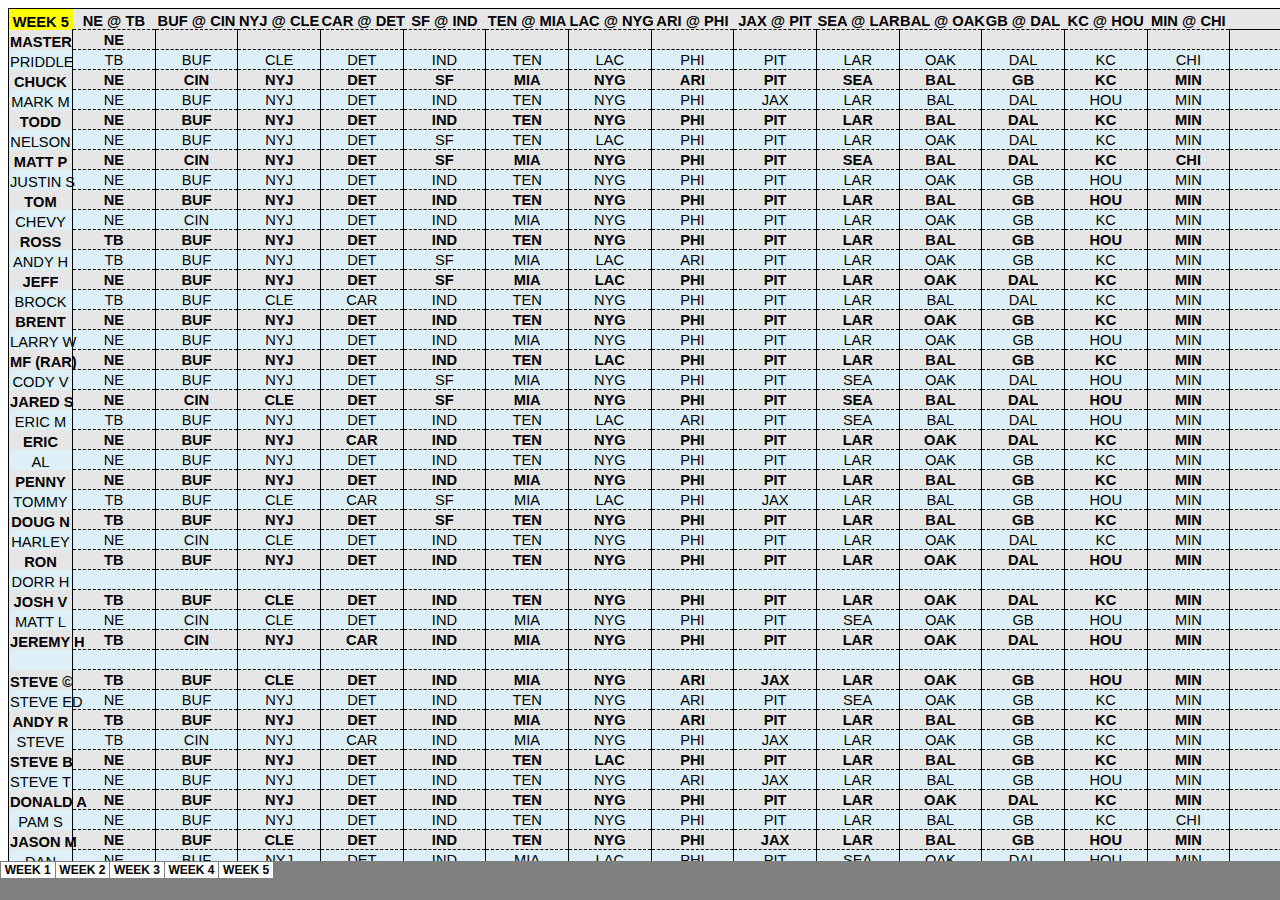
<file: Football Picks Season 3 WEEK 5.htm>
<html xmlns:v="urn:schemas-microsoft-com:vml"
xmlns:o="urn:schemas-microsoft-com:office:office"
xmlns:x="urn:schemas-microsoft-com:office:excel"
xmlns="http://www.w3.org/TR/REC-html40">

<head>
<meta name="Excel Workbook Frameset">
<meta http-equiv=Content-Type content="text/html; charset=windows-1252">
<meta name=ProgId content=Excel.Sheet>
<meta name=Generator content="Microsoft Excel 15">
<link rel=File-List
href="Football%20Picks%20Season%203%20WEEK%205_files/filelist.xml">
<![if !supportTabStrip]>
<link id="shLink" href="Football%20Picks%20Season%203%20WEEK%205_files/sheet001.htm">
<link id="shLink" href="Football%20Picks%20Season%203%20WEEK%205_files/sheet002.htm">
<link id="shLink" href="Football%20Picks%20Season%203%20WEEK%205_files/sheet003.htm">
<link id="shLink" href="Football%20Picks%20Season%203%20WEEK%205_files/sheet004.htm">
<link id="shLink" href="Football%20Picks%20Season%203%20WEEK%205_files/sheet005.htm">

<link id="shLink">

<script language="JavaScript">
<!--
 var c_lTabs=5;

 var c_rgszSh=new Array(c_lTabs);
 c_rgszSh[0] = "WEEK�1";
 c_rgszSh[1] = "WEEK�2";
 c_rgszSh[2] = "WEEK�3";
 c_rgszSh[3] = "WEEK�4";
 c_rgszSh[4] = "WEEK�5";



 var c_rgszClr=new Array(8);
 c_rgszClr[0]="window";
 c_rgszClr[1]="buttonface";
 c_rgszClr[2]="windowframe";
 c_rgszClr[3]="windowtext";
 c_rgszClr[4]="threedlightshadow";
 c_rgszClr[5]="threedhighlight";
 c_rgszClr[6]="threeddarkshadow";
 c_rgszClr[7]="threedshadow";

 var g_iShCur;
 var g_rglTabX=new Array(c_lTabs);

function fnGetIEVer()
{
 var ua=window.navigator.userAgent
 var msie=ua.indexOf("MSIE")
 if (msie>0 && window.navigator.platform=="Win32")
  return parseInt(ua.substring(msie+5,ua.indexOf(".", msie)));
 else
  return 0;
}

function fnBuildFrameset()
{
 var szHTML="<frameset rows=\"*,18\" border=0 width=0 frameborder=no framespacing=0>"+
  "<frame src=\""+document.all.item("shLink")[4].href+"\" name=\"frSheet\" noresize>"+
  "<frameset cols=\"54,*\" border=0 width=0 frameborder=no framespacing=0>"+
  "<frame src=\"\" name=\"frScroll\" marginwidth=0 marginheight=0 scrolling=no>"+
  "<frame src=\"\" name=\"frTabs\" marginwidth=0 marginheight=0 scrolling=no>"+
  "</frameset></frameset><plaintext>";

 with (document) {
  open("text/html","replace");
  write(szHTML);
  close();
 }

 fnBuildTabStrip();
}

function fnBuildTabStrip()
{
 var szHTML=
  "<html><head><style>.clScroll {font:8pt Courier New;color:"+c_rgszClr[6]+";cursor:default;line-height:10pt;}"+
  ".clScroll2 {font:10pt Arial;color:"+c_rgszClr[6]+";cursor:default;line-height:11pt;}</style></head>"+
  "<body onclick=\"event.returnValue=false;\" ondragstart=\"event.returnValue=false;\" onselectstart=\"event.returnValue=false;\" bgcolor="+c_rgszClr[4]+" topmargin=0 leftmargin=0><table cellpadding=0 cellspacing=0 width=100%>"+
  "<tr><td colspan=6 height=1 bgcolor="+c_rgszClr[2]+"></td></tr>"+
  "<tr><td style=\"font:1pt\">&nbsp;<td>"+
  "<td valign=top id=tdScroll class=\"clScroll\" onclick=\"parent.fnFastScrollTabs(0);\" onmouseover=\"parent.fnMouseOverScroll(0);\" onmouseout=\"parent.fnMouseOutScroll(0);\"><a>&#171;</a></td>"+
  "<td valign=top id=tdScroll class=\"clScroll2\" onclick=\"parent.fnScrollTabs(0);\" ondblclick=\"parent.fnScrollTabs(0);\" onmouseover=\"parent.fnMouseOverScroll(1);\" onmouseout=\"parent.fnMouseOutScroll(1);\"><a>&lt</a></td>"+
  "<td valign=top id=tdScroll class=\"clScroll2\" onclick=\"parent.fnScrollTabs(1);\" ondblclick=\"parent.fnScrollTabs(1);\" onmouseover=\"parent.fnMouseOverScroll(2);\" onmouseout=\"parent.fnMouseOutScroll(2);\"><a>&gt</a></td>"+
  "<td valign=top id=tdScroll class=\"clScroll\" onclick=\"parent.fnFastScrollTabs(1);\" onmouseover=\"parent.fnMouseOverScroll(3);\" onmouseout=\"parent.fnMouseOutScroll(3);\"><a>&#187;</a></td>"+
  "<td style=\"font:1pt\">&nbsp;<td></tr></table></body></html>";

 with (frames['frScroll'].document) {
  open("text/html","replace");
  write(szHTML);
  close();
 }

 szHTML =
  "<html><head>"+
  "<style>A:link,A:visited,A:active {text-decoration:none;"+"color:"+c_rgszClr[3]+";}"+
  ".clTab {cursor:hand;background:"+c_rgszClr[1]+";font:9pt Arial;padding-left:3px;padding-right:3px;text-align:center;}"+
  ".clBorder {background:"+c_rgszClr[2]+";font:1pt;}"+
  "</style></head><body onload=\"parent.fnInit();\" onselectstart=\"event.returnValue=false;\" ondragstart=\"event.returnValue=false;\" bgcolor="+c_rgszClr[4]+
  " topmargin=0 leftmargin=0><table id=tbTabs cellpadding=0 cellspacing=0>";

 var iCellCount=(c_lTabs+1)*2;

 var i;
 for (i=0;i<iCellCount;i+=2)
  szHTML+="<col width=1><col>";

 var iRow;
 for (iRow=0;iRow<6;iRow++) {

  szHTML+="<tr>";

  if (iRow==5)
   szHTML+="<td colspan="+iCellCount+"></td>";
  else {
   if (iRow==0) {
    for(i=0;i<iCellCount;i++)
     szHTML+="<td height=1 class=\"clBorder\"></td>";
   } else if (iRow==1) {
    for(i=0;i<c_lTabs;i++) {
     szHTML+="<td height=1 nowrap class=\"clBorder\">&nbsp;</td>";
     szHTML+=
      "<td id=tdTab height=1 nowrap class=\"clTab\" onmouseover=\"parent.fnMouseOverTab("+i+");\" onmouseout=\"parent.fnMouseOutTab("+i+");\">"+
      "<a href=\""+document.all.item("shLink")[i].href+"\" target=\"frSheet\" id=aTab>&nbsp;"+c_rgszSh[i]+"&nbsp;</a></td>";
    }
    szHTML+="<td id=tdTab height=1 nowrap class=\"clBorder\"><a id=aTab>&nbsp;</a></td><td width=100%></td>";
   } else if (iRow==2) {
    for (i=0;i<c_lTabs;i++)
     szHTML+="<td height=1></td><td height=1 class=\"clBorder\"></td>";
    szHTML+="<td height=1></td><td height=1></td>";
   } else if (iRow==3) {
    for (i=0;i<iCellCount;i++)
     szHTML+="<td height=1></td>";
   } else if (iRow==4) {
    for (i=0;i<c_lTabs;i++)
     szHTML+="<td height=1 width=1></td><td height=1></td>";
    szHTML+="<td height=1 width=1></td><td></td>";
   }
  }
  szHTML+="</tr>";
 }

 szHTML+="</table></body></html>";
 with (frames['frTabs'].document) {
  open("text/html","replace");
  charset=document.charset;
  write(szHTML);
  close();
 }
}

function fnInit()
{
 g_rglTabX[0]=0;
 var i;
 for (i=1;i<=c_lTabs;i++)
  with (frames['frTabs'].document.all.tbTabs.rows[1].cells[fnTabToCol(i-1)])
   g_rglTabX[i]=offsetLeft+offsetWidth-6;
}

function fnTabToCol(iTab)
{
 return 2*iTab+1;
}

function fnNextTab(fDir)
{
 var iNextTab=-1;
 var i;

 with (frames['frTabs'].document.body) {
  if (fDir==0) {
   if (scrollLeft>0) {
    for (i=0;i<c_lTabs&&g_rglTabX[i]<scrollLeft;i++);
    if (i<c_lTabs)
     iNextTab=i-1;
   }
  } else {
   if (g_rglTabX[c_lTabs]+6>offsetWidth+scrollLeft) {
    for (i=0;i<c_lTabs&&g_rglTabX[i]<=scrollLeft;i++);
    if (i<c_lTabs)
     iNextTab=i;
   }
  }
 }
 return iNextTab;
}

function fnScrollTabs(fDir)
{
 var iNextTab=fnNextTab(fDir);

 if (iNextTab>=0) {
  frames['frTabs'].scroll(g_rglTabX[iNextTab],0);
  return true;
 } else
  return false;
}

function fnFastScrollTabs(fDir)
{
 if (c_lTabs>16)
  frames['frTabs'].scroll(g_rglTabX[fDir?c_lTabs-1:0],0);
 else
  if (fnScrollTabs(fDir)>0) window.setTimeout("fnFastScrollTabs("+fDir+");",5);
}

function fnSetTabProps(iTab,fActive)
{
 var iCol=fnTabToCol(iTab);
 var i;

 if (iTab>=0) {
  with (frames['frTabs'].document.all) {
   with (tbTabs) {
    for (i=0;i<=4;i++) {
     with (rows[i]) {
      if (i==0)
       cells[iCol].style.background=c_rgszClr[fActive?0:2];
      else if (i>0 && i<4) {
       if (fActive) {
        cells[iCol-1].style.background=c_rgszClr[2];
        cells[iCol].style.background=c_rgszClr[0];
        cells[iCol+1].style.background=c_rgszClr[2];
       } else {
        if (i==1) {
         cells[iCol-1].style.background=c_rgszClr[2];
         cells[iCol].style.background=c_rgszClr[1];
         cells[iCol+1].style.background=c_rgszClr[2];
        } else {
         cells[iCol-1].style.background=c_rgszClr[4];
         cells[iCol].style.background=c_rgszClr[(i==2)?2:4];
         cells[iCol+1].style.background=c_rgszClr[4];
        }
       }
      } else
       cells[iCol].style.background=c_rgszClr[fActive?2:4];
     }
    }
   }
   with (aTab[iTab].style) {
    cursor=(fActive?"default":"hand");
    color=c_rgszClr[3];
   }
  }
 }
}

function fnMouseOverScroll(iCtl)
{
 frames['frScroll'].document.all.tdScroll[iCtl].style.color=c_rgszClr[7];
}

function fnMouseOutScroll(iCtl)
{
 frames['frScroll'].document.all.tdScroll[iCtl].style.color=c_rgszClr[6];
}

function fnMouseOverTab(iTab)
{
 if (iTab!=g_iShCur) {
  var iCol=fnTabToCol(iTab);
  with (frames['frTabs'].document.all) {
   tdTab[iTab].style.background=c_rgszClr[5];
  }
 }
}

function fnMouseOutTab(iTab)
{
 if (iTab>=0) {
  var elFrom=frames['frTabs'].event.srcElement;
  var elTo=frames['frTabs'].event.toElement;

  if ((!elTo) ||
   (elFrom.tagName==elTo.tagName) ||
   (elTo.tagName=="A" && elTo.parentElement!=elFrom) ||
   (elFrom.tagName=="A" && elFrom.parentElement!=elTo)) {

   if (iTab!=g_iShCur) {
    with (frames['frTabs'].document.all) {
     tdTab[iTab].style.background=c_rgszClr[1];
    }
   }
  }
 }
}

function fnSetActiveSheet(iSh)
{
 if (iSh!=g_iShCur) {
  fnSetTabProps(g_iShCur,false);
  fnSetTabProps(iSh,true);
  g_iShCur=iSh;
 }
}

 window.g_iIEVer=fnGetIEVer();
 if (window.g_iIEVer>=4)
  fnBuildFrameset();
//-->
</script>
<![endif]><!--[if gte mso 9]><xml>
 <x:ExcelWorkbook>
  <x:ExcelWorksheets>
   <x:ExcelWorksheet>
    <x:Name>WEEK 1</x:Name>
    <x:WorksheetSource
     HRef="Football%20Picks%20Season%203%20WEEK%205_files/sheet001.htm"/>
   </x:ExcelWorksheet>
   <x:ExcelWorksheet>
    <x:Name>WEEK 2</x:Name>
    <x:WorksheetSource
     HRef="Football%20Picks%20Season%203%20WEEK%205_files/sheet002.htm"/>
   </x:ExcelWorksheet>
   <x:ExcelWorksheet>
    <x:Name>WEEK 3</x:Name>
    <x:WorksheetSource
     HRef="Football%20Picks%20Season%203%20WEEK%205_files/sheet003.htm"/>
   </x:ExcelWorksheet>
   <x:ExcelWorksheet>
    <x:Name>WEEK 4</x:Name>
    <x:WorksheetSource
     HRef="Football%20Picks%20Season%203%20WEEK%205_files/sheet004.htm"/>
   </x:ExcelWorksheet>
   <x:ExcelWorksheet>
    <x:Name>WEEK 5</x:Name>
    <x:WorksheetSource
     HRef="Football%20Picks%20Season%203%20WEEK%205_files/sheet005.htm"/>
   </x:ExcelWorksheet>
  </x:ExcelWorksheets>
  <x:Stylesheet
   HRef="Football%20Picks%20Season%203%20WEEK%205_files/stylesheet.css"/>
  <x:WindowHeight>7980</x:WindowHeight>
  <x:WindowWidth>14355</x:WindowWidth>
  <x:WindowTopX>0</x:WindowTopX>
  <x:WindowTopY>0</x:WindowTopY>
  <x:ActiveSheet>4</x:ActiveSheet>
  <x:ProtectStructure>False</x:ProtectStructure>
  <x:ProtectWindows>False</x:ProtectWindows>
 </x:ExcelWorkbook>
</xml><![endif]-->
</head>

<frameset rows="*,39" border=0 width=0 frameborder=no framespacing=0>
 <frame src="Football%20Picks%20Season%203%20WEEK%205_files/sheet005.htm" name="frSheet">
 <frame src="Football%20Picks%20Season%203%20WEEK%205_files/tabstrip.htm" name="frTabs" marginwidth=0 marginheight=0>
 <noframes>
  <body>
   <p>This page uses frames, but your browser doesn't support them.</p>
  </body>
 </noframes>
</frameset>
</html>
</file>
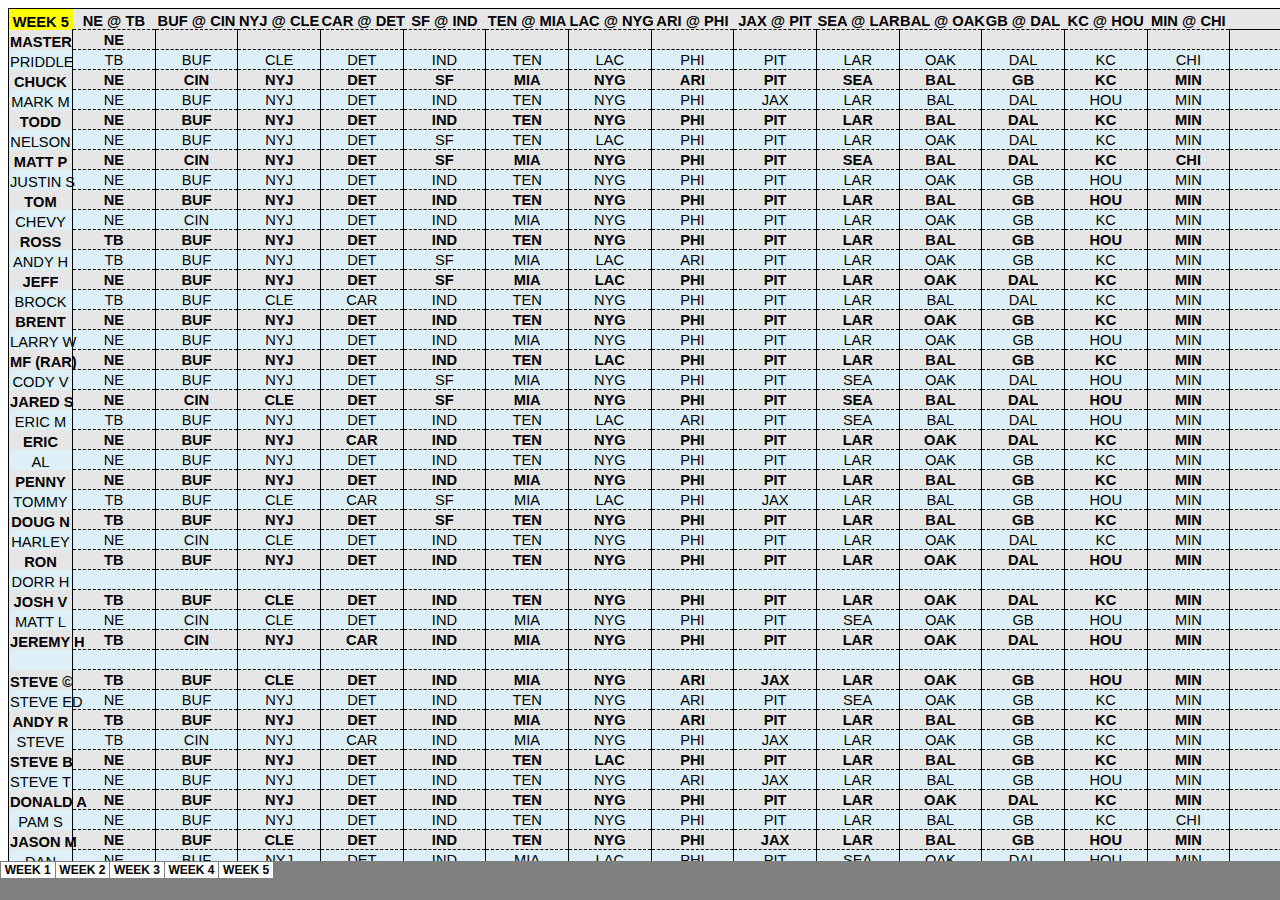
<file: Football Picks Season 3 WEEK 5_files/sheet001.htm>
<html xmlns:o="urn:schemas-microsoft-com:office:office"
xmlns:x="urn:schemas-microsoft-com:office:excel"
xmlns="http://www.w3.org/TR/REC-html40">

<head>
<meta http-equiv=Content-Type content="text/html; charset=windows-1252">
<meta name=ProgId content=Excel.Sheet>
<meta name=Generator content="Microsoft Excel 15">
<link id=Main-File rel=Main-File
href="../Football%20Picks%20Season%203%20WEEK%205.htm">
<link rel=File-List href=filelist.xml>
<link rel=Stylesheet href=stylesheet.css>
<style>
<!--table
	{mso-displayed-decimal-separator:"\.";
	mso-displayed-thousand-separator:"\,";}
@page
	{margin:.75in .7in .75in .7in;
	mso-header-margin:.3in;
	mso-footer-margin:.3in;
	mso-page-orientation:landscape;}
-->
</style>
<![if !supportTabStrip]><script language="JavaScript">
<!--
function fnUpdateTabs()
 {
  if (parent.window.g_iIEVer>=4) {
   if (parent.document.readyState=="complete"
    && parent.frames['frTabs'].document.readyState=="complete")
   parent.fnSetActiveSheet(0);
  else
   window.setTimeout("fnUpdateTabs();",150);
 }
}

if (window.name!="frSheet")
 window.location.replace("../Football%20Picks%20Season%203%20WEEK%205.htm");
else
 fnUpdateTabs();
//-->
</script>
<![endif]>
</head>

<body link="#0563C1" vlink="#954F72">

<table border=0 cellpadding=0 cellspacing=0 width=3084 style='border-collapse:
 collapse;table-layout:fixed;width:2322pt'>
 <col width=64 style='width:48pt'>
 <col width=82 span=17 style='mso-width-source:userset;mso-width-alt:2998;
 width:62pt'>
 <col width=64 style='width:48pt'>
 <col width=90 style='mso-width-source:userset;mso-width-alt:3291;width:68pt'>
 <col width=64 span=23 style='width:48pt'>
 <tr height=21 style='height:15.75pt'>
  <td height=21 class=xl80 width=64 style='height:15.75pt;width:48pt'><a
  name="Print_Area">WEEK 1</a></td>
  <td class=xl77 width=82 style='width:62pt'>KC @ NE</td>
  <td class=xl77 width=82 style='width:62pt'>NYJ @ BUF</td>
  <td class=xl77 width=82 style='width:62pt'>ATL @ CHI</td>
  <td class=xl77 width=82 style='width:62pt'>BAL @ CIN</td>
  <td class=xl77 width=82 style='width:62pt'>PIT @ CLE</td>
  <td class=xl77 width=82 style='width:62pt'>ARI @ DET</td>
  <td class=xl77 width=82 style='width:62pt'>JAX @ HOU</td>
  <td class=xl77 width=82 style='width:62pt'>OAK @ TEN</td>
  <td class=xl77 width=82 style='width:62pt'>PHI @ WAS</td>
  <td class=xl77 width=82 style='width:62pt'>IND @ LAR</td>
  <td class=xl77 width=82 style='width:62pt'>SEA @ GB</td>
  <td class=xl77 width=82 style='width:62pt'>CAR @ SF</td>
  <td class=xl77 width=82 style='width:62pt'>NYG @ DAL</td>
  <td class=xl77 width=82 style='width:62pt'>NO @ MIN</td>
  <td class=xl77 width=82 style='width:62pt'>LAC @ DEN</td>
  <td class=xl77 width=82 style='width:62pt'>&nbsp;</td>
  <td class=xl84 width=82 style='width:62pt'>MNF SCORE</td>
  <td class=xl86 width=64 style='width:48pt'>TOTAL</td>
  <td class=xl88 width=90 style='width:68pt'>MNF TOTAL DEV</td>
  <td colspan=3 class=xl110 width=192 style='border-left:none;width:144pt'>TOTAL
  CORRECT THIS WEEK</td>
  <td width=64 style='width:48pt'></td>
  <td colspan=3 width=192 style='mso-ignore:colspan;width:144pt'>TIEBREAKER
  HIGHLIGHTED</td>
  <td width=64 style='width:48pt'></td>
  <td width=64 style='width:48pt'></td>
  <td width=64 style='width:48pt'></td>
  <td width=64 style='width:48pt'></td>
  <td width=64 style='width:48pt'></td>
  <td width=64 style='width:48pt'></td>
  <td width=64 style='width:48pt'></td>
  <td width=64 style='width:48pt'></td>
  <td width=64 style='width:48pt'></td>
  <td width=64 style='width:48pt'></td>
  <td width=64 style='width:48pt'></td>
  <td width=64 style='width:48pt'></td>
  <td width=64 style='width:48pt'></td>
  <td width=64 style='width:48pt'></td>
  <td width=64 style='width:48pt'></td>
  <td width=64 style='width:48pt'></td>
 </tr>
 <tr height=20 style='height:15.0pt'>
  <td height=20 class=xl78 style='height:15.0pt'>MASTER</td>
  <td class=xl66>KC</td>
  <td class=xl67 style='border-left:none'>BUF</td>
  <td class=xl67 style='border-left:none'>ATL</td>
  <td class=xl67 style='border-left:none'>BAL</td>
  <td class=xl67 style='border-left:none'>PIT</td>
  <td class=xl67 style='border-left:none'>DET</td>
  <td class=xl67 style='border-left:none'>JAX</td>
  <td class=xl67 style='border-left:none'>OAK</td>
  <td class=xl67 style='border-left:none'>PHI</td>
  <td class=xl67 style='border-left:none'>LAR</td>
  <td class=xl67 style='border-left:none'>GB</td>
  <td class=xl67 style='border-left:none'>CAR</td>
  <td class=xl67 style='border-left:none'>DAL</td>
  <td class=xl67 style='border-left:none'>MIN</td>
  <td class=xl67 style='border-left:none'>DEN</td>
  <td class=xl67 style='border-left:none'>&nbsp;</td>
  <td class=xl89 style='border-top:none;border-left:none'>45</td>
  <td class=xl87 style='border-top:none;border-left:none'>15</td>
  <td class=xl68 style='border-left:none'>0</td>
  <td colspan=3 class=xl110 style='border-left:none'>HIGHEST SCORE HIGHLIGHTED</td>
  <td></td>
  <td colspan=4 style='mso-ignore:colspan'>WINNER BY ABSOLUTE DEVIATION</td>
  <td class=xl100></td>
  <td class=xl100></td>
  <td class=xl100></td>
  <td class=xl100></td>
  <td class=xl100></td>
  <td class=xl100></td>
  <td class=xl100></td>
  <td class=xl100></td>
  <td class=xl100></td>
  <td class=xl100></td>
  <td class=xl100></td>
  <td class=xl100></td>
  <td class=xl100></td>
  <td class=xl100></td>
  <td class=xl100></td>
 </tr>
 <tr height=20 style='height:15.0pt'>
  <td height=20 class=xl79 style='height:15.0pt'>PRIDDLE</td>
  <td class=xl74 style='border-top:none .5pt dashed windowtext;border-right:
  none;border-bottom:.5pt dashed windowtext;border-left:1.0pt solid windowtext;
  background:#FF9999;mso-pattern:black none'>NE</td>
  <td class=xl69 style='border-top:none'>BUF</td>
  <td class=xl69 style='border-top:none;border-left:none'>ATL</td>
  <td class=xl69 style='border-top:none;border-left:none;border-top:.5pt dashed windowtext;
  border-right:.5pt solid windowtext;border-bottom:.5pt dashed windowtext;
  border-left:.5pt solid windowtext;background:#FF9999;mso-pattern:black none'>CIN</td>
  <td class=xl69 style='border-top:none;border-left:none'>PIT</td>
  <td class=xl69 style='border-top:none;border-left:none'>DET</td>
  <td class=xl69 style='border-top:none;border-left:none;border-top:.5pt dashed windowtext;
  border-right:.5pt solid windowtext;border-bottom:.5pt dashed windowtext;
  border-left:.5pt solid windowtext;background:#FF9999;mso-pattern:black none'>HOU</td>
  <td class=xl69 style='border-top:none;border-left:none;border-top:.5pt dashed windowtext;
  border-right:.5pt solid windowtext;border-bottom:.5pt dashed windowtext;
  border-left:.5pt solid windowtext;background:#FF9999;mso-pattern:black none'>TEN</td>
  <td class=xl69 style='border-top:none;border-left:none;border-top:.5pt dashed windowtext;
  border-right:.5pt solid windowtext;border-bottom:.5pt dashed windowtext;
  border-left:.5pt solid windowtext;background:#FF9999;mso-pattern:black none'>WAS</td>
  <td class=xl69 style='border-top:none;border-left:none'>LAR</td>
  <td class=xl69 style='border-top:none;border-left:none'>GB</td>
  <td class=xl69 style='border-top:none;border-left:none'>CAR</td>
  <td class=xl69 style='border-top:none;border-left:none'>DAL</td>
  <td class=xl69 style='border-top:none;border-left:none'>MIN</td>
  <td class=xl69 style='border-top:none;border-left:none'>DEN</td>
  <td class=xl69 style='border-top:none;border-left:none'>&nbsp;</td>
  <td class=xl90 style='border-top:none;border-left:none'>40</td>
  <td class=xl95 style='border-top:none;border-left:none;font-size:11.0pt;
  color:black;font-weight:400;text-decoration:none;text-underline-style:none;
  text-line-through:none;font-family:Calibri, sans-serif;border-top:.5pt dashed windowtext;
  border-right:.5pt solid windowtext;border-bottom:.5pt dashed windowtext;
  border-left:1.5pt solid windowtext;background:#BF8F00;mso-pattern:#BF8F00 none'>10</td>
  <td class=xl97 style='border-top:none;border-left:none'>-5</td>
  <td align=right>10</td>
  <td colspan=4 style='mso-ignore:colspan'></td>
  <td class=xl106>LOSER</td>
  <td class=xl100 align=right>0</td>
  <td class=xl100 align=right>1</td>
  <td class=xl100 align=right>1</td>
  <td class=xl100 align=right>0</td>
  <td class=xl100 align=right>1</td>
  <td class=xl100 align=right>1</td>
  <td class=xl100 align=right>0</td>
  <td class=xl100 align=right>0</td>
  <td class=xl100 align=right>0</td>
  <td class=xl100 align=right>1</td>
  <td class=xl100 align=right>1</td>
  <td class=xl100 align=right>1</td>
  <td class=xl100 align=right>1</td>
  <td class=xl100 align=right>1</td>
  <td class=xl100 align=right>1</td>
  <td class=xl100 align=right>0</td>
  <td class=xl100></td>
 </tr>
 <tr height=20 style='height:15.0pt'>
  <td height=20 class=xl78 style='height:15.0pt'>CHUCK</td>
  <td class=xl75 style='border-top:none;font-size:11.0pt;color:black;
  font-weight:700;text-decoration:none;text-underline-style:none;text-line-through:
  none;font-family:Calibri, sans-serif;border-top:.5pt dashed windowtext;
  border-right:none;border-bottom:.5pt dashed windowtext;border-left:1.0pt solid windowtext;
  background:#FF9999;mso-pattern:black none'>NE</td>
  <td class=xl70 style='border-top:none;font-size:11.0pt;color:black;
  font-weight:700;text-decoration:none;text-underline-style:none;text-line-through:
  none;font-family:Calibri, sans-serif;border-top:.5pt dashed windowtext;
  border-right:.5pt solid windowtext;border-bottom:.5pt dashed windowtext;
  border-left:.5pt solid windowtext;background:#FF9999;mso-pattern:black none'>NYJ</td>
  <td class=xl70 style='border-top:none;border-left:none'>ATL</td>
  <td class=xl70 style='border-top:none;border-left:none;font-size:11.0pt;
  color:black;font-weight:700;text-decoration:none;text-underline-style:none;
  text-line-through:none;font-family:Calibri, sans-serif;border-top:.5pt dashed windowtext;
  border-right:.5pt solid windowtext;border-bottom:.5pt dashed windowtext;
  border-left:.5pt solid windowtext;background:#FF9999;mso-pattern:black none'>CIN</td>
  <td class=xl70 style='border-top:none;border-left:none'>PIT</td>
  <td class=xl70 style='border-top:none;border-left:none'>DET</td>
  <td class=xl70 style='border-top:none;border-left:none;font-size:11.0pt;
  color:black;font-weight:700;text-decoration:none;text-underline-style:none;
  text-line-through:none;font-family:Calibri, sans-serif;border-top:.5pt dashed windowtext;
  border-right:.5pt solid windowtext;border-bottom:.5pt dashed windowtext;
  border-left:.5pt solid windowtext;background:#FF9999;mso-pattern:black none'>HOU</td>
  <td class=xl70 style='border-top:none;border-left:none'>OAK</td>
  <td class=xl70 style='border-top:none;border-left:none;font-size:11.0pt;
  color:black;font-weight:700;text-decoration:none;text-underline-style:none;
  text-line-through:none;font-family:Calibri, sans-serif;border-top:.5pt dashed windowtext;
  border-right:.5pt solid windowtext;border-bottom:.5pt dashed windowtext;
  border-left:.5pt solid windowtext;background:#FF9999;mso-pattern:black none'>WAS</td>
  <td class=xl70 style='border-top:none;border-left:none'>LAR</td>
  <td class=xl70 style='border-top:none;border-left:none;font-size:11.0pt;
  color:black;font-weight:700;text-decoration:none;text-underline-style:none;
  text-line-through:none;font-family:Calibri, sans-serif;border-top:.5pt dashed windowtext;
  border-right:.5pt solid windowtext;border-bottom:.5pt dashed windowtext;
  border-left:.5pt solid windowtext;background:#FF9999;mso-pattern:black none'>SEA</td>
  <td class=xl70 style='border-top:none;border-left:none'>CAR</td>
  <td class=xl70 style='border-top:none;border-left:none;font-size:11.0pt;
  color:black;font-weight:700;text-decoration:none;text-underline-style:none;
  text-line-through:none;font-family:Calibri, sans-serif;border-top:.5pt dashed windowtext;
  border-right:.5pt solid windowtext;border-bottom:.5pt dashed windowtext;
  border-left:.5pt solid windowtext;background:#FF9999;mso-pattern:black none'>NYG</td>
  <td class=xl70 style='border-top:none;border-left:none;font-size:11.0pt;
  color:black;font-weight:700;text-decoration:none;text-underline-style:none;
  text-line-through:none;font-family:Calibri, sans-serif;border-top:.5pt dashed windowtext;
  border-right:.5pt solid windowtext;border-bottom:.5pt dashed windowtext;
  border-left:.5pt solid windowtext;background:#FF9999;mso-pattern:black none'>NO</td>
  <td class=xl70 style='border-top:none;border-left:none'>DEN</td>
  <td class=xl82 style='border-top:none;border-left:none'>&nbsp;</td>
  <td class=xl91 style='border-top:none'>37</td>
  <td class=xl93 style='border-top:none;border-left:none'>7</td>
  <td class=xl98 style='border-top:none;border-left:none'>-8</td>
  <td align=right>7</td>
  <td class=xl65></td>
  <td colspan=3 style='mso-ignore:colspan'></td>
  <td class=xl106>LOSER</td>
  <td class=xl100 align=right>0</td>
  <td class=xl100 align=right>0</td>
  <td class=xl100 align=right>1</td>
  <td class=xl100 align=right>0</td>
  <td class=xl100 align=right>1</td>
  <td class=xl100 align=right>1</td>
  <td class=xl100 align=right>0</td>
  <td class=xl100 align=right>1</td>
  <td class=xl100 align=right>0</td>
  <td class=xl100 align=right>1</td>
  <td class=xl100 align=right>0</td>
  <td class=xl100 align=right>1</td>
  <td class=xl100 align=right>0</td>
  <td class=xl100 align=right>0</td>
  <td class=xl100 align=right>1</td>
  <td class=xl100 align=right>0</td>
  <td class=xl100></td>
 </tr>
 <tr height=20 style='height:15.0pt'>
  <td height=20 class=xl79 style='height:15.0pt'>MARK M</td>
  <td class=xl74 style='border-top:none .5pt dashed windowtext;border-right:
  none;border-bottom:.5pt dashed windowtext;border-left:1.0pt solid windowtext;
  background:#FF9999;mso-pattern:black none'>NE</td>
  <td class=xl69 style='border-top:none'>BUF</td>
  <td class=xl69 style='border-top:none;border-left:none'>ATL</td>
  <td class=xl69 style='border-top:none;border-left:none'>BAL</td>
  <td class=xl69 style='border-top:none;border-left:none'>PIT</td>
  <td class=xl69 style='border-top:none;border-left:none'>DET</td>
  <td class=xl69 style='border-top:none;border-left:none;border-top:.5pt dashed windowtext;
  border-right:.5pt solid windowtext;border-bottom:.5pt dashed windowtext;
  border-left:.5pt solid windowtext;background:#FF9999;mso-pattern:black none'>HOU</td>
  <td class=xl69 style='border-top:none;border-left:none'>OAK</td>
  <td class=xl69 style='border-top:none;border-left:none;border-top:.5pt dashed windowtext;
  border-right:.5pt solid windowtext;border-bottom:.5pt dashed windowtext;
  border-left:.5pt solid windowtext;background:#FF9999;mso-pattern:black none'>WAS</td>
  <td class=xl69 style='border-top:none;border-left:none'>LAR</td>
  <td class=xl69 style='border-top:none;border-left:none;border-top:.5pt dashed windowtext;
  border-right:.5pt solid windowtext;border-bottom:.5pt dashed windowtext;
  border-left:.5pt solid windowtext;background:#FF9999;mso-pattern:black none'>SEA</td>
  <td class=xl69 style='border-top:none;border-left:none'>CAR</td>
  <td class=xl69 style='border-top:none;border-left:none'>DAL</td>
  <td class=xl69 style='border-top:none;border-left:none;border-top:.5pt dashed windowtext;
  border-right:.5pt solid windowtext;border-bottom:.5pt dashed windowtext;
  border-left:.5pt solid windowtext;background:#FF9999;mso-pattern:black none'>NO</td>
  <td class=xl69 style='border-top:none;border-left:none'>DEN</td>
  <td class=xl81 style='border-top:none;border-left:none'>&nbsp;</td>
  <td class=xl90 style='border-top:none'>45</td>
  <td class=xl95 style='border-top:none;border-left:none;font-size:11.0pt;
  color:black;font-weight:400;text-decoration:none;text-underline-style:none;
  text-line-through:none;font-family:Calibri, sans-serif;border-top:.5pt dashed windowtext;
  border-right:.5pt solid windowtext;border-bottom:.5pt dashed windowtext;
  border-left:1.5pt solid windowtext;background:#BF8F00;mso-pattern:#BF8F00 none'>10</td>
  <td class=xl97 style='border-top:none;border-left:none'>0</td>
  <td align=right>10</td>
  <td class=xl65></td>
  <td colspan=3 style='mso-ignore:colspan'></td>
  <td class=xl106>LOSER</td>
  <td class=xl100 align=right>0</td>
  <td class=xl100 align=right>1</td>
  <td class=xl100 align=right>1</td>
  <td class=xl100 align=right>1</td>
  <td class=xl100 align=right>1</td>
  <td class=xl100 align=right>1</td>
  <td class=xl100 align=right>0</td>
  <td class=xl100 align=right>1</td>
  <td class=xl100 align=right>0</td>
  <td class=xl100 align=right>1</td>
  <td class=xl100 align=right>0</td>
  <td class=xl100 align=right>1</td>
  <td class=xl100 align=right>1</td>
  <td class=xl100 align=right>0</td>
  <td class=xl100 align=right>1</td>
  <td class=xl100 align=right>0</td>
  <td class=xl100></td>
 </tr>
 <tr height=20 style='height:15.0pt'>
  <td height=20 class=xl72 style='height:15.0pt'>TODD</td>
  <td class=xl75 style='border-top:none;border-left:none;font-size:11.0pt;
  color:black;font-weight:700;text-decoration:none;text-underline-style:none;
  text-line-through:none;font-family:Calibri, sans-serif;border-top:.5pt dashed windowtext;
  border-right:none;border-bottom:.5pt dashed windowtext;border-left:1.0pt solid windowtext;
  background:#FF9999;mso-pattern:black none'>NE</td>
  <td class=xl70 style='border-top:none;font-size:11.0pt;color:black;
  font-weight:700;text-decoration:none;text-underline-style:none;text-line-through:
  none;font-family:Calibri, sans-serif;border-top:.5pt dashed windowtext;
  border-right:.5pt solid windowtext;border-bottom:.5pt dashed windowtext;
  border-left:.5pt solid windowtext;background:#FF9999;mso-pattern:black none'>NYJ</td>
  <td class=xl70 style='border-top:none;border-left:none;font-size:11.0pt;
  color:black;font-weight:700;text-decoration:none;text-underline-style:none;
  text-line-through:none;font-family:Calibri, sans-serif;border-top:.5pt dashed windowtext;
  border-right:.5pt solid windowtext;border-bottom:.5pt dashed windowtext;
  border-left:.5pt solid windowtext;background:#FF9999;mso-pattern:black none'>CHI</td>
  <td class=xl70 style='border-top:none;border-left:none'>BAL</td>
  <td class=xl70 style='border-top:none;border-left:none'>PIT</td>
  <td class=xl70 style='border-top:none;border-left:none'>DET</td>
  <td class=xl70 style='border-top:none;border-left:none'>JAX</td>
  <td class=xl70 style='border-top:none;border-left:none'>OAK</td>
  <td class=xl70 style='border-top:none;border-left:none'>PHI</td>
  <td class=xl70 style='border-top:none;border-left:none'>LAR</td>
  <td class=xl70 style='border-top:none;border-left:none'>GB</td>
  <td class=xl70 style='border-top:none;border-left:none'>CAR</td>
  <td class=xl70 style='border-top:none;border-left:none'>DAL</td>
  <td class=xl70 style='border-top:none;border-left:none;font-size:11.0pt;
  color:black;font-weight:700;text-decoration:none;text-underline-style:none;
  text-line-through:none;font-family:Calibri, sans-serif;border-top:.5pt dashed windowtext;
  border-right:.5pt solid windowtext;border-bottom:.5pt dashed windowtext;
  border-left:.5pt solid windowtext;background:#FF9999;mso-pattern:black none'>NO</td>
  <td class=xl70 style='border-top:none;border-left:none'>DEN</td>
  <td class=xl82 style='border-top:none;border-left:none'>&nbsp;</td>
  <td class=xl91 style='border-top:none'>38</td>
  <td class=xl93 style='border-top:none;border-left:none;font-size:11.0pt;
  color:black;font-weight:700;text-decoration:none;text-underline-style:none;
  text-line-through:none;font-family:Calibri, sans-serif;border-top:.5pt dashed windowtext;
  border-right:.5pt solid windowtext;border-bottom:.5pt dashed windowtext;
  border-left:1.5pt solid windowtext;background:#C6E0B4;mso-pattern:black none'>11</td>
  <td class=xl98 style='border-top:none;border-left:none'>-7</td>
  <td align=right>11</td>
  <td class=xl65 colspan=4 style='mso-ignore:colspan'>SHOW RED FOR INCORRECT
  PICKS</td>
  <td class=xl106>LOSER</td>
  <td class=xl100 align=right>0</td>
  <td class=xl100 align=right>0</td>
  <td class=xl100 align=right>0</td>
  <td class=xl100 align=right>1</td>
  <td class=xl100 align=right>1</td>
  <td class=xl100 align=right>1</td>
  <td class=xl100 align=right>1</td>
  <td class=xl100 align=right>1</td>
  <td class=xl100 align=right>1</td>
  <td class=xl100 align=right>1</td>
  <td class=xl100 align=right>1</td>
  <td class=xl100 align=right>1</td>
  <td class=xl100 align=right>1</td>
  <td class=xl100 align=right>0</td>
  <td class=xl100 align=right>1</td>
  <td class=xl100 align=right>0</td>
  <td class=xl100></td>
 </tr>
 <tr height=20 style='height:15.0pt'>
  <td height=20 class=xl79 style='height:15.0pt'>NELSON</td>
  <td class=xl74 style='border-top:none .5pt dashed windowtext;border-right:
  none;border-bottom:.5pt dashed windowtext;border-left:1.0pt solid windowtext;
  background:#FF9999;mso-pattern:black none'>NE</td>
  <td class=xl69 style='border-top:none'>BUF</td>
  <td class=xl69 style='border-top:none;border-left:none'>ATL</td>
  <td class=xl69 style='border-top:none;border-left:none;border-top:.5pt dashed windowtext;
  border-right:.5pt solid windowtext;border-bottom:.5pt dashed windowtext;
  border-left:.5pt solid windowtext;background:#FF9999;mso-pattern:black none'>CIN</td>
  <td class=xl69 style='border-top:none;border-left:none'>PIT</td>
  <td class=xl69 style='border-top:none;border-left:none'>DET</td>
  <td class=xl69 style='border-top:none;border-left:none;border-top:.5pt dashed windowtext;
  border-right:.5pt solid windowtext;border-bottom:.5pt dashed windowtext;
  border-left:.5pt solid windowtext;background:#FF9999;mso-pattern:black none'>HOU</td>
  <td class=xl69 style='border-top:none;border-left:none'>OAK</td>
  <td class=xl69 style='border-top:none;border-left:none;border-top:.5pt dashed windowtext;
  border-right:.5pt solid windowtext;border-bottom:.5pt dashed windowtext;
  border-left:.5pt solid windowtext;background:#FF9999;mso-pattern:black none'>WAS</td>
  <td class=xl69 style='border-top:none;border-left:none'>LAR</td>
  <td class=xl69 style='border-top:none;border-left:none'>GB</td>
  <td class=xl69 style='border-top:none;border-left:none'>CAR</td>
  <td class=xl69 style='border-top:none;border-left:none'>DAL</td>
  <td class=xl69 style='border-top:none;border-left:none;border-top:.5pt dashed windowtext;
  border-right:.5pt solid windowtext;border-bottom:.5pt dashed windowtext;
  border-left:.5pt solid windowtext;background:#FF9999;mso-pattern:black none'>NO</td>
  <td class=xl69 style='border-top:none;border-left:none'>DEN</td>
  <td class=xl81 style='border-top:none;border-left:none'>&nbsp;</td>
  <td class=xl90 style='border-top:none'>56</td>
  <td class=xl95 style='border-top:none;border-left:none;font-size:11.0pt;
  color:black;font-weight:400;text-decoration:none;text-underline-style:none;
  text-line-through:none;font-family:Calibri, sans-serif;border-top:.5pt dashed windowtext;
  border-right:.5pt solid windowtext;border-bottom:.5pt dashed windowtext;
  border-left:1.5pt solid windowtext;background:#BF8F00;mso-pattern:#BF8F00 none'>10</td>
  <td class=xl97 style='border-top:none;border-left:none'>11</td>
  <td align=right>10</td>
  <td class=xl65><a name="CondF_Show">Yes</a></td>
  <td colspan=3 style='mso-ignore:colspan'></td>
  <td class=xl106>LOSER</td>
  <td class=xl100 align=right>0</td>
  <td class=xl100 align=right>1</td>
  <td class=xl100 align=right>1</td>
  <td class=xl100 align=right>0</td>
  <td class=xl100 align=right>1</td>
  <td class=xl100 align=right>1</td>
  <td class=xl100 align=right>0</td>
  <td class=xl100 align=right>1</td>
  <td class=xl100 align=right>0</td>
  <td class=xl100 align=right>1</td>
  <td class=xl100 align=right>1</td>
  <td class=xl100 align=right>1</td>
  <td class=xl100 align=right>1</td>
  <td class=xl100 align=right>0</td>
  <td class=xl100 align=right>1</td>
  <td class=xl100 align=right>0</td>
  <td class=xl100></td>
 </tr>
 <tr height=20 style='height:15.0pt'>
  <td height=20 class=xl72 style='height:15.0pt'>MATT P</td>
  <td class=xl75 style='border-top:none;border-left:none;font-size:11.0pt;
  color:black;font-weight:700;text-decoration:none;text-underline-style:none;
  text-line-through:none;font-family:Calibri, sans-serif;border-top:.5pt dashed windowtext;
  border-right:none;border-bottom:.5pt dashed windowtext;border-left:1.0pt solid windowtext;
  background:#FF9999;mso-pattern:black none'>NE</td>
  <td class=xl70 style='border-top:none'>BUF</td>
  <td class=xl70 style='border-top:none;border-left:none'>ATL</td>
  <td class=xl70 style='border-top:none;border-left:none;font-size:11.0pt;
  color:black;font-weight:700;text-decoration:none;text-underline-style:none;
  text-line-through:none;font-family:Calibri, sans-serif;border-top:.5pt dashed windowtext;
  border-right:.5pt solid windowtext;border-bottom:.5pt dashed windowtext;
  border-left:.5pt solid windowtext;background:#FF9999;mso-pattern:black none'>CIN</td>
  <td class=xl70 style='border-top:none;border-left:none'>PIT</td>
  <td class=xl70 style='border-top:none;border-left:none'>DET</td>
  <td class=xl70 style='border-top:none;border-left:none;font-size:11.0pt;
  color:black;font-weight:700;text-decoration:none;text-underline-style:none;
  text-line-through:none;font-family:Calibri, sans-serif;border-top:.5pt dashed windowtext;
  border-right:.5pt solid windowtext;border-bottom:.5pt dashed windowtext;
  border-left:.5pt solid windowtext;background:#FF9999;mso-pattern:black none'>HOU</td>
  <td class=xl70 style='border-top:none;border-left:none'>OAK</td>
  <td class=xl70 style='border-top:none;border-left:none;font-size:11.0pt;
  color:black;font-weight:700;text-decoration:none;text-underline-style:none;
  text-line-through:none;font-family:Calibri, sans-serif;border-top:.5pt dashed windowtext;
  border-right:.5pt solid windowtext;border-bottom:.5pt dashed windowtext;
  border-left:.5pt solid windowtext;background:#FF9999;mso-pattern:black none'>WAS</td>
  <td class=xl70 style='border-top:none;border-left:none'>LAR</td>
  <td class=xl70 style='border-top:none;border-left:none'>GB</td>
  <td class=xl70 style='border-top:none;border-left:none;font-size:11.0pt;
  color:black;font-weight:700;text-decoration:none;text-underline-style:none;
  text-line-through:none;font-family:Calibri, sans-serif;border-top:.5pt dashed windowtext;
  border-right:.5pt solid windowtext;border-bottom:.5pt dashed windowtext;
  border-left:.5pt solid windowtext;background:#FF9999;mso-pattern:black none'>SF</td>
  <td class=xl70 style='border-top:none;border-left:none'>DAL</td>
  <td class=xl70 style='border-top:none;border-left:none;font-size:11.0pt;
  color:black;font-weight:700;text-decoration:none;text-underline-style:none;
  text-line-through:none;font-family:Calibri, sans-serif;border-top:.5pt dashed windowtext;
  border-right:.5pt solid windowtext;border-bottom:.5pt dashed windowtext;
  border-left:.5pt solid windowtext;background:#FF9999;mso-pattern:black none'>NO</td>
  <td class=xl70 style='border-top:none;border-left:none'>DEN</td>
  <td class=xl82 style='border-top:none;border-left:none'>&nbsp;</td>
  <td class=xl91 style='border-top:none'>35</td>
  <td class=xl93 style='border-top:none;border-left:none'>9</td>
  <td class=xl98 style='border-top:none;border-left:none'>-10</td>
  <td align=right>9</td>
  <td class=xl65></td>
  <td colspan=3 style='mso-ignore:colspan'></td>
  <td class=xl106>LOSER</td>
  <td class=xl100 align=right>0</td>
  <td class=xl100 align=right>1</td>
  <td class=xl100 align=right>1</td>
  <td class=xl100 align=right>0</td>
  <td class=xl100 align=right>1</td>
  <td class=xl100 align=right>1</td>
  <td class=xl100 align=right>0</td>
  <td class=xl100 align=right>1</td>
  <td class=xl100 align=right>0</td>
  <td class=xl100 align=right>1</td>
  <td class=xl100 align=right>1</td>
  <td class=xl100 align=right>0</td>
  <td class=xl100 align=right>1</td>
  <td class=xl100 align=right>0</td>
  <td class=xl100 align=right>1</td>
  <td class=xl100 align=right>0</td>
  <td class=xl100></td>
 </tr>
 <tr height=20 style='height:15.0pt'>
  <td height=20 class=xl79 style='height:15.0pt'>JUSTIN S</td>
  <td class=xl74 style='border-top:none .5pt dashed windowtext;border-right:
  none;border-bottom:.5pt dashed windowtext;border-left:1.0pt solid windowtext;
  background:#FF9999;mso-pattern:black none'>NE</td>
  <td class=xl69 style='border-top:none'>BUF</td>
  <td class=xl69 style='border-top:none;border-left:none'>ATL</td>
  <td class=xl69 style='border-top:none;border-left:none;border-top:.5pt dashed windowtext;
  border-right:.5pt solid windowtext;border-bottom:.5pt dashed windowtext;
  border-left:.5pt solid windowtext;background:#FF9999;mso-pattern:black none'>CIN</td>
  <td class=xl69 style='border-top:none;border-left:none'>PIT</td>
  <td class=xl69 style='border-top:none;border-left:none'>DET</td>
  <td class=xl69 style='border-top:none;border-left:none'>JAX</td>
  <td class=xl69 style='border-top:none;border-left:none;border-top:.5pt dashed windowtext;
  border-right:.5pt solid windowtext;border-bottom:.5pt dashed windowtext;
  border-left:.5pt solid windowtext;background:#FF9999;mso-pattern:black none'>TEN</td>
  <td class=xl69 style='border-top:none;border-left:none'>PHI</td>
  <td class=xl69 style='border-top:none;border-left:none'>LAR</td>
  <td class=xl69 style='border-top:none;border-left:none'>GB</td>
  <td class=xl69 style='border-top:none;border-left:none'>CAR</td>
  <td class=xl69 style='border-top:none;border-left:none'>DAL</td>
  <td class=xl69 style='border-top:none;border-left:none;border-top:.5pt dashed windowtext;
  border-right:.5pt solid windowtext;border-bottom:.5pt dashed windowtext;
  border-left:.5pt solid windowtext;background:#FF9999;mso-pattern:black none'>NO</td>
  <td class=xl69 style='border-top:none;border-left:none'>DEN</td>
  <td class=xl81 style='border-top:none;border-left:none'>&nbsp;</td>
  <td class=xl90 style='border-top:none'>48</td>
  <td class=xl95 style='border-top:none;border-left:none;font-size:11.0pt;
  color:black;font-weight:400;text-decoration:none;text-underline-style:none;
  text-line-through:none;font-family:Calibri, sans-serif;border-top:.5pt dashed windowtext;
  border-right:.5pt solid windowtext;border-bottom:.5pt dashed windowtext;
  border-left:1.5pt solid windowtext;background:#C6E0B4;mso-pattern:black none'>11</td>
  <td class=xl97 style='border-top:none;border-left:none'>3</td>
  <td align=right>11</td>
  <td class=xl65></td>
  <td colspan=3 style='mso-ignore:colspan'></td>
  <td class=xl106>LOSER</td>
  <td class=xl100 align=right>0</td>
  <td class=xl100 align=right>1</td>
  <td class=xl100 align=right>1</td>
  <td class=xl100 align=right>0</td>
  <td class=xl100 align=right>1</td>
  <td class=xl100 align=right>1</td>
  <td class=xl100 align=right>1</td>
  <td class=xl100 align=right>0</td>
  <td class=xl100 align=right>1</td>
  <td class=xl100 align=right>1</td>
  <td class=xl100 align=right>1</td>
  <td class=xl100 align=right>1</td>
  <td class=xl100 align=right>1</td>
  <td class=xl100 align=right>0</td>
  <td class=xl100 align=right>1</td>
  <td class=xl100 align=right>0</td>
  <td class=xl100></td>
 </tr>
 <tr height=20 style='height:15.0pt'>
  <td height=20 class=xl72 style='height:15.0pt'>TOM</td>
  <td class=xl75 style='border-top:none;border-left:none;font-size:11.0pt;
  color:black;font-weight:700;text-decoration:none;text-underline-style:none;
  text-line-through:none;font-family:Calibri, sans-serif;border-top:.5pt dashed windowtext;
  border-right:none;border-bottom:.5pt dashed windowtext;border-left:1.0pt solid windowtext;
  background:#FF9999;mso-pattern:black none'>NE</td>
  <td class=xl70 style='border-top:none'>BUF</td>
  <td class=xl70 style='border-top:none;border-left:none'>ATL</td>
  <td class=xl70 style='border-top:none;border-left:none;font-size:11.0pt;
  color:black;font-weight:700;text-decoration:none;text-underline-style:none;
  text-line-through:none;font-family:Calibri, sans-serif;border-top:.5pt dashed windowtext;
  border-right:.5pt solid windowtext;border-bottom:.5pt dashed windowtext;
  border-left:.5pt solid windowtext;background:#FF9999;mso-pattern:black none'>CIN</td>
  <td class=xl70 style='border-top:none;border-left:none'>PIT</td>
  <td class=xl70 style='border-top:none;border-left:none'>DET</td>
  <td class=xl70 style='border-top:none;border-left:none;font-size:11.0pt;
  color:black;font-weight:700;text-decoration:none;text-underline-style:none;
  text-line-through:none;font-family:Calibri, sans-serif;border-top:.5pt dashed windowtext;
  border-right:.5pt solid windowtext;border-bottom:.5pt dashed windowtext;
  border-left:.5pt solid windowtext;background:#FF9999;mso-pattern:black none'>HOU</td>
  <td class=xl70 style='border-top:none;border-left:none'>OAK</td>
  <td class=xl70 style='border-top:none;border-left:none;font-size:11.0pt;
  color:black;font-weight:700;text-decoration:none;text-underline-style:none;
  text-line-through:none;font-family:Calibri, sans-serif;border-top:.5pt dashed windowtext;
  border-right:.5pt solid windowtext;border-bottom:.5pt dashed windowtext;
  border-left:.5pt solid windowtext;background:#FF9999;mso-pattern:black none'>WAS</td>
  <td class=xl70 style='border-top:none;border-left:none'>LAR</td>
  <td class=xl70 style='border-top:none;border-left:none'>GB</td>
  <td class=xl70 style='border-top:none;border-left:none'>CAR</td>
  <td class=xl70 style='border-top:none;border-left:none;font-size:11.0pt;
  color:black;font-weight:700;text-decoration:none;text-underline-style:none;
  text-line-through:none;font-family:Calibri, sans-serif;border-top:.5pt dashed windowtext;
  border-right:.5pt solid windowtext;border-bottom:.5pt dashed windowtext;
  border-left:.5pt solid windowtext;background:#FF9999;mso-pattern:black none'>NYG</td>
  <td class=xl70 style='border-top:none;border-left:none'>MIN</td>
  <td class=xl70 style='border-top:none;border-left:none'>DEN</td>
  <td class=xl82 style='border-top:none;border-left:none'>&nbsp;</td>
  <td class=xl91 style='border-top:none'>42</td>
  <td class=xl93 style='border-top:none;border-left:none;font-size:11.0pt;
  color:black;font-weight:700;text-decoration:none;text-underline-style:none;
  text-line-through:none;font-family:Calibri, sans-serif;border-top:.5pt dashed windowtext;
  border-right:.5pt solid windowtext;border-bottom:.5pt dashed windowtext;
  border-left:1.5pt solid windowtext;background:#BF8F00;mso-pattern:#BF8F00 none'>10</td>
  <td class=xl98 style='border-top:none;border-left:none'>-3</td>
  <td align=right>10</td>
  <td colspan=4 style='mso-ignore:colspan'></td>
  <td class=xl106>LOSER</td>
  <td class=xl100 align=right>0</td>
  <td class=xl100 align=right>1</td>
  <td class=xl100 align=right>1</td>
  <td class=xl100 align=right>0</td>
  <td class=xl100 align=right>1</td>
  <td class=xl100 align=right>1</td>
  <td class=xl100 align=right>0</td>
  <td class=xl100 align=right>1</td>
  <td class=xl100 align=right>0</td>
  <td class=xl100 align=right>1</td>
  <td class=xl100 align=right>1</td>
  <td class=xl100 align=right>1</td>
  <td class=xl100 align=right>0</td>
  <td class=xl100 align=right>1</td>
  <td class=xl100 align=right>1</td>
  <td class=xl100 align=right>0</td>
  <td class=xl100></td>
 </tr>
 <tr height=20 style='height:15.0pt'>
  <td height=20 class=xl79 style='height:15.0pt'>CHEVY</td>
  <td class=xl74 style='border-top:none .5pt dashed windowtext;border-right:
  none;border-bottom:.5pt dashed windowtext;border-left:1.0pt solid windowtext;
  background:#FF9999;mso-pattern:black none'>NE</td>
  <td class=xl69 style='border-top:none'>BUF</td>
  <td class=xl69 style='border-top:none;border-left:none'>ATL</td>
  <td class=xl69 style='border-top:none;border-left:none;border-top:.5pt dashed windowtext;
  border-right:.5pt solid windowtext;border-bottom:.5pt dashed windowtext;
  border-left:.5pt solid windowtext;background:#FF9999;mso-pattern:black none'>CIN</td>
  <td class=xl69 style='border-top:none;border-left:none'>PIT</td>
  <td class=xl69 style='border-top:none;border-left:none'>DET</td>
  <td class=xl69 style='border-top:none;border-left:none;border-top:.5pt dashed windowtext;
  border-right:.5pt solid windowtext;border-bottom:.5pt dashed windowtext;
  border-left:.5pt solid windowtext;background:#FF9999;mso-pattern:black none'>HOU</td>
  <td class=xl69 style='border-top:none;border-left:none'>OAK</td>
  <td class=xl69 style='border-top:none;border-left:none;border-top:.5pt dashed windowtext;
  border-right:.5pt solid windowtext;border-bottom:.5pt dashed windowtext;
  border-left:.5pt solid windowtext;background:#FF9999;mso-pattern:black none'>WAS</td>
  <td class=xl69 style='border-top:none;border-left:none;border-top:.5pt dashed windowtext;
  border-right:.5pt solid windowtext;border-bottom:.5pt dashed windowtext;
  border-left:.5pt solid windowtext;background:#FF9999;mso-pattern:black none'>IND</td>
  <td class=xl69 style='border-top:none;border-left:none'>GB</td>
  <td class=xl69 style='border-top:none;border-left:none'>CAR</td>
  <td class=xl69 style='border-top:none;border-left:none'>DAL</td>
  <td class=xl69 style='border-top:none;border-left:none;border-top:.5pt dashed windowtext;
  border-right:.5pt solid windowtext;border-bottom:.5pt dashed windowtext;
  border-left:.5pt solid windowtext;background:#FF9999;mso-pattern:black none'>NO</td>
  <td class=xl69 style='border-top:none;border-left:none'>DEN</td>
  <td class=xl81 style='border-top:none;border-left:none'>&nbsp;</td>
  <td class=xl90 style='border-top:none'>41</td>
  <td class=xl95 style='border-top:none;border-left:none'>9</td>
  <td class=xl97 style='border-top:none;border-left:none'>-4</td>
  <td align=right>9</td>
  <td></td>
  <td class=xl109>STEVE �</td>
  <td class=xl108>WINS</td>
  <td></td>
  <td class=xl106>LOSER</td>
  <td class=xl100 align=right>0</td>
  <td class=xl100 align=right>1</td>
  <td class=xl100 align=right>1</td>
  <td class=xl100 align=right>0</td>
  <td class=xl100 align=right>1</td>
  <td class=xl100 align=right>1</td>
  <td class=xl100 align=right>0</td>
  <td class=xl100 align=right>1</td>
  <td class=xl100 align=right>0</td>
  <td class=xl100 align=right>0</td>
  <td class=xl100 align=right>1</td>
  <td class=xl100 align=right>1</td>
  <td class=xl100 align=right>1</td>
  <td class=xl100 align=right>0</td>
  <td class=xl100 align=right>1</td>
  <td class=xl100 align=right>0</td>
  <td class=xl100></td>
 </tr>
 <tr height=20 style='height:15.0pt'>
  <td height=20 class=xl72 style='height:15.0pt'>ROSS</td>
  <td class=xl75 style='border-top:none;border-left:none;font-size:11.0pt;
  color:black;font-weight:700;text-decoration:none;text-underline-style:none;
  text-line-through:none;font-family:Calibri, sans-serif;border-top:.5pt dashed windowtext;
  border-right:none;border-bottom:.5pt dashed windowtext;border-left:1.0pt solid windowtext;
  background:#FF9999;mso-pattern:black none'>NE</td>
  <td class=xl70 style='border-top:none'>BUF</td>
  <td class=xl70 style='border-top:none;border-left:none'>ATL</td>
  <td class=xl70 style='border-top:none;border-left:none;font-size:11.0pt;
  color:black;font-weight:700;text-decoration:none;text-underline-style:none;
  text-line-through:none;font-family:Calibri, sans-serif;border-top:.5pt dashed windowtext;
  border-right:.5pt solid windowtext;border-bottom:.5pt dashed windowtext;
  border-left:.5pt solid windowtext;background:#FF9999;mso-pattern:black none'>CIN</td>
  <td class=xl70 style='border-top:none;border-left:none'>PIT</td>
  <td class=xl70 style='border-top:none;border-left:none'>DET</td>
  <td class=xl70 style='border-top:none;border-left:none;font-size:11.0pt;
  color:black;font-weight:700;text-decoration:none;text-underline-style:none;
  text-line-through:none;font-family:Calibri, sans-serif;border-top:.5pt dashed windowtext;
  border-right:.5pt solid windowtext;border-bottom:.5pt dashed windowtext;
  border-left:.5pt solid windowtext;background:#FF9999;mso-pattern:black none'>HOU</td>
  <td class=xl70 style='border-top:none;border-left:none;font-size:11.0pt;
  color:black;font-weight:700;text-decoration:none;text-underline-style:none;
  text-line-through:none;font-family:Calibri, sans-serif;border-top:.5pt dashed windowtext;
  border-right:.5pt solid windowtext;border-bottom:.5pt dashed windowtext;
  border-left:.5pt solid windowtext;background:#FF9999;mso-pattern:black none'>TEN</td>
  <td class=xl70 style='border-top:none;border-left:none;font-size:11.0pt;
  color:black;font-weight:700;text-decoration:none;text-underline-style:none;
  text-line-through:none;font-family:Calibri, sans-serif;border-top:.5pt dashed windowtext;
  border-right:.5pt solid windowtext;border-bottom:.5pt dashed windowtext;
  border-left:.5pt solid windowtext;background:#FF9999;mso-pattern:black none'>WAS</td>
  <td class=xl70 style='border-top:none;border-left:none;font-size:11.0pt;
  color:black;font-weight:700;text-decoration:none;text-underline-style:none;
  text-line-through:none;font-family:Calibri, sans-serif;border-top:.5pt dashed windowtext;
  border-right:.5pt solid windowtext;border-bottom:.5pt dashed windowtext;
  border-left:.5pt solid windowtext;background:#FF9999;mso-pattern:black none'>IND</td>
  <td class=xl70 style='border-top:none;border-left:none'>GB</td>
  <td class=xl70 style='border-top:none;border-left:none;font-size:11.0pt;
  color:black;font-weight:700;text-decoration:none;text-underline-style:none;
  text-line-through:none;font-family:Calibri, sans-serif;border-top:.5pt dashed windowtext;
  border-right:.5pt solid windowtext;border-bottom:.5pt dashed windowtext;
  border-left:.5pt solid windowtext;background:#FF9999;mso-pattern:black none'>SF</td>
  <td class=xl70 style='border-top:none;border-left:none'>DAL</td>
  <td class=xl70 style='border-top:none;border-left:none'>MIN</td>
  <td class=xl70 style='border-top:none;border-left:none'>DEN</td>
  <td class=xl82 style='border-top:none;border-left:none'>&nbsp;</td>
  <td class=xl91 style='border-top:none'>38</td>
  <td class=xl93 style='border-top:none;border-left:none'>8</td>
  <td class=xl98 style='border-top:none;border-left:none'>-7</td>
  <td align=right>8</td>
  <td colspan=4 style='mso-ignore:colspan'></td>
  <td class=xl106>LOSER</td>
  <td class=xl100 align=right>0</td>
  <td class=xl100 align=right>1</td>
  <td class=xl100 align=right>1</td>
  <td class=xl100 align=right>0</td>
  <td class=xl100 align=right>1</td>
  <td class=xl100 align=right>1</td>
  <td class=xl100 align=right>0</td>
  <td class=xl100 align=right>0</td>
  <td class=xl100 align=right>0</td>
  <td class=xl100 align=right>0</td>
  <td class=xl100 align=right>1</td>
  <td class=xl100 align=right>0</td>
  <td class=xl100 align=right>1</td>
  <td class=xl100 align=right>1</td>
  <td class=xl100 align=right>1</td>
  <td class=xl100 align=right>0</td>
  <td class=xl100></td>
 </tr>
 <tr height=20 style='height:15.0pt'>
  <td height=20 class=xl79 style='height:15.0pt'>ANDY H</td>
  <td class=xl74 style='border-top:none .5pt dashed windowtext;border-right:
  none;border-bottom:.5pt dashed windowtext;border-left:1.0pt solid windowtext;
  background:#FF9999;mso-pattern:black none'>NE</td>
  <td class=xl69 style='border-top:none'>BUF</td>
  <td class=xl69 style='border-top:none;border-left:none'>ATL</td>
  <td class=xl69 style='border-top:none;border-left:none;border-top:.5pt dashed windowtext;
  border-right:.5pt solid windowtext;border-bottom:.5pt dashed windowtext;
  border-left:.5pt solid windowtext;background:#FF9999;mso-pattern:black none'>CIN</td>
  <td class=xl69 style='border-top:none;border-left:none'>PIT</td>
  <td class=xl69 style='border-top:none;border-left:none'>DET</td>
  <td class=xl69 style='border-top:none;border-left:none;border-top:.5pt dashed windowtext;
  border-right:.5pt solid windowtext;border-bottom:.5pt dashed windowtext;
  border-left:.5pt solid windowtext;background:#FF9999;mso-pattern:black none'>HOU</td>
  <td class=xl69 style='border-top:none;border-left:none'>OAK</td>
  <td class=xl69 style='border-top:none;border-left:none'>PHI</td>
  <td class=xl69 style='border-top:none;border-left:none'>LAR</td>
  <td class=xl69 style='border-top:none;border-left:none'>GB</td>
  <td class=xl69 style='border-top:none;border-left:none;border-top:.5pt dashed windowtext;
  border-right:.5pt solid windowtext;border-bottom:.5pt dashed windowtext;
  border-left:.5pt solid windowtext;background:#FF9999;mso-pattern:black none'>SF</td>
  <td class=xl69 style='border-top:none;border-left:none'>DAL</td>
  <td class=xl69 style='border-top:none;border-left:none'>MIN</td>
  <td class=xl69 style='border-top:none;border-left:none;border-top:.5pt dashed windowtext;
  border-right:.5pt solid windowtext;border-bottom:.5pt dashed windowtext;
  border-left:.5pt solid windowtext;background:#FF9999;mso-pattern:black none'>LAC</td>
  <td class=xl81 style='border-top:none;border-left:none'>&nbsp;</td>
  <td class=xl90 style='border-top:none'>35</td>
  <td class=xl95 style='border-top:none;border-left:none;font-size:11.0pt;
  color:black;font-weight:400;text-decoration:none;text-underline-style:none;
  text-line-through:none;font-family:Calibri, sans-serif;border-top:.5pt dashed windowtext;
  border-right:.5pt solid windowtext;border-bottom:.5pt dashed windowtext;
  border-left:1.5pt solid windowtext;background:#BF8F00;mso-pattern:#BF8F00 none'>10</td>
  <td class=xl97 style='border-top:none;border-left:none'>-10</td>
  <td align=right>10</td>
  <td colspan=4 style='mso-ignore:colspan'></td>
  <td class=xl106>LOSER</td>
  <td class=xl100 align=right>0</td>
  <td class=xl100 align=right>1</td>
  <td class=xl100 align=right>1</td>
  <td class=xl100 align=right>0</td>
  <td class=xl100 align=right>1</td>
  <td class=xl100 align=right>1</td>
  <td class=xl100 align=right>0</td>
  <td class=xl100 align=right>1</td>
  <td class=xl100 align=right>1</td>
  <td class=xl100 align=right>1</td>
  <td class=xl100 align=right>1</td>
  <td class=xl100 align=right>0</td>
  <td class=xl100 align=right>1</td>
  <td class=xl100 align=right>1</td>
  <td class=xl100 align=right>0</td>
  <td class=xl100 align=right>0</td>
  <td class=xl100></td>
 </tr>
 <tr height=20 style='height:15.0pt'>
  <td height=20 class=xl72 style='height:15.0pt'>JEFF</td>
  <td class=xl75 style='border-top:none;border-left:none;font-size:11.0pt;
  color:black;font-weight:700;text-decoration:none;text-underline-style:none;
  text-line-through:none;font-family:Calibri, sans-serif;border-top:.5pt dashed windowtext;
  border-right:none;border-bottom:.5pt dashed windowtext;border-left:1.0pt solid windowtext;
  background:#FF9999;mso-pattern:black none'>NE</td>
  <td class=xl70 style='border-top:none'>BUF</td>
  <td class=xl70 style='border-top:none;border-left:none'>ATL</td>
  <td class=xl70 style='border-top:none;border-left:none;font-size:11.0pt;
  color:black;font-weight:700;text-decoration:none;text-underline-style:none;
  text-line-through:none;font-family:Calibri, sans-serif;border-top:.5pt dashed windowtext;
  border-right:.5pt solid windowtext;border-bottom:.5pt dashed windowtext;
  border-left:.5pt solid windowtext;background:#FF9999;mso-pattern:black none'>CIN</td>
  <td class=xl70 style='border-top:none;border-left:none'>PIT</td>
  <td class=xl70 style='border-top:none;border-left:none'>DET</td>
  <td class=xl70 style='border-top:none;border-left:none;font-size:11.0pt;
  color:black;font-weight:700;text-decoration:none;text-underline-style:none;
  text-line-through:none;font-family:Calibri, sans-serif;border-top:.5pt dashed windowtext;
  border-right:.5pt solid windowtext;border-bottom:.5pt dashed windowtext;
  border-left:.5pt solid windowtext;background:#FF9999;mso-pattern:black none'>HOU</td>
  <td class=xl70 style='border-top:none;border-left:none'>OAK</td>
  <td class=xl70 style='border-top:none;border-left:none'>PHI</td>
  <td class=xl70 style='border-top:none;border-left:none'>LAR</td>
  <td class=xl70 style='border-top:none;border-left:none'>GB</td>
  <td class=xl70 style='border-top:none;border-left:none'>CAR</td>
  <td class=xl70 style='border-top:none;border-left:none'>DAL</td>
  <td class=xl70 style='border-top:none;border-left:none'>MIN</td>
  <td class=xl70 style='border-top:none;border-left:none'>DEN</td>
  <td class=xl82 style='border-top:none;border-left:none'>&nbsp;</td>
  <td class=xl91 style='border-top:none'>38</td>
  <td class=xl93 style='border-top:none;border-left:none;font-size:11.0pt;
  color:black;font-weight:700;text-decoration:none;text-underline-style:none;
  text-line-through:none;font-family:Calibri, sans-serif;border-top:.5pt dashed windowtext;
  border-right:.5pt solid windowtext;border-bottom:.5pt dashed windowtext;
  border-left:1.5pt solid windowtext;background:yellow;mso-pattern:black none'>12</td>
  <td class=xl98 style='border-top:none;border-left:none'>-7</td>
  <td align=right style='font-size:11.0pt;color:black;font-weight:700;
  text-decoration:none;text-underline-style:none;text-line-through:none;
  font-family:Calibri, sans-serif;background:yellow;mso-pattern:black none'>12</td>
  <td colspan=4 style='mso-ignore:colspan'></td>
  <td class=xl106>7</td>
  <td class=xl100 align=right>0</td>
  <td class=xl100 align=right>1</td>
  <td class=xl100 align=right>1</td>
  <td class=xl100 align=right>0</td>
  <td class=xl100 align=right>1</td>
  <td class=xl100 align=right>1</td>
  <td class=xl100 align=right>0</td>
  <td class=xl100 align=right>1</td>
  <td class=xl100 align=right>1</td>
  <td class=xl100 align=right>1</td>
  <td class=xl100 align=right>1</td>
  <td class=xl100 align=right>1</td>
  <td class=xl100 align=right>1</td>
  <td class=xl100 align=right>1</td>
  <td class=xl100 align=right>1</td>
  <td class=xl100 align=right>0</td>
  <td class=xl100></td>
 </tr>
 <tr height=20 style='height:15.0pt'>
  <td height=20 class=xl79 style='height:15.0pt'>BROCK</td>
  <td class=xl74 style='border-top:none .5pt dashed windowtext;border-right:
  none;border-bottom:.5pt dashed windowtext;border-left:1.0pt solid windowtext;
  background:#FF9999;mso-pattern:black none'>NE</td>
  <td class=xl69 style='border-top:none'>BUF</td>
  <td class=xl69 style='border-top:none;border-left:none'>ATL</td>
  <td class=xl69 style='border-top:none;border-left:none;border-top:.5pt dashed windowtext;
  border-right:.5pt solid windowtext;border-bottom:.5pt dashed windowtext;
  border-left:.5pt solid windowtext;background:#FF9999;mso-pattern:black none'>CIN</td>
  <td class=xl69 style='border-top:none;border-left:none'>PIT</td>
  <td class=xl69 style='border-top:none;border-left:none;border-top:.5pt dashed windowtext;
  border-right:.5pt solid windowtext;border-bottom:.5pt dashed windowtext;
  border-left:.5pt solid windowtext;background:#FF9999;mso-pattern:black none'>ARI</td>
  <td class=xl69 style='border-top:none;border-left:none;border-top:.5pt dashed windowtext;
  border-right:.5pt solid windowtext;border-bottom:.5pt dashed windowtext;
  border-left:.5pt solid windowtext;background:#FF9999;mso-pattern:black none'>HOU</td>
  <td class=xl69 style='border-top:none;border-left:none'>OAK</td>
  <td class=xl69 style='border-top:none;border-left:none;border-top:.5pt dashed windowtext;
  border-right:.5pt solid windowtext;border-bottom:.5pt dashed windowtext;
  border-left:.5pt solid windowtext;background:#FF9999;mso-pattern:black none'>WAS</td>
  <td class=xl69 style='border-top:none;border-left:none'>LAR</td>
  <td class=xl69 style='border-top:none;border-left:none'>GB</td>
  <td class=xl69 style='border-top:none;border-left:none'>CAR</td>
  <td class=xl69 style='border-top:none;border-left:none'>DAL</td>
  <td class=xl69 style='border-top:none;border-left:none'>MIN</td>
  <td class=xl69 style='border-top:none;border-left:none;border-top:.5pt dashed windowtext;
  border-right:.5pt solid windowtext;border-bottom:.5pt dashed windowtext;
  border-left:.5pt solid windowtext;background:#FF9999;mso-pattern:black none'>LAC</td>
  <td class=xl81 style='border-top:none;border-left:none'>&nbsp;</td>
  <td class=xl90 style='border-top:none'>55</td>
  <td class=xl95 style='border-top:none;border-left:none'>9</td>
  <td class=xl97 style='border-top:none;border-left:none'>10</td>
  <td align=right>9</td>
  <td colspan=4 style='mso-ignore:colspan'></td>
  <td class=xl106>LOSER</td>
  <td class=xl100 align=right>0</td>
  <td class=xl100 align=right>1</td>
  <td class=xl100 align=right>1</td>
  <td class=xl100 align=right>0</td>
  <td class=xl100 align=right>1</td>
  <td class=xl100 align=right>0</td>
  <td class=xl100 align=right>0</td>
  <td class=xl100 align=right>1</td>
  <td class=xl100 align=right>0</td>
  <td class=xl100 align=right>1</td>
  <td class=xl100 align=right>1</td>
  <td class=xl100 align=right>1</td>
  <td class=xl100 align=right>1</td>
  <td class=xl100 align=right>1</td>
  <td class=xl100 align=right>0</td>
  <td class=xl100 align=right>0</td>
  <td class=xl100></td>
 </tr>
 <tr height=20 style='height:15.0pt'>
  <td height=20 class=xl72 style='height:15.0pt'>BRENT</td>
  <td class=xl75 style='border-top:none;border-left:none;font-size:11.0pt;
  color:black;font-weight:700;text-decoration:none;text-underline-style:none;
  text-line-through:none;font-family:Calibri, sans-serif;border-top:.5pt dashed windowtext;
  border-right:none;border-bottom:.5pt dashed windowtext;border-left:1.0pt solid windowtext;
  background:#FF9999;mso-pattern:black none'>NE</td>
  <td class=xl70 style='border-top:none'>BUF</td>
  <td class=xl70 style='border-top:none;border-left:none'>ATL</td>
  <td class=xl70 style='border-top:none;border-left:none;font-size:11.0pt;
  color:black;font-weight:700;text-decoration:none;text-underline-style:none;
  text-line-through:none;font-family:Calibri, sans-serif;border-top:.5pt dashed windowtext;
  border-right:.5pt solid windowtext;border-bottom:.5pt dashed windowtext;
  border-left:.5pt solid windowtext;background:#FF9999;mso-pattern:black none'>CIN</td>
  <td class=xl70 style='border-top:none;border-left:none'>PIT</td>
  <td class=xl70 style='border-top:none;border-left:none'>DET</td>
  <td class=xl70 style='border-top:none;border-left:none;font-size:11.0pt;
  color:black;font-weight:700;text-decoration:none;text-underline-style:none;
  text-line-through:none;font-family:Calibri, sans-serif;border-top:.5pt dashed windowtext;
  border-right:.5pt solid windowtext;border-bottom:.5pt dashed windowtext;
  border-left:.5pt solid windowtext;background:#FF9999;mso-pattern:black none'>HOU</td>
  <td class=xl70 style='border-top:none;border-left:none'>OAK</td>
  <td class=xl70 style='border-top:none;border-left:none'>PHI</td>
  <td class=xl70 style='border-top:none;border-left:none'>LAR</td>
  <td class=xl70 style='border-top:none;border-left:none'>GB</td>
  <td class=xl70 style='border-top:none;border-left:none'>CAR</td>
  <td class=xl70 style='border-top:none;border-left:none'>DAL</td>
  <td class=xl70 style='border-top:none;border-left:none'>MIN</td>
  <td class=xl70 style='border-top:none;border-left:none'>DEN</td>
  <td class=xl82 style='border-top:none;border-left:none'>&nbsp;</td>
  <td class=xl91 style='border-top:none'>38</td>
  <td class=xl93 style='border-top:none;border-left:none;font-size:11.0pt;
  color:black;font-weight:700;text-decoration:none;text-underline-style:none;
  text-line-through:none;font-family:Calibri, sans-serif;border-top:.5pt dashed windowtext;
  border-right:.5pt solid windowtext;border-bottom:.5pt dashed windowtext;
  border-left:1.5pt solid windowtext;background:yellow;mso-pattern:black none'>12</td>
  <td class=xl98 style='border-top:none;border-left:none'>-7</td>
  <td align=right style='font-size:11.0pt;color:black;font-weight:700;
  text-decoration:none;text-underline-style:none;text-line-through:none;
  font-family:Calibri, sans-serif;background:yellow;mso-pattern:black none'>12</td>
  <td colspan=4 style='mso-ignore:colspan'></td>
  <td class=xl106>7</td>
  <td class=xl100 align=right>0</td>
  <td class=xl100 align=right>1</td>
  <td class=xl100 align=right>1</td>
  <td class=xl100 align=right>0</td>
  <td class=xl100 align=right>1</td>
  <td class=xl100 align=right>1</td>
  <td class=xl100 align=right>0</td>
  <td class=xl100 align=right>1</td>
  <td class=xl100 align=right>1</td>
  <td class=xl100 align=right>1</td>
  <td class=xl100 align=right>1</td>
  <td class=xl100 align=right>1</td>
  <td class=xl100 align=right>1</td>
  <td class=xl100 align=right>1</td>
  <td class=xl100 align=right>1</td>
  <td class=xl100 align=right>0</td>
  <td class=xl100></td>
 </tr>
 <tr height=20 style='height:15.0pt'>
  <td height=20 class=xl79 style='height:15.0pt'>LARRY W</td>
  <td class=xl74 style='border-top:none .5pt dashed windowtext;border-right:
  none;border-bottom:.5pt dashed windowtext;border-left:1.0pt solid windowtext;
  background:#FF9999;mso-pattern:black none'>NE</td>
  <td class=xl69 style='border-top:none'>BUF</td>
  <td class=xl69 style='border-top:none;border-left:none'>ATL</td>
  <td class=xl69 style='border-top:none;border-left:none;border-top:.5pt dashed windowtext;
  border-right:.5pt solid windowtext;border-bottom:.5pt dashed windowtext;
  border-left:.5pt solid windowtext;background:#FF9999;mso-pattern:black none'>CIN</td>
  <td class=xl69 style='border-top:none;border-left:none'>PIT</td>
  <td class=xl69 style='border-top:none;border-left:none'>DET</td>
  <td class=xl69 style='border-top:none;border-left:none;border-top:.5pt dashed windowtext;
  border-right:.5pt solid windowtext;border-bottom:.5pt dashed windowtext;
  border-left:.5pt solid windowtext;background:#FF9999;mso-pattern:black none'>HOU</td>
  <td class=xl69 style='border-top:none;border-left:none'>OAK</td>
  <td class=xl69 style='border-top:none;border-left:none'>PHI</td>
  <td class=xl69 style='border-top:none;border-left:none'>LAR</td>
  <td class=xl69 style='border-top:none;border-left:none'>GB</td>
  <td class=xl69 style='border-top:none;border-left:none'>CAR</td>
  <td class=xl69 style='border-top:none;border-left:none'>DAL</td>
  <td class=xl69 style='border-top:none;border-left:none'>MIN</td>
  <td class=xl69 style='border-top:none;border-left:none'>DEN</td>
  <td class=xl81 style='border-top:none;border-left:none'>&nbsp;</td>
  <td class=xl90 style='border-top:none'>41</td>
  <td class=xl95 style='border-top:none;border-left:none;font-size:11.0pt;
  color:black;font-weight:400;text-decoration:none;text-underline-style:none;
  text-line-through:none;font-family:Calibri, sans-serif;border-top:.5pt dashed windowtext;
  border-right:.5pt solid windowtext;border-bottom:.5pt dashed windowtext;
  border-left:1.5pt solid windowtext;background:yellow;mso-pattern:black none'>12</td>
  <td class=xl97 style='border-top:none;border-left:none'>-4</td>
  <td align=right style='font-size:11.0pt;color:black;font-weight:700;
  text-decoration:none;text-underline-style:none;text-line-through:none;
  font-family:Calibri, sans-serif;background:yellow;mso-pattern:black none'>12</td>
  <td colspan=4 style='mso-ignore:colspan'></td>
  <td class=xl106>4</td>
  <td class=xl100 align=right>0</td>
  <td class=xl100 align=right>1</td>
  <td class=xl100 align=right>1</td>
  <td class=xl100 align=right>0</td>
  <td class=xl100 align=right>1</td>
  <td class=xl100 align=right>1</td>
  <td class=xl100 align=right>0</td>
  <td class=xl100 align=right>1</td>
  <td class=xl100 align=right>1</td>
  <td class=xl100 align=right>1</td>
  <td class=xl100 align=right>1</td>
  <td class=xl100 align=right>1</td>
  <td class=xl100 align=right>1</td>
  <td class=xl100 align=right>1</td>
  <td class=xl100 align=right>1</td>
  <td class=xl100 align=right>0</td>
  <td class=xl100></td>
 </tr>
 <tr height=20 style='height:15.0pt'>
  <td height=20 class=xl72 style='height:15.0pt'>MF (RAR)</td>
  <td class=xl75 style='border-top:none;border-left:none;font-size:11.0pt;
  color:black;font-weight:700;text-decoration:none;text-underline-style:none;
  text-line-through:none;font-family:Calibri, sans-serif;border-top:.5pt dashed windowtext;
  border-right:none;border-bottom:.5pt dashed windowtext;border-left:1.0pt solid windowtext;
  background:#FF9999;mso-pattern:black none'>NE</td>
  <td class=xl70 style='border-top:none'>BUF</td>
  <td class=xl70 style='border-top:none;border-left:none'>ATL</td>
  <td class=xl70 style='border-top:none;border-left:none;font-size:11.0pt;
  color:black;font-weight:700;text-decoration:none;text-underline-style:none;
  text-line-through:none;font-family:Calibri, sans-serif;border-top:.5pt dashed windowtext;
  border-right:.5pt solid windowtext;border-bottom:.5pt dashed windowtext;
  border-left:.5pt solid windowtext;background:#FF9999;mso-pattern:black none'>CIN</td>
  <td class=xl70 style='border-top:none;border-left:none'>PIT</td>
  <td class=xl70 style='border-top:none;border-left:none'>DET</td>
  <td class=xl70 style='border-top:none;border-left:none;font-size:11.0pt;
  color:black;font-weight:700;text-decoration:none;text-underline-style:none;
  text-line-through:none;font-family:Calibri, sans-serif;border-top:.5pt dashed windowtext;
  border-right:.5pt solid windowtext;border-bottom:.5pt dashed windowtext;
  border-left:.5pt solid windowtext;background:#FF9999;mso-pattern:black none'>HOU</td>
  <td class=xl70 style='border-top:none;border-left:none'>OAK</td>
  <td class=xl70 style='border-top:none;border-left:none;font-size:11.0pt;
  color:black;font-weight:700;text-decoration:none;text-underline-style:none;
  text-line-through:none;font-family:Calibri, sans-serif;border-top:.5pt dashed windowtext;
  border-right:.5pt solid windowtext;border-bottom:.5pt dashed windowtext;
  border-left:.5pt solid windowtext;background:#FF9999;mso-pattern:black none'>WAS</td>
  <td class=xl70 style='border-top:none;border-left:none'>LAR</td>
  <td class=xl70 style='border-top:none;border-left:none;font-size:11.0pt;
  color:black;font-weight:700;text-decoration:none;text-underline-style:none;
  text-line-through:none;font-family:Calibri, sans-serif;border-top:.5pt dashed windowtext;
  border-right:.5pt solid windowtext;border-bottom:.5pt dashed windowtext;
  border-left:.5pt solid windowtext;background:#FF9999;mso-pattern:black none'>SEA</td>
  <td class=xl70 style='border-top:none;border-left:none'>CAR</td>
  <td class=xl70 style='border-top:none;border-left:none'>DAL</td>
  <td class=xl70 style='border-top:none;border-left:none;font-size:11.0pt;
  color:black;font-weight:700;text-decoration:none;text-underline-style:none;
  text-line-through:none;font-family:Calibri, sans-serif;border-top:.5pt dashed windowtext;
  border-right:.5pt solid windowtext;border-bottom:.5pt dashed windowtext;
  border-left:.5pt solid windowtext;background:#FF9999;mso-pattern:black none'>NO</td>
  <td class=xl70 style='border-top:none;border-left:none'>DEN</td>
  <td class=xl82 style='border-top:none;border-left:none'>&nbsp;</td>
  <td class=xl91 style='border-top:none'>39</td>
  <td class=xl93 style='border-top:none;border-left:none'>9</td>
  <td class=xl98 style='border-top:none;border-left:none'>-6</td>
  <td align=right>9</td>
  <td colspan=4 style='mso-ignore:colspan'></td>
  <td class=xl106>LOSER</td>
  <td class=xl100 align=right>0</td>
  <td class=xl100 align=right>1</td>
  <td class=xl100 align=right>1</td>
  <td class=xl100 align=right>0</td>
  <td class=xl100 align=right>1</td>
  <td class=xl100 align=right>1</td>
  <td class=xl100 align=right>0</td>
  <td class=xl100 align=right>1</td>
  <td class=xl100 align=right>0</td>
  <td class=xl100 align=right>1</td>
  <td class=xl100 align=right>0</td>
  <td class=xl100 align=right>1</td>
  <td class=xl100 align=right>1</td>
  <td class=xl100 align=right>0</td>
  <td class=xl100 align=right>1</td>
  <td class=xl100 align=right>0</td>
  <td class=xl100></td>
 </tr>
 <tr height=20 style='height:15.0pt'>
  <td height=20 class=xl79 style='height:15.0pt'>CODY V</td>
  <td class=xl74 style='border-top:none .5pt dashed windowtext;border-right:
  none;border-bottom:.5pt dashed windowtext;border-left:1.0pt solid windowtext;
  background:#FF9999;mso-pattern:black none'>NE</td>
  <td class=xl69 style='border-top:none'>BUF</td>
  <td class=xl69 style='border-top:none;border-left:none'>ATL</td>
  <td class=xl69 style='border-top:none;border-left:none;border-top:.5pt dashed windowtext;
  border-right:.5pt solid windowtext;border-bottom:.5pt dashed windowtext;
  border-left:.5pt solid windowtext;background:#FF9999;mso-pattern:black none'>CIN</td>
  <td class=xl69 style='border-top:none;border-left:none'>PIT</td>
  <td class=xl69 style='border-top:none;border-left:none;border-top:.5pt dashed windowtext;
  border-right:.5pt solid windowtext;border-bottom:.5pt dashed windowtext;
  border-left:.5pt solid windowtext;background:#FF9999;mso-pattern:black none'>ARI</td>
  <td class=xl69 style='border-top:none;border-left:none'>JAX</td>
  <td class=xl69 style='border-top:none;border-left:none'>OAK</td>
  <td class=xl69 style='border-top:none;border-left:none'>PHI</td>
  <td class=xl69 style='border-top:none;border-left:none'>LAR</td>
  <td class=xl69 style='border-top:none;border-left:none'>GB</td>
  <td class=xl69 style='border-top:none;border-left:none'>CAR</td>
  <td class=xl69 style='border-top:none;border-left:none'>DAL</td>
  <td class=xl69 style='border-top:none;border-left:none'>MIN</td>
  <td class=xl69 style='border-top:none;border-left:none'>DEN</td>
  <td class=xl81 style='border-top:none;border-left:none'>&nbsp;</td>
  <td class=xl90 style='border-top:none'>62</td>
  <td class=xl95 style='border-top:none;border-left:none;font-size:11.0pt;
  color:black;font-weight:400;text-decoration:none;text-underline-style:none;
  text-line-through:none;font-family:Calibri, sans-serif;border-top:.5pt dashed windowtext;
  border-right:.5pt solid windowtext;border-bottom:.5pt dashed windowtext;
  border-left:1.5pt solid windowtext;background:yellow;mso-pattern:black none'>12</td>
  <td class=xl97 style='border-top:none;border-left:none'>17</td>
  <td align=right style='font-size:11.0pt;color:black;font-weight:700;
  text-decoration:none;text-underline-style:none;text-line-through:none;
  font-family:Calibri, sans-serif;background:yellow;mso-pattern:black none'>12</td>
  <td colspan=4 style='mso-ignore:colspan'></td>
  <td class=xl106>17</td>
  <td class=xl100 align=right>0</td>
  <td class=xl100 align=right>1</td>
  <td class=xl100 align=right>1</td>
  <td class=xl100 align=right>0</td>
  <td class=xl100 align=right>1</td>
  <td class=xl100 align=right>0</td>
  <td class=xl100 align=right>1</td>
  <td class=xl100 align=right>1</td>
  <td class=xl100 align=right>1</td>
  <td class=xl100 align=right>1</td>
  <td class=xl100 align=right>1</td>
  <td class=xl100 align=right>1</td>
  <td class=xl100 align=right>1</td>
  <td class=xl100 align=right>1</td>
  <td class=xl100 align=right>1</td>
  <td class=xl100 align=right>0</td>
  <td class=xl100></td>
 </tr>
 <tr height=20 style='height:15.0pt'>
  <td height=20 class=xl72 style='height:15.0pt'>JARED S</td>
  <td class=xl75 style='border-top:none;border-left:none;font-size:11.0pt;
  color:black;font-weight:700;text-decoration:none;text-underline-style:none;
  text-line-through:none;font-family:Calibri, sans-serif;border-top:.5pt dashed windowtext;
  border-right:none;border-bottom:.5pt dashed windowtext;border-left:1.0pt solid windowtext;
  background:#FF9999;mso-pattern:black none'>NE</td>
  <td class=xl70 style='border-top:none'>BUF</td>
  <td class=xl70 style='border-top:none;border-left:none'>ATL</td>
  <td class=xl70 style='border-top:none;border-left:none;font-size:11.0pt;
  color:black;font-weight:700;text-decoration:none;text-underline-style:none;
  text-line-through:none;font-family:Calibri, sans-serif;border-top:.5pt dashed windowtext;
  border-right:.5pt solid windowtext;border-bottom:.5pt dashed windowtext;
  border-left:.5pt solid windowtext;background:#FF9999;mso-pattern:black none'>CIN</td>
  <td class=xl70 style='border-top:none;border-left:none'>PIT</td>
  <td class=xl70 style='border-top:none;border-left:none'>DET</td>
  <td class=xl70 style='border-top:none;border-left:none;font-size:11.0pt;
  color:black;font-weight:700;text-decoration:none;text-underline-style:none;
  text-line-through:none;font-family:Calibri, sans-serif;border-top:.5pt dashed windowtext;
  border-right:.5pt solid windowtext;border-bottom:.5pt dashed windowtext;
  border-left:.5pt solid windowtext;background:#FF9999;mso-pattern:black none'>HOU</td>
  <td class=xl70 style='border-top:none;border-left:none'>OAK</td>
  <td class=xl70 style='border-top:none;border-left:none'>PHI</td>
  <td class=xl70 style='border-top:none;border-left:none'>LAR</td>
  <td class=xl70 style='border-top:none;border-left:none'>GB</td>
  <td class=xl70 style='border-top:none;border-left:none'>CAR</td>
  <td class=xl70 style='border-top:none;border-left:none;font-size:11.0pt;
  color:black;font-weight:700;text-decoration:none;text-underline-style:none;
  text-line-through:none;font-family:Calibri, sans-serif;border-top:.5pt dashed windowtext;
  border-right:.5pt solid windowtext;border-bottom:.5pt dashed windowtext;
  border-left:.5pt solid windowtext;background:#FF9999;mso-pattern:black none'>NYG</td>
  <td class=xl70 style='border-top:none;border-left:none'>MIN</td>
  <td class=xl70 style='border-top:none;border-left:none'>DEN</td>
  <td class=xl82 style='border-top:none;border-left:none'>&nbsp;</td>
  <td class=xl91 style='border-top:none'>50</td>
  <td class=xl93 style='border-top:none;border-left:none;font-size:11.0pt;
  color:black;font-weight:700;text-decoration:none;text-underline-style:none;
  text-line-through:none;font-family:Calibri, sans-serif;border-top:.5pt dashed windowtext;
  border-right:.5pt solid windowtext;border-bottom:.5pt dashed windowtext;
  border-left:1.5pt solid windowtext;background:#C6E0B4;mso-pattern:black none'>11</td>
  <td class=xl98 style='border-top:none;border-left:none'>5</td>
  <td align=right>11</td>
  <td colspan=4 style='mso-ignore:colspan'></td>
  <td class=xl106>LOSER</td>
  <td class=xl100 align=right>0</td>
  <td class=xl100 align=right>1</td>
  <td class=xl100 align=right>1</td>
  <td class=xl100 align=right>0</td>
  <td class=xl100 align=right>1</td>
  <td class=xl100 align=right>1</td>
  <td class=xl100 align=right>0</td>
  <td class=xl100 align=right>1</td>
  <td class=xl100 align=right>1</td>
  <td class=xl100 align=right>1</td>
  <td class=xl100 align=right>1</td>
  <td class=xl100 align=right>1</td>
  <td class=xl100 align=right>0</td>
  <td class=xl100 align=right>1</td>
  <td class=xl100 align=right>1</td>
  <td class=xl100 align=right>0</td>
  <td class=xl100></td>
 </tr>
 <tr height=20 style='height:15.0pt'>
  <td height=20 class=xl79 style='height:15.0pt'>ERIC M</td>
  <td class=xl74 style='border-top:none .5pt dashed windowtext;border-right:
  none;border-bottom:.5pt dashed windowtext;border-left:1.0pt solid windowtext;
  background:#FF9999;mso-pattern:black none'>NE</td>
  <td class=xl69 style='border-top:none'>BUF</td>
  <td class=xl69 style='border-top:none;border-left:none'>ATL</td>
  <td class=xl69 style='border-top:none;border-left:none;border-top:.5pt dashed windowtext;
  border-right:.5pt solid windowtext;border-bottom:.5pt dashed windowtext;
  border-left:.5pt solid windowtext;background:#FF9999;mso-pattern:black none'>CIN</td>
  <td class=xl69 style='border-top:none;border-left:none'>PIT</td>
  <td class=xl69 style='border-top:none;border-left:none'>DET</td>
  <td class=xl69 style='border-top:none;border-left:none;border-top:.5pt dashed windowtext;
  border-right:.5pt solid windowtext;border-bottom:.5pt dashed windowtext;
  border-left:.5pt solid windowtext;background:#FF9999;mso-pattern:black none'>HOU</td>
  <td class=xl69 style='border-top:none;border-left:none;border-top:.5pt dashed windowtext;
  border-right:.5pt solid windowtext;border-bottom:.5pt dashed windowtext;
  border-left:.5pt solid windowtext;background:#FF9999;mso-pattern:black none'>TEN</td>
  <td class=xl69 style='border-top:none;border-left:none'>PHI</td>
  <td class=xl69 style='border-top:none;border-left:none'>LAR</td>
  <td class=xl69 style='border-top:none;border-left:none'>GB</td>
  <td class=xl69 style='border-top:none;border-left:none'>CAR</td>
  <td class=xl69 style='border-top:none;border-left:none'>DAL</td>
  <td class=xl69 style='border-top:none;border-left:none'>MIN</td>
  <td class=xl69 style='border-top:none;border-left:none'>DEN</td>
  <td class=xl81 style='border-top:none;border-left:none'>&nbsp;</td>
  <td class=xl90 style='border-top:none'>45</td>
  <td class=xl95 style='border-top:none;border-left:none;font-size:11.0pt;
  color:black;font-weight:400;text-decoration:none;text-underline-style:none;
  text-line-through:none;font-family:Calibri, sans-serif;border-top:.5pt dashed windowtext;
  border-right:.5pt solid windowtext;border-bottom:.5pt dashed windowtext;
  border-left:1.5pt solid windowtext;background:#C6E0B4;mso-pattern:black none'>11</td>
  <td class=xl97 style='border-top:none;border-left:none'>0</td>
  <td align=right>11</td>
  <td colspan=4 style='mso-ignore:colspan'></td>
  <td class=xl106>LOSER</td>
  <td class=xl100 align=right>0</td>
  <td class=xl100 align=right>1</td>
  <td class=xl100 align=right>1</td>
  <td class=xl100 align=right>0</td>
  <td class=xl100 align=right>1</td>
  <td class=xl100 align=right>1</td>
  <td class=xl100 align=right>0</td>
  <td class=xl100 align=right>0</td>
  <td class=xl100 align=right>1</td>
  <td class=xl100 align=right>1</td>
  <td class=xl100 align=right>1</td>
  <td class=xl100 align=right>1</td>
  <td class=xl100 align=right>1</td>
  <td class=xl100 align=right>1</td>
  <td class=xl100 align=right>1</td>
  <td class=xl100 align=right>0</td>
  <td class=xl100></td>
 </tr>
 <tr height=20 style='height:15.0pt'>
  <td height=20 class=xl72 style='height:15.0pt'>ERIC</td>
  <td class=xl75 style='border-top:none;border-left:none;font-size:11.0pt;
  color:black;font-weight:700;text-decoration:none;text-underline-style:none;
  text-line-through:none;font-family:Calibri, sans-serif;border-top:.5pt dashed windowtext;
  border-right:none;border-bottom:.5pt dashed windowtext;border-left:1.0pt solid windowtext;
  background:#FF9999;mso-pattern:black none'>NE</td>
  <td class=xl70 style='border-top:none'>BUF</td>
  <td class=xl70 style='border-top:none;border-left:none'>ATL</td>
  <td class=xl70 style='border-top:none;border-left:none;font-size:11.0pt;
  color:black;font-weight:700;text-decoration:none;text-underline-style:none;
  text-line-through:none;font-family:Calibri, sans-serif;border-top:.5pt dashed windowtext;
  border-right:.5pt solid windowtext;border-bottom:.5pt dashed windowtext;
  border-left:.5pt solid windowtext;background:#FF9999;mso-pattern:black none'>CIN</td>
  <td class=xl70 style='border-top:none;border-left:none'>PIT</td>
  <td class=xl70 style='border-top:none;border-left:none;font-size:11.0pt;
  color:black;font-weight:700;text-decoration:none;text-underline-style:none;
  text-line-through:none;font-family:Calibri, sans-serif;border-top:.5pt dashed windowtext;
  border-right:.5pt solid windowtext;border-bottom:.5pt dashed windowtext;
  border-left:.5pt solid windowtext;background:#FF9999;mso-pattern:black none'>ARI</td>
  <td class=xl70 style='border-top:none;border-left:none;font-size:11.0pt;
  color:black;font-weight:700;text-decoration:none;text-underline-style:none;
  text-line-through:none;font-family:Calibri, sans-serif;border-top:.5pt dashed windowtext;
  border-right:.5pt solid windowtext;border-bottom:.5pt dashed windowtext;
  border-left:.5pt solid windowtext;background:#FF9999;mso-pattern:black none'>HOU</td>
  <td class=xl70 style='border-top:none;border-left:none'>OAK</td>
  <td class=xl70 style='border-top:none;border-left:none;font-size:11.0pt;
  color:black;font-weight:700;text-decoration:none;text-underline-style:none;
  text-line-through:none;font-family:Calibri, sans-serif;border-top:.5pt dashed windowtext;
  border-right:.5pt solid windowtext;border-bottom:.5pt dashed windowtext;
  border-left:.5pt solid windowtext;background:#FF9999;mso-pattern:black none'>WAS</td>
  <td class=xl70 style='border-top:none;border-left:none'>LAR</td>
  <td class=xl70 style='border-top:none;border-left:none'>GB</td>
  <td class=xl70 style='border-top:none;border-left:none'>CAR</td>
  <td class=xl70 style='border-top:none;border-left:none;font-size:11.0pt;
  color:black;font-weight:700;text-decoration:none;text-underline-style:none;
  text-line-through:none;font-family:Calibri, sans-serif;border-top:.5pt dashed windowtext;
  border-right:.5pt solid windowtext;border-bottom:.5pt dashed windowtext;
  border-left:.5pt solid windowtext;background:#FF9999;mso-pattern:black none'>NYG</td>
  <td class=xl70 style='border-top:none;border-left:none'>MIN</td>
  <td class=xl70 style='border-top:none;border-left:none'>DEN</td>
  <td class=xl82 style='border-top:none;border-left:none'>&nbsp;</td>
  <td class=xl91 style='border-top:none'>38</td>
  <td class=xl93 style='border-top:none;border-left:none'>9</td>
  <td class=xl98 style='border-top:none;border-left:none'>-7</td>
  <td align=right>9</td>
  <td colspan=4 style='mso-ignore:colspan'></td>
  <td class=xl106>LOSER</td>
  <td class=xl100 align=right>0</td>
  <td class=xl100 align=right>1</td>
  <td class=xl100 align=right>1</td>
  <td class=xl100 align=right>0</td>
  <td class=xl100 align=right>1</td>
  <td class=xl100 align=right>0</td>
  <td class=xl100 align=right>0</td>
  <td class=xl100 align=right>1</td>
  <td class=xl100 align=right>0</td>
  <td class=xl100 align=right>1</td>
  <td class=xl100 align=right>1</td>
  <td class=xl100 align=right>1</td>
  <td class=xl100 align=right>0</td>
  <td class=xl100 align=right>1</td>
  <td class=xl100 align=right>1</td>
  <td class=xl100 align=right>0</td>
  <td class=xl100></td>
 </tr>
 <tr height=20 style='height:15.0pt'>
  <td height=20 class=xl79 style='height:15.0pt'>AL</td>
  <td class=xl74 style='border-top:none .5pt dashed windowtext;border-right:
  none;border-bottom:.5pt dashed windowtext;border-left:1.0pt solid windowtext;
  background:#FF9999;mso-pattern:black none'>NE</td>
  <td class=xl69 style='border-top:none'>BUF</td>
  <td class=xl69 style='border-top:none;border-left:none'>ATL</td>
  <td class=xl69 style='border-top:none;border-left:none;border-top:.5pt dashed windowtext;
  border-right:.5pt solid windowtext;border-bottom:.5pt dashed windowtext;
  border-left:.5pt solid windowtext;background:#FF9999;mso-pattern:black none'>CIN</td>
  <td class=xl69 style='border-top:none;border-left:none'>PIT</td>
  <td class=xl69 style='border-top:none;border-left:none'>DET</td>
  <td class=xl69 style='border-top:none;border-left:none;border-top:.5pt dashed windowtext;
  border-right:.5pt solid windowtext;border-bottom:.5pt dashed windowtext;
  border-left:.5pt solid windowtext;background:#FF9999;mso-pattern:black none'>HOU</td>
  <td class=xl69 style='border-top:none;border-left:none;border-top:.5pt dashed windowtext;
  border-right:.5pt solid windowtext;border-bottom:.5pt dashed windowtext;
  border-left:.5pt solid windowtext;background:#FF9999;mso-pattern:black none'>TEN</td>
  <td class=xl69 style='border-top:none;border-left:none'>PHI</td>
  <td class=xl69 style='border-top:none;border-left:none'>LAR</td>
  <td class=xl69 style='border-top:none;border-left:none'>GB</td>
  <td class=xl69 style='border-top:none;border-left:none'>CAR</td>
  <td class=xl69 style='border-top:none;border-left:none'>DAL</td>
  <td class=xl69 style='border-top:none;border-left:none'>MIN</td>
  <td class=xl69 style='border-top:none;border-left:none'>DEN</td>
  <td class=xl81 style='border-top:none;border-left:none'>&nbsp;</td>
  <td class=xl90 style='border-top:none'>45</td>
  <td class=xl95 style='border-top:none;border-left:none;font-size:11.0pt;
  color:black;font-weight:400;text-decoration:none;text-underline-style:none;
  text-line-through:none;font-family:Calibri, sans-serif;border-top:.5pt dashed windowtext;
  border-right:.5pt solid windowtext;border-bottom:.5pt dashed windowtext;
  border-left:1.5pt solid windowtext;background:#C6E0B4;mso-pattern:black none'>11</td>
  <td class=xl97 style='border-top:none;border-left:none'>0</td>
  <td align=right>11</td>
  <td colspan=4 style='mso-ignore:colspan'></td>
  <td class=xl106>LOSER</td>
  <td class=xl100 align=right>0</td>
  <td class=xl100 align=right>1</td>
  <td class=xl100 align=right>1</td>
  <td class=xl100 align=right>0</td>
  <td class=xl100 align=right>1</td>
  <td class=xl100 align=right>1</td>
  <td class=xl100 align=right>0</td>
  <td class=xl100 align=right>0</td>
  <td class=xl100 align=right>1</td>
  <td class=xl100 align=right>1</td>
  <td class=xl100 align=right>1</td>
  <td class=xl100 align=right>1</td>
  <td class=xl100 align=right>1</td>
  <td class=xl100 align=right>1</td>
  <td class=xl100 align=right>1</td>
  <td class=xl100 align=right>0</td>
  <td class=xl100></td>
 </tr>
 <tr height=20 style='height:15.0pt'>
  <td height=20 class=xl72 style='height:15.0pt'>PENNY</td>
  <td class=xl75 style='border-top:none;border-left:none;font-size:11.0pt;
  color:black;font-weight:700;text-decoration:none;text-underline-style:none;
  text-line-through:none;font-family:Calibri, sans-serif;border-top:.5pt dashed windowtext;
  border-right:none;border-bottom:.5pt dashed windowtext;border-left:1.0pt solid windowtext;
  background:#FF9999;mso-pattern:black none'>NE</td>
  <td class=xl70 style='border-top:none;font-size:11.0pt;color:black;
  font-weight:700;text-decoration:none;text-underline-style:none;text-line-through:
  none;font-family:Calibri, sans-serif;border-top:.5pt dashed windowtext;
  border-right:.5pt solid windowtext;border-bottom:.5pt dashed windowtext;
  border-left:.5pt solid windowtext;background:#FF9999;mso-pattern:black none'>NYJ</td>
  <td class=xl70 style='border-top:none;border-left:none;font-size:11.0pt;
  color:black;font-weight:700;text-decoration:none;text-underline-style:none;
  text-line-through:none;font-family:Calibri, sans-serif;border-top:.5pt dashed windowtext;
  border-right:.5pt solid windowtext;border-bottom:.5pt dashed windowtext;
  border-left:.5pt solid windowtext;background:#FF9999;mso-pattern:black none'>CHI</td>
  <td class=xl70 style='border-top:none;border-left:none;font-size:11.0pt;
  color:black;font-weight:700;text-decoration:none;text-underline-style:none;
  text-line-through:none;font-family:Calibri, sans-serif;border-top:.5pt dashed windowtext;
  border-right:.5pt solid windowtext;border-bottom:.5pt dashed windowtext;
  border-left:.5pt solid windowtext;background:#FF9999;mso-pattern:black none'>CIN</td>
  <td class=xl70 style='border-top:none;border-left:none'>PIT</td>
  <td class=xl70 style='border-top:none;border-left:none'>DET</td>
  <td class=xl70 style='border-top:none;border-left:none;font-size:11.0pt;
  color:black;font-weight:700;text-decoration:none;text-underline-style:none;
  text-line-through:none;font-family:Calibri, sans-serif;border-top:.5pt dashed windowtext;
  border-right:.5pt solid windowtext;border-bottom:.5pt dashed windowtext;
  border-left:.5pt solid windowtext;background:#FF9999;mso-pattern:black none'>HOU</td>
  <td class=xl70 style='border-top:none;border-left:none'>OAK</td>
  <td class=xl70 style='border-top:none;border-left:none;font-size:11.0pt;
  color:black;font-weight:700;text-decoration:none;text-underline-style:none;
  text-line-through:none;font-family:Calibri, sans-serif;border-top:.5pt dashed windowtext;
  border-right:.5pt solid windowtext;border-bottom:.5pt dashed windowtext;
  border-left:.5pt solid windowtext;background:#FF9999;mso-pattern:black none'>WAS</td>
  <td class=xl70 style='border-top:none;border-left:none'>LAR</td>
  <td class=xl70 style='border-top:none;border-left:none'>GB</td>
  <td class=xl70 style='border-top:none;border-left:none'>CAR</td>
  <td class=xl70 style='border-top:none;border-left:none;font-size:11.0pt;
  color:black;font-weight:700;text-decoration:none;text-underline-style:none;
  text-line-through:none;font-family:Calibri, sans-serif;border-top:.5pt dashed windowtext;
  border-right:.5pt solid windowtext;border-bottom:.5pt dashed windowtext;
  border-left:.5pt solid windowtext;background:#FF9999;mso-pattern:black none'>NYG</td>
  <td class=xl70 style='border-top:none;border-left:none'>MIN</td>
  <td class=xl70 style='border-top:none;border-left:none;font-size:11.0pt;
  color:black;font-weight:700;text-decoration:none;text-underline-style:none;
  text-line-through:none;font-family:Calibri, sans-serif;border-top:.5pt dashed windowtext;
  border-right:.5pt solid windowtext;border-bottom:.5pt dashed windowtext;
  border-left:.5pt solid windowtext;background:#FF9999;mso-pattern:black none'>LAC</td>
  <td class=xl82 style='border-top:none;border-left:none'>&nbsp;</td>
  <td class=xl91 style='border-top:none'>48</td>
  <td class=xl93 style='border-top:none;border-left:none'>7</td>
  <td class=xl98 style='border-top:none;border-left:none'>3</td>
  <td align=right>7</td>
  <td colspan=4 style='mso-ignore:colspan'></td>
  <td class=xl106>LOSER</td>
  <td class=xl100 align=right>0</td>
  <td class=xl100 align=right>0</td>
  <td class=xl100 align=right>0</td>
  <td class=xl100 align=right>0</td>
  <td class=xl100 align=right>1</td>
  <td class=xl100 align=right>1</td>
  <td class=xl100 align=right>0</td>
  <td class=xl100 align=right>1</td>
  <td class=xl100 align=right>0</td>
  <td class=xl100 align=right>1</td>
  <td class=xl100 align=right>1</td>
  <td class=xl100 align=right>1</td>
  <td class=xl100 align=right>0</td>
  <td class=xl100 align=right>1</td>
  <td class=xl100 align=right>0</td>
  <td class=xl100 align=right>0</td>
  <td class=xl100></td>
 </tr>
 <tr height=20 style='height:15.0pt'>
  <td height=20 class=xl79 style='height:15.0pt'>TOMMY</td>
  <td class=xl74 style='border-top:none .5pt dashed windowtext;border-right:
  none;border-bottom:.5pt dashed windowtext;border-left:1.0pt solid windowtext;
  background:#FF9999;mso-pattern:black none'>NE</td>
  <td class=xl69 style='border-top:none'>BUF</td>
  <td class=xl69 style='border-top:none;border-left:none'>ATL</td>
  <td class=xl69 style='border-top:none;border-left:none;border-top:.5pt dashed windowtext;
  border-right:.5pt solid windowtext;border-bottom:.5pt dashed windowtext;
  border-left:.5pt solid windowtext;background:#FF9999;mso-pattern:black none'>CIN</td>
  <td class=xl69 style='border-top:none;border-left:none;border-top:.5pt dashed windowtext;
  border-right:.5pt solid windowtext;border-bottom:.5pt dashed windowtext;
  border-left:.5pt solid windowtext;background:#FF9999;mso-pattern:black none'>CLE</td>
  <td class=xl69 style='border-top:none;border-left:none'>DET</td>
  <td class=xl69 style='border-top:none;border-left:none;border-top:.5pt dashed windowtext;
  border-right:.5pt solid windowtext;border-bottom:.5pt dashed windowtext;
  border-left:.5pt solid windowtext;background:#FF9999;mso-pattern:black none'>HOU</td>
  <td class=xl69 style='border-top:none;border-left:none'>OAK</td>
  <td class=xl69 style='border-top:none;border-left:none;border-top:.5pt dashed windowtext;
  border-right:.5pt solid windowtext;border-bottom:.5pt dashed windowtext;
  border-left:.5pt solid windowtext;background:#FF9999;mso-pattern:black none'>WAS</td>
  <td class=xl69 style='border-top:none;border-left:none'>LAR</td>
  <td class=xl69 style='border-top:none;border-left:none'>GB</td>
  <td class=xl69 style='border-top:none;border-left:none'>CAR</td>
  <td class=xl69 style='border-top:none;border-left:none;border-top:.5pt dashed windowtext;
  border-right:.5pt solid windowtext;border-bottom:.5pt dashed windowtext;
  border-left:.5pt solid windowtext;background:#FF9999;mso-pattern:black none'>NYG</td>
  <td class=xl69 style='border-top:none;border-left:none'>MIN</td>
  <td class=xl69 style='border-top:none;border-left:none'>DEN</td>
  <td class=xl81 style='border-top:none;border-left:none'>&nbsp;</td>
  <td class=xl90 style='border-top:none'>36</td>
  <td class=xl95 style='border-top:none;border-left:none'>9</td>
  <td class=xl97 style='border-top:none;border-left:none'>-9</td>
  <td align=right>9</td>
  <td colspan=4 style='mso-ignore:colspan'></td>
  <td class=xl106>LOSER</td>
  <td class=xl100 align=right>0</td>
  <td class=xl100 align=right>1</td>
  <td class=xl100 align=right>1</td>
  <td class=xl100 align=right>0</td>
  <td class=xl100 align=right>0</td>
  <td class=xl100 align=right>1</td>
  <td class=xl100 align=right>0</td>
  <td class=xl100 align=right>1</td>
  <td class=xl100 align=right>0</td>
  <td class=xl100 align=right>1</td>
  <td class=xl100 align=right>1</td>
  <td class=xl100 align=right>1</td>
  <td class=xl100 align=right>0</td>
  <td class=xl100 align=right>1</td>
  <td class=xl100 align=right>1</td>
  <td class=xl100 align=right>0</td>
  <td class=xl100></td>
 </tr>
 <tr height=20 style='height:15.0pt'>
  <td height=20 class=xl72 style='height:15.0pt'>DOUG N</td>
  <td class=xl75 style='border-top:none;border-left:none;font-size:11.0pt;
  color:black;font-weight:700;text-decoration:none;text-underline-style:none;
  text-line-through:none;font-family:Calibri, sans-serif;border-top:.5pt dashed windowtext;
  border-right:none;border-bottom:.5pt dashed windowtext;border-left:1.0pt solid windowtext;
  background:#FF9999;mso-pattern:black none'>NE</td>
  <td class=xl70 style='border-top:none'>BUF</td>
  <td class=xl70 style='border-top:none;border-left:none'>ATL</td>
  <td class=xl70 style='border-top:none;border-left:none;font-size:11.0pt;
  color:black;font-weight:700;text-decoration:none;text-underline-style:none;
  text-line-through:none;font-family:Calibri, sans-serif;border-top:.5pt dashed windowtext;
  border-right:.5pt solid windowtext;border-bottom:.5pt dashed windowtext;
  border-left:.5pt solid windowtext;background:#FF9999;mso-pattern:black none'>CIN</td>
  <td class=xl70 style='border-top:none;border-left:none'>PIT</td>
  <td class=xl70 style='border-top:none;border-left:none;font-size:11.0pt;
  color:black;font-weight:700;text-decoration:none;text-underline-style:none;
  text-line-through:none;font-family:Calibri, sans-serif;border-top:.5pt dashed windowtext;
  border-right:.5pt solid windowtext;border-bottom:.5pt dashed windowtext;
  border-left:.5pt solid windowtext;background:#FF9999;mso-pattern:black none'>ARI</td>
  <td class=xl70 style='border-top:none;border-left:none;font-size:11.0pt;
  color:black;font-weight:700;text-decoration:none;text-underline-style:none;
  text-line-through:none;font-family:Calibri, sans-serif;border-top:.5pt dashed windowtext;
  border-right:.5pt solid windowtext;border-bottom:.5pt dashed windowtext;
  border-left:.5pt solid windowtext;background:#FF9999;mso-pattern:black none'>HOU</td>
  <td class=xl70 style='border-top:none;border-left:none'>OAK</td>
  <td class=xl70 style='border-top:none;border-left:none;font-size:11.0pt;
  color:black;font-weight:700;text-decoration:none;text-underline-style:none;
  text-line-through:none;font-family:Calibri, sans-serif;border-top:.5pt dashed windowtext;
  border-right:.5pt solid windowtext;border-bottom:.5pt dashed windowtext;
  border-left:.5pt solid windowtext;background:#FF9999;mso-pattern:black none'>WAS</td>
  <td class=xl70 style='border-top:none;border-left:none'>LAR</td>
  <td class=xl70 style='border-top:none;border-left:none;font-size:11.0pt;
  color:black;font-weight:700;text-decoration:none;text-underline-style:none;
  text-line-through:none;font-family:Calibri, sans-serif;border-top:.5pt dashed windowtext;
  border-right:.5pt solid windowtext;border-bottom:.5pt dashed windowtext;
  border-left:.5pt solid windowtext;background:#FF9999;mso-pattern:black none'>SEA</td>
  <td class=xl70 style='border-top:none;border-left:none'>CAR</td>
  <td class=xl70 style='border-top:none;border-left:none'>DAL</td>
  <td class=xl70 style='border-top:none;border-left:none;font-size:11.0pt;
  color:black;font-weight:700;text-decoration:none;text-underline-style:none;
  text-line-through:none;font-family:Calibri, sans-serif;border-top:.5pt dashed windowtext;
  border-right:.5pt solid windowtext;border-bottom:.5pt dashed windowtext;
  border-left:.5pt solid windowtext;background:#FF9999;mso-pattern:black none'>NO</td>
  <td class=xl70 style='border-top:none;border-left:none'>DEN</td>
  <td class=xl82 style='border-top:none;border-left:none'>&nbsp;</td>
  <td class=xl91 style='border-top:none'>50</td>
  <td class=xl93 style='border-top:none;border-left:none'>8</td>
  <td class=xl98 style='border-top:none;border-left:none'>5</td>
  <td align=right>8</td>
  <td colspan=4 style='mso-ignore:colspan'></td>
  <td class=xl106>LOSER</td>
  <td class=xl100 align=right>0</td>
  <td class=xl100 align=right>1</td>
  <td class=xl100 align=right>1</td>
  <td class=xl100 align=right>0</td>
  <td class=xl100 align=right>1</td>
  <td class=xl100 align=right>0</td>
  <td class=xl100 align=right>0</td>
  <td class=xl100 align=right>1</td>
  <td class=xl100 align=right>0</td>
  <td class=xl100 align=right>1</td>
  <td class=xl100 align=right>0</td>
  <td class=xl100 align=right>1</td>
  <td class=xl100 align=right>1</td>
  <td class=xl100 align=right>0</td>
  <td class=xl100 align=right>1</td>
  <td class=xl100 align=right>0</td>
  <td class=xl100></td>
 </tr>
 <tr height=20 style='height:15.0pt'>
  <td height=20 class=xl79 style='height:15.0pt'>HARLEY</td>
  <td class=xl74 style='border-top:none .5pt dashed windowtext;border-right:
  none;border-bottom:.5pt dashed windowtext;border-left:1.0pt solid windowtext;
  background:#FF9999;mso-pattern:black none'>NE</td>
  <td class=xl69 style='border-top:none'>BUF</td>
  <td class=xl69 style='border-top:none;border-left:none'>ATL</td>
  <td class=xl69 style='border-top:none;border-left:none'>BAL</td>
  <td class=xl69 style='border-top:none;border-left:none'>PIT</td>
  <td class=xl69 style='border-top:none;border-left:none'>DET</td>
  <td class=xl69 style='border-top:none;border-left:none;border-top:.5pt dashed windowtext;
  border-right:.5pt solid windowtext;border-bottom:.5pt dashed windowtext;
  border-left:.5pt solid windowtext;background:#FF9999;mso-pattern:black none'>HOU</td>
  <td class=xl69 style='border-top:none;border-left:none;border-top:.5pt dashed windowtext;
  border-right:.5pt solid windowtext;border-bottom:.5pt dashed windowtext;
  border-left:.5pt solid windowtext;background:#FF9999;mso-pattern:black none'>TEN</td>
  <td class=xl69 style='border-top:none;border-left:none;border-top:.5pt dashed windowtext;
  border-right:.5pt solid windowtext;border-bottom:.5pt dashed windowtext;
  border-left:.5pt solid windowtext;background:#FF9999;mso-pattern:black none'>WAS</td>
  <td class=xl69 style='border-top:none;border-left:none'>LAR</td>
  <td class=xl69 style='border-top:none;border-left:none'>GB</td>
  <td class=xl69 style='border-top:none;border-left:none'>CAR</td>
  <td class=xl69 style='border-top:none;border-left:none'>DAL</td>
  <td class=xl69 style='border-top:none;border-left:none'>MIN</td>
  <td class=xl69 style='border-top:none;border-left:none'>DEN</td>
  <td class=xl81 style='border-top:none;border-left:none'>&nbsp;</td>
  <td class=xl90 style='border-top:none'>21</td>
  <td class=xl95 style='border-top:none;border-left:none;font-size:11.0pt;
  color:black;font-weight:400;text-decoration:none;text-underline-style:none;
  text-line-through:none;font-family:Calibri, sans-serif;border-top:.5pt dashed windowtext;
  border-right:.5pt solid windowtext;border-bottom:.5pt dashed windowtext;
  border-left:1.5pt solid windowtext;background:#C6E0B4;mso-pattern:black none'>11</td>
  <td class=xl97 style='border-top:none;border-left:none'>-24</td>
  <td align=right>11</td>
  <td colspan=4 style='mso-ignore:colspan'></td>
  <td class=xl106>LOSER</td>
  <td class=xl100 align=right>0</td>
  <td class=xl100 align=right>1</td>
  <td class=xl100 align=right>1</td>
  <td class=xl100 align=right>1</td>
  <td class=xl100 align=right>1</td>
  <td class=xl100 align=right>1</td>
  <td class=xl100 align=right>0</td>
  <td class=xl100 align=right>0</td>
  <td class=xl100 align=right>0</td>
  <td class=xl100 align=right>1</td>
  <td class=xl100 align=right>1</td>
  <td class=xl100 align=right>1</td>
  <td class=xl100 align=right>1</td>
  <td class=xl100 align=right>1</td>
  <td class=xl100 align=right>1</td>
  <td class=xl100 align=right>0</td>
  <td class=xl100></td>
 </tr>
 <tr height=20 style='height:15.0pt'>
  <td height=20 class=xl72 style='height:15.0pt'>RON</td>
  <td class=xl75 style='border-top:none;border-left:none;font-size:11.0pt;
  color:black;font-weight:700;text-decoration:none;text-underline-style:none;
  text-line-through:none;font-family:Calibri, sans-serif;border-top:.5pt dashed windowtext;
  border-right:none;border-bottom:.5pt dashed windowtext;border-left:1.0pt solid windowtext;
  background:#FF9999;mso-pattern:black none'>NE</td>
  <td class=xl70 style='border-top:none'>BUF</td>
  <td class=xl70 style='border-top:none;border-left:none'>ATL</td>
  <td class=xl70 style='border-top:none;border-left:none;font-size:11.0pt;
  color:black;font-weight:700;text-decoration:none;text-underline-style:none;
  text-line-through:none;font-family:Calibri, sans-serif;border-top:.5pt dashed windowtext;
  border-right:.5pt solid windowtext;border-bottom:.5pt dashed windowtext;
  border-left:.5pt solid windowtext;background:#FF9999;mso-pattern:black none'>CIN</td>
  <td class=xl70 style='border-top:none;border-left:none'>PIT</td>
  <td class=xl70 style='border-top:none;border-left:none'>DET</td>
  <td class=xl70 style='border-top:none;border-left:none;font-size:11.0pt;
  color:black;font-weight:700;text-decoration:none;text-underline-style:none;
  text-line-through:none;font-family:Calibri, sans-serif;border-top:.5pt dashed windowtext;
  border-right:.5pt solid windowtext;border-bottom:.5pt dashed windowtext;
  border-left:.5pt solid windowtext;background:#FF9999;mso-pattern:black none'>HOU</td>
  <td class=xl70 style='border-top:none;border-left:none;font-size:11.0pt;
  color:black;font-weight:700;text-decoration:none;text-underline-style:none;
  text-line-through:none;font-family:Calibri, sans-serif;border-top:.5pt dashed windowtext;
  border-right:.5pt solid windowtext;border-bottom:.5pt dashed windowtext;
  border-left:.5pt solid windowtext;background:#FF9999;mso-pattern:black none'>TEN</td>
  <td class=xl70 style='border-top:none;border-left:none;font-size:11.0pt;
  color:black;font-weight:700;text-decoration:none;text-underline-style:none;
  text-line-through:none;font-family:Calibri, sans-serif;border-top:.5pt dashed windowtext;
  border-right:.5pt solid windowtext;border-bottom:.5pt dashed windowtext;
  border-left:.5pt solid windowtext;background:#FF9999;mso-pattern:black none'>WAS</td>
  <td class=xl70 style='border-top:none;border-left:none'>LAR</td>
  <td class=xl70 style='border-top:none;border-left:none'>GB</td>
  <td class=xl70 style='border-top:none;border-left:none'>CAR</td>
  <td class=xl70 style='border-top:none;border-left:none'>DAL</td>
  <td class=xl70 style='border-top:none;border-left:none'>MIN</td>
  <td class=xl70 style='border-top:none;border-left:none'>DEN</td>
  <td class=xl82 style='border-top:none;border-left:none'>&nbsp;</td>
  <td class=xl91 style='border-top:none'>37</td>
  <td class=xl93 style='border-top:none;border-left:none;font-size:11.0pt;
  color:black;font-weight:700;text-decoration:none;text-underline-style:none;
  text-line-through:none;font-family:Calibri, sans-serif;border-top:.5pt dashed windowtext;
  border-right:.5pt solid windowtext;border-bottom:.5pt dashed windowtext;
  border-left:1.5pt solid windowtext;background:#BF8F00;mso-pattern:#BF8F00 none'>10</td>
  <td class=xl98 style='border-top:none;border-left:none'>-8</td>
  <td align=right>10</td>
  <td colspan=4 style='mso-ignore:colspan'></td>
  <td class=xl106>LOSER</td>
  <td class=xl100 align=right>0</td>
  <td class=xl100 align=right>1</td>
  <td class=xl100 align=right>1</td>
  <td class=xl100 align=right>0</td>
  <td class=xl100 align=right>1</td>
  <td class=xl100 align=right>1</td>
  <td class=xl100 align=right>0</td>
  <td class=xl100 align=right>0</td>
  <td class=xl100 align=right>0</td>
  <td class=xl100 align=right>1</td>
  <td class=xl100 align=right>1</td>
  <td class=xl100 align=right>1</td>
  <td class=xl100 align=right>1</td>
  <td class=xl100 align=right>1</td>
  <td class=xl100 align=right>1</td>
  <td class=xl100 align=right>0</td>
  <td class=xl100></td>
 </tr>
 <tr height=20 style='height:15.0pt'>
  <td height=20 class=xl79 style='height:15.0pt'>DORR H</td>
  <td class=xl74 style='border-top:none .5pt dashed windowtext;border-right:
  none;border-bottom:.5pt dashed windowtext;border-left:1.0pt solid windowtext;
  background:#FF9999;mso-pattern:black none'>NE</td>
  <td class=xl69 style='border-top:none'>BUF</td>
  <td class=xl69 style='border-top:none;border-left:none;border-top:.5pt dashed windowtext;
  border-right:.5pt solid windowtext;border-bottom:.5pt dashed windowtext;
  border-left:.5pt solid windowtext;background:#FF9999;mso-pattern:black none'>CHI</td>
  <td class=xl69 style='border-top:none;border-left:none;border-top:.5pt dashed windowtext;
  border-right:.5pt solid windowtext;border-bottom:.5pt dashed windowtext;
  border-left:.5pt solid windowtext;background:#FF9999;mso-pattern:black none'>CIN</td>
  <td class=xl69 style='border-top:none;border-left:none'>PIT</td>
  <td class=xl69 style='border-top:none;border-left:none'>DET</td>
  <td class=xl69 style='border-top:none;border-left:none;border-top:.5pt dashed windowtext;
  border-right:.5pt solid windowtext;border-bottom:.5pt dashed windowtext;
  border-left:.5pt solid windowtext;background:#FF9999;mso-pattern:black none'>HOU</td>
  <td class=xl69 style='border-top:none;border-left:none;border-top:.5pt dashed windowtext;
  border-right:.5pt solid windowtext;border-bottom:.5pt dashed windowtext;
  border-left:.5pt solid windowtext;background:#FF9999;mso-pattern:black none'>TEN</td>
  <td class=xl69 style='border-top:none;border-left:none'>PHI</td>
  <td class=xl69 style='border-top:none;border-left:none;border-top:.5pt dashed windowtext;
  border-right:.5pt solid windowtext;border-bottom:.5pt dashed windowtext;
  border-left:.5pt solid windowtext;background:#FF9999;mso-pattern:black none'>IND</td>
  <td class=xl69 style='border-top:none;border-left:none'>GB</td>
  <td class=xl69 style='border-top:none;border-left:none'>CAR</td>
  <td class=xl69 style='border-top:none;border-left:none'>DAL</td>
  <td class=xl69 style='border-top:none;border-left:none;border-top:.5pt dashed windowtext;
  border-right:.5pt solid windowtext;border-bottom:.5pt dashed windowtext;
  border-left:.5pt solid windowtext;background:#FF9999;mso-pattern:black none'>NO</td>
  <td class=xl69 style='border-top:none;border-left:none'>DEN</td>
  <td class=xl81 style='border-top:none;border-left:none'>&nbsp;</td>
  <td class=xl90 style='border-top:none'>45</td>
  <td class=xl95 style='border-top:none;border-left:none'>8</td>
  <td class=xl97 style='border-top:none;border-left:none'>0</td>
  <td align=right>8</td>
  <td colspan=4 style='mso-ignore:colspan'></td>
  <td class=xl106>LOSER</td>
  <td class=xl100 align=right>0</td>
  <td class=xl100 align=right>1</td>
  <td class=xl100 align=right>0</td>
  <td class=xl100 align=right>0</td>
  <td class=xl100 align=right>1</td>
  <td class=xl100 align=right>1</td>
  <td class=xl100 align=right>0</td>
  <td class=xl100 align=right>0</td>
  <td class=xl100 align=right>1</td>
  <td class=xl100 align=right>0</td>
  <td class=xl100 align=right>1</td>
  <td class=xl100 align=right>1</td>
  <td class=xl100 align=right>1</td>
  <td class=xl100 align=right>0</td>
  <td class=xl100 align=right>1</td>
  <td class=xl100 align=right>0</td>
  <td class=xl100></td>
 </tr>
 <tr height=20 style='height:15.0pt'>
  <td height=20 class=xl72 style='height:15.0pt'>JOSH V</td>
  <td class=xl75 style='border-top:none;border-left:none;font-size:11.0pt;
  color:black;font-weight:700;text-decoration:none;text-underline-style:none;
  text-line-through:none;font-family:Calibri, sans-serif;border-top:.5pt dashed windowtext;
  border-right:none;border-bottom:.5pt dashed windowtext;border-left:1.0pt solid windowtext;
  background:#FF9999;mso-pattern:black none'>NE</td>
  <td class=xl70 style='border-top:none'>BUF</td>
  <td class=xl70 style='border-top:none;border-left:none'>ATL</td>
  <td class=xl70 style='border-top:none;border-left:none;font-size:11.0pt;
  color:black;font-weight:700;text-decoration:none;text-underline-style:none;
  text-line-through:none;font-family:Calibri, sans-serif;border-top:.5pt dashed windowtext;
  border-right:.5pt solid windowtext;border-bottom:.5pt dashed windowtext;
  border-left:.5pt solid windowtext;background:#FF9999;mso-pattern:black none'>CIN</td>
  <td class=xl70 style='border-top:none;border-left:none'>PIT</td>
  <td class=xl70 style='border-top:none;border-left:none'>DET</td>
  <td class=xl70 style='border-top:none;border-left:none;font-size:11.0pt;
  color:black;font-weight:700;text-decoration:none;text-underline-style:none;
  text-line-through:none;font-family:Calibri, sans-serif;border-top:.5pt dashed windowtext;
  border-right:.5pt solid windowtext;border-bottom:.5pt dashed windowtext;
  border-left:.5pt solid windowtext;background:#FF9999;mso-pattern:black none'>HOU</td>
  <td class=xl70 style='border-top:none;border-left:none;font-size:11.0pt;
  color:black;font-weight:700;text-decoration:none;text-underline-style:none;
  text-line-through:none;font-family:Calibri, sans-serif;border-top:.5pt dashed windowtext;
  border-right:.5pt solid windowtext;border-bottom:.5pt dashed windowtext;
  border-left:.5pt solid windowtext;background:#FF9999;mso-pattern:black none'>TEN</td>
  <td class=xl70 style='border-top:none;border-left:none;font-size:11.0pt;
  color:black;font-weight:700;text-decoration:none;text-underline-style:none;
  text-line-through:none;font-family:Calibri, sans-serif;border-top:.5pt dashed windowtext;
  border-right:.5pt solid windowtext;border-bottom:.5pt dashed windowtext;
  border-left:.5pt solid windowtext;background:#FF9999;mso-pattern:black none'>WAS</td>
  <td class=xl70 style='border-top:none;border-left:none'>LAR</td>
  <td class=xl70 style='border-top:none;border-left:none'>GB</td>
  <td class=xl70 style='border-top:none;border-left:none'>CAR</td>
  <td class=xl70 style='border-top:none;border-left:none'>DAL</td>
  <td class=xl70 style='border-top:none;border-left:none'>MIN</td>
  <td class=xl70 style='border-top:none;border-left:none'>DEN</td>
  <td class=xl82 style='border-top:none;border-left:none'>&nbsp;</td>
  <td class=xl91 style='border-top:none'>42</td>
  <td class=xl93 style='border-top:none;border-left:none;font-size:11.0pt;
  color:black;font-weight:700;text-decoration:none;text-underline-style:none;
  text-line-through:none;font-family:Calibri, sans-serif;border-top:.5pt dashed windowtext;
  border-right:.5pt solid windowtext;border-bottom:.5pt dashed windowtext;
  border-left:1.5pt solid windowtext;background:#BF8F00;mso-pattern:#BF8F00 none'>10</td>
  <td class=xl98 style='border-top:none;border-left:none'>-3</td>
  <td align=right>10</td>
  <td colspan=4 style='mso-ignore:colspan'></td>
  <td class=xl106>LOSER</td>
  <td class=xl100 align=right>0</td>
  <td class=xl100 align=right>1</td>
  <td class=xl100 align=right>1</td>
  <td class=xl100 align=right>0</td>
  <td class=xl100 align=right>1</td>
  <td class=xl100 align=right>1</td>
  <td class=xl100 align=right>0</td>
  <td class=xl100 align=right>0</td>
  <td class=xl100 align=right>0</td>
  <td class=xl100 align=right>1</td>
  <td class=xl100 align=right>1</td>
  <td class=xl100 align=right>1</td>
  <td class=xl100 align=right>1</td>
  <td class=xl100 align=right>1</td>
  <td class=xl100 align=right>1</td>
  <td class=xl100 align=right>0</td>
  <td class=xl100></td>
 </tr>
 <tr height=20 style='height:15.0pt'>
  <td height=20 class=xl79 style='height:15.0pt'>MATT L</td>
  <td class=xl74 style='border-top:none .5pt dashed windowtext;border-right:
  none;border-bottom:.5pt dashed windowtext;border-left:1.0pt solid windowtext;
  background:#FF9999;mso-pattern:black none'>NE</td>
  <td class=xl69 style='border-top:none'>BUF</td>
  <td class=xl69 style='border-top:none;border-left:none'>ATL</td>
  <td class=xl69 style='border-top:none;border-left:none;border-top:.5pt dashed windowtext;
  border-right:.5pt solid windowtext;border-bottom:.5pt dashed windowtext;
  border-left:.5pt solid windowtext;background:#FF9999;mso-pattern:black none'>CIN</td>
  <td class=xl69 style='border-top:none;border-left:none'>PIT</td>
  <td class=xl69 style='border-top:none;border-left:none'>DET</td>
  <td class=xl69 style='border-top:none;border-left:none;border-top:.5pt dashed windowtext;
  border-right:.5pt solid windowtext;border-bottom:.5pt dashed windowtext;
  border-left:.5pt solid windowtext;background:#FF9999;mso-pattern:black none'>HOU</td>
  <td class=xl69 style='border-top:none;border-left:none;border-top:.5pt dashed windowtext;
  border-right:.5pt solid windowtext;border-bottom:.5pt dashed windowtext;
  border-left:.5pt solid windowtext;background:#FF9999;mso-pattern:black none'>TEN</td>
  <td class=xl69 style='border-top:none;border-left:none;border-top:.5pt dashed windowtext;
  border-right:.5pt solid windowtext;border-bottom:.5pt dashed windowtext;
  border-left:.5pt solid windowtext;background:#FF9999;mso-pattern:black none'>WAS</td>
  <td class=xl69 style='border-top:none;border-left:none'>LAR</td>
  <td class=xl69 style='border-top:none;border-left:none'>GB</td>
  <td class=xl69 style='border-top:none;border-left:none'>CAR</td>
  <td class=xl69 style='border-top:none;border-left:none'>DAL</td>
  <td class=xl69 style='border-top:none;border-left:none'>MIN</td>
  <td class=xl69 style='border-top:none;border-left:none'>DEN</td>
  <td class=xl81 style='border-top:none;border-left:none'>&nbsp;</td>
  <td class=xl90 style='border-top:none'>42</td>
  <td class=xl95 style='border-top:none;border-left:none;font-size:11.0pt;
  color:black;font-weight:400;text-decoration:none;text-underline-style:none;
  text-line-through:none;font-family:Calibri, sans-serif;border-top:.5pt dashed windowtext;
  border-right:.5pt solid windowtext;border-bottom:.5pt dashed windowtext;
  border-left:1.5pt solid windowtext;background:#BF8F00;mso-pattern:#BF8F00 none'>10</td>
  <td class=xl97 style='border-top:none;border-left:none'>-3</td>
  <td align=right>10</td>
  <td colspan=4 style='mso-ignore:colspan'></td>
  <td class=xl106>LOSER</td>
  <td class=xl100 align=right>0</td>
  <td class=xl100 align=right>1</td>
  <td class=xl100 align=right>1</td>
  <td class=xl100 align=right>0</td>
  <td class=xl100 align=right>1</td>
  <td class=xl100 align=right>1</td>
  <td class=xl100 align=right>0</td>
  <td class=xl100 align=right>0</td>
  <td class=xl100 align=right>0</td>
  <td class=xl100 align=right>1</td>
  <td class=xl100 align=right>1</td>
  <td class=xl100 align=right>1</td>
  <td class=xl100 align=right>1</td>
  <td class=xl100 align=right>1</td>
  <td class=xl100 align=right>1</td>
  <td class=xl100 align=right>0</td>
  <td class=xl100></td>
 </tr>
 <tr height=20 style='height:15.0pt'>
  <td height=20 class=xl72 style='height:15.0pt'>JEREMY H</td>
  <td class=xl75 style='border-top:none;border-left:none;font-size:11.0pt;
  color:black;font-weight:700;text-decoration:none;text-underline-style:none;
  text-line-through:none;font-family:Calibri, sans-serif;border-top:.5pt dashed windowtext;
  border-right:none;border-bottom:.5pt dashed windowtext;border-left:1.0pt solid windowtext;
  background:#FF9999;mso-pattern:black none'>NE</td>
  <td class=xl70 style='border-top:none'>BUF</td>
  <td class=xl70 style='border-top:none;border-left:none'>ATL</td>
  <td class=xl70 style='border-top:none;border-left:none;font-size:11.0pt;
  color:black;font-weight:700;text-decoration:none;text-underline-style:none;
  text-line-through:none;font-family:Calibri, sans-serif;border-top:.5pt dashed windowtext;
  border-right:.5pt solid windowtext;border-bottom:.5pt dashed windowtext;
  border-left:.5pt solid windowtext;background:#FF9999;mso-pattern:black none'>CIN</td>
  <td class=xl70 style='border-top:none;border-left:none'>PIT</td>
  <td class=xl70 style='border-top:none;border-left:none'>DET</td>
  <td class=xl70 style='border-top:none;border-left:none;font-size:11.0pt;
  color:black;font-weight:700;text-decoration:none;text-underline-style:none;
  text-line-through:none;font-family:Calibri, sans-serif;border-top:.5pt dashed windowtext;
  border-right:.5pt solid windowtext;border-bottom:.5pt dashed windowtext;
  border-left:.5pt solid windowtext;background:#FF9999;mso-pattern:black none'>HOU</td>
  <td class=xl70 style='border-top:none;border-left:none'>OAK</td>
  <td class=xl70 style='border-top:none;border-left:none;font-size:11.0pt;
  color:black;font-weight:700;text-decoration:none;text-underline-style:none;
  text-line-through:none;font-family:Calibri, sans-serif;border-top:.5pt dashed windowtext;
  border-right:.5pt solid windowtext;border-bottom:.5pt dashed windowtext;
  border-left:.5pt solid windowtext;background:#FF9999;mso-pattern:black none'>WAS</td>
  <td class=xl70 style='border-top:none;border-left:none'>LAR</td>
  <td class=xl70 style='border-top:none;border-left:none'>GB</td>
  <td class=xl70 style='border-top:none;border-left:none'>CAR</td>
  <td class=xl70 style='border-top:none;border-left:none;font-size:11.0pt;
  color:black;font-weight:700;text-decoration:none;text-underline-style:none;
  text-line-through:none;font-family:Calibri, sans-serif;border-top:.5pt dashed windowtext;
  border-right:.5pt solid windowtext;border-bottom:.5pt dashed windowtext;
  border-left:.5pt solid windowtext;background:#FF9999;mso-pattern:black none'>NYG</td>
  <td class=xl70 style='border-top:none;border-left:none'>MIN</td>
  <td class=xl70 style='border-top:none;border-left:none'>DEN</td>
  <td class=xl82 style='border-top:none;border-left:none'>&nbsp;</td>
  <td class=xl91 style='border-top:none'>35</td>
  <td class=xl93 style='border-top:none;border-left:none;font-size:11.0pt;
  color:black;font-weight:700;text-decoration:none;text-underline-style:none;
  text-line-through:none;font-family:Calibri, sans-serif;border-top:.5pt dashed windowtext;
  border-right:.5pt solid windowtext;border-bottom:.5pt dashed windowtext;
  border-left:1.5pt solid windowtext;background:#BF8F00;mso-pattern:#BF8F00 none'>10</td>
  <td class=xl98 style='border-top:none;border-left:none'>-10</td>
  <td align=right>10</td>
  <td colspan=4 style='mso-ignore:colspan'></td>
  <td class=xl106>LOSER</td>
  <td class=xl100 align=right>0</td>
  <td class=xl100 align=right>1</td>
  <td class=xl100 align=right>1</td>
  <td class=xl100 align=right>0</td>
  <td class=xl100 align=right>1</td>
  <td class=xl100 align=right>1</td>
  <td class=xl100 align=right>0</td>
  <td class=xl100 align=right>1</td>
  <td class=xl100 align=right>0</td>
  <td class=xl100 align=right>1</td>
  <td class=xl100 align=right>1</td>
  <td class=xl100 align=right>1</td>
  <td class=xl100 align=right>0</td>
  <td class=xl100 align=right>1</td>
  <td class=xl100 align=right>1</td>
  <td class=xl100 align=right>0</td>
  <td class=xl100></td>
 </tr>
 <tr height=20 style='height:15.0pt'>
  <td height=20 class=xl79 style='height:15.0pt'>&nbsp;</td>
  <td class=xl74 style='border-top:none .5pt dashed windowtext;border-right:
  none;border-bottom:.5pt dashed windowtext;border-left:1.0pt solid windowtext;
  background:#FF9999;mso-pattern:black none'>&nbsp;</td>
  <td class=xl69 style='border-top:none .5pt dashed windowtext;border-right:
  .5pt solid windowtext;border-bottom:.5pt dashed windowtext;border-left:.5pt solid windowtext;
  background:#FF9999;mso-pattern:black none'>&nbsp;</td>
  <td class=xl69 style='border-top:none;border-left:none;border-top:.5pt dashed windowtext;
  border-right:.5pt solid windowtext;border-bottom:.5pt dashed windowtext;
  border-left:.5pt solid windowtext;background:#FF9999;mso-pattern:black none'>&nbsp;</td>
  <td class=xl69 style='border-top:none;border-left:none;border-top:.5pt dashed windowtext;
  border-right:.5pt solid windowtext;border-bottom:.5pt dashed windowtext;
  border-left:.5pt solid windowtext;background:#FF9999;mso-pattern:black none'>&nbsp;</td>
  <td class=xl69 style='border-top:none;border-left:none;border-top:.5pt dashed windowtext;
  border-right:.5pt solid windowtext;border-bottom:.5pt dashed windowtext;
  border-left:.5pt solid windowtext;background:#FF9999;mso-pattern:black none'>&nbsp;</td>
  <td class=xl69 style='border-top:none;border-left:none;border-top:.5pt dashed windowtext;
  border-right:.5pt solid windowtext;border-bottom:.5pt dashed windowtext;
  border-left:.5pt solid windowtext;background:#FF9999;mso-pattern:black none'>&nbsp;</td>
  <td class=xl69 style='border-top:none;border-left:none;border-top:.5pt dashed windowtext;
  border-right:.5pt solid windowtext;border-bottom:.5pt dashed windowtext;
  border-left:.5pt solid windowtext;background:#FF9999;mso-pattern:black none'>&nbsp;</td>
  <td class=xl69 style='border-top:none;border-left:none;border-top:.5pt dashed windowtext;
  border-right:.5pt solid windowtext;border-bottom:.5pt dashed windowtext;
  border-left:.5pt solid windowtext;background:#FF9999;mso-pattern:black none'>&nbsp;</td>
  <td class=xl69 style='border-top:none;border-left:none;border-top:.5pt dashed windowtext;
  border-right:.5pt solid windowtext;border-bottom:.5pt dashed windowtext;
  border-left:.5pt solid windowtext;background:#FF9999;mso-pattern:black none'>&nbsp;</td>
  <td class=xl69 style='border-top:none;border-left:none;border-top:.5pt dashed windowtext;
  border-right:.5pt solid windowtext;border-bottom:.5pt dashed windowtext;
  border-left:.5pt solid windowtext;background:#FF9999;mso-pattern:black none'>&nbsp;</td>
  <td class=xl69 style='border-top:none;border-left:none;border-top:.5pt dashed windowtext;
  border-right:.5pt solid windowtext;border-bottom:.5pt dashed windowtext;
  border-left:.5pt solid windowtext;background:#FF9999;mso-pattern:black none'>&nbsp;</td>
  <td class=xl69 style='border-top:none;border-left:none;border-top:.5pt dashed windowtext;
  border-right:.5pt solid windowtext;border-bottom:.5pt dashed windowtext;
  border-left:.5pt solid windowtext;background:#FF9999;mso-pattern:black none'>&nbsp;</td>
  <td class=xl69 style='border-top:none;border-left:none;border-top:.5pt dashed windowtext;
  border-right:.5pt solid windowtext;border-bottom:.5pt dashed windowtext;
  border-left:.5pt solid windowtext;background:#FF9999;mso-pattern:black none'>&nbsp;</td>
  <td class=xl69 style='border-top:none;border-left:none;border-top:.5pt dashed windowtext;
  border-right:.5pt solid windowtext;border-bottom:.5pt dashed windowtext;
  border-left:.5pt solid windowtext;background:#FF9999;mso-pattern:black none'>&nbsp;</td>
  <td class=xl69 style='border-top:none;border-left:none;border-top:.5pt dashed windowtext;
  border-right:.5pt solid windowtext;border-bottom:.5pt dashed windowtext;
  border-left:.5pt solid windowtext;background:#FF9999;mso-pattern:black none'>&nbsp;</td>
  <td class=xl81 style='border-top:none;border-left:none'>&nbsp;</td>
  <td class=xl90 style='border-top:none'>&nbsp;</td>
  <td class=xl95 style='border-top:none;border-left:none'>0</td>
  <td class=xl97 style='border-top:none;border-left:none'>-45</td>
  <td align=right>0</td>
  <td colspan=4 style='mso-ignore:colspan'></td>
  <td class=xl106>LOSER</td>
  <td class=xl100 align=right>0</td>
  <td class=xl100 align=right>0</td>
  <td class=xl100 align=right>0</td>
  <td class=xl100 align=right>0</td>
  <td class=xl100 align=right>0</td>
  <td class=xl100 align=right>0</td>
  <td class=xl100 align=right>0</td>
  <td class=xl100 align=right>0</td>
  <td class=xl100 align=right>0</td>
  <td class=xl100 align=right>0</td>
  <td class=xl100 align=right>0</td>
  <td class=xl100 align=right>0</td>
  <td class=xl100 align=right>0</td>
  <td class=xl100 align=right>0</td>
  <td class=xl100 align=right>0</td>
  <td class=xl100 align=right>0</td>
  <td class=xl100></td>
 </tr>
 <tr height=20 style='height:15.0pt'>
  <td height=20 class=xl72 style='height:15.0pt'>STEVE �</td>
  <td class=xl75 style='border-top:none;border-left:none'>KC</td>
  <td class=xl70 style='border-top:none'>BUF</td>
  <td class=xl70 style='border-top:none;border-left:none'>ATL</td>
  <td class=xl70 style='border-top:none;border-left:none'>BAL</td>
  <td class=xl70 style='border-top:none;border-left:none'>PIT</td>
  <td class=xl70 style='border-top:none;border-left:none'>DET</td>
  <td class=xl70 style='border-top:none;border-left:none;font-size:11.0pt;
  color:black;font-weight:700;text-decoration:none;text-underline-style:none;
  text-line-through:none;font-family:Calibri, sans-serif;border-top:.5pt dashed windowtext;
  border-right:.5pt solid windowtext;border-bottom:.5pt dashed windowtext;
  border-left:.5pt solid windowtext;background:#FF9999;mso-pattern:black none'>HOU</td>
  <td class=xl70 style='border-top:none;border-left:none'>OAK</td>
  <td class=xl70 style='border-top:none;border-left:none'>PHI</td>
  <td class=xl70 style='border-top:none;border-left:none'>LAR</td>
  <td class=xl70 style='border-top:none;border-left:none;font-size:11.0pt;
  color:black;font-weight:700;text-decoration:none;text-underline-style:none;
  text-line-through:none;font-family:Calibri, sans-serif;border-top:.5pt dashed windowtext;
  border-right:.5pt solid windowtext;border-bottom:.5pt dashed windowtext;
  border-left:.5pt solid windowtext;background:#FF9999;mso-pattern:black none'>SEA</td>
  <td class=xl70 style='border-top:none;border-left:none;font-size:11.0pt;
  color:black;font-weight:700;text-decoration:none;text-underline-style:none;
  text-line-through:none;font-family:Calibri, sans-serif;border-top:.5pt dashed windowtext;
  border-right:.5pt solid windowtext;border-bottom:.5pt dashed windowtext;
  border-left:.5pt solid windowtext;background:#FF9999;mso-pattern:black none'>SF</td>
  <td class=xl70 style='border-top:none;border-left:none'>DAL</td>
  <td class=xl70 style='border-top:none;border-left:none'>MIN</td>
  <td class=xl70 style='border-top:none;border-left:none'>DEN</td>
  <td class=xl82 style='border-top:none;border-left:none'>&nbsp;</td>
  <td class=xl91 style='border-top:none'>44</td>
  <td class=xl93 style='border-top:none;border-left:none;font-size:11.0pt;
  color:black;font-weight:700;text-decoration:none;text-underline-style:none;
  text-line-through:none;font-family:Calibri, sans-serif;border-top:.5pt dashed windowtext;
  border-right:.5pt solid windowtext;border-bottom:.5pt dashed windowtext;
  border-left:1.5pt solid windowtext;background:yellow;mso-pattern:black none'>12</td>
  <td class=xl98 style='border-top:none;border-left:none'>-1</td>
  <td align=right style='font-size:11.0pt;color:black;font-weight:700;
  text-decoration:none;text-underline-style:none;text-line-through:none;
  font-family:Calibri, sans-serif;background:yellow;mso-pattern:black none'>12</td>
  <td colspan=4 style='mso-ignore:colspan'></td>
  <td class=xl106 style='font-size:11.0pt;color:windowtext;font-weight:700;
  text-decoration:none;text-underline-style:none;text-line-through:none;
  font-family:Calibri, sans-serif;background:#FFC000;mso-pattern:black none'>1</td>
  <td class=xl100 align=right>1</td>
  <td class=xl100 align=right>1</td>
  <td class=xl100 align=right>1</td>
  <td class=xl100 align=right>1</td>
  <td class=xl100 align=right>1</td>
  <td class=xl100 align=right>1</td>
  <td class=xl100 align=right>0</td>
  <td class=xl100 align=right>1</td>
  <td class=xl100 align=right>1</td>
  <td class=xl100 align=right>1</td>
  <td class=xl100 align=right>0</td>
  <td class=xl100 align=right>0</td>
  <td class=xl100 align=right>1</td>
  <td class=xl100 align=right>1</td>
  <td class=xl100 align=right>1</td>
  <td class=xl100 align=right>0</td>
  <td class=xl100></td>
 </tr>
 <tr height=20 style='height:15.0pt'>
  <td height=20 class=xl79 style='height:15.0pt'>STEVE ED</td>
  <td class=xl74 style='border-top:none .5pt dashed windowtext;border-right:
  none;border-bottom:.5pt dashed windowtext;border-left:1.0pt solid windowtext;
  background:#FF9999;mso-pattern:black none'>NE</td>
  <td class=xl69 style='border-top:none'>BUF</td>
  <td class=xl69 style='border-top:none;border-left:none'>ATL</td>
  <td class=xl69 style='border-top:none;border-left:none'>BAL</td>
  <td class=xl69 style='border-top:none;border-left:none'>PIT</td>
  <td class=xl69 style='border-top:none;border-left:none'>DET</td>
  <td class=xl69 style='border-top:none;border-left:none;border-top:.5pt dashed windowtext;
  border-right:.5pt solid windowtext;border-bottom:.5pt dashed windowtext;
  border-left:.5pt solid windowtext;background:#FF9999;mso-pattern:black none'>HOU</td>
  <td class=xl69 style='border-top:none;border-left:none'>OAK</td>
  <td class=xl69 style='border-top:none;border-left:none'>PHI</td>
  <td class=xl69 style='border-top:none;border-left:none;border-top:.5pt dashed windowtext;
  border-right:.5pt solid windowtext;border-bottom:.5pt dashed windowtext;
  border-left:.5pt solid windowtext;background:#FF9999;mso-pattern:black none'>IND</td>
  <td class=xl69 style='border-top:none;border-left:none'>GB</td>
  <td class=xl69 style='border-top:none;border-left:none'>CAR</td>
  <td class=xl69 style='border-top:none;border-left:none;border-top:.5pt dashed windowtext;
  border-right:.5pt solid windowtext;border-bottom:.5pt dashed windowtext;
  border-left:.5pt solid windowtext;background:#FF9999;mso-pattern:black none'>NYG</td>
  <td class=xl69 style='border-top:none;border-left:none;border-top:.5pt dashed windowtext;
  border-right:.5pt solid windowtext;border-bottom:.5pt dashed windowtext;
  border-left:.5pt solid windowtext;background:#FF9999;mso-pattern:black none'>NO</td>
  <td class=xl69 style='border-top:none;border-left:none'>DEN</td>
  <td class=xl81 style='border-top:none;border-left:none'>&nbsp;</td>
  <td class=xl90 style='border-top:none'>42</td>
  <td class=xl95 style='border-top:none;border-left:none;font-size:11.0pt;
  color:black;font-weight:400;text-decoration:none;text-underline-style:none;
  text-line-through:none;font-family:Calibri, sans-serif;border-top:.5pt dashed windowtext;
  border-right:.5pt solid windowtext;border-bottom:.5pt dashed windowtext;
  border-left:1.5pt solid windowtext;background:#BF8F00;mso-pattern:#BF8F00 none'>10</td>
  <td class=xl97 style='border-top:none;border-left:none'>-3</td>
  <td align=right>10</td>
  <td colspan=4 style='mso-ignore:colspan'></td>
  <td class=xl106>LOSER</td>
  <td class=xl100 align=right>0</td>
  <td class=xl100 align=right>1</td>
  <td class=xl100 align=right>1</td>
  <td class=xl100 align=right>1</td>
  <td class=xl100 align=right>1</td>
  <td class=xl100 align=right>1</td>
  <td class=xl100 align=right>0</td>
  <td class=xl100 align=right>1</td>
  <td class=xl100 align=right>1</td>
  <td class=xl100 align=right>0</td>
  <td class=xl100 align=right>1</td>
  <td class=xl100 align=right>1</td>
  <td class=xl100 align=right>0</td>
  <td class=xl100 align=right>0</td>
  <td class=xl100 align=right>1</td>
  <td class=xl100 align=right>0</td>
  <td class=xl100></td>
 </tr>
 <tr height=20 style='height:15.0pt'>
  <td height=20 class=xl72 style='height:15.0pt'>ANDY R</td>
  <td class=xl75 style='border-top:none;border-left:none'>KC</td>
  <td class=xl70 style='border-top:none'>BUF</td>
  <td class=xl70 style='border-top:none;border-left:none'>ATL</td>
  <td class=xl70 style='border-top:none;border-left:none;font-size:11.0pt;
  color:black;font-weight:700;text-decoration:none;text-underline-style:none;
  text-line-through:none;font-family:Calibri, sans-serif;border-top:.5pt dashed windowtext;
  border-right:.5pt solid windowtext;border-bottom:.5pt dashed windowtext;
  border-left:.5pt solid windowtext;background:#FF9999;mso-pattern:black none'>CIN</td>
  <td class=xl70 style='border-top:none;border-left:none'>PIT</td>
  <td class=xl70 style='border-top:none;border-left:none;font-size:11.0pt;
  color:black;font-weight:700;text-decoration:none;text-underline-style:none;
  text-line-through:none;font-family:Calibri, sans-serif;border-top:.5pt dashed windowtext;
  border-right:.5pt solid windowtext;border-bottom:.5pt dashed windowtext;
  border-left:.5pt solid windowtext;background:#FF9999;mso-pattern:black none'>ARI</td>
  <td class=xl70 style='border-top:none;border-left:none;font-size:11.0pt;
  color:black;font-weight:700;text-decoration:none;text-underline-style:none;
  text-line-through:none;font-family:Calibri, sans-serif;border-top:.5pt dashed windowtext;
  border-right:.5pt solid windowtext;border-bottom:.5pt dashed windowtext;
  border-left:.5pt solid windowtext;background:#FF9999;mso-pattern:black none'>HOU</td>
  <td class=xl70 style='border-top:none;border-left:none'>OAK</td>
  <td class=xl70 style='border-top:none;border-left:none;font-size:11.0pt;
  color:black;font-weight:700;text-decoration:none;text-underline-style:none;
  text-line-through:none;font-family:Calibri, sans-serif;border-top:.5pt dashed windowtext;
  border-right:.5pt solid windowtext;border-bottom:.5pt dashed windowtext;
  border-left:.5pt solid windowtext;background:#FF9999;mso-pattern:black none'>WAS</td>
  <td class=xl70 style='border-top:none;border-left:none;font-size:11.0pt;
  color:black;font-weight:700;text-decoration:none;text-underline-style:none;
  text-line-through:none;font-family:Calibri, sans-serif;border-top:.5pt dashed windowtext;
  border-right:.5pt solid windowtext;border-bottom:.5pt dashed windowtext;
  border-left:.5pt solid windowtext;background:#FF9999;mso-pattern:black none'>IND</td>
  <td class=xl70 style='border-top:none;border-left:none'>GB</td>
  <td class=xl70 style='border-top:none;border-left:none;font-size:11.0pt;
  color:black;font-weight:700;text-decoration:none;text-underline-style:none;
  text-line-through:none;font-family:Calibri, sans-serif;border-top:.5pt dashed windowtext;
  border-right:.5pt solid windowtext;border-bottom:.5pt dashed windowtext;
  border-left:.5pt solid windowtext;background:#FF9999;mso-pattern:black none'>SF</td>
  <td class=xl70 style='border-top:none;border-left:none'>DAL</td>
  <td class=xl70 style='border-top:none;border-left:none'>MIN</td>
  <td class=xl70 style='border-top:none;border-left:none'>DEN</td>
  <td class=xl82 style='border-top:none;border-left:none'>&nbsp;</td>
  <td class=xl91 style='border-top:none'>35</td>
  <td class=xl93 style='border-top:none;border-left:none'>9</td>
  <td class=xl98 style='border-top:none;border-left:none'>-10</td>
  <td align=right>9</td>
  <td colspan=4 style='mso-ignore:colspan'></td>
  <td class=xl106>LOSER</td>
  <td class=xl100 align=right>1</td>
  <td class=xl100 align=right>1</td>
  <td class=xl100 align=right>1</td>
  <td class=xl100 align=right>0</td>
  <td class=xl100 align=right>1</td>
  <td class=xl100 align=right>0</td>
  <td class=xl100 align=right>0</td>
  <td class=xl100 align=right>1</td>
  <td class=xl100 align=right>0</td>
  <td class=xl100 align=right>0</td>
  <td class=xl100 align=right>1</td>
  <td class=xl100 align=right>0</td>
  <td class=xl100 align=right>1</td>
  <td class=xl100 align=right>1</td>
  <td class=xl100 align=right>1</td>
  <td class=xl100 align=right>0</td>
  <td class=xl100></td>
 </tr>
 <tr height=20 style='height:15.0pt'>
  <td height=20 class=xl79 style='height:15.0pt'>STEVE</td>
  <td class=xl74 style='border-top:none .5pt dashed windowtext;border-right:
  none;border-bottom:.5pt dashed windowtext;border-left:1.0pt solid windowtext;
  background:#FF9999;mso-pattern:black none'>NE</td>
  <td class=xl69 style='border-top:none'>BUF</td>
  <td class=xl69 style='border-top:none;border-left:none;border-top:.5pt dashed windowtext;
  border-right:.5pt solid windowtext;border-bottom:.5pt dashed windowtext;
  border-left:.5pt solid windowtext;background:#FF9999;mso-pattern:black none'>CHI</td>
  <td class=xl69 style='border-top:none;border-left:none'>BAL</td>
  <td class=xl69 style='border-top:none;border-left:none'>PIT</td>
  <td class=xl69 style='border-top:none;border-left:none;border-top:.5pt dashed windowtext;
  border-right:.5pt solid windowtext;border-bottom:.5pt dashed windowtext;
  border-left:.5pt solid windowtext;background:#FF9999;mso-pattern:black none'>ARI</td>
  <td class=xl69 style='border-top:none;border-left:none'>JAX</td>
  <td class=xl69 style='border-top:none;border-left:none;border-top:.5pt dashed windowtext;
  border-right:.5pt solid windowtext;border-bottom:.5pt dashed windowtext;
  border-left:.5pt solid windowtext;background:#FF9999;mso-pattern:black none'>TEN</td>
  <td class=xl69 style='border-top:none;border-left:none;border-top:.5pt dashed windowtext;
  border-right:.5pt solid windowtext;border-bottom:.5pt dashed windowtext;
  border-left:.5pt solid windowtext;background:#FF9999;mso-pattern:black none'>WAS</td>
  <td class=xl69 style='border-top:none;border-left:none;border-top:.5pt dashed windowtext;
  border-right:.5pt solid windowtext;border-bottom:.5pt dashed windowtext;
  border-left:.5pt solid windowtext;background:#FF9999;mso-pattern:black none'>IND</td>
  <td class=xl69 style='border-top:none;border-left:none'>GB</td>
  <td class=xl69 style='border-top:none;border-left:none'>CAR</td>
  <td class=xl69 style='border-top:none;border-left:none'>DAL</td>
  <td class=xl69 style='border-top:none;border-left:none'>MIN</td>
  <td class=xl69 style='border-top:none;border-left:none'>DEN</td>
  <td class=xl81 style='border-top:none;border-left:none'>&nbsp;</td>
  <td class=xl90 style='border-top:none'>53</td>
  <td class=xl95 style='border-top:none;border-left:none'>9</td>
  <td class=xl97 style='border-top:none;border-left:none'>8</td>
  <td align=right>9</td>
  <td colspan=4 style='mso-ignore:colspan'></td>
  <td class=xl106>LOSER</td>
  <td class=xl100 align=right>0</td>
  <td class=xl100 align=right>1</td>
  <td class=xl100 align=right>0</td>
  <td class=xl100 align=right>1</td>
  <td class=xl100 align=right>1</td>
  <td class=xl100 align=right>0</td>
  <td class=xl100 align=right>1</td>
  <td class=xl100 align=right>0</td>
  <td class=xl100 align=right>0</td>
  <td class=xl100 align=right>0</td>
  <td class=xl100 align=right>1</td>
  <td class=xl100 align=right>1</td>
  <td class=xl100 align=right>1</td>
  <td class=xl100 align=right>1</td>
  <td class=xl100 align=right>1</td>
  <td class=xl100 align=right>0</td>
  <td class=xl100></td>
 </tr>
 <tr height=20 style='height:15.0pt'>
  <td height=20 class=xl72 style='height:15.0pt'>STEVE B</td>
  <td class=xl75 style='border-top:none;border-left:none;font-size:11.0pt;
  color:black;font-weight:700;text-decoration:none;text-underline-style:none;
  text-line-through:none;font-family:Calibri, sans-serif;border-top:.5pt dashed windowtext;
  border-right:none;border-bottom:.5pt dashed windowtext;border-left:1.0pt solid windowtext;
  background:#FF9999;mso-pattern:black none'>NE</td>
  <td class=xl70 style='border-top:none'>BUF</td>
  <td class=xl70 style='border-top:none;border-left:none'>ATL</td>
  <td class=xl70 style='border-top:none;border-left:none;font-size:11.0pt;
  color:black;font-weight:700;text-decoration:none;text-underline-style:none;
  text-line-through:none;font-family:Calibri, sans-serif;border-top:.5pt dashed windowtext;
  border-right:.5pt solid windowtext;border-bottom:.5pt dashed windowtext;
  border-left:.5pt solid windowtext;background:#FF9999;mso-pattern:black none'>CIN</td>
  <td class=xl70 style='border-top:none;border-left:none'>PIT</td>
  <td class=xl70 style='border-top:none;border-left:none'>DET</td>
  <td class=xl70 style='border-top:none;border-left:none;font-size:11.0pt;
  color:black;font-weight:700;text-decoration:none;text-underline-style:none;
  text-line-through:none;font-family:Calibri, sans-serif;border-top:.5pt dashed windowtext;
  border-right:.5pt solid windowtext;border-bottom:.5pt dashed windowtext;
  border-left:.5pt solid windowtext;background:#FF9999;mso-pattern:black none'>HOU</td>
  <td class=xl70 style='border-top:none;border-left:none'>OAK</td>
  <td class=xl70 style='border-top:none;border-left:none;font-size:11.0pt;
  color:black;font-weight:700;text-decoration:none;text-underline-style:none;
  text-line-through:none;font-family:Calibri, sans-serif;border-top:.5pt dashed windowtext;
  border-right:.5pt solid windowtext;border-bottom:.5pt dashed windowtext;
  border-left:.5pt solid windowtext;background:#FF9999;mso-pattern:black none'>WAS</td>
  <td class=xl70 style='border-top:none;border-left:none'>LAR</td>
  <td class=xl70 style='border-top:none;border-left:none;font-size:11.0pt;
  color:black;font-weight:700;text-decoration:none;text-underline-style:none;
  text-line-through:none;font-family:Calibri, sans-serif;border-top:.5pt dashed windowtext;
  border-right:.5pt solid windowtext;border-bottom:.5pt dashed windowtext;
  border-left:.5pt solid windowtext;background:#FF9999;mso-pattern:black none'>SEA</td>
  <td class=xl70 style='border-top:none;border-left:none'>CAR</td>
  <td class=xl70 style='border-top:none;border-left:none'>DAL</td>
  <td class=xl70 style='border-top:none;border-left:none;font-size:11.0pt;
  color:black;font-weight:700;text-decoration:none;text-underline-style:none;
  text-line-through:none;font-family:Calibri, sans-serif;border-top:.5pt dashed windowtext;
  border-right:.5pt solid windowtext;border-bottom:.5pt dashed windowtext;
  border-left:.5pt solid windowtext;background:#FF9999;mso-pattern:black none'>NO</td>
  <td class=xl70 style='border-top:none;border-left:none'>DEN</td>
  <td class=xl82 style='border-top:none;border-left:none'>&nbsp;</td>
  <td class=xl91 style='border-top:none'>35</td>
  <td class=xl93 style='border-top:none;border-left:none'>9</td>
  <td class=xl98 style='border-top:none;border-left:none'>-10</td>
  <td align=right>9</td>
  <td colspan=4 style='mso-ignore:colspan'></td>
  <td class=xl106>LOSER</td>
  <td class=xl100 align=right>0</td>
  <td class=xl100 align=right>1</td>
  <td class=xl100 align=right>1</td>
  <td class=xl100 align=right>0</td>
  <td class=xl100 align=right>1</td>
  <td class=xl100 align=right>1</td>
  <td class=xl100 align=right>0</td>
  <td class=xl100 align=right>1</td>
  <td class=xl100 align=right>0</td>
  <td class=xl100 align=right>1</td>
  <td class=xl100 align=right>0</td>
  <td class=xl100 align=right>1</td>
  <td class=xl100 align=right>1</td>
  <td class=xl100 align=right>0</td>
  <td class=xl100 align=right>1</td>
  <td class=xl100 align=right>0</td>
  <td class=xl100></td>
 </tr>
 <tr height=20 style='height:15.0pt'>
  <td height=20 class=xl79 style='height:15.0pt'>STEVE T</td>
  <td class=xl74 style='border-top:none .5pt dashed windowtext;border-right:
  none;border-bottom:.5pt dashed windowtext;border-left:1.0pt solid windowtext;
  background:#FF9999;mso-pattern:black none'>NE</td>
  <td class=xl69 style='border-top:none .5pt dashed windowtext;border-right:
  .5pt solid windowtext;border-bottom:.5pt dashed windowtext;border-left:.5pt solid windowtext;
  background:#FF9999;mso-pattern:black none'>NYJ</td>
  <td class=xl69 style='border-top:none;border-left:none'>ATL</td>
  <td class=xl69 style='border-top:none;border-left:none;border-top:.5pt dashed windowtext;
  border-right:.5pt solid windowtext;border-bottom:.5pt dashed windowtext;
  border-left:.5pt solid windowtext;background:#FF9999;mso-pattern:black none'>CIN</td>
  <td class=xl69 style='border-top:none;border-left:none'>PIT</td>
  <td class=xl69 style='border-top:none;border-left:none'>DET</td>
  <td class=xl69 style='border-top:none;border-left:none'>JAX</td>
  <td class=xl69 style='border-top:none;border-left:none;border-top:.5pt dashed windowtext;
  border-right:.5pt solid windowtext;border-bottom:.5pt dashed windowtext;
  border-left:.5pt solid windowtext;background:#FF9999;mso-pattern:black none'>TEN</td>
  <td class=xl69 style='border-top:none;border-left:none'>PHI</td>
  <td class=xl69 style='border-top:none;border-left:none;border-top:.5pt dashed windowtext;
  border-right:.5pt solid windowtext;border-bottom:.5pt dashed windowtext;
  border-left:.5pt solid windowtext;background:#FF9999;mso-pattern:black none'>IND</td>
  <td class=xl69 style='border-top:none;border-left:none'>GB</td>
  <td class=xl69 style='border-top:none;border-left:none'>CAR</td>
  <td class=xl69 style='border-top:none;border-left:none;border-top:.5pt dashed windowtext;
  border-right:.5pt solid windowtext;border-bottom:.5pt dashed windowtext;
  border-left:.5pt solid windowtext;background:#FF9999;mso-pattern:black none'>NYG</td>
  <td class=xl69 style='border-top:none;border-left:none'>MIN</td>
  <td class=xl69 style='border-top:none;border-left:none'>DEN</td>
  <td class=xl81 style='border-top:none;border-left:none'>&nbsp;</td>
  <td class=xl90 style='border-top:none'>42</td>
  <td class=xl95 style='border-top:none;border-left:none'>9</td>
  <td class=xl97 style='border-top:none;border-left:none'>-3</td>
  <td align=right>9</td>
  <td colspan=4 style='mso-ignore:colspan'></td>
  <td class=xl106>LOSER</td>
  <td class=xl100 align=right>0</td>
  <td class=xl100 align=right>0</td>
  <td class=xl100 align=right>1</td>
  <td class=xl100 align=right>0</td>
  <td class=xl100 align=right>1</td>
  <td class=xl100 align=right>1</td>
  <td class=xl100 align=right>1</td>
  <td class=xl100 align=right>0</td>
  <td class=xl100 align=right>1</td>
  <td class=xl100 align=right>0</td>
  <td class=xl100 align=right>1</td>
  <td class=xl100 align=right>1</td>
  <td class=xl100 align=right>0</td>
  <td class=xl100 align=right>1</td>
  <td class=xl100 align=right>1</td>
  <td class=xl100 align=right>0</td>
  <td class=xl100></td>
 </tr>
 <tr height=20 style='height:15.0pt'>
  <td height=20 class=xl72 style='height:15.0pt'>&nbsp;</td>
  <td class=xl75 style='border-top:none;border-left:none;font-size:11.0pt;
  color:black;font-weight:700;text-decoration:none;text-underline-style:none;
  text-line-through:none;font-family:Calibri, sans-serif;border-top:.5pt dashed windowtext;
  border-right:none;border-bottom:.5pt dashed windowtext;border-left:1.0pt solid windowtext;
  background:#FF9999;mso-pattern:black none'>&nbsp;</td>
  <td class=xl70 style='border-top:none;font-size:11.0pt;color:black;
  font-weight:700;text-decoration:none;text-underline-style:none;text-line-through:
  none;font-family:Calibri, sans-serif;border-top:.5pt dashed windowtext;
  border-right:.5pt solid windowtext;border-bottom:.5pt dashed windowtext;
  border-left:.5pt solid windowtext;background:#FF9999;mso-pattern:black none'>&nbsp;</td>
  <td class=xl70 style='border-top:none;border-left:none;font-size:11.0pt;
  color:black;font-weight:700;text-decoration:none;text-underline-style:none;
  text-line-through:none;font-family:Calibri, sans-serif;border-top:.5pt dashed windowtext;
  border-right:.5pt solid windowtext;border-bottom:.5pt dashed windowtext;
  border-left:.5pt solid windowtext;background:#FF9999;mso-pattern:black none'>&nbsp;</td>
  <td class=xl70 style='border-top:none;border-left:none;font-size:11.0pt;
  color:black;font-weight:700;text-decoration:none;text-underline-style:none;
  text-line-through:none;font-family:Calibri, sans-serif;border-top:.5pt dashed windowtext;
  border-right:.5pt solid windowtext;border-bottom:.5pt dashed windowtext;
  border-left:.5pt solid windowtext;background:#FF9999;mso-pattern:black none'>&nbsp;</td>
  <td class=xl70 style='border-top:none;border-left:none;font-size:11.0pt;
  color:black;font-weight:700;text-decoration:none;text-underline-style:none;
  text-line-through:none;font-family:Calibri, sans-serif;border-top:.5pt dashed windowtext;
  border-right:.5pt solid windowtext;border-bottom:.5pt dashed windowtext;
  border-left:.5pt solid windowtext;background:#FF9999;mso-pattern:black none'>&nbsp;</td>
  <td class=xl70 style='border-top:none;border-left:none;font-size:11.0pt;
  color:black;font-weight:700;text-decoration:none;text-underline-style:none;
  text-line-through:none;font-family:Calibri, sans-serif;border-top:.5pt dashed windowtext;
  border-right:.5pt solid windowtext;border-bottom:.5pt dashed windowtext;
  border-left:.5pt solid windowtext;background:#FF9999;mso-pattern:black none'>&nbsp;</td>
  <td class=xl70 style='border-top:none;border-left:none;font-size:11.0pt;
  color:black;font-weight:700;text-decoration:none;text-underline-style:none;
  text-line-through:none;font-family:Calibri, sans-serif;border-top:.5pt dashed windowtext;
  border-right:.5pt solid windowtext;border-bottom:.5pt dashed windowtext;
  border-left:.5pt solid windowtext;background:#FF9999;mso-pattern:black none'>&nbsp;</td>
  <td class=xl70 style='border-top:none;border-left:none;font-size:11.0pt;
  color:black;font-weight:700;text-decoration:none;text-underline-style:none;
  text-line-through:none;font-family:Calibri, sans-serif;border-top:.5pt dashed windowtext;
  border-right:.5pt solid windowtext;border-bottom:.5pt dashed windowtext;
  border-left:.5pt solid windowtext;background:#FF9999;mso-pattern:black none'>&nbsp;</td>
  <td class=xl70 style='border-top:none;border-left:none;font-size:11.0pt;
  color:black;font-weight:700;text-decoration:none;text-underline-style:none;
  text-line-through:none;font-family:Calibri, sans-serif;border-top:.5pt dashed windowtext;
  border-right:.5pt solid windowtext;border-bottom:.5pt dashed windowtext;
  border-left:.5pt solid windowtext;background:#FF9999;mso-pattern:black none'>&nbsp;</td>
  <td class=xl70 style='border-top:none;border-left:none;font-size:11.0pt;
  color:black;font-weight:700;text-decoration:none;text-underline-style:none;
  text-line-through:none;font-family:Calibri, sans-serif;border-top:.5pt dashed windowtext;
  border-right:.5pt solid windowtext;border-bottom:.5pt dashed windowtext;
  border-left:.5pt solid windowtext;background:#FF9999;mso-pattern:black none'>&nbsp;</td>
  <td class=xl70 style='border-top:none;border-left:none;font-size:11.0pt;
  color:black;font-weight:700;text-decoration:none;text-underline-style:none;
  text-line-through:none;font-family:Calibri, sans-serif;border-top:.5pt dashed windowtext;
  border-right:.5pt solid windowtext;border-bottom:.5pt dashed windowtext;
  border-left:.5pt solid windowtext;background:#FF9999;mso-pattern:black none'>&nbsp;</td>
  <td class=xl70 style='border-top:none;border-left:none;font-size:11.0pt;
  color:black;font-weight:700;text-decoration:none;text-underline-style:none;
  text-line-through:none;font-family:Calibri, sans-serif;border-top:.5pt dashed windowtext;
  border-right:.5pt solid windowtext;border-bottom:.5pt dashed windowtext;
  border-left:.5pt solid windowtext;background:#FF9999;mso-pattern:black none'>&nbsp;</td>
  <td class=xl70 style='border-top:none;border-left:none;font-size:11.0pt;
  color:black;font-weight:700;text-decoration:none;text-underline-style:none;
  text-line-through:none;font-family:Calibri, sans-serif;border-top:.5pt dashed windowtext;
  border-right:.5pt solid windowtext;border-bottom:.5pt dashed windowtext;
  border-left:.5pt solid windowtext;background:#FF9999;mso-pattern:black none'>&nbsp;</td>
  <td class=xl70 style='border-top:none;border-left:none;font-size:11.0pt;
  color:black;font-weight:700;text-decoration:none;text-underline-style:none;
  text-line-through:none;font-family:Calibri, sans-serif;border-top:.5pt dashed windowtext;
  border-right:.5pt solid windowtext;border-bottom:.5pt dashed windowtext;
  border-left:.5pt solid windowtext;background:#FF9999;mso-pattern:black none'>&nbsp;</td>
  <td class=xl70 style='border-top:none;border-left:none;font-size:11.0pt;
  color:black;font-weight:700;text-decoration:none;text-underline-style:none;
  text-line-through:none;font-family:Calibri, sans-serif;border-top:.5pt dashed windowtext;
  border-right:.5pt solid windowtext;border-bottom:.5pt dashed windowtext;
  border-left:.5pt solid windowtext;background:#FF9999;mso-pattern:black none'>&nbsp;</td>
  <td class=xl82 style='border-top:none;border-left:none'>&nbsp;</td>
  <td class=xl91 style='border-top:none'>&nbsp;</td>
  <td class=xl93 style='border-top:none;border-left:none'>0</td>
  <td class=xl98 style='border-top:none;border-left:none'>-45</td>
  <td align=right>0</td>
  <td colspan=4 style='mso-ignore:colspan'></td>
  <td class=xl106>LOSER</td>
  <td class=xl100 align=right>0</td>
  <td class=xl100 align=right>0</td>
  <td class=xl100 align=right>0</td>
  <td class=xl100 align=right>0</td>
  <td class=xl100 align=right>0</td>
  <td class=xl100 align=right>0</td>
  <td class=xl100 align=right>0</td>
  <td class=xl100 align=right>0</td>
  <td class=xl100 align=right>0</td>
  <td class=xl100 align=right>0</td>
  <td class=xl100 align=right>0</td>
  <td class=xl100 align=right>0</td>
  <td class=xl100 align=right>0</td>
  <td class=xl100 align=right>0</td>
  <td class=xl100 align=right>0</td>
  <td class=xl100 align=right>0</td>
  <td class=xl100></td>
 </tr>
 <tr height=20 style='height:15.0pt'>
  <td height=20 class=xl79 style='height:15.0pt'>&nbsp;</td>
  <td class=xl74 style='border-top:none .5pt dashed windowtext;border-right:
  none;border-bottom:.5pt dashed windowtext;border-left:1.0pt solid windowtext;
  background:#FF9999;mso-pattern:black none'>&nbsp;</td>
  <td class=xl69 style='border-top:none .5pt dashed windowtext;border-right:
  .5pt solid windowtext;border-bottom:.5pt dashed windowtext;border-left:.5pt solid windowtext;
  background:#FF9999;mso-pattern:black none'>&nbsp;</td>
  <td class=xl69 style='border-top:none;border-left:none;border-top:.5pt dashed windowtext;
  border-right:.5pt solid windowtext;border-bottom:.5pt dashed windowtext;
  border-left:.5pt solid windowtext;background:#FF9999;mso-pattern:black none'>&nbsp;</td>
  <td class=xl69 style='border-top:none;border-left:none;border-top:.5pt dashed windowtext;
  border-right:.5pt solid windowtext;border-bottom:.5pt dashed windowtext;
  border-left:.5pt solid windowtext;background:#FF9999;mso-pattern:black none'>&nbsp;</td>
  <td class=xl69 style='border-top:none;border-left:none;border-top:.5pt dashed windowtext;
  border-right:.5pt solid windowtext;border-bottom:.5pt dashed windowtext;
  border-left:.5pt solid windowtext;background:#FF9999;mso-pattern:black none'>&nbsp;</td>
  <td class=xl69 style='border-top:none;border-left:none;border-top:.5pt dashed windowtext;
  border-right:.5pt solid windowtext;border-bottom:.5pt dashed windowtext;
  border-left:.5pt solid windowtext;background:#FF9999;mso-pattern:black none'>&nbsp;</td>
  <td class=xl69 style='border-top:none;border-left:none;border-top:.5pt dashed windowtext;
  border-right:.5pt solid windowtext;border-bottom:.5pt dashed windowtext;
  border-left:.5pt solid windowtext;background:#FF9999;mso-pattern:black none'>&nbsp;</td>
  <td class=xl69 style='border-top:none;border-left:none;border-top:.5pt dashed windowtext;
  border-right:.5pt solid windowtext;border-bottom:.5pt dashed windowtext;
  border-left:.5pt solid windowtext;background:#FF9999;mso-pattern:black none'>&nbsp;</td>
  <td class=xl69 style='border-top:none;border-left:none;border-top:.5pt dashed windowtext;
  border-right:.5pt solid windowtext;border-bottom:.5pt dashed windowtext;
  border-left:.5pt solid windowtext;background:#FF9999;mso-pattern:black none'>&nbsp;</td>
  <td class=xl69 style='border-top:none;border-left:none;border-top:.5pt dashed windowtext;
  border-right:.5pt solid windowtext;border-bottom:.5pt dashed windowtext;
  border-left:.5pt solid windowtext;background:#FF9999;mso-pattern:black none'>&nbsp;</td>
  <td class=xl69 style='border-top:none;border-left:none;border-top:.5pt dashed windowtext;
  border-right:.5pt solid windowtext;border-bottom:.5pt dashed windowtext;
  border-left:.5pt solid windowtext;background:#FF9999;mso-pattern:black none'>&nbsp;</td>
  <td class=xl69 style='border-top:none;border-left:none;border-top:.5pt dashed windowtext;
  border-right:.5pt solid windowtext;border-bottom:.5pt dashed windowtext;
  border-left:.5pt solid windowtext;background:#FF9999;mso-pattern:black none'>&nbsp;</td>
  <td class=xl69 style='border-top:none;border-left:none;border-top:.5pt dashed windowtext;
  border-right:.5pt solid windowtext;border-bottom:.5pt dashed windowtext;
  border-left:.5pt solid windowtext;background:#FF9999;mso-pattern:black none'>&nbsp;</td>
  <td class=xl69 style='border-top:none;border-left:none;border-top:.5pt dashed windowtext;
  border-right:.5pt solid windowtext;border-bottom:.5pt dashed windowtext;
  border-left:.5pt solid windowtext;background:#FF9999;mso-pattern:black none'>&nbsp;</td>
  <td class=xl69 style='border-top:none;border-left:none;border-top:.5pt dashed windowtext;
  border-right:.5pt solid windowtext;border-bottom:.5pt dashed windowtext;
  border-left:.5pt solid windowtext;background:#FF9999;mso-pattern:black none'>&nbsp;</td>
  <td class=xl81 style='border-top:none;border-left:none'>&nbsp;</td>
  <td class=xl90 style='border-top:none'>&nbsp;</td>
  <td class=xl95 style='border-top:none;border-left:none'>0</td>
  <td class=xl97 style='border-top:none;border-left:none'>-45</td>
  <td align=right>0</td>
  <td colspan=4 style='mso-ignore:colspan'></td>
  <td class=xl106>LOSER</td>
  <td class=xl100 align=right>0</td>
  <td class=xl100 align=right>0</td>
  <td class=xl100 align=right>0</td>
  <td class=xl100 align=right>0</td>
  <td class=xl100 align=right>0</td>
  <td class=xl100 align=right>0</td>
  <td class=xl100 align=right>0</td>
  <td class=xl100 align=right>0</td>
  <td class=xl100 align=right>0</td>
  <td class=xl100 align=right>0</td>
  <td class=xl100 align=right>0</td>
  <td class=xl100 align=right>0</td>
  <td class=xl100 align=right>0</td>
  <td class=xl100 align=right>0</td>
  <td class=xl100 align=right>0</td>
  <td class=xl100 align=right>0</td>
  <td class=xl100></td>
 </tr>
 <tr height=20 style='height:15.0pt'>
  <td height=20 class=xl72 style='height:15.0pt'>&nbsp;</td>
  <td class=xl75 style='border-top:none;border-left:none;font-size:11.0pt;
  color:black;font-weight:700;text-decoration:none;text-underline-style:none;
  text-line-through:none;font-family:Calibri, sans-serif;border-top:.5pt dashed windowtext;
  border-right:none;border-bottom:.5pt dashed windowtext;border-left:1.0pt solid windowtext;
  background:#FF9999;mso-pattern:black none'>&nbsp;</td>
  <td class=xl70 style='border-top:none;font-size:11.0pt;color:black;
  font-weight:700;text-decoration:none;text-underline-style:none;text-line-through:
  none;font-family:Calibri, sans-serif;border-top:.5pt dashed windowtext;
  border-right:.5pt solid windowtext;border-bottom:.5pt dashed windowtext;
  border-left:.5pt solid windowtext;background:#FF9999;mso-pattern:black none'>&nbsp;</td>
  <td class=xl70 style='border-top:none;border-left:none;font-size:11.0pt;
  color:black;font-weight:700;text-decoration:none;text-underline-style:none;
  text-line-through:none;font-family:Calibri, sans-serif;border-top:.5pt dashed windowtext;
  border-right:.5pt solid windowtext;border-bottom:.5pt dashed windowtext;
  border-left:.5pt solid windowtext;background:#FF9999;mso-pattern:black none'>&nbsp;</td>
  <td class=xl70 style='border-top:none;border-left:none;font-size:11.0pt;
  color:black;font-weight:700;text-decoration:none;text-underline-style:none;
  text-line-through:none;font-family:Calibri, sans-serif;border-top:.5pt dashed windowtext;
  border-right:.5pt solid windowtext;border-bottom:.5pt dashed windowtext;
  border-left:.5pt solid windowtext;background:#FF9999;mso-pattern:black none'>&nbsp;</td>
  <td class=xl70 style='border-top:none;border-left:none;font-size:11.0pt;
  color:black;font-weight:700;text-decoration:none;text-underline-style:none;
  text-line-through:none;font-family:Calibri, sans-serif;border-top:.5pt dashed windowtext;
  border-right:.5pt solid windowtext;border-bottom:.5pt dashed windowtext;
  border-left:.5pt solid windowtext;background:#FF9999;mso-pattern:black none'>&nbsp;</td>
  <td class=xl70 style='border-top:none;border-left:none;font-size:11.0pt;
  color:black;font-weight:700;text-decoration:none;text-underline-style:none;
  text-line-through:none;font-family:Calibri, sans-serif;border-top:.5pt dashed windowtext;
  border-right:.5pt solid windowtext;border-bottom:.5pt dashed windowtext;
  border-left:.5pt solid windowtext;background:#FF9999;mso-pattern:black none'>&nbsp;</td>
  <td class=xl70 style='border-top:none;border-left:none;font-size:11.0pt;
  color:black;font-weight:700;text-decoration:none;text-underline-style:none;
  text-line-through:none;font-family:Calibri, sans-serif;border-top:.5pt dashed windowtext;
  border-right:.5pt solid windowtext;border-bottom:.5pt dashed windowtext;
  border-left:.5pt solid windowtext;background:#FF9999;mso-pattern:black none'>&nbsp;</td>
  <td class=xl70 style='border-top:none;border-left:none;font-size:11.0pt;
  color:black;font-weight:700;text-decoration:none;text-underline-style:none;
  text-line-through:none;font-family:Calibri, sans-serif;border-top:.5pt dashed windowtext;
  border-right:.5pt solid windowtext;border-bottom:.5pt dashed windowtext;
  border-left:.5pt solid windowtext;background:#FF9999;mso-pattern:black none'>&nbsp;</td>
  <td class=xl70 style='border-top:none;border-left:none;font-size:11.0pt;
  color:black;font-weight:700;text-decoration:none;text-underline-style:none;
  text-line-through:none;font-family:Calibri, sans-serif;border-top:.5pt dashed windowtext;
  border-right:.5pt solid windowtext;border-bottom:.5pt dashed windowtext;
  border-left:.5pt solid windowtext;background:#FF9999;mso-pattern:black none'>&nbsp;</td>
  <td class=xl70 style='border-top:none;border-left:none;font-size:11.0pt;
  color:black;font-weight:700;text-decoration:none;text-underline-style:none;
  text-line-through:none;font-family:Calibri, sans-serif;border-top:.5pt dashed windowtext;
  border-right:.5pt solid windowtext;border-bottom:.5pt dashed windowtext;
  border-left:.5pt solid windowtext;background:#FF9999;mso-pattern:black none'>&nbsp;</td>
  <td class=xl70 style='border-top:none;border-left:none;font-size:11.0pt;
  color:black;font-weight:700;text-decoration:none;text-underline-style:none;
  text-line-through:none;font-family:Calibri, sans-serif;border-top:.5pt dashed windowtext;
  border-right:.5pt solid windowtext;border-bottom:.5pt dashed windowtext;
  border-left:.5pt solid windowtext;background:#FF9999;mso-pattern:black none'>&nbsp;</td>
  <td class=xl70 style='border-top:none;border-left:none;font-size:11.0pt;
  color:black;font-weight:700;text-decoration:none;text-underline-style:none;
  text-line-through:none;font-family:Calibri, sans-serif;border-top:.5pt dashed windowtext;
  border-right:.5pt solid windowtext;border-bottom:.5pt dashed windowtext;
  border-left:.5pt solid windowtext;background:#FF9999;mso-pattern:black none'>&nbsp;</td>
  <td class=xl70 style='border-top:none;border-left:none;font-size:11.0pt;
  color:black;font-weight:700;text-decoration:none;text-underline-style:none;
  text-line-through:none;font-family:Calibri, sans-serif;border-top:.5pt dashed windowtext;
  border-right:.5pt solid windowtext;border-bottom:.5pt dashed windowtext;
  border-left:.5pt solid windowtext;background:#FF9999;mso-pattern:black none'>&nbsp;</td>
  <td class=xl70 style='border-top:none;border-left:none;font-size:11.0pt;
  color:black;font-weight:700;text-decoration:none;text-underline-style:none;
  text-line-through:none;font-family:Calibri, sans-serif;border-top:.5pt dashed windowtext;
  border-right:.5pt solid windowtext;border-bottom:.5pt dashed windowtext;
  border-left:.5pt solid windowtext;background:#FF9999;mso-pattern:black none'>&nbsp;</td>
  <td class=xl70 style='border-top:none;border-left:none;font-size:11.0pt;
  color:black;font-weight:700;text-decoration:none;text-underline-style:none;
  text-line-through:none;font-family:Calibri, sans-serif;border-top:.5pt dashed windowtext;
  border-right:.5pt solid windowtext;border-bottom:.5pt dashed windowtext;
  border-left:.5pt solid windowtext;background:#FF9999;mso-pattern:black none'>&nbsp;</td>
  <td class=xl82 style='border-top:none;border-left:none'>&nbsp;</td>
  <td class=xl91 style='border-top:none'>&nbsp;</td>
  <td class=xl93 style='border-top:none;border-left:none'>0</td>
  <td class=xl98 style='border-top:none;border-left:none'>-45</td>
  <td align=right>0</td>
  <td colspan=4 style='mso-ignore:colspan'></td>
  <td class=xl106>LOSER</td>
  <td class=xl100 align=right>0</td>
  <td class=xl100 align=right>0</td>
  <td class=xl100 align=right>0</td>
  <td class=xl100 align=right>0</td>
  <td class=xl100 align=right>0</td>
  <td class=xl100 align=right>0</td>
  <td class=xl100 align=right>0</td>
  <td class=xl100 align=right>0</td>
  <td class=xl100 align=right>0</td>
  <td class=xl100 align=right>0</td>
  <td class=xl100 align=right>0</td>
  <td class=xl100 align=right>0</td>
  <td class=xl100 align=right>0</td>
  <td class=xl100 align=right>0</td>
  <td class=xl100 align=right>0</td>
  <td class=xl100 align=right>0</td>
  <td class=xl100></td>
 </tr>
 <tr height=20 style='height:15.0pt'>
  <td height=20 class=xl79 style='height:15.0pt'>&nbsp;</td>
  <td class=xl74 style='border-top:none .5pt dashed windowtext;border-right:
  none;border-bottom:.5pt dashed windowtext;border-left:1.0pt solid windowtext;
  background:#FF9999;mso-pattern:black none'>&nbsp;</td>
  <td class=xl69 style='border-top:none .5pt dashed windowtext;border-right:
  .5pt solid windowtext;border-bottom:.5pt dashed windowtext;border-left:.5pt solid windowtext;
  background:#FF9999;mso-pattern:black none'>&nbsp;</td>
  <td class=xl69 style='border-top:none;border-left:none;border-top:.5pt dashed windowtext;
  border-right:.5pt solid windowtext;border-bottom:.5pt dashed windowtext;
  border-left:.5pt solid windowtext;background:#FF9999;mso-pattern:black none'>&nbsp;</td>
  <td class=xl69 style='border-top:none;border-left:none;border-top:.5pt dashed windowtext;
  border-right:.5pt solid windowtext;border-bottom:.5pt dashed windowtext;
  border-left:.5pt solid windowtext;background:#FF9999;mso-pattern:black none'>&nbsp;</td>
  <td class=xl69 style='border-top:none;border-left:none;border-top:.5pt dashed windowtext;
  border-right:.5pt solid windowtext;border-bottom:.5pt dashed windowtext;
  border-left:.5pt solid windowtext;background:#FF9999;mso-pattern:black none'>&nbsp;</td>
  <td class=xl69 style='border-top:none;border-left:none;border-top:.5pt dashed windowtext;
  border-right:.5pt solid windowtext;border-bottom:.5pt dashed windowtext;
  border-left:.5pt solid windowtext;background:#FF9999;mso-pattern:black none'>&nbsp;</td>
  <td class=xl69 style='border-top:none;border-left:none;border-top:.5pt dashed windowtext;
  border-right:.5pt solid windowtext;border-bottom:.5pt dashed windowtext;
  border-left:.5pt solid windowtext;background:#FF9999;mso-pattern:black none'>&nbsp;</td>
  <td class=xl69 style='border-top:none;border-left:none;border-top:.5pt dashed windowtext;
  border-right:.5pt solid windowtext;border-bottom:.5pt dashed windowtext;
  border-left:.5pt solid windowtext;background:#FF9999;mso-pattern:black none'>&nbsp;</td>
  <td class=xl69 style='border-top:none;border-left:none;border-top:.5pt dashed windowtext;
  border-right:.5pt solid windowtext;border-bottom:.5pt dashed windowtext;
  border-left:.5pt solid windowtext;background:#FF9999;mso-pattern:black none'>&nbsp;</td>
  <td class=xl69 style='border-top:none;border-left:none;border-top:.5pt dashed windowtext;
  border-right:.5pt solid windowtext;border-bottom:.5pt dashed windowtext;
  border-left:.5pt solid windowtext;background:#FF9999;mso-pattern:black none'>&nbsp;</td>
  <td class=xl69 style='border-top:none;border-left:none;border-top:.5pt dashed windowtext;
  border-right:.5pt solid windowtext;border-bottom:.5pt dashed windowtext;
  border-left:.5pt solid windowtext;background:#FF9999;mso-pattern:black none'>&nbsp;</td>
  <td class=xl69 style='border-top:none;border-left:none;border-top:.5pt dashed windowtext;
  border-right:.5pt solid windowtext;border-bottom:.5pt dashed windowtext;
  border-left:.5pt solid windowtext;background:#FF9999;mso-pattern:black none'>&nbsp;</td>
  <td class=xl69 style='border-top:none;border-left:none;border-top:.5pt dashed windowtext;
  border-right:.5pt solid windowtext;border-bottom:.5pt dashed windowtext;
  border-left:.5pt solid windowtext;background:#FF9999;mso-pattern:black none'>&nbsp;</td>
  <td class=xl69 style='border-top:none;border-left:none;border-top:.5pt dashed windowtext;
  border-right:.5pt solid windowtext;border-bottom:.5pt dashed windowtext;
  border-left:.5pt solid windowtext;background:#FF9999;mso-pattern:black none'>&nbsp;</td>
  <td class=xl69 style='border-top:none;border-left:none;border-top:.5pt dashed windowtext;
  border-right:.5pt solid windowtext;border-bottom:.5pt dashed windowtext;
  border-left:.5pt solid windowtext;background:#FF9999;mso-pattern:black none'>&nbsp;</td>
  <td class=xl81 style='border-top:none;border-left:none'>&nbsp;</td>
  <td class=xl90 style='border-top:none'>&nbsp;</td>
  <td class=xl95 style='border-top:none;border-left:none'>0</td>
  <td class=xl97 style='border-top:none;border-left:none'>-45</td>
  <td align=right>0</td>
  <td colspan=4 style='mso-ignore:colspan'></td>
  <td class=xl106>LOSER</td>
  <td class=xl100 align=right>0</td>
  <td class=xl100 align=right>0</td>
  <td class=xl100 align=right>0</td>
  <td class=xl100 align=right>0</td>
  <td class=xl100 align=right>0</td>
  <td class=xl100 align=right>0</td>
  <td class=xl100 align=right>0</td>
  <td class=xl100 align=right>0</td>
  <td class=xl100 align=right>0</td>
  <td class=xl100 align=right>0</td>
  <td class=xl100 align=right>0</td>
  <td class=xl100 align=right>0</td>
  <td class=xl100 align=right>0</td>
  <td class=xl100 align=right>0</td>
  <td class=xl100 align=right>0</td>
  <td class=xl100 align=right>0</td>
  <td class=xl100></td>
 </tr>
 <tr height=20 style='height:15.0pt'>
  <td height=20 class=xl72 style='height:15.0pt'>&nbsp;</td>
  <td class=xl75 style='border-top:none;border-left:none;font-size:11.0pt;
  color:black;font-weight:700;text-decoration:none;text-underline-style:none;
  text-line-through:none;font-family:Calibri, sans-serif;border-top:.5pt dashed windowtext;
  border-right:none;border-bottom:.5pt dashed windowtext;border-left:1.0pt solid windowtext;
  background:#FF9999;mso-pattern:black none'>&nbsp;</td>
  <td class=xl70 style='border-top:none;font-size:11.0pt;color:black;
  font-weight:700;text-decoration:none;text-underline-style:none;text-line-through:
  none;font-family:Calibri, sans-serif;border-top:.5pt dashed windowtext;
  border-right:.5pt solid windowtext;border-bottom:.5pt dashed windowtext;
  border-left:.5pt solid windowtext;background:#FF9999;mso-pattern:black none'>&nbsp;</td>
  <td class=xl70 style='border-top:none;border-left:none;font-size:11.0pt;
  color:black;font-weight:700;text-decoration:none;text-underline-style:none;
  text-line-through:none;font-family:Calibri, sans-serif;border-top:.5pt dashed windowtext;
  border-right:.5pt solid windowtext;border-bottom:.5pt dashed windowtext;
  border-left:.5pt solid windowtext;background:#FF9999;mso-pattern:black none'>&nbsp;</td>
  <td class=xl70 style='border-top:none;border-left:none;font-size:11.0pt;
  color:black;font-weight:700;text-decoration:none;text-underline-style:none;
  text-line-through:none;font-family:Calibri, sans-serif;border-top:.5pt dashed windowtext;
  border-right:.5pt solid windowtext;border-bottom:.5pt dashed windowtext;
  border-left:.5pt solid windowtext;background:#FF9999;mso-pattern:black none'>&nbsp;</td>
  <td class=xl70 style='border-top:none;border-left:none;font-size:11.0pt;
  color:black;font-weight:700;text-decoration:none;text-underline-style:none;
  text-line-through:none;font-family:Calibri, sans-serif;border-top:.5pt dashed windowtext;
  border-right:.5pt solid windowtext;border-bottom:.5pt dashed windowtext;
  border-left:.5pt solid windowtext;background:#FF9999;mso-pattern:black none'>&nbsp;</td>
  <td class=xl70 style='border-top:none;border-left:none;font-size:11.0pt;
  color:black;font-weight:700;text-decoration:none;text-underline-style:none;
  text-line-through:none;font-family:Calibri, sans-serif;border-top:.5pt dashed windowtext;
  border-right:.5pt solid windowtext;border-bottom:.5pt dashed windowtext;
  border-left:.5pt solid windowtext;background:#FF9999;mso-pattern:black none'>&nbsp;</td>
  <td class=xl70 style='border-top:none;border-left:none;font-size:11.0pt;
  color:black;font-weight:700;text-decoration:none;text-underline-style:none;
  text-line-through:none;font-family:Calibri, sans-serif;border-top:.5pt dashed windowtext;
  border-right:.5pt solid windowtext;border-bottom:.5pt dashed windowtext;
  border-left:.5pt solid windowtext;background:#FF9999;mso-pattern:black none'>&nbsp;</td>
  <td class=xl70 style='border-top:none;border-left:none;font-size:11.0pt;
  color:black;font-weight:700;text-decoration:none;text-underline-style:none;
  text-line-through:none;font-family:Calibri, sans-serif;border-top:.5pt dashed windowtext;
  border-right:.5pt solid windowtext;border-bottom:.5pt dashed windowtext;
  border-left:.5pt solid windowtext;background:#FF9999;mso-pattern:black none'>&nbsp;</td>
  <td class=xl70 style='border-top:none;border-left:none;font-size:11.0pt;
  color:black;font-weight:700;text-decoration:none;text-underline-style:none;
  text-line-through:none;font-family:Calibri, sans-serif;border-top:.5pt dashed windowtext;
  border-right:.5pt solid windowtext;border-bottom:.5pt dashed windowtext;
  border-left:.5pt solid windowtext;background:#FF9999;mso-pattern:black none'>&nbsp;</td>
  <td class=xl70 style='border-top:none;border-left:none;font-size:11.0pt;
  color:black;font-weight:700;text-decoration:none;text-underline-style:none;
  text-line-through:none;font-family:Calibri, sans-serif;border-top:.5pt dashed windowtext;
  border-right:.5pt solid windowtext;border-bottom:.5pt dashed windowtext;
  border-left:.5pt solid windowtext;background:#FF9999;mso-pattern:black none'>&nbsp;</td>
  <td class=xl70 style='border-top:none;border-left:none;font-size:11.0pt;
  color:black;font-weight:700;text-decoration:none;text-underline-style:none;
  text-line-through:none;font-family:Calibri, sans-serif;border-top:.5pt dashed windowtext;
  border-right:.5pt solid windowtext;border-bottom:.5pt dashed windowtext;
  border-left:.5pt solid windowtext;background:#FF9999;mso-pattern:black none'>&nbsp;</td>
  <td class=xl70 style='border-top:none;border-left:none;font-size:11.0pt;
  color:black;font-weight:700;text-decoration:none;text-underline-style:none;
  text-line-through:none;font-family:Calibri, sans-serif;border-top:.5pt dashed windowtext;
  border-right:.5pt solid windowtext;border-bottom:.5pt dashed windowtext;
  border-left:.5pt solid windowtext;background:#FF9999;mso-pattern:black none'>&nbsp;</td>
  <td class=xl70 style='border-top:none;border-left:none;font-size:11.0pt;
  color:black;font-weight:700;text-decoration:none;text-underline-style:none;
  text-line-through:none;font-family:Calibri, sans-serif;border-top:.5pt dashed windowtext;
  border-right:.5pt solid windowtext;border-bottom:.5pt dashed windowtext;
  border-left:.5pt solid windowtext;background:#FF9999;mso-pattern:black none'>&nbsp;</td>
  <td class=xl70 style='border-top:none;border-left:none;font-size:11.0pt;
  color:black;font-weight:700;text-decoration:none;text-underline-style:none;
  text-line-through:none;font-family:Calibri, sans-serif;border-top:.5pt dashed windowtext;
  border-right:.5pt solid windowtext;border-bottom:.5pt dashed windowtext;
  border-left:.5pt solid windowtext;background:#FF9999;mso-pattern:black none'>&nbsp;</td>
  <td class=xl70 style='border-top:none;border-left:none;font-size:11.0pt;
  color:black;font-weight:700;text-decoration:none;text-underline-style:none;
  text-line-through:none;font-family:Calibri, sans-serif;border-top:.5pt dashed windowtext;
  border-right:.5pt solid windowtext;border-bottom:.5pt dashed windowtext;
  border-left:.5pt solid windowtext;background:#FF9999;mso-pattern:black none'>&nbsp;</td>
  <td class=xl82 style='border-top:none;border-left:none'>&nbsp;</td>
  <td class=xl91 style='border-top:none'>&nbsp;</td>
  <td class=xl93 style='border-top:none;border-left:none'>0</td>
  <td class=xl98 style='border-top:none;border-left:none'>-45</td>
  <td align=right>0</td>
  <td colspan=4 style='mso-ignore:colspan'></td>
  <td class=xl106>LOSER</td>
  <td class=xl100 align=right>0</td>
  <td class=xl100 align=right>0</td>
  <td class=xl100 align=right>0</td>
  <td class=xl100 align=right>0</td>
  <td class=xl100 align=right>0</td>
  <td class=xl100 align=right>0</td>
  <td class=xl100 align=right>0</td>
  <td class=xl100 align=right>0</td>
  <td class=xl100 align=right>0</td>
  <td class=xl100 align=right>0</td>
  <td class=xl100 align=right>0</td>
  <td class=xl100 align=right>0</td>
  <td class=xl100 align=right>0</td>
  <td class=xl100 align=right>0</td>
  <td class=xl100 align=right>0</td>
  <td class=xl100 align=right>0</td>
  <td class=xl100></td>
 </tr>
 <tr height=20 style='height:15.0pt'>
  <td height=20 class=xl79 style='height:15.0pt'>&nbsp;</td>
  <td class=xl74 style='border-top:none .5pt dashed windowtext;border-right:
  none;border-bottom:.5pt dashed windowtext;border-left:1.0pt solid windowtext;
  background:#FF9999;mso-pattern:black none'>&nbsp;</td>
  <td class=xl69 style='border-top:none .5pt dashed windowtext;border-right:
  .5pt solid windowtext;border-bottom:.5pt dashed windowtext;border-left:.5pt solid windowtext;
  background:#FF9999;mso-pattern:black none'>&nbsp;</td>
  <td class=xl69 style='border-top:none;border-left:none;border-top:.5pt dashed windowtext;
  border-right:.5pt solid windowtext;border-bottom:.5pt dashed windowtext;
  border-left:.5pt solid windowtext;background:#FF9999;mso-pattern:black none'>&nbsp;</td>
  <td class=xl69 style='border-top:none;border-left:none;border-top:.5pt dashed windowtext;
  border-right:.5pt solid windowtext;border-bottom:.5pt dashed windowtext;
  border-left:.5pt solid windowtext;background:#FF9999;mso-pattern:black none'>&nbsp;</td>
  <td class=xl69 style='border-top:none;border-left:none;border-top:.5pt dashed windowtext;
  border-right:.5pt solid windowtext;border-bottom:.5pt dashed windowtext;
  border-left:.5pt solid windowtext;background:#FF9999;mso-pattern:black none'>&nbsp;</td>
  <td class=xl69 style='border-top:none;border-left:none;border-top:.5pt dashed windowtext;
  border-right:.5pt solid windowtext;border-bottom:.5pt dashed windowtext;
  border-left:.5pt solid windowtext;background:#FF9999;mso-pattern:black none'>&nbsp;</td>
  <td class=xl69 style='border-top:none;border-left:none;border-top:.5pt dashed windowtext;
  border-right:.5pt solid windowtext;border-bottom:.5pt dashed windowtext;
  border-left:.5pt solid windowtext;background:#FF9999;mso-pattern:black none'>&nbsp;</td>
  <td class=xl69 style='border-top:none;border-left:none;border-top:.5pt dashed windowtext;
  border-right:.5pt solid windowtext;border-bottom:.5pt dashed windowtext;
  border-left:.5pt solid windowtext;background:#FF9999;mso-pattern:black none'>&nbsp;</td>
  <td class=xl69 style='border-top:none;border-left:none;border-top:.5pt dashed windowtext;
  border-right:.5pt solid windowtext;border-bottom:.5pt dashed windowtext;
  border-left:.5pt solid windowtext;background:#FF9999;mso-pattern:black none'>&nbsp;</td>
  <td class=xl69 style='border-top:none;border-left:none;border-top:.5pt dashed windowtext;
  border-right:.5pt solid windowtext;border-bottom:.5pt dashed windowtext;
  border-left:.5pt solid windowtext;background:#FF9999;mso-pattern:black none'>&nbsp;</td>
  <td class=xl69 style='border-top:none;border-left:none;border-top:.5pt dashed windowtext;
  border-right:.5pt solid windowtext;border-bottom:.5pt dashed windowtext;
  border-left:.5pt solid windowtext;background:#FF9999;mso-pattern:black none'>&nbsp;</td>
  <td class=xl69 style='border-top:none;border-left:none;border-top:.5pt dashed windowtext;
  border-right:.5pt solid windowtext;border-bottom:.5pt dashed windowtext;
  border-left:.5pt solid windowtext;background:#FF9999;mso-pattern:black none'>&nbsp;</td>
  <td class=xl69 style='border-top:none;border-left:none;border-top:.5pt dashed windowtext;
  border-right:.5pt solid windowtext;border-bottom:.5pt dashed windowtext;
  border-left:.5pt solid windowtext;background:#FF9999;mso-pattern:black none'>&nbsp;</td>
  <td class=xl69 style='border-top:none;border-left:none;border-top:.5pt dashed windowtext;
  border-right:.5pt solid windowtext;border-bottom:.5pt dashed windowtext;
  border-left:.5pt solid windowtext;background:#FF9999;mso-pattern:black none'>&nbsp;</td>
  <td class=xl69 style='border-top:none;border-left:none;border-top:.5pt dashed windowtext;
  border-right:.5pt solid windowtext;border-bottom:.5pt dashed windowtext;
  border-left:.5pt solid windowtext;background:#FF9999;mso-pattern:black none'>&nbsp;</td>
  <td class=xl81 style='border-top:none;border-left:none'>&nbsp;</td>
  <td class=xl92 style='border-top:none'>&nbsp;</td>
  <td class=xl95 style='border-top:none;border-left:none'>0</td>
  <td class=xl97 style='border-top:none;border-left:none'>-45</td>
  <td align=right>0</td>
  <td colspan=4 style='mso-ignore:colspan'></td>
  <td class=xl106>LOSER</td>
  <td class=xl100 align=right>0</td>
  <td class=xl100 align=right>0</td>
  <td class=xl100 align=right>0</td>
  <td class=xl100 align=right>0</td>
  <td class=xl100 align=right>0</td>
  <td class=xl100 align=right>0</td>
  <td class=xl100 align=right>0</td>
  <td class=xl100 align=right>0</td>
  <td class=xl100 align=right>0</td>
  <td class=xl100 align=right>0</td>
  <td class=xl100 align=right>0</td>
  <td class=xl100 align=right>0</td>
  <td class=xl100 align=right>0</td>
  <td class=xl100 align=right>0</td>
  <td class=xl100 align=right>0</td>
  <td class=xl100 align=right>0</td>
  <td class=xl100></td>
 </tr>
 <tr height=21 style='height:15.75pt'>
  <td height=21 class=xl73 style='height:15.75pt'>&nbsp;</td>
  <td class=xl76 style='border-top:none;border-left:none;font-size:11.0pt;
  color:black;font-weight:700;text-decoration:none;text-underline-style:none;
  text-line-through:none;font-family:Calibri, sans-serif;border-top:.5pt dashed windowtext;
  border-right:none;border-bottom:1.0pt solid windowtext;border-left:1.0pt solid windowtext;
  background:#FF9999;mso-pattern:black none'>&nbsp;</td>
  <td class=xl71 style='border-top:none;font-size:11.0pt;color:black;
  font-weight:700;text-decoration:none;text-underline-style:none;text-line-through:
  none;font-family:Calibri, sans-serif;border-top:.5pt dashed windowtext;
  border-right:.5pt solid windowtext;border-bottom:1.0pt solid windowtext;
  border-left:.5pt solid windowtext;background:#FF9999;mso-pattern:black none'>&nbsp;</td>
  <td class=xl71 style='border-top:none;border-left:none;font-size:11.0pt;
  color:black;font-weight:700;text-decoration:none;text-underline-style:none;
  text-line-through:none;font-family:Calibri, sans-serif;border-top:.5pt dashed windowtext;
  border-right:.5pt solid windowtext;border-bottom:1.0pt solid windowtext;
  border-left:.5pt solid windowtext;background:#FF9999;mso-pattern:black none'>&nbsp;</td>
  <td class=xl71 style='border-top:none;border-left:none;font-size:11.0pt;
  color:black;font-weight:700;text-decoration:none;text-underline-style:none;
  text-line-through:none;font-family:Calibri, sans-serif;border-top:.5pt dashed windowtext;
  border-right:.5pt solid windowtext;border-bottom:1.0pt solid windowtext;
  border-left:.5pt solid windowtext;background:#FF9999;mso-pattern:black none'>&nbsp;</td>
  <td class=xl71 style='border-top:none;border-left:none;font-size:11.0pt;
  color:black;font-weight:700;text-decoration:none;text-underline-style:none;
  text-line-through:none;font-family:Calibri, sans-serif;border-top:.5pt dashed windowtext;
  border-right:.5pt solid windowtext;border-bottom:1.0pt solid windowtext;
  border-left:.5pt solid windowtext;background:#FF9999;mso-pattern:black none'>&nbsp;</td>
  <td class=xl71 style='border-top:none;border-left:none;font-size:11.0pt;
  color:black;font-weight:700;text-decoration:none;text-underline-style:none;
  text-line-through:none;font-family:Calibri, sans-serif;border-top:.5pt dashed windowtext;
  border-right:.5pt solid windowtext;border-bottom:1.0pt solid windowtext;
  border-left:.5pt solid windowtext;background:#FF9999;mso-pattern:black none'>&nbsp;</td>
  <td class=xl71 style='border-top:none;border-left:none;font-size:11.0pt;
  color:black;font-weight:700;text-decoration:none;text-underline-style:none;
  text-line-through:none;font-family:Calibri, sans-serif;border-top:.5pt dashed windowtext;
  border-right:.5pt solid windowtext;border-bottom:1.0pt solid windowtext;
  border-left:.5pt solid windowtext;background:#FF9999;mso-pattern:black none'>&nbsp;</td>
  <td class=xl71 style='border-top:none;border-left:none;font-size:11.0pt;
  color:black;font-weight:700;text-decoration:none;text-underline-style:none;
  text-line-through:none;font-family:Calibri, sans-serif;border-top:.5pt dashed windowtext;
  border-right:.5pt solid windowtext;border-bottom:1.0pt solid windowtext;
  border-left:.5pt solid windowtext;background:#FF9999;mso-pattern:black none'>&nbsp;</td>
  <td class=xl71 style='border-top:none;border-left:none;font-size:11.0pt;
  color:black;font-weight:700;text-decoration:none;text-underline-style:none;
  text-line-through:none;font-family:Calibri, sans-serif;border-top:.5pt dashed windowtext;
  border-right:.5pt solid windowtext;border-bottom:1.0pt solid windowtext;
  border-left:.5pt solid windowtext;background:#FF9999;mso-pattern:black none'>&nbsp;</td>
  <td class=xl71 style='border-top:none;border-left:none;font-size:11.0pt;
  color:black;font-weight:700;text-decoration:none;text-underline-style:none;
  text-line-through:none;font-family:Calibri, sans-serif;border-top:.5pt dashed windowtext;
  border-right:.5pt solid windowtext;border-bottom:1.0pt solid windowtext;
  border-left:.5pt solid windowtext;background:#FF9999;mso-pattern:black none'>&nbsp;</td>
  <td class=xl71 style='border-top:none;border-left:none;font-size:11.0pt;
  color:black;font-weight:700;text-decoration:none;text-underline-style:none;
  text-line-through:none;font-family:Calibri, sans-serif;border-top:.5pt dashed windowtext;
  border-right:.5pt solid windowtext;border-bottom:1.0pt solid windowtext;
  border-left:.5pt solid windowtext;background:#FF9999;mso-pattern:black none'>&nbsp;</td>
  <td class=xl71 style='border-top:none;border-left:none;font-size:11.0pt;
  color:black;font-weight:700;text-decoration:none;text-underline-style:none;
  text-line-through:none;font-family:Calibri, sans-serif;border-top:.5pt dashed windowtext;
  border-right:.5pt solid windowtext;border-bottom:1.0pt solid windowtext;
  border-left:.5pt solid windowtext;background:#FF9999;mso-pattern:black none'>&nbsp;</td>
  <td class=xl71 style='border-top:none;border-left:none;font-size:11.0pt;
  color:black;font-weight:700;text-decoration:none;text-underline-style:none;
  text-line-through:none;font-family:Calibri, sans-serif;border-top:.5pt dashed windowtext;
  border-right:.5pt solid windowtext;border-bottom:1.0pt solid windowtext;
  border-left:.5pt solid windowtext;background:#FF9999;mso-pattern:black none'>&nbsp;</td>
  <td class=xl71 style='border-top:none;border-left:none;font-size:11.0pt;
  color:black;font-weight:700;text-decoration:none;text-underline-style:none;
  text-line-through:none;font-family:Calibri, sans-serif;border-top:.5pt dashed windowtext;
  border-right:.5pt solid windowtext;border-bottom:1.0pt solid windowtext;
  border-left:.5pt solid windowtext;background:#FF9999;mso-pattern:black none'>&nbsp;</td>
  <td class=xl71 style='border-top:none;border-left:none;font-size:11.0pt;
  color:black;font-weight:700;text-decoration:none;text-underline-style:none;
  text-line-through:none;font-family:Calibri, sans-serif;border-top:.5pt dashed windowtext;
  border-right:.5pt solid windowtext;border-bottom:1.0pt solid windowtext;
  border-left:.5pt solid windowtext;background:#FF9999;mso-pattern:black none'>&nbsp;</td>
  <td class=xl83 style='border-top:none;border-left:none'>&nbsp;</td>
  <td class=xl85 style='border-top:none'>&nbsp;</td>
  <td class=xl94 style='border-top:none'>0</td>
  <td class=xl99 style='border-top:none;border-left:none'>-45</td>
  <td align=right>0</td>
  <td colspan=4 style='mso-ignore:colspan'></td>
  <td class=xl106>LOSER</td>
  <td class=xl100 align=right>0</td>
  <td class=xl100 align=right>0</td>
  <td class=xl100 align=right>0</td>
  <td class=xl100 align=right>0</td>
  <td class=xl100 align=right>0</td>
  <td class=xl100 align=right>0</td>
  <td class=xl100 align=right>0</td>
  <td class=xl100 align=right>0</td>
  <td class=xl100 align=right>0</td>
  <td class=xl100 align=right>0</td>
  <td class=xl100 align=right>0</td>
  <td class=xl100 align=right>0</td>
  <td class=xl100 align=right>0</td>
  <td class=xl100 align=right>0</td>
  <td class=xl100 align=right>0</td>
  <td class=xl100 align=right>0</td>
  <td class=xl100></td>
 </tr>
 <tr height=20 style='height:15.0pt'>
  <td height=20 class=xl65 style='height:15.0pt'></td>
  <td></td>
  <td colspan=19 style='mso-ignore:colspan'></td>
  <td class=xl105></td>
  <td class=xl105></td>
  <td class=xl105></td>
  <td class=xl105></td>
  <td class=xl105></td>
  <td class=xl100></td>
  <td class=xl100></td>
  <td class=xl100></td>
  <td class=xl100></td>
  <td class=xl100></td>
  <td class=xl100></td>
  <td class=xl100></td>
  <td class=xl100></td>
  <td class=xl100></td>
  <td class=xl100></td>
  <td class=xl100></td>
  <td class=xl100></td>
  <td class=xl100></td>
  <td class=xl100></td>
  <td class=xl100></td>
  <td class=xl100></td>
  <td class=xl100></td>
 </tr>
 <tr height=20 style='height:15.0pt'>
  <td height=20 style='height:15.0pt'></td>
  <td></td>
  <td colspan=9 style='mso-ignore:colspan'></td>
  <td class=xl100></td>
  <td class=xl100></td>
  <td class=xl100></td>
  <td class=xl100></td>
  <td class=xl100></td>
  <td class=xl100></td>
  <td class=xl100></td>
  <td class=xl100></td>
  <td class=xl100></td>
  <td class=xl100></td>
  <td class=xl105></td>
  <td class=xl105></td>
  <td class=xl105></td>
  <td class=xl105></td>
  <td class=xl105></td>
  <td class=xl100></td>
  <td class=xl100></td>
  <td class=xl100></td>
  <td class=xl100></td>
  <td class=xl100></td>
  <td class=xl100></td>
  <td class=xl100></td>
  <td class=xl100></td>
  <td class=xl100></td>
  <td class=xl100></td>
  <td class=xl100></td>
  <td class=xl100></td>
  <td class=xl100></td>
  <td class=xl100></td>
  <td class=xl100></td>
  <td class=xl100></td>
  <td class=xl100></td>
 </tr>
 <tr height=20 style='height:15.0pt'>
  <td height=20 colspan=11 style='height:15.0pt;mso-ignore:colspan'></td>
  <td class=xl100></td>
  <td class=xl100></td>
  <td class=xl100></td>
  <td class=xl100></td>
  <td class=xl100></td>
  <td class=xl100></td>
  <td class=xl100></td>
  <td class=xl100></td>
  <td class=xl100></td>
  <td class=xl100></td>
  <td class=xl105></td>
  <td class=xl105></td>
  <td class=xl105></td>
  <td class=xl105></td>
  <td class=xl105></td>
  <td class=xl100></td>
  <td class=xl100></td>
  <td class=xl100></td>
  <td class=xl100></td>
  <td class=xl100></td>
  <td class=xl100></td>
  <td class=xl100></td>
  <td class=xl100></td>
  <td class=xl100></td>
  <td class=xl100></td>
  <td class=xl100></td>
  <td class=xl100></td>
  <td class=xl100></td>
  <td class=xl100></td>
  <td class=xl100></td>
  <td class=xl100></td>
  <td class=xl100></td>
 </tr>
 <tr height=20 style='height:15.0pt'>
  <td height=20 colspan=11 style='height:15.0pt;mso-ignore:colspan'></td>
  <td class=xl100></td>
  <td class=xl100></td>
  <td class=xl100></td>
  <td class=xl100></td>
  <td class=xl100></td>
  <td class=xl100></td>
  <td class=xl100></td>
  <td class=xl100></td>
  <td class=xl100></td>
  <td class=xl100></td>
  <td class=xl105></td>
  <td class=xl105></td>
  <td class=xl105></td>
  <td class=xl105></td>
  <td class=xl105></td>
  <td class=xl100></td>
  <td class=xl100></td>
  <td class=xl100></td>
  <td class=xl100></td>
  <td class=xl100></td>
  <td class=xl100></td>
  <td class=xl100></td>
  <td class=xl100></td>
  <td class=xl100></td>
  <td class=xl100></td>
  <td class=xl100></td>
  <td class=xl100></td>
  <td class=xl100></td>
  <td class=xl100></td>
  <td class=xl100></td>
  <td class=xl100></td>
  <td class=xl100></td>
 </tr>
 <tr height=20 style='height:15.0pt'>
  <td height=20 colspan=4 style='height:15.0pt;mso-ignore:colspan'></td>
  <td class=xl100 align=right>15</td>
  <td colspan=6 style='mso-ignore:colspan'></td>
  <td class=xl100></td>
  <td class=xl100></td>
  <td class=xl100></td>
  <td class=xl100></td>
  <td class=xl100></td>
  <td class=xl100></td>
  <td class=xl100></td>
  <td class=xl100></td>
  <td class=xl100></td>
  <td class=xl100></td>
  <td class=xl105></td>
  <td class=xl105></td>
  <td class=xl105></td>
  <td class=xl105></td>
  <td class=xl105></td>
  <td colspan=17 style='mso-ignore:colspan'></td>
 </tr>
 <tr height=20 style='height:15.0pt'>
  <td height=20 colspan=11 style='height:15.0pt;mso-ignore:colspan'></td>
  <td class=xl100></td>
  <td class=xl100></td>
  <td class=xl100 align=right>12</td>
  <td class=xl100></td>
  <td class=xl100></td>
  <td class=xl100></td>
  <td class=xl100></td>
  <td class=xl100></td>
  <td class=xl100></td>
  <td class=xl100></td>
  <td class=xl105></td>
  <td class=xl105></td>
  <td class=xl105></td>
  <td class=xl105></td>
  <td class=xl105></td>
  <td colspan=17 style='mso-ignore:colspan'></td>
 </tr>
 <tr height=20 style='height:15.0pt'>
  <td height=20 colspan=11 style='height:15.0pt;mso-ignore:colspan'></td>
  <td class=xl100></td>
  <td class=xl100></td>
  <td class=xl100 align=right>11</td>
  <td class=xl100></td>
  <td class=xl100></td>
  <td class=xl100></td>
  <td class=xl100></td>
  <td class=xl100></td>
  <td class=xl100></td>
  <td class=xl100></td>
  <td class=xl100></td>
  <td class=xl100></td>
  <td class=xl100></td>
  <td colspan=19 style='mso-ignore:colspan'></td>
 </tr>
 <tr height=20 style='height:15.0pt'>
  <td height=20 colspan=11 style='height:15.0pt;mso-ignore:colspan'></td>
  <td class=xl100></td>
  <td class=xl100></td>
  <td class=xl100 align=right>10</td>
  <td class=xl100></td>
  <td class=xl100></td>
  <td class=xl100></td>
  <td class=xl100></td>
  <td class=xl100 align=right>10</td>
  <td class=xl100></td>
  <td class=xl100></td>
  <td class=xl100></td>
  <td class=xl100></td>
  <td class=xl100></td>
  <td colspan=19 style='mso-ignore:colspan'></td>
 </tr>
 <tr height=20 style='height:15.0pt'>
  <td height=20 colspan=11 style='height:15.0pt;mso-ignore:colspan'></td>
  <td class=xl100></td>
  <td class=xl100></td>
  <td class=xl100></td>
  <td class=xl100></td>
  <td class=xl100></td>
  <td class=xl100></td>
  <td class=xl100></td>
  <td class=xl100 align=right>7</td>
  <td class=xl100></td>
  <td class=xl100></td>
  <td class=xl100></td>
  <td class=xl100></td>
  <td class=xl100></td>
  <td colspan=19 style='mso-ignore:colspan'></td>
 </tr>
 <tr height=20 style='height:15.0pt'>
  <td height=20 colspan=11 style='height:15.0pt;mso-ignore:colspan'></td>
  <td class=xl100></td>
  <td class=xl100></td>
  <td class=xl100></td>
  <td class=xl100></td>
  <td class=xl102></td>
  <td class=xl100></td>
  <td class=xl100></td>
  <td class=xl100 align=right>11</td>
  <td class=xl100></td>
  <td class=xl100></td>
  <td class=xl100></td>
  <td class=xl100></td>
  <td class=xl100></td>
  <td colspan=19 style='mso-ignore:colspan'></td>
 </tr>
 <tr height=20 style='height:15.0pt'>
  <td height=20 colspan=11 style='height:15.0pt;mso-ignore:colspan'></td>
  <td class=xl100></td>
  <td class=xl100></td>
  <td class=xl100></td>
  <td class=xl100></td>
  <td class=xl100></td>
  <td class=xl100></td>
  <td class=xl100></td>
  <td class=xl100 align=right>9</td>
  <td class=xl100></td>
  <td class=xl100></td>
  <td class=xl100></td>
  <td class=xl100></td>
  <td class=xl100></td>
  <td colspan=19 style='mso-ignore:colspan'></td>
 </tr>
 <tr height=20 style='height:15.0pt'>
  <td height=20 colspan=11 style='height:15.0pt;mso-ignore:colspan'></td>
  <td class=xl100></td>
  <td class=xl100></td>
  <td class=xl100></td>
  <td class=xl100></td>
  <td class=xl100></td>
  <td class=xl100></td>
  <td class=xl100></td>
  <td class=xl100 align=right>8</td>
  <td class=xl100></td>
  <td class=xl100></td>
  <td class=xl100></td>
  <td class=xl100></td>
  <td class=xl100></td>
  <td colspan=19 style='mso-ignore:colspan'></td>
 </tr>
 <tr height=20 style='height:15.0pt'>
  <td height=20 colspan=11 style='height:15.0pt;mso-ignore:colspan'></td>
  <td class=xl100></td>
  <td class=xl100></td>
  <td class=xl100></td>
  <td class=xl100></td>
  <td class=xl100></td>
  <td class=xl100></td>
  <td class=xl100></td>
  <td class=xl100 align=right>12</td>
  <td class=xl100></td>
  <td class=xl100></td>
  <td class=xl100></td>
  <td class=xl100></td>
  <td class=xl100></td>
  <td colspan=19 style='mso-ignore:colspan'></td>
 </tr>
 <tr height=20 style='height:15.0pt'>
  <td height=20 colspan=11 style='height:15.0pt;mso-ignore:colspan'></td>
  <td class=xl100></td>
  <td class=xl100></td>
  <td class=xl100></td>
  <td class=xl100></td>
  <td class=xl100></td>
  <td class=xl100></td>
  <td class=xl100></td>
  <td class=xl100 align=right>0</td>
  <td class=xl100></td>
  <td class=xl100></td>
  <td class=xl100></td>
  <td class=xl100></td>
  <td class=xl100></td>
  <td colspan=19 style='mso-ignore:colspan'></td>
 </tr>
 <tr height=20 style='height:15.0pt'>
  <td height=20 colspan=11 style='height:15.0pt;mso-ignore:colspan'></td>
  <td class=xl100></td>
  <td class=xl100></td>
  <td class=xl100></td>
  <td class=xl100></td>
  <td class=xl100></td>
  <td class=xl100></td>
  <td class=xl100></td>
  <td class=xl100 align=center>#N/A</td>
  <td class=xl100></td>
  <td class=xl100></td>
  <td class=xl100></td>
  <td class=xl100></td>
  <td class=xl100></td>
  <td colspan=19 style='mso-ignore:colspan'></td>
 </tr>
 <tr height=20 style='height:15.0pt'>
  <td height=20 colspan=11 style='height:15.0pt;mso-ignore:colspan'></td>
  <td class=xl100></td>
  <td class=xl100></td>
  <td class=xl100></td>
  <td class=xl100></td>
  <td class=xl100></td>
  <td class=xl100></td>
  <td class=xl100></td>
  <td class=xl100 align=center>#N/A</td>
  <td class=xl100></td>
  <td class=xl100></td>
  <td class=xl100></td>
  <td class=xl100></td>
  <td class=xl100></td>
  <td colspan=19 style='mso-ignore:colspan'></td>
 </tr>
 <tr height=20 style='height:15.0pt'>
  <td height=20 colspan=11 style='height:15.0pt;mso-ignore:colspan'></td>
  <td class=xl100></td>
  <td class=xl100></td>
  <td class=xl100></td>
  <td class=xl100></td>
  <td class=xl100></td>
  <td class=xl100></td>
  <td class=xl100></td>
  <td class=xl100 align=center>#N/A</td>
  <td class=xl100></td>
  <td class=xl100></td>
  <td class=xl100></td>
  <td class=xl100></td>
  <td class=xl100></td>
  <td colspan=19 style='mso-ignore:colspan'></td>
 </tr>
 <tr height=20 style='height:15.0pt'>
  <td height=20 colspan=11 style='height:15.0pt;mso-ignore:colspan'></td>
  <td class=xl100></td>
  <td class=xl100></td>
  <td class=xl100></td>
  <td class=xl100></td>
  <td class=xl100></td>
  <td class=xl100></td>
  <td class=xl100></td>
  <td class=xl100 align=center>#N/A</td>
  <td class=xl100></td>
  <td class=xl100></td>
  <td class=xl100></td>
  <td class=xl100></td>
  <td class=xl100></td>
  <td colspan=19 style='mso-ignore:colspan'></td>
 </tr>
 <tr height=20 style='height:15.0pt'>
  <td height=20 colspan=11 style='height:15.0pt;mso-ignore:colspan'></td>
  <td class=xl100></td>
  <td class=xl100></td>
  <td class=xl100></td>
  <td class=xl100></td>
  <td class=xl100></td>
  <td class=xl100></td>
  <td class=xl100></td>
  <td class=xl100 align=center>#N/A</td>
  <td class=xl100></td>
  <td class=xl100></td>
  <td class=xl100></td>
  <td class=xl100></td>
  <td class=xl100></td>
  <td colspan=19 style='mso-ignore:colspan'></td>
 </tr>
 <tr height=20 style='height:15.0pt'>
  <td height=20 colspan=11 style='height:15.0pt;mso-ignore:colspan'></td>
  <td class=xl100></td>
  <td class=xl100></td>
  <td class=xl100></td>
  <td class=xl100></td>
  <td class=xl100></td>
  <td class=xl100></td>
  <td class=xl100></td>
  <td class=xl100 align=center>#N/A</td>
  <td class=xl100></td>
  <td class=xl100></td>
  <td class=xl100></td>
  <td class=xl100></td>
  <td class=xl100></td>
  <td colspan=19 style='mso-ignore:colspan'></td>
 </tr>
 <tr height=20 style='height:15.0pt'>
  <td height=20 colspan=11 style='height:15.0pt;mso-ignore:colspan'></td>
  <td class=xl100></td>
  <td class=xl100></td>
  <td class=xl100></td>
  <td class=xl100></td>
  <td class=xl100></td>
  <td class=xl100></td>
  <td class=xl100></td>
  <td class=xl100 align=center>#N/A</td>
  <td class=xl100></td>
  <td class=xl100></td>
  <td class=xl100></td>
  <td class=xl100></td>
  <td class=xl100></td>
  <td colspan=19 style='mso-ignore:colspan'></td>
 </tr>
 <tr height=20 style='height:15.0pt'>
  <td height=20 colspan=11 style='height:15.0pt;mso-ignore:colspan'></td>
  <td class=xl100></td>
  <td class=xl100></td>
  <td class=xl100></td>
  <td class=xl100></td>
  <td class=xl100></td>
  <td class=xl100></td>
  <td class=xl100></td>
  <td class=xl100 align=center>#N/A</td>
  <td class=xl100></td>
  <td class=xl100></td>
  <td class=xl100></td>
  <td class=xl100></td>
  <td class=xl100></td>
  <td colspan=19 style='mso-ignore:colspan'></td>
 </tr>
 <tr height=20 style='height:15.0pt'>
  <td height=20 colspan=11 style='height:15.0pt;mso-ignore:colspan'></td>
  <td class=xl100></td>
  <td class=xl100></td>
  <td class=xl100></td>
  <td class=xl100></td>
  <td class=xl100></td>
  <td class=xl100></td>
  <td class=xl100></td>
  <td class=xl100 align=center>#N/A</td>
  <td class=xl100></td>
  <td class=xl100></td>
  <td class=xl100></td>
  <td class=xl100></td>
  <td class=xl100></td>
  <td colspan=19 style='mso-ignore:colspan'></td>
 </tr>
 <tr height=20 style='height:15.0pt'>
  <td height=20 colspan=11 style='height:15.0pt;mso-ignore:colspan'></td>
  <td class=xl100></td>
  <td class=xl100></td>
  <td class=xl100></td>
  <td class=xl100></td>
  <td class=xl100></td>
  <td class=xl100></td>
  <td class=xl100></td>
  <td class=xl100 align=center>#N/A</td>
  <td class=xl100></td>
  <td class=xl100></td>
  <td class=xl100></td>
  <td class=xl100></td>
  <td class=xl100></td>
  <td colspan=19 style='mso-ignore:colspan'></td>
 </tr>
 <tr height=20 style='height:15.0pt'>
  <td height=20 colspan=11 style='height:15.0pt;mso-ignore:colspan'></td>
  <td class=xl100></td>
  <td class=xl100></td>
  <td class=xl100></td>
  <td class=xl100></td>
  <td class=xl100></td>
  <td class=xl100></td>
  <td class=xl100></td>
  <td class=xl100 align=center>#N/A</td>
  <td class=xl100></td>
  <td class=xl100></td>
  <td class=xl100></td>
  <td class=xl100></td>
  <td class=xl100></td>
  <td colspan=19 style='mso-ignore:colspan'></td>
 </tr>
 <tr height=20 style='height:15.0pt'>
  <td height=20 colspan=11 style='height:15.0pt;mso-ignore:colspan'></td>
  <td class=xl100></td>
  <td class=xl100></td>
  <td class=xl100></td>
  <td class=xl100></td>
  <td class=xl100></td>
  <td class=xl100></td>
  <td class=xl100></td>
  <td class=xl100 align=center>#N/A</td>
  <td class=xl100></td>
  <td class=xl100></td>
  <td class=xl100></td>
  <td class=xl100></td>
  <td class=xl100></td>
  <td colspan=19 style='mso-ignore:colspan'></td>
 </tr>
 <tr height=20 style='height:15.0pt'>
  <td height=20 colspan=11 style='height:15.0pt;mso-ignore:colspan'></td>
  <td class=xl100></td>
  <td class=xl100></td>
  <td class=xl100></td>
  <td class=xl100></td>
  <td class=xl100></td>
  <td class=xl100></td>
  <td class=xl100></td>
  <td class=xl100 align=center>#N/A</td>
  <td class=xl100></td>
  <td class=xl100></td>
  <td class=xl100></td>
  <td class=xl100></td>
  <td class=xl100></td>
  <td colspan=19 style='mso-ignore:colspan'></td>
 </tr>
 <tr height=20 style='height:15.0pt'>
  <td height=20 colspan=11 style='height:15.0pt;mso-ignore:colspan'></td>
  <td class=xl100></td>
  <td class=xl100></td>
  <td class=xl100></td>
  <td class=xl100></td>
  <td class=xl100></td>
  <td class=xl100></td>
  <td class=xl100></td>
  <td class=xl100 align=center>#N/A</td>
  <td class=xl100></td>
  <td class=xl100></td>
  <td class=xl100></td>
  <td class=xl100></td>
  <td class=xl100></td>
  <td colspan=19 style='mso-ignore:colspan'></td>
 </tr>
 <tr height=20 style='height:15.0pt'>
  <td height=20 colspan=11 style='height:15.0pt;mso-ignore:colspan'></td>
  <td class=xl100></td>
  <td class=xl100></td>
  <td class=xl100></td>
  <td class=xl100></td>
  <td class=xl100></td>
  <td class=xl100></td>
  <td class=xl100></td>
  <td class=xl100 align=center>#N/A</td>
  <td class=xl100></td>
  <td class=xl100></td>
  <td class=xl100></td>
  <td class=xl100></td>
  <td class=xl100></td>
  <td colspan=19 style='mso-ignore:colspan'></td>
 </tr>
 <tr height=20 style='height:15.0pt'>
  <td height=20 colspan=11 style='height:15.0pt;mso-ignore:colspan'></td>
  <td class=xl100></td>
  <td class=xl100></td>
  <td class=xl100></td>
  <td class=xl100></td>
  <td class=xl100></td>
  <td class=xl100></td>
  <td class=xl100></td>
  <td class=xl100 align=center>#N/A</td>
  <td class=xl100></td>
  <td class=xl100></td>
  <td class=xl100></td>
  <td class=xl100></td>
  <td class=xl100></td>
  <td colspan=19 style='mso-ignore:colspan'></td>
 </tr>
 <tr height=20 style='height:15.0pt'>
  <td height=20 colspan=11 style='height:15.0pt;mso-ignore:colspan'></td>
  <td class=xl100></td>
  <td class=xl100></td>
  <td class=xl100></td>
  <td class=xl100></td>
  <td class=xl100></td>
  <td class=xl100></td>
  <td class=xl100></td>
  <td class=xl100 align=center>#N/A</td>
  <td class=xl100></td>
  <td class=xl100></td>
  <td class=xl100></td>
  <td class=xl100></td>
  <td class=xl100></td>
  <td colspan=19 style='mso-ignore:colspan'></td>
 </tr>
 <tr height=20 style='height:15.0pt'>
  <td height=20 colspan=11 style='height:15.0pt;mso-ignore:colspan'></td>
  <td class=xl100></td>
  <td class=xl100></td>
  <td class=xl100></td>
  <td class=xl100></td>
  <td class=xl100></td>
  <td class=xl100></td>
  <td class=xl100></td>
  <td class=xl100 align=center>#N/A</td>
  <td class=xl100></td>
  <td class=xl100></td>
  <td class=xl100></td>
  <td class=xl100></td>
  <td class=xl100></td>
  <td colspan=19 style='mso-ignore:colspan'></td>
 </tr>
 <tr height=20 style='height:15.0pt'>
  <td height=20 colspan=11 style='height:15.0pt;mso-ignore:colspan'></td>
  <td class=xl100></td>
  <td class=xl100></td>
  <td class=xl100></td>
  <td class=xl100></td>
  <td class=xl100></td>
  <td class=xl100></td>
  <td class=xl100></td>
  <td class=xl100 align=center>#N/A</td>
  <td class=xl100></td>
  <td class=xl100></td>
  <td class=xl100></td>
  <td class=xl100></td>
  <td class=xl100></td>
  <td colspan=19 style='mso-ignore:colspan'></td>
 </tr>
 <tr height=20 style='height:15.0pt'>
  <td height=20 colspan=11 style='height:15.0pt;mso-ignore:colspan'></td>
  <td class=xl100></td>
  <td class=xl100></td>
  <td class=xl100></td>
  <td class=xl100></td>
  <td class=xl100></td>
  <td class=xl100></td>
  <td class=xl100></td>
  <td class=xl100 align=center>#N/A</td>
  <td class=xl100></td>
  <td class=xl100></td>
  <td class=xl100></td>
  <td class=xl100></td>
  <td class=xl100></td>
  <td colspan=19 style='mso-ignore:colspan'></td>
 </tr>
 <tr height=20 style='height:15.0pt'>
  <td height=20 colspan=11 style='height:15.0pt;mso-ignore:colspan'></td>
  <td class=xl100></td>
  <td class=xl100></td>
  <td class=xl100></td>
  <td class=xl100></td>
  <td class=xl100></td>
  <td class=xl100></td>
  <td class=xl100></td>
  <td class=xl100 align=center>#N/A</td>
  <td class=xl100></td>
  <td class=xl100></td>
  <td class=xl100></td>
  <td class=xl100></td>
  <td class=xl100></td>
  <td colspan=19 style='mso-ignore:colspan'></td>
 </tr>
 <tr height=20 style='height:15.0pt'>
  <td height=20 colspan=11 style='height:15.0pt;mso-ignore:colspan'></td>
  <td class=xl100></td>
  <td class=xl100></td>
  <td class=xl100></td>
  <td class=xl100></td>
  <td class=xl100></td>
  <td class=xl100></td>
  <td class=xl100></td>
  <td class=xl100 align=center>#N/A</td>
  <td class=xl100></td>
  <td class=xl100></td>
  <td class=xl100></td>
  <td class=xl100></td>
  <td class=xl100></td>
  <td colspan=19 style='mso-ignore:colspan'></td>
 </tr>
 <tr height=20 style='height:15.0pt'>
  <td height=20 colspan=11 style='height:15.0pt;mso-ignore:colspan'></td>
  <td class=xl100></td>
  <td class=xl100></td>
  <td class=xl100></td>
  <td class=xl100></td>
  <td class=xl100></td>
  <td class=xl100></td>
  <td class=xl100></td>
  <td class=xl100 align=center>#N/A</td>
  <td class=xl100></td>
  <td class=xl100></td>
  <td class=xl100></td>
  <td class=xl100></td>
  <td class=xl100></td>
  <td colspan=19 style='mso-ignore:colspan'></td>
 </tr>
 <tr height=20 style='height:15.0pt'>
  <td height=20 colspan=11 style='height:15.0pt;mso-ignore:colspan'></td>
  <td class=xl100></td>
  <td class=xl100></td>
  <td class=xl100></td>
  <td class=xl100></td>
  <td class=xl100></td>
  <td class=xl100></td>
  <td class=xl100></td>
  <td class=xl100 align=center>#N/A</td>
  <td class=xl100></td>
  <td class=xl100></td>
  <td class=xl100></td>
  <td class=xl100></td>
  <td class=xl100></td>
  <td colspan=19 style='mso-ignore:colspan'></td>
 </tr>
 <tr height=20 style='height:15.0pt'>
  <td height=20 colspan=11 style='height:15.0pt;mso-ignore:colspan'></td>
  <td class=xl100></td>
  <td class=xl100></td>
  <td class=xl100></td>
  <td class=xl100></td>
  <td class=xl100></td>
  <td class=xl100></td>
  <td class=xl100></td>
  <td class=xl100 align=center>#N/A</td>
  <td class=xl100></td>
  <td class=xl100></td>
  <td class=xl100></td>
  <td class=xl100></td>
  <td class=xl100></td>
  <td colspan=19 style='mso-ignore:colspan'></td>
 </tr>
 <tr height=20 style='height:15.0pt'>
  <td height=20 colspan=11 style='height:15.0pt;mso-ignore:colspan'></td>
  <td class=xl100></td>
  <td class=xl100></td>
  <td class=xl100></td>
  <td class=xl100></td>
  <td class=xl100></td>
  <td class=xl100></td>
  <td class=xl100></td>
  <td class=xl100 align=center>#N/A</td>
  <td class=xl100></td>
  <td class=xl100></td>
  <td class=xl100></td>
  <td class=xl100></td>
  <td class=xl100></td>
  <td colspan=19 style='mso-ignore:colspan'></td>
 </tr>
 <tr height=20 style='height:15.0pt'>
  <td height=20 colspan=11 style='height:15.0pt;mso-ignore:colspan'></td>
  <td class=xl100></td>
  <td class=xl100></td>
  <td class=xl100></td>
  <td class=xl100></td>
  <td class=xl100></td>
  <td class=xl100></td>
  <td class=xl100></td>
  <td class=xl100 align=center>#N/A</td>
  <td class=xl100></td>
  <td class=xl100></td>
  <td class=xl100></td>
  <td class=xl100></td>
  <td class=xl100></td>
  <td colspan=19 style='mso-ignore:colspan'></td>
 </tr>
 <tr height=20 style='height:15.0pt'>
  <td height=20 colspan=11 style='height:15.0pt;mso-ignore:colspan'></td>
  <td class=xl100></td>
  <td class=xl100></td>
  <td class=xl100></td>
  <td class=xl100></td>
  <td class=xl100></td>
  <td class=xl100></td>
  <td class=xl100></td>
  <td class=xl100 align=center>#N/A</td>
  <td class=xl100></td>
  <td class=xl100></td>
  <td class=xl100></td>
  <td class=xl100></td>
  <td class=xl100></td>
  <td colspan=19 style='mso-ignore:colspan'></td>
 </tr>
 <tr height=20 style='height:15.0pt'>
  <td height=20 colspan=11 style='height:15.0pt;mso-ignore:colspan'></td>
  <td class=xl100></td>
  <td class=xl100></td>
  <td class=xl100></td>
  <td class=xl100></td>
  <td class=xl100></td>
  <td class=xl100></td>
  <td class=xl100></td>
  <td class=xl100 align=center>#N/A</td>
  <td class=xl100></td>
  <td class=xl100></td>
  <td class=xl100></td>
  <td class=xl100></td>
  <td class=xl100></td>
  <td colspan=19 style='mso-ignore:colspan'></td>
 </tr>
 <tr height=20 style='height:15.0pt'>
  <td height=20 colspan=11 style='height:15.0pt;mso-ignore:colspan'></td>
  <td class=xl100></td>
  <td class=xl100></td>
  <td class=xl100></td>
  <td class=xl100></td>
  <td class=xl100></td>
  <td class=xl100></td>
  <td class=xl100></td>
  <td class=xl100 align=center>#N/A</td>
  <td class=xl100></td>
  <td class=xl100></td>
  <td class=xl100></td>
  <td class=xl100></td>
  <td class=xl100></td>
  <td colspan=19 style='mso-ignore:colspan'></td>
 </tr>
 <tr height=20 style='height:15.0pt'>
  <td height=20 colspan=11 style='height:15.0pt;mso-ignore:colspan'></td>
  <td class=xl100></td>
  <td class=xl100></td>
  <td class=xl100></td>
  <td class=xl100></td>
  <td class=xl100></td>
  <td class=xl100></td>
  <td class=xl100></td>
  <td class=xl100 align=center>#N/A</td>
  <td class=xl100></td>
  <td class=xl100></td>
  <td class=xl100></td>
  <td class=xl100></td>
  <td class=xl100></td>
  <td colspan=19 style='mso-ignore:colspan'></td>
 </tr>
 <tr height=20 style='height:15.0pt'>
  <td height=20 colspan=11 style='height:15.0pt;mso-ignore:colspan'></td>
  <td class=xl100></td>
  <td class=xl100></td>
  <td class=xl100></td>
  <td class=xl100></td>
  <td class=xl100></td>
  <td class=xl100></td>
  <td class=xl100></td>
  <td class=xl100 align=center>#N/A</td>
  <td class=xl100></td>
  <td class=xl100></td>
  <td class=xl100></td>
  <td class=xl100></td>
  <td class=xl100></td>
  <td colspan=19 style='mso-ignore:colspan'></td>
 </tr>
 <tr height=20 style='height:15.0pt'>
  <td height=20 colspan=11 style='height:15.0pt;mso-ignore:colspan'></td>
  <td class=xl100></td>
  <td class=xl100></td>
  <td class=xl100></td>
  <td class=xl100></td>
  <td class=xl100></td>
  <td class=xl100></td>
  <td class=xl100></td>
  <td class=xl100 align=center>#N/A</td>
  <td class=xl100></td>
  <td class=xl100></td>
  <td class=xl100></td>
  <td class=xl100></td>
  <td class=xl100></td>
  <td colspan=19 style='mso-ignore:colspan'></td>
 </tr>
 <tr height=20 style='height:15.0pt'>
  <td height=20 colspan=11 style='height:15.0pt;mso-ignore:colspan'></td>
  <td class=xl100></td>
  <td class=xl100></td>
  <td class=xl100></td>
  <td class=xl100></td>
  <td class=xl100></td>
  <td class=xl100></td>
  <td class=xl100></td>
  <td class=xl100 align=center>#N/A</td>
  <td class=xl100></td>
  <td class=xl100></td>
  <td class=xl100></td>
  <td class=xl100></td>
  <td class=xl100></td>
  <td colspan=19 style='mso-ignore:colspan'></td>
 </tr>
 <tr height=20 style='height:15.0pt'>
  <td height=20 colspan=11 style='height:15.0pt;mso-ignore:colspan'></td>
  <td class=xl100></td>
  <td class=xl100></td>
  <td class=xl100></td>
  <td class=xl100></td>
  <td class=xl100></td>
  <td class=xl100></td>
  <td class=xl100></td>
  <td class=xl100 align=center>#N/A</td>
  <td class=xl100></td>
  <td class=xl100></td>
  <td class=xl100></td>
  <td class=xl100></td>
  <td class=xl100></td>
  <td colspan=19 style='mso-ignore:colspan'></td>
 </tr>
 <tr height=20 style='height:15.0pt'>
  <td height=20 colspan=11 style='height:15.0pt;mso-ignore:colspan'></td>
  <td class=xl100></td>
  <td class=xl100></td>
  <td class=xl100></td>
  <td class=xl100></td>
  <td class=xl100></td>
  <td class=xl100></td>
  <td class=xl100></td>
  <td class=xl100 align=center>#N/A</td>
  <td class=xl100></td>
  <td class=xl100></td>
  <td class=xl100></td>
  <td class=xl100></td>
  <td class=xl100></td>
  <td colspan=19 style='mso-ignore:colspan'></td>
 </tr>
 <tr height=20 style='height:15.0pt'>
  <td height=20 colspan=11 style='height:15.0pt;mso-ignore:colspan'></td>
  <td class=xl100></td>
  <td class=xl100></td>
  <td class=xl100></td>
  <td class=xl100></td>
  <td class=xl100></td>
  <td class=xl100></td>
  <td class=xl100></td>
  <td class=xl100 align=center>#N/A</td>
  <td class=xl100></td>
  <td class=xl100></td>
  <td class=xl100></td>
  <td class=xl100></td>
  <td class=xl100></td>
  <td colspan=19 style='mso-ignore:colspan'></td>
 </tr>
 <tr height=20 style='height:15.0pt'>
  <td height=20 colspan=11 style='height:15.0pt;mso-ignore:colspan'></td>
  <td class=xl100></td>
  <td class=xl100></td>
  <td class=xl100></td>
  <td class=xl100></td>
  <td class=xl100></td>
  <td class=xl100></td>
  <td class=xl100></td>
  <td class=xl100 align=center>#N/A</td>
  <td class=xl100></td>
  <td class=xl100></td>
  <td class=xl100></td>
  <td class=xl100></td>
  <td class=xl100></td>
  <td colspan=19 style='mso-ignore:colspan'></td>
 </tr>
 <tr height=20 style='height:15.0pt'>
  <td height=20 colspan=11 style='height:15.0pt;mso-ignore:colspan'></td>
  <td class=xl100></td>
  <td class=xl100></td>
  <td class=xl100></td>
  <td class=xl100></td>
  <td class=xl100></td>
  <td class=xl100></td>
  <td class=xl100></td>
  <td class=xl100 align=center>#N/A</td>
  <td class=xl100></td>
  <td class=xl100></td>
  <td class=xl100></td>
  <td class=xl100></td>
  <td class=xl100></td>
  <td colspan=19 style='mso-ignore:colspan'></td>
 </tr>
 <tr height=20 style='height:15.0pt'>
  <td height=20 colspan=11 style='height:15.0pt;mso-ignore:colspan'></td>
  <td class=xl100></td>
  <td class=xl100></td>
  <td class=xl100></td>
  <td class=xl100></td>
  <td class=xl100></td>
  <td class=xl100></td>
  <td class=xl100></td>
  <td class=xl100 align=center>#N/A</td>
  <td class=xl100></td>
  <td class=xl100></td>
  <td class=xl100></td>
  <td class=xl100></td>
  <td class=xl100></td>
  <td colspan=19 style='mso-ignore:colspan'></td>
 </tr>
 <tr height=20 style='height:15.0pt'>
  <td height=20 colspan=11 style='height:15.0pt;mso-ignore:colspan'></td>
  <td class=xl100></td>
  <td class=xl100></td>
  <td class=xl100></td>
  <td class=xl100></td>
  <td class=xl100></td>
  <td class=xl100></td>
  <td class=xl100></td>
  <td class=xl100 align=center>#N/A</td>
  <td class=xl100></td>
  <td class=xl100></td>
  <td class=xl100></td>
  <td class=xl100></td>
  <td class=xl100></td>
  <td colspan=19 style='mso-ignore:colspan'></td>
 </tr>
 <tr height=20 style='height:15.0pt'>
  <td height=20 colspan=11 style='height:15.0pt;mso-ignore:colspan'></td>
  <td class=xl100></td>
  <td class=xl100></td>
  <td class=xl100></td>
  <td class=xl100></td>
  <td class=xl100></td>
  <td class=xl100></td>
  <td class=xl100></td>
  <td class=xl100 align=center>#N/A</td>
  <td class=xl100></td>
  <td class=xl100></td>
  <td class=xl100></td>
  <td class=xl100></td>
  <td class=xl100></td>
  <td colspan=19 style='mso-ignore:colspan'></td>
 </tr>
 <tr height=20 style='height:15.0pt'>
  <td height=20 colspan=11 style='height:15.0pt;mso-ignore:colspan'></td>
  <td class=xl100></td>
  <td class=xl100></td>
  <td class=xl100></td>
  <td class=xl100></td>
  <td class=xl100></td>
  <td class=xl100></td>
  <td class=xl100></td>
  <td class=xl100 align=center>#N/A</td>
  <td class=xl100></td>
  <td class=xl100></td>
  <td class=xl100></td>
  <td class=xl100></td>
  <td class=xl100></td>
  <td colspan=19 style='mso-ignore:colspan'></td>
 </tr>
 <tr height=20 style='height:15.0pt'>
  <td height=20 colspan=11 style='height:15.0pt;mso-ignore:colspan'></td>
  <td class=xl100></td>
  <td class=xl100></td>
  <td class=xl100></td>
  <td class=xl100></td>
  <td class=xl100></td>
  <td class=xl100></td>
  <td class=xl100></td>
  <td class=xl100 align=center>#N/A</td>
  <td class=xl100></td>
  <td class=xl100></td>
  <td class=xl100></td>
  <td class=xl100></td>
  <td class=xl100></td>
  <td colspan=19 style='mso-ignore:colspan'></td>
 </tr>
 <tr height=20 style='height:15.0pt'>
  <td height=20 colspan=11 style='height:15.0pt;mso-ignore:colspan'></td>
  <td class=xl100></td>
  <td class=xl100></td>
  <td class=xl100></td>
  <td class=xl100></td>
  <td class=xl100></td>
  <td class=xl100></td>
  <td class=xl100></td>
  <td class=xl100 align=center>#N/A</td>
  <td class=xl100></td>
  <td class=xl100></td>
  <td class=xl100></td>
  <td class=xl100></td>
  <td class=xl100></td>
  <td colspan=19 style='mso-ignore:colspan'></td>
 </tr>
 <tr height=20 style='height:15.0pt'>
  <td height=20 colspan=11 style='height:15.0pt;mso-ignore:colspan'></td>
  <td class=xl100></td>
  <td class=xl100></td>
  <td class=xl100></td>
  <td class=xl100></td>
  <td class=xl100></td>
  <td class=xl100></td>
  <td class=xl100></td>
  <td class=xl100 align=center>#N/A</td>
  <td class=xl100></td>
  <td class=xl100></td>
  <td class=xl100></td>
  <td class=xl100></td>
  <td class=xl100></td>
  <td colspan=19 style='mso-ignore:colspan'></td>
 </tr>
 <tr height=20 style='height:15.0pt'>
  <td height=20 colspan=11 style='height:15.0pt;mso-ignore:colspan'></td>
  <td class=xl100></td>
  <td class=xl100></td>
  <td class=xl100></td>
  <td class=xl100></td>
  <td class=xl100></td>
  <td class=xl100></td>
  <td class=xl100></td>
  <td class=xl100 align=center>#N/A</td>
  <td class=xl100></td>
  <td class=xl100></td>
  <td class=xl100></td>
  <td class=xl100></td>
  <td class=xl100></td>
  <td colspan=19 style='mso-ignore:colspan'></td>
 </tr>
 <tr height=20 style='height:15.0pt'>
  <td height=20 colspan=11 style='height:15.0pt;mso-ignore:colspan'></td>
  <td class=xl100></td>
  <td class=xl100></td>
  <td class=xl100></td>
  <td class=xl100></td>
  <td class=xl100></td>
  <td class=xl100></td>
  <td class=xl100></td>
  <td class=xl100 align=center>#N/A</td>
  <td class=xl100></td>
  <td class=xl100></td>
  <td class=xl100></td>
  <td class=xl100></td>
  <td class=xl100></td>
  <td colspan=19 style='mso-ignore:colspan'></td>
 </tr>
 <tr height=20 style='height:15.0pt'>
  <td height=20 colspan=11 style='height:15.0pt;mso-ignore:colspan'></td>
  <td class=xl100></td>
  <td class=xl100></td>
  <td class=xl100></td>
  <td class=xl100></td>
  <td class=xl100></td>
  <td class=xl100></td>
  <td class=xl100></td>
  <td class=xl100 align=center>#N/A</td>
  <td class=xl100></td>
  <td class=xl100></td>
  <td class=xl100></td>
  <td class=xl100></td>
  <td class=xl100></td>
  <td colspan=19 style='mso-ignore:colspan'></td>
 </tr>
 <tr height=20 style='height:15.0pt'>
  <td height=20 colspan=11 style='height:15.0pt;mso-ignore:colspan'></td>
  <td class=xl100></td>
  <td class=xl100></td>
  <td class=xl100></td>
  <td class=xl100></td>
  <td class=xl100></td>
  <td class=xl100></td>
  <td class=xl100></td>
  <td class=xl100 align=center>#N/A</td>
  <td class=xl100></td>
  <td class=xl100></td>
  <td class=xl100></td>
  <td class=xl100></td>
  <td class=xl100></td>
  <td colspan=19 style='mso-ignore:colspan'></td>
 </tr>
 <tr height=20 style='height:15.0pt'>
  <td height=20 colspan=11 style='height:15.0pt;mso-ignore:colspan'></td>
  <td class=xl100></td>
  <td class=xl100></td>
  <td class=xl100></td>
  <td class=xl100></td>
  <td class=xl100></td>
  <td class=xl100></td>
  <td class=xl100></td>
  <td class=xl100 align=center>#N/A</td>
  <td class=xl100></td>
  <td class=xl100></td>
  <td class=xl100></td>
  <td class=xl100></td>
  <td class=xl100></td>
  <td colspan=19 style='mso-ignore:colspan'></td>
 </tr>
 <tr height=20 style='height:15.0pt'>
  <td height=20 colspan=11 style='height:15.0pt;mso-ignore:colspan'></td>
  <td class=xl100></td>
  <td class=xl100></td>
  <td class=xl100></td>
  <td class=xl100></td>
  <td class=xl100></td>
  <td class=xl100></td>
  <td class=xl100></td>
  <td class=xl100 align=center>#N/A</td>
  <td class=xl100></td>
  <td class=xl100></td>
  <td class=xl100></td>
  <td class=xl100></td>
  <td class=xl100></td>
  <td colspan=19 style='mso-ignore:colspan'></td>
 </tr>
 <tr height=20 style='height:15.0pt'>
  <td height=20 colspan=11 style='height:15.0pt;mso-ignore:colspan'></td>
  <td class=xl100></td>
  <td class=xl100></td>
  <td class=xl100></td>
  <td class=xl100></td>
  <td class=xl100></td>
  <td class=xl100></td>
  <td class=xl100></td>
  <td class=xl100 align=center>#N/A</td>
  <td class=xl100></td>
  <td class=xl100></td>
  <td class=xl100></td>
  <td class=xl100></td>
  <td class=xl100></td>
  <td colspan=19 style='mso-ignore:colspan'></td>
 </tr>
 <tr height=20 style='height:15.0pt'>
  <td height=20 colspan=11 style='height:15.0pt;mso-ignore:colspan'></td>
  <td class=xl100></td>
  <td class=xl100></td>
  <td class=xl100></td>
  <td class=xl100></td>
  <td class=xl100></td>
  <td class=xl100></td>
  <td class=xl100></td>
  <td class=xl100 align=center>#N/A</td>
  <td class=xl100></td>
  <td class=xl100></td>
  <td class=xl100></td>
  <td class=xl100></td>
  <td class=xl100></td>
  <td colspan=19 style='mso-ignore:colspan'></td>
 </tr>
 <tr height=20 style='height:15.0pt'>
  <td height=20 colspan=11 style='height:15.0pt;mso-ignore:colspan'></td>
  <td class=xl100></td>
  <td class=xl100></td>
  <td class=xl100></td>
  <td class=xl100></td>
  <td class=xl100></td>
  <td class=xl100></td>
  <td class=xl100></td>
  <td class=xl100 align=center>#N/A</td>
  <td class=xl100></td>
  <td class=xl100></td>
  <td class=xl100></td>
  <td class=xl100></td>
  <td class=xl100></td>
  <td colspan=19 style='mso-ignore:colspan'></td>
 </tr>
 <![if supportMisalignedColumns]>
 <tr height=0 style='display:none'>
  <td width=64 style='width:48pt'></td>
  <td width=82 style='width:62pt'></td>
  <td width=82 style='width:62pt'></td>
  <td width=82 style='width:62pt'></td>
  <td width=82 style='width:62pt'></td>
  <td width=82 style='width:62pt'></td>
  <td width=82 style='width:62pt'></td>
  <td width=82 style='width:62pt'></td>
  <td width=82 style='width:62pt'></td>
  <td width=82 style='width:62pt'></td>
  <td width=82 style='width:62pt'></td>
  <td width=82 style='width:62pt'></td>
  <td width=82 style='width:62pt'></td>
  <td width=82 style='width:62pt'></td>
  <td width=82 style='width:62pt'></td>
  <td width=82 style='width:62pt'></td>
  <td width=82 style='width:62pt'></td>
  <td width=82 style='width:62pt'></td>
  <td width=64 style='width:48pt'></td>
  <td width=90 style='width:68pt'></td>
  <td width=64 style='width:48pt'></td>
  <td width=64 style='width:48pt'></td>
  <td width=64 style='width:48pt'></td>
  <td width=64 style='width:48pt'></td>
  <td width=64 style='width:48pt'></td>
  <td width=64 style='width:48pt'></td>
  <td width=64 style='width:48pt'></td>
  <td width=64 style='width:48pt'></td>
  <td width=64 style='width:48pt'></td>
  <td width=64 style='width:48pt'></td>
  <td width=64 style='width:48pt'></td>
  <td width=64 style='width:48pt'></td>
  <td width=64 style='width:48pt'></td>
  <td width=64 style='width:48pt'></td>
  <td width=64 style='width:48pt'></td>
  <td width=64 style='width:48pt'></td>
  <td width=64 style='width:48pt'></td>
  <td width=64 style='width:48pt'></td>
  <td width=64 style='width:48pt'></td>
  <td width=64 style='width:48pt'></td>
  <td width=64 style='width:48pt'></td>
  <td width=64 style='width:48pt'></td>
  <td width=64 style='width:48pt'></td>
 </tr>
 <![endif]>
</table>

</body>

</html>
</file>
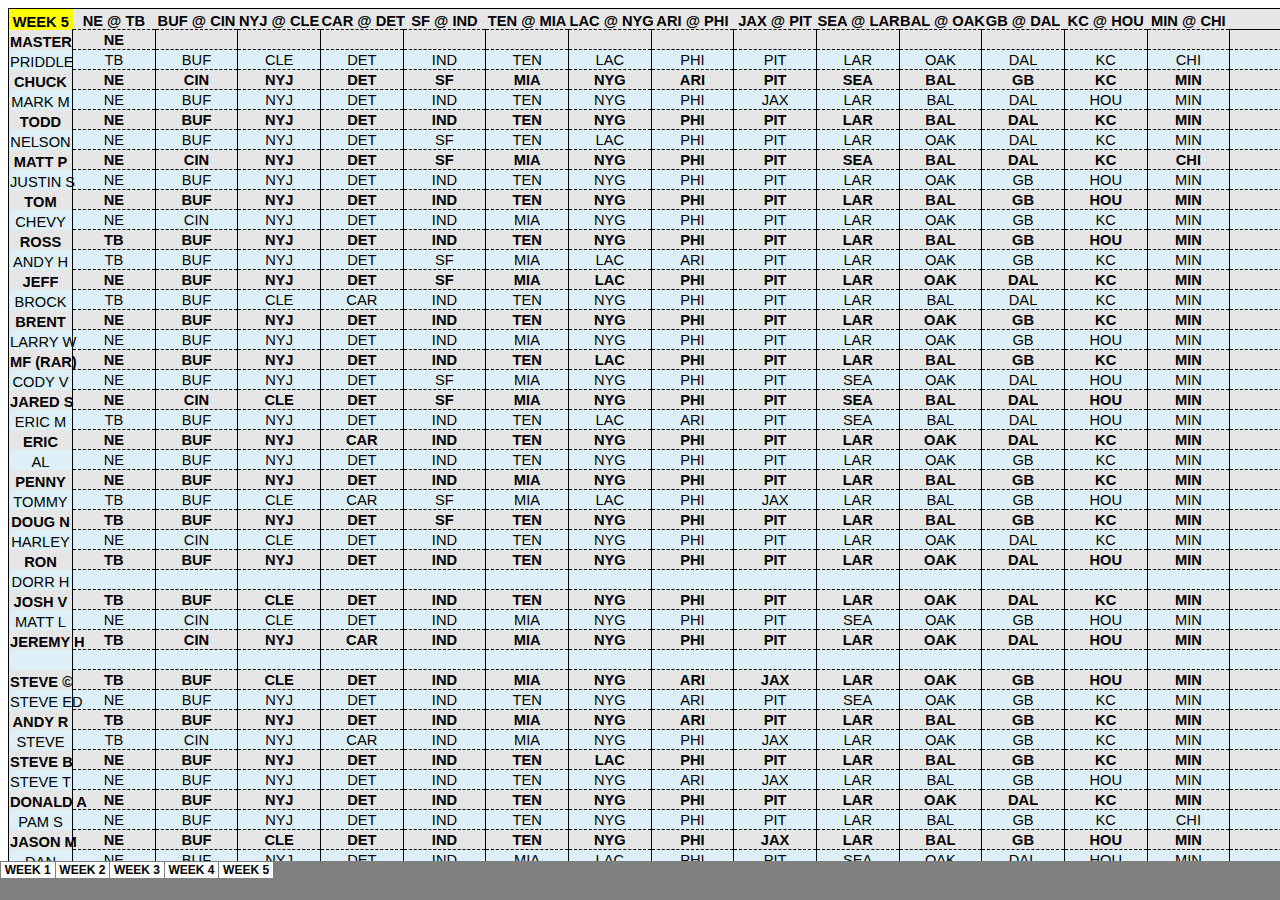
<file: Football Picks Season 3 WEEK 5_files/sheet002.htm>
<html xmlns:o="urn:schemas-microsoft-com:office:office"
xmlns:x="urn:schemas-microsoft-com:office:excel"
xmlns="http://www.w3.org/TR/REC-html40">

<head>
<meta http-equiv=Content-Type content="text/html; charset=windows-1252">
<meta name=ProgId content=Excel.Sheet>
<meta name=Generator content="Microsoft Excel 15">
<link id=Main-File rel=Main-File
href="../Football%20Picks%20Season%203%20WEEK%205.htm">
<link rel=File-List href=filelist.xml>
<link rel=Stylesheet href=stylesheet.css>
<style>
<!--table
	{mso-displayed-decimal-separator:"\.";
	mso-displayed-thousand-separator:"\,";}
@page
	{margin:0in .2in .2in .2in;
	mso-header-margin:0in;
	mso-footer-margin:0in;
	mso-page-orientation:landscape;}
-->
</style>
<![if !supportTabStrip]><script language="JavaScript">
<!--
function fnUpdateTabs()
 {
  if (parent.window.g_iIEVer>=4) {
   if (parent.document.readyState=="complete"
    && parent.frames['frTabs'].document.readyState=="complete")
   parent.fnSetActiveSheet(1);
  else
   window.setTimeout("fnUpdateTabs();",150);
 }
}

if (window.name!="frSheet")
 window.location.replace("../Football%20Picks%20Season%203%20WEEK%205.htm");
else
 fnUpdateTabs();
//-->
</script>
<![endif]>
</head>

<body link="#0563C1" vlink="#954F72">

<table border=0 cellpadding=0 cellspacing=0 width=3084 style='border-collapse:
 collapse;table-layout:fixed;width:2322pt'>
 <col width=64 style='width:48pt'>
 <col width=82 span=17 style='mso-width-source:userset;mso-width-alt:2998;
 width:62pt'>
 <col width=64 style='width:48pt'>
 <col width=90 style='mso-width-source:userset;mso-width-alt:3291;width:68pt'>
 <col width=64 span=23 style='width:48pt'>
 <tr height=21 style='height:15.75pt'>
  <td height=21 class=xl80 width=64 style='height:15.75pt;width:48pt'><a
  name="Print_Area">WEEK 2</a></td>
  <td class=xl77 width=82 style='width:62pt'>HOU @ CIN</td>
  <td class=xl77 width=82 style='width:62pt'>CLE @ BAL</td>
  <td class=xl77 width=82 style='width:62pt'>BUF @ CAR</td>
  <td class=xl77 width=82 style='width:62pt'>ARI @ IND</td>
  <td class=xl77 width=82 style='width:62pt'>TEN @ JAX</td>
  <td class=xl77 width=82 style='width:62pt'>PHI @ KC</td>
  <td class=xl77 width=82 style='width:62pt'>NE @ NO</td>
  <td class=xl77 width=82 style='width:62pt'>MIN @ PIT</td>
  <td class=xl77 width=82 style='width:62pt'>CHI @ TB</td>
  <td class=xl77 width=82 style='width:62pt'>NYJ @ OAK</td>
  <td class=xl77 width=82 style='width:62pt'>MIA @ LAC</td>
  <td class=xl77 width=82 style='width:62pt'>DAL @ DEN</td>
  <td class=xl77 width=82 style='width:62pt'>WAS @ LAR</td>
  <td class=xl77 width=82 style='width:62pt'>SF @ SEA</td>
  <td class=xl77 width=82 style='width:62pt'>GB @ATL</td>
  <td class=xl77 width=82 style='width:62pt'>DET @ NYG</td>
  <td class=xl84 width=82 style='width:62pt'>MNF SCORE</td>
  <td class=xl86 width=64 style='width:48pt'>TOTAL</td>
  <td class=xl88 width=90 style='width:68pt'>MNF TOTAL DEV</td>
  <td colspan=3 class=xl110 width=192 style='border-left:none;width:144pt'>TOTAL
  CORRECT THIS WEEK</td>
  <td width=64 style='width:48pt'></td>
  <td colspan=3 width=192 style='mso-ignore:colspan;width:144pt'>TIEBREAKER
  HIGHLIGHTED</td>
  <td width=64 style='width:48pt'></td>
  <td width=64 style='width:48pt'></td>
  <td width=64 style='width:48pt'></td>
  <td width=64 style='width:48pt'></td>
  <td width=64 style='width:48pt'></td>
  <td width=64 style='width:48pt'></td>
  <td width=64 style='width:48pt'></td>
  <td width=64 style='width:48pt'></td>
  <td width=64 style='width:48pt'></td>
  <td width=64 style='width:48pt'></td>
  <td width=64 style='width:48pt'></td>
  <td width=64 style='width:48pt'></td>
  <td width=64 style='width:48pt'></td>
  <td width=64 style='width:48pt'></td>
  <td width=64 style='width:48pt'></td>
  <td width=64 style='width:48pt'></td>
 </tr>
 <tr height=20 style='height:15.0pt'>
  <td height=20 class=xl78 style='height:15.0pt'>MASTER</td>
  <td class=xl66>HOU</td>
  <td class=xl67 style='border-left:none'>BAL</td>
  <td class=xl67 style='border-left:none'>CAR</td>
  <td class=xl67 style='border-left:none'>ARI</td>
  <td class=xl67 style='border-left:none'>TEN</td>
  <td class=xl67 style='border-left:none'>KC</td>
  <td class=xl67 style='border-left:none'>NE</td>
  <td class=xl67 style='border-left:none'>PIT</td>
  <td class=xl67 style='border-left:none'>TB</td>
  <td class=xl67 style='border-left:none'>OAK</td>
  <td class=xl67 style='border-left:none'>MIA</td>
  <td class=xl67 style='border-left:none'>DEN</td>
  <td class=xl67 style='border-left:none'>WAS</td>
  <td class=xl67 style='border-left:none'>SEA</td>
  <td class=xl67 style='border-left:none'>ATL</td>
  <td class=xl67 style='border-left:none'>DET</td>
  <td class=xl89 style='border-top:none;border-left:none'>34</td>
  <td class=xl87 style='border-top:none;border-left:none'>31</td>
  <td class=xl68 style='border-left:none'>0</td>
  <td colspan=3 class=xl110 style='border-left:none'>HIGHEST SCORE HIGHLIGHTED</td>
  <td></td>
  <td colspan=4 style='mso-ignore:colspan'>WINNER BY ABSOLUTE DEVIATION</td>
  <td class=xl100></td>
  <td class=xl100></td>
  <td class=xl100></td>
  <td class=xl100></td>
  <td class=xl100></td>
  <td class=xl100></td>
  <td class=xl100></td>
  <td class=xl100></td>
  <td class=xl100></td>
  <td class=xl100></td>
  <td class=xl100></td>
  <td class=xl100></td>
  <td class=xl100></td>
  <td class=xl100></td>
  <td class=xl100></td>
 </tr>
 <tr height=20 style='height:15.0pt'>
  <td height=20 class=xl79 style='height:15.0pt'>PRIDDLE</td>
  <td class=xl74 style='border-top:none .5pt dashed windowtext;border-right:
  none;border-bottom:.5pt dashed windowtext;border-left:1.0pt solid windowtext;
  background:#FF9999;mso-pattern:black none'>CIN</td>
  <td class=xl69 style='border-top:none .5pt dashed windowtext;border-right:
  .5pt solid windowtext;border-bottom:.5pt dashed windowtext;border-left:.5pt solid windowtext;
  background:#FF9999;mso-pattern:black none'>CLE</td>
  <td class=xl69 style='border-top:none;border-left:none'>CAR</td>
  <td class=xl69 style='border-top:none;border-left:none'>ARI</td>
  <td class=xl69 style='border-top:none;border-left:none;border-top:.5pt dashed windowtext;
  border-right:.5pt solid windowtext;border-bottom:.5pt dashed windowtext;
  border-left:.5pt solid windowtext;background:#FF9999;mso-pattern:black none'>JAX</td>
  <td class=xl69 style='border-top:none;border-left:none'>KC</td>
  <td class=xl69 style='border-top:none;border-left:none'>NE</td>
  <td class=xl69 style='border-top:none;border-left:none'>PIT</td>
  <td class=xl69 style='border-top:none;border-left:none'>TB</td>
  <td class=xl69 style='border-top:none;border-left:none'>OAK</td>
  <td class=xl69 style='border-top:none;border-left:none;border-top:.5pt dashed windowtext;
  border-right:.5pt solid windowtext;border-bottom:.5pt dashed windowtext;
  border-left:.5pt solid windowtext;background:#FF9999;mso-pattern:black none'>LAC</td>
  <td class=xl69 style='border-top:none;border-left:none;border-top:.5pt dashed windowtext;
  border-right:.5pt solid windowtext;border-bottom:.5pt dashed windowtext;
  border-left:.5pt solid windowtext;background:#FF9999;mso-pattern:black none'>DAL</td>
  <td class=xl69 style='border-top:none;border-left:none;border-top:.5pt dashed windowtext;
  border-right:.5pt solid windowtext;border-bottom:.5pt dashed windowtext;
  border-left:.5pt solid windowtext;background:#FF9999;mso-pattern:black none'>LAR</td>
  <td class=xl69 style='border-top:none;border-left:none'>SEA</td>
  <td class=xl69 style='border-top:none;border-left:none'>ATL</td>
  <td class=xl69 style='border-top:none;border-left:none'>DET</td>
  <td class=xl90 style='border-top:none;border-left:none'>38</td>
  <td class=xl95 style='border-top:none;border-left:none'>20</td>
  <td class=xl97 style='border-top:none;border-left:none'>-1</td>
  <td align=right>10</td>
  <td colspan=3 style='mso-ignore:colspan'></td>
  <td class=xl100 align=right>4</td>
  <td class=xl106>LOSER</td>
  <td class=xl100 align=right>0</td>
  <td class=xl100 align=right>0</td>
  <td class=xl100 align=right>1</td>
  <td class=xl100 align=right>1</td>
  <td class=xl100 align=right>0</td>
  <td class=xl100 align=right>1</td>
  <td class=xl100 align=right>1</td>
  <td class=xl100 align=right>1</td>
  <td class=xl100 align=right>1</td>
  <td class=xl100 align=right>1</td>
  <td class=xl100 align=right>0</td>
  <td class=xl100 align=right>0</td>
  <td class=xl100 align=right>0</td>
  <td class=xl100 align=right>1</td>
  <td class=xl100 align=right>1</td>
  <td class=xl100 align=right>1</td>
  <td class=xl100></td>
 </tr>
 <tr height=20 style='height:15.0pt'>
  <td height=20 class=xl78 style='height:15.0pt'>CHUCK</td>
  <td class=xl75 style='border-top:none;font-size:11.0pt;color:black;
  font-weight:700;text-decoration:none;text-underline-style:none;text-line-through:
  none;font-family:Calibri, sans-serif;border-top:.5pt dashed windowtext;
  border-right:none;border-bottom:.5pt dashed windowtext;border-left:1.0pt solid windowtext;
  background:#FF9999;mso-pattern:black none'>CIN</td>
  <td class=xl70 style='border-top:none'>BAL</td>
  <td class=xl70 style='border-top:none;border-left:none;font-size:11.0pt;
  color:black;font-weight:700;text-decoration:none;text-underline-style:none;
  text-line-through:none;font-family:Calibri, sans-serif;border-top:.5pt dashed windowtext;
  border-right:.5pt solid windowtext;border-bottom:.5pt dashed windowtext;
  border-left:.5pt solid windowtext;background:#FF9999;mso-pattern:black none'>BUF</td>
  <td class=xl70 style='border-top:none;border-left:none'>ARI</td>
  <td class=xl70 style='border-top:none;border-left:none;font-size:11.0pt;
  color:black;font-weight:700;text-decoration:none;text-underline-style:none;
  text-line-through:none;font-family:Calibri, sans-serif;border-top:.5pt dashed windowtext;
  border-right:.5pt solid windowtext;border-bottom:.5pt dashed windowtext;
  border-left:.5pt solid windowtext;background:#FF9999;mso-pattern:black none'>JAX</td>
  <td class=xl70 style='border-top:none;border-left:none'>KC</td>
  <td class=xl70 style='border-top:none;border-left:none'>NE</td>
  <td class=xl70 style='border-top:none;border-left:none'>PIT</td>
  <td class=xl70 style='border-top:none;border-left:none;font-size:11.0pt;
  color:black;font-weight:700;text-decoration:none;text-underline-style:none;
  text-line-through:none;font-family:Calibri, sans-serif;border-top:.5pt dashed windowtext;
  border-right:.5pt solid windowtext;border-bottom:.5pt dashed windowtext;
  border-left:.5pt solid windowtext;background:#FF9999;mso-pattern:black none'>CHI</td>
  <td class=xl70 style='border-top:none;border-left:none'>OAK</td>
  <td class=xl70 style='border-top:none;border-left:none;font-size:11.0pt;
  color:black;font-weight:700;text-decoration:none;text-underline-style:none;
  text-line-through:none;font-family:Calibri, sans-serif;border-top:.5pt dashed windowtext;
  border-right:.5pt solid windowtext;border-bottom:.5pt dashed windowtext;
  border-left:.5pt solid windowtext;background:#FF9999;mso-pattern:black none'>LAC</td>
  <td class=xl70 style='border-top:none;border-left:none'>DEN</td>
  <td class=xl70 style='border-top:none;border-left:none;font-size:11.0pt;
  color:black;font-weight:700;text-decoration:none;text-underline-style:none;
  text-line-through:none;font-family:Calibri, sans-serif;border-top:.5pt dashed windowtext;
  border-right:.5pt solid windowtext;border-bottom:.5pt dashed windowtext;
  border-left:.5pt solid windowtext;background:#FF9999;mso-pattern:black none'>LAR</td>
  <td class=xl70 style='border-top:none;border-left:none'>SEA</td>
  <td class=xl70 style='border-top:none;border-left:none;font-size:11.0pt;
  color:black;font-weight:700;text-decoration:none;text-underline-style:none;
  text-line-through:none;font-family:Calibri, sans-serif;border-top:.5pt dashed windowtext;
  border-right:.5pt solid windowtext;border-bottom:.5pt dashed windowtext;
  border-left:.5pt solid windowtext;background:#FF9999;mso-pattern:black none'>GB</td>
  <td class=xl82 style='border-top:none;border-left:none'>DET</td>
  <td class=xl91 style='border-top:none'>48</td>
  <td class=xl93 style='border-top:none;border-left:none'>16</td>
  <td class=xl98 style='border-top:none;border-left:none'>6</td>
  <td align=right>9</td>
  <td class=xl65></td>
  <td colspan=2 style='mso-ignore:colspan'></td>
  <td class=xl100 align=right>14</td>
  <td class=xl106>LOSER</td>
  <td class=xl100 align=right>0</td>
  <td class=xl100 align=right>1</td>
  <td class=xl100 align=right>0</td>
  <td class=xl100 align=right>1</td>
  <td class=xl100 align=right>0</td>
  <td class=xl100 align=right>1</td>
  <td class=xl100 align=right>1</td>
  <td class=xl100 align=right>1</td>
  <td class=xl100 align=right>0</td>
  <td class=xl100 align=right>1</td>
  <td class=xl100 align=right>0</td>
  <td class=xl100 align=right>1</td>
  <td class=xl100 align=right>0</td>
  <td class=xl100 align=right>1</td>
  <td class=xl100 align=right>0</td>
  <td class=xl100 align=right>1</td>
  <td class=xl100></td>
 </tr>
 <tr height=20 style='height:15.0pt'>
  <td height=20 class=xl79 style='height:15.0pt'>MARK M</td>
  <td class=xl74 style='border-top:none .5pt dashed windowtext;border-right:
  none;border-bottom:.5pt dashed windowtext;border-left:1.0pt solid windowtext;
  background:#FF9999;mso-pattern:black none'>CIN</td>
  <td class=xl69 style='border-top:none .5pt dashed windowtext;border-right:
  .5pt solid windowtext;border-bottom:.5pt dashed windowtext;border-left:.5pt solid windowtext;
  background:#FF9999;mso-pattern:black none'>CLE</td>
  <td class=xl69 style='border-top:none;border-left:none'>CAR</td>
  <td class=xl69 style='border-top:none;border-left:none'>ARI</td>
  <td class=xl69 style='border-top:none;border-left:none;border-top:.5pt dashed windowtext;
  border-right:.5pt solid windowtext;border-bottom:.5pt dashed windowtext;
  border-left:.5pt solid windowtext;background:#FF9999;mso-pattern:black none'>JAX</td>
  <td class=xl69 style='border-top:none;border-left:none'>KC</td>
  <td class=xl69 style='border-top:none;border-left:none'>NE</td>
  <td class=xl69 style='border-top:none;border-left:none'>PIT</td>
  <td class=xl69 style='border-top:none;border-left:none'>TB</td>
  <td class=xl69 style='border-top:none;border-left:none'>OAK</td>
  <td class=xl69 style='border-top:none;border-left:none'>MIA</td>
  <td class=xl69 style='border-top:none;border-left:none;border-top:.5pt dashed windowtext;
  border-right:.5pt solid windowtext;border-bottom:.5pt dashed windowtext;
  border-left:.5pt solid windowtext;background:#FF9999;mso-pattern:black none'>DAL</td>
  <td class=xl69 style='border-top:none;border-left:none'>WAS</td>
  <td class=xl69 style='border-top:none;border-left:none'>SEA</td>
  <td class=xl69 style='border-top:none;border-left:none'>ATL</td>
  <td class=xl81 style='border-top:none;border-left:none'>DET</td>
  <td class=xl90 style='border-top:none'>43</td>
  <td class=xl95 style='border-top:none;border-left:none'>22</td>
  <td class=xl97 style='border-top:none;border-left:none'>9</td>
  <td align=right>12</td>
  <td class=xl65></td>
  <td colspan=2 style='mso-ignore:colspan'></td>
  <td class=xl100 align=right>9</td>
  <td class=xl106>LOSER</td>
  <td class=xl100 align=right>0</td>
  <td class=xl100 align=right>0</td>
  <td class=xl100 align=right>1</td>
  <td class=xl100 align=right>1</td>
  <td class=xl100 align=right>0</td>
  <td class=xl100 align=right>1</td>
  <td class=xl100 align=right>1</td>
  <td class=xl100 align=right>1</td>
  <td class=xl100 align=right>1</td>
  <td class=xl100 align=right>1</td>
  <td class=xl100 align=right>1</td>
  <td class=xl100 align=right>0</td>
  <td class=xl100 align=right>1</td>
  <td class=xl100 align=right>1</td>
  <td class=xl100 align=right>1</td>
  <td class=xl100 align=right>1</td>
  <td class=xl100></td>
 </tr>
 <tr height=20 style='height:15.0pt'>
  <td height=20 class=xl72 style='height:15.0pt'>TODD</td>
  <td class=xl75 style='border-top:none;border-left:none;font-size:11.0pt;
  color:black;font-weight:700;text-decoration:none;text-underline-style:none;
  text-line-through:none;font-family:Calibri, sans-serif;border-top:.5pt dashed windowtext;
  border-right:none;border-bottom:.5pt dashed windowtext;border-left:1.0pt solid windowtext;
  background:#FF9999;mso-pattern:black none'>CIN</td>
  <td class=xl70 style='border-top:none'>BAL</td>
  <td class=xl70 style='border-top:none;border-left:none'>CAR</td>
  <td class=xl70 style='border-top:none;border-left:none'>ARI</td>
  <td class=xl70 style='border-top:none;border-left:none;font-size:11.0pt;
  color:black;font-weight:700;text-decoration:none;text-underline-style:none;
  text-line-through:none;font-family:Calibri, sans-serif;border-top:.5pt dashed windowtext;
  border-right:.5pt solid windowtext;border-bottom:.5pt dashed windowtext;
  border-left:.5pt solid windowtext;background:#FF9999;mso-pattern:black none'>JAX</td>
  <td class=xl70 style='border-top:none;border-left:none'>KC</td>
  <td class=xl70 style='border-top:none;border-left:none'>NE</td>
  <td class=xl70 style='border-top:none;border-left:none'>PIT</td>
  <td class=xl70 style='border-top:none;border-left:none'>TB</td>
  <td class=xl70 style='border-top:none;border-left:none'>OAK</td>
  <td class=xl70 style='border-top:none;border-left:none'>MIA</td>
  <td class=xl70 style='border-top:none;border-left:none;font-size:11.0pt;
  color:black;font-weight:700;text-decoration:none;text-underline-style:none;
  text-line-through:none;font-family:Calibri, sans-serif;border-top:.5pt dashed windowtext;
  border-right:.5pt solid windowtext;border-bottom:.5pt dashed windowtext;
  border-left:.5pt solid windowtext;background:#FF9999;mso-pattern:black none'>DAL</td>
  <td class=xl70 style='border-top:none;border-left:none;font-size:11.0pt;
  color:black;font-weight:700;text-decoration:none;text-underline-style:none;
  text-line-through:none;font-family:Calibri, sans-serif;border-top:.5pt dashed windowtext;
  border-right:.5pt solid windowtext;border-bottom:.5pt dashed windowtext;
  border-left:.5pt solid windowtext;background:#FF9999;mso-pattern:black none'>LAR</td>
  <td class=xl70 style='border-top:none;border-left:none'>SEA</td>
  <td class=xl70 style='border-top:none;border-left:none;font-size:11.0pt;
  color:black;font-weight:700;text-decoration:none;text-underline-style:none;
  text-line-through:none;font-family:Calibri, sans-serif;border-top:.5pt dashed windowtext;
  border-right:.5pt solid windowtext;border-bottom:.5pt dashed windowtext;
  border-left:.5pt solid windowtext;background:#FF9999;mso-pattern:black none'>GB</td>
  <td class=xl82 style='border-top:none;border-left:none'>DET</td>
  <td class=xl91 style='border-top:none'>37</td>
  <td class=xl93 style='border-top:none;border-left:none'>22</td>
  <td class=xl98 style='border-top:none;border-left:none'>-7</td>
  <td align=right>11</td>
  <td colspan=4 class=xl112>SHOW RED FOR INCORRECT PICKS</td>
  <td class=xl106>LOSER</td>
  <td class=xl100 align=right>0</td>
  <td class=xl100 align=right>1</td>
  <td class=xl100 align=right>1</td>
  <td class=xl100 align=right>1</td>
  <td class=xl100 align=right>0</td>
  <td class=xl100 align=right>1</td>
  <td class=xl100 align=right>1</td>
  <td class=xl100 align=right>1</td>
  <td class=xl100 align=right>1</td>
  <td class=xl100 align=right>1</td>
  <td class=xl100 align=right>1</td>
  <td class=xl100 align=right>0</td>
  <td class=xl100 align=right>0</td>
  <td class=xl100 align=right>1</td>
  <td class=xl100 align=right>0</td>
  <td class=xl100 align=right>1</td>
  <td class=xl100></td>
 </tr>
 <tr height=20 style='height:15.0pt'>
  <td height=20 class=xl79 style='height:15.0pt'>NELSON</td>
  <td class=xl74 style='border-top:none .5pt dashed windowtext;border-right:
  none;border-bottom:.5pt dashed windowtext;border-left:1.0pt solid windowtext;
  background:#FF9999;mso-pattern:black none'>CIN</td>
  <td class=xl69 style='border-top:none'>BAL</td>
  <td class=xl69 style='border-top:none;border-left:none'>CAR</td>
  <td class=xl69 style='border-top:none;border-left:none'>ARI</td>
  <td class=xl69 style='border-top:none;border-left:none;border-top:.5pt dashed windowtext;
  border-right:.5pt solid windowtext;border-bottom:.5pt dashed windowtext;
  border-left:.5pt solid windowtext;background:#FF9999;mso-pattern:black none'>JAX</td>
  <td class=xl69 style='border-top:none;border-left:none'>KC</td>
  <td class=xl69 style='border-top:none;border-left:none'>NE</td>
  <td class=xl69 style='border-top:none;border-left:none'>PIT</td>
  <td class=xl69 style='border-top:none;border-left:none'>TB</td>
  <td class=xl69 style='border-top:none;border-left:none'>OAK</td>
  <td class=xl69 style='border-top:none;border-left:none;border-top:.5pt dashed windowtext;
  border-right:.5pt solid windowtext;border-bottom:.5pt dashed windowtext;
  border-left:.5pt solid windowtext;background:#FF9999;mso-pattern:black none'>LAC</td>
  <td class=xl69 style='border-top:none;border-left:none;border-top:.5pt dashed windowtext;
  border-right:.5pt solid windowtext;border-bottom:.5pt dashed windowtext;
  border-left:.5pt solid windowtext;background:#FF9999;mso-pattern:black none'>DAL</td>
  <td class=xl69 style='border-top:none;border-left:none;border-top:.5pt dashed windowtext;
  border-right:.5pt solid windowtext;border-bottom:.5pt dashed windowtext;
  border-left:.5pt solid windowtext;background:#FF9999;mso-pattern:black none'>LAR</td>
  <td class=xl69 style='border-top:none;border-left:none'>SEA</td>
  <td class=xl69 style='border-top:none;border-left:none'>ATL</td>
  <td class=xl81 style='border-top:none;border-left:none'>DET</td>
  <td class=xl90 style='border-top:none'>52</td>
  <td class=xl95 style='border-top:none;border-left:none'>21</td>
  <td class=xl97 style='border-top:none;border-left:none'>29</td>
  <td align=right>11</td>
  <td class=xl65><a name="CondF_Show">Yes</a></td>
  <td colspan=2 style='mso-ignore:colspan'></td>
  <td class=xl100 align=right>18</td>
  <td class=xl106>LOSER</td>
  <td class=xl100 align=right>0</td>
  <td class=xl100 align=right>1</td>
  <td class=xl100 align=right>1</td>
  <td class=xl100 align=right>1</td>
  <td class=xl100 align=right>0</td>
  <td class=xl100 align=right>1</td>
  <td class=xl100 align=right>1</td>
  <td class=xl100 align=right>1</td>
  <td class=xl100 align=right>1</td>
  <td class=xl100 align=right>1</td>
  <td class=xl100 align=right>0</td>
  <td class=xl100 align=right>0</td>
  <td class=xl100 align=right>0</td>
  <td class=xl100 align=right>1</td>
  <td class=xl100 align=right>1</td>
  <td class=xl100 align=right>1</td>
  <td class=xl100></td>
 </tr>
 <tr height=20 style='height:15.0pt'>
  <td height=20 class=xl72 style='height:15.0pt'>MATT P</td>
  <td class=xl75 style='border-top:none;border-left:none'>HOU</td>
  <td class=xl70 style='border-top:none'>BAL</td>
  <td class=xl70 style='border-top:none;border-left:none'>CAR</td>
  <td class=xl70 style='border-top:none;border-left:none'>ARI</td>
  <td class=xl70 style='border-top:none;border-left:none'>TEN</td>
  <td class=xl70 style='border-top:none;border-left:none'>KC</td>
  <td class=xl70 style='border-top:none;border-left:none'>NE</td>
  <td class=xl70 style='border-top:none;border-left:none'>PIT</td>
  <td class=xl70 style='border-top:none;border-left:none'>TB</td>
  <td class=xl70 style='border-top:none;border-left:none'>OAK</td>
  <td class=xl70 style='border-top:none;border-left:none'>MIA</td>
  <td class=xl70 style='border-top:none;border-left:none;font-size:11.0pt;
  color:black;font-weight:700;text-decoration:none;text-underline-style:none;
  text-line-through:none;font-family:Calibri, sans-serif;border-top:.5pt dashed windowtext;
  border-right:.5pt solid windowtext;border-bottom:.5pt dashed windowtext;
  border-left:.5pt solid windowtext;background:#FF9999;mso-pattern:black none'>DAL</td>
  <td class=xl70 style='border-top:none;border-left:none;font-size:11.0pt;
  color:black;font-weight:700;text-decoration:none;text-underline-style:none;
  text-line-through:none;font-family:Calibri, sans-serif;border-top:.5pt dashed windowtext;
  border-right:.5pt solid windowtext;border-bottom:.5pt dashed windowtext;
  border-left:.5pt solid windowtext;background:#FF9999;mso-pattern:black none'>LAR</td>
  <td class=xl70 style='border-top:none;border-left:none'>SEA</td>
  <td class=xl70 style='border-top:none;border-left:none'>ATL</td>
  <td class=xl82 style='border-top:none;border-left:none'>DET</td>
  <td class=xl91 style='border-top:none'>59</td>
  <td class=xl93 style='border-top:none;border-left:none;font-size:11.0pt;
  color:black;font-weight:700;text-decoration:none;text-underline-style:none;
  text-line-through:none;font-family:Calibri, sans-serif;border-top:.5pt dashed windowtext;
  border-right:.5pt solid windowtext;border-bottom:.5pt dashed windowtext;
  border-left:1.5pt solid windowtext;background:#BF8F00;mso-pattern:#BF8F00 none'>23</td>
  <td class=xl98 style='border-top:none;border-left:none'>15</td>
  <td align=right style='font-size:11.0pt;color:black;font-weight:700;
  text-decoration:none;text-underline-style:none;text-line-through:none;
  font-family:Calibri, sans-serif;background:yellow;mso-pattern:black none'>14</td>
  <td class=xl65></td>
  <td colspan=2 style='mso-ignore:colspan'></td>
  <td class=xl100 align=right>25</td>
  <td class=xl106>25</td>
  <td class=xl100 align=right>1</td>
  <td class=xl100 align=right>1</td>
  <td class=xl100 align=right>1</td>
  <td class=xl100 align=right>1</td>
  <td class=xl100 align=right>1</td>
  <td class=xl100 align=right>1</td>
  <td class=xl100 align=right>1</td>
  <td class=xl100 align=right>1</td>
  <td class=xl100 align=right>1</td>
  <td class=xl100 align=right>1</td>
  <td class=xl100 align=right>1</td>
  <td class=xl100 align=right>0</td>
  <td class=xl100 align=right>0</td>
  <td class=xl100 align=right>1</td>
  <td class=xl100 align=right>1</td>
  <td class=xl100 align=right>1</td>
  <td class=xl100></td>
 </tr>
 <tr height=20 style='height:15.0pt'>
  <td height=20 class=xl79 style='height:15.0pt'>JUSTIN S</td>
  <td class=xl74 style='border-top:none .5pt dashed windowtext;border-right:
  none;border-bottom:.5pt dashed windowtext;border-left:1.0pt solid windowtext;
  background:#FF9999;mso-pattern:black none'>CIN</td>
  <td class=xl69 style='border-top:none'>BAL</td>
  <td class=xl69 style='border-top:none;border-left:none'>CAR</td>
  <td class=xl69 style='border-top:none;border-left:none'>ARI</td>
  <td class=xl69 style='border-top:none;border-left:none'>TEN</td>
  <td class=xl69 style='border-top:none;border-left:none'>KC</td>
  <td class=xl69 style='border-top:none;border-left:none'>NE</td>
  <td class=xl69 style='border-top:none;border-left:none'>PIT</td>
  <td class=xl69 style='border-top:none;border-left:none;border-top:.5pt dashed windowtext;
  border-right:.5pt solid windowtext;border-bottom:.5pt dashed windowtext;
  border-left:.5pt solid windowtext;background:#FF9999;mso-pattern:black none'>CHI</td>
  <td class=xl69 style='border-top:none;border-left:none'>OAK</td>
  <td class=xl69 style='border-top:none;border-left:none'>MIA</td>
  <td class=xl69 style='border-top:none;border-left:none;border-top:.5pt dashed windowtext;
  border-right:.5pt solid windowtext;border-bottom:.5pt dashed windowtext;
  border-left:.5pt solid windowtext;background:#FF9999;mso-pattern:black none'>DAL</td>
  <td class=xl69 style='border-top:none;border-left:none'>WAS</td>
  <td class=xl69 style='border-top:none;border-left:none'>SEA</td>
  <td class=xl69 style='border-top:none;border-left:none'>ATL</td>
  <td class=xl81 style='border-top:none;border-left:none'>DET</td>
  <td class=xl90 style='border-top:none'>52</td>
  <td class=xl95 style='border-top:none;border-left:none;font-size:11.0pt;
  color:black;font-weight:400;text-decoration:none;text-underline-style:none;
  text-line-through:none;font-family:Calibri, sans-serif;border-top:.5pt dashed windowtext;
  border-right:.5pt solid windowtext;border-bottom:.5pt dashed windowtext;
  border-left:1.5pt solid windowtext;background:#C6E0B4;mso-pattern:black none'>24</td>
  <td class=xl97 style='border-top:none;border-left:none'>21</td>
  <td align=right>13</td>
  <td class=xl65></td>
  <td colspan=2 style='mso-ignore:colspan'></td>
  <td class=xl100 align=right>18</td>
  <td class=xl106>LOSER</td>
  <td class=xl100 align=right>0</td>
  <td class=xl100 align=right>1</td>
  <td class=xl100 align=right>1</td>
  <td class=xl100 align=right>1</td>
  <td class=xl100 align=right>1</td>
  <td class=xl100 align=right>1</td>
  <td class=xl100 align=right>1</td>
  <td class=xl100 align=right>1</td>
  <td class=xl100 align=right>0</td>
  <td class=xl100 align=right>1</td>
  <td class=xl100 align=right>1</td>
  <td class=xl100 align=right>0</td>
  <td class=xl100 align=right>1</td>
  <td class=xl100 align=right>1</td>
  <td class=xl100 align=right>1</td>
  <td class=xl100 align=right>1</td>
  <td class=xl100></td>
 </tr>
 <tr height=20 style='height:15.0pt'>
  <td height=20 class=xl72 style='height:15.0pt'>TOM</td>
  <td class=xl75 style='border-top:none;border-left:none;font-size:11.0pt;
  color:black;font-weight:700;text-decoration:none;text-underline-style:none;
  text-line-through:none;font-family:Calibri, sans-serif;border-top:.5pt dashed windowtext;
  border-right:none;border-bottom:.5pt dashed windowtext;border-left:1.0pt solid windowtext;
  background:#FF9999;mso-pattern:black none'>CIN</td>
  <td class=xl70 style='border-top:none'>BAL</td>
  <td class=xl70 style='border-top:none;border-left:none'>CAR</td>
  <td class=xl70 style='border-top:none;border-left:none;font-size:11.0pt;
  color:black;font-weight:700;text-decoration:none;text-underline-style:none;
  text-line-through:none;font-family:Calibri, sans-serif;border-top:.5pt dashed windowtext;
  border-right:.5pt solid windowtext;border-bottom:.5pt dashed windowtext;
  border-left:.5pt solid windowtext;background:#FF9999;mso-pattern:black none'>IND</td>
  <td class=xl70 style='border-top:none;border-left:none'>TEN</td>
  <td class=xl70 style='border-top:none;border-left:none'>KC</td>
  <td class=xl70 style='border-top:none;border-left:none'>NE</td>
  <td class=xl70 style='border-top:none;border-left:none'>PIT</td>
  <td class=xl70 style='border-top:none;border-left:none'>TB</td>
  <td class=xl70 style='border-top:none;border-left:none'>OAK</td>
  <td class=xl70 style='border-top:none;border-left:none'>MIA</td>
  <td class=xl70 style='border-top:none;border-left:none'>DEN</td>
  <td class=xl70 style='border-top:none;border-left:none'>WAS</td>
  <td class=xl70 style='border-top:none;border-left:none'>SEA</td>
  <td class=xl70 style='border-top:none;border-left:none'>ATL</td>
  <td class=xl82 style='border-top:none;border-left:none'>DET</td>
  <td class=xl91 style='border-top:none'>42</td>
  <td class=xl93 style='border-top:none;border-left:none;font-size:11.0pt;
  color:black;font-weight:700;text-decoration:none;text-underline-style:none;
  text-line-through:none;font-family:Calibri, sans-serif;border-top:.5pt dashed windowtext;
  border-right:.5pt solid windowtext;border-bottom:.5pt dashed windowtext;
  border-left:1.5pt solid windowtext;background:#C6E0B4;mso-pattern:black none'>24</td>
  <td class=xl98 style='border-top:none;border-left:none'>5</td>
  <td align=right style='font-size:11.0pt;color:black;font-weight:700;
  text-decoration:none;text-underline-style:none;text-line-through:none;
  font-family:Calibri, sans-serif;background:yellow;mso-pattern:black none'>14</td>
  <td colspan=3 style='mso-ignore:colspan'></td>
  <td class=xl100 align=right>8</td>
  <td class=xl106>8</td>
  <td class=xl100 align=right>0</td>
  <td class=xl100 align=right>1</td>
  <td class=xl100 align=right>1</td>
  <td class=xl100 align=right>0</td>
  <td class=xl100 align=right>1</td>
  <td class=xl100 align=right>1</td>
  <td class=xl100 align=right>1</td>
  <td class=xl100 align=right>1</td>
  <td class=xl100 align=right>1</td>
  <td class=xl100 align=right>1</td>
  <td class=xl100 align=right>1</td>
  <td class=xl100 align=right>1</td>
  <td class=xl100 align=right>1</td>
  <td class=xl100 align=right>1</td>
  <td class=xl100 align=right>1</td>
  <td class=xl100 align=right>1</td>
  <td class=xl100></td>
 </tr>
 <tr height=20 style='height:15.0pt'>
  <td height=20 class=xl79 style='height:15.0pt'>CHEVY</td>
  <td class=xl74 style='border-top:none .5pt dashed windowtext;border-right:
  none;border-bottom:.5pt dashed windowtext;border-left:1.0pt solid windowtext;
  background:#FF9999;mso-pattern:black none'>CIN</td>
  <td class=xl69 style='border-top:none'>BAL</td>
  <td class=xl69 style='border-top:none;border-left:none'>CAR</td>
  <td class=xl69 style='border-top:none;border-left:none'>ARI</td>
  <td class=xl69 style='border-top:none;border-left:none'>TEN</td>
  <td class=xl69 style='border-top:none;border-left:none'>KC</td>
  <td class=xl69 style='border-top:none;border-left:none'>NE</td>
  <td class=xl69 style='border-top:none;border-left:none'>PIT</td>
  <td class=xl69 style='border-top:none;border-left:none'>TB</td>
  <td class=xl69 style='border-top:none;border-left:none'>OAK</td>
  <td class=xl69 style='border-top:none;border-left:none;border-top:.5pt dashed windowtext;
  border-right:.5pt solid windowtext;border-bottom:.5pt dashed windowtext;
  border-left:.5pt solid windowtext;background:#FF9999;mso-pattern:black none'>LAC</td>
  <td class=xl69 style='border-top:none;border-left:none'>DEN</td>
  <td class=xl69 style='border-top:none;border-left:none;border-top:.5pt dashed windowtext;
  border-right:.5pt solid windowtext;border-bottom:.5pt dashed windowtext;
  border-left:.5pt solid windowtext;background:#FF9999;mso-pattern:black none'>LAR</td>
  <td class=xl69 style='border-top:none;border-left:none'>SEA</td>
  <td class=xl69 style='border-top:none;border-left:none'>ATL</td>
  <td class=xl81 style='border-top:none;border-left:none'>DET</td>
  <td class=xl90 style='border-top:none'>56</td>
  <td class=xl95 style='border-top:none;border-left:none'>22</td>
  <td class=xl97 style='border-top:none;border-left:none'>18</td>
  <td align=right>13</td>
  <td></td>
  <td class=xl109>JARED S</td>
  <td class=xl107>WINS</td>
  <td class=xl100 align=right>22</td>
  <td class=xl106>LOSER</td>
  <td class=xl100 align=right>0</td>
  <td class=xl100 align=right>1</td>
  <td class=xl100 align=right>1</td>
  <td class=xl100 align=right>1</td>
  <td class=xl100 align=right>1</td>
  <td class=xl100 align=right>1</td>
  <td class=xl100 align=right>1</td>
  <td class=xl100 align=right>1</td>
  <td class=xl100 align=right>1</td>
  <td class=xl100 align=right>1</td>
  <td class=xl100 align=right>0</td>
  <td class=xl100 align=right>1</td>
  <td class=xl100 align=right>0</td>
  <td class=xl100 align=right>1</td>
  <td class=xl100 align=right>1</td>
  <td class=xl100 align=right>1</td>
  <td class=xl100></td>
 </tr>
 <tr height=20 style='height:15.0pt'>
  <td height=20 class=xl72 style='height:15.0pt'>ROSS</td>
  <td class=xl75 style='border-top:none;border-left:none;font-size:11.0pt;
  color:black;font-weight:700;text-decoration:none;text-underline-style:none;
  text-line-through:none;font-family:Calibri, sans-serif;border-top:.5pt dashed windowtext;
  border-right:none;border-bottom:.5pt dashed windowtext;border-left:1.0pt solid windowtext;
  background:#FF9999;mso-pattern:black none'>CIN</td>
  <td class=xl70 style='border-top:none'>BAL</td>
  <td class=xl70 style='border-top:none;border-left:none'>CAR</td>
  <td class=xl70 style='border-top:none;border-left:none;font-size:11.0pt;
  color:black;font-weight:700;text-decoration:none;text-underline-style:none;
  text-line-through:none;font-family:Calibri, sans-serif;border-top:.5pt dashed windowtext;
  border-right:.5pt solid windowtext;border-bottom:.5pt dashed windowtext;
  border-left:.5pt solid windowtext;background:#FF9999;mso-pattern:black none'>IND</td>
  <td class=xl70 style='border-top:none;border-left:none;font-size:11.0pt;
  color:black;font-weight:700;text-decoration:none;text-underline-style:none;
  text-line-through:none;font-family:Calibri, sans-serif;border-top:.5pt dashed windowtext;
  border-right:.5pt solid windowtext;border-bottom:.5pt dashed windowtext;
  border-left:.5pt solid windowtext;background:#FF9999;mso-pattern:black none'>JAX</td>
  <td class=xl70 style='border-top:none;border-left:none'>KC</td>
  <td class=xl70 style='border-top:none;border-left:none'>NE</td>
  <td class=xl70 style='border-top:none;border-left:none'>PIT</td>
  <td class=xl70 style='border-top:none;border-left:none'>TB</td>
  <td class=xl70 style='border-top:none;border-left:none'>OAK</td>
  <td class=xl70 style='border-top:none;border-left:none'>MIA</td>
  <td class=xl70 style='border-top:none;border-left:none;font-size:11.0pt;
  color:black;font-weight:700;text-decoration:none;text-underline-style:none;
  text-line-through:none;font-family:Calibri, sans-serif;border-top:.5pt dashed windowtext;
  border-right:.5pt solid windowtext;border-bottom:.5pt dashed windowtext;
  border-left:.5pt solid windowtext;background:#FF9999;mso-pattern:black none'>DAL</td>
  <td class=xl70 style='border-top:none;border-left:none;font-size:11.0pt;
  color:black;font-weight:700;text-decoration:none;text-underline-style:none;
  text-line-through:none;font-family:Calibri, sans-serif;border-top:.5pt dashed windowtext;
  border-right:.5pt solid windowtext;border-bottom:.5pt dashed windowtext;
  border-left:.5pt solid windowtext;background:#FF9999;mso-pattern:black none'>LAR</td>
  <td class=xl70 style='border-top:none;border-left:none'>SEA</td>
  <td class=xl70 style='border-top:none;border-left:none;font-size:11.0pt;
  color:black;font-weight:700;text-decoration:none;text-underline-style:none;
  text-line-through:none;font-family:Calibri, sans-serif;border-top:.5pt dashed windowtext;
  border-right:.5pt solid windowtext;border-bottom:.5pt dashed windowtext;
  border-left:.5pt solid windowtext;background:#FF9999;mso-pattern:black none'>GB</td>
  <td class=xl82 style='border-top:none;border-left:none'>DET</td>
  <td class=xl91 style='border-top:none'>49</td>
  <td class=xl93 style='border-top:none;border-left:none'>18</td>
  <td class=xl98 style='border-top:none;border-left:none'>8</td>
  <td align=right>10</td>
  <td></td>
  <td class=xl105></td>
  <td class=xl105></td>
  <td class=xl100 align=right>15</td>
  <td class=xl106>LOSER</td>
  <td class=xl100 align=right>0</td>
  <td class=xl100 align=right>1</td>
  <td class=xl100 align=right>1</td>
  <td class=xl100 align=right>0</td>
  <td class=xl100 align=right>0</td>
  <td class=xl100 align=right>1</td>
  <td class=xl100 align=right>1</td>
  <td class=xl100 align=right>1</td>
  <td class=xl100 align=right>1</td>
  <td class=xl100 align=right>1</td>
  <td class=xl100 align=right>1</td>
  <td class=xl100 align=right>0</td>
  <td class=xl100 align=right>0</td>
  <td class=xl100 align=right>1</td>
  <td class=xl100 align=right>0</td>
  <td class=xl100 align=right>1</td>
  <td class=xl100></td>
 </tr>
 <tr height=20 style='height:15.0pt'>
  <td height=20 class=xl79 style='height:15.0pt'>ANDY H</td>
  <td class=xl74 style='border-top:none'>HOU</td>
  <td class=xl69 style='border-top:none'>BAL</td>
  <td class=xl69 style='border-top:none;border-left:none;border-top:.5pt dashed windowtext;
  border-right:.5pt solid windowtext;border-bottom:.5pt dashed windowtext;
  border-left:.5pt solid windowtext;background:#FF9999;mso-pattern:black none'>BUF</td>
  <td class=xl69 style='border-top:none;border-left:none'>ARI</td>
  <td class=xl69 style='border-top:none;border-left:none;border-top:.5pt dashed windowtext;
  border-right:.5pt solid windowtext;border-bottom:.5pt dashed windowtext;
  border-left:.5pt solid windowtext;background:#FF9999;mso-pattern:black none'>JAX</td>
  <td class=xl69 style='border-top:none;border-left:none'>KC</td>
  <td class=xl69 style='border-top:none;border-left:none;border-top:.5pt dashed windowtext;
  border-right:.5pt solid windowtext;border-bottom:.5pt dashed windowtext;
  border-left:.5pt solid windowtext;background:#FF9999;mso-pattern:black none'>NO</td>
  <td class=xl69 style='border-top:none;border-left:none;border-top:.5pt dashed windowtext;
  border-right:.5pt solid windowtext;border-bottom:.5pt dashed windowtext;
  border-left:.5pt solid windowtext;background:#FF9999;mso-pattern:black none'>MIN</td>
  <td class=xl69 style='border-top:none;border-left:none'>TB</td>
  <td class=xl69 style='border-top:none;border-left:none'>OAK</td>
  <td class=xl69 style='border-top:none;border-left:none;border-top:.5pt dashed windowtext;
  border-right:.5pt solid windowtext;border-bottom:.5pt dashed windowtext;
  border-left:.5pt solid windowtext;background:#FF9999;mso-pattern:black none'>LAC</td>
  <td class=xl69 style='border-top:none;border-left:none'>DEN</td>
  <td class=xl69 style='border-top:none;border-left:none;border-top:.5pt dashed windowtext;
  border-right:.5pt solid windowtext;border-bottom:.5pt dashed windowtext;
  border-left:.5pt solid windowtext;background:#FF9999;mso-pattern:black none'>LAR</td>
  <td class=xl69 style='border-top:none;border-left:none;border-top:.5pt dashed windowtext;
  border-right:.5pt solid windowtext;border-bottom:.5pt dashed windowtext;
  border-left:.5pt solid windowtext;background:#FF9999;mso-pattern:black none'>SF</td>
  <td class=xl69 style='border-top:none;border-left:none'>ATL</td>
  <td class=xl81 style='border-top:none;border-left:none'>DET</td>
  <td class=xl90 style='border-top:none'>46</td>
  <td class=xl95 style='border-top:none;border-left:none'>19</td>
  <td class=xl97 style='border-top:none;border-left:none'>2</td>
  <td align=right>9</td>
  <td></td>
  <td class=xl105></td>
  <td class=xl105></td>
  <td class=xl100 align=right>12</td>
  <td class=xl106>LOSER</td>
  <td class=xl100 align=right>1</td>
  <td class=xl100 align=right>1</td>
  <td class=xl100 align=right>0</td>
  <td class=xl100 align=right>1</td>
  <td class=xl100 align=right>0</td>
  <td class=xl100 align=right>1</td>
  <td class=xl100 align=right>0</td>
  <td class=xl100 align=right>0</td>
  <td class=xl100 align=right>1</td>
  <td class=xl100 align=right>1</td>
  <td class=xl100 align=right>0</td>
  <td class=xl100 align=right>1</td>
  <td class=xl100 align=right>0</td>
  <td class=xl100 align=right>0</td>
  <td class=xl100 align=right>1</td>
  <td class=xl100 align=right>1</td>
  <td class=xl100></td>
 </tr>
 <tr height=20 style='height:15.0pt'>
  <td height=20 class=xl72 style='height:15.0pt'>JEFF</td>
  <td class=xl75 style='border-top:none;border-left:none;font-size:11.0pt;
  color:black;font-weight:700;text-decoration:none;text-underline-style:none;
  text-line-through:none;font-family:Calibri, sans-serif;border-top:.5pt dashed windowtext;
  border-right:none;border-bottom:.5pt dashed windowtext;border-left:1.0pt solid windowtext;
  background:#FF9999;mso-pattern:black none'>CIN</td>
  <td class=xl70 style='border-top:none'>BAL</td>
  <td class=xl70 style='border-top:none;border-left:none'>CAR</td>
  <td class=xl70 style='border-top:none;border-left:none'>ARI</td>
  <td class=xl70 style='border-top:none;border-left:none;font-size:11.0pt;
  color:black;font-weight:700;text-decoration:none;text-underline-style:none;
  text-line-through:none;font-family:Calibri, sans-serif;border-top:.5pt dashed windowtext;
  border-right:.5pt solid windowtext;border-bottom:.5pt dashed windowtext;
  border-left:.5pt solid windowtext;background:#FF9999;mso-pattern:black none'>JAX</td>
  <td class=xl70 style='border-top:none;border-left:none'>KC</td>
  <td class=xl70 style='border-top:none;border-left:none'>NE</td>
  <td class=xl70 style='border-top:none;border-left:none'>PIT</td>
  <td class=xl70 style='border-top:none;border-left:none'>TB</td>
  <td class=xl70 style='border-top:none;border-left:none'>OAK</td>
  <td class=xl70 style='border-top:none;border-left:none'>MIA</td>
  <td class=xl70 style='border-top:none;border-left:none;font-size:11.0pt;
  color:black;font-weight:700;text-decoration:none;text-underline-style:none;
  text-line-through:none;font-family:Calibri, sans-serif;border-top:.5pt dashed windowtext;
  border-right:.5pt solid windowtext;border-bottom:.5pt dashed windowtext;
  border-left:.5pt solid windowtext;background:#FF9999;mso-pattern:black none'>DAL</td>
  <td class=xl70 style='border-top:none;border-left:none'>WAS</td>
  <td class=xl70 style='border-top:none;border-left:none'>SEA</td>
  <td class=xl70 style='border-top:none;border-left:none;font-size:11.0pt;
  color:black;font-weight:700;text-decoration:none;text-underline-style:none;
  text-line-through:none;font-family:Calibri, sans-serif;border-top:.5pt dashed windowtext;
  border-right:.5pt solid windowtext;border-bottom:.5pt dashed windowtext;
  border-left:.5pt solid windowtext;background:#FF9999;mso-pattern:black none'>GB</td>
  <td class=xl82 style='border-top:none;border-left:none'>DET</td>
  <td class=xl91 style='border-top:none'>54</td>
  <td class=xl93 style='border-top:none;border-left:none;font-size:11.0pt;
  color:black;font-weight:700;text-decoration:none;text-underline-style:none;
  text-line-through:none;font-family:Calibri, sans-serif;border-top:.5pt dashed windowtext;
  border-right:.5pt solid windowtext;border-bottom:.5pt dashed windowtext;
  border-left:1.5pt solid windowtext;background:#C6E0B4;mso-pattern:black none'>24</td>
  <td class=xl98 style='border-top:none;border-left:none'>13</td>
  <td align=right>12</td>
  <td></td>
  <td class=xl105></td>
  <td class=xl105></td>
  <td class=xl100 align=right>20</td>
  <td class=xl106>LOSER</td>
  <td class=xl100 align=right>0</td>
  <td class=xl100 align=right>1</td>
  <td class=xl100 align=right>1</td>
  <td class=xl100 align=right>1</td>
  <td class=xl100 align=right>0</td>
  <td class=xl100 align=right>1</td>
  <td class=xl100 align=right>1</td>
  <td class=xl100 align=right>1</td>
  <td class=xl100 align=right>1</td>
  <td class=xl100 align=right>1</td>
  <td class=xl100 align=right>1</td>
  <td class=xl100 align=right>0</td>
  <td class=xl100 align=right>1</td>
  <td class=xl100 align=right>1</td>
  <td class=xl100 align=right>0</td>
  <td class=xl100 align=right>1</td>
  <td class=xl100></td>
 </tr>
 <tr height=20 style='height:15.0pt'>
  <td height=20 class=xl79 style='height:15.0pt'>BROCK</td>
  <td class=xl74 style='border-top:none .5pt dashed windowtext;border-right:
  none;border-bottom:.5pt dashed windowtext;border-left:1.0pt solid windowtext;
  background:#FF9999;mso-pattern:black none'>CIN</td>
  <td class=xl69 style='border-top:none'>BAL</td>
  <td class=xl69 style='border-top:none;border-left:none'>CAR</td>
  <td class=xl69 style='border-top:none;border-left:none'>ARI</td>
  <td class=xl69 style='border-top:none;border-left:none'>TEN</td>
  <td class=xl69 style='border-top:none;border-left:none'>KC</td>
  <td class=xl69 style='border-top:none;border-left:none'>NE</td>
  <td class=xl69 style='border-top:none;border-left:none;border-top:.5pt dashed windowtext;
  border-right:.5pt solid windowtext;border-bottom:.5pt dashed windowtext;
  border-left:.5pt solid windowtext;background:#FF9999;mso-pattern:black none'>MIN</td>
  <td class=xl69 style='border-top:none;border-left:none'>TB</td>
  <td class=xl69 style='border-top:none;border-left:none'>OAK</td>
  <td class=xl69 style='border-top:none;border-left:none'>MIA</td>
  <td class=xl69 style='border-top:none;border-left:none;border-top:.5pt dashed windowtext;
  border-right:.5pt solid windowtext;border-bottom:.5pt dashed windowtext;
  border-left:.5pt solid windowtext;background:#FF9999;mso-pattern:black none'>DAL</td>
  <td class=xl69 style='border-top:none;border-left:none;border-top:.5pt dashed windowtext;
  border-right:.5pt solid windowtext;border-bottom:.5pt dashed windowtext;
  border-left:.5pt solid windowtext;background:#FF9999;mso-pattern:black none'>LAR</td>
  <td class=xl69 style='border-top:none;border-left:none'>SEA</td>
  <td class=xl69 style='border-top:none;border-left:none'>ATL</td>
  <td class=xl81 style='border-top:none;border-left:none;border-top:.5pt dashed windowtext;
  border-right:none;border-bottom:.5pt dashed windowtext;border-left:.5pt solid windowtext;
  background:#FF9999;mso-pattern:black none'>NYG</td>
  <td class=xl90 style='border-top:none'>51</td>
  <td class=xl95 style='border-top:none;border-left:none'>20</td>
  <td class=xl97 style='border-top:none;border-left:none'>27</td>
  <td align=right>11</td>
  <td></td>
  <td class=xl105></td>
  <td class=xl105></td>
  <td class=xl100 align=right>17</td>
  <td class=xl106>LOSER</td>
  <td class=xl100 align=right>0</td>
  <td class=xl100 align=right>1</td>
  <td class=xl100 align=right>1</td>
  <td class=xl100 align=right>1</td>
  <td class=xl100 align=right>1</td>
  <td class=xl100 align=right>1</td>
  <td class=xl100 align=right>1</td>
  <td class=xl100 align=right>0</td>
  <td class=xl100 align=right>1</td>
  <td class=xl100 align=right>1</td>
  <td class=xl100 align=right>1</td>
  <td class=xl100 align=right>0</td>
  <td class=xl100 align=right>0</td>
  <td class=xl100 align=right>1</td>
  <td class=xl100 align=right>1</td>
  <td class=xl100 align=right>0</td>
  <td class=xl100></td>
 </tr>
 <tr height=20 style='height:15.0pt'>
  <td height=20 class=xl72 style='height:15.0pt'>BRENT</td>
  <td class=xl75 style='border-top:none;border-left:none;font-size:11.0pt;
  color:black;font-weight:700;text-decoration:none;text-underline-style:none;
  text-line-through:none;font-family:Calibri, sans-serif;border-top:.5pt dashed windowtext;
  border-right:none;border-bottom:.5pt dashed windowtext;border-left:1.0pt solid windowtext;
  background:#FF9999;mso-pattern:black none'>CIN</td>
  <td class=xl70 style='border-top:none'>BAL</td>
  <td class=xl70 style='border-top:none;border-left:none'>CAR</td>
  <td class=xl70 style='border-top:none;border-left:none'>ARI</td>
  <td class=xl70 style='border-top:none;border-left:none'>TEN</td>
  <td class=xl70 style='border-top:none;border-left:none'>KC</td>
  <td class=xl70 style='border-top:none;border-left:none'>NE</td>
  <td class=xl70 style='border-top:none;border-left:none'>PIT</td>
  <td class=xl70 style='border-top:none;border-left:none'>TB</td>
  <td class=xl70 style='border-top:none;border-left:none'>OAK</td>
  <td class=xl70 style='border-top:none;border-left:none;font-size:11.0pt;
  color:black;font-weight:700;text-decoration:none;text-underline-style:none;
  text-line-through:none;font-family:Calibri, sans-serif;border-top:.5pt dashed windowtext;
  border-right:.5pt solid windowtext;border-bottom:.5pt dashed windowtext;
  border-left:.5pt solid windowtext;background:#FF9999;mso-pattern:black none'>LAC</td>
  <td class=xl70 style='border-top:none;border-left:none;font-size:11.0pt;
  color:black;font-weight:700;text-decoration:none;text-underline-style:none;
  text-line-through:none;font-family:Calibri, sans-serif;border-top:.5pt dashed windowtext;
  border-right:.5pt solid windowtext;border-bottom:.5pt dashed windowtext;
  border-left:.5pt solid windowtext;background:#FF9999;mso-pattern:black none'>DAL</td>
  <td class=xl70 style='border-top:none;border-left:none'>WAS</td>
  <td class=xl70 style='border-top:none;border-left:none'>SEA</td>
  <td class=xl70 style='border-top:none;border-left:none'>ATL</td>
  <td class=xl82 style='border-top:none;border-left:none'>DET</td>
  <td class=xl91 style='border-top:none'>63</td>
  <td class=xl93 style='border-top:none;border-left:none;font-size:11.0pt;
  color:black;font-weight:700;text-decoration:none;text-underline-style:none;
  text-line-through:none;font-family:Calibri, sans-serif;border-top:.5pt dashed windowtext;
  border-right:.5pt solid windowtext;border-bottom:.5pt dashed windowtext;
  border-left:1.5pt solid windowtext;background:yellow;mso-pattern:black none'>25</td>
  <td class=xl98 style='border-top:none;border-left:none'>22</td>
  <td align=right>13</td>
  <td></td>
  <td class=xl105></td>
  <td class=xl105></td>
  <td class=xl100 align=right>29</td>
  <td class=xl106>LOSER</td>
  <td class=xl100 align=right>0</td>
  <td class=xl100 align=right>1</td>
  <td class=xl100 align=right>1</td>
  <td class=xl100 align=right>1</td>
  <td class=xl100 align=right>1</td>
  <td class=xl100 align=right>1</td>
  <td class=xl100 align=right>1</td>
  <td class=xl100 align=right>1</td>
  <td class=xl100 align=right>1</td>
  <td class=xl100 align=right>1</td>
  <td class=xl100 align=right>0</td>
  <td class=xl100 align=right>0</td>
  <td class=xl100 align=right>1</td>
  <td class=xl100 align=right>1</td>
  <td class=xl100 align=right>1</td>
  <td class=xl100 align=right>1</td>
  <td class=xl100></td>
 </tr>
 <tr height=20 style='height:15.0pt'>
  <td height=20 class=xl79 style='height:15.0pt'>LARRY W</td>
  <td class=xl74 style='border-top:none .5pt dashed windowtext;border-right:
  none;border-bottom:.5pt dashed windowtext;border-left:1.0pt solid windowtext;
  background:#FF9999;mso-pattern:black none'>CIN</td>
  <td class=xl69 style='border-top:none'>BAL</td>
  <td class=xl69 style='border-top:none;border-left:none'>CAR</td>
  <td class=xl69 style='border-top:none;border-left:none'>ARI</td>
  <td class=xl69 style='border-top:none;border-left:none;border-top:.5pt dashed windowtext;
  border-right:.5pt solid windowtext;border-bottom:.5pt dashed windowtext;
  border-left:.5pt solid windowtext;background:#FF9999;mso-pattern:black none'>JAX</td>
  <td class=xl69 style='border-top:none;border-left:none'>KC</td>
  <td class=xl69 style='border-top:none;border-left:none'>NE</td>
  <td class=xl69 style='border-top:none;border-left:none'>PIT</td>
  <td class=xl69 style='border-top:none;border-left:none'>TB</td>
  <td class=xl69 style='border-top:none;border-left:none'>OAK</td>
  <td class=xl69 style='border-top:none;border-left:none;border-top:.5pt dashed windowtext;
  border-right:.5pt solid windowtext;border-bottom:.5pt dashed windowtext;
  border-left:.5pt solid windowtext;background:#FF9999;mso-pattern:black none'>LAC</td>
  <td class=xl69 style='border-top:none;border-left:none;border-top:.5pt dashed windowtext;
  border-right:.5pt solid windowtext;border-bottom:.5pt dashed windowtext;
  border-left:.5pt solid windowtext;background:#FF9999;mso-pattern:black none'>DAL</td>
  <td class=xl69 style='border-top:none;border-left:none;border-top:.5pt dashed windowtext;
  border-right:.5pt solid windowtext;border-bottom:.5pt dashed windowtext;
  border-left:.5pt solid windowtext;background:#FF9999;mso-pattern:black none'>LAR</td>
  <td class=xl69 style='border-top:none;border-left:none'>SEA</td>
  <td class=xl69 style='border-top:none;border-left:none;border-top:.5pt dashed windowtext;
  border-right:.5pt solid windowtext;border-bottom:.5pt dashed windowtext;
  border-left:.5pt solid windowtext;background:#FF9999;mso-pattern:black none'>GB</td>
  <td class=xl81 style='border-top:none;border-left:none'>DET</td>
  <td class=xl90 style='border-top:none'>55</td>
  <td class=xl95 style='border-top:none;border-left:none'>22</td>
  <td class=xl97 style='border-top:none;border-left:none'>17</td>
  <td align=right>10</td>
  <td></td>
  <td class=xl105></td>
  <td class=xl105></td>
  <td class=xl100 align=right>21</td>
  <td class=xl106>LOSER</td>
  <td class=xl100 align=right>0</td>
  <td class=xl100 align=right>1</td>
  <td class=xl100 align=right>1</td>
  <td class=xl100 align=right>1</td>
  <td class=xl100 align=right>0</td>
  <td class=xl100 align=right>1</td>
  <td class=xl100 align=right>1</td>
  <td class=xl100 align=right>1</td>
  <td class=xl100 align=right>1</td>
  <td class=xl100 align=right>1</td>
  <td class=xl100 align=right>0</td>
  <td class=xl100 align=right>0</td>
  <td class=xl100 align=right>0</td>
  <td class=xl100 align=right>1</td>
  <td class=xl100 align=right>0</td>
  <td class=xl100 align=right>1</td>
  <td class=xl100></td>
 </tr>
 <tr height=20 style='height:15.0pt'>
  <td height=20 class=xl72 style='height:15.0pt'>MF (RAR)</td>
  <td class=xl75 style='border-top:none;border-left:none;font-size:11.0pt;
  color:black;font-weight:700;text-decoration:none;text-underline-style:none;
  text-line-through:none;font-family:Calibri, sans-serif;border-top:.5pt dashed windowtext;
  border-right:none;border-bottom:.5pt dashed windowtext;border-left:1.0pt solid windowtext;
  background:#FF9999;mso-pattern:black none'>CIN</td>
  <td class=xl70 style='border-top:none'>BAL</td>
  <td class=xl70 style='border-top:none;border-left:none'>CAR</td>
  <td class=xl70 style='border-top:none;border-left:none'>ARI</td>
  <td class=xl70 style='border-top:none;border-left:none'>TEN</td>
  <td class=xl70 style='border-top:none;border-left:none'>KC</td>
  <td class=xl70 style='border-top:none;border-left:none'>NE</td>
  <td class=xl70 style='border-top:none;border-left:none'>PIT</td>
  <td class=xl70 style='border-top:none;border-left:none'>TB</td>
  <td class=xl70 style='border-top:none;border-left:none'>OAK</td>
  <td class=xl70 style='border-top:none;border-left:none;font-size:11.0pt;
  color:black;font-weight:700;text-decoration:none;text-underline-style:none;
  text-line-through:none;font-family:Calibri, sans-serif;border-top:.5pt dashed windowtext;
  border-right:.5pt solid windowtext;border-bottom:.5pt dashed windowtext;
  border-left:.5pt solid windowtext;background:#FF9999;mso-pattern:black none'>LAC</td>
  <td class=xl70 style='border-top:none;border-left:none;font-size:11.0pt;
  color:black;font-weight:700;text-decoration:none;text-underline-style:none;
  text-line-through:none;font-family:Calibri, sans-serif;border-top:.5pt dashed windowtext;
  border-right:.5pt solid windowtext;border-bottom:.5pt dashed windowtext;
  border-left:.5pt solid windowtext;background:#FF9999;mso-pattern:black none'>DAL</td>
  <td class=xl70 style='border-top:none;border-left:none;font-size:11.0pt;
  color:black;font-weight:700;text-decoration:none;text-underline-style:none;
  text-line-through:none;font-family:Calibri, sans-serif;border-top:.5pt dashed windowtext;
  border-right:.5pt solid windowtext;border-bottom:.5pt dashed windowtext;
  border-left:.5pt solid windowtext;background:#FF9999;mso-pattern:black none'>LAR</td>
  <td class=xl70 style='border-top:none;border-left:none'>SEA</td>
  <td class=xl70 style='border-top:none;border-left:none'>ATL</td>
  <td class=xl82 style='border-top:none;border-left:none'>DET</td>
  <td class=xl91 style='border-top:none'>44</td>
  <td class=xl93 style='border-top:none;border-left:none'>21</td>
  <td class=xl98 style='border-top:none;border-left:none'>4</td>
  <td align=right>12</td>
  <td></td>
  <td class=xl105></td>
  <td class=xl105></td>
  <td class=xl100 align=right>10</td>
  <td class=xl106>LOSER</td>
  <td class=xl100 align=right>0</td>
  <td class=xl100 align=right>1</td>
  <td class=xl100 align=right>1</td>
  <td class=xl100 align=right>1</td>
  <td class=xl100 align=right>1</td>
  <td class=xl100 align=right>1</td>
  <td class=xl100 align=right>1</td>
  <td class=xl100 align=right>1</td>
  <td class=xl100 align=right>1</td>
  <td class=xl100 align=right>1</td>
  <td class=xl100 align=right>0</td>
  <td class=xl100 align=right>0</td>
  <td class=xl100 align=right>0</td>
  <td class=xl100 align=right>1</td>
  <td class=xl100 align=right>1</td>
  <td class=xl100 align=right>1</td>
  <td class=xl100></td>
 </tr>
 <tr height=20 style='height:15.0pt'>
  <td height=20 class=xl79 style='height:15.0pt'>CODY V</td>
  <td class=xl74 style='border-top:none .5pt dashed windowtext;border-right:
  none;border-bottom:.5pt dashed windowtext;border-left:1.0pt solid windowtext;
  background:#FF9999;mso-pattern:black none'>CIN</td>
  <td class=xl69 style='border-top:none'>BAL</td>
  <td class=xl69 style='border-top:none;border-left:none'>CAR</td>
  <td class=xl69 style='border-top:none;border-left:none'>ARI</td>
  <td class=xl69 style='border-top:none;border-left:none;border-top:.5pt dashed windowtext;
  border-right:.5pt solid windowtext;border-bottom:.5pt dashed windowtext;
  border-left:.5pt solid windowtext;background:#FF9999;mso-pattern:black none'>JAX</td>
  <td class=xl69 style='border-top:none;border-left:none'>KC</td>
  <td class=xl69 style='border-top:none;border-left:none'>NE</td>
  <td class=xl69 style='border-top:none;border-left:none'>PIT</td>
  <td class=xl69 style='border-top:none;border-left:none'>TB</td>
  <td class=xl69 style='border-top:none;border-left:none'>OAK</td>
  <td class=xl69 style='border-top:none;border-left:none'>MIA</td>
  <td class=xl69 style='border-top:none;border-left:none;border-top:.5pt dashed windowtext;
  border-right:.5pt solid windowtext;border-bottom:.5pt dashed windowtext;
  border-left:.5pt solid windowtext;background:#FF9999;mso-pattern:black none'>DAL</td>
  <td class=xl69 style='border-top:none;border-left:none'>WAS</td>
  <td class=xl69 style='border-top:none;border-left:none'>SEA</td>
  <td class=xl69 style='border-top:none;border-left:none;border-top:.5pt dashed windowtext;
  border-right:.5pt solid windowtext;border-bottom:.5pt dashed windowtext;
  border-left:.5pt solid windowtext;background:#FF9999;mso-pattern:black none'>GB</td>
  <td class=xl81 style='border-top:none;border-left:none;border-top:.5pt dashed windowtext;
  border-right:none;border-bottom:.5pt dashed windowtext;border-left:.5pt solid windowtext;
  background:#FF9999;mso-pattern:black none'>NYG</td>
  <td class=xl90 style='border-top:none'>48</td>
  <td class=xl95 style='border-top:none;border-left:none;font-size:11.0pt;
  color:black;font-weight:400;text-decoration:none;text-underline-style:none;
  text-line-through:none;font-family:Calibri, sans-serif;border-top:.5pt dashed windowtext;
  border-right:.5pt solid windowtext;border-bottom:.5pt dashed windowtext;
  border-left:1.5pt solid windowtext;background:#BF8F00;mso-pattern:#BF8F00 none'>23</td>
  <td class=xl97 style='border-top:none;border-left:none'>31</td>
  <td align=right>11</td>
  <td></td>
  <td class=xl105></td>
  <td class=xl105></td>
  <td class=xl100 align=right>14</td>
  <td class=xl106>LOSER</td>
  <td class=xl100 align=right>0</td>
  <td class=xl100 align=right>1</td>
  <td class=xl100 align=right>1</td>
  <td class=xl100 align=right>1</td>
  <td class=xl100 align=right>0</td>
  <td class=xl100 align=right>1</td>
  <td class=xl100 align=right>1</td>
  <td class=xl100 align=right>1</td>
  <td class=xl100 align=right>1</td>
  <td class=xl100 align=right>1</td>
  <td class=xl100 align=right>1</td>
  <td class=xl100 align=right>0</td>
  <td class=xl100 align=right>1</td>
  <td class=xl100 align=right>1</td>
  <td class=xl100 align=right>0</td>
  <td class=xl100 align=right>0</td>
  <td class=xl100></td>
 </tr>
 <tr height=20 style='height:15.0pt'>
  <td height=20 class=xl72 style='height:15.0pt'>JARED S</td>
  <td class=xl75 style='border-top:none;border-left:none;font-size:11.0pt;
  color:black;font-weight:700;text-decoration:none;text-underline-style:none;
  text-line-through:none;font-family:Calibri, sans-serif;border-top:.5pt dashed windowtext;
  border-right:none;border-bottom:.5pt dashed windowtext;border-left:1.0pt solid windowtext;
  background:#FF9999;mso-pattern:black none'>CIN</td>
  <td class=xl70 style='border-top:none'>BAL</td>
  <td class=xl70 style='border-top:none;border-left:none'>CAR</td>
  <td class=xl70 style='border-top:none;border-left:none'>ARI</td>
  <td class=xl70 style='border-top:none;border-left:none'>TEN</td>
  <td class=xl70 style='border-top:none;border-left:none'>KC</td>
  <td class=xl70 style='border-top:none;border-left:none'>NE</td>
  <td class=xl70 style='border-top:none;border-left:none'>PIT</td>
  <td class=xl70 style='border-top:none;border-left:none'>TB</td>
  <td class=xl70 style='border-top:none;border-left:none'>OAK</td>
  <td class=xl70 style='border-top:none;border-left:none'>MIA</td>
  <td class=xl70 style='border-top:none;border-left:none;font-size:11.0pt;
  color:black;font-weight:700;text-decoration:none;text-underline-style:none;
  text-line-through:none;font-family:Calibri, sans-serif;border-top:.5pt dashed windowtext;
  border-right:.5pt solid windowtext;border-bottom:.5pt dashed windowtext;
  border-left:.5pt solid windowtext;background:#FF9999;mso-pattern:black none'>DAL</td>
  <td class=xl70 style='border-top:none;border-left:none'>WAS</td>
  <td class=xl70 style='border-top:none;border-left:none'>SEA</td>
  <td class=xl70 style='border-top:none;border-left:none'>ATL</td>
  <td class=xl82 style='border-top:none;border-left:none'>DET</td>
  <td class=xl91 style='border-top:none'>41</td>
  <td class=xl93 style='border-top:none;border-left:none;font-size:11.0pt;
  color:black;font-weight:700;text-decoration:none;text-underline-style:none;
  text-line-through:none;font-family:Calibri, sans-serif;border-top:.5pt dashed windowtext;
  border-right:.5pt solid windowtext;border-bottom:.5pt dashed windowtext;
  border-left:1.5pt solid windowtext;background:yellow;mso-pattern:black none'>25</td>
  <td class=xl98 style='border-top:none;border-left:none'>12</td>
  <td align=right style='font-size:11.0pt;color:black;font-weight:700;
  text-decoration:none;text-underline-style:none;text-line-through:none;
  font-family:Calibri, sans-serif;background:yellow;mso-pattern:black none'>14</td>
  <td colspan=3 style='mso-ignore:colspan'></td>
  <td class=xl100 align=right>7</td>
  <td class=xl106 style='font-size:11.0pt;color:windowtext;font-weight:700;
  text-decoration:none;text-underline-style:none;text-line-through:none;
  font-family:Calibri, sans-serif;background:#FFC000;mso-pattern:black none'>7</td>
  <td class=xl100 align=right>0</td>
  <td class=xl100 align=right>1</td>
  <td class=xl100 align=right>1</td>
  <td class=xl100 align=right>1</td>
  <td class=xl100 align=right>1</td>
  <td class=xl100 align=right>1</td>
  <td class=xl100 align=right>1</td>
  <td class=xl100 align=right>1</td>
  <td class=xl100 align=right>1</td>
  <td class=xl100 align=right>1</td>
  <td class=xl100 align=right>1</td>
  <td class=xl100 align=right>0</td>
  <td class=xl100 align=right>1</td>
  <td class=xl100 align=right>1</td>
  <td class=xl100 align=right>1</td>
  <td class=xl100 align=right>1</td>
  <td class=xl100></td>
 </tr>
 <tr height=20 style='height:15.0pt'>
  <td height=20 class=xl79 style='height:15.0pt'>ERIC M</td>
  <td class=xl74 style='border-top:none'>HOU</td>
  <td class=xl69 style='border-top:none'>BAL</td>
  <td class=xl69 style='border-top:none;border-left:none'>CAR</td>
  <td class=xl69 style='border-top:none;border-left:none'>ARI</td>
  <td class=xl69 style='border-top:none;border-left:none;border-top:.5pt dashed windowtext;
  border-right:.5pt solid windowtext;border-bottom:.5pt dashed windowtext;
  border-left:.5pt solid windowtext;background:#FF9999;mso-pattern:black none'>JAX</td>
  <td class=xl69 style='border-top:none;border-left:none'>KC</td>
  <td class=xl69 style='border-top:none;border-left:none;border-top:.5pt dashed windowtext;
  border-right:.5pt solid windowtext;border-bottom:.5pt dashed windowtext;
  border-left:.5pt solid windowtext;background:#FF9999;mso-pattern:black none'>NO</td>
  <td class=xl69 style='border-top:none;border-left:none'>PIT</td>
  <td class=xl69 style='border-top:none;border-left:none'>TB</td>
  <td class=xl69 style='border-top:none;border-left:none'>OAK</td>
  <td class=xl69 style='border-top:none;border-left:none'>MIA</td>
  <td class=xl69 style='border-top:none;border-left:none;border-top:.5pt dashed windowtext;
  border-right:.5pt solid windowtext;border-bottom:.5pt dashed windowtext;
  border-left:.5pt solid windowtext;background:#FF9999;mso-pattern:black none'>DAL</td>
  <td class=xl69 style='border-top:none;border-left:none;border-top:.5pt dashed windowtext;
  border-right:.5pt solid windowtext;border-bottom:.5pt dashed windowtext;
  border-left:.5pt solid windowtext;background:#FF9999;mso-pattern:black none'>LAR</td>
  <td class=xl69 style='border-top:none;border-left:none'>SEA</td>
  <td class=xl69 style='border-top:none;border-left:none'>ATL</td>
  <td class=xl81 style='border-top:none;border-left:none'>DET</td>
  <td class=xl90 style='border-top:none'>52</td>
  <td class=xl95 style='border-top:none;border-left:none;font-size:11.0pt;
  color:black;font-weight:400;text-decoration:none;text-underline-style:none;
  text-line-through:none;font-family:Calibri, sans-serif;border-top:.5pt dashed windowtext;
  border-right:.5pt solid windowtext;border-bottom:.5pt dashed windowtext;
  border-left:1.5pt solid windowtext;background:#BF8F00;mso-pattern:#BF8F00 none'>23</td>
  <td class=xl97 style='border-top:none;border-left:none'>18</td>
  <td align=right>12</td>
  <td colspan=3 style='mso-ignore:colspan'></td>
  <td class=xl100 align=right>18</td>
  <td class=xl106>LOSER</td>
  <td class=xl100 align=right>1</td>
  <td class=xl100 align=right>1</td>
  <td class=xl100 align=right>1</td>
  <td class=xl100 align=right>1</td>
  <td class=xl100 align=right>0</td>
  <td class=xl100 align=right>1</td>
  <td class=xl100 align=right>0</td>
  <td class=xl100 align=right>1</td>
  <td class=xl100 align=right>1</td>
  <td class=xl100 align=right>1</td>
  <td class=xl100 align=right>1</td>
  <td class=xl100 align=right>0</td>
  <td class=xl100 align=right>0</td>
  <td class=xl100 align=right>1</td>
  <td class=xl100 align=right>1</td>
  <td class=xl100 align=right>1</td>
  <td class=xl100></td>
 </tr>
 <tr height=20 style='height:15.0pt'>
  <td height=20 class=xl72 style='height:15.0pt'>ERIC</td>
  <td class=xl75 style='border-top:none;border-left:none;font-size:11.0pt;
  color:black;font-weight:700;text-decoration:none;text-underline-style:none;
  text-line-through:none;font-family:Calibri, sans-serif;border-top:.5pt dashed windowtext;
  border-right:none;border-bottom:.5pt dashed windowtext;border-left:1.0pt solid windowtext;
  background:#FF9999;mso-pattern:black none'>CIN</td>
  <td class=xl70 style='border-top:none'>BAL</td>
  <td class=xl70 style='border-top:none;border-left:none'>CAR</td>
  <td class=xl70 style='border-top:none;border-left:none'>ARI</td>
  <td class=xl70 style='border-top:none;border-left:none;font-size:11.0pt;
  color:black;font-weight:700;text-decoration:none;text-underline-style:none;
  text-line-through:none;font-family:Calibri, sans-serif;border-top:.5pt dashed windowtext;
  border-right:.5pt solid windowtext;border-bottom:.5pt dashed windowtext;
  border-left:.5pt solid windowtext;background:#FF9999;mso-pattern:black none'>JAX</td>
  <td class=xl70 style='border-top:none;border-left:none'>KC</td>
  <td class=xl70 style='border-top:none;border-left:none'>NE</td>
  <td class=xl70 style='border-top:none;border-left:none'>PIT</td>
  <td class=xl70 style='border-top:none;border-left:none'>TB</td>
  <td class=xl70 style='border-top:none;border-left:none'>OAK</td>
  <td class=xl70 style='border-top:none;border-left:none;font-size:11.0pt;
  color:black;font-weight:700;text-decoration:none;text-underline-style:none;
  text-line-through:none;font-family:Calibri, sans-serif;border-top:.5pt dashed windowtext;
  border-right:.5pt solid windowtext;border-bottom:.5pt dashed windowtext;
  border-left:.5pt solid windowtext;background:#FF9999;mso-pattern:black none'>LAC</td>
  <td class=xl70 style='border-top:none;border-left:none'>DEN</td>
  <td class=xl70 style='border-top:none;border-left:none;font-size:11.0pt;
  color:black;font-weight:700;text-decoration:none;text-underline-style:none;
  text-line-through:none;font-family:Calibri, sans-serif;border-top:.5pt dashed windowtext;
  border-right:.5pt solid windowtext;border-bottom:.5pt dashed windowtext;
  border-left:.5pt solid windowtext;background:#FF9999;mso-pattern:black none'>LAR</td>
  <td class=xl70 style='border-top:none;border-left:none'>SEA</td>
  <td class=xl70 style='border-top:none;border-left:none;font-size:11.0pt;
  color:black;font-weight:700;text-decoration:none;text-underline-style:none;
  text-line-through:none;font-family:Calibri, sans-serif;border-top:.5pt dashed windowtext;
  border-right:.5pt solid windowtext;border-bottom:.5pt dashed windowtext;
  border-left:.5pt solid windowtext;background:#FF9999;mso-pattern:black none'>GB</td>
  <td class=xl82 style='border-top:none;border-left:none'>DET</td>
  <td class=xl91 style='border-top:none'>49</td>
  <td class=xl93 style='border-top:none;border-left:none'>20</td>
  <td class=xl98 style='border-top:none;border-left:none'>8</td>
  <td align=right>11</td>
  <td colspan=3 style='mso-ignore:colspan'></td>
  <td class=xl100 align=right>15</td>
  <td class=xl106>LOSER</td>
  <td class=xl100 align=right>0</td>
  <td class=xl100 align=right>1</td>
  <td class=xl100 align=right>1</td>
  <td class=xl100 align=right>1</td>
  <td class=xl100 align=right>0</td>
  <td class=xl100 align=right>1</td>
  <td class=xl100 align=right>1</td>
  <td class=xl100 align=right>1</td>
  <td class=xl100 align=right>1</td>
  <td class=xl100 align=right>1</td>
  <td class=xl100 align=right>0</td>
  <td class=xl100 align=right>1</td>
  <td class=xl100 align=right>0</td>
  <td class=xl100 align=right>1</td>
  <td class=xl100 align=right>0</td>
  <td class=xl100 align=right>1</td>
  <td class=xl100></td>
 </tr>
 <tr height=20 style='height:15.0pt'>
  <td height=20 class=xl79 style='height:15.0pt'>AL</td>
  <td class=xl74 style='border-top:none .5pt dashed windowtext;border-right:
  none;border-bottom:.5pt dashed windowtext;border-left:1.0pt solid windowtext;
  background:#FF9999;mso-pattern:black none'>CIN</td>
  <td class=xl69 style='border-top:none'>BAL</td>
  <td class=xl69 style='border-top:none;border-left:none'>CAR</td>
  <td class=xl69 style='border-top:none;border-left:none;border-top:.5pt dashed windowtext;
  border-right:.5pt solid windowtext;border-bottom:.5pt dashed windowtext;
  border-left:.5pt solid windowtext;background:#FF9999;mso-pattern:black none'>IND</td>
  <td class=xl69 style='border-top:none;border-left:none;border-top:.5pt dashed windowtext;
  border-right:.5pt solid windowtext;border-bottom:.5pt dashed windowtext;
  border-left:.5pt solid windowtext;background:#FF9999;mso-pattern:black none'>JAX</td>
  <td class=xl69 style='border-top:none;border-left:none'>KC</td>
  <td class=xl69 style='border-top:none;border-left:none'>NE</td>
  <td class=xl69 style='border-top:none;border-left:none;border-top:.5pt dashed windowtext;
  border-right:.5pt solid windowtext;border-bottom:.5pt dashed windowtext;
  border-left:.5pt solid windowtext;background:#FF9999;mso-pattern:black none'>MIN</td>
  <td class=xl69 style='border-top:none;border-left:none'>TB</td>
  <td class=xl69 style='border-top:none;border-left:none'>OAK</td>
  <td class=xl69 style='border-top:none;border-left:none'>MIA</td>
  <td class=xl69 style='border-top:none;border-left:none'>DEN</td>
  <td class=xl69 style='border-top:none;border-left:none;border-top:.5pt dashed windowtext;
  border-right:.5pt solid windowtext;border-bottom:.5pt dashed windowtext;
  border-left:.5pt solid windowtext;background:#FF9999;mso-pattern:black none'>LAR</td>
  <td class=xl69 style='border-top:none;border-left:none'>SEA</td>
  <td class=xl69 style='border-top:none;border-left:none'>ATL</td>
  <td class=xl81 style='border-top:none;border-left:none'>DET</td>
  <td class=xl90 style='border-top:none'>45</td>
  <td class=xl95 style='border-top:none;border-left:none'>22</td>
  <td class=xl97 style='border-top:none;border-left:none'>11</td>
  <td align=right>11</td>
  <td colspan=3 style='mso-ignore:colspan'></td>
  <td class=xl100 align=right>11</td>
  <td class=xl106>LOSER</td>
  <td class=xl100 align=right>0</td>
  <td class=xl100 align=right>1</td>
  <td class=xl100 align=right>1</td>
  <td class=xl100 align=right>0</td>
  <td class=xl100 align=right>0</td>
  <td class=xl100 align=right>1</td>
  <td class=xl100 align=right>1</td>
  <td class=xl100 align=right>0</td>
  <td class=xl100 align=right>1</td>
  <td class=xl100 align=right>1</td>
  <td class=xl100 align=right>1</td>
  <td class=xl100 align=right>1</td>
  <td class=xl100 align=right>0</td>
  <td class=xl100 align=right>1</td>
  <td class=xl100 align=right>1</td>
  <td class=xl100 align=right>1</td>
  <td class=xl100></td>
 </tr>
 <tr height=20 style='height:15.0pt'>
  <td height=20 class=xl72 style='height:15.0pt'>PENNY</td>
  <td class=xl75 style='border-top:none;border-left:none'>HOU</td>
  <td class=xl70 style='border-top:none'>BAL</td>
  <td class=xl70 style='border-top:none;border-left:none;font-size:11.0pt;
  color:black;font-weight:700;text-decoration:none;text-underline-style:none;
  text-line-through:none;font-family:Calibri, sans-serif;border-top:.5pt dashed windowtext;
  border-right:.5pt solid windowtext;border-bottom:.5pt dashed windowtext;
  border-left:.5pt solid windowtext;background:#FF9999;mso-pattern:black none'>BUF</td>
  <td class=xl70 style='border-top:none;border-left:none;font-size:11.0pt;
  color:black;font-weight:700;text-decoration:none;text-underline-style:none;
  text-line-through:none;font-family:Calibri, sans-serif;border-top:.5pt dashed windowtext;
  border-right:.5pt solid windowtext;border-bottom:.5pt dashed windowtext;
  border-left:.5pt solid windowtext;background:#FF9999;mso-pattern:black none'>IND</td>
  <td class=xl70 style='border-top:none;border-left:none;font-size:11.0pt;
  color:black;font-weight:700;text-decoration:none;text-underline-style:none;
  text-line-through:none;font-family:Calibri, sans-serif;border-top:.5pt dashed windowtext;
  border-right:.5pt solid windowtext;border-bottom:.5pt dashed windowtext;
  border-left:.5pt solid windowtext;background:#FF9999;mso-pattern:black none'>JAX</td>
  <td class=xl70 style='border-top:none;border-left:none'>KC</td>
  <td class=xl70 style='border-top:none;border-left:none'>NE</td>
  <td class=xl70 style='border-top:none;border-left:none;font-size:11.0pt;
  color:black;font-weight:700;text-decoration:none;text-underline-style:none;
  text-line-through:none;font-family:Calibri, sans-serif;border-top:.5pt dashed windowtext;
  border-right:.5pt solid windowtext;border-bottom:.5pt dashed windowtext;
  border-left:.5pt solid windowtext;background:#FF9999;mso-pattern:black none'>MIN</td>
  <td class=xl70 style='border-top:none;border-left:none'>TB</td>
  <td class=xl70 style='border-top:none;border-left:none'>OAK</td>
  <td class=xl70 style='border-top:none;border-left:none'>MIA</td>
  <td class=xl70 style='border-top:none;border-left:none'>DEN</td>
  <td class=xl70 style='border-top:none;border-left:none;font-size:11.0pt;
  color:black;font-weight:700;text-decoration:none;text-underline-style:none;
  text-line-through:none;font-family:Calibri, sans-serif;border-top:.5pt dashed windowtext;
  border-right:.5pt solid windowtext;border-bottom:.5pt dashed windowtext;
  border-left:.5pt solid windowtext;background:#FF9999;mso-pattern:black none'>LAR</td>
  <td class=xl70 style='border-top:none;border-left:none'>SEA</td>
  <td class=xl70 style='border-top:none;border-left:none;font-size:11.0pt;
  color:black;font-weight:700;text-decoration:none;text-underline-style:none;
  text-line-through:none;font-family:Calibri, sans-serif;border-top:.5pt dashed windowtext;
  border-right:.5pt solid windowtext;border-bottom:.5pt dashed windowtext;
  border-left:.5pt solid windowtext;background:#FF9999;mso-pattern:black none'>GB</td>
  <td class=xl82 style='border-top:none;border-left:none'>DET</td>
  <td class=xl91 style='border-top:none'>36</td>
  <td class=xl93 style='border-top:none;border-left:none'>17</td>
  <td class=xl98 style='border-top:none;border-left:none'>5</td>
  <td align=right>10</td>
  <td colspan=3 style='mso-ignore:colspan'></td>
  <td class=xl100 align=right>2</td>
  <td class=xl106>LOSER</td>
  <td class=xl100 align=right>1</td>
  <td class=xl100 align=right>1</td>
  <td class=xl100 align=right>0</td>
  <td class=xl100 align=right>0</td>
  <td class=xl100 align=right>0</td>
  <td class=xl100 align=right>1</td>
  <td class=xl100 align=right>1</td>
  <td class=xl100 align=right>0</td>
  <td class=xl100 align=right>1</td>
  <td class=xl100 align=right>1</td>
  <td class=xl100 align=right>1</td>
  <td class=xl100 align=right>1</td>
  <td class=xl100 align=right>0</td>
  <td class=xl100 align=right>1</td>
  <td class=xl100 align=right>0</td>
  <td class=xl100 align=right>1</td>
  <td class=xl100></td>
 </tr>
 <tr height=20 style='height:15.0pt'>
  <td height=20 class=xl79 style='height:15.0pt'>TOMMY</td>
  <td class=xl74 style='border-top:none .5pt dashed windowtext;border-right:
  none;border-bottom:.5pt dashed windowtext;border-left:1.0pt solid windowtext;
  background:#FF9999;mso-pattern:black none'>CIN</td>
  <td class=xl69 style='border-top:none'>BAL</td>
  <td class=xl69 style='border-top:none;border-left:none'>CAR</td>
  <td class=xl69 style='border-top:none;border-left:none'>ARI</td>
  <td class=xl69 style='border-top:none;border-left:none;border-top:.5pt dashed windowtext;
  border-right:.5pt solid windowtext;border-bottom:.5pt dashed windowtext;
  border-left:.5pt solid windowtext;background:#FF9999;mso-pattern:black none'>JAX</td>
  <td class=xl69 style='border-top:none;border-left:none'>KC</td>
  <td class=xl69 style='border-top:none;border-left:none'>NE</td>
  <td class=xl69 style='border-top:none;border-left:none;border-top:.5pt dashed windowtext;
  border-right:.5pt solid windowtext;border-bottom:.5pt dashed windowtext;
  border-left:.5pt solid windowtext;background:#FF9999;mso-pattern:black none'>MIN</td>
  <td class=xl69 style='border-top:none;border-left:none'>TB</td>
  <td class=xl69 style='border-top:none;border-left:none'>OAK</td>
  <td class=xl69 style='border-top:none;border-left:none'>MIA</td>
  <td class=xl69 style='border-top:none;border-left:none;border-top:.5pt dashed windowtext;
  border-right:.5pt solid windowtext;border-bottom:.5pt dashed windowtext;
  border-left:.5pt solid windowtext;background:#FF9999;mso-pattern:black none'>DAL</td>
  <td class=xl69 style='border-top:none;border-left:none;border-top:.5pt dashed windowtext;
  border-right:.5pt solid windowtext;border-bottom:.5pt dashed windowtext;
  border-left:.5pt solid windowtext;background:#FF9999;mso-pattern:black none'>LAR</td>
  <td class=xl69 style='border-top:none;border-left:none'>SEA</td>
  <td class=xl69 style='border-top:none;border-left:none;border-top:.5pt dashed windowtext;
  border-right:.5pt solid windowtext;border-bottom:.5pt dashed windowtext;
  border-left:.5pt solid windowtext;background:#FF9999;mso-pattern:black none'>GB</td>
  <td class=xl81 style='border-top:none;border-left:none'>DET</td>
  <td class=xl90 style='border-top:none'>32</td>
  <td class=xl95 style='border-top:none;border-left:none'>19</td>
  <td class=xl97 style='border-top:none;border-left:none'>-11</td>
  <td align=right>10</td>
  <td colspan=3 style='mso-ignore:colspan'></td>
  <td class=xl100 align=right>-2</td>
  <td class=xl106>LOSER</td>
  <td class=xl100 align=right>0</td>
  <td class=xl100 align=right>1</td>
  <td class=xl100 align=right>1</td>
  <td class=xl100 align=right>1</td>
  <td class=xl100 align=right>0</td>
  <td class=xl100 align=right>1</td>
  <td class=xl100 align=right>1</td>
  <td class=xl100 align=right>0</td>
  <td class=xl100 align=right>1</td>
  <td class=xl100 align=right>1</td>
  <td class=xl100 align=right>1</td>
  <td class=xl100 align=right>0</td>
  <td class=xl100 align=right>0</td>
  <td class=xl100 align=right>1</td>
  <td class=xl100 align=right>0</td>
  <td class=xl100 align=right>1</td>
  <td class=xl100></td>
 </tr>
 <tr height=20 style='height:15.0pt'>
  <td height=20 class=xl72 style='height:15.0pt'>DOUG N</td>
  <td class=xl75 style='border-top:none;border-left:none;font-size:11.0pt;
  color:black;font-weight:700;text-decoration:none;text-underline-style:none;
  text-line-through:none;font-family:Calibri, sans-serif;border-top:.5pt dashed windowtext;
  border-right:none;border-bottom:.5pt dashed windowtext;border-left:1.0pt solid windowtext;
  background:#FF9999;mso-pattern:black none'>CIN</td>
  <td class=xl70 style='border-top:none'>BAL</td>
  <td class=xl70 style='border-top:none;border-left:none'>CAR</td>
  <td class=xl70 style='border-top:none;border-left:none'>ARI</td>
  <td class=xl70 style='border-top:none;border-left:none'>TEN</td>
  <td class=xl70 style='border-top:none;border-left:none'>KC</td>
  <td class=xl70 style='border-top:none;border-left:none'>NE</td>
  <td class=xl70 style='border-top:none;border-left:none;font-size:11.0pt;
  color:black;font-weight:700;text-decoration:none;text-underline-style:none;
  text-line-through:none;font-family:Calibri, sans-serif;border-top:.5pt dashed windowtext;
  border-right:.5pt solid windowtext;border-bottom:.5pt dashed windowtext;
  border-left:.5pt solid windowtext;background:#FF9999;mso-pattern:black none'>MIN</td>
  <td class=xl70 style='border-top:none;border-left:none'>TB</td>
  <td class=xl70 style='border-top:none;border-left:none'>OAK</td>
  <td class=xl70 style='border-top:none;border-left:none'>MIA</td>
  <td class=xl70 style='border-top:none;border-left:none;font-size:11.0pt;
  color:black;font-weight:700;text-decoration:none;text-underline-style:none;
  text-line-through:none;font-family:Calibri, sans-serif;border-top:.5pt dashed windowtext;
  border-right:.5pt solid windowtext;border-bottom:.5pt dashed windowtext;
  border-left:.5pt solid windowtext;background:#FF9999;mso-pattern:black none'>DAL</td>
  <td class=xl70 style='border-top:none;border-left:none;font-size:11.0pt;
  color:black;font-weight:700;text-decoration:none;text-underline-style:none;
  text-line-through:none;font-family:Calibri, sans-serif;border-top:.5pt dashed windowtext;
  border-right:.5pt solid windowtext;border-bottom:.5pt dashed windowtext;
  border-left:.5pt solid windowtext;background:#FF9999;mso-pattern:black none'>LAR</td>
  <td class=xl70 style='border-top:none;border-left:none'>SEA</td>
  <td class=xl70 style='border-top:none;border-left:none'>ATL</td>
  <td class=xl82 style='border-top:none;border-left:none'>DET</td>
  <td class=xl91 style='border-top:none'>44</td>
  <td class=xl93 style='border-top:none;border-left:none'>20</td>
  <td class=xl98 style='border-top:none;border-left:none'>15</td>
  <td align=right>12</td>
  <td colspan=3 style='mso-ignore:colspan'></td>
  <td class=xl100 align=right>10</td>
  <td class=xl106>LOSER</td>
  <td class=xl100 align=right>0</td>
  <td class=xl100 align=right>1</td>
  <td class=xl100 align=right>1</td>
  <td class=xl100 align=right>1</td>
  <td class=xl100 align=right>1</td>
  <td class=xl100 align=right>1</td>
  <td class=xl100 align=right>1</td>
  <td class=xl100 align=right>0</td>
  <td class=xl100 align=right>1</td>
  <td class=xl100 align=right>1</td>
  <td class=xl100 align=right>1</td>
  <td class=xl100 align=right>0</td>
  <td class=xl100 align=right>0</td>
  <td class=xl100 align=right>1</td>
  <td class=xl100 align=right>1</td>
  <td class=xl100 align=right>1</td>
  <td class=xl100></td>
 </tr>
 <tr height=20 style='height:15.0pt'>
  <td height=20 class=xl79 style='height:15.0pt'>HARLEY</td>
  <td class=xl74 style='border-top:none .5pt dashed windowtext;border-right:
  none;border-bottom:.5pt dashed windowtext;border-left:1.0pt solid windowtext;
  background:#FF9999;mso-pattern:black none'>CIN</td>
  <td class=xl69 style='border-top:none'>BAL</td>
  <td class=xl69 style='border-top:none;border-left:none'>CAR</td>
  <td class=xl69 style='border-top:none;border-left:none'>ARI</td>
  <td class=xl69 style='border-top:none;border-left:none'>TEN</td>
  <td class=xl69 style='border-top:none;border-left:none'>KC</td>
  <td class=xl69 style='border-top:none;border-left:none'>NE</td>
  <td class=xl69 style='border-top:none;border-left:none'>PIT</td>
  <td class=xl69 style='border-top:none;border-left:none'>TB</td>
  <td class=xl69 style='border-top:none;border-left:none'>OAK</td>
  <td class=xl69 style='border-top:none;border-left:none;border-top:.5pt dashed windowtext;
  border-right:.5pt solid windowtext;border-bottom:.5pt dashed windowtext;
  border-left:.5pt solid windowtext;background:#FF9999;mso-pattern:black none'>LAC</td>
  <td class=xl69 style='border-top:none;border-left:none;border-top:.5pt dashed windowtext;
  border-right:.5pt solid windowtext;border-bottom:.5pt dashed windowtext;
  border-left:.5pt solid windowtext;background:#FF9999;mso-pattern:black none'>DAL</td>
  <td class=xl69 style='border-top:none;border-left:none;border-top:.5pt dashed windowtext;
  border-right:.5pt solid windowtext;border-bottom:.5pt dashed windowtext;
  border-left:.5pt solid windowtext;background:#FF9999;mso-pattern:black none'>LAR</td>
  <td class=xl69 style='border-top:none;border-left:none'>SEA</td>
  <td class=xl69 style='border-top:none;border-left:none'>ATL</td>
  <td class=xl81 style='border-top:none;border-left:none'>DET</td>
  <td class=xl90 style='border-top:none'>29</td>
  <td class=xl95 style='border-top:none;border-left:none;font-size:11.0pt;
  color:black;font-weight:400;text-decoration:none;text-underline-style:none;
  text-line-through:none;font-family:Calibri, sans-serif;border-top:.5pt dashed windowtext;
  border-right:.5pt solid windowtext;border-bottom:.5pt dashed windowtext;
  border-left:1.5pt solid windowtext;background:#BF8F00;mso-pattern:#BF8F00 none'>23</td>
  <td class=xl97 style='border-top:none;border-left:none'>-29</td>
  <td align=right>12</td>
  <td colspan=3 style='mso-ignore:colspan'></td>
  <td class=xl100 align=right>-5</td>
  <td class=xl106>LOSER</td>
  <td class=xl100 align=right>0</td>
  <td class=xl100 align=right>1</td>
  <td class=xl100 align=right>1</td>
  <td class=xl100 align=right>1</td>
  <td class=xl100 align=right>1</td>
  <td class=xl100 align=right>1</td>
  <td class=xl100 align=right>1</td>
  <td class=xl100 align=right>1</td>
  <td class=xl100 align=right>1</td>
  <td class=xl100 align=right>1</td>
  <td class=xl100 align=right>0</td>
  <td class=xl100 align=right>0</td>
  <td class=xl100 align=right>0</td>
  <td class=xl100 align=right>1</td>
  <td class=xl100 align=right>1</td>
  <td class=xl100 align=right>1</td>
  <td class=xl100></td>
 </tr>
 <tr height=20 style='height:15.0pt'>
  <td height=20 class=xl72 style='height:15.0pt'>RON</td>
  <td class=xl75 style='border-top:none;border-left:none;font-size:11.0pt;
  color:black;font-weight:700;text-decoration:none;text-underline-style:none;
  text-line-through:none;font-family:Calibri, sans-serif;border-top:.5pt dashed windowtext;
  border-right:none;border-bottom:.5pt dashed windowtext;border-left:1.0pt solid windowtext;
  background:#FF9999;mso-pattern:black none'>CIN</td>
  <td class=xl70 style='border-top:none'>BAL</td>
  <td class=xl70 style='border-top:none;border-left:none'>CAR</td>
  <td class=xl70 style='border-top:none;border-left:none'>ARI</td>
  <td class=xl70 style='border-top:none;border-left:none;font-size:11.0pt;
  color:black;font-weight:700;text-decoration:none;text-underline-style:none;
  text-line-through:none;font-family:Calibri, sans-serif;border-top:.5pt dashed windowtext;
  border-right:.5pt solid windowtext;border-bottom:.5pt dashed windowtext;
  border-left:.5pt solid windowtext;background:#FF9999;mso-pattern:black none'>JAX</td>
  <td class=xl70 style='border-top:none;border-left:none'>KC</td>
  <td class=xl70 style='border-top:none;border-left:none'>NE</td>
  <td class=xl70 style='border-top:none;border-left:none'>PIT</td>
  <td class=xl70 style='border-top:none;border-left:none'>TB</td>
  <td class=xl70 style='border-top:none;border-left:none'>OAK</td>
  <td class=xl70 style='border-top:none;border-left:none'>MIA</td>
  <td class=xl70 style='border-top:none;border-left:none;font-size:11.0pt;
  color:black;font-weight:700;text-decoration:none;text-underline-style:none;
  text-line-through:none;font-family:Calibri, sans-serif;border-top:.5pt dashed windowtext;
  border-right:.5pt solid windowtext;border-bottom:.5pt dashed windowtext;
  border-left:.5pt solid windowtext;background:#FF9999;mso-pattern:black none'>DAL</td>
  <td class=xl70 style='border-top:none;border-left:none;font-size:11.0pt;
  color:black;font-weight:700;text-decoration:none;text-underline-style:none;
  text-line-through:none;font-family:Calibri, sans-serif;border-top:.5pt dashed windowtext;
  border-right:.5pt solid windowtext;border-bottom:.5pt dashed windowtext;
  border-left:.5pt solid windowtext;background:#FF9999;mso-pattern:black none'>LAR</td>
  <td class=xl70 style='border-top:none;border-left:none'>SEA</td>
  <td class=xl70 style='border-top:none;border-left:none;font-size:11.0pt;
  color:black;font-weight:700;text-decoration:none;text-underline-style:none;
  text-line-through:none;font-family:Calibri, sans-serif;border-top:.5pt dashed windowtext;
  border-right:.5pt solid windowtext;border-bottom:.5pt dashed windowtext;
  border-left:.5pt solid windowtext;background:#FF9999;mso-pattern:black none'>GB</td>
  <td class=xl82 style='border-top:none;border-left:none;font-size:11.0pt;
  color:black;font-weight:700;text-decoration:none;text-underline-style:none;
  text-line-through:none;font-family:Calibri, sans-serif;border-top:.5pt dashed windowtext;
  border-right:none;border-bottom:.5pt dashed windowtext;border-left:.5pt solid windowtext;
  background:#FF9999;mso-pattern:black none'>NYG</td>
  <td class=xl91 style='border-top:none'>45</td>
  <td class=xl93 style='border-top:none;border-left:none'>20</td>
  <td class=xl98 style='border-top:none;border-left:none'>3</td>
  <td align=right>10</td>
  <td colspan=3 style='mso-ignore:colspan'></td>
  <td class=xl100 align=right>11</td>
  <td class=xl106>LOSER</td>
  <td class=xl100 align=right>0</td>
  <td class=xl100 align=right>1</td>
  <td class=xl100 align=right>1</td>
  <td class=xl100 align=right>1</td>
  <td class=xl100 align=right>0</td>
  <td class=xl100 align=right>1</td>
  <td class=xl100 align=right>1</td>
  <td class=xl100 align=right>1</td>
  <td class=xl100 align=right>1</td>
  <td class=xl100 align=right>1</td>
  <td class=xl100 align=right>1</td>
  <td class=xl100 align=right>0</td>
  <td class=xl100 align=right>0</td>
  <td class=xl100 align=right>1</td>
  <td class=xl100 align=right>0</td>
  <td class=xl100 align=right>0</td>
  <td class=xl100></td>
 </tr>
 <tr height=20 style='height:15.0pt'>
  <td height=20 class=xl79 style='height:15.0pt'>DORR H</td>
  <td class=xl74 style='border-top:none .5pt dashed windowtext;border-right:
  none;border-bottom:.5pt dashed windowtext;border-left:1.0pt solid windowtext;
  background:#FF9999;mso-pattern:black none'>CIN</td>
  <td class=xl69 style='border-top:none'>BAL</td>
  <td class=xl69 style='border-top:none;border-left:none'>CAR</td>
  <td class=xl69 style='border-top:none;border-left:none'>ARI</td>
  <td class=xl69 style='border-top:none;border-left:none'>TEN</td>
  <td class=xl69 style='border-top:none;border-left:none'>KC</td>
  <td class=xl69 style='border-top:none;border-left:none'>NE</td>
  <td class=xl69 style='border-top:none;border-left:none'>PIT</td>
  <td class=xl69 style='border-top:none;border-left:none;border-top:.5pt dashed windowtext;
  border-right:.5pt solid windowtext;border-bottom:.5pt dashed windowtext;
  border-left:.5pt solid windowtext;background:#FF9999;mso-pattern:black none'>CHI</td>
  <td class=xl69 style='border-top:none;border-left:none'>OAK</td>
  <td class=xl69 style='border-top:none;border-left:none;border-top:.5pt dashed windowtext;
  border-right:.5pt solid windowtext;border-bottom:.5pt dashed windowtext;
  border-left:.5pt solid windowtext;background:#FF9999;mso-pattern:black none'>LAC</td>
  <td class=xl69 style='border-top:none;border-left:none'>DEN</td>
  <td class=xl69 style='border-top:none;border-left:none;border-top:.5pt dashed windowtext;
  border-right:.5pt solid windowtext;border-bottom:.5pt dashed windowtext;
  border-left:.5pt solid windowtext;background:#FF9999;mso-pattern:black none'>LAR</td>
  <td class=xl69 style='border-top:none;border-left:none'>SEA</td>
  <td class=xl69 style='border-top:none;border-left:none'>ATL</td>
  <td class=xl81 style='border-top:none;border-left:none;border-top:.5pt dashed windowtext;
  border-right:none;border-bottom:.5pt dashed windowtext;border-left:.5pt solid windowtext;
  background:#FF9999;mso-pattern:black none'>NYG</td>
  <td class=xl90 style='border-top:none'>41</td>
  <td class=xl95 style='border-top:none;border-left:none'>19</td>
  <td class=xl97 style='border-top:none;border-left:none'>7</td>
  <td align=right>11</td>
  <td colspan=3 style='mso-ignore:colspan'></td>
  <td class=xl100 align=right>7</td>
  <td class=xl106>LOSER</td>
  <td class=xl100 align=right>0</td>
  <td class=xl100 align=right>1</td>
  <td class=xl100 align=right>1</td>
  <td class=xl100 align=right>1</td>
  <td class=xl100 align=right>1</td>
  <td class=xl100 align=right>1</td>
  <td class=xl100 align=right>1</td>
  <td class=xl100 align=right>1</td>
  <td class=xl100 align=right>0</td>
  <td class=xl100 align=right>1</td>
  <td class=xl100 align=right>0</td>
  <td class=xl100 align=right>1</td>
  <td class=xl100 align=right>0</td>
  <td class=xl100 align=right>1</td>
  <td class=xl100 align=right>1</td>
  <td class=xl100 align=right>0</td>
  <td class=xl100></td>
 </tr>
 <tr height=20 style='height:15.0pt'>
  <td height=20 class=xl72 style='height:15.0pt'>JOSH V</td>
  <td class=xl75 style='border-top:none;border-left:none;font-size:11.0pt;
  color:black;font-weight:700;text-decoration:none;text-underline-style:none;
  text-line-through:none;font-family:Calibri, sans-serif;border-top:.5pt dashed windowtext;
  border-right:none;border-bottom:.5pt dashed windowtext;border-left:1.0pt solid windowtext;
  background:#FF9999;mso-pattern:black none'>CIN</td>
  <td class=xl70 style='border-top:none'>BAL</td>
  <td class=xl70 style='border-top:none;border-left:none'>CAR</td>
  <td class=xl70 style='border-top:none;border-left:none'>ARI</td>
  <td class=xl70 style='border-top:none;border-left:none;font-size:11.0pt;
  color:black;font-weight:700;text-decoration:none;text-underline-style:none;
  text-line-through:none;font-family:Calibri, sans-serif;border-top:.5pt dashed windowtext;
  border-right:.5pt solid windowtext;border-bottom:.5pt dashed windowtext;
  border-left:.5pt solid windowtext;background:#FF9999;mso-pattern:black none'>JAX</td>
  <td class=xl70 style='border-top:none;border-left:none'>KC</td>
  <td class=xl70 style='border-top:none;border-left:none'>NE</td>
  <td class=xl70 style='border-top:none;border-left:none'>PIT</td>
  <td class=xl70 style='border-top:none;border-left:none'>TB</td>
  <td class=xl70 style='border-top:none;border-left:none'>OAK</td>
  <td class=xl70 style='border-top:none;border-left:none;font-size:11.0pt;
  color:black;font-weight:700;text-decoration:none;text-underline-style:none;
  text-line-through:none;font-family:Calibri, sans-serif;border-top:.5pt dashed windowtext;
  border-right:.5pt solid windowtext;border-bottom:.5pt dashed windowtext;
  border-left:.5pt solid windowtext;background:#FF9999;mso-pattern:black none'>LAC</td>
  <td class=xl70 style='border-top:none;border-left:none;font-size:11.0pt;
  color:black;font-weight:700;text-decoration:none;text-underline-style:none;
  text-line-through:none;font-family:Calibri, sans-serif;border-top:.5pt dashed windowtext;
  border-right:.5pt solid windowtext;border-bottom:.5pt dashed windowtext;
  border-left:.5pt solid windowtext;background:#FF9999;mso-pattern:black none'>DAL</td>
  <td class=xl70 style='border-top:none;border-left:none;font-size:11.0pt;
  color:black;font-weight:700;text-decoration:none;text-underline-style:none;
  text-line-through:none;font-family:Calibri, sans-serif;border-top:.5pt dashed windowtext;
  border-right:.5pt solid windowtext;border-bottom:.5pt dashed windowtext;
  border-left:.5pt solid windowtext;background:#FF9999;mso-pattern:black none'>LAR</td>
  <td class=xl70 style='border-top:none;border-left:none'>SEA</td>
  <td class=xl70 style='border-top:none;border-left:none'>ATL</td>
  <td class=xl82 style='border-top:none;border-left:none'>DET</td>
  <td class=xl91 style='border-top:none'>45</td>
  <td class=xl93 style='border-top:none;border-left:none'>21</td>
  <td class=xl98 style='border-top:none;border-left:none'>8</td>
  <td align=right>11</td>
  <td colspan=3 style='mso-ignore:colspan'></td>
  <td class=xl100 align=right>11</td>
  <td class=xl106>LOSER</td>
  <td class=xl100 align=right>0</td>
  <td class=xl100 align=right>1</td>
  <td class=xl100 align=right>1</td>
  <td class=xl100 align=right>1</td>
  <td class=xl100 align=right>0</td>
  <td class=xl100 align=right>1</td>
  <td class=xl100 align=right>1</td>
  <td class=xl100 align=right>1</td>
  <td class=xl100 align=right>1</td>
  <td class=xl100 align=right>1</td>
  <td class=xl100 align=right>0</td>
  <td class=xl100 align=right>0</td>
  <td class=xl100 align=right>0</td>
  <td class=xl100 align=right>1</td>
  <td class=xl100 align=right>1</td>
  <td class=xl100 align=right>1</td>
  <td class=xl100></td>
 </tr>
 <tr height=20 style='height:15.0pt'>
  <td height=20 class=xl79 style='height:15.0pt'>MATT L</td>
  <td class=xl74 style='border-top:none'>HOU</td>
  <td class=xl69 style='border-top:none'>BAL</td>
  <td class=xl69 style='border-top:none;border-left:none'>CAR</td>
  <td class=xl69 style='border-top:none;border-left:none'>ARI</td>
  <td class=xl69 style='border-top:none;border-left:none'>TEN</td>
  <td class=xl69 style='border-top:none;border-left:none'>KC</td>
  <td class=xl69 style='border-top:none;border-left:none'>NE</td>
  <td class=xl69 style='border-top:none;border-left:none'>PIT</td>
  <td class=xl69 style='border-top:none;border-left:none'>TB</td>
  <td class=xl69 style='border-top:none;border-left:none'>OAK</td>
  <td class=xl69 style='border-top:none;border-left:none;border-top:.5pt dashed windowtext;
  border-right:.5pt solid windowtext;border-bottom:.5pt dashed windowtext;
  border-left:.5pt solid windowtext;background:#FF9999;mso-pattern:black none'>LAC</td>
  <td class=xl69 style='border-top:none;border-left:none'>DEN</td>
  <td class=xl69 style='border-top:none;border-left:none;border-top:.5pt dashed windowtext;
  border-right:.5pt solid windowtext;border-bottom:.5pt dashed windowtext;
  border-left:.5pt solid windowtext;background:#FF9999;mso-pattern:black none'>LAR</td>
  <td class=xl69 style='border-top:none;border-left:none'>SEA</td>
  <td class=xl69 style='border-top:none;border-left:none;border-top:.5pt dashed windowtext;
  border-right:.5pt solid windowtext;border-bottom:.5pt dashed windowtext;
  border-left:.5pt solid windowtext;background:#FF9999;mso-pattern:black none'>GB</td>
  <td class=xl81 style='border-top:none;border-left:none'>DET</td>
  <td class=xl90 style='border-top:none'>50</td>
  <td class=xl95 style='border-top:none;border-left:none;font-size:11.0pt;
  color:black;font-weight:400;text-decoration:none;text-underline-style:none;
  text-line-through:none;font-family:Calibri, sans-serif;border-top:.5pt dashed windowtext;
  border-right:.5pt solid windowtext;border-bottom:.5pt dashed windowtext;
  border-left:1.5pt solid windowtext;background:#BF8F00;mso-pattern:#BF8F00 none'>23</td>
  <td class=xl97 style='border-top:none;border-left:none'>13</td>
  <td align=right>13</td>
  <td colspan=3 style='mso-ignore:colspan'></td>
  <td class=xl100 align=right>16</td>
  <td class=xl106>LOSER</td>
  <td class=xl100 align=right>1</td>
  <td class=xl100 align=right>1</td>
  <td class=xl100 align=right>1</td>
  <td class=xl100 align=right>1</td>
  <td class=xl100 align=right>1</td>
  <td class=xl100 align=right>1</td>
  <td class=xl100 align=right>1</td>
  <td class=xl100 align=right>1</td>
  <td class=xl100 align=right>1</td>
  <td class=xl100 align=right>1</td>
  <td class=xl100 align=right>0</td>
  <td class=xl100 align=right>1</td>
  <td class=xl100 align=right>0</td>
  <td class=xl100 align=right>1</td>
  <td class=xl100 align=right>0</td>
  <td class=xl100 align=right>1</td>
  <td class=xl100></td>
 </tr>
 <tr height=20 style='height:15.0pt'>
  <td height=20 class=xl72 style='height:15.0pt'>JEREMY H</td>
  <td class=xl75 style='border-top:none;border-left:none;font-size:11.0pt;
  color:black;font-weight:700;text-decoration:none;text-underline-style:none;
  text-line-through:none;font-family:Calibri, sans-serif;border-top:.5pt dashed windowtext;
  border-right:none;border-bottom:.5pt dashed windowtext;border-left:1.0pt solid windowtext;
  background:#FF9999;mso-pattern:black none'>CIN</td>
  <td class=xl70 style='border-top:none'>BAL</td>
  <td class=xl70 style='border-top:none;border-left:none'>CAR</td>
  <td class=xl70 style='border-top:none;border-left:none'>ARI</td>
  <td class=xl70 style='border-top:none;border-left:none'>TEN</td>
  <td class=xl70 style='border-top:none;border-left:none'>KC</td>
  <td class=xl70 style='border-top:none;border-left:none'>NE</td>
  <td class=xl70 style='border-top:none;border-left:none'>PIT</td>
  <td class=xl70 style='border-top:none;border-left:none'>TB</td>
  <td class=xl70 style='border-top:none;border-left:none'>OAK</td>
  <td class=xl70 style='border-top:none;border-left:none;font-size:11.0pt;
  color:black;font-weight:700;text-decoration:none;text-underline-style:none;
  text-line-through:none;font-family:Calibri, sans-serif;border-top:.5pt dashed windowtext;
  border-right:.5pt solid windowtext;border-bottom:.5pt dashed windowtext;
  border-left:.5pt solid windowtext;background:#FF9999;mso-pattern:black none'>LAC</td>
  <td class=xl70 style='border-top:none;border-left:none;font-size:11.0pt;
  color:black;font-weight:700;text-decoration:none;text-underline-style:none;
  text-line-through:none;font-family:Calibri, sans-serif;border-top:.5pt dashed windowtext;
  border-right:.5pt solid windowtext;border-bottom:.5pt dashed windowtext;
  border-left:.5pt solid windowtext;background:#FF9999;mso-pattern:black none'>DAL</td>
  <td class=xl70 style='border-top:none;border-left:none;font-size:11.0pt;
  color:black;font-weight:700;text-decoration:none;text-underline-style:none;
  text-line-through:none;font-family:Calibri, sans-serif;border-top:.5pt dashed windowtext;
  border-right:.5pt solid windowtext;border-bottom:.5pt dashed windowtext;
  border-left:.5pt solid windowtext;background:#FF9999;mso-pattern:black none'>LAR</td>
  <td class=xl70 style='border-top:none;border-left:none'>SEA</td>
  <td class=xl70 style='border-top:none;border-left:none;font-size:11.0pt;
  color:black;font-weight:700;text-decoration:none;text-underline-style:none;
  text-line-through:none;font-family:Calibri, sans-serif;border-top:.5pt dashed windowtext;
  border-right:.5pt solid windowtext;border-bottom:.5pt dashed windowtext;
  border-left:.5pt solid windowtext;background:#FF9999;mso-pattern:black none'>GB</td>
  <td class=xl82 style='border-top:none;border-left:none;font-size:11.0pt;
  color:black;font-weight:700;text-decoration:none;text-underline-style:none;
  text-line-through:none;font-family:Calibri, sans-serif;border-top:.5pt dashed windowtext;
  border-right:none;border-bottom:.5pt dashed windowtext;border-left:.5pt solid windowtext;
  background:#FF9999;mso-pattern:black none'>NYG</td>
  <td class=xl91 style='border-top:none'>43</td>
  <td class=xl93 style='border-top:none;border-left:none'>20</td>
  <td class=xl98 style='border-top:none;border-left:none'>-1</td>
  <td align=right>10</td>
  <td colspan=3 style='mso-ignore:colspan'></td>
  <td class=xl100 align=right>9</td>
  <td class=xl106>LOSER</td>
  <td class=xl100 align=right>0</td>
  <td class=xl100 align=right>1</td>
  <td class=xl100 align=right>1</td>
  <td class=xl100 align=right>1</td>
  <td class=xl100 align=right>1</td>
  <td class=xl100 align=right>1</td>
  <td class=xl100 align=right>1</td>
  <td class=xl100 align=right>1</td>
  <td class=xl100 align=right>1</td>
  <td class=xl100 align=right>1</td>
  <td class=xl100 align=right>0</td>
  <td class=xl100 align=right>0</td>
  <td class=xl100 align=right>0</td>
  <td class=xl100 align=right>1</td>
  <td class=xl100 align=right>0</td>
  <td class=xl100 align=right>0</td>
  <td class=xl100></td>
 </tr>
 <tr height=20 style='height:15.0pt'>
  <td height=20 class=xl79 style='height:15.0pt'>&nbsp;</td>
  <td class=xl74 style='border-top:none .5pt dashed windowtext;border-right:
  none;border-bottom:.5pt dashed windowtext;border-left:1.0pt solid windowtext;
  background:#FF9999;mso-pattern:black none'>&nbsp;</td>
  <td class=xl69 style='border-top:none .5pt dashed windowtext;border-right:
  .5pt solid windowtext;border-bottom:.5pt dashed windowtext;border-left:.5pt solid windowtext;
  background:#FF9999;mso-pattern:black none'>&nbsp;</td>
  <td class=xl69 style='border-top:none;border-left:none;border-top:.5pt dashed windowtext;
  border-right:.5pt solid windowtext;border-bottom:.5pt dashed windowtext;
  border-left:.5pt solid windowtext;background:#FF9999;mso-pattern:black none'>&nbsp;</td>
  <td class=xl69 style='border-top:none;border-left:none;border-top:.5pt dashed windowtext;
  border-right:.5pt solid windowtext;border-bottom:.5pt dashed windowtext;
  border-left:.5pt solid windowtext;background:#FF9999;mso-pattern:black none'>&nbsp;</td>
  <td class=xl69 style='border-top:none;border-left:none;border-top:.5pt dashed windowtext;
  border-right:.5pt solid windowtext;border-bottom:.5pt dashed windowtext;
  border-left:.5pt solid windowtext;background:#FF9999;mso-pattern:black none'>&nbsp;</td>
  <td class=xl69 style='border-top:none;border-left:none;border-top:.5pt dashed windowtext;
  border-right:.5pt solid windowtext;border-bottom:.5pt dashed windowtext;
  border-left:.5pt solid windowtext;background:#FF9999;mso-pattern:black none'>&nbsp;</td>
  <td class=xl69 style='border-top:none;border-left:none;border-top:.5pt dashed windowtext;
  border-right:.5pt solid windowtext;border-bottom:.5pt dashed windowtext;
  border-left:.5pt solid windowtext;background:#FF9999;mso-pattern:black none'>&nbsp;</td>
  <td class=xl69 style='border-top:none;border-left:none;border-top:.5pt dashed windowtext;
  border-right:.5pt solid windowtext;border-bottom:.5pt dashed windowtext;
  border-left:.5pt solid windowtext;background:#FF9999;mso-pattern:black none'>&nbsp;</td>
  <td class=xl69 style='border-top:none;border-left:none;border-top:.5pt dashed windowtext;
  border-right:.5pt solid windowtext;border-bottom:.5pt dashed windowtext;
  border-left:.5pt solid windowtext;background:#FF9999;mso-pattern:black none'>&nbsp;</td>
  <td class=xl69 style='border-top:none;border-left:none;border-top:.5pt dashed windowtext;
  border-right:.5pt solid windowtext;border-bottom:.5pt dashed windowtext;
  border-left:.5pt solid windowtext;background:#FF9999;mso-pattern:black none'>&nbsp;</td>
  <td class=xl69 style='border-top:none;border-left:none;border-top:.5pt dashed windowtext;
  border-right:.5pt solid windowtext;border-bottom:.5pt dashed windowtext;
  border-left:.5pt solid windowtext;background:#FF9999;mso-pattern:black none'>&nbsp;</td>
  <td class=xl69 style='border-top:none;border-left:none;border-top:.5pt dashed windowtext;
  border-right:.5pt solid windowtext;border-bottom:.5pt dashed windowtext;
  border-left:.5pt solid windowtext;background:#FF9999;mso-pattern:black none'>&nbsp;</td>
  <td class=xl69 style='border-top:none;border-left:none;border-top:.5pt dashed windowtext;
  border-right:.5pt solid windowtext;border-bottom:.5pt dashed windowtext;
  border-left:.5pt solid windowtext;background:#FF9999;mso-pattern:black none'>&nbsp;</td>
  <td class=xl69 style='border-top:none;border-left:none;border-top:.5pt dashed windowtext;
  border-right:.5pt solid windowtext;border-bottom:.5pt dashed windowtext;
  border-left:.5pt solid windowtext;background:#FF9999;mso-pattern:black none'>&nbsp;</td>
  <td class=xl69 style='border-top:none;border-left:none;border-top:.5pt dashed windowtext;
  border-right:.5pt solid windowtext;border-bottom:.5pt dashed windowtext;
  border-left:.5pt solid windowtext;background:#FF9999;mso-pattern:black none'>&nbsp;</td>
  <td class=xl81 style='border-top:none;border-left:none;border-top:.5pt dashed windowtext;
  border-right:none;border-bottom:.5pt dashed windowtext;border-left:.5pt solid windowtext;
  background:#FF9999;mso-pattern:black none'>&nbsp;</td>
  <td class=xl90 style='border-top:none'>&nbsp;</td>
  <td class=xl95 style='border-top:none;border-left:none'>0</td>
  <td class=xl97 style='border-top:none;border-left:none'>-79</td>
  <td align=right>0</td>
  <td colspan=3 style='mso-ignore:colspan'></td>
  <td class=xl100 align=right>-34</td>
  <td class=xl106>LOSER</td>
  <td class=xl100 align=right>0</td>
  <td class=xl100 align=right>0</td>
  <td class=xl100 align=right>0</td>
  <td class=xl100 align=right>0</td>
  <td class=xl100 align=right>0</td>
  <td class=xl100 align=right>0</td>
  <td class=xl100 align=right>0</td>
  <td class=xl100 align=right>0</td>
  <td class=xl100 align=right>0</td>
  <td class=xl100 align=right>0</td>
  <td class=xl100 align=right>0</td>
  <td class=xl100 align=right>0</td>
  <td class=xl100 align=right>0</td>
  <td class=xl100 align=right>0</td>
  <td class=xl100 align=right>0</td>
  <td class=xl100 align=right>0</td>
  <td class=xl100></td>
 </tr>
 <tr height=20 style='height:15.0pt'>
  <td height=20 class=xl72 style='height:15.0pt'>STEVE �</td>
  <td class=xl75 style='border-top:none;border-left:none;font-size:11.0pt;
  color:black;font-weight:700;text-decoration:none;text-underline-style:none;
  text-line-through:none;font-family:Calibri, sans-serif;border-top:.5pt dashed windowtext;
  border-right:none;border-bottom:.5pt dashed windowtext;border-left:1.0pt solid windowtext;
  background:#FF9999;mso-pattern:black none'>&nbsp;</td>
  <td class=xl70 style='border-top:none;font-size:11.0pt;color:black;
  font-weight:700;text-decoration:none;text-underline-style:none;text-line-through:
  none;font-family:Calibri, sans-serif;border-top:.5pt dashed windowtext;
  border-right:.5pt solid windowtext;border-bottom:.5pt dashed windowtext;
  border-left:.5pt solid windowtext;background:#FF9999;mso-pattern:black none'>&nbsp;</td>
  <td class=xl70 style='border-top:none;border-left:none;font-size:11.0pt;
  color:black;font-weight:700;text-decoration:none;text-underline-style:none;
  text-line-through:none;font-family:Calibri, sans-serif;border-top:.5pt dashed windowtext;
  border-right:.5pt solid windowtext;border-bottom:.5pt dashed windowtext;
  border-left:.5pt solid windowtext;background:#FF9999;mso-pattern:black none'>&nbsp;</td>
  <td class=xl70 style='border-top:none;border-left:none;font-size:11.0pt;
  color:black;font-weight:700;text-decoration:none;text-underline-style:none;
  text-line-through:none;font-family:Calibri, sans-serif;border-top:.5pt dashed windowtext;
  border-right:.5pt solid windowtext;border-bottom:.5pt dashed windowtext;
  border-left:.5pt solid windowtext;background:#FF9999;mso-pattern:black none'>&nbsp;</td>
  <td class=xl70 style='border-top:none;border-left:none;font-size:11.0pt;
  color:black;font-weight:700;text-decoration:none;text-underline-style:none;
  text-line-through:none;font-family:Calibri, sans-serif;border-top:.5pt dashed windowtext;
  border-right:.5pt solid windowtext;border-bottom:.5pt dashed windowtext;
  border-left:.5pt solid windowtext;background:#FF9999;mso-pattern:black none'>&nbsp;</td>
  <td class=xl70 style='border-top:none;border-left:none;font-size:11.0pt;
  color:black;font-weight:700;text-decoration:none;text-underline-style:none;
  text-line-through:none;font-family:Calibri, sans-serif;border-top:.5pt dashed windowtext;
  border-right:.5pt solid windowtext;border-bottom:.5pt dashed windowtext;
  border-left:.5pt solid windowtext;background:#FF9999;mso-pattern:black none'>&nbsp;</td>
  <td class=xl70 style='border-top:none;border-left:none;font-size:11.0pt;
  color:black;font-weight:700;text-decoration:none;text-underline-style:none;
  text-line-through:none;font-family:Calibri, sans-serif;border-top:.5pt dashed windowtext;
  border-right:.5pt solid windowtext;border-bottom:.5pt dashed windowtext;
  border-left:.5pt solid windowtext;background:#FF9999;mso-pattern:black none'>&nbsp;</td>
  <td class=xl70 style='border-top:none;border-left:none;font-size:11.0pt;
  color:black;font-weight:700;text-decoration:none;text-underline-style:none;
  text-line-through:none;font-family:Calibri, sans-serif;border-top:.5pt dashed windowtext;
  border-right:.5pt solid windowtext;border-bottom:.5pt dashed windowtext;
  border-left:.5pt solid windowtext;background:#FF9999;mso-pattern:black none'>&nbsp;</td>
  <td class=xl70 style='border-top:none;border-left:none;font-size:11.0pt;
  color:black;font-weight:700;text-decoration:none;text-underline-style:none;
  text-line-through:none;font-family:Calibri, sans-serif;border-top:.5pt dashed windowtext;
  border-right:.5pt solid windowtext;border-bottom:.5pt dashed windowtext;
  border-left:.5pt solid windowtext;background:#FF9999;mso-pattern:black none'>&nbsp;</td>
  <td class=xl70 style='border-top:none;border-left:none;font-size:11.0pt;
  color:black;font-weight:700;text-decoration:none;text-underline-style:none;
  text-line-through:none;font-family:Calibri, sans-serif;border-top:.5pt dashed windowtext;
  border-right:.5pt solid windowtext;border-bottom:.5pt dashed windowtext;
  border-left:.5pt solid windowtext;background:#FF9999;mso-pattern:black none'>&nbsp;</td>
  <td class=xl70 style='border-top:none;border-left:none;font-size:11.0pt;
  color:black;font-weight:700;text-decoration:none;text-underline-style:none;
  text-line-through:none;font-family:Calibri, sans-serif;border-top:.5pt dashed windowtext;
  border-right:.5pt solid windowtext;border-bottom:.5pt dashed windowtext;
  border-left:.5pt solid windowtext;background:#FF9999;mso-pattern:black none'>&nbsp;</td>
  <td class=xl70 style='border-top:none;border-left:none;font-size:11.0pt;
  color:black;font-weight:700;text-decoration:none;text-underline-style:none;
  text-line-through:none;font-family:Calibri, sans-serif;border-top:.5pt dashed windowtext;
  border-right:.5pt solid windowtext;border-bottom:.5pt dashed windowtext;
  border-left:.5pt solid windowtext;background:#FF9999;mso-pattern:black none'>&nbsp;</td>
  <td class=xl70 style='border-top:none;border-left:none;font-size:11.0pt;
  color:black;font-weight:700;text-decoration:none;text-underline-style:none;
  text-line-through:none;font-family:Calibri, sans-serif;border-top:.5pt dashed windowtext;
  border-right:.5pt solid windowtext;border-bottom:.5pt dashed windowtext;
  border-left:.5pt solid windowtext;background:#FF9999;mso-pattern:black none'>&nbsp;</td>
  <td class=xl70 style='border-top:none;border-left:none;font-size:11.0pt;
  color:black;font-weight:700;text-decoration:none;text-underline-style:none;
  text-line-through:none;font-family:Calibri, sans-serif;border-top:.5pt dashed windowtext;
  border-right:.5pt solid windowtext;border-bottom:.5pt dashed windowtext;
  border-left:.5pt solid windowtext;background:#FF9999;mso-pattern:black none'>&nbsp;</td>
  <td class=xl70 style='border-top:none;border-left:none;font-size:11.0pt;
  color:black;font-weight:700;text-decoration:none;text-underline-style:none;
  text-line-through:none;font-family:Calibri, sans-serif;border-top:.5pt dashed windowtext;
  border-right:.5pt solid windowtext;border-bottom:.5pt dashed windowtext;
  border-left:.5pt solid windowtext;background:#FF9999;mso-pattern:black none'>&nbsp;</td>
  <td class=xl82 style='border-top:none;border-left:none;font-size:11.0pt;
  color:black;font-weight:700;text-decoration:none;text-underline-style:none;
  text-line-through:none;font-family:Calibri, sans-serif;border-top:.5pt dashed windowtext;
  border-right:none;border-bottom:.5pt dashed windowtext;border-left:.5pt solid windowtext;
  background:#FF9999;mso-pattern:black none'>&nbsp;</td>
  <td class=xl91 style='border-top:none'>&nbsp;</td>
  <td class=xl93 style='border-top:none;border-left:none'>12</td>
  <td class=xl98 style='border-top:none;border-left:none'>-35</td>
  <td align=right>0</td>
  <td colspan=3 style='mso-ignore:colspan'></td>
  <td class=xl100 align=right>-34</td>
  <td class=xl106>LOSER</td>
  <td class=xl100 align=right>0</td>
  <td class=xl100 align=right>0</td>
  <td class=xl100 align=right>0</td>
  <td class=xl100 align=right>0</td>
  <td class=xl100 align=right>0</td>
  <td class=xl100 align=right>0</td>
  <td class=xl100 align=right>0</td>
  <td class=xl100 align=right>0</td>
  <td class=xl100 align=right>0</td>
  <td class=xl100 align=right>0</td>
  <td class=xl100 align=right>0</td>
  <td class=xl100 align=right>0</td>
  <td class=xl100 align=right>0</td>
  <td class=xl100 align=right>0</td>
  <td class=xl100 align=right>0</td>
  <td class=xl100 align=right>0</td>
  <td class=xl100></td>
 </tr>
 <tr height=20 style='height:15.0pt'>
  <td height=20 class=xl79 style='height:15.0pt'>STEVE ED</td>
  <td class=xl74 style='border-top:none .5pt dashed windowtext;border-right:
  none;border-bottom:.5pt dashed windowtext;border-left:1.0pt solid windowtext;
  background:#FF9999;mso-pattern:black none'>&nbsp;</td>
  <td class=xl69 style='border-top:none .5pt dashed windowtext;border-right:
  .5pt solid windowtext;border-bottom:.5pt dashed windowtext;border-left:.5pt solid windowtext;
  background:#FF9999;mso-pattern:black none'>&nbsp;</td>
  <td class=xl69 style='border-top:none;border-left:none;border-top:.5pt dashed windowtext;
  border-right:.5pt solid windowtext;border-bottom:.5pt dashed windowtext;
  border-left:.5pt solid windowtext;background:#FF9999;mso-pattern:black none'>&nbsp;</td>
  <td class=xl69 style='border-top:none;border-left:none;border-top:.5pt dashed windowtext;
  border-right:.5pt solid windowtext;border-bottom:.5pt dashed windowtext;
  border-left:.5pt solid windowtext;background:#FF9999;mso-pattern:black none'>&nbsp;</td>
  <td class=xl69 style='border-top:none;border-left:none;border-top:.5pt dashed windowtext;
  border-right:.5pt solid windowtext;border-bottom:.5pt dashed windowtext;
  border-left:.5pt solid windowtext;background:#FF9999;mso-pattern:black none'>&nbsp;</td>
  <td class=xl69 style='border-top:none;border-left:none;border-top:.5pt dashed windowtext;
  border-right:.5pt solid windowtext;border-bottom:.5pt dashed windowtext;
  border-left:.5pt solid windowtext;background:#FF9999;mso-pattern:black none'>&nbsp;</td>
  <td class=xl69 style='border-top:none;border-left:none;border-top:.5pt dashed windowtext;
  border-right:.5pt solid windowtext;border-bottom:.5pt dashed windowtext;
  border-left:.5pt solid windowtext;background:#FF9999;mso-pattern:black none'>&nbsp;</td>
  <td class=xl69 style='border-top:none;border-left:none;border-top:.5pt dashed windowtext;
  border-right:.5pt solid windowtext;border-bottom:.5pt dashed windowtext;
  border-left:.5pt solid windowtext;background:#FF9999;mso-pattern:black none'>&nbsp;</td>
  <td class=xl69 style='border-top:none;border-left:none;border-top:.5pt dashed windowtext;
  border-right:.5pt solid windowtext;border-bottom:.5pt dashed windowtext;
  border-left:.5pt solid windowtext;background:#FF9999;mso-pattern:black none'>&nbsp;</td>
  <td class=xl69 style='border-top:none;border-left:none;border-top:.5pt dashed windowtext;
  border-right:.5pt solid windowtext;border-bottom:.5pt dashed windowtext;
  border-left:.5pt solid windowtext;background:#FF9999;mso-pattern:black none'>&nbsp;</td>
  <td class=xl69 style='border-top:none;border-left:none;border-top:.5pt dashed windowtext;
  border-right:.5pt solid windowtext;border-bottom:.5pt dashed windowtext;
  border-left:.5pt solid windowtext;background:#FF9999;mso-pattern:black none'>&nbsp;</td>
  <td class=xl69 style='border-top:none;border-left:none;border-top:.5pt dashed windowtext;
  border-right:.5pt solid windowtext;border-bottom:.5pt dashed windowtext;
  border-left:.5pt solid windowtext;background:#FF9999;mso-pattern:black none'>&nbsp;</td>
  <td class=xl69 style='border-top:none;border-left:none;border-top:.5pt dashed windowtext;
  border-right:.5pt solid windowtext;border-bottom:.5pt dashed windowtext;
  border-left:.5pt solid windowtext;background:#FF9999;mso-pattern:black none'>&nbsp;</td>
  <td class=xl69 style='border-top:none;border-left:none;border-top:.5pt dashed windowtext;
  border-right:.5pt solid windowtext;border-bottom:.5pt dashed windowtext;
  border-left:.5pt solid windowtext;background:#FF9999;mso-pattern:black none'>&nbsp;</td>
  <td class=xl69 style='border-top:none;border-left:none;border-top:.5pt dashed windowtext;
  border-right:.5pt solid windowtext;border-bottom:.5pt dashed windowtext;
  border-left:.5pt solid windowtext;background:#FF9999;mso-pattern:black none'>&nbsp;</td>
  <td class=xl81 style='border-top:none;border-left:none;border-top:.5pt dashed windowtext;
  border-right:none;border-bottom:.5pt dashed windowtext;border-left:.5pt solid windowtext;
  background:#FF9999;mso-pattern:black none'>&nbsp;</td>
  <td class=xl90 style='border-top:none'>&nbsp;</td>
  <td class=xl95 style='border-top:none;border-left:none'>10</td>
  <td class=xl97 style='border-top:none;border-left:none'>-37</td>
  <td align=right>0</td>
  <td colspan=3 style='mso-ignore:colspan'></td>
  <td class=xl100 align=right>-34</td>
  <td class=xl106>LOSER</td>
  <td class=xl100 align=right>0</td>
  <td class=xl100 align=right>0</td>
  <td class=xl100 align=right>0</td>
  <td class=xl100 align=right>0</td>
  <td class=xl100 align=right>0</td>
  <td class=xl100 align=right>0</td>
  <td class=xl100 align=right>0</td>
  <td class=xl100 align=right>0</td>
  <td class=xl100 align=right>0</td>
  <td class=xl100 align=right>0</td>
  <td class=xl100 align=right>0</td>
  <td class=xl100 align=right>0</td>
  <td class=xl100 align=right>0</td>
  <td class=xl100 align=right>0</td>
  <td class=xl100 align=right>0</td>
  <td class=xl100 align=right>0</td>
  <td class=xl100></td>
 </tr>
 <tr height=20 style='height:15.0pt'>
  <td height=20 class=xl72 style='height:15.0pt'>ANDY R</td>
  <td class=xl75 style='border-top:none;border-left:none'>HOU</td>
  <td class=xl70 style='border-top:none'>BAL</td>
  <td class=xl70 style='border-top:none;border-left:none'>CAR</td>
  <td class=xl70 style='border-top:none;border-left:none'>ARI</td>
  <td class=xl70 style='border-top:none;border-left:none'>TEN</td>
  <td class=xl70 style='border-top:none;border-left:none'>KC</td>
  <td class=xl70 style='border-top:none;border-left:none'>NE</td>
  <td class=xl70 style='border-top:none;border-left:none;font-size:11.0pt;
  color:black;font-weight:700;text-decoration:none;text-underline-style:none;
  text-line-through:none;font-family:Calibri, sans-serif;border-top:.5pt dashed windowtext;
  border-right:.5pt solid windowtext;border-bottom:.5pt dashed windowtext;
  border-left:.5pt solid windowtext;background:#FF9999;mso-pattern:black none'>MIN</td>
  <td class=xl70 style='border-top:none;border-left:none'>TB</td>
  <td class=xl70 style='border-top:none;border-left:none'>OAK</td>
  <td class=xl70 style='border-top:none;border-left:none;font-size:11.0pt;
  color:black;font-weight:700;text-decoration:none;text-underline-style:none;
  text-line-through:none;font-family:Calibri, sans-serif;border-top:.5pt dashed windowtext;
  border-right:.5pt solid windowtext;border-bottom:.5pt dashed windowtext;
  border-left:.5pt solid windowtext;background:#FF9999;mso-pattern:black none'>LAC</td>
  <td class=xl70 style='border-top:none;border-left:none'>DEN</td>
  <td class=xl70 style='border-top:none;border-left:none;font-size:11.0pt;
  color:black;font-weight:700;text-decoration:none;text-underline-style:none;
  text-line-through:none;font-family:Calibri, sans-serif;border-top:.5pt dashed windowtext;
  border-right:.5pt solid windowtext;border-bottom:.5pt dashed windowtext;
  border-left:.5pt solid windowtext;background:#FF9999;mso-pattern:black none'>LAR</td>
  <td class=xl70 style='border-top:none;border-left:none'>SEA</td>
  <td class=xl70 style='border-top:none;border-left:none;font-size:11.0pt;
  color:black;font-weight:700;text-decoration:none;text-underline-style:none;
  text-line-through:none;font-family:Calibri, sans-serif;border-top:.5pt dashed windowtext;
  border-right:.5pt solid windowtext;border-bottom:.5pt dashed windowtext;
  border-left:.5pt solid windowtext;background:#FF9999;mso-pattern:black none'>GB</td>
  <td class=xl82 style='border-top:none;border-left:none;font-size:11.0pt;
  color:black;font-weight:700;text-decoration:none;text-underline-style:none;
  text-line-through:none;font-family:Calibri, sans-serif;border-top:.5pt dashed windowtext;
  border-right:none;border-bottom:.5pt dashed windowtext;border-left:.5pt solid windowtext;
  background:#FF9999;mso-pattern:black none'>NYG</td>
  <td class=xl91 style='border-top:none'>44</td>
  <td class=xl93 style='border-top:none;border-left:none'>20</td>
  <td class=xl98 style='border-top:none;border-left:none'>0</td>
  <td align=right>11</td>
  <td colspan=3 style='mso-ignore:colspan'></td>
  <td class=xl100 align=right>10</td>
  <td class=xl106>LOSER</td>
  <td class=xl100 align=right>1</td>
  <td class=xl100 align=right>1</td>
  <td class=xl100 align=right>1</td>
  <td class=xl100 align=right>1</td>
  <td class=xl100 align=right>1</td>
  <td class=xl100 align=right>1</td>
  <td class=xl100 align=right>1</td>
  <td class=xl100 align=right>0</td>
  <td class=xl100 align=right>1</td>
  <td class=xl100 align=right>1</td>
  <td class=xl100 align=right>0</td>
  <td class=xl100 align=right>1</td>
  <td class=xl100 align=right>0</td>
  <td class=xl100 align=right>1</td>
  <td class=xl100 align=right>0</td>
  <td class=xl100 align=right>0</td>
  <td class=xl100></td>
 </tr>
 <tr height=20 style='height:15.0pt'>
  <td height=20 class=xl79 style='height:15.0pt'>STEVE</td>
  <td class=xl74 style='border-top:none'>HOU</td>
  <td class=xl69 style='border-top:none'>BAL</td>
  <td class=xl69 style='border-top:none;border-left:none'>CAR</td>
  <td class=xl69 style='border-top:none;border-left:none;border-top:.5pt dashed windowtext;
  border-right:.5pt solid windowtext;border-bottom:.5pt dashed windowtext;
  border-left:.5pt solid windowtext;background:#FF9999;mso-pattern:black none'>IND</td>
  <td class=xl69 style='border-top:none;border-left:none;border-top:.5pt dashed windowtext;
  border-right:.5pt solid windowtext;border-bottom:.5pt dashed windowtext;
  border-left:.5pt solid windowtext;background:#FF9999;mso-pattern:black none'>JAX</td>
  <td class=xl69 style='border-top:none;border-left:none'>KC</td>
  <td class=xl69 style='border-top:none;border-left:none'>NE</td>
  <td class=xl69 style='border-top:none;border-left:none;border-top:.5pt dashed windowtext;
  border-right:.5pt solid windowtext;border-bottom:.5pt dashed windowtext;
  border-left:.5pt solid windowtext;background:#FF9999;mso-pattern:black none'>MIN</td>
  <td class=xl69 style='border-top:none;border-left:none'>TB</td>
  <td class=xl69 style='border-top:none;border-left:none'>OAK</td>
  <td class=xl69 style='border-top:none;border-left:none'>MIA</td>
  <td class=xl69 style='border-top:none;border-left:none;border-top:.5pt dashed windowtext;
  border-right:.5pt solid windowtext;border-bottom:.5pt dashed windowtext;
  border-left:.5pt solid windowtext;background:#FF9999;mso-pattern:black none'>DAL</td>
  <td class=xl69 style='border-top:none;border-left:none;border-top:.5pt dashed windowtext;
  border-right:.5pt solid windowtext;border-bottom:.5pt dashed windowtext;
  border-left:.5pt solid windowtext;background:#FF9999;mso-pattern:black none'>LAR</td>
  <td class=xl69 style='border-top:none;border-left:none'>SEA</td>
  <td class=xl69 style='border-top:none;border-left:none;border-top:.5pt dashed windowtext;
  border-right:.5pt solid windowtext;border-bottom:.5pt dashed windowtext;
  border-left:.5pt solid windowtext;background:#FF9999;mso-pattern:black none'>GB</td>
  <td class=xl81 style='border-top:none;border-left:none'>DET</td>
  <td class=xl90 style='border-top:none'>46</td>
  <td class=xl95 style='border-top:none;border-left:none'>19</td>
  <td class=xl97 style='border-top:none;border-left:none'>20</td>
  <td align=right>10</td>
  <td colspan=3 style='mso-ignore:colspan'></td>
  <td class=xl100 align=right>12</td>
  <td class=xl106>LOSER</td>
  <td class=xl100 align=right>1</td>
  <td class=xl100 align=right>1</td>
  <td class=xl100 align=right>1</td>
  <td class=xl100 align=right>0</td>
  <td class=xl100 align=right>0</td>
  <td class=xl100 align=right>1</td>
  <td class=xl100 align=right>1</td>
  <td class=xl100 align=right>0</td>
  <td class=xl100 align=right>1</td>
  <td class=xl100 align=right>1</td>
  <td class=xl100 align=right>1</td>
  <td class=xl100 align=right>0</td>
  <td class=xl100 align=right>0</td>
  <td class=xl100 align=right>1</td>
  <td class=xl100 align=right>0</td>
  <td class=xl100 align=right>1</td>
  <td class=xl100></td>
 </tr>
 <tr height=20 style='height:15.0pt'>
  <td height=20 class=xl72 style='height:15.0pt'>STEVE B</td>
  <td class=xl75 style='border-top:none;border-left:none;font-size:11.0pt;
  color:black;font-weight:700;text-decoration:none;text-underline-style:none;
  text-line-through:none;font-family:Calibri, sans-serif;border-top:.5pt dashed windowtext;
  border-right:none;border-bottom:.5pt dashed windowtext;border-left:1.0pt solid windowtext;
  background:#FF9999;mso-pattern:black none'>&nbsp;</td>
  <td class=xl70 style='border-top:none;font-size:11.0pt;color:black;
  font-weight:700;text-decoration:none;text-underline-style:none;text-line-through:
  none;font-family:Calibri, sans-serif;border-top:.5pt dashed windowtext;
  border-right:.5pt solid windowtext;border-bottom:.5pt dashed windowtext;
  border-left:.5pt solid windowtext;background:#FF9999;mso-pattern:black none'>&nbsp;</td>
  <td class=xl70 style='border-top:none;border-left:none;font-size:11.0pt;
  color:black;font-weight:700;text-decoration:none;text-underline-style:none;
  text-line-through:none;font-family:Calibri, sans-serif;border-top:.5pt dashed windowtext;
  border-right:.5pt solid windowtext;border-bottom:.5pt dashed windowtext;
  border-left:.5pt solid windowtext;background:#FF9999;mso-pattern:black none'>&nbsp;</td>
  <td class=xl70 style='border-top:none;border-left:none;font-size:11.0pt;
  color:black;font-weight:700;text-decoration:none;text-underline-style:none;
  text-line-through:none;font-family:Calibri, sans-serif;border-top:.5pt dashed windowtext;
  border-right:.5pt solid windowtext;border-bottom:.5pt dashed windowtext;
  border-left:.5pt solid windowtext;background:#FF9999;mso-pattern:black none'>&nbsp;</td>
  <td class=xl70 style='border-top:none;border-left:none;font-size:11.0pt;
  color:black;font-weight:700;text-decoration:none;text-underline-style:none;
  text-line-through:none;font-family:Calibri, sans-serif;border-top:.5pt dashed windowtext;
  border-right:.5pt solid windowtext;border-bottom:.5pt dashed windowtext;
  border-left:.5pt solid windowtext;background:#FF9999;mso-pattern:black none'>&nbsp;</td>
  <td class=xl70 style='border-top:none;border-left:none;font-size:11.0pt;
  color:black;font-weight:700;text-decoration:none;text-underline-style:none;
  text-line-through:none;font-family:Calibri, sans-serif;border-top:.5pt dashed windowtext;
  border-right:.5pt solid windowtext;border-bottom:.5pt dashed windowtext;
  border-left:.5pt solid windowtext;background:#FF9999;mso-pattern:black none'>&nbsp;</td>
  <td class=xl70 style='border-top:none;border-left:none;font-size:11.0pt;
  color:black;font-weight:700;text-decoration:none;text-underline-style:none;
  text-line-through:none;font-family:Calibri, sans-serif;border-top:.5pt dashed windowtext;
  border-right:.5pt solid windowtext;border-bottom:.5pt dashed windowtext;
  border-left:.5pt solid windowtext;background:#FF9999;mso-pattern:black none'>&nbsp;</td>
  <td class=xl70 style='border-top:none;border-left:none;font-size:11.0pt;
  color:black;font-weight:700;text-decoration:none;text-underline-style:none;
  text-line-through:none;font-family:Calibri, sans-serif;border-top:.5pt dashed windowtext;
  border-right:.5pt solid windowtext;border-bottom:.5pt dashed windowtext;
  border-left:.5pt solid windowtext;background:#FF9999;mso-pattern:black none'>&nbsp;</td>
  <td class=xl70 style='border-top:none;border-left:none;font-size:11.0pt;
  color:black;font-weight:700;text-decoration:none;text-underline-style:none;
  text-line-through:none;font-family:Calibri, sans-serif;border-top:.5pt dashed windowtext;
  border-right:.5pt solid windowtext;border-bottom:.5pt dashed windowtext;
  border-left:.5pt solid windowtext;background:#FF9999;mso-pattern:black none'>&nbsp;</td>
  <td class=xl70 style='border-top:none;border-left:none;font-size:11.0pt;
  color:black;font-weight:700;text-decoration:none;text-underline-style:none;
  text-line-through:none;font-family:Calibri, sans-serif;border-top:.5pt dashed windowtext;
  border-right:.5pt solid windowtext;border-bottom:.5pt dashed windowtext;
  border-left:.5pt solid windowtext;background:#FF9999;mso-pattern:black none'>&nbsp;</td>
  <td class=xl70 style='border-top:none;border-left:none;font-size:11.0pt;
  color:black;font-weight:700;text-decoration:none;text-underline-style:none;
  text-line-through:none;font-family:Calibri, sans-serif;border-top:.5pt dashed windowtext;
  border-right:.5pt solid windowtext;border-bottom:.5pt dashed windowtext;
  border-left:.5pt solid windowtext;background:#FF9999;mso-pattern:black none'>&nbsp;</td>
  <td class=xl70 style='border-top:none;border-left:none;font-size:11.0pt;
  color:black;font-weight:700;text-decoration:none;text-underline-style:none;
  text-line-through:none;font-family:Calibri, sans-serif;border-top:.5pt dashed windowtext;
  border-right:.5pt solid windowtext;border-bottom:.5pt dashed windowtext;
  border-left:.5pt solid windowtext;background:#FF9999;mso-pattern:black none'>&nbsp;</td>
  <td class=xl70 style='border-top:none;border-left:none;font-size:11.0pt;
  color:black;font-weight:700;text-decoration:none;text-underline-style:none;
  text-line-through:none;font-family:Calibri, sans-serif;border-top:.5pt dashed windowtext;
  border-right:.5pt solid windowtext;border-bottom:.5pt dashed windowtext;
  border-left:.5pt solid windowtext;background:#FF9999;mso-pattern:black none'>&nbsp;</td>
  <td class=xl70 style='border-top:none;border-left:none;font-size:11.0pt;
  color:black;font-weight:700;text-decoration:none;text-underline-style:none;
  text-line-through:none;font-family:Calibri, sans-serif;border-top:.5pt dashed windowtext;
  border-right:.5pt solid windowtext;border-bottom:.5pt dashed windowtext;
  border-left:.5pt solid windowtext;background:#FF9999;mso-pattern:black none'>&nbsp;</td>
  <td class=xl70 style='border-top:none;border-left:none;font-size:11.0pt;
  color:black;font-weight:700;text-decoration:none;text-underline-style:none;
  text-line-through:none;font-family:Calibri, sans-serif;border-top:.5pt dashed windowtext;
  border-right:.5pt solid windowtext;border-bottom:.5pt dashed windowtext;
  border-left:.5pt solid windowtext;background:#FF9999;mso-pattern:black none'>&nbsp;</td>
  <td class=xl82 style='border-top:none;border-left:none;font-size:11.0pt;
  color:black;font-weight:700;text-decoration:none;text-underline-style:none;
  text-line-through:none;font-family:Calibri, sans-serif;border-top:.5pt dashed windowtext;
  border-right:none;border-bottom:.5pt dashed windowtext;border-left:.5pt solid windowtext;
  background:#FF9999;mso-pattern:black none'>&nbsp;</td>
  <td class=xl91 style='border-top:none'>&nbsp;</td>
  <td class=xl93 style='border-top:none;border-left:none'>9</td>
  <td class=xl98 style='border-top:none;border-left:none'>-44</td>
  <td align=right>0</td>
  <td colspan=3 style='mso-ignore:colspan'></td>
  <td class=xl100 align=right>-34</td>
  <td class=xl106>LOSER</td>
  <td class=xl100 align=right>0</td>
  <td class=xl100 align=right>0</td>
  <td class=xl100 align=right>0</td>
  <td class=xl100 align=right>0</td>
  <td class=xl100 align=right>0</td>
  <td class=xl100 align=right>0</td>
  <td class=xl100 align=right>0</td>
  <td class=xl100 align=right>0</td>
  <td class=xl100 align=right>0</td>
  <td class=xl100 align=right>0</td>
  <td class=xl100 align=right>0</td>
  <td class=xl100 align=right>0</td>
  <td class=xl100 align=right>0</td>
  <td class=xl100 align=right>0</td>
  <td class=xl100 align=right>0</td>
  <td class=xl100 align=right>0</td>
  <td class=xl100></td>
 </tr>
 <tr height=20 style='height:15.0pt'>
  <td height=20 class=xl79 style='height:15.0pt'>STEVE T</td>
  <td class=xl74 style='border-top:none .5pt dashed windowtext;border-right:
  none;border-bottom:.5pt dashed windowtext;border-left:1.0pt solid windowtext;
  background:#FF9999;mso-pattern:black none'>&nbsp;</td>
  <td class=xl69 style='border-top:none .5pt dashed windowtext;border-right:
  .5pt solid windowtext;border-bottom:.5pt dashed windowtext;border-left:.5pt solid windowtext;
  background:#FF9999;mso-pattern:black none'>&nbsp;</td>
  <td class=xl69 style='border-top:none;border-left:none;border-top:.5pt dashed windowtext;
  border-right:.5pt solid windowtext;border-bottom:.5pt dashed windowtext;
  border-left:.5pt solid windowtext;background:#FF9999;mso-pattern:black none'>&nbsp;</td>
  <td class=xl69 style='border-top:none;border-left:none;border-top:.5pt dashed windowtext;
  border-right:.5pt solid windowtext;border-bottom:.5pt dashed windowtext;
  border-left:.5pt solid windowtext;background:#FF9999;mso-pattern:black none'>&nbsp;</td>
  <td class=xl69 style='border-top:none;border-left:none;border-top:.5pt dashed windowtext;
  border-right:.5pt solid windowtext;border-bottom:.5pt dashed windowtext;
  border-left:.5pt solid windowtext;background:#FF9999;mso-pattern:black none'>&nbsp;</td>
  <td class=xl69 style='border-top:none;border-left:none;border-top:.5pt dashed windowtext;
  border-right:.5pt solid windowtext;border-bottom:.5pt dashed windowtext;
  border-left:.5pt solid windowtext;background:#FF9999;mso-pattern:black none'>&nbsp;</td>
  <td class=xl69 style='border-top:none;border-left:none;border-top:.5pt dashed windowtext;
  border-right:.5pt solid windowtext;border-bottom:.5pt dashed windowtext;
  border-left:.5pt solid windowtext;background:#FF9999;mso-pattern:black none'>&nbsp;</td>
  <td class=xl69 style='border-top:none;border-left:none;border-top:.5pt dashed windowtext;
  border-right:.5pt solid windowtext;border-bottom:.5pt dashed windowtext;
  border-left:.5pt solid windowtext;background:#FF9999;mso-pattern:black none'>&nbsp;</td>
  <td class=xl69 style='border-top:none;border-left:none;border-top:.5pt dashed windowtext;
  border-right:.5pt solid windowtext;border-bottom:.5pt dashed windowtext;
  border-left:.5pt solid windowtext;background:#FF9999;mso-pattern:black none'>&nbsp;</td>
  <td class=xl69 style='border-top:none;border-left:none;border-top:.5pt dashed windowtext;
  border-right:.5pt solid windowtext;border-bottom:.5pt dashed windowtext;
  border-left:.5pt solid windowtext;background:#FF9999;mso-pattern:black none'>&nbsp;</td>
  <td class=xl69 style='border-top:none;border-left:none;border-top:.5pt dashed windowtext;
  border-right:.5pt solid windowtext;border-bottom:.5pt dashed windowtext;
  border-left:.5pt solid windowtext;background:#FF9999;mso-pattern:black none'>&nbsp;</td>
  <td class=xl69 style='border-top:none;border-left:none;border-top:.5pt dashed windowtext;
  border-right:.5pt solid windowtext;border-bottom:.5pt dashed windowtext;
  border-left:.5pt solid windowtext;background:#FF9999;mso-pattern:black none'>&nbsp;</td>
  <td class=xl69 style='border-top:none;border-left:none;border-top:.5pt dashed windowtext;
  border-right:.5pt solid windowtext;border-bottom:.5pt dashed windowtext;
  border-left:.5pt solid windowtext;background:#FF9999;mso-pattern:black none'>&nbsp;</td>
  <td class=xl69 style='border-top:none;border-left:none;border-top:.5pt dashed windowtext;
  border-right:.5pt solid windowtext;border-bottom:.5pt dashed windowtext;
  border-left:.5pt solid windowtext;background:#FF9999;mso-pattern:black none'>&nbsp;</td>
  <td class=xl69 style='border-top:none;border-left:none;border-top:.5pt dashed windowtext;
  border-right:.5pt solid windowtext;border-bottom:.5pt dashed windowtext;
  border-left:.5pt solid windowtext;background:#FF9999;mso-pattern:black none'>&nbsp;</td>
  <td class=xl81 style='border-top:none;border-left:none;border-top:.5pt dashed windowtext;
  border-right:none;border-bottom:.5pt dashed windowtext;border-left:.5pt solid windowtext;
  background:#FF9999;mso-pattern:black none'>&nbsp;</td>
  <td class=xl90 style='border-top:none'>&nbsp;</td>
  <td class=xl95 style='border-top:none;border-left:none'>&nbsp;</td>
  <td class=xl97 style='border-top:none;border-left:none'>&nbsp;</td>
  <td align=right>0</td>
  <td colspan=3 style='mso-ignore:colspan'></td>
  <td class=xl100 align=right>-34</td>
  <td class=xl106>LOSER</td>
  <td class=xl100 align=right>0</td>
  <td class=xl100 align=right>0</td>
  <td class=xl100 align=right>0</td>
  <td class=xl100 align=right>0</td>
  <td class=xl100 align=right>0</td>
  <td class=xl100 align=right>0</td>
  <td class=xl100 align=right>0</td>
  <td class=xl100 align=right>0</td>
  <td class=xl100 align=right>0</td>
  <td class=xl100 align=right>0</td>
  <td class=xl100 align=right>0</td>
  <td class=xl100 align=right>0</td>
  <td class=xl100 align=right>0</td>
  <td class=xl100 align=right>0</td>
  <td class=xl100 align=right>0</td>
  <td class=xl100 align=right>0</td>
  <td class=xl100></td>
 </tr>
 <tr height=20 style='height:15.0pt'>
  <td height=20 class=xl72 style='height:15.0pt'>DONALD A</td>
  <td class=xl75 style='border-top:none;border-left:none'>HOU</td>
  <td class=xl70 style='border-top:none'>BAL</td>
  <td class=xl70 style='border-top:none;border-left:none'>CAR</td>
  <td class=xl70 style='border-top:none;border-left:none'>ARI</td>
  <td class=xl70 style='border-top:none;border-left:none;font-size:11.0pt;
  color:black;font-weight:700;text-decoration:none;text-underline-style:none;
  text-line-through:none;font-family:Calibri, sans-serif;border-top:.5pt dashed windowtext;
  border-right:.5pt solid windowtext;border-bottom:.5pt dashed windowtext;
  border-left:.5pt solid windowtext;background:#FF9999;mso-pattern:black none'>JAX</td>
  <td class=xl70 style='border-top:none;border-left:none'>KC</td>
  <td class=xl70 style='border-top:none;border-left:none'>NE</td>
  <td class=xl70 style='border-top:none;border-left:none'>PIT</td>
  <td class=xl70 style='border-top:none;border-left:none'>TB</td>
  <td class=xl70 style='border-top:none;border-left:none'>OAK</td>
  <td class=xl70 style='border-top:none;border-left:none'>MIA</td>
  <td class=xl70 style='border-top:none;border-left:none;font-size:11.0pt;
  color:black;font-weight:700;text-decoration:none;text-underline-style:none;
  text-line-through:none;font-family:Calibri, sans-serif;border-top:.5pt dashed windowtext;
  border-right:.5pt solid windowtext;border-bottom:.5pt dashed windowtext;
  border-left:.5pt solid windowtext;background:#FF9999;mso-pattern:black none'>DAL</td>
  <td class=xl70 style='border-top:none;border-left:none;font-size:11.0pt;
  color:black;font-weight:700;text-decoration:none;text-underline-style:none;
  text-line-through:none;font-family:Calibri, sans-serif;border-top:.5pt dashed windowtext;
  border-right:.5pt solid windowtext;border-bottom:.5pt dashed windowtext;
  border-left:.5pt solid windowtext;background:#FF9999;mso-pattern:black none'>LAR</td>
  <td class=xl70 style='border-top:none;border-left:none'>SEA</td>
  <td class=xl70 style='border-top:none;border-left:none'>ATL</td>
  <td class=xl82 style='border-top:none;border-left:none'>DET</td>
  <td class=xl91 style='border-top:none'>34</td>
  <td class=xl93 style='border-top:none;border-left:none'>&nbsp;</td>
  <td class=xl98 style='border-top:none;border-left:none'>&nbsp;</td>
  <td align=right>13</td>
  <td colspan=3 style='mso-ignore:colspan'></td>
  <td class=xl100 align=right>0</td>
  <td class=xl106>LOSER</td>
  <td class=xl100 align=right>1</td>
  <td class=xl100 align=right>1</td>
  <td class=xl100 align=right>1</td>
  <td class=xl100 align=right>1</td>
  <td class=xl100 align=right>0</td>
  <td class=xl100 align=right>1</td>
  <td class=xl100 align=right>1</td>
  <td class=xl100 align=right>1</td>
  <td class=xl100 align=right>1</td>
  <td class=xl100 align=right>1</td>
  <td class=xl100 align=right>1</td>
  <td class=xl100 align=right>0</td>
  <td class=xl100 align=right>0</td>
  <td class=xl100 align=right>1</td>
  <td class=xl100 align=right>1</td>
  <td class=xl100 align=right>1</td>
  <td class=xl100></td>
 </tr>
 <tr height=20 style='height:15.0pt'>
  <td height=20 class=xl79 style='height:15.0pt'>PAM S</td>
  <td class=xl74 style='border-top:none .5pt dashed windowtext;border-right:
  none;border-bottom:.5pt dashed windowtext;border-left:1.0pt solid windowtext;
  background:#FF9999;mso-pattern:black none'>CIN</td>
  <td class=xl69 style='border-top:none'>BAL</td>
  <td class=xl69 style='border-top:none;border-left:none;border-top:.5pt dashed windowtext;
  border-right:.5pt solid windowtext;border-bottom:.5pt dashed windowtext;
  border-left:.5pt solid windowtext;background:#FF9999;mso-pattern:black none'>BUF</td>
  <td class=xl69 style='border-top:none;border-left:none'>ARI</td>
  <td class=xl69 style='border-top:none;border-left:none'>TEN</td>
  <td class=xl69 style='border-top:none;border-left:none;border-top:.5pt dashed windowtext;
  border-right:.5pt solid windowtext;border-bottom:.5pt dashed windowtext;
  border-left:.5pt solid windowtext;background:#FF9999;mso-pattern:black none'>PHI</td>
  <td class=xl69 style='border-top:none;border-left:none'>NE</td>
  <td class=xl69 style='border-top:none;border-left:none'>PIT</td>
  <td class=xl69 style='border-top:none;border-left:none'>TB</td>
  <td class=xl69 style='border-top:none;border-left:none;border-top:.5pt dashed windowtext;
  border-right:.5pt solid windowtext;border-bottom:.5pt dashed windowtext;
  border-left:.5pt solid windowtext;background:#FF9999;mso-pattern:black none'>NYJ</td>
  <td class=xl69 style='border-top:none;border-left:none;border-top:.5pt dashed windowtext;
  border-right:.5pt solid windowtext;border-bottom:.5pt dashed windowtext;
  border-left:.5pt solid windowtext;background:#FF9999;mso-pattern:black none'>LAC</td>
  <td class=xl69 style='border-top:none;border-left:none;border-top:.5pt dashed windowtext;
  border-right:.5pt solid windowtext;border-bottom:.5pt dashed windowtext;
  border-left:.5pt solid windowtext;background:#FF9999;mso-pattern:black none'>DAL</td>
  <td class=xl69 style='border-top:none;border-left:none'>WAS</td>
  <td class=xl69 style='border-top:none;border-left:none'>SEA</td>
  <td class=xl69 style='border-top:none;border-left:none;border-top:.5pt dashed windowtext;
  border-right:.5pt solid windowtext;border-bottom:.5pt dashed windowtext;
  border-left:.5pt solid windowtext;background:#FF9999;mso-pattern:black none'>GB</td>
  <td class=xl81 style='border-top:none;border-left:none'>DET</td>
  <td class=xl90 style='border-top:none'>45</td>
  <td class=xl95 style='border-top:none;border-left:none'>&nbsp;</td>
  <td class=xl97 style='border-top:none;border-left:none'>&nbsp;</td>
  <td align=right>9</td>
  <td colspan=3 style='mso-ignore:colspan'></td>
  <td class=xl100 align=right>11</td>
  <td class=xl106>LOSER</td>
  <td class=xl100 align=right>0</td>
  <td class=xl100 align=right>1</td>
  <td class=xl100 align=right>0</td>
  <td class=xl100 align=right>1</td>
  <td class=xl100 align=right>1</td>
  <td class=xl100 align=right>0</td>
  <td class=xl100 align=right>1</td>
  <td class=xl100 align=right>1</td>
  <td class=xl100 align=right>1</td>
  <td class=xl100 align=right>0</td>
  <td class=xl100 align=right>0</td>
  <td class=xl100 align=right>0</td>
  <td class=xl100 align=right>1</td>
  <td class=xl100 align=right>1</td>
  <td class=xl100 align=right>0</td>
  <td class=xl100 align=right>1</td>
  <td class=xl100></td>
 </tr>
 <tr height=20 style='height:15.0pt'>
  <td height=20 class=xl72 style='height:15.0pt'>&nbsp;</td>
  <td class=xl75 style='border-top:none;border-left:none;font-size:11.0pt;
  color:black;font-weight:700;text-decoration:none;text-underline-style:none;
  text-line-through:none;font-family:Calibri, sans-serif;border-top:.5pt dashed windowtext;
  border-right:none;border-bottom:.5pt dashed windowtext;border-left:1.0pt solid windowtext;
  background:#FF9999;mso-pattern:black none'>&nbsp;</td>
  <td class=xl70 style='border-top:none;font-size:11.0pt;color:black;
  font-weight:700;text-decoration:none;text-underline-style:none;text-line-through:
  none;font-family:Calibri, sans-serif;border-top:.5pt dashed windowtext;
  border-right:.5pt solid windowtext;border-bottom:.5pt dashed windowtext;
  border-left:.5pt solid windowtext;background:#FF9999;mso-pattern:black none'>&nbsp;</td>
  <td class=xl70 style='border-top:none;border-left:none;font-size:11.0pt;
  color:black;font-weight:700;text-decoration:none;text-underline-style:none;
  text-line-through:none;font-family:Calibri, sans-serif;border-top:.5pt dashed windowtext;
  border-right:.5pt solid windowtext;border-bottom:.5pt dashed windowtext;
  border-left:.5pt solid windowtext;background:#FF9999;mso-pattern:black none'>&nbsp;</td>
  <td class=xl70 style='border-top:none;border-left:none;font-size:11.0pt;
  color:black;font-weight:700;text-decoration:none;text-underline-style:none;
  text-line-through:none;font-family:Calibri, sans-serif;border-top:.5pt dashed windowtext;
  border-right:.5pt solid windowtext;border-bottom:.5pt dashed windowtext;
  border-left:.5pt solid windowtext;background:#FF9999;mso-pattern:black none'>&nbsp;</td>
  <td class=xl70 style='border-top:none;border-left:none;font-size:11.0pt;
  color:black;font-weight:700;text-decoration:none;text-underline-style:none;
  text-line-through:none;font-family:Calibri, sans-serif;border-top:.5pt dashed windowtext;
  border-right:.5pt solid windowtext;border-bottom:.5pt dashed windowtext;
  border-left:.5pt solid windowtext;background:#FF9999;mso-pattern:black none'>&nbsp;</td>
  <td class=xl70 style='border-top:none;border-left:none;font-size:11.0pt;
  color:black;font-weight:700;text-decoration:none;text-underline-style:none;
  text-line-through:none;font-family:Calibri, sans-serif;border-top:.5pt dashed windowtext;
  border-right:.5pt solid windowtext;border-bottom:.5pt dashed windowtext;
  border-left:.5pt solid windowtext;background:#FF9999;mso-pattern:black none'>&nbsp;</td>
  <td class=xl70 style='border-top:none;border-left:none;font-size:11.0pt;
  color:black;font-weight:700;text-decoration:none;text-underline-style:none;
  text-line-through:none;font-family:Calibri, sans-serif;border-top:.5pt dashed windowtext;
  border-right:.5pt solid windowtext;border-bottom:.5pt dashed windowtext;
  border-left:.5pt solid windowtext;background:#FF9999;mso-pattern:black none'>&nbsp;</td>
  <td class=xl70 style='border-top:none;border-left:none;font-size:11.0pt;
  color:black;font-weight:700;text-decoration:none;text-underline-style:none;
  text-line-through:none;font-family:Calibri, sans-serif;border-top:.5pt dashed windowtext;
  border-right:.5pt solid windowtext;border-bottom:.5pt dashed windowtext;
  border-left:.5pt solid windowtext;background:#FF9999;mso-pattern:black none'>&nbsp;</td>
  <td class=xl70 style='border-top:none;border-left:none;font-size:11.0pt;
  color:black;font-weight:700;text-decoration:none;text-underline-style:none;
  text-line-through:none;font-family:Calibri, sans-serif;border-top:.5pt dashed windowtext;
  border-right:.5pt solid windowtext;border-bottom:.5pt dashed windowtext;
  border-left:.5pt solid windowtext;background:#FF9999;mso-pattern:black none'>&nbsp;</td>
  <td class=xl70 style='border-top:none;border-left:none;font-size:11.0pt;
  color:black;font-weight:700;text-decoration:none;text-underline-style:none;
  text-line-through:none;font-family:Calibri, sans-serif;border-top:.5pt dashed windowtext;
  border-right:.5pt solid windowtext;border-bottom:.5pt dashed windowtext;
  border-left:.5pt solid windowtext;background:#FF9999;mso-pattern:black none'>&nbsp;</td>
  <td class=xl70 style='border-top:none;border-left:none;font-size:11.0pt;
  color:black;font-weight:700;text-decoration:none;text-underline-style:none;
  text-line-through:none;font-family:Calibri, sans-serif;border-top:.5pt dashed windowtext;
  border-right:.5pt solid windowtext;border-bottom:.5pt dashed windowtext;
  border-left:.5pt solid windowtext;background:#FF9999;mso-pattern:black none'>&nbsp;</td>
  <td class=xl70 style='border-top:none;border-left:none;font-size:11.0pt;
  color:black;font-weight:700;text-decoration:none;text-underline-style:none;
  text-line-through:none;font-family:Calibri, sans-serif;border-top:.5pt dashed windowtext;
  border-right:.5pt solid windowtext;border-bottom:.5pt dashed windowtext;
  border-left:.5pt solid windowtext;background:#FF9999;mso-pattern:black none'>&nbsp;</td>
  <td class=xl70 style='border-top:none;border-left:none;font-size:11.0pt;
  color:black;font-weight:700;text-decoration:none;text-underline-style:none;
  text-line-through:none;font-family:Calibri, sans-serif;border-top:.5pt dashed windowtext;
  border-right:.5pt solid windowtext;border-bottom:.5pt dashed windowtext;
  border-left:.5pt solid windowtext;background:#FF9999;mso-pattern:black none'>&nbsp;</td>
  <td class=xl70 style='border-top:none;border-left:none;font-size:11.0pt;
  color:black;font-weight:700;text-decoration:none;text-underline-style:none;
  text-line-through:none;font-family:Calibri, sans-serif;border-top:.5pt dashed windowtext;
  border-right:.5pt solid windowtext;border-bottom:.5pt dashed windowtext;
  border-left:.5pt solid windowtext;background:#FF9999;mso-pattern:black none'>&nbsp;</td>
  <td class=xl70 style='border-top:none;border-left:none;font-size:11.0pt;
  color:black;font-weight:700;text-decoration:none;text-underline-style:none;
  text-line-through:none;font-family:Calibri, sans-serif;border-top:.5pt dashed windowtext;
  border-right:.5pt solid windowtext;border-bottom:.5pt dashed windowtext;
  border-left:.5pt solid windowtext;background:#FF9999;mso-pattern:black none'>&nbsp;</td>
  <td class=xl82 style='border-top:none;border-left:none;font-size:11.0pt;
  color:black;font-weight:700;text-decoration:none;text-underline-style:none;
  text-line-through:none;font-family:Calibri, sans-serif;border-top:.5pt dashed windowtext;
  border-right:none;border-bottom:.5pt dashed windowtext;border-left:.5pt solid windowtext;
  background:#FF9999;mso-pattern:black none'>&nbsp;</td>
  <td class=xl91 style='border-top:none'>&nbsp;</td>
  <td class=xl93 style='border-top:none;border-left:none'>&nbsp;</td>
  <td class=xl98 style='border-top:none;border-left:none'>&nbsp;</td>
  <td align=right>0</td>
  <td colspan=3 style='mso-ignore:colspan'></td>
  <td class=xl100 align=right>-34</td>
  <td class=xl106>LOSER</td>
  <td class=xl100 align=right>0</td>
  <td class=xl100 align=right>0</td>
  <td class=xl100 align=right>0</td>
  <td class=xl100 align=right>0</td>
  <td class=xl100 align=right>0</td>
  <td class=xl100 align=right>0</td>
  <td class=xl100 align=right>0</td>
  <td class=xl100 align=right>0</td>
  <td class=xl100 align=right>0</td>
  <td class=xl100 align=right>0</td>
  <td class=xl100 align=right>0</td>
  <td class=xl100 align=right>0</td>
  <td class=xl100 align=right>0</td>
  <td class=xl100 align=right>0</td>
  <td class=xl100 align=right>0</td>
  <td class=xl100 align=right>0</td>
  <td class=xl100></td>
 </tr>
 <tr height=20 style='height:15.0pt'>
  <td height=20 class=xl79 style='height:15.0pt'>&nbsp;</td>
  <td class=xl74 style='border-top:none .5pt dashed windowtext;border-right:
  none;border-bottom:.5pt dashed windowtext;border-left:1.0pt solid windowtext;
  background:#FF9999;mso-pattern:black none'>&nbsp;</td>
  <td class=xl69 style='border-top:none .5pt dashed windowtext;border-right:
  .5pt solid windowtext;border-bottom:.5pt dashed windowtext;border-left:.5pt solid windowtext;
  background:#FF9999;mso-pattern:black none'>&nbsp;</td>
  <td class=xl69 style='border-top:none;border-left:none;border-top:.5pt dashed windowtext;
  border-right:.5pt solid windowtext;border-bottom:.5pt dashed windowtext;
  border-left:.5pt solid windowtext;background:#FF9999;mso-pattern:black none'>&nbsp;</td>
  <td class=xl69 style='border-top:none;border-left:none;border-top:.5pt dashed windowtext;
  border-right:.5pt solid windowtext;border-bottom:.5pt dashed windowtext;
  border-left:.5pt solid windowtext;background:#FF9999;mso-pattern:black none'>&nbsp;</td>
  <td class=xl69 style='border-top:none;border-left:none;border-top:.5pt dashed windowtext;
  border-right:.5pt solid windowtext;border-bottom:.5pt dashed windowtext;
  border-left:.5pt solid windowtext;background:#FF9999;mso-pattern:black none'>&nbsp;</td>
  <td class=xl69 style='border-top:none;border-left:none;border-top:.5pt dashed windowtext;
  border-right:.5pt solid windowtext;border-bottom:.5pt dashed windowtext;
  border-left:.5pt solid windowtext;background:#FF9999;mso-pattern:black none'>&nbsp;</td>
  <td class=xl69 style='border-top:none;border-left:none;border-top:.5pt dashed windowtext;
  border-right:.5pt solid windowtext;border-bottom:.5pt dashed windowtext;
  border-left:.5pt solid windowtext;background:#FF9999;mso-pattern:black none'>&nbsp;</td>
  <td class=xl69 style='border-top:none;border-left:none;border-top:.5pt dashed windowtext;
  border-right:.5pt solid windowtext;border-bottom:.5pt dashed windowtext;
  border-left:.5pt solid windowtext;background:#FF9999;mso-pattern:black none'>&nbsp;</td>
  <td class=xl69 style='border-top:none;border-left:none;border-top:.5pt dashed windowtext;
  border-right:.5pt solid windowtext;border-bottom:.5pt dashed windowtext;
  border-left:.5pt solid windowtext;background:#FF9999;mso-pattern:black none'>&nbsp;</td>
  <td class=xl69 style='border-top:none;border-left:none;border-top:.5pt dashed windowtext;
  border-right:.5pt solid windowtext;border-bottom:.5pt dashed windowtext;
  border-left:.5pt solid windowtext;background:#FF9999;mso-pattern:black none'>&nbsp;</td>
  <td class=xl69 style='border-top:none;border-left:none;border-top:.5pt dashed windowtext;
  border-right:.5pt solid windowtext;border-bottom:.5pt dashed windowtext;
  border-left:.5pt solid windowtext;background:#FF9999;mso-pattern:black none'>&nbsp;</td>
  <td class=xl69 style='border-top:none;border-left:none;border-top:.5pt dashed windowtext;
  border-right:.5pt solid windowtext;border-bottom:.5pt dashed windowtext;
  border-left:.5pt solid windowtext;background:#FF9999;mso-pattern:black none'>&nbsp;</td>
  <td class=xl69 style='border-top:none;border-left:none;border-top:.5pt dashed windowtext;
  border-right:.5pt solid windowtext;border-bottom:.5pt dashed windowtext;
  border-left:.5pt solid windowtext;background:#FF9999;mso-pattern:black none'>&nbsp;</td>
  <td class=xl69 style='border-top:none;border-left:none;border-top:.5pt dashed windowtext;
  border-right:.5pt solid windowtext;border-bottom:.5pt dashed windowtext;
  border-left:.5pt solid windowtext;background:#FF9999;mso-pattern:black none'>&nbsp;</td>
  <td class=xl69 style='border-top:none;border-left:none;border-top:.5pt dashed windowtext;
  border-right:.5pt solid windowtext;border-bottom:.5pt dashed windowtext;
  border-left:.5pt solid windowtext;background:#FF9999;mso-pattern:black none'>&nbsp;</td>
  <td class=xl81 style='border-top:none;border-left:none;border-top:.5pt dashed windowtext;
  border-right:none;border-bottom:.5pt dashed windowtext;border-left:.5pt solid windowtext;
  background:#FF9999;mso-pattern:black none'>&nbsp;</td>
  <td class=xl90 style='border-top:none'>&nbsp;</td>
  <td class=xl95 style='border-top:none;border-left:none'>&nbsp;</td>
  <td class=xl97 style='border-top:none;border-left:none'>&nbsp;</td>
  <td align=right>0</td>
  <td colspan=3 style='mso-ignore:colspan'></td>
  <td class=xl100 align=right>-34</td>
  <td class=xl106>LOSER</td>
  <td class=xl100 align=right>0</td>
  <td class=xl100 align=right>0</td>
  <td class=xl100 align=right>0</td>
  <td class=xl100 align=right>0</td>
  <td class=xl100 align=right>0</td>
  <td class=xl100 align=right>0</td>
  <td class=xl100 align=right>0</td>
  <td class=xl100 align=right>0</td>
  <td class=xl100 align=right>0</td>
  <td class=xl100 align=right>0</td>
  <td class=xl100 align=right>0</td>
  <td class=xl100 align=right>0</td>
  <td class=xl100 align=right>0</td>
  <td class=xl100 align=right>0</td>
  <td class=xl100 align=right>0</td>
  <td class=xl100 align=right>0</td>
  <td class=xl100></td>
 </tr>
 <tr height=20 style='height:15.0pt'>
  <td height=20 class=xl72 style='height:15.0pt'>&nbsp;</td>
  <td class=xl75 style='border-top:none;border-left:none;font-size:11.0pt;
  color:black;font-weight:700;text-decoration:none;text-underline-style:none;
  text-line-through:none;font-family:Calibri, sans-serif;border-top:.5pt dashed windowtext;
  border-right:none;border-bottom:.5pt dashed windowtext;border-left:1.0pt solid windowtext;
  background:#FF9999;mso-pattern:black none'>&nbsp;</td>
  <td class=xl70 style='border-top:none;font-size:11.0pt;color:black;
  font-weight:700;text-decoration:none;text-underline-style:none;text-line-through:
  none;font-family:Calibri, sans-serif;border-top:.5pt dashed windowtext;
  border-right:.5pt solid windowtext;border-bottom:.5pt dashed windowtext;
  border-left:.5pt solid windowtext;background:#FF9999;mso-pattern:black none'>&nbsp;</td>
  <td class=xl70 style='border-top:none;border-left:none;font-size:11.0pt;
  color:black;font-weight:700;text-decoration:none;text-underline-style:none;
  text-line-through:none;font-family:Calibri, sans-serif;border-top:.5pt dashed windowtext;
  border-right:.5pt solid windowtext;border-bottom:.5pt dashed windowtext;
  border-left:.5pt solid windowtext;background:#FF9999;mso-pattern:black none'>&nbsp;</td>
  <td class=xl70 style='border-top:none;border-left:none;font-size:11.0pt;
  color:black;font-weight:700;text-decoration:none;text-underline-style:none;
  text-line-through:none;font-family:Calibri, sans-serif;border-top:.5pt dashed windowtext;
  border-right:.5pt solid windowtext;border-bottom:.5pt dashed windowtext;
  border-left:.5pt solid windowtext;background:#FF9999;mso-pattern:black none'>&nbsp;</td>
  <td class=xl70 style='border-top:none;border-left:none;font-size:11.0pt;
  color:black;font-weight:700;text-decoration:none;text-underline-style:none;
  text-line-through:none;font-family:Calibri, sans-serif;border-top:.5pt dashed windowtext;
  border-right:.5pt solid windowtext;border-bottom:.5pt dashed windowtext;
  border-left:.5pt solid windowtext;background:#FF9999;mso-pattern:black none'>&nbsp;</td>
  <td class=xl70 style='border-top:none;border-left:none;font-size:11.0pt;
  color:black;font-weight:700;text-decoration:none;text-underline-style:none;
  text-line-through:none;font-family:Calibri, sans-serif;border-top:.5pt dashed windowtext;
  border-right:.5pt solid windowtext;border-bottom:.5pt dashed windowtext;
  border-left:.5pt solid windowtext;background:#FF9999;mso-pattern:black none'>&nbsp;</td>
  <td class=xl70 style='border-top:none;border-left:none;font-size:11.0pt;
  color:black;font-weight:700;text-decoration:none;text-underline-style:none;
  text-line-through:none;font-family:Calibri, sans-serif;border-top:.5pt dashed windowtext;
  border-right:.5pt solid windowtext;border-bottom:.5pt dashed windowtext;
  border-left:.5pt solid windowtext;background:#FF9999;mso-pattern:black none'>&nbsp;</td>
  <td class=xl70 style='border-top:none;border-left:none;font-size:11.0pt;
  color:black;font-weight:700;text-decoration:none;text-underline-style:none;
  text-line-through:none;font-family:Calibri, sans-serif;border-top:.5pt dashed windowtext;
  border-right:.5pt solid windowtext;border-bottom:.5pt dashed windowtext;
  border-left:.5pt solid windowtext;background:#FF9999;mso-pattern:black none'>&nbsp;</td>
  <td class=xl70 style='border-top:none;border-left:none;font-size:11.0pt;
  color:black;font-weight:700;text-decoration:none;text-underline-style:none;
  text-line-through:none;font-family:Calibri, sans-serif;border-top:.5pt dashed windowtext;
  border-right:.5pt solid windowtext;border-bottom:.5pt dashed windowtext;
  border-left:.5pt solid windowtext;background:#FF9999;mso-pattern:black none'>&nbsp;</td>
  <td class=xl70 style='border-top:none;border-left:none;font-size:11.0pt;
  color:black;font-weight:700;text-decoration:none;text-underline-style:none;
  text-line-through:none;font-family:Calibri, sans-serif;border-top:.5pt dashed windowtext;
  border-right:.5pt solid windowtext;border-bottom:.5pt dashed windowtext;
  border-left:.5pt solid windowtext;background:#FF9999;mso-pattern:black none'>&nbsp;</td>
  <td class=xl70 style='border-top:none;border-left:none;font-size:11.0pt;
  color:black;font-weight:700;text-decoration:none;text-underline-style:none;
  text-line-through:none;font-family:Calibri, sans-serif;border-top:.5pt dashed windowtext;
  border-right:.5pt solid windowtext;border-bottom:.5pt dashed windowtext;
  border-left:.5pt solid windowtext;background:#FF9999;mso-pattern:black none'>&nbsp;</td>
  <td class=xl70 style='border-top:none;border-left:none;font-size:11.0pt;
  color:black;font-weight:700;text-decoration:none;text-underline-style:none;
  text-line-through:none;font-family:Calibri, sans-serif;border-top:.5pt dashed windowtext;
  border-right:.5pt solid windowtext;border-bottom:.5pt dashed windowtext;
  border-left:.5pt solid windowtext;background:#FF9999;mso-pattern:black none'>&nbsp;</td>
  <td class=xl70 style='border-top:none;border-left:none;font-size:11.0pt;
  color:black;font-weight:700;text-decoration:none;text-underline-style:none;
  text-line-through:none;font-family:Calibri, sans-serif;border-top:.5pt dashed windowtext;
  border-right:.5pt solid windowtext;border-bottom:.5pt dashed windowtext;
  border-left:.5pt solid windowtext;background:#FF9999;mso-pattern:black none'>&nbsp;</td>
  <td class=xl70 style='border-top:none;border-left:none;font-size:11.0pt;
  color:black;font-weight:700;text-decoration:none;text-underline-style:none;
  text-line-through:none;font-family:Calibri, sans-serif;border-top:.5pt dashed windowtext;
  border-right:.5pt solid windowtext;border-bottom:.5pt dashed windowtext;
  border-left:.5pt solid windowtext;background:#FF9999;mso-pattern:black none'>&nbsp;</td>
  <td class=xl70 style='border-top:none;border-left:none;font-size:11.0pt;
  color:black;font-weight:700;text-decoration:none;text-underline-style:none;
  text-line-through:none;font-family:Calibri, sans-serif;border-top:.5pt dashed windowtext;
  border-right:.5pt solid windowtext;border-bottom:.5pt dashed windowtext;
  border-left:.5pt solid windowtext;background:#FF9999;mso-pattern:black none'>&nbsp;</td>
  <td class=xl82 style='border-top:none;border-left:none;font-size:11.0pt;
  color:black;font-weight:700;text-decoration:none;text-underline-style:none;
  text-line-through:none;font-family:Calibri, sans-serif;border-top:.5pt dashed windowtext;
  border-right:none;border-bottom:.5pt dashed windowtext;border-left:.5pt solid windowtext;
  background:#FF9999;mso-pattern:black none'>&nbsp;</td>
  <td class=xl91 style='border-top:none'>&nbsp;</td>
  <td class=xl93 style='border-top:none;border-left:none'>&nbsp;</td>
  <td class=xl98 style='border-top:none;border-left:none'>&nbsp;</td>
  <td align=right>0</td>
  <td colspan=3 style='mso-ignore:colspan'></td>
  <td class=xl100 align=right>-34</td>
  <td class=xl106>LOSER</td>
  <td class=xl100 align=right>0</td>
  <td class=xl100 align=right>0</td>
  <td class=xl100 align=right>0</td>
  <td class=xl100 align=right>0</td>
  <td class=xl100 align=right>0</td>
  <td class=xl100 align=right>0</td>
  <td class=xl100 align=right>0</td>
  <td class=xl100 align=right>0</td>
  <td class=xl100 align=right>0</td>
  <td class=xl100 align=right>0</td>
  <td class=xl100 align=right>0</td>
  <td class=xl100 align=right>0</td>
  <td class=xl100 align=right>0</td>
  <td class=xl100 align=right>0</td>
  <td class=xl100 align=right>0</td>
  <td class=xl100 align=right>0</td>
  <td class=xl100></td>
 </tr>
 <tr height=20 style='height:15.0pt'>
  <td height=20 class=xl79 style='height:15.0pt'>&nbsp;</td>
  <td class=xl74 style='border-top:none .5pt dashed windowtext;border-right:
  none;border-bottom:.5pt dashed windowtext;border-left:1.0pt solid windowtext;
  background:#FF9999;mso-pattern:black none'>&nbsp;</td>
  <td class=xl69 style='border-top:none .5pt dashed windowtext;border-right:
  .5pt solid windowtext;border-bottom:.5pt dashed windowtext;border-left:.5pt solid windowtext;
  background:#FF9999;mso-pattern:black none'>&nbsp;</td>
  <td class=xl69 style='border-top:none;border-left:none;border-top:.5pt dashed windowtext;
  border-right:.5pt solid windowtext;border-bottom:.5pt dashed windowtext;
  border-left:.5pt solid windowtext;background:#FF9999;mso-pattern:black none'>&nbsp;</td>
  <td class=xl69 style='border-top:none;border-left:none;border-top:.5pt dashed windowtext;
  border-right:.5pt solid windowtext;border-bottom:.5pt dashed windowtext;
  border-left:.5pt solid windowtext;background:#FF9999;mso-pattern:black none'>&nbsp;</td>
  <td class=xl69 style='border-top:none;border-left:none;border-top:.5pt dashed windowtext;
  border-right:.5pt solid windowtext;border-bottom:.5pt dashed windowtext;
  border-left:.5pt solid windowtext;background:#FF9999;mso-pattern:black none'>&nbsp;</td>
  <td class=xl69 style='border-top:none;border-left:none;border-top:.5pt dashed windowtext;
  border-right:.5pt solid windowtext;border-bottom:.5pt dashed windowtext;
  border-left:.5pt solid windowtext;background:#FF9999;mso-pattern:black none'>&nbsp;</td>
  <td class=xl69 style='border-top:none;border-left:none;border-top:.5pt dashed windowtext;
  border-right:.5pt solid windowtext;border-bottom:.5pt dashed windowtext;
  border-left:.5pt solid windowtext;background:#FF9999;mso-pattern:black none'>&nbsp;</td>
  <td class=xl69 style='border-top:none;border-left:none;border-top:.5pt dashed windowtext;
  border-right:.5pt solid windowtext;border-bottom:.5pt dashed windowtext;
  border-left:.5pt solid windowtext;background:#FF9999;mso-pattern:black none'>&nbsp;</td>
  <td class=xl69 style='border-top:none;border-left:none;border-top:.5pt dashed windowtext;
  border-right:.5pt solid windowtext;border-bottom:.5pt dashed windowtext;
  border-left:.5pt solid windowtext;background:#FF9999;mso-pattern:black none'>&nbsp;</td>
  <td class=xl69 style='border-top:none;border-left:none;border-top:.5pt dashed windowtext;
  border-right:.5pt solid windowtext;border-bottom:.5pt dashed windowtext;
  border-left:.5pt solid windowtext;background:#FF9999;mso-pattern:black none'>&nbsp;</td>
  <td class=xl69 style='border-top:none;border-left:none;border-top:.5pt dashed windowtext;
  border-right:.5pt solid windowtext;border-bottom:.5pt dashed windowtext;
  border-left:.5pt solid windowtext;background:#FF9999;mso-pattern:black none'>&nbsp;</td>
  <td class=xl69 style='border-top:none;border-left:none;border-top:.5pt dashed windowtext;
  border-right:.5pt solid windowtext;border-bottom:.5pt dashed windowtext;
  border-left:.5pt solid windowtext;background:#FF9999;mso-pattern:black none'>&nbsp;</td>
  <td class=xl69 style='border-top:none;border-left:none;border-top:.5pt dashed windowtext;
  border-right:.5pt solid windowtext;border-bottom:.5pt dashed windowtext;
  border-left:.5pt solid windowtext;background:#FF9999;mso-pattern:black none'>&nbsp;</td>
  <td class=xl69 style='border-top:none;border-left:none;border-top:.5pt dashed windowtext;
  border-right:.5pt solid windowtext;border-bottom:.5pt dashed windowtext;
  border-left:.5pt solid windowtext;background:#FF9999;mso-pattern:black none'>&nbsp;</td>
  <td class=xl69 style='border-top:none;border-left:none;border-top:.5pt dashed windowtext;
  border-right:.5pt solid windowtext;border-bottom:.5pt dashed windowtext;
  border-left:.5pt solid windowtext;background:#FF9999;mso-pattern:black none'>&nbsp;</td>
  <td class=xl81 style='border-top:none;border-left:none;border-top:.5pt dashed windowtext;
  border-right:none;border-bottom:.5pt dashed windowtext;border-left:.5pt solid windowtext;
  background:#FF9999;mso-pattern:black none'>&nbsp;</td>
  <td class=xl90 style='border-top:none'>&nbsp;</td>
  <td class=xl95 style='border-top:none;border-left:none'>&nbsp;</td>
  <td class=xl97 style='border-top:none;border-left:none'>&nbsp;</td>
  <td align=right>0</td>
  <td colspan=3 style='mso-ignore:colspan'></td>
  <td class=xl100 align=right>-34</td>
  <td class=xl106>LOSER</td>
  <td class=xl100 align=right>0</td>
  <td class=xl100 align=right>0</td>
  <td class=xl100 align=right>0</td>
  <td class=xl100 align=right>0</td>
  <td class=xl100 align=right>0</td>
  <td class=xl100 align=right>0</td>
  <td class=xl100 align=right>0</td>
  <td class=xl100 align=right>0</td>
  <td class=xl100 align=right>0</td>
  <td class=xl100 align=right>0</td>
  <td class=xl100 align=right>0</td>
  <td class=xl100 align=right>0</td>
  <td class=xl100 align=right>0</td>
  <td class=xl100 align=right>0</td>
  <td class=xl100 align=right>0</td>
  <td class=xl100 align=right>0</td>
  <td class=xl100></td>
 </tr>
 <tr height=21 style='height:15.75pt'>
  <td height=21 class=xl73 style='height:15.75pt'>&nbsp;</td>
  <td class=xl76 style='border-top:none;border-left:none;font-size:11.0pt;
  color:black;font-weight:700;text-decoration:none;text-underline-style:none;
  text-line-through:none;font-family:Calibri, sans-serif;border-top:.5pt dashed windowtext;
  border-right:none;border-bottom:1.0pt solid windowtext;border-left:1.0pt solid windowtext;
  background:#FF9999;mso-pattern:black none'>&nbsp;</td>
  <td class=xl71 style='border-top:none;font-size:11.0pt;color:black;
  font-weight:700;text-decoration:none;text-underline-style:none;text-line-through:
  none;font-family:Calibri, sans-serif;border-top:.5pt dashed windowtext;
  border-right:.5pt solid windowtext;border-bottom:1.0pt solid windowtext;
  border-left:.5pt solid windowtext;background:#FF9999;mso-pattern:black none'>&nbsp;</td>
  <td class=xl71 style='border-top:none;border-left:none;font-size:11.0pt;
  color:black;font-weight:700;text-decoration:none;text-underline-style:none;
  text-line-through:none;font-family:Calibri, sans-serif;border-top:.5pt dashed windowtext;
  border-right:.5pt solid windowtext;border-bottom:1.0pt solid windowtext;
  border-left:.5pt solid windowtext;background:#FF9999;mso-pattern:black none'>&nbsp;</td>
  <td class=xl71 style='border-top:none;border-left:none;font-size:11.0pt;
  color:black;font-weight:700;text-decoration:none;text-underline-style:none;
  text-line-through:none;font-family:Calibri, sans-serif;border-top:.5pt dashed windowtext;
  border-right:.5pt solid windowtext;border-bottom:1.0pt solid windowtext;
  border-left:.5pt solid windowtext;background:#FF9999;mso-pattern:black none'>&nbsp;</td>
  <td class=xl71 style='border-top:none;border-left:none;font-size:11.0pt;
  color:black;font-weight:700;text-decoration:none;text-underline-style:none;
  text-line-through:none;font-family:Calibri, sans-serif;border-top:.5pt dashed windowtext;
  border-right:.5pt solid windowtext;border-bottom:1.0pt solid windowtext;
  border-left:.5pt solid windowtext;background:#FF9999;mso-pattern:black none'>&nbsp;</td>
  <td class=xl71 style='border-top:none;border-left:none;font-size:11.0pt;
  color:black;font-weight:700;text-decoration:none;text-underline-style:none;
  text-line-through:none;font-family:Calibri, sans-serif;border-top:.5pt dashed windowtext;
  border-right:.5pt solid windowtext;border-bottom:1.0pt solid windowtext;
  border-left:.5pt solid windowtext;background:#FF9999;mso-pattern:black none'>&nbsp;</td>
  <td class=xl71 style='border-top:none;border-left:none;font-size:11.0pt;
  color:black;font-weight:700;text-decoration:none;text-underline-style:none;
  text-line-through:none;font-family:Calibri, sans-serif;border-top:.5pt dashed windowtext;
  border-right:.5pt solid windowtext;border-bottom:1.0pt solid windowtext;
  border-left:.5pt solid windowtext;background:#FF9999;mso-pattern:black none'>&nbsp;</td>
  <td class=xl71 style='border-top:none;border-left:none;font-size:11.0pt;
  color:black;font-weight:700;text-decoration:none;text-underline-style:none;
  text-line-through:none;font-family:Calibri, sans-serif;border-top:.5pt dashed windowtext;
  border-right:.5pt solid windowtext;border-bottom:1.0pt solid windowtext;
  border-left:.5pt solid windowtext;background:#FF9999;mso-pattern:black none'>&nbsp;</td>
  <td class=xl71 style='border-top:none;border-left:none;font-size:11.0pt;
  color:black;font-weight:700;text-decoration:none;text-underline-style:none;
  text-line-through:none;font-family:Calibri, sans-serif;border-top:.5pt dashed windowtext;
  border-right:.5pt solid windowtext;border-bottom:1.0pt solid windowtext;
  border-left:.5pt solid windowtext;background:#FF9999;mso-pattern:black none'>&nbsp;</td>
  <td class=xl71 style='border-top:none;border-left:none;font-size:11.0pt;
  color:black;font-weight:700;text-decoration:none;text-underline-style:none;
  text-line-through:none;font-family:Calibri, sans-serif;border-top:.5pt dashed windowtext;
  border-right:.5pt solid windowtext;border-bottom:1.0pt solid windowtext;
  border-left:.5pt solid windowtext;background:#FF9999;mso-pattern:black none'>&nbsp;</td>
  <td class=xl71 style='border-top:none;border-left:none;font-size:11.0pt;
  color:black;font-weight:700;text-decoration:none;text-underline-style:none;
  text-line-through:none;font-family:Calibri, sans-serif;border-top:.5pt dashed windowtext;
  border-right:.5pt solid windowtext;border-bottom:1.0pt solid windowtext;
  border-left:.5pt solid windowtext;background:#FF9999;mso-pattern:black none'>&nbsp;</td>
  <td class=xl71 style='border-top:none;border-left:none;font-size:11.0pt;
  color:black;font-weight:700;text-decoration:none;text-underline-style:none;
  text-line-through:none;font-family:Calibri, sans-serif;border-top:.5pt dashed windowtext;
  border-right:.5pt solid windowtext;border-bottom:1.0pt solid windowtext;
  border-left:.5pt solid windowtext;background:#FF9999;mso-pattern:black none'>&nbsp;</td>
  <td class=xl71 style='border-top:none;border-left:none;font-size:11.0pt;
  color:black;font-weight:700;text-decoration:none;text-underline-style:none;
  text-line-through:none;font-family:Calibri, sans-serif;border-top:.5pt dashed windowtext;
  border-right:.5pt solid windowtext;border-bottom:1.0pt solid windowtext;
  border-left:.5pt solid windowtext;background:#FF9999;mso-pattern:black none'>&nbsp;</td>
  <td class=xl71 style='border-top:none;border-left:none;font-size:11.0pt;
  color:black;font-weight:700;text-decoration:none;text-underline-style:none;
  text-line-through:none;font-family:Calibri, sans-serif;border-top:.5pt dashed windowtext;
  border-right:.5pt solid windowtext;border-bottom:1.0pt solid windowtext;
  border-left:.5pt solid windowtext;background:#FF9999;mso-pattern:black none'>&nbsp;</td>
  <td class=xl71 style='border-top:none;border-left:none;font-size:11.0pt;
  color:black;font-weight:700;text-decoration:none;text-underline-style:none;
  text-line-through:none;font-family:Calibri, sans-serif;border-top:.5pt dashed windowtext;
  border-right:.5pt solid windowtext;border-bottom:1.0pt solid windowtext;
  border-left:.5pt solid windowtext;background:#FF9999;mso-pattern:black none'>&nbsp;</td>
  <td class=xl83 style='border-top:none;border-left:none;font-size:11.0pt;
  color:black;font-weight:700;text-decoration:none;text-underline-style:none;
  text-line-through:none;font-family:Calibri, sans-serif;border-top:.5pt dashed windowtext;
  border-right:none;border-bottom:1.0pt solid windowtext;border-left:.5pt solid windowtext;
  background:#FF9999;mso-pattern:black none'>&nbsp;</td>
  <td class=xl101 style='border-top:none'>&nbsp;</td>
  <td class=xl94 style='border-top:none;border-left:none'>&nbsp;</td>
  <td class=xl99 style='border-top:none;border-left:none'>&nbsp;</td>
  <td align=right>0</td>
  <td colspan=3 style='mso-ignore:colspan'></td>
  <td class=xl100 align=right>-34</td>
  <td class=xl106>LOSER</td>
  <td class=xl100 align=right>0</td>
  <td class=xl100 align=right>0</td>
  <td class=xl100 align=right>0</td>
  <td class=xl100 align=right>0</td>
  <td class=xl100 align=right>0</td>
  <td class=xl100 align=right>0</td>
  <td class=xl100 align=right>0</td>
  <td class=xl100 align=right>0</td>
  <td class=xl100 align=right>0</td>
  <td class=xl100 align=right>0</td>
  <td class=xl100 align=right>0</td>
  <td class=xl100 align=right>0</td>
  <td class=xl100 align=right>0</td>
  <td class=xl100 align=right>0</td>
  <td class=xl100 align=right>0</td>
  <td class=xl100 align=right>0</td>
  <td class=xl100></td>
 </tr>
 <tr height=21 style='height:15.75pt'>
  <td height=21 class=xl65 style='height:15.75pt'></td>
  <td></td>
  <td colspan=21 style='mso-ignore:colspan'></td>
  <td class=xl100>WEEK 1</td>
  <td colspan=19 style='mso-ignore:colspan'></td>
 </tr>
 <tr height=20 style='mso-height-source:userset;height:15.0pt'>
  <td height=20 style='height:15.0pt'></td>
  <td></td>
  <td colspan=6 style='mso-ignore:colspan'></td>
  <td colspan=5 rowspan=2 class=xl113 style='border-bottom:1.0pt solid black'>LAST
  WEEKS WINNER:</td>
  <td colspan=7 rowspan=2 class=xl117 style='border-right:1.0pt solid black;
  border-bottom:1.0pt solid black'>STEVE �</td>
  <td colspan=23 style='mso-ignore:colspan'></td>
 </tr>
 <tr height=21 style='mso-height-source:userset;height:15.75pt'>
  <td height=21 colspan=8 style='height:15.75pt;mso-ignore:colspan'></td>
  <td class=xl100></td>
  <td colspan=22 style='mso-ignore:colspan'></td>
 </tr>
 <tr height=20 style='height:15.0pt'>
  <td height=20 colspan=10 style='height:15.0pt;mso-ignore:colspan'></td>
  <td class=xl100></td>
  <td class=xl100></td>
  <td class=xl100></td>
  <td class=xl100></td>
  <td class=xl100></td>
  <td class=xl100></td>
  <td class=xl100></td>
  <td class=xl100></td>
  <td class=xl100></td>
  <td class=xl100></td>
  <td class=xl100></td>
  <td colspan=22 style='mso-ignore:colspan'></td>
 </tr>
 <tr height=20 style='height:15.0pt'>
  <td height=20 colspan=4 style='height:15.0pt;mso-ignore:colspan'></td>
  <td class=xl100 align=right>16</td>
  <td colspan=5 style='mso-ignore:colspan'></td>
  <td class=xl100></td>
  <td class=xl100></td>
  <td class=xl100></td>
  <td class=xl103></td>
  <td class=xl100></td>
  <td class=xl100></td>
  <td class=xl100></td>
  <td class=xl100></td>
  <td class=xl100></td>
  <td class=xl100></td>
  <td class=xl100></td>
  <td colspan=22 style='mso-ignore:colspan'></td>
 </tr>
 <tr height=20 style='height:15.0pt'>
  <td height=20 colspan=10 style='height:15.0pt;mso-ignore:colspan'></td>
  <td class=xl100></td>
  <td class=xl100></td>
  <td class=xl100></td>
  <td class=xl100 align=right>25</td>
  <td class=xl100></td>
  <td class=xl100></td>
  <td class=xl100></td>
  <td class=xl100></td>
  <td class=xl100></td>
  <td class=xl100></td>
  <td class=xl100></td>
  <td colspan=22 style='mso-ignore:colspan'></td>
 </tr>
 <tr height=20 style='height:15.0pt'>
  <td height=20 colspan=10 style='height:15.0pt;mso-ignore:colspan'></td>
  <td class=xl100></td>
  <td class=xl100></td>
  <td class=xl100></td>
  <td class=xl100 align=right>24</td>
  <td class=xl100></td>
  <td class=xl100></td>
  <td class=xl100></td>
  <td class=xl100></td>
  <td class=xl100></td>
  <td class=xl100></td>
  <td class=xl100></td>
  <td colspan=22 style='mso-ignore:colspan'></td>
 </tr>
 <tr height=20 style='height:15.0pt'>
  <td height=20 colspan=7 style='height:15.0pt;mso-ignore:colspan'></td>
  <td class=xl96></td>
  <td colspan=2 style='mso-ignore:colspan'></td>
  <td class=xl100></td>
  <td class=xl100></td>
  <td class=xl100></td>
  <td class=xl100 align=right>23</td>
  <td class=xl100></td>
  <td class=xl100></td>
  <td class=xl100></td>
  <td class=xl100></td>
  <td class=xl100 align=right>20</td>
  <td class=xl100></td>
  <td class=xl100></td>
  <td colspan=22 style='mso-ignore:colspan'></td>
 </tr>
 <tr height=20 style='height:15.0pt'>
  <td height=20 colspan=10 style='height:15.0pt;mso-ignore:colspan'></td>
  <td class=xl100></td>
  <td class=xl100></td>
  <td class=xl100></td>
  <td class=xl100></td>
  <td class=xl100></td>
  <td class=xl100></td>
  <td class=xl100></td>
  <td class=xl100></td>
  <td class=xl100 align=right>16</td>
  <td class=xl100></td>
  <td class=xl100></td>
  <td colspan=22 style='mso-ignore:colspan'></td>
 </tr>
 <tr height=20 style='height:15.0pt'>
  <td height=20 colspan=10 style='height:15.0pt;mso-ignore:colspan'></td>
  <td class=xl100></td>
  <td class=xl100></td>
  <td class=xl100></td>
  <td class=xl100></td>
  <td class=xl100></td>
  <td class=xl100></td>
  <td class=xl100></td>
  <td class=xl100></td>
  <td class=xl100 align=right>22</td>
  <td class=xl100></td>
  <td class=xl100></td>
  <td colspan=22 style='mso-ignore:colspan'></td>
 </tr>
 <tr height=20 style='height:15.0pt'>
  <td height=20 colspan=10 style='height:15.0pt;mso-ignore:colspan'></td>
  <td class=xl100></td>
  <td class=xl100></td>
  <td class=xl100></td>
  <td class=xl100></td>
  <td class=xl100></td>
  <td class=xl100></td>
  <td class=xl100></td>
  <td class=xl100></td>
  <td class=xl100 align=right>21</td>
  <td class=xl100></td>
  <td class=xl100></td>
  <td colspan=22 style='mso-ignore:colspan'></td>
 </tr>
 <tr height=20 style='height:15.0pt'>
  <td height=20 colspan=10 style='height:15.0pt;mso-ignore:colspan'></td>
  <td class=xl100></td>
  <td class=xl100></td>
  <td class=xl100></td>
  <td class=xl100></td>
  <td class=xl100></td>
  <td class=xl100></td>
  <td class=xl100></td>
  <td class=xl100></td>
  <td class=xl100 align=right>23</td>
  <td class=xl100></td>
  <td class=xl100></td>
  <td colspan=22 style='mso-ignore:colspan'></td>
 </tr>
 <tr height=20 style='height:15.0pt'>
  <td height=20 colspan=10 style='height:15.0pt;mso-ignore:colspan'></td>
  <td class=xl100></td>
  <td class=xl100></td>
  <td class=xl100></td>
  <td class=xl100></td>
  <td class=xl100></td>
  <td class=xl100></td>
  <td class=xl100></td>
  <td class=xl100></td>
  <td class=xl100 align=right>24</td>
  <td class=xl100></td>
  <td class=xl100></td>
  <td colspan=22 style='mso-ignore:colspan'></td>
 </tr>
 <tr height=20 style='height:15.0pt'>
  <td height=20 colspan=10 style='height:15.0pt;mso-ignore:colspan'></td>
  <td class=xl100></td>
  <td class=xl100></td>
  <td class=xl100></td>
  <td class=xl100></td>
  <td class=xl100></td>
  <td class=xl100></td>
  <td class=xl100></td>
  <td class=xl100></td>
  <td class=xl100 align=right>18</td>
  <td class=xl100></td>
  <td class=xl100></td>
  <td colspan=22 style='mso-ignore:colspan'></td>
 </tr>
 <tr height=20 style='height:15.0pt'>
  <td height=20 colspan=10 style='height:15.0pt;mso-ignore:colspan'></td>
  <td class=xl100></td>
  <td class=xl100></td>
  <td class=xl100></td>
  <td class=xl100></td>
  <td class=xl100></td>
  <td class=xl100></td>
  <td class=xl100></td>
  <td class=xl100></td>
  <td class=xl100 align=right>19</td>
  <td class=xl100></td>
  <td class=xl100></td>
  <td colspan=22 style='mso-ignore:colspan'></td>
 </tr>
 <tr height=20 style='height:15.0pt'>
  <td height=20 colspan=10 style='height:15.0pt;mso-ignore:colspan'></td>
  <td class=xl100></td>
  <td class=xl100></td>
  <td class=xl100></td>
  <td class=xl100></td>
  <td class=xl100></td>
  <td class=xl100></td>
  <td class=xl100></td>
  <td class=xl100></td>
  <td class=xl100 align=right>25</td>
  <td class=xl100></td>
  <td class=xl100></td>
  <td colspan=22 style='mso-ignore:colspan'></td>
 </tr>
 <tr height=20 style='height:15.0pt'>
  <td height=20 colspan=10 style='height:15.0pt;mso-ignore:colspan'></td>
  <td class=xl100></td>
  <td class=xl100></td>
  <td class=xl100></td>
  <td class=xl100></td>
  <td class=xl100></td>
  <td class=xl100></td>
  <td class=xl100></td>
  <td class=xl100></td>
  <td class=xl100 align=right>17</td>
  <td class=xl100></td>
  <td class=xl100></td>
  <td colspan=22 style='mso-ignore:colspan'></td>
 </tr>
 <tr height=20 style='height:15.0pt'>
  <td height=20 colspan=10 style='height:15.0pt;mso-ignore:colspan'></td>
  <td class=xl100></td>
  <td class=xl100></td>
  <td class=xl100></td>
  <td class=xl100></td>
  <td class=xl100></td>
  <td class=xl100></td>
  <td class=xl100></td>
  <td class=xl100></td>
  <td class=xl100 align=right>0</td>
  <td class=xl100></td>
  <td class=xl100></td>
  <td colspan=22 style='mso-ignore:colspan'></td>
 </tr>
 <tr height=20 style='height:15.0pt'>
  <td height=20 colspan=10 style='height:15.0pt;mso-ignore:colspan'></td>
  <td class=xl100></td>
  <td class=xl100></td>
  <td class=xl100></td>
  <td class=xl100></td>
  <td class=xl100></td>
  <td class=xl100></td>
  <td class=xl100></td>
  <td class=xl100></td>
  <td class=xl100 align=right>12</td>
  <td class=xl100></td>
  <td class=xl100></td>
  <td colspan=22 style='mso-ignore:colspan'></td>
 </tr>
 <tr height=20 style='height:15.0pt'>
  <td height=20 colspan=10 style='height:15.0pt;mso-ignore:colspan'></td>
  <td class=xl100></td>
  <td class=xl100></td>
  <td class=xl100></td>
  <td class=xl100></td>
  <td class=xl100></td>
  <td class=xl100></td>
  <td class=xl100></td>
  <td class=xl100></td>
  <td class=xl100 align=right>10</td>
  <td class=xl100></td>
  <td class=xl100></td>
  <td colspan=22 style='mso-ignore:colspan'></td>
 </tr>
 <tr height=20 style='height:15.0pt'>
  <td height=20 colspan=10 style='height:15.0pt;mso-ignore:colspan'></td>
  <td class=xl100></td>
  <td class=xl100></td>
  <td class=xl100></td>
  <td class=xl100></td>
  <td class=xl100></td>
  <td class=xl100></td>
  <td class=xl100></td>
  <td class=xl100></td>
  <td class=xl100 align=right>9</td>
  <td class=xl100></td>
  <td class=xl100></td>
  <td colspan=22 style='mso-ignore:colspan'></td>
 </tr>
 <tr height=20 style='height:15.0pt'>
  <td height=20 colspan=10 style='height:15.0pt;mso-ignore:colspan'></td>
  <td class=xl100></td>
  <td class=xl100></td>
  <td class=xl100></td>
  <td class=xl100></td>
  <td class=xl104></td>
  <td class=xl100></td>
  <td class=xl100></td>
  <td class=xl100></td>
  <td class=xl100 align=center>#N/A</td>
  <td class=xl100></td>
  <td class=xl100></td>
  <td colspan=22 style='mso-ignore:colspan'></td>
 </tr>
 <tr height=20 style='height:15.0pt'>
  <td height=20 colspan=10 style='height:15.0pt;mso-ignore:colspan'></td>
  <td class=xl100></td>
  <td class=xl100></td>
  <td class=xl100></td>
  <td class=xl100></td>
  <td class=xl100></td>
  <td class=xl100></td>
  <td class=xl100></td>
  <td class=xl100></td>
  <td class=xl100 align=center>#N/A</td>
  <td class=xl100></td>
  <td class=xl100></td>
  <td colspan=22 style='mso-ignore:colspan'></td>
 </tr>
 <tr height=20 style='height:15.0pt'>
  <td height=20 colspan=10 style='height:15.0pt;mso-ignore:colspan'></td>
  <td class=xl100></td>
  <td class=xl100></td>
  <td class=xl100></td>
  <td class=xl100></td>
  <td class=xl100></td>
  <td class=xl100></td>
  <td class=xl100></td>
  <td class=xl100></td>
  <td class=xl100 align=center>#N/A</td>
  <td class=xl100></td>
  <td class=xl100></td>
  <td colspan=22 style='mso-ignore:colspan'></td>
 </tr>
 <tr height=20 style='height:15.0pt'>
  <td height=20 colspan=10 style='height:15.0pt;mso-ignore:colspan'></td>
  <td class=xl100></td>
  <td class=xl100></td>
  <td class=xl100></td>
  <td class=xl100></td>
  <td class=xl100></td>
  <td class=xl100></td>
  <td class=xl100></td>
  <td class=xl100></td>
  <td class=xl100 align=center>#N/A</td>
  <td class=xl100></td>
  <td class=xl100></td>
  <td colspan=22 style='mso-ignore:colspan'></td>
 </tr>
 <tr height=20 style='height:15.0pt'>
  <td height=20 colspan=10 style='height:15.0pt;mso-ignore:colspan'></td>
  <td class=xl100></td>
  <td class=xl100></td>
  <td class=xl100></td>
  <td class=xl100></td>
  <td class=xl100></td>
  <td class=xl100></td>
  <td class=xl100></td>
  <td class=xl100></td>
  <td class=xl100 align=center>#N/A</td>
  <td class=xl100></td>
  <td class=xl100></td>
  <td colspan=22 style='mso-ignore:colspan'></td>
 </tr>
 <tr height=20 style='height:15.0pt'>
  <td height=20 colspan=10 style='height:15.0pt;mso-ignore:colspan'></td>
  <td class=xl100></td>
  <td class=xl100></td>
  <td class=xl100></td>
  <td class=xl100></td>
  <td class=xl100></td>
  <td class=xl100></td>
  <td class=xl100></td>
  <td class=xl100></td>
  <td class=xl100 align=center>#N/A</td>
  <td class=xl100></td>
  <td class=xl100></td>
  <td colspan=22 style='mso-ignore:colspan'></td>
 </tr>
 <tr height=20 style='height:15.0pt'>
  <td height=20 colspan=10 style='height:15.0pt;mso-ignore:colspan'></td>
  <td class=xl100></td>
  <td class=xl100></td>
  <td class=xl100></td>
  <td class=xl100></td>
  <td class=xl100></td>
  <td class=xl100></td>
  <td class=xl100></td>
  <td class=xl100></td>
  <td class=xl100 align=center>#N/A</td>
  <td class=xl100></td>
  <td class=xl100></td>
  <td colspan=22 style='mso-ignore:colspan'></td>
 </tr>
 <tr height=20 style='height:15.0pt'>
  <td height=20 colspan=10 style='height:15.0pt;mso-ignore:colspan'></td>
  <td class=xl100></td>
  <td class=xl100></td>
  <td class=xl100></td>
  <td class=xl100></td>
  <td class=xl100></td>
  <td class=xl100></td>
  <td class=xl100></td>
  <td class=xl100></td>
  <td class=xl100 align=center>#N/A</td>
  <td class=xl100></td>
  <td class=xl100></td>
  <td colspan=22 style='mso-ignore:colspan'></td>
 </tr>
 <tr height=20 style='height:15.0pt'>
  <td height=20 colspan=10 style='height:15.0pt;mso-ignore:colspan'></td>
  <td class=xl100></td>
  <td class=xl100></td>
  <td class=xl100></td>
  <td class=xl100></td>
  <td class=xl100></td>
  <td class=xl100></td>
  <td class=xl100></td>
  <td class=xl100></td>
  <td class=xl100 align=center>#N/A</td>
  <td class=xl100></td>
  <td class=xl100></td>
  <td colspan=22 style='mso-ignore:colspan'></td>
 </tr>
 <tr height=20 style='height:15.0pt'>
  <td height=20 colspan=10 style='height:15.0pt;mso-ignore:colspan'></td>
  <td class=xl100></td>
  <td class=xl100></td>
  <td class=xl100></td>
  <td class=xl100></td>
  <td class=xl100></td>
  <td class=xl100></td>
  <td class=xl100></td>
  <td class=xl100></td>
  <td class=xl100 align=center>#N/A</td>
  <td class=xl100></td>
  <td class=xl100></td>
  <td colspan=22 style='mso-ignore:colspan'></td>
 </tr>
 <tr height=20 style='height:15.0pt'>
  <td height=20 colspan=10 style='height:15.0pt;mso-ignore:colspan'></td>
  <td class=xl100></td>
  <td class=xl100></td>
  <td class=xl100></td>
  <td class=xl100></td>
  <td class=xl100></td>
  <td class=xl100></td>
  <td class=xl100></td>
  <td class=xl100></td>
  <td class=xl100 align=center>#N/A</td>
  <td class=xl100></td>
  <td class=xl100></td>
  <td colspan=22 style='mso-ignore:colspan'></td>
 </tr>
 <tr height=20 style='height:15.0pt'>
  <td height=20 colspan=10 style='height:15.0pt;mso-ignore:colspan'></td>
  <td class=xl100></td>
  <td class=xl100></td>
  <td class=xl100></td>
  <td class=xl100></td>
  <td class=xl100></td>
  <td class=xl100></td>
  <td class=xl100></td>
  <td class=xl100></td>
  <td class=xl100 align=center>#N/A</td>
  <td class=xl100></td>
  <td class=xl100></td>
  <td colspan=22 style='mso-ignore:colspan'></td>
 </tr>
 <tr height=20 style='height:15.0pt'>
  <td height=20 colspan=10 style='height:15.0pt;mso-ignore:colspan'></td>
  <td class=xl100></td>
  <td class=xl100></td>
  <td class=xl100></td>
  <td class=xl100></td>
  <td class=xl100></td>
  <td class=xl100></td>
  <td class=xl100></td>
  <td class=xl100></td>
  <td class=xl100 align=center>#N/A</td>
  <td class=xl100></td>
  <td class=xl100></td>
  <td colspan=22 style='mso-ignore:colspan'></td>
 </tr>
 <tr height=20 style='height:15.0pt'>
  <td height=20 colspan=10 style='height:15.0pt;mso-ignore:colspan'></td>
  <td class=xl100></td>
  <td class=xl100></td>
  <td class=xl100></td>
  <td class=xl100></td>
  <td class=xl100></td>
  <td class=xl100></td>
  <td class=xl100></td>
  <td class=xl100></td>
  <td class=xl100 align=center>#N/A</td>
  <td class=xl100></td>
  <td class=xl100></td>
  <td colspan=22 style='mso-ignore:colspan'></td>
 </tr>
 <tr height=20 style='height:15.0pt'>
  <td height=20 colspan=10 style='height:15.0pt;mso-ignore:colspan'></td>
  <td class=xl100></td>
  <td class=xl100></td>
  <td class=xl100></td>
  <td class=xl100></td>
  <td class=xl100></td>
  <td class=xl100></td>
  <td class=xl100></td>
  <td class=xl100></td>
  <td class=xl100 align=center>#N/A</td>
  <td class=xl100></td>
  <td class=xl100></td>
  <td colspan=22 style='mso-ignore:colspan'></td>
 </tr>
 <tr height=20 style='height:15.0pt'>
  <td height=20 colspan=10 style='height:15.0pt;mso-ignore:colspan'></td>
  <td class=xl100></td>
  <td class=xl100></td>
  <td class=xl100></td>
  <td class=xl100></td>
  <td class=xl100></td>
  <td class=xl100></td>
  <td class=xl100></td>
  <td class=xl100></td>
  <td class=xl100 align=center>#N/A</td>
  <td class=xl100></td>
  <td class=xl100></td>
  <td colspan=22 style='mso-ignore:colspan'></td>
 </tr>
 <tr height=20 style='height:15.0pt'>
  <td height=20 colspan=10 style='height:15.0pt;mso-ignore:colspan'></td>
  <td class=xl100></td>
  <td class=xl100></td>
  <td class=xl100></td>
  <td class=xl100></td>
  <td class=xl100></td>
  <td class=xl100></td>
  <td class=xl100></td>
  <td class=xl100></td>
  <td class=xl100 align=center>#N/A</td>
  <td class=xl100></td>
  <td class=xl100></td>
  <td colspan=22 style='mso-ignore:colspan'></td>
 </tr>
 <tr height=20 style='height:15.0pt'>
  <td height=20 colspan=10 style='height:15.0pt;mso-ignore:colspan'></td>
  <td class=xl100></td>
  <td class=xl100></td>
  <td class=xl100></td>
  <td class=xl100></td>
  <td class=xl100></td>
  <td class=xl100></td>
  <td class=xl100></td>
  <td class=xl100></td>
  <td class=xl100 align=center>#N/A</td>
  <td class=xl100></td>
  <td class=xl100></td>
  <td colspan=22 style='mso-ignore:colspan'></td>
 </tr>
 <tr height=20 style='height:15.0pt'>
  <td height=20 colspan=10 style='height:15.0pt;mso-ignore:colspan'></td>
  <td class=xl100></td>
  <td class=xl100></td>
  <td class=xl100></td>
  <td class=xl100></td>
  <td class=xl100></td>
  <td class=xl100></td>
  <td class=xl100></td>
  <td class=xl100></td>
  <td class=xl100 align=center>#N/A</td>
  <td class=xl100></td>
  <td class=xl100></td>
  <td colspan=22 style='mso-ignore:colspan'></td>
 </tr>
 <tr height=20 style='height:15.0pt'>
  <td height=20 colspan=10 style='height:15.0pt;mso-ignore:colspan'></td>
  <td class=xl100></td>
  <td class=xl100></td>
  <td class=xl100></td>
  <td class=xl100></td>
  <td class=xl100></td>
  <td class=xl100></td>
  <td class=xl100></td>
  <td class=xl100></td>
  <td class=xl100 align=center>#N/A</td>
  <td class=xl100></td>
  <td class=xl100></td>
  <td colspan=22 style='mso-ignore:colspan'></td>
 </tr>
 <tr height=20 style='height:15.0pt'>
  <td height=20 colspan=10 style='height:15.0pt;mso-ignore:colspan'></td>
  <td class=xl100></td>
  <td class=xl100></td>
  <td class=xl100></td>
  <td class=xl100></td>
  <td class=xl100></td>
  <td class=xl100></td>
  <td class=xl100></td>
  <td class=xl100></td>
  <td class=xl100 align=center>#N/A</td>
  <td class=xl100></td>
  <td class=xl100></td>
  <td colspan=22 style='mso-ignore:colspan'></td>
 </tr>
 <tr height=20 style='height:15.0pt'>
  <td height=20 colspan=10 style='height:15.0pt;mso-ignore:colspan'></td>
  <td class=xl100></td>
  <td class=xl100></td>
  <td class=xl100></td>
  <td class=xl100></td>
  <td class=xl100></td>
  <td class=xl100></td>
  <td class=xl100></td>
  <td class=xl100></td>
  <td class=xl100 align=center>#N/A</td>
  <td class=xl100></td>
  <td class=xl100></td>
  <td colspan=22 style='mso-ignore:colspan'></td>
 </tr>
 <tr height=20 style='height:15.0pt'>
  <td height=20 colspan=10 style='height:15.0pt;mso-ignore:colspan'></td>
  <td class=xl100></td>
  <td class=xl100></td>
  <td class=xl100></td>
  <td class=xl100></td>
  <td class=xl100></td>
  <td class=xl100></td>
  <td class=xl100></td>
  <td class=xl100></td>
  <td class=xl100 align=center>#N/A</td>
  <td class=xl100></td>
  <td class=xl100></td>
  <td colspan=22 style='mso-ignore:colspan'></td>
 </tr>
 <tr height=20 style='height:15.0pt'>
  <td height=20 colspan=10 style='height:15.0pt;mso-ignore:colspan'></td>
  <td class=xl100></td>
  <td class=xl100></td>
  <td class=xl100></td>
  <td class=xl100></td>
  <td class=xl100></td>
  <td class=xl100></td>
  <td class=xl100></td>
  <td class=xl100></td>
  <td class=xl100 align=center>#N/A</td>
  <td class=xl100></td>
  <td class=xl100></td>
  <td colspan=22 style='mso-ignore:colspan'></td>
 </tr>
 <tr height=20 style='height:15.0pt'>
  <td height=20 colspan=10 style='height:15.0pt;mso-ignore:colspan'></td>
  <td class=xl100></td>
  <td class=xl100></td>
  <td class=xl100></td>
  <td class=xl100></td>
  <td class=xl100></td>
  <td class=xl100></td>
  <td class=xl100></td>
  <td class=xl100></td>
  <td class=xl100 align=center>#N/A</td>
  <td class=xl100></td>
  <td class=xl100></td>
  <td colspan=22 style='mso-ignore:colspan'></td>
 </tr>
 <tr height=20 style='height:15.0pt'>
  <td height=20 colspan=10 style='height:15.0pt;mso-ignore:colspan'></td>
  <td class=xl100></td>
  <td class=xl100></td>
  <td class=xl100></td>
  <td class=xl100></td>
  <td class=xl100></td>
  <td class=xl100></td>
  <td class=xl100></td>
  <td class=xl100></td>
  <td class=xl100 align=center>#N/A</td>
  <td class=xl100></td>
  <td class=xl100></td>
  <td colspan=22 style='mso-ignore:colspan'></td>
 </tr>
 <tr height=20 style='height:15.0pt'>
  <td height=20 colspan=10 style='height:15.0pt;mso-ignore:colspan'></td>
  <td class=xl100></td>
  <td class=xl100></td>
  <td class=xl100></td>
  <td class=xl100></td>
  <td class=xl100></td>
  <td class=xl100></td>
  <td class=xl100></td>
  <td class=xl100></td>
  <td class=xl100 align=center>#N/A</td>
  <td class=xl100></td>
  <td class=xl100></td>
  <td colspan=22 style='mso-ignore:colspan'></td>
 </tr>
 <tr height=20 style='height:15.0pt'>
  <td height=20 colspan=10 style='height:15.0pt;mso-ignore:colspan'></td>
  <td class=xl100></td>
  <td class=xl100></td>
  <td class=xl100></td>
  <td class=xl100></td>
  <td class=xl100></td>
  <td class=xl100></td>
  <td class=xl100></td>
  <td class=xl100></td>
  <td class=xl100 align=center>#N/A</td>
  <td class=xl100></td>
  <td class=xl100></td>
  <td colspan=22 style='mso-ignore:colspan'></td>
 </tr>
 <tr height=20 style='height:15.0pt'>
  <td height=20 colspan=10 style='height:15.0pt;mso-ignore:colspan'></td>
  <td class=xl100></td>
  <td class=xl100></td>
  <td class=xl100></td>
  <td class=xl100></td>
  <td class=xl100></td>
  <td class=xl100></td>
  <td class=xl100></td>
  <td class=xl100></td>
  <td class=xl100 align=center>#N/A</td>
  <td class=xl100></td>
  <td class=xl100></td>
  <td colspan=22 style='mso-ignore:colspan'></td>
 </tr>
 <tr height=20 style='height:15.0pt'>
  <td height=20 colspan=10 style='height:15.0pt;mso-ignore:colspan'></td>
  <td class=xl100></td>
  <td class=xl100></td>
  <td class=xl100></td>
  <td class=xl100></td>
  <td class=xl100></td>
  <td class=xl100></td>
  <td class=xl100></td>
  <td class=xl100></td>
  <td class=xl100 align=center>#N/A</td>
  <td class=xl100></td>
  <td class=xl100></td>
  <td colspan=22 style='mso-ignore:colspan'></td>
 </tr>
 <tr height=20 style='height:15.0pt'>
  <td height=20 colspan=10 style='height:15.0pt;mso-ignore:colspan'></td>
  <td class=xl100></td>
  <td class=xl100></td>
  <td class=xl100></td>
  <td class=xl100></td>
  <td class=xl100></td>
  <td class=xl100></td>
  <td class=xl100></td>
  <td class=xl100></td>
  <td class=xl100 align=center>#N/A</td>
  <td class=xl100></td>
  <td class=xl100></td>
  <td colspan=22 style='mso-ignore:colspan'></td>
 </tr>
 <tr height=20 style='height:15.0pt'>
  <td height=20 colspan=10 style='height:15.0pt;mso-ignore:colspan'></td>
  <td class=xl100></td>
  <td class=xl100></td>
  <td class=xl100></td>
  <td class=xl100></td>
  <td class=xl100></td>
  <td class=xl100></td>
  <td class=xl100></td>
  <td class=xl100></td>
  <td class=xl100 align=center>#N/A</td>
  <td class=xl100></td>
  <td class=xl100></td>
  <td colspan=22 style='mso-ignore:colspan'></td>
 </tr>
 <tr height=20 style='height:15.0pt'>
  <td height=20 colspan=10 style='height:15.0pt;mso-ignore:colspan'></td>
  <td class=xl100></td>
  <td class=xl100></td>
  <td class=xl100></td>
  <td class=xl100></td>
  <td class=xl100></td>
  <td class=xl100></td>
  <td class=xl100></td>
  <td class=xl100></td>
  <td class=xl100 align=center>#N/A</td>
  <td class=xl100></td>
  <td class=xl100></td>
  <td colspan=22 style='mso-ignore:colspan'></td>
 </tr>
 <tr height=20 style='height:15.0pt'>
  <td height=20 colspan=10 style='height:15.0pt;mso-ignore:colspan'></td>
  <td class=xl100></td>
  <td class=xl100></td>
  <td class=xl100></td>
  <td class=xl100></td>
  <td class=xl100></td>
  <td class=xl100></td>
  <td class=xl100></td>
  <td class=xl100></td>
  <td class=xl100 align=center>#N/A</td>
  <td class=xl100></td>
  <td class=xl100></td>
  <td colspan=22 style='mso-ignore:colspan'></td>
 </tr>
 <tr height=20 style='height:15.0pt'>
  <td height=20 colspan=10 style='height:15.0pt;mso-ignore:colspan'></td>
  <td class=xl100></td>
  <td class=xl100></td>
  <td class=xl100></td>
  <td class=xl100></td>
  <td class=xl100></td>
  <td class=xl100></td>
  <td class=xl100></td>
  <td class=xl100></td>
  <td class=xl100 align=center>#N/A</td>
  <td class=xl100></td>
  <td class=xl100></td>
  <td colspan=22 style='mso-ignore:colspan'></td>
 </tr>
 <tr height=20 style='height:15.0pt'>
  <td height=20 colspan=10 style='height:15.0pt;mso-ignore:colspan'></td>
  <td class=xl100></td>
  <td class=xl100></td>
  <td class=xl100></td>
  <td class=xl100></td>
  <td class=xl100></td>
  <td class=xl100></td>
  <td class=xl100></td>
  <td class=xl100></td>
  <td class=xl100 align=center>#N/A</td>
  <td class=xl100></td>
  <td class=xl100></td>
  <td colspan=22 style='mso-ignore:colspan'></td>
 </tr>
 <tr height=20 style='height:15.0pt'>
  <td height=20 colspan=10 style='height:15.0pt;mso-ignore:colspan'></td>
  <td class=xl100></td>
  <td class=xl100></td>
  <td class=xl100></td>
  <td class=xl100></td>
  <td class=xl100></td>
  <td class=xl100></td>
  <td class=xl100></td>
  <td class=xl100></td>
  <td class=xl100 align=center>#N/A</td>
  <td class=xl100></td>
  <td class=xl100></td>
  <td colspan=22 style='mso-ignore:colspan'></td>
 </tr>
 <tr height=20 style='height:15.0pt'>
  <td height=20 colspan=10 style='height:15.0pt;mso-ignore:colspan'></td>
  <td class=xl100></td>
  <td class=xl100></td>
  <td class=xl100></td>
  <td class=xl100></td>
  <td class=xl100></td>
  <td class=xl100></td>
  <td class=xl100></td>
  <td class=xl100></td>
  <td class=xl100 align=center>#N/A</td>
  <td class=xl100></td>
  <td class=xl100></td>
  <td colspan=22 style='mso-ignore:colspan'></td>
 </tr>
 <tr height=20 style='height:15.0pt'>
  <td height=20 colspan=10 style='height:15.0pt;mso-ignore:colspan'></td>
  <td class=xl100></td>
  <td class=xl100></td>
  <td class=xl100></td>
  <td class=xl100></td>
  <td class=xl100></td>
  <td class=xl100></td>
  <td class=xl100></td>
  <td class=xl100></td>
  <td class=xl100 align=center>#N/A</td>
  <td class=xl100></td>
  <td class=xl100></td>
  <td colspan=22 style='mso-ignore:colspan'></td>
 </tr>
 <tr height=20 style='height:15.0pt'>
  <td height=20 colspan=10 style='height:15.0pt;mso-ignore:colspan'></td>
  <td class=xl100></td>
  <td class=xl100></td>
  <td class=xl100></td>
  <td class=xl100></td>
  <td class=xl100></td>
  <td class=xl100></td>
  <td class=xl100></td>
  <td class=xl100></td>
  <td class=xl100 align=center>#N/A</td>
  <td class=xl100></td>
  <td class=xl100></td>
  <td colspan=22 style='mso-ignore:colspan'></td>
 </tr>
 <tr height=20 style='height:15.0pt'>
  <td height=20 colspan=10 style='height:15.0pt;mso-ignore:colspan'></td>
  <td class=xl100></td>
  <td class=xl100></td>
  <td class=xl100></td>
  <td class=xl100></td>
  <td class=xl100></td>
  <td class=xl100></td>
  <td class=xl100></td>
  <td class=xl100></td>
  <td class=xl100 align=center>#N/A</td>
  <td class=xl100></td>
  <td class=xl100></td>
  <td colspan=22 style='mso-ignore:colspan'></td>
 </tr>
 <tr height=20 style='height:15.0pt'>
  <td height=20 colspan=10 style='height:15.0pt;mso-ignore:colspan'></td>
  <td class=xl100></td>
  <td class=xl100></td>
  <td class=xl100></td>
  <td class=xl100></td>
  <td class=xl100></td>
  <td class=xl100></td>
  <td class=xl100></td>
  <td class=xl100></td>
  <td class=xl100 align=center>#N/A</td>
  <td class=xl100></td>
  <td class=xl100></td>
  <td colspan=22 style='mso-ignore:colspan'></td>
 </tr>
 <tr height=20 style='height:15.0pt'>
  <td height=20 colspan=10 style='height:15.0pt;mso-ignore:colspan'></td>
  <td class=xl100></td>
  <td class=xl100></td>
  <td class=xl100></td>
  <td class=xl100></td>
  <td class=xl100></td>
  <td class=xl100></td>
  <td class=xl100></td>
  <td class=xl100></td>
  <td class=xl100 align=center>#N/A</td>
  <td class=xl100></td>
  <td class=xl100></td>
  <td colspan=22 style='mso-ignore:colspan'></td>
 </tr>
 <tr height=20 style='height:15.0pt'>
  <td height=20 colspan=10 style='height:15.0pt;mso-ignore:colspan'></td>
  <td class=xl100></td>
  <td class=xl100></td>
  <td class=xl100></td>
  <td class=xl100></td>
  <td class=xl100></td>
  <td class=xl100></td>
  <td class=xl100></td>
  <td class=xl100></td>
  <td class=xl100 align=center>#N/A</td>
  <td class=xl100></td>
  <td class=xl100></td>
  <td colspan=22 style='mso-ignore:colspan'></td>
 </tr>
 <tr height=20 style='height:15.0pt'>
  <td height=20 colspan=10 style='height:15.0pt;mso-ignore:colspan'></td>
  <td class=xl100></td>
  <td class=xl100></td>
  <td class=xl100></td>
  <td class=xl100></td>
  <td class=xl100></td>
  <td class=xl100></td>
  <td class=xl100></td>
  <td class=xl100></td>
  <td class=xl100 align=center>#N/A</td>
  <td class=xl100></td>
  <td class=xl100></td>
  <td colspan=22 style='mso-ignore:colspan'></td>
 </tr>
 <tr height=20 style='height:15.0pt'>
  <td height=20 colspan=10 style='height:15.0pt;mso-ignore:colspan'></td>
  <td class=xl100></td>
  <td class=xl100></td>
  <td class=xl100></td>
  <td class=xl100></td>
  <td class=xl100></td>
  <td class=xl100></td>
  <td class=xl100></td>
  <td class=xl100></td>
  <td class=xl100 align=center>#N/A</td>
  <td class=xl100></td>
  <td class=xl100></td>
  <td colspan=22 style='mso-ignore:colspan'></td>
 </tr>
 <tr height=20 style='height:15.0pt'>
  <td height=20 colspan=10 style='height:15.0pt;mso-ignore:colspan'></td>
  <td class=xl100></td>
  <td class=xl100></td>
  <td class=xl100></td>
  <td class=xl100></td>
  <td class=xl100></td>
  <td class=xl100></td>
  <td class=xl100></td>
  <td class=xl100></td>
  <td class=xl100 align=center>#N/A</td>
  <td class=xl100></td>
  <td class=xl100></td>
  <td colspan=22 style='mso-ignore:colspan'></td>
 </tr>
 <tr height=20 style='height:15.0pt'>
  <td height=20 colspan=10 style='height:15.0pt;mso-ignore:colspan'></td>
  <td class=xl100></td>
  <td class=xl100></td>
  <td class=xl100></td>
  <td class=xl100></td>
  <td class=xl100></td>
  <td class=xl100></td>
  <td class=xl100></td>
  <td class=xl100></td>
  <td class=xl100 align=center>#N/A</td>
  <td class=xl100></td>
  <td class=xl100></td>
  <td colspan=22 style='mso-ignore:colspan'></td>
 </tr>
 <tr height=20 style='height:15.0pt'>
  <td height=20 colspan=10 style='height:15.0pt;mso-ignore:colspan'></td>
  <td class=xl100></td>
  <td class=xl100></td>
  <td class=xl100></td>
  <td class=xl100></td>
  <td class=xl100></td>
  <td class=xl100></td>
  <td class=xl100></td>
  <td class=xl100></td>
  <td class=xl100></td>
  <td class=xl100></td>
  <td class=xl100></td>
  <td colspan=22 style='mso-ignore:colspan'></td>
 </tr>
 <![if supportMisalignedColumns]>
 <tr height=0 style='display:none'>
  <td width=64 style='width:48pt'></td>
  <td width=82 style='width:62pt'></td>
  <td width=82 style='width:62pt'></td>
  <td width=82 style='width:62pt'></td>
  <td width=82 style='width:62pt'></td>
  <td width=82 style='width:62pt'></td>
  <td width=82 style='width:62pt'></td>
  <td width=82 style='width:62pt'></td>
  <td width=82 style='width:62pt'></td>
  <td width=82 style='width:62pt'></td>
  <td width=82 style='width:62pt'></td>
  <td width=82 style='width:62pt'></td>
  <td width=82 style='width:62pt'></td>
  <td width=82 style='width:62pt'></td>
  <td width=82 style='width:62pt'></td>
  <td width=82 style='width:62pt'></td>
  <td width=82 style='width:62pt'></td>
  <td width=82 style='width:62pt'></td>
  <td width=64 style='width:48pt'></td>
  <td width=90 style='width:68pt'></td>
  <td width=64 style='width:48pt'></td>
  <td width=64 style='width:48pt'></td>
  <td width=64 style='width:48pt'></td>
  <td width=64 style='width:48pt'></td>
  <td width=64 style='width:48pt'></td>
  <td width=64 style='width:48pt'></td>
  <td width=64 style='width:48pt'></td>
  <td width=64 style='width:48pt'></td>
  <td width=64 style='width:48pt'></td>
  <td width=64 style='width:48pt'></td>
  <td width=64 style='width:48pt'></td>
  <td width=64 style='width:48pt'></td>
  <td width=64 style='width:48pt'></td>
  <td width=64 style='width:48pt'></td>
  <td width=64 style='width:48pt'></td>
  <td width=64 style='width:48pt'></td>
  <td width=64 style='width:48pt'></td>
  <td width=64 style='width:48pt'></td>
  <td width=64 style='width:48pt'></td>
  <td width=64 style='width:48pt'></td>
  <td width=64 style='width:48pt'></td>
  <td width=64 style='width:48pt'></td>
  <td width=64 style='width:48pt'></td>
 </tr>
 <![endif]>
</table>

</body>

</html>
</file>
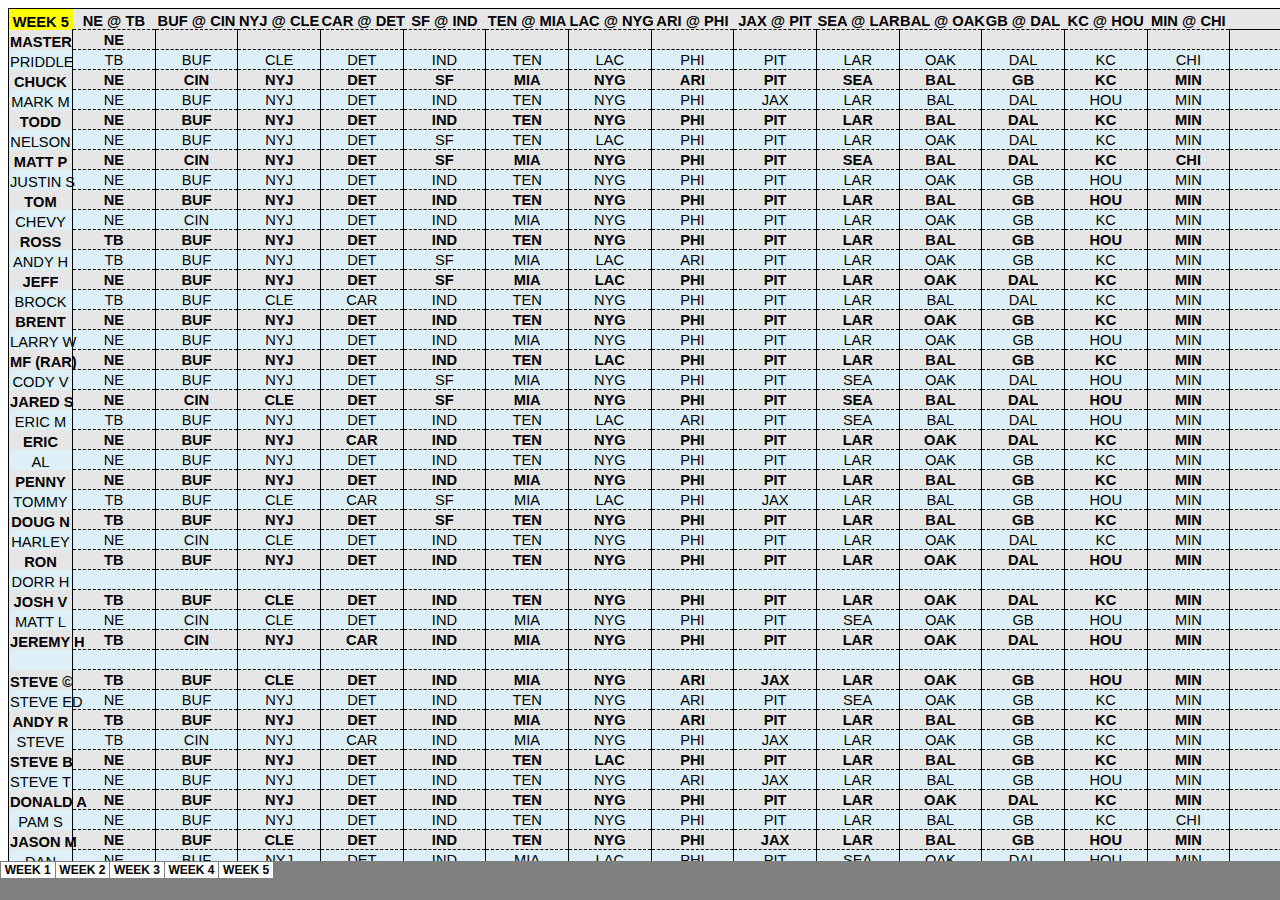
<file: Football Picks Season 3 WEEK 5_files/sheet003.htm>
<html xmlns:o="urn:schemas-microsoft-com:office:office"
xmlns:x="urn:schemas-microsoft-com:office:excel"
xmlns="http://www.w3.org/TR/REC-html40">

<head>
<meta http-equiv=Content-Type content="text/html; charset=windows-1252">
<meta name=ProgId content=Excel.Sheet>
<meta name=Generator content="Microsoft Excel 15">
<link id=Main-File rel=Main-File
href="../Football%20Picks%20Season%203%20WEEK%205.htm">
<link rel=File-List href=filelist.xml>
<link rel=Stylesheet href=stylesheet.css>
<style>
<!--table
	{mso-displayed-decimal-separator:"\.";
	mso-displayed-thousand-separator:"\,";}
@page
	{margin:0in .2in .2in .2in;
	mso-header-margin:0in;
	mso-footer-margin:0in;
	mso-page-orientation:landscape;}
-->
</style>
<![if !supportTabStrip]><script language="JavaScript">
<!--
function fnUpdateTabs()
 {
  if (parent.window.g_iIEVer>=4) {
   if (parent.document.readyState=="complete"
    && parent.frames['frTabs'].document.readyState=="complete")
   parent.fnSetActiveSheet(2);
  else
   window.setTimeout("fnUpdateTabs();",150);
 }
}

if (window.name!="frSheet")
 window.location.replace("../Football%20Picks%20Season%203%20WEEK%205.htm");
else
 fnUpdateTabs();
//-->
</script>
<![endif]>
</head>

<body link="#0563C1" vlink="#954F72">

<table border=0 cellpadding=0 cellspacing=0 width=3084 style='border-collapse:
 collapse;table-layout:fixed;width:2322pt'>
 <col width=64 style='width:48pt'>
 <col width=82 span=17 style='mso-width-source:userset;mso-width-alt:2998;
 width:62pt'>
 <col width=64 style='width:48pt'>
 <col width=90 style='mso-width-source:userset;mso-width-alt:3291;width:68pt'>
 <col width=64 span=23 style='width:48pt'>
 <tr height=21 style='height:15.75pt'>
  <td height=21 class=xl80 width=64 style='height:15.75pt;width:48pt'><a
  name="Print_Area">WEEK 3</a></td>
  <td class=xl77 width=82 style='width:62pt'>LAR @ SF</td>
  <td class=xl77 width=82 style='width:62pt'>BAL @ JAX</td>
  <td class=xl77 width=82 style='width:62pt'>DEN @ BUF</td>
  <td class=xl77 width=82 style='width:62pt'>NO @ CAR</td>
  <td class=xl77 width=82 style='width:62pt'>PIT @ CHI</td>
  <td class=xl77 width=82 style='width:62pt'>ATL @ DET</td>
  <td class=xl77 width=82 style='width:62pt'>CLE @ IND</td>
  <td class=xl77 width=82 style='width:62pt'>TB @ MIN</td>
  <td class=xl77 width=82 style='width:62pt'>HOU @ NE</td>
  <td class=xl77 width=82 style='width:62pt'>MIA @ NYJ</td>
  <td class=xl77 width=82 style='width:62pt'>NYG @ PHI</td>
  <td class=xl77 width=82 style='width:62pt'>SEA @ TEN</td>
  <td class=xl77 width=82 style='width:62pt'>CIN @ GB</td>
  <td class=xl77 width=82 style='width:62pt'>KC @ LAC</td>
  <td class=xl77 width=82 style='width:62pt'>OAK @ WAS</td>
  <td class=xl77 width=82 style='width:62pt'>DAL @ ARI</td>
  <td class=xl84 width=82 style='width:62pt'>MNF SCORE</td>
  <td class=xl86 width=64 style='width:48pt'>TOTAL</td>
  <td class=xl88 width=90 style='width:68pt'>MNF TOTAL DEV</td>
  <td colspan=3 class=xl110 width=192 style='border-left:none;width:144pt'>TOTAL
  CORRECT THIS WEEK</td>
  <td width=64 style='width:48pt'></td>
  <td colspan=3 width=192 style='mso-ignore:colspan;width:144pt'>TIEBREAKER
  HIGHLIGHTED</td>
  <td width=64 style='width:48pt'></td>
  <td width=64 style='width:48pt'></td>
  <td width=64 style='width:48pt'></td>
  <td width=64 style='width:48pt'></td>
  <td width=64 style='width:48pt'></td>
  <td width=64 style='width:48pt'></td>
  <td width=64 style='width:48pt'></td>
  <td width=64 style='width:48pt'></td>
  <td width=64 style='width:48pt'></td>
  <td width=64 style='width:48pt'></td>
  <td width=64 style='width:48pt'></td>
  <td width=64 style='width:48pt'></td>
  <td width=64 style='width:48pt'></td>
  <td width=64 style='width:48pt'></td>
  <td width=64 style='width:48pt'></td>
  <td width=64 style='width:48pt'></td>
 </tr>
 <tr height=20 style='height:15.0pt'>
  <td height=20 class=xl78 style='height:15.0pt'>MASTER</td>
  <td class=xl66>LAR</td>
  <td class=xl67 style='border-left:none'>JAX</td>
  <td class=xl67 style='border-left:none'>BUF</td>
  <td class=xl67 style='border-left:none'>NO</td>
  <td class=xl67 style='border-left:none'>CHI</td>
  <td class=xl67 style='border-left:none'>ATL</td>
  <td class=xl67 style='border-left:none'>IND</td>
  <td class=xl67 style='border-left:none'>MIN</td>
  <td class=xl67 style='border-left:none'>NE</td>
  <td class=xl67 style='border-left:none'>NYJ</td>
  <td class=xl67 style='border-left:none'>PHI</td>
  <td class=xl67 style='border-left:none'>TEN</td>
  <td class=xl67 style='border-left:none'>GB</td>
  <td class=xl67 style='border-left:none'>KC</td>
  <td class=xl67 style='border-left:none'>WAS</td>
  <td class=xl67 style='border-left:none'>DAL</td>
  <td class=xl89 style='border-top:none;border-left:none'>45</td>
  <td class=xl87 style='border-top:none;border-left:none'>47</td>
  <td class=xl68 style='border-left:none'>0</td>
  <td colspan=3 class=xl110 style='border-left:none'>HIGHEST SCORE HIGHLIGHTED</td>
  <td></td>
  <td colspan=4 style='mso-ignore:colspan'>WINNER BY ABSOLUTE DEVIATION</td>
  <td class=xl100></td>
  <td class=xl100></td>
  <td class=xl100></td>
  <td class=xl100></td>
  <td class=xl100></td>
  <td class=xl100></td>
  <td class=xl100></td>
  <td class=xl100></td>
  <td class=xl100></td>
  <td class=xl100></td>
  <td class=xl100></td>
  <td class=xl100></td>
  <td class=xl100></td>
  <td class=xl100></td>
  <td class=xl100></td>
 </tr>
 <tr height=20 style='height:15.0pt'>
  <td height=20 class=xl79 style='height:15.0pt'>PRIDDLE</td>
  <td class=xl74 style='border-top:none'>LAR</td>
  <td class=xl69 style='border-top:none'>JAX</td>
  <td class=xl69 style='border-top:none;border-left:none'>DEN</td>
  <td class=xl69 style='border-top:none;border-left:none'>CAR</td>
  <td class=xl69 style='border-top:none;border-left:none'>PIT</td>
  <td class=xl69 style='border-top:none;border-left:none'>DET</td>
  <td class=xl69 style='border-top:none;border-left:none'>CLE</td>
  <td class=xl69 style='border-top:none;border-left:none'>MIN</td>
  <td class=xl69 style='border-top:none;border-left:none'>NE</td>
  <td class=xl69 style='border-top:none;border-left:none'>MIA</td>
  <td class=xl69 style='border-top:none;border-left:none'>PHI</td>
  <td class=xl69 style='border-top:none;border-left:none'>TEN</td>
  <td class=xl69 style='border-top:none;border-left:none'>GB</td>
  <td class=xl69 style='border-top:none;border-left:none'>KC</td>
  <td class=xl69 style='border-top:none;border-left:none'>OAK</td>
  <td class=xl69 style='border-top:none;border-left:none'>DAL</td>
  <td class=xl90 style='border-top:none;border-left:none'>44</td>
  <td class=xl95 style='border-top:none;border-left:none'>29</td>
  <td class=xl97 style='border-top:none;border-left:none'>-2</td>
  <td align=right>9</td>
  <td colspan=3 style='mso-ignore:colspan'></td>
  <td class=xl100 align=right>-1</td>
  <td class=xl106>LOSER</td>
  <td class=xl100 align=right>1</td>
  <td class=xl100 align=right>1</td>
  <td class=xl100 align=right>0</td>
  <td class=xl100 align=right>0</td>
  <td class=xl100 align=right>0</td>
  <td class=xl100 align=right>0</td>
  <td class=xl100 align=right>0</td>
  <td class=xl100 align=right>1</td>
  <td class=xl100 align=right>1</td>
  <td class=xl100 align=right>0</td>
  <td class=xl100 align=right>1</td>
  <td class=xl100 align=right>1</td>
  <td class=xl100 align=right>1</td>
  <td class=xl100 align=right>1</td>
  <td class=xl100 align=right>0</td>
  <td class=xl100 align=right>1</td>
  <td class=xl100></td>
 </tr>
 <tr height=20 style='height:15.0pt'>
  <td height=20 class=xl78 style='height:15.0pt'>CHUCK</td>
  <td class=xl75 style='border-top:none'>LAR</td>
  <td class=xl70 style='border-top:none'>BAL</td>
  <td class=xl70 style='border-top:none;border-left:none'>DEN</td>
  <td class=xl70 style='border-top:none;border-left:none'>CAR</td>
  <td class=xl70 style='border-top:none;border-left:none'>PIT</td>
  <td class=xl70 style='border-top:none;border-left:none'>DET</td>
  <td class=xl70 style='border-top:none;border-left:none'>IND</td>
  <td class=xl70 style='border-top:none;border-left:none'>TB</td>
  <td class=xl70 style='border-top:none;border-left:none'>NE</td>
  <td class=xl70 style='border-top:none;border-left:none'>MIA</td>
  <td class=xl70 style='border-top:none;border-left:none'>PHI</td>
  <td class=xl70 style='border-top:none;border-left:none'>TEN</td>
  <td class=xl70 style='border-top:none;border-left:none'>GB</td>
  <td class=xl70 style='border-top:none;border-left:none'>KC</td>
  <td class=xl70 style='border-top:none;border-left:none'>WAS</td>
  <td class=xl82 style='border-top:none;border-left:none'>ARI</td>
  <td class=xl91 style='border-top:none'>38</td>
  <td class=xl93 style='border-top:none;border-left:none'>24</td>
  <td class=xl98 style='border-top:none;border-left:none'>-1</td>
  <td align=right>8</td>
  <td class=xl65></td>
  <td colspan=2 style='mso-ignore:colspan'></td>
  <td class=xl100 align=right>-7</td>
  <td class=xl106>LOSER</td>
  <td class=xl100 align=right>1</td>
  <td class=xl100 align=right>0</td>
  <td class=xl100 align=right>0</td>
  <td class=xl100 align=right>0</td>
  <td class=xl100 align=right>0</td>
  <td class=xl100 align=right>0</td>
  <td class=xl100 align=right>1</td>
  <td class=xl100 align=right>0</td>
  <td class=xl100 align=right>1</td>
  <td class=xl100 align=right>0</td>
  <td class=xl100 align=right>1</td>
  <td class=xl100 align=right>1</td>
  <td class=xl100 align=right>1</td>
  <td class=xl100 align=right>1</td>
  <td class=xl100 align=right>1</td>
  <td class=xl100 align=right>0</td>
  <td class=xl100></td>
 </tr>
 <tr height=20 style='height:15.0pt'>
  <td height=20 class=xl79 style='height:15.0pt'>MARK M</td>
  <td class=xl74 style='border-top:none'>LAR</td>
  <td class=xl69 style='border-top:none'>BAL</td>
  <td class=xl69 style='border-top:none;border-left:none'>DEN</td>
  <td class=xl69 style='border-top:none;border-left:none'>CAR</td>
  <td class=xl69 style='border-top:none;border-left:none'>PIT</td>
  <td class=xl69 style='border-top:none;border-left:none'>DET</td>
  <td class=xl69 style='border-top:none;border-left:none'>CLE</td>
  <td class=xl69 style='border-top:none;border-left:none'>MIN</td>
  <td class=xl69 style='border-top:none;border-left:none'>NE</td>
  <td class=xl69 style='border-top:none;border-left:none'>MIA</td>
  <td class=xl69 style='border-top:none;border-left:none'>NYG</td>
  <td class=xl69 style='border-top:none;border-left:none'>SEA</td>
  <td class=xl69 style='border-top:none;border-left:none'>GB</td>
  <td class=xl69 style='border-top:none;border-left:none'>KC</td>
  <td class=xl69 style='border-top:none;border-left:none'>OAK</td>
  <td class=xl81 style='border-top:none;border-left:none'>DAL</td>
  <td class=xl90 style='border-top:none'>47</td>
  <td class=xl95 style='border-top:none;border-left:none'>28</td>
  <td class=xl97 style='border-top:none;border-left:none'>11</td>
  <td align=right>6</td>
  <td class=xl65></td>
  <td colspan=2 style='mso-ignore:colspan'></td>
  <td class=xl100 align=right>2</td>
  <td class=xl106>LOSER</td>
  <td class=xl100 align=right>1</td>
  <td class=xl100 align=right>0</td>
  <td class=xl100 align=right>0</td>
  <td class=xl100 align=right>0</td>
  <td class=xl100 align=right>0</td>
  <td class=xl100 align=right>0</td>
  <td class=xl100 align=right>0</td>
  <td class=xl100 align=right>1</td>
  <td class=xl100 align=right>1</td>
  <td class=xl100 align=right>0</td>
  <td class=xl100 align=right>0</td>
  <td class=xl100 align=right>0</td>
  <td class=xl100 align=right>1</td>
  <td class=xl100 align=right>1</td>
  <td class=xl100 align=right>0</td>
  <td class=xl100 align=right>1</td>
  <td class=xl100></td>
 </tr>
 <tr height=20 style='height:15.0pt'>
  <td height=20 class=xl72 style='height:15.0pt'>TODD</td>
  <td class=xl75 style='border-top:none;border-left:none'>SF</td>
  <td class=xl70 style='border-top:none'>BAL</td>
  <td class=xl70 style='border-top:none;border-left:none'>DEN</td>
  <td class=xl70 style='border-top:none;border-left:none'>CAR</td>
  <td class=xl70 style='border-top:none;border-left:none'>PIT</td>
  <td class=xl70 style='border-top:none;border-left:none'>ATL</td>
  <td class=xl70 style='border-top:none;border-left:none'>IND</td>
  <td class=xl70 style='border-top:none;border-left:none'>MIN</td>
  <td class=xl70 style='border-top:none;border-left:none'>NE</td>
  <td class=xl70 style='border-top:none;border-left:none'>MIA</td>
  <td class=xl70 style='border-top:none;border-left:none'>PHI</td>
  <td class=xl70 style='border-top:none;border-left:none'>TEN</td>
  <td class=xl70 style='border-top:none;border-left:none'>GB</td>
  <td class=xl70 style='border-top:none;border-left:none'>KC</td>
  <td class=xl70 style='border-top:none;border-left:none'>OAK</td>
  <td class=xl82 style='border-top:none;border-left:none'>DAL</td>
  <td class=xl91 style='border-top:none'>44</td>
  <td class=xl93 style='border-top:none;border-left:none'>31</td>
  <td class=xl98 style='border-top:none;border-left:none'>-7</td>
  <td align=right>9</td>
  <td colspan=4 class=xl112>SHOW RED FOR INCORRECT PICKS</td>
  <td class=xl106>LOSER</td>
  <td class=xl100 align=right>0</td>
  <td class=xl100 align=right>0</td>
  <td class=xl100 align=right>0</td>
  <td class=xl100 align=right>0</td>
  <td class=xl100 align=right>0</td>
  <td class=xl100 align=right>1</td>
  <td class=xl100 align=right>1</td>
  <td class=xl100 align=right>1</td>
  <td class=xl100 align=right>1</td>
  <td class=xl100 align=right>0</td>
  <td class=xl100 align=right>1</td>
  <td class=xl100 align=right>1</td>
  <td class=xl100 align=right>1</td>
  <td class=xl100 align=right>1</td>
  <td class=xl100 align=right>0</td>
  <td class=xl100 align=right>1</td>
  <td class=xl100></td>
 </tr>
 <tr height=20 style='height:15.0pt'>
  <td height=20 class=xl79 style='height:15.0pt'>NELSON</td>
  <td class=xl74 style='border-top:none'>LAR</td>
  <td class=xl69 style='border-top:none'>BAL</td>
  <td class=xl69 style='border-top:none;border-left:none'>DEN</td>
  <td class=xl69 style='border-top:none;border-left:none'>NO</td>
  <td class=xl69 style='border-top:none;border-left:none'>PIT</td>
  <td class=xl69 style='border-top:none;border-left:none'>DET</td>
  <td class=xl69 style='border-top:none;border-left:none'>IND</td>
  <td class=xl69 style='border-top:none;border-left:none'>TB</td>
  <td class=xl69 style='border-top:none;border-left:none'>NE</td>
  <td class=xl69 style='border-top:none;border-left:none'>MIA</td>
  <td class=xl69 style='border-top:none;border-left:none'>PHI</td>
  <td class=xl69 style='border-top:none;border-left:none'>TEN</td>
  <td class=xl69 style='border-top:none;border-left:none'>GB</td>
  <td class=xl69 style='border-top:none;border-left:none'>KC</td>
  <td class=xl69 style='border-top:none;border-left:none'>OAK</td>
  <td class=xl81 style='border-top:none;border-left:none'>DAL</td>
  <td class=xl90 style='border-top:none'>53</td>
  <td class=xl95 style='border-top:none;border-left:none'>30</td>
  <td class=xl97 style='border-top:none;border-left:none'>37</td>
  <td align=right>9</td>
  <td class=xl65><a name="CondF_Show">No</a></td>
  <td colspan=2 style='mso-ignore:colspan'></td>
  <td class=xl100 align=right>8</td>
  <td class=xl106>LOSER</td>
  <td class=xl100 align=right>1</td>
  <td class=xl100 align=right>0</td>
  <td class=xl100 align=right>0</td>
  <td class=xl100 align=right>1</td>
  <td class=xl100 align=right>0</td>
  <td class=xl100 align=right>0</td>
  <td class=xl100 align=right>1</td>
  <td class=xl100 align=right>0</td>
  <td class=xl100 align=right>1</td>
  <td class=xl100 align=right>0</td>
  <td class=xl100 align=right>1</td>
  <td class=xl100 align=right>1</td>
  <td class=xl100 align=right>1</td>
  <td class=xl100 align=right>1</td>
  <td class=xl100 align=right>0</td>
  <td class=xl100 align=right>1</td>
  <td class=xl100></td>
 </tr>
 <tr height=20 style='height:15.0pt'>
  <td height=20 class=xl72 style='height:15.0pt'>MATT P</td>
  <td class=xl75 style='border-top:none;border-left:none'>LAR</td>
  <td class=xl70 style='border-top:none'>BAL</td>
  <td class=xl70 style='border-top:none;border-left:none'>DEN</td>
  <td class=xl70 style='border-top:none;border-left:none'>CAR</td>
  <td class=xl70 style='border-top:none;border-left:none'>PIT</td>
  <td class=xl70 style='border-top:none;border-left:none'>ATL</td>
  <td class=xl70 style='border-top:none;border-left:none'>IND</td>
  <td class=xl70 style='border-top:none;border-left:none'>TB</td>
  <td class=xl70 style='border-top:none;border-left:none'>NE</td>
  <td class=xl70 style='border-top:none;border-left:none'>MIA</td>
  <td class=xl70 style='border-top:none;border-left:none'>PHI</td>
  <td class=xl70 style='border-top:none;border-left:none'>TEN</td>
  <td class=xl70 style='border-top:none;border-left:none'>GB</td>
  <td class=xl70 style='border-top:none;border-left:none'>KC</td>
  <td class=xl70 style='border-top:none;border-left:none'>OAK</td>
  <td class=xl82 style='border-top:none;border-left:none'>DAL</td>
  <td class=xl91 style='border-top:none'>35</td>
  <td class=xl93 style='border-top:none;border-left:none'>32</td>
  <td class=xl98 style='border-top:none;border-left:none'>5</td>
  <td align=right>9</td>
  <td class=xl65></td>
  <td colspan=2 style='mso-ignore:colspan'></td>
  <td class=xl100 align=right>-10</td>
  <td class=xl106>LOSER</td>
  <td class=xl100 align=right>1</td>
  <td class=xl100 align=right>0</td>
  <td class=xl100 align=right>0</td>
  <td class=xl100 align=right>0</td>
  <td class=xl100 align=right>0</td>
  <td class=xl100 align=right>1</td>
  <td class=xl100 align=right>1</td>
  <td class=xl100 align=right>0</td>
  <td class=xl100 align=right>1</td>
  <td class=xl100 align=right>0</td>
  <td class=xl100 align=right>1</td>
  <td class=xl100 align=right>1</td>
  <td class=xl100 align=right>1</td>
  <td class=xl100 align=right>1</td>
  <td class=xl100 align=right>0</td>
  <td class=xl100 align=right>1</td>
  <td class=xl100></td>
 </tr>
 <tr height=20 style='height:15.0pt'>
  <td height=20 class=xl79 style='height:15.0pt'>JUSTIN S</td>
  <td class=xl74 style='border-top:none'>LAR</td>
  <td class=xl69 style='border-top:none'>BAL</td>
  <td class=xl69 style='border-top:none;border-left:none'>DEN</td>
  <td class=xl69 style='border-top:none;border-left:none'>NO</td>
  <td class=xl69 style='border-top:none;border-left:none'>CHI</td>
  <td class=xl69 style='border-top:none;border-left:none'>ATL</td>
  <td class=xl69 style='border-top:none;border-left:none'>IND</td>
  <td class=xl69 style='border-top:none;border-left:none'>MIN</td>
  <td class=xl69 style='border-top:none;border-left:none'>NE</td>
  <td class=xl69 style='border-top:none;border-left:none'>MIA</td>
  <td class=xl69 style='border-top:none;border-left:none'>NYG</td>
  <td class=xl69 style='border-top:none;border-left:none'>TEN</td>
  <td class=xl69 style='border-top:none;border-left:none'>GB</td>
  <td class=xl69 style='border-top:none;border-left:none'>KC</td>
  <td class=xl69 style='border-top:none;border-left:none'>OAK</td>
  <td class=xl81 style='border-top:none;border-left:none'>DAL</td>
  <td class=xl90 style='border-top:none'>58</td>
  <td class=xl95 style='border-top:none;border-left:none;font-size:11.0pt;
  color:black;font-weight:400;text-decoration:none;text-underline-style:none;
  text-line-through:none;font-family:Calibri, sans-serif;border-top:.5pt dashed windowtext;
  border-right:.5pt solid windowtext;border-bottom:.5pt dashed windowtext;
  border-left:1.5pt solid windowtext;background:yellow;mso-pattern:black none'>35</td>
  <td class=xl97 style='border-top:none;border-left:none'>34</td>
  <td align=right style='font-size:11.0pt;color:black;font-weight:700;
  text-decoration:none;text-underline-style:none;text-line-through:none;
  font-family:Calibri, sans-serif;background:yellow;mso-pattern:black none'>11</td>
  <td class=xl65></td>
  <td colspan=2 style='mso-ignore:colspan'></td>
  <td class=xl100 align=right>13</td>
  <td class=xl106 style='font-size:11.0pt;color:windowtext;font-weight:700;
  text-decoration:none;text-underline-style:none;text-line-through:none;
  font-family:Calibri, sans-serif;background:#FFC000;mso-pattern:black none'>13</td>
  <td class=xl100 align=right>1</td>
  <td class=xl100 align=right>0</td>
  <td class=xl100 align=right>0</td>
  <td class=xl100 align=right>1</td>
  <td class=xl100 align=right>1</td>
  <td class=xl100 align=right>1</td>
  <td class=xl100 align=right>1</td>
  <td class=xl100 align=right>1</td>
  <td class=xl100 align=right>1</td>
  <td class=xl100 align=right>0</td>
  <td class=xl100 align=right>0</td>
  <td class=xl100 align=right>1</td>
  <td class=xl100 align=right>1</td>
  <td class=xl100 align=right>1</td>
  <td class=xl100 align=right>0</td>
  <td class=xl100 align=right>1</td>
  <td class=xl100></td>
 </tr>
 <tr height=20 style='height:15.0pt'>
  <td height=20 class=xl72 style='height:15.0pt'>TOM</td>
  <td class=xl75 style='border-top:none;border-left:none'>LAR</td>
  <td class=xl70 style='border-top:none'>BAL</td>
  <td class=xl70 style='border-top:none;border-left:none'>DEN</td>
  <td class=xl70 style='border-top:none;border-left:none'>CAR</td>
  <td class=xl70 style='border-top:none;border-left:none'>PIT</td>
  <td class=xl70 style='border-top:none;border-left:none'>DET</td>
  <td class=xl70 style='border-top:none;border-left:none'>IND</td>
  <td class=xl70 style='border-top:none;border-left:none'>TB</td>
  <td class=xl70 style='border-top:none;border-left:none'>NE</td>
  <td class=xl70 style='border-top:none;border-left:none'>MIA</td>
  <td class=xl70 style='border-top:none;border-left:none'>PHI</td>
  <td class=xl70 style='border-top:none;border-left:none'>TEN</td>
  <td class=xl70 style='border-top:none;border-left:none'>GB</td>
  <td class=xl70 style='border-top:none;border-left:none'>KC</td>
  <td class=xl70 style='border-top:none;border-left:none'>WAS</td>
  <td class=xl82 style='border-top:none;border-left:none'>ARI</td>
  <td class=xl91 style='border-top:none'>39</td>
  <td class=xl93 style='border-top:none;border-left:none'>32</td>
  <td class=xl98 style='border-top:none;border-left:none'>-1</td>
  <td align=right>8</td>
  <td colspan=3 style='mso-ignore:colspan'></td>
  <td class=xl100 align=right>-6</td>
  <td class=xl106>LOSER</td>
  <td class=xl100 align=right>1</td>
  <td class=xl100 align=right>0</td>
  <td class=xl100 align=right>0</td>
  <td class=xl100 align=right>0</td>
  <td class=xl100 align=right>0</td>
  <td class=xl100 align=right>0</td>
  <td class=xl100 align=right>1</td>
  <td class=xl100 align=right>0</td>
  <td class=xl100 align=right>1</td>
  <td class=xl100 align=right>0</td>
  <td class=xl100 align=right>1</td>
  <td class=xl100 align=right>1</td>
  <td class=xl100 align=right>1</td>
  <td class=xl100 align=right>1</td>
  <td class=xl100 align=right>1</td>
  <td class=xl100 align=right>0</td>
  <td class=xl100></td>
 </tr>
 <tr height=20 style='height:15.0pt'>
  <td height=20 class=xl79 style='height:15.0pt'>CHEVY</td>
  <td class=xl74 style='border-top:none'>SF</td>
  <td class=xl69 style='border-top:none'>BAL</td>
  <td class=xl69 style='border-top:none;border-left:none'>DEN</td>
  <td class=xl69 style='border-top:none;border-left:none'>NO</td>
  <td class=xl69 style='border-top:none;border-left:none'>PIT</td>
  <td class=xl69 style='border-top:none;border-left:none'>ATL</td>
  <td class=xl69 style='border-top:none;border-left:none'>IND</td>
  <td class=xl69 style='border-top:none;border-left:none'>MIN</td>
  <td class=xl69 style='border-top:none;border-left:none'>NE</td>
  <td class=xl69 style='border-top:none;border-left:none'>NYJ</td>
  <td class=xl69 style='border-top:none;border-left:none'>PHI</td>
  <td class=xl69 style='border-top:none;border-left:none'>TEN</td>
  <td class=xl69 style='border-top:none;border-left:none'>GB</td>
  <td class=xl69 style='border-top:none;border-left:none'>KC</td>
  <td class=xl69 style='border-top:none;border-left:none'>OAK</td>
  <td class=xl81 style='border-top:none;border-left:none'>DAL</td>
  <td class=xl90 style='border-top:none'>26</td>
  <td class=xl95 style='border-top:none;border-left:none;font-size:11.0pt;
  color:black;font-weight:400;text-decoration:none;text-underline-style:none;
  text-line-through:none;font-family:Calibri, sans-serif;border-top:.5pt dashed windowtext;
  border-right:.5pt solid windowtext;border-bottom:.5pt dashed windowtext;
  border-left:1.5pt solid windowtext;background:#BF8F00;mso-pattern:#BF8F00 none'>33</td>
  <td class=xl97 style='border-top:none;border-left:none'>-1</td>
  <td align=right style='font-size:11.0pt;color:black;font-weight:700;
  text-decoration:none;text-underline-style:none;text-line-through:none;
  font-family:Calibri, sans-serif;background:yellow;mso-pattern:black none'>11</td>
  <td></td>
  <td class=xl109>JUSTIN S</td>
  <td class=xl107>WINS</td>
  <td class=xl100 align=right>-19</td>
  <td class=xl106>19</td>
  <td class=xl100 align=right>0</td>
  <td class=xl100 align=right>0</td>
  <td class=xl100 align=right>0</td>
  <td class=xl100 align=right>1</td>
  <td class=xl100 align=right>0</td>
  <td class=xl100 align=right>1</td>
  <td class=xl100 align=right>1</td>
  <td class=xl100 align=right>1</td>
  <td class=xl100 align=right>1</td>
  <td class=xl100 align=right>1</td>
  <td class=xl100 align=right>1</td>
  <td class=xl100 align=right>1</td>
  <td class=xl100 align=right>1</td>
  <td class=xl100 align=right>1</td>
  <td class=xl100 align=right>0</td>
  <td class=xl100 align=right>1</td>
  <td class=xl100></td>
 </tr>
 <tr height=20 style='height:15.0pt'>
  <td height=20 class=xl72 style='height:15.0pt'>ROSS</td>
  <td class=xl75 style='border-top:none;border-left:none'>LAR</td>
  <td class=xl70 style='border-top:none'>BAL</td>
  <td class=xl70 style='border-top:none;border-left:none'>DEN</td>
  <td class=xl70 style='border-top:none;border-left:none'>CAR</td>
  <td class=xl70 style='border-top:none;border-left:none'>PIT</td>
  <td class=xl70 style='border-top:none;border-left:none'>DET</td>
  <td class=xl70 style='border-top:none;border-left:none'>CLE</td>
  <td class=xl70 style='border-top:none;border-left:none'>TB</td>
  <td class=xl70 style='border-top:none;border-left:none'>NE</td>
  <td class=xl70 style='border-top:none;border-left:none'>MIA</td>
  <td class=xl70 style='border-top:none;border-left:none'>PHI</td>
  <td class=xl70 style='border-top:none;border-left:none'>SEA</td>
  <td class=xl70 style='border-top:none;border-left:none'>GB</td>
  <td class=xl70 style='border-top:none;border-left:none'>KC</td>
  <td class=xl70 style='border-top:none;border-left:none'>OAK</td>
  <td class=xl82 style='border-top:none;border-left:none'>DAL</td>
  <td class=xl91 style='border-top:none'>41</td>
  <td class=xl93 style='border-top:none;border-left:none'>24</td>
  <td class=xl98 style='border-top:none;border-left:none'>4</td>
  <td align=right>6</td>
  <td></td>
  <td class=xl105></td>
  <td class=xl105></td>
  <td class=xl100 align=right>-4</td>
  <td class=xl106>LOSER</td>
  <td class=xl100 align=right>1</td>
  <td class=xl100 align=right>0</td>
  <td class=xl100 align=right>0</td>
  <td class=xl100 align=right>0</td>
  <td class=xl100 align=right>0</td>
  <td class=xl100 align=right>0</td>
  <td class=xl100 align=right>0</td>
  <td class=xl100 align=right>0</td>
  <td class=xl100 align=right>1</td>
  <td class=xl100 align=right>0</td>
  <td class=xl100 align=right>1</td>
  <td class=xl100 align=right>0</td>
  <td class=xl100 align=right>1</td>
  <td class=xl100 align=right>1</td>
  <td class=xl100 align=right>0</td>
  <td class=xl100 align=right>1</td>
  <td class=xl100></td>
 </tr>
 <tr height=20 style='height:15.0pt'>
  <td height=20 class=xl79 style='height:15.0pt'>ANDY H</td>
  <td class=xl74 style='border-top:none'>LAR</td>
  <td class=xl69 style='border-top:none'>BAL</td>
  <td class=xl69 style='border-top:none;border-left:none'>BUF</td>
  <td class=xl69 style='border-top:none;border-left:none'>CAR</td>
  <td class=xl69 style='border-top:none;border-left:none'>CHI</td>
  <td class=xl69 style='border-top:none;border-left:none'>DET</td>
  <td class=xl69 style='border-top:none;border-left:none'>IND</td>
  <td class=xl69 style='border-top:none;border-left:none'>TB</td>
  <td class=xl69 style='border-top:none;border-left:none'>HOU</td>
  <td class=xl69 style='border-top:none;border-left:none'>MIA</td>
  <td class=xl69 style='border-top:none;border-left:none'>NYG</td>
  <td class=xl69 style='border-top:none;border-left:none'>SEA</td>
  <td class=xl69 style='border-top:none;border-left:none'>GB</td>
  <td class=xl69 style='border-top:none;border-left:none'>LAC</td>
  <td class=xl69 style='border-top:none;border-left:none'>OAK</td>
  <td class=xl81 style='border-top:none;border-left:none'>ARI</td>
  <td class=xl90 style='border-top:none'>44</td>
  <td class=xl95 style='border-top:none;border-left:none'>24</td>
  <td class=xl97 style='border-top:none;border-left:none'>1</td>
  <td align=right>5</td>
  <td></td>
  <td class=xl105></td>
  <td class=xl105></td>
  <td class=xl100 align=right>-1</td>
  <td class=xl106>LOSER</td>
  <td class=xl100 align=right>1</td>
  <td class=xl100 align=right>0</td>
  <td class=xl100 align=right>1</td>
  <td class=xl100 align=right>0</td>
  <td class=xl100 align=right>1</td>
  <td class=xl100 align=right>0</td>
  <td class=xl100 align=right>1</td>
  <td class=xl100 align=right>0</td>
  <td class=xl100 align=right>0</td>
  <td class=xl100 align=right>0</td>
  <td class=xl100 align=right>0</td>
  <td class=xl100 align=right>0</td>
  <td class=xl100 align=right>1</td>
  <td class=xl100 align=right>0</td>
  <td class=xl100 align=right>0</td>
  <td class=xl100 align=right>0</td>
  <td class=xl100></td>
 </tr>
 <tr height=20 style='height:15.0pt'>
  <td height=20 class=xl72 style='height:15.0pt'>JEFF</td>
  <td class=xl75 style='border-top:none;border-left:none'>LAR</td>
  <td class=xl70 style='border-top:none'>BAL</td>
  <td class=xl70 style='border-top:none;border-left:none'>DEN</td>
  <td class=xl70 style='border-top:none;border-left:none'>CAR</td>
  <td class=xl70 style='border-top:none;border-left:none'>PIT</td>
  <td class=xl70 style='border-top:none;border-left:none'>DET</td>
  <td class=xl70 style='border-top:none;border-left:none'>CLE</td>
  <td class=xl70 style='border-top:none;border-left:none'>MIN</td>
  <td class=xl70 style='border-top:none;border-left:none'>NE</td>
  <td class=xl70 style='border-top:none;border-left:none'>MIA</td>
  <td class=xl70 style='border-top:none;border-left:none'>PHI</td>
  <td class=xl70 style='border-top:none;border-left:none'>TEN</td>
  <td class=xl70 style='border-top:none;border-left:none'>GB</td>
  <td class=xl70 style='border-top:none;border-left:none'>KC</td>
  <td class=xl70 style='border-top:none;border-left:none'>OAK</td>
  <td class=xl82 style='border-top:none;border-left:none'>DAL</td>
  <td class=xl91 style='border-top:none'>41</td>
  <td class=xl93 style='border-top:none;border-left:none'>32</td>
  <td class=xl98 style='border-top:none;border-left:none'>9</td>
  <td align=right>8</td>
  <td></td>
  <td class=xl105></td>
  <td class=xl105></td>
  <td class=xl100 align=right>-4</td>
  <td class=xl106>LOSER</td>
  <td class=xl100 align=right>1</td>
  <td class=xl100 align=right>0</td>
  <td class=xl100 align=right>0</td>
  <td class=xl100 align=right>0</td>
  <td class=xl100 align=right>0</td>
  <td class=xl100 align=right>0</td>
  <td class=xl100 align=right>0</td>
  <td class=xl100 align=right>1</td>
  <td class=xl100 align=right>1</td>
  <td class=xl100 align=right>0</td>
  <td class=xl100 align=right>1</td>
  <td class=xl100 align=right>1</td>
  <td class=xl100 align=right>1</td>
  <td class=xl100 align=right>1</td>
  <td class=xl100 align=right>0</td>
  <td class=xl100 align=right>1</td>
  <td class=xl100></td>
 </tr>
 <tr height=20 style='height:15.0pt'>
  <td height=20 class=xl79 style='height:15.0pt'>BROCK</td>
  <td class=xl74 style='border-top:none'>LAR</td>
  <td class=xl69 style='border-top:none'>BAL</td>
  <td class=xl69 style='border-top:none;border-left:none'>DEN</td>
  <td class=xl69 style='border-top:none;border-left:none'>CAR</td>
  <td class=xl69 style='border-top:none;border-left:none'>PIT</td>
  <td class=xl69 style='border-top:none;border-left:none'>ATL</td>
  <td class=xl69 style='border-top:none;border-left:none'>CLE</td>
  <td class=xl69 style='border-top:none;border-left:none'>TB</td>
  <td class=xl69 style='border-top:none;border-left:none'>NE</td>
  <td class=xl69 style='border-top:none;border-left:none'>MIA</td>
  <td class=xl69 style='border-top:none;border-left:none'>PHI</td>
  <td class=xl69 style='border-top:none;border-left:none'>TEN</td>
  <td class=xl69 style='border-top:none;border-left:none'>GB</td>
  <td class=xl69 style='border-top:none;border-left:none'>KC</td>
  <td class=xl69 style='border-top:none;border-left:none'>OAK</td>
  <td class=xl81 style='border-top:none;border-left:none'>DAL</td>
  <td class=xl90 style='border-top:none'>48</td>
  <td class=xl95 style='border-top:none;border-left:none'>28</td>
  <td class=xl97 style='border-top:none;border-left:none'>30</td>
  <td align=right>8</td>
  <td></td>
  <td class=xl105></td>
  <td class=xl105></td>
  <td class=xl100 align=right>3</td>
  <td class=xl106>LOSER</td>
  <td class=xl100 align=right>1</td>
  <td class=xl100 align=right>0</td>
  <td class=xl100 align=right>0</td>
  <td class=xl100 align=right>0</td>
  <td class=xl100 align=right>0</td>
  <td class=xl100 align=right>1</td>
  <td class=xl100 align=right>0</td>
  <td class=xl100 align=right>0</td>
  <td class=xl100 align=right>1</td>
  <td class=xl100 align=right>0</td>
  <td class=xl100 align=right>1</td>
  <td class=xl100 align=right>1</td>
  <td class=xl100 align=right>1</td>
  <td class=xl100 align=right>1</td>
  <td class=xl100 align=right>0</td>
  <td class=xl100 align=right>1</td>
  <td class=xl100></td>
 </tr>
 <tr height=20 style='height:15.0pt'>
  <td height=20 class=xl72 style='height:15.0pt'>BRENT</td>
  <td class=xl75 style='border-top:none;border-left:none'>SF</td>
  <td class=xl70 style='border-top:none'>BAL</td>
  <td class=xl70 style='border-top:none;border-left:none'>DEN</td>
  <td class=xl70 style='border-top:none;border-left:none'>CAR</td>
  <td class=xl70 style='border-top:none;border-left:none'>PIT</td>
  <td class=xl70 style='border-top:none;border-left:none'>DET</td>
  <td class=xl70 style='border-top:none;border-left:none'>IND</td>
  <td class=xl70 style='border-top:none;border-left:none'>MIN</td>
  <td class=xl70 style='border-top:none;border-left:none'>NE</td>
  <td class=xl70 style='border-top:none;border-left:none'>MIA</td>
  <td class=xl70 style='border-top:none;border-left:none'>PHI</td>
  <td class=xl70 style='border-top:none;border-left:none'>SEA</td>
  <td class=xl70 style='border-top:none;border-left:none'>GB</td>
  <td class=xl70 style='border-top:none;border-left:none'>KC</td>
  <td class=xl70 style='border-top:none;border-left:none'>OAK</td>
  <td class=xl82 style='border-top:none;border-left:none'>DAL</td>
  <td class=xl91 style='border-top:none'>38</td>
  <td class=xl93 style='border-top:none;border-left:none'>32</td>
  <td class=xl98 style='border-top:none;border-left:none'>15</td>
  <td align=right>7</td>
  <td></td>
  <td class=xl105></td>
  <td class=xl105></td>
  <td class=xl100 align=right>-7</td>
  <td class=xl106>LOSER</td>
  <td class=xl100 align=right>0</td>
  <td class=xl100 align=right>0</td>
  <td class=xl100 align=right>0</td>
  <td class=xl100 align=right>0</td>
  <td class=xl100 align=right>0</td>
  <td class=xl100 align=right>0</td>
  <td class=xl100 align=right>1</td>
  <td class=xl100 align=right>1</td>
  <td class=xl100 align=right>1</td>
  <td class=xl100 align=right>0</td>
  <td class=xl100 align=right>1</td>
  <td class=xl100 align=right>0</td>
  <td class=xl100 align=right>1</td>
  <td class=xl100 align=right>1</td>
  <td class=xl100 align=right>0</td>
  <td class=xl100 align=right>1</td>
  <td class=xl100></td>
 </tr>
 <tr height=20 style='height:15.0pt'>
  <td height=20 class=xl79 style='height:15.0pt'>LARRY W</td>
  <td class=xl74 style='border-top:none'>LAR</td>
  <td class=xl69 style='border-top:none'>BAL</td>
  <td class=xl69 style='border-top:none;border-left:none'>DEN</td>
  <td class=xl69 style='border-top:none;border-left:none'>CAR</td>
  <td class=xl69 style='border-top:none;border-left:none'>PIT</td>
  <td class=xl69 style='border-top:none;border-left:none'>DET</td>
  <td class=xl69 style='border-top:none;border-left:none'>CLE</td>
  <td class=xl69 style='border-top:none;border-left:none'>TB</td>
  <td class=xl69 style='border-top:none;border-left:none'>NE</td>
  <td class=xl69 style='border-top:none;border-left:none'>MIA</td>
  <td class=xl69 style='border-top:none;border-left:none'>PHI</td>
  <td class=xl69 style='border-top:none;border-left:none'>TEN</td>
  <td class=xl69 style='border-top:none;border-left:none'>GB</td>
  <td class=xl69 style='border-top:none;border-left:none'>KC</td>
  <td class=xl69 style='border-top:none;border-left:none'>OAK</td>
  <td class=xl81 style='border-top:none;border-left:none'>DAL</td>
  <td class=xl90 style='border-top:none'>48</td>
  <td class=xl95 style='border-top:none;border-left:none'>29</td>
  <td class=xl97 style='border-top:none;border-left:none'>20</td>
  <td align=right>7</td>
  <td></td>
  <td class=xl105></td>
  <td class=xl105></td>
  <td class=xl100 align=right>3</td>
  <td class=xl106>LOSER</td>
  <td class=xl100 align=right>1</td>
  <td class=xl100 align=right>0</td>
  <td class=xl100 align=right>0</td>
  <td class=xl100 align=right>0</td>
  <td class=xl100 align=right>0</td>
  <td class=xl100 align=right>0</td>
  <td class=xl100 align=right>0</td>
  <td class=xl100 align=right>0</td>
  <td class=xl100 align=right>1</td>
  <td class=xl100 align=right>0</td>
  <td class=xl100 align=right>1</td>
  <td class=xl100 align=right>1</td>
  <td class=xl100 align=right>1</td>
  <td class=xl100 align=right>1</td>
  <td class=xl100 align=right>0</td>
  <td class=xl100 align=right>1</td>
  <td class=xl100></td>
 </tr>
 <tr height=20 style='height:15.0pt'>
  <td height=20 class=xl72 style='height:15.0pt'>MF (RAR)</td>
  <td class=xl75 style='border-top:none;border-left:none'>LAR</td>
  <td class=xl70 style='border-top:none'>BAL</td>
  <td class=xl70 style='border-top:none;border-left:none'>DEN</td>
  <td class=xl70 style='border-top:none;border-left:none'>CAR</td>
  <td class=xl70 style='border-top:none;border-left:none'>PIT</td>
  <td class=xl70 style='border-top:none;border-left:none'>ATL</td>
  <td class=xl70 style='border-top:none;border-left:none'>CLE</td>
  <td class=xl70 style='border-top:none;border-left:none'>TB</td>
  <td class=xl70 style='border-top:none;border-left:none'>NE</td>
  <td class=xl70 style='border-top:none;border-left:none'>MIA</td>
  <td class=xl70 style='border-top:none;border-left:none'>PHI</td>
  <td class=xl70 style='border-top:none;border-left:none'>TEN</td>
  <td class=xl70 style='border-top:none;border-left:none'>GB</td>
  <td class=xl70 style='border-top:none;border-left:none'>KC</td>
  <td class=xl70 style='border-top:none;border-left:none'>OAK</td>
  <td class=xl82 style='border-top:none;border-left:none'>DAL</td>
  <td class=xl91 style='border-top:none'>45</td>
  <td class=xl93 style='border-top:none;border-left:none'>29</td>
  <td class=xl98 style='border-top:none;border-left:none'>4</td>
  <td align=right>8</td>
  <td></td>
  <td class=xl105></td>
  <td class=xl105></td>
  <td class=xl100 align=right>0</td>
  <td class=xl106>LOSER</td>
  <td class=xl100 align=right>1</td>
  <td class=xl100 align=right>0</td>
  <td class=xl100 align=right>0</td>
  <td class=xl100 align=right>0</td>
  <td class=xl100 align=right>0</td>
  <td class=xl100 align=right>1</td>
  <td class=xl100 align=right>0</td>
  <td class=xl100 align=right>0</td>
  <td class=xl100 align=right>1</td>
  <td class=xl100 align=right>0</td>
  <td class=xl100 align=right>1</td>
  <td class=xl100 align=right>1</td>
  <td class=xl100 align=right>1</td>
  <td class=xl100 align=right>1</td>
  <td class=xl100 align=right>0</td>
  <td class=xl100 align=right>1</td>
  <td class=xl100></td>
 </tr>
 <tr height=20 style='height:15.0pt'>
  <td height=20 class=xl79 style='height:15.0pt'>CODY V</td>
  <td class=xl74 style='border-top:none'>LAR</td>
  <td class=xl69 style='border-top:none'>BAL</td>
  <td class=xl69 style='border-top:none;border-left:none'>DEN</td>
  <td class=xl69 style='border-top:none;border-left:none'>CAR</td>
  <td class=xl69 style='border-top:none;border-left:none'>PIT</td>
  <td class=xl69 style='border-top:none;border-left:none'>ATL</td>
  <td class=xl69 style='border-top:none;border-left:none'>IND</td>
  <td class=xl69 style='border-top:none;border-left:none'>TB</td>
  <td class=xl69 style='border-top:none;border-left:none'>NE</td>
  <td class=xl69 style='border-top:none;border-left:none'>MIA</td>
  <td class=xl69 style='border-top:none;border-left:none'>PHI</td>
  <td class=xl69 style='border-top:none;border-left:none'>SEA</td>
  <td class=xl69 style='border-top:none;border-left:none'>GB</td>
  <td class=xl69 style='border-top:none;border-left:none'>KC</td>
  <td class=xl69 style='border-top:none;border-left:none'>OAK</td>
  <td class=xl81 style='border-top:none;border-left:none'>DAL</td>
  <td class=xl90 style='border-top:none'>42</td>
  <td class=xl95 style='border-top:none;border-left:none'>31</td>
  <td class=xl97 style='border-top:none;border-left:none'>28</td>
  <td align=right>8</td>
  <td></td>
  <td class=xl105></td>
  <td class=xl105></td>
  <td class=xl100 align=right>-3</td>
  <td class=xl106>LOSER</td>
  <td class=xl100 align=right>1</td>
  <td class=xl100 align=right>0</td>
  <td class=xl100 align=right>0</td>
  <td class=xl100 align=right>0</td>
  <td class=xl100 align=right>0</td>
  <td class=xl100 align=right>1</td>
  <td class=xl100 align=right>1</td>
  <td class=xl100 align=right>0</td>
  <td class=xl100 align=right>1</td>
  <td class=xl100 align=right>0</td>
  <td class=xl100 align=right>1</td>
  <td class=xl100 align=right>0</td>
  <td class=xl100 align=right>1</td>
  <td class=xl100 align=right>1</td>
  <td class=xl100 align=right>0</td>
  <td class=xl100 align=right>1</td>
  <td class=xl100></td>
 </tr>
 <tr height=20 style='height:15.0pt'>
  <td height=20 class=xl72 style='height:15.0pt'>JARED S</td>
  <td class=xl75 style='border-top:none;border-left:none'>LAR</td>
  <td class=xl70 style='border-top:none'>BAL</td>
  <td class=xl70 style='border-top:none;border-left:none'>DEN</td>
  <td class=xl70 style='border-top:none;border-left:none'>CAR</td>
  <td class=xl70 style='border-top:none;border-left:none'>PIT</td>
  <td class=xl70 style='border-top:none;border-left:none'>DET</td>
  <td class=xl70 style='border-top:none;border-left:none'>IND</td>
  <td class=xl70 style='border-top:none;border-left:none'>MIN</td>
  <td class=xl70 style='border-top:none;border-left:none'>NE</td>
  <td class=xl70 style='border-top:none;border-left:none'>MIA</td>
  <td class=xl70 style='border-top:none;border-left:none'>PHI</td>
  <td class=xl70 style='border-top:none;border-left:none'>TEN</td>
  <td class=xl70 style='border-top:none;border-left:none'>GB</td>
  <td class=xl70 style='border-top:none;border-left:none'>KC</td>
  <td class=xl70 style='border-top:none;border-left:none'>OAK</td>
  <td class=xl82 style='border-top:none;border-left:none'>DAL</td>
  <td class=xl91 style='border-top:none'>51</td>
  <td class=xl93 style='border-top:none;border-left:none;font-size:11.0pt;
  color:black;font-weight:700;text-decoration:none;text-underline-style:none;
  text-line-through:none;font-family:Calibri, sans-serif;border-top:.5pt dashed windowtext;
  border-right:.5pt solid windowtext;border-bottom:.5pt dashed windowtext;
  border-left:1.5pt solid windowtext;background:#C6E0B4;mso-pattern:black none'>34</td>
  <td class=xl98 style='border-top:none;border-left:none'>18</td>
  <td align=right>9</td>
  <td colspan=3 style='mso-ignore:colspan'></td>
  <td class=xl100 align=right>6</td>
  <td class=xl106>LOSER</td>
  <td class=xl100 align=right>1</td>
  <td class=xl100 align=right>0</td>
  <td class=xl100 align=right>0</td>
  <td class=xl100 align=right>0</td>
  <td class=xl100 align=right>0</td>
  <td class=xl100 align=right>0</td>
  <td class=xl100 align=right>1</td>
  <td class=xl100 align=right>1</td>
  <td class=xl100 align=right>1</td>
  <td class=xl100 align=right>0</td>
  <td class=xl100 align=right>1</td>
  <td class=xl100 align=right>1</td>
  <td class=xl100 align=right>1</td>
  <td class=xl100 align=right>1</td>
  <td class=xl100 align=right>0</td>
  <td class=xl100 align=right>1</td>
  <td class=xl100></td>
 </tr>
 <tr height=20 style='height:15.0pt'>
  <td height=20 class=xl79 style='height:15.0pt'>ERIC M</td>
  <td class=xl74 style='border-top:none'>LAR</td>
  <td class=xl69 style='border-top:none'>JAX</td>
  <td class=xl69 style='border-top:none;border-left:none'>BUF</td>
  <td class=xl69 style='border-top:none;border-left:none'>CAR</td>
  <td class=xl69 style='border-top:none;border-left:none'>PIT</td>
  <td class=xl69 style='border-top:none;border-left:none'>DET</td>
  <td class=xl69 style='border-top:none;border-left:none'>CLE</td>
  <td class=xl69 style='border-top:none;border-left:none'>MIN</td>
  <td class=xl69 style='border-top:none;border-left:none'>NE</td>
  <td class=xl69 style='border-top:none;border-left:none'>MIA</td>
  <td class=xl69 style='border-top:none;border-left:none'>PHI</td>
  <td class=xl69 style='border-top:none;border-left:none'>TEN</td>
  <td class=xl69 style='border-top:none;border-left:none'>GB</td>
  <td class=xl69 style='border-top:none;border-left:none'>KC</td>
  <td class=xl69 style='border-top:none;border-left:none'>OAK</td>
  <td class=xl81 style='border-top:none;border-left:none'>DAL</td>
  <td class=xl90 style='border-top:none'>37</td>
  <td class=xl95 style='border-top:none;border-left:none;font-size:11.0pt;
  color:black;font-weight:400;text-decoration:none;text-underline-style:none;
  text-line-through:none;font-family:Calibri, sans-serif;border-top:.5pt dashed windowtext;
  border-right:.5pt solid windowtext;border-bottom:.5pt dashed windowtext;
  border-left:1.5pt solid windowtext;background:#BF8F00;mso-pattern:#BF8F00 none'>33</td>
  <td class=xl97 style='border-top:none;border-left:none'>10</td>
  <td align=right>10</td>
  <td colspan=3 style='mso-ignore:colspan'></td>
  <td class=xl100 align=right>-8</td>
  <td class=xl106>LOSER</td>
  <td class=xl100 align=right>1</td>
  <td class=xl100 align=right>1</td>
  <td class=xl100 align=right>1</td>
  <td class=xl100 align=right>0</td>
  <td class=xl100 align=right>0</td>
  <td class=xl100 align=right>0</td>
  <td class=xl100 align=right>0</td>
  <td class=xl100 align=right>1</td>
  <td class=xl100 align=right>1</td>
  <td class=xl100 align=right>0</td>
  <td class=xl100 align=right>1</td>
  <td class=xl100 align=right>1</td>
  <td class=xl100 align=right>1</td>
  <td class=xl100 align=right>1</td>
  <td class=xl100 align=right>0</td>
  <td class=xl100 align=right>1</td>
  <td class=xl100></td>
 </tr>
 <tr height=20 style='height:15.0pt'>
  <td height=20 class=xl72 style='height:15.0pt'>ERIC</td>
  <td class=xl75 style='border-top:none;border-left:none'>LAR</td>
  <td class=xl70 style='border-top:none'>BAL</td>
  <td class=xl70 style='border-top:none;border-left:none'>DEN</td>
  <td class=xl70 style='border-top:none;border-left:none'>CAR</td>
  <td class=xl70 style='border-top:none;border-left:none'>PIT</td>
  <td class=xl70 style='border-top:none;border-left:none'>DET</td>
  <td class=xl70 style='border-top:none;border-left:none'>CLE</td>
  <td class=xl70 style='border-top:none;border-left:none'>TB</td>
  <td class=xl70 style='border-top:none;border-left:none'>NE</td>
  <td class=xl70 style='border-top:none;border-left:none'>MIA</td>
  <td class=xl70 style='border-top:none;border-left:none'>PHI</td>
  <td class=xl70 style='border-top:none;border-left:none'>SEA</td>
  <td class=xl70 style='border-top:none;border-left:none'>GB</td>
  <td class=xl70 style='border-top:none;border-left:none'>KC</td>
  <td class=xl70 style='border-top:none;border-left:none'>OAK</td>
  <td class=xl82 style='border-top:none;border-left:none'>DAL</td>
  <td class=xl91 style='border-top:none'>45</td>
  <td class=xl93 style='border-top:none;border-left:none'>26</td>
  <td class=xl98 style='border-top:none;border-left:none'>8</td>
  <td align=right>6</td>
  <td colspan=3 style='mso-ignore:colspan'></td>
  <td class=xl100 align=right>0</td>
  <td class=xl106>LOSER</td>
  <td class=xl100 align=right>1</td>
  <td class=xl100 align=right>0</td>
  <td class=xl100 align=right>0</td>
  <td class=xl100 align=right>0</td>
  <td class=xl100 align=right>0</td>
  <td class=xl100 align=right>0</td>
  <td class=xl100 align=right>0</td>
  <td class=xl100 align=right>0</td>
  <td class=xl100 align=right>1</td>
  <td class=xl100 align=right>0</td>
  <td class=xl100 align=right>1</td>
  <td class=xl100 align=right>0</td>
  <td class=xl100 align=right>1</td>
  <td class=xl100 align=right>1</td>
  <td class=xl100 align=right>0</td>
  <td class=xl100 align=right>1</td>
  <td class=xl100></td>
 </tr>
 <tr height=20 style='height:15.0pt'>
  <td height=20 class=xl79 style='height:15.0pt'>AL</td>
  <td class=xl74 style='border-top:none'>LAR</td>
  <td class=xl69 style='border-top:none'>BAL</td>
  <td class=xl69 style='border-top:none;border-left:none'>DEN</td>
  <td class=xl69 style='border-top:none;border-left:none'>CAR</td>
  <td class=xl69 style='border-top:none;border-left:none'>PIT</td>
  <td class=xl69 style='border-top:none;border-left:none'>DET</td>
  <td class=xl69 style='border-top:none;border-left:none'>IND</td>
  <td class=xl69 style='border-top:none;border-left:none'>MIN</td>
  <td class=xl69 style='border-top:none;border-left:none'>NE</td>
  <td class=xl69 style='border-top:none;border-left:none'>MIA</td>
  <td class=xl69 style='border-top:none;border-left:none'>PHI</td>
  <td class=xl69 style='border-top:none;border-left:none'>SEA</td>
  <td class=xl69 style='border-top:none;border-left:none'>GB</td>
  <td class=xl69 style='border-top:none;border-left:none'>KC</td>
  <td class=xl69 style='border-top:none;border-left:none'>OAK</td>
  <td class=xl81 style='border-top:none;border-left:none'>DAL</td>
  <td class=xl90 style='border-top:none'>45</td>
  <td class=xl95 style='border-top:none;border-left:none'>30</td>
  <td class=xl97 style='border-top:none;border-left:none'>11</td>
  <td align=right>8</td>
  <td colspan=3 style='mso-ignore:colspan'></td>
  <td class=xl100 align=right>0</td>
  <td class=xl106>LOSER</td>
  <td class=xl100 align=right>1</td>
  <td class=xl100 align=right>0</td>
  <td class=xl100 align=right>0</td>
  <td class=xl100 align=right>0</td>
  <td class=xl100 align=right>0</td>
  <td class=xl100 align=right>0</td>
  <td class=xl100 align=right>1</td>
  <td class=xl100 align=right>1</td>
  <td class=xl100 align=right>1</td>
  <td class=xl100 align=right>0</td>
  <td class=xl100 align=right>1</td>
  <td class=xl100 align=right>0</td>
  <td class=xl100 align=right>1</td>
  <td class=xl100 align=right>1</td>
  <td class=xl100 align=right>0</td>
  <td class=xl100 align=right>1</td>
  <td class=xl100></td>
 </tr>
 <tr height=20 style='height:15.0pt'>
  <td height=20 class=xl72 style='height:15.0pt'>PENNY</td>
  <td class=xl75 style='border-top:none;border-left:none'>LAR</td>
  <td class=xl70 style='border-top:none'>BAL</td>
  <td class=xl70 style='border-top:none;border-left:none'>DEN</td>
  <td class=xl70 style='border-top:none;border-left:none'>NO</td>
  <td class=xl70 style='border-top:none;border-left:none'>PIT</td>
  <td class=xl70 style='border-top:none;border-left:none'>ATL</td>
  <td class=xl70 style='border-top:none;border-left:none'>CLE</td>
  <td class=xl70 style='border-top:none;border-left:none'>MIN</td>
  <td class=xl70 style='border-top:none;border-left:none'>NE</td>
  <td class=xl70 style='border-top:none;border-left:none'>MIA</td>
  <td class=xl70 style='border-top:none;border-left:none'>PHI</td>
  <td class=xl70 style='border-top:none;border-left:none'>SEA</td>
  <td class=xl70 style='border-top:none;border-left:none'>GB</td>
  <td class=xl70 style='border-top:none;border-left:none'>KC</td>
  <td class=xl70 style='border-top:none;border-left:none'>WAS</td>
  <td class=xl82 style='border-top:none;border-left:none'>DAL</td>
  <td class=xl91 style='border-top:none'>32</td>
  <td class=xl93 style='border-top:none;border-left:none'>27</td>
  <td class=xl98 style='border-top:none;border-left:none'>-8</td>
  <td align=right>10</td>
  <td colspan=3 style='mso-ignore:colspan'></td>
  <td class=xl100 align=right>-13</td>
  <td class=xl106>LOSER</td>
  <td class=xl100 align=right>1</td>
  <td class=xl100 align=right>0</td>
  <td class=xl100 align=right>0</td>
  <td class=xl100 align=right>1</td>
  <td class=xl100 align=right>0</td>
  <td class=xl100 align=right>1</td>
  <td class=xl100 align=right>0</td>
  <td class=xl100 align=right>1</td>
  <td class=xl100 align=right>1</td>
  <td class=xl100 align=right>0</td>
  <td class=xl100 align=right>1</td>
  <td class=xl100 align=right>0</td>
  <td class=xl100 align=right>1</td>
  <td class=xl100 align=right>1</td>
  <td class=xl100 align=right>1</td>
  <td class=xl100 align=right>1</td>
  <td class=xl100></td>
 </tr>
 <tr height=20 style='height:15.0pt'>
  <td height=20 class=xl79 style='height:15.0pt'>TOMMY</td>
  <td class=xl74 style='border-top:none'>LAR</td>
  <td class=xl69 style='border-top:none'>BAL</td>
  <td class=xl69 style='border-top:none;border-left:none'>DEN</td>
  <td class=xl69 style='border-top:none;border-left:none'>CAR</td>
  <td class=xl69 style='border-top:none;border-left:none'>PIT</td>
  <td class=xl69 style='border-top:none;border-left:none'>ATL</td>
  <td class=xl69 style='border-top:none;border-left:none'>IND</td>
  <td class=xl69 style='border-top:none;border-left:none'>TB</td>
  <td class=xl69 style='border-top:none;border-left:none'>NE</td>
  <td class=xl69 style='border-top:none;border-left:none'>MIA</td>
  <td class=xl69 style='border-top:none;border-left:none'>PHI</td>
  <td class=xl69 style='border-top:none;border-left:none'>TEN</td>
  <td class=xl69 style='border-top:none;border-left:none'>GB</td>
  <td class=xl69 style='border-top:none;border-left:none'>LAC</td>
  <td class=xl69 style='border-top:none;border-left:none'>OAK</td>
  <td class=xl81 style='border-top:none;border-left:none'>DAL</td>
  <td class=xl90 style='border-top:none'>32</td>
  <td class=xl95 style='border-top:none;border-left:none'>27</td>
  <td class=xl97 style='border-top:none;border-left:none'>-24</td>
  <td align=right>8</td>
  <td colspan=3 style='mso-ignore:colspan'></td>
  <td class=xl100 align=right>-13</td>
  <td class=xl106>LOSER</td>
  <td class=xl100 align=right>1</td>
  <td class=xl100 align=right>0</td>
  <td class=xl100 align=right>0</td>
  <td class=xl100 align=right>0</td>
  <td class=xl100 align=right>0</td>
  <td class=xl100 align=right>1</td>
  <td class=xl100 align=right>1</td>
  <td class=xl100 align=right>0</td>
  <td class=xl100 align=right>1</td>
  <td class=xl100 align=right>0</td>
  <td class=xl100 align=right>1</td>
  <td class=xl100 align=right>1</td>
  <td class=xl100 align=right>1</td>
  <td class=xl100 align=right>0</td>
  <td class=xl100 align=right>0</td>
  <td class=xl100 align=right>1</td>
  <td class=xl100></td>
 </tr>
 <tr height=20 style='height:15.0pt'>
  <td height=20 class=xl72 style='height:15.0pt'>DOUG N</td>
  <td class=xl75 style='border-top:none;border-left:none'>LAR</td>
  <td class=xl70 style='border-top:none'>BAL</td>
  <td class=xl70 style='border-top:none;border-left:none'>DEN</td>
  <td class=xl70 style='border-top:none;border-left:none'>CAR</td>
  <td class=xl70 style='border-top:none;border-left:none'>PIT</td>
  <td class=xl70 style='border-top:none;border-left:none'>ATL</td>
  <td class=xl70 style='border-top:none;border-left:none'>CLE</td>
  <td class=xl70 style='border-top:none;border-left:none'>TB</td>
  <td class=xl70 style='border-top:none;border-left:none'>NE</td>
  <td class=xl70 style='border-top:none;border-left:none'>MIA</td>
  <td class=xl70 style='border-top:none;border-left:none'>PHI</td>
  <td class=xl70 style='border-top:none;border-left:none'>TEN</td>
  <td class=xl70 style='border-top:none;border-left:none'>GB</td>
  <td class=xl70 style='border-top:none;border-left:none'>KC</td>
  <td class=xl70 style='border-top:none;border-left:none'>OAK</td>
  <td class=xl82 style='border-top:none;border-left:none'>DAL</td>
  <td class=xl91 style='border-top:none'>31</td>
  <td class=xl93 style='border-top:none;border-left:none'>28</td>
  <td class=xl98 style='border-top:none;border-left:none'>1</td>
  <td align=right>8</td>
  <td colspan=3 style='mso-ignore:colspan'></td>
  <td class=xl100 align=right>-14</td>
  <td class=xl106>LOSER</td>
  <td class=xl100 align=right>1</td>
  <td class=xl100 align=right>0</td>
  <td class=xl100 align=right>0</td>
  <td class=xl100 align=right>0</td>
  <td class=xl100 align=right>0</td>
  <td class=xl100 align=right>1</td>
  <td class=xl100 align=right>0</td>
  <td class=xl100 align=right>0</td>
  <td class=xl100 align=right>1</td>
  <td class=xl100 align=right>0</td>
  <td class=xl100 align=right>1</td>
  <td class=xl100 align=right>1</td>
  <td class=xl100 align=right>1</td>
  <td class=xl100 align=right>1</td>
  <td class=xl100 align=right>0</td>
  <td class=xl100 align=right>1</td>
  <td class=xl100></td>
 </tr>
 <tr height=20 style='height:15.0pt'>
  <td height=20 class=xl79 style='height:15.0pt'>HARLEY</td>
  <td class=xl74 style='border-top:none'>LAR</td>
  <td class=xl69 style='border-top:none'>BAL</td>
  <td class=xl69 style='border-top:none;border-left:none'>DEN</td>
  <td class=xl69 style='border-top:none;border-left:none'>CAR</td>
  <td class=xl69 style='border-top:none;border-left:none'>PIT</td>
  <td class=xl69 style='border-top:none;border-left:none'>ATL</td>
  <td class=xl69 style='border-top:none;border-left:none'>CLE</td>
  <td class=xl69 style='border-top:none;border-left:none'>TB</td>
  <td class=xl69 style='border-top:none;border-left:none'>NE</td>
  <td class=xl69 style='border-top:none;border-left:none'>MIA</td>
  <td class=xl69 style='border-top:none;border-left:none'>PHI</td>
  <td class=xl69 style='border-top:none;border-left:none'>TEN</td>
  <td class=xl69 style='border-top:none;border-left:none'>GB</td>
  <td class=xl69 style='border-top:none;border-left:none'>KC</td>
  <td class=xl69 style='border-top:none;border-left:none'>OAK</td>
  <td class=xl81 style='border-top:none;border-left:none'>DAL</td>
  <td class=xl90 style='border-top:none'>29</td>
  <td class=xl95 style='border-top:none;border-left:none'>31</td>
  <td class=xl97 style='border-top:none;border-left:none'>-45</td>
  <td align=right>8</td>
  <td colspan=3 style='mso-ignore:colspan'></td>
  <td class=xl100 align=right>-16</td>
  <td class=xl106>LOSER</td>
  <td class=xl100 align=right>1</td>
  <td class=xl100 align=right>0</td>
  <td class=xl100 align=right>0</td>
  <td class=xl100 align=right>0</td>
  <td class=xl100 align=right>0</td>
  <td class=xl100 align=right>1</td>
  <td class=xl100 align=right>0</td>
  <td class=xl100 align=right>0</td>
  <td class=xl100 align=right>1</td>
  <td class=xl100 align=right>0</td>
  <td class=xl100 align=right>1</td>
  <td class=xl100 align=right>1</td>
  <td class=xl100 align=right>1</td>
  <td class=xl100 align=right>1</td>
  <td class=xl100 align=right>0</td>
  <td class=xl100 align=right>1</td>
  <td class=xl100></td>
 </tr>
 <tr height=20 style='height:15.0pt'>
  <td height=20 class=xl72 style='height:15.0pt'>RON</td>
  <td class=xl75 style='border-top:none;border-left:none'>SF</td>
  <td class=xl70 style='border-top:none'>BAL</td>
  <td class=xl70 style='border-top:none;border-left:none'>DEN</td>
  <td class=xl70 style='border-top:none;border-left:none'>CAR</td>
  <td class=xl70 style='border-top:none;border-left:none'>PIT</td>
  <td class=xl70 style='border-top:none;border-left:none'>ATL</td>
  <td class=xl70 style='border-top:none;border-left:none'>IND</td>
  <td class=xl70 style='border-top:none;border-left:none'>TB</td>
  <td class=xl70 style='border-top:none;border-left:none'>NE</td>
  <td class=xl70 style='border-top:none;border-left:none'>MIA</td>
  <td class=xl70 style='border-top:none;border-left:none'>PHI</td>
  <td class=xl70 style='border-top:none;border-left:none'>TEN</td>
  <td class=xl70 style='border-top:none;border-left:none'>GB</td>
  <td class=xl70 style='border-top:none;border-left:none'>KC</td>
  <td class=xl70 style='border-top:none;border-left:none'>WAS</td>
  <td class=xl82 style='border-top:none;border-left:none'>DAL</td>
  <td class=xl91 style='border-top:none'>48</td>
  <td class=xl93 style='border-top:none;border-left:none'>29</td>
  <td class=xl98 style='border-top:none;border-left:none'>6</td>
  <td align=right>9</td>
  <td colspan=3 style='mso-ignore:colspan'></td>
  <td class=xl100 align=right>3</td>
  <td class=xl106>LOSER</td>
  <td class=xl100 align=right>0</td>
  <td class=xl100 align=right>0</td>
  <td class=xl100 align=right>0</td>
  <td class=xl100 align=right>0</td>
  <td class=xl100 align=right>0</td>
  <td class=xl100 align=right>1</td>
  <td class=xl100 align=right>1</td>
  <td class=xl100 align=right>0</td>
  <td class=xl100 align=right>1</td>
  <td class=xl100 align=right>0</td>
  <td class=xl100 align=right>1</td>
  <td class=xl100 align=right>1</td>
  <td class=xl100 align=right>1</td>
  <td class=xl100 align=right>1</td>
  <td class=xl100 align=right>1</td>
  <td class=xl100 align=right>1</td>
  <td class=xl100></td>
 </tr>
 <tr height=20 style='height:15.0pt'>
  <td height=20 class=xl79 style='height:15.0pt'>DORR H</td>
  <td class=xl74 style='border-top:none'>&nbsp;</td>
  <td class=xl69 style='border-top:none'>&nbsp;</td>
  <td class=xl69 style='border-top:none;border-left:none'>&nbsp;</td>
  <td class=xl69 style='border-top:none;border-left:none'>&nbsp;</td>
  <td class=xl69 style='border-top:none;border-left:none'>&nbsp;</td>
  <td class=xl69 style='border-top:none;border-left:none'>&nbsp;</td>
  <td class=xl69 style='border-top:none;border-left:none'>&nbsp;</td>
  <td class=xl69 style='border-top:none;border-left:none'>&nbsp;</td>
  <td class=xl69 style='border-top:none;border-left:none'>&nbsp;</td>
  <td class=xl69 style='border-top:none;border-left:none'>&nbsp;</td>
  <td class=xl69 style='border-top:none;border-left:none'>&nbsp;</td>
  <td class=xl69 style='border-top:none;border-left:none'>&nbsp;</td>
  <td class=xl69 style='border-top:none;border-left:none'>&nbsp;</td>
  <td class=xl69 style='border-top:none;border-left:none'>&nbsp;</td>
  <td class=xl69 style='border-top:none;border-left:none'>&nbsp;</td>
  <td class=xl81 style='border-top:none;border-left:none'>&nbsp;</td>
  <td class=xl90 style='border-top:none'>&nbsp;</td>
  <td class=xl95 style='border-top:none;border-left:none'>19</td>
  <td class=xl97 style='border-top:none;border-left:none'>-38</td>
  <td align=right>0</td>
  <td colspan=3 style='mso-ignore:colspan'></td>
  <td class=xl100 align=right>-45</td>
  <td class=xl106>LOSER</td>
  <td class=xl100 align=right>0</td>
  <td class=xl100 align=right>0</td>
  <td class=xl100 align=right>0</td>
  <td class=xl100 align=right>0</td>
  <td class=xl100 align=right>0</td>
  <td class=xl100 align=right>0</td>
  <td class=xl100 align=right>0</td>
  <td class=xl100 align=right>0</td>
  <td class=xl100 align=right>0</td>
  <td class=xl100 align=right>0</td>
  <td class=xl100 align=right>0</td>
  <td class=xl100 align=right>0</td>
  <td class=xl100 align=right>0</td>
  <td class=xl100 align=right>0</td>
  <td class=xl100 align=right>0</td>
  <td class=xl100 align=right>0</td>
  <td class=xl100></td>
 </tr>
 <tr height=20 style='height:15.0pt'>
  <td height=20 class=xl72 style='height:15.0pt'>JOSH V</td>
  <td class=xl75 style='border-top:none;border-left:none'>LAR</td>
  <td class=xl70 style='border-top:none'>BAL</td>
  <td class=xl70 style='border-top:none;border-left:none'>DEN</td>
  <td class=xl70 style='border-top:none;border-left:none'>CAR</td>
  <td class=xl70 style='border-top:none;border-left:none'>PIT</td>
  <td class=xl70 style='border-top:none;border-left:none'>DET</td>
  <td class=xl70 style='border-top:none;border-left:none'>IND</td>
  <td class=xl70 style='border-top:none;border-left:none'>TB</td>
  <td class=xl70 style='border-top:none;border-left:none'>NE</td>
  <td class=xl70 style='border-top:none;border-left:none'>MIA</td>
  <td class=xl70 style='border-top:none;border-left:none'>PHI</td>
  <td class=xl70 style='border-top:none;border-left:none'>SEA</td>
  <td class=xl70 style='border-top:none;border-left:none'>GB</td>
  <td class=xl70 style='border-top:none;border-left:none'>KC</td>
  <td class=xl70 style='border-top:none;border-left:none'>OAK</td>
  <td class=xl82 style='border-top:none;border-left:none'>DAL</td>
  <td class=xl91 style='border-top:none'>41</td>
  <td class=xl93 style='border-top:none;border-left:none'>28</td>
  <td class=xl98 style='border-top:none;border-left:none'>4</td>
  <td align=right>7</td>
  <td colspan=3 style='mso-ignore:colspan'></td>
  <td class=xl100 align=right>-4</td>
  <td class=xl106>LOSER</td>
  <td class=xl100 align=right>1</td>
  <td class=xl100 align=right>0</td>
  <td class=xl100 align=right>0</td>
  <td class=xl100 align=right>0</td>
  <td class=xl100 align=right>0</td>
  <td class=xl100 align=right>0</td>
  <td class=xl100 align=right>1</td>
  <td class=xl100 align=right>0</td>
  <td class=xl100 align=right>1</td>
  <td class=xl100 align=right>0</td>
  <td class=xl100 align=right>1</td>
  <td class=xl100 align=right>0</td>
  <td class=xl100 align=right>1</td>
  <td class=xl100 align=right>1</td>
  <td class=xl100 align=right>0</td>
  <td class=xl100 align=right>1</td>
  <td class=xl100></td>
 </tr>
 <tr height=20 style='height:15.0pt'>
  <td height=20 class=xl79 style='height:15.0pt'>MATT L</td>
  <td class=xl74 style='border-top:none'>SF</td>
  <td class=xl69 style='border-top:none'>JAX</td>
  <td class=xl69 style='border-top:none;border-left:none'>DEN</td>
  <td class=xl69 style='border-top:none;border-left:none'>CAR</td>
  <td class=xl69 style='border-top:none;border-left:none'>PIT</td>
  <td class=xl69 style='border-top:none;border-left:none'>ATL</td>
  <td class=xl69 style='border-top:none;border-left:none'>CLE</td>
  <td class=xl69 style='border-top:none;border-left:none'>TB</td>
  <td class=xl69 style='border-top:none;border-left:none'>NE</td>
  <td class=xl69 style='border-top:none;border-left:none'>MIA</td>
  <td class=xl69 style='border-top:none;border-left:none'>PHI</td>
  <td class=xl69 style='border-top:none;border-left:none'>TEN</td>
  <td class=xl69 style='border-top:none;border-left:none'>GB</td>
  <td class=xl69 style='border-top:none;border-left:none'>KC</td>
  <td class=xl69 style='border-top:none;border-left:none'>OAK</td>
  <td class=xl81 style='border-top:none;border-left:none'>DAL</td>
  <td class=xl90 style='border-top:none'>47</td>
  <td class=xl95 style='border-top:none;border-left:none'>31</td>
  <td class=xl97 style='border-top:none;border-left:none'>15</td>
  <td align=right>8</td>
  <td colspan=3 style='mso-ignore:colspan'></td>
  <td class=xl100 align=right>2</td>
  <td class=xl106>LOSER</td>
  <td class=xl100 align=right>0</td>
  <td class=xl100 align=right>1</td>
  <td class=xl100 align=right>0</td>
  <td class=xl100 align=right>0</td>
  <td class=xl100 align=right>0</td>
  <td class=xl100 align=right>1</td>
  <td class=xl100 align=right>0</td>
  <td class=xl100 align=right>0</td>
  <td class=xl100 align=right>1</td>
  <td class=xl100 align=right>0</td>
  <td class=xl100 align=right>1</td>
  <td class=xl100 align=right>1</td>
  <td class=xl100 align=right>1</td>
  <td class=xl100 align=right>1</td>
  <td class=xl100 align=right>0</td>
  <td class=xl100 align=right>1</td>
  <td class=xl100></td>
 </tr>
 <tr height=20 style='height:15.0pt'>
  <td height=20 class=xl72 style='height:15.0pt'>JEREMY H</td>
  <td class=xl75 style='border-top:none;border-left:none'>SF</td>
  <td class=xl70 style='border-top:none'>BAL</td>
  <td class=xl70 style='border-top:none;border-left:none'>DEN</td>
  <td class=xl70 style='border-top:none;border-left:none'>CAR</td>
  <td class=xl70 style='border-top:none;border-left:none'>PIT</td>
  <td class=xl70 style='border-top:none;border-left:none'>ATL</td>
  <td class=xl70 style='border-top:none;border-left:none'>IND</td>
  <td class=xl70 style='border-top:none;border-left:none'>MIN</td>
  <td class=xl70 style='border-top:none;border-left:none'>NE</td>
  <td class=xl70 style='border-top:none;border-left:none'>MIA</td>
  <td class=xl70 style='border-top:none;border-left:none'>PHI</td>
  <td class=xl70 style='border-top:none;border-left:none'>TEN</td>
  <td class=xl70 style='border-top:none;border-left:none'>GB</td>
  <td class=xl70 style='border-top:none;border-left:none'>KC</td>
  <td class=xl70 style='border-top:none;border-left:none'>WAS</td>
  <td class=xl82 style='border-top:none;border-left:none'>DAL</td>
  <td class=xl91 style='border-top:none'>42</td>
  <td class=xl93 style='border-top:none;border-left:none'>30</td>
  <td class=xl98 style='border-top:none;border-left:none'>-4</td>
  <td align=right>10</td>
  <td colspan=3 style='mso-ignore:colspan'></td>
  <td class=xl100 align=right>-3</td>
  <td class=xl106>LOSER</td>
  <td class=xl100 align=right>0</td>
  <td class=xl100 align=right>0</td>
  <td class=xl100 align=right>0</td>
  <td class=xl100 align=right>0</td>
  <td class=xl100 align=right>0</td>
  <td class=xl100 align=right>1</td>
  <td class=xl100 align=right>1</td>
  <td class=xl100 align=right>1</td>
  <td class=xl100 align=right>1</td>
  <td class=xl100 align=right>0</td>
  <td class=xl100 align=right>1</td>
  <td class=xl100 align=right>1</td>
  <td class=xl100 align=right>1</td>
  <td class=xl100 align=right>1</td>
  <td class=xl100 align=right>1</td>
  <td class=xl100 align=right>1</td>
  <td class=xl100></td>
 </tr>
 <tr height=20 style='height:15.0pt'>
  <td height=20 class=xl79 style='height:15.0pt'>&nbsp;</td>
  <td class=xl74 style='border-top:none'>&nbsp;</td>
  <td class=xl69 style='border-top:none'>&nbsp;</td>
  <td class=xl69 style='border-top:none;border-left:none'>&nbsp;</td>
  <td class=xl69 style='border-top:none;border-left:none'>&nbsp;</td>
  <td class=xl69 style='border-top:none;border-left:none'>&nbsp;</td>
  <td class=xl69 style='border-top:none;border-left:none'>&nbsp;</td>
  <td class=xl69 style='border-top:none;border-left:none'>&nbsp;</td>
  <td class=xl69 style='border-top:none;border-left:none'>&nbsp;</td>
  <td class=xl69 style='border-top:none;border-left:none'>&nbsp;</td>
  <td class=xl69 style='border-top:none;border-left:none'>&nbsp;</td>
  <td class=xl69 style='border-top:none;border-left:none'>&nbsp;</td>
  <td class=xl69 style='border-top:none;border-left:none'>&nbsp;</td>
  <td class=xl69 style='border-top:none;border-left:none'>&nbsp;</td>
  <td class=xl69 style='border-top:none;border-left:none'>&nbsp;</td>
  <td class=xl69 style='border-top:none;border-left:none'>&nbsp;</td>
  <td class=xl81 style='border-top:none;border-left:none'>&nbsp;</td>
  <td class=xl90 style='border-top:none'>&nbsp;</td>
  <td class=xl95 style='border-top:none;border-left:none'>&nbsp;</td>
  <td class=xl97 style='border-top:none;border-left:none'>&nbsp;</td>
  <td align=right>0</td>
  <td colspan=3 style='mso-ignore:colspan'></td>
  <td class=xl100 align=right>-45</td>
  <td class=xl106>LOSER</td>
  <td class=xl100 align=right>0</td>
  <td class=xl100 align=right>0</td>
  <td class=xl100 align=right>0</td>
  <td class=xl100 align=right>0</td>
  <td class=xl100 align=right>0</td>
  <td class=xl100 align=right>0</td>
  <td class=xl100 align=right>0</td>
  <td class=xl100 align=right>0</td>
  <td class=xl100 align=right>0</td>
  <td class=xl100 align=right>0</td>
  <td class=xl100 align=right>0</td>
  <td class=xl100 align=right>0</td>
  <td class=xl100 align=right>0</td>
  <td class=xl100 align=right>0</td>
  <td class=xl100 align=right>0</td>
  <td class=xl100 align=right>0</td>
  <td class=xl100></td>
 </tr>
 <tr height=20 style='height:15.0pt'>
  <td height=20 class=xl72 style='height:15.0pt'>STEVE �</td>
  <td class=xl75 style='border-top:none;border-left:none'>SF</td>
  <td class=xl70 style='border-top:none'>JAX</td>
  <td class=xl70 style='border-top:none;border-left:none'>DEN</td>
  <td class=xl70 style='border-top:none;border-left:none'>CAR</td>
  <td class=xl70 style='border-top:none;border-left:none'>PIT</td>
  <td class=xl70 style='border-top:none;border-left:none'>DET</td>
  <td class=xl70 style='border-top:none;border-left:none'>CLE</td>
  <td class=xl70 style='border-top:none;border-left:none'>MIN</td>
  <td class=xl70 style='border-top:none;border-left:none'>NE</td>
  <td class=xl70 style='border-top:none;border-left:none'>NYJ</td>
  <td class=xl70 style='border-top:none;border-left:none'>NYG</td>
  <td class=xl70 style='border-top:none;border-left:none'>TEN</td>
  <td class=xl70 style='border-top:none;border-left:none'>GB</td>
  <td class=xl70 style='border-top:none;border-left:none'>LAC</td>
  <td class=xl70 style='border-top:none;border-left:none'>WAS</td>
  <td class=xl82 style='border-top:none;border-left:none'>ARI</td>
  <td class=xl91 style='border-top:none'>36</td>
  <td class=xl93 style='border-top:none;border-left:none'>19</td>
  <td class=xl98 style='border-top:none;border-left:none'>-44</td>
  <td align=right>7</td>
  <td colspan=3 style='mso-ignore:colspan'></td>
  <td class=xl100 align=right>-9</td>
  <td class=xl106>LOSER</td>
  <td class=xl100 align=right>0</td>
  <td class=xl100 align=right>1</td>
  <td class=xl100 align=right>0</td>
  <td class=xl100 align=right>0</td>
  <td class=xl100 align=right>0</td>
  <td class=xl100 align=right>0</td>
  <td class=xl100 align=right>0</td>
  <td class=xl100 align=right>1</td>
  <td class=xl100 align=right>1</td>
  <td class=xl100 align=right>1</td>
  <td class=xl100 align=right>0</td>
  <td class=xl100 align=right>1</td>
  <td class=xl100 align=right>1</td>
  <td class=xl100 align=right>0</td>
  <td class=xl100 align=right>1</td>
  <td class=xl100 align=right>0</td>
  <td class=xl100></td>
 </tr>
 <tr height=20 style='height:15.0pt'>
  <td height=20 class=xl79 style='height:15.0pt'>STEVE ED</td>
  <td class=xl74 style='border-top:none'>LAR</td>
  <td class=xl69 style='border-top:none'>BAL</td>
  <td class=xl69 style='border-top:none;border-left:none'>DEN</td>
  <td class=xl69 style='border-top:none;border-left:none'>CAR</td>
  <td class=xl69 style='border-top:none;border-left:none'>PIT</td>
  <td class=xl69 style='border-top:none;border-left:none'>DET</td>
  <td class=xl69 style='border-top:none;border-left:none'>IND</td>
  <td class=xl69 style='border-top:none;border-left:none'>MIN</td>
  <td class=xl69 style='border-top:none;border-left:none'>NE</td>
  <td class=xl69 style='border-top:none;border-left:none'>NYJ</td>
  <td class=xl69 style='border-top:none;border-left:none'>PHI</td>
  <td class=xl69 style='border-top:none;border-left:none'>SEA</td>
  <td class=xl69 style='border-top:none;border-left:none'>GB</td>
  <td class=xl69 style='border-top:none;border-left:none'>KC</td>
  <td class=xl69 style='border-top:none;border-left:none'>OAK</td>
  <td class=xl81 style='border-top:none;border-left:none'>ARI</td>
  <td class=xl90 style='border-top:none'>42</td>
  <td class=xl95 style='border-top:none;border-left:none'>18</td>
  <td class=xl97 style='border-top:none;border-left:none'>-40</td>
  <td align=right>8</td>
  <td colspan=3 style='mso-ignore:colspan'></td>
  <td class=xl100 align=right>-3</td>
  <td class=xl106>LOSER</td>
  <td class=xl100 align=right>1</td>
  <td class=xl100 align=right>0</td>
  <td class=xl100 align=right>0</td>
  <td class=xl100 align=right>0</td>
  <td class=xl100 align=right>0</td>
  <td class=xl100 align=right>0</td>
  <td class=xl100 align=right>1</td>
  <td class=xl100 align=right>1</td>
  <td class=xl100 align=right>1</td>
  <td class=xl100 align=right>1</td>
  <td class=xl100 align=right>1</td>
  <td class=xl100 align=right>0</td>
  <td class=xl100 align=right>1</td>
  <td class=xl100 align=right>1</td>
  <td class=xl100 align=right>0</td>
  <td class=xl100 align=right>0</td>
  <td class=xl100></td>
 </tr>
 <tr height=20 style='height:15.0pt'>
  <td height=20 class=xl72 style='height:15.0pt'>ANDY R</td>
  <td class=xl75 style='border-top:none;border-left:none'>&nbsp;</td>
  <td class=xl70 style='border-top:none'>&nbsp;</td>
  <td class=xl70 style='border-top:none;border-left:none'>&nbsp;</td>
  <td class=xl70 style='border-top:none;border-left:none'>&nbsp;</td>
  <td class=xl70 style='border-top:none;border-left:none'>&nbsp;</td>
  <td class=xl70 style='border-top:none;border-left:none'>&nbsp;</td>
  <td class=xl70 style='border-top:none;border-left:none'>&nbsp;</td>
  <td class=xl70 style='border-top:none;border-left:none'>&nbsp;</td>
  <td class=xl70 style='border-top:none;border-left:none'>&nbsp;</td>
  <td class=xl70 style='border-top:none;border-left:none'>&nbsp;</td>
  <td class=xl70 style='border-top:none;border-left:none'>&nbsp;</td>
  <td class=xl70 style='border-top:none;border-left:none'>&nbsp;</td>
  <td class=xl70 style='border-top:none;border-left:none'>&nbsp;</td>
  <td class=xl70 style='border-top:none;border-left:none'>&nbsp;</td>
  <td class=xl70 style='border-top:none;border-left:none'>&nbsp;</td>
  <td class=xl82 style='border-top:none;border-left:none'>&nbsp;</td>
  <td class=xl91 style='border-top:none'>&nbsp;</td>
  <td class=xl93 style='border-top:none;border-left:none'>20</td>
  <td class=xl98 style='border-top:none;border-left:none'>-45</td>
  <td align=right>0</td>
  <td colspan=3 style='mso-ignore:colspan'></td>
  <td class=xl100 align=right>-45</td>
  <td class=xl106>LOSER</td>
  <td class=xl100 align=right>0</td>
  <td class=xl100 align=right>0</td>
  <td class=xl100 align=right>0</td>
  <td class=xl100 align=right>0</td>
  <td class=xl100 align=right>0</td>
  <td class=xl100 align=right>0</td>
  <td class=xl100 align=right>0</td>
  <td class=xl100 align=right>0</td>
  <td class=xl100 align=right>0</td>
  <td class=xl100 align=right>0</td>
  <td class=xl100 align=right>0</td>
  <td class=xl100 align=right>0</td>
  <td class=xl100 align=right>0</td>
  <td class=xl100 align=right>0</td>
  <td class=xl100 align=right>0</td>
  <td class=xl100 align=right>0</td>
  <td class=xl100></td>
 </tr>
 <tr height=20 style='height:15.0pt'>
  <td height=20 class=xl79 style='height:15.0pt'>STEVE</td>
  <td class=xl74 style='border-top:none'>LAR</td>
  <td class=xl69 style='border-top:none'>BAL</td>
  <td class=xl69 style='border-top:none;border-left:none'>DEN</td>
  <td class=xl69 style='border-top:none;border-left:none'>CAR</td>
  <td class=xl69 style='border-top:none;border-left:none'>PIT</td>
  <td class=xl69 style='border-top:none;border-left:none'>ATL</td>
  <td class=xl69 style='border-top:none;border-left:none'>IND</td>
  <td class=xl69 style='border-top:none;border-left:none'>MIN</td>
  <td class=xl69 style='border-top:none;border-left:none'>HOU</td>
  <td class=xl69 style='border-top:none;border-left:none'>MIA</td>
  <td class=xl69 style='border-top:none;border-left:none'>PHI</td>
  <td class=xl69 style='border-top:none;border-left:none'>SEA</td>
  <td class=xl69 style='border-top:none;border-left:none'>GB</td>
  <td class=xl69 style='border-top:none;border-left:none'>KC</td>
  <td class=xl69 style='border-top:none;border-left:none'>OAK</td>
  <td class=xl81 style='border-top:none;border-left:none'>DAL</td>
  <td class=xl90 style='border-top:none'>46</td>
  <td class=xl95 style='border-top:none;border-left:none'>27</td>
  <td class=xl97 style='border-top:none;border-left:none'>21</td>
  <td align=right>8</td>
  <td colspan=3 style='mso-ignore:colspan'></td>
  <td class=xl100 align=right>1</td>
  <td class=xl106>LOSER</td>
  <td class=xl100 align=right>1</td>
  <td class=xl100 align=right>0</td>
  <td class=xl100 align=right>0</td>
  <td class=xl100 align=right>0</td>
  <td class=xl100 align=right>0</td>
  <td class=xl100 align=right>1</td>
  <td class=xl100 align=right>1</td>
  <td class=xl100 align=right>1</td>
  <td class=xl100 align=right>0</td>
  <td class=xl100 align=right>0</td>
  <td class=xl100 align=right>1</td>
  <td class=xl100 align=right>0</td>
  <td class=xl100 align=right>1</td>
  <td class=xl100 align=right>1</td>
  <td class=xl100 align=right>0</td>
  <td class=xl100 align=right>1</td>
  <td class=xl100></td>
 </tr>
 <tr height=20 style='height:15.0pt'>
  <td height=20 class=xl72 style='height:15.0pt'>STEVE B</td>
  <td class=xl75 style='border-top:none;border-left:none'>LAR</td>
  <td class=xl70 style='border-top:none'>BAL</td>
  <td class=xl70 style='border-top:none;border-left:none'>DEN</td>
  <td class=xl70 style='border-top:none;border-left:none'>CAR</td>
  <td class=xl70 style='border-top:none;border-left:none'>PIT</td>
  <td class=xl70 style='border-top:none;border-left:none'>DET</td>
  <td class=xl70 style='border-top:none;border-left:none'>IND</td>
  <td class=xl70 style='border-top:none;border-left:none'>MIN</td>
  <td class=xl70 style='border-top:none;border-left:none'>NE</td>
  <td class=xl70 style='border-top:none;border-left:none'>MIA</td>
  <td class=xl70 style='border-top:none;border-left:none'>PHI</td>
  <td class=xl70 style='border-top:none;border-left:none'>SEA</td>
  <td class=xl70 style='border-top:none;border-left:none'>GB</td>
  <td class=xl70 style='border-top:none;border-left:none'>KC</td>
  <td class=xl70 style='border-top:none;border-left:none'>OAK</td>
  <td class=xl82 style='border-top:none;border-left:none'>ARI</td>
  <td class=xl91 style='border-top:none'>34</td>
  <td class=xl93 style='border-top:none;border-left:none'>16</td>
  <td class=xl98 style='border-top:none;border-left:none'>-55</td>
  <td align=right>7</td>
  <td colspan=3 style='mso-ignore:colspan'></td>
  <td class=xl100 align=right>-11</td>
  <td class=xl106>LOSER</td>
  <td class=xl100 align=right>1</td>
  <td class=xl100 align=right>0</td>
  <td class=xl100 align=right>0</td>
  <td class=xl100 align=right>0</td>
  <td class=xl100 align=right>0</td>
  <td class=xl100 align=right>0</td>
  <td class=xl100 align=right>1</td>
  <td class=xl100 align=right>1</td>
  <td class=xl100 align=right>1</td>
  <td class=xl100 align=right>0</td>
  <td class=xl100 align=right>1</td>
  <td class=xl100 align=right>0</td>
  <td class=xl100 align=right>1</td>
  <td class=xl100 align=right>1</td>
  <td class=xl100 align=right>0</td>
  <td class=xl100 align=right>0</td>
  <td class=xl100></td>
 </tr>
 <tr height=20 style='height:15.0pt'>
  <td height=20 class=xl79 style='height:15.0pt'>STEVE T</td>
  <td class=xl74 style='border-top:none'>LAR</td>
  <td class=xl69 style='border-top:none'>BAL</td>
  <td class=xl69 style='border-top:none;border-left:none'>BUF</td>
  <td class=xl69 style='border-top:none;border-left:none'>CAR</td>
  <td class=xl69 style='border-top:none;border-left:none'>PIT</td>
  <td class=xl69 style='border-top:none;border-left:none'>DET</td>
  <td class=xl69 style='border-top:none;border-left:none'>CLE</td>
  <td class=xl69 style='border-top:none;border-left:none'>TB</td>
  <td class=xl69 style='border-top:none;border-left:none'>NE</td>
  <td class=xl69 style='border-top:none;border-left:none'>NYJ</td>
  <td class=xl69 style='border-top:none;border-left:none'>PHI</td>
  <td class=xl69 style='border-top:none;border-left:none'>TEN</td>
  <td class=xl69 style='border-top:none;border-left:none'>GB</td>
  <td class=xl69 style='border-top:none;border-left:none'>KC</td>
  <td class=xl69 style='border-top:none;border-left:none'>OAK</td>
  <td class=xl81 style='border-top:none;border-left:none'>ARI</td>
  <td class=xl90 style='border-top:none'>42</td>
  <td class=xl95 style='border-top:none;border-left:none'>&nbsp;</td>
  <td class=xl97 style='border-top:none;border-left:none'>&nbsp;</td>
  <td align=right>8</td>
  <td colspan=3 style='mso-ignore:colspan'></td>
  <td class=xl100 align=right>-3</td>
  <td class=xl106>LOSER</td>
  <td class=xl100 align=right>1</td>
  <td class=xl100 align=right>0</td>
  <td class=xl100 align=right>1</td>
  <td class=xl100 align=right>0</td>
  <td class=xl100 align=right>0</td>
  <td class=xl100 align=right>0</td>
  <td class=xl100 align=right>0</td>
  <td class=xl100 align=right>0</td>
  <td class=xl100 align=right>1</td>
  <td class=xl100 align=right>1</td>
  <td class=xl100 align=right>1</td>
  <td class=xl100 align=right>1</td>
  <td class=xl100 align=right>1</td>
  <td class=xl100 align=right>1</td>
  <td class=xl100 align=right>0</td>
  <td class=xl100 align=right>0</td>
  <td class=xl100></td>
 </tr>
 <tr height=20 style='height:15.0pt'>
  <td height=20 class=xl72 style='height:15.0pt'>DONALD A</td>
  <td class=xl75 style='border-top:none;border-left:none'>LAR</td>
  <td class=xl70 style='border-top:none'>BAL</td>
  <td class=xl70 style='border-top:none;border-left:none'>DEN</td>
  <td class=xl70 style='border-top:none;border-left:none'>CAR</td>
  <td class=xl70 style='border-top:none;border-left:none'>PIT</td>
  <td class=xl70 style='border-top:none;border-left:none'>DET</td>
  <td class=xl70 style='border-top:none;border-left:none'>IND</td>
  <td class=xl70 style='border-top:none;border-left:none'>TB</td>
  <td class=xl70 style='border-top:none;border-left:none'>NE</td>
  <td class=xl70 style='border-top:none;border-left:none'>MIA</td>
  <td class=xl70 style='border-top:none;border-left:none'>PHI</td>
  <td class=xl70 style='border-top:none;border-left:none'>SEA</td>
  <td class=xl70 style='border-top:none;border-left:none'>GB</td>
  <td class=xl70 style='border-top:none;border-left:none'>KC</td>
  <td class=xl70 style='border-top:none;border-left:none'>OAK</td>
  <td class=xl82 style='border-top:none;border-left:none'>DAL</td>
  <td class=xl91 style='border-top:none'>36</td>
  <td class=xl93 style='border-top:none;border-left:none'>&nbsp;</td>
  <td class=xl98 style='border-top:none;border-left:none'>&nbsp;</td>
  <td align=right>7</td>
  <td colspan=3 style='mso-ignore:colspan'></td>
  <td class=xl100 align=right>-9</td>
  <td class=xl106>LOSER</td>
  <td class=xl100 align=right>1</td>
  <td class=xl100 align=right>0</td>
  <td class=xl100 align=right>0</td>
  <td class=xl100 align=right>0</td>
  <td class=xl100 align=right>0</td>
  <td class=xl100 align=right>0</td>
  <td class=xl100 align=right>1</td>
  <td class=xl100 align=right>0</td>
  <td class=xl100 align=right>1</td>
  <td class=xl100 align=right>0</td>
  <td class=xl100 align=right>1</td>
  <td class=xl100 align=right>0</td>
  <td class=xl100 align=right>1</td>
  <td class=xl100 align=right>1</td>
  <td class=xl100 align=right>0</td>
  <td class=xl100 align=right>1</td>
  <td class=xl100></td>
 </tr>
 <tr height=20 style='height:15.0pt'>
  <td height=20 class=xl79 style='height:15.0pt'>PAM S</td>
  <td class=xl74 style='border-top:none'>LAR</td>
  <td class=xl69 style='border-top:none'>JAX</td>
  <td class=xl69 style='border-top:none;border-left:none'>DEN</td>
  <td class=xl69 style='border-top:none;border-left:none'>CAR</td>
  <td class=xl69 style='border-top:none;border-left:none'>PIT</td>
  <td class=xl69 style='border-top:none;border-left:none'>DET</td>
  <td class=xl69 style='border-top:none;border-left:none'>IND</td>
  <td class=xl69 style='border-top:none;border-left:none'>TB</td>
  <td class=xl69 style='border-top:none;border-left:none'>NE</td>
  <td class=xl69 style='border-top:none;border-left:none'>MIA</td>
  <td class=xl69 style='border-top:none;border-left:none'>PHI</td>
  <td class=xl69 style='border-top:none;border-left:none'>TEN</td>
  <td class=xl69 style='border-top:none;border-left:none'>GB</td>
  <td class=xl69 style='border-top:none;border-left:none'>KC</td>
  <td class=xl69 style='border-top:none;border-left:none'>OAK</td>
  <td class=xl81 style='border-top:none;border-left:none'>DAL</td>
  <td class=xl90 style='border-top:none'>42</td>
  <td class=xl95 style='border-top:none;border-left:none'>&nbsp;</td>
  <td class=xl97 style='border-top:none;border-left:none'>&nbsp;</td>
  <td align=right>9</td>
  <td colspan=3 style='mso-ignore:colspan'></td>
  <td class=xl100 align=right>-3</td>
  <td class=xl106>LOSER</td>
  <td class=xl100 align=right>1</td>
  <td class=xl100 align=right>1</td>
  <td class=xl100 align=right>0</td>
  <td class=xl100 align=right>0</td>
  <td class=xl100 align=right>0</td>
  <td class=xl100 align=right>0</td>
  <td class=xl100 align=right>1</td>
  <td class=xl100 align=right>0</td>
  <td class=xl100 align=right>1</td>
  <td class=xl100 align=right>0</td>
  <td class=xl100 align=right>1</td>
  <td class=xl100 align=right>1</td>
  <td class=xl100 align=right>1</td>
  <td class=xl100 align=right>1</td>
  <td class=xl100 align=right>0</td>
  <td class=xl100 align=right>1</td>
  <td class=xl100></td>
 </tr>
 <tr height=20 style='height:15.0pt'>
  <td height=20 class=xl72 style='height:15.0pt'>JASON M</td>
  <td class=xl75 style='border-top:none;border-left:none'>SF</td>
  <td class=xl70 style='border-top:none'>BAL</td>
  <td class=xl70 style='border-top:none;border-left:none'>DEN</td>
  <td class=xl70 style='border-top:none;border-left:none'>CAR</td>
  <td class=xl70 style='border-top:none;border-left:none'>PIT</td>
  <td class=xl70 style='border-top:none;border-left:none'>DET</td>
  <td class=xl70 style='border-top:none;border-left:none'>IND</td>
  <td class=xl70 style='border-top:none;border-left:none'>TB</td>
  <td class=xl70 style='border-top:none;border-left:none'>NE</td>
  <td class=xl70 style='border-top:none;border-left:none'>MIA</td>
  <td class=xl70 style='border-top:none;border-left:none'>NYG</td>
  <td class=xl70 style='border-top:none;border-left:none'>SEA</td>
  <td class=xl70 style='border-top:none;border-left:none'>GB</td>
  <td class=xl70 style='border-top:none;border-left:none'>KC</td>
  <td class=xl70 style='border-top:none;border-left:none'>WAS</td>
  <td class=xl82 style='border-top:none;border-left:none'>DAL</td>
  <td class=xl91 style='border-top:none'>41</td>
  <td class=xl93 style='border-top:none;border-left:none'>&nbsp;</td>
  <td class=xl98 style='border-top:none;border-left:none'>&nbsp;</td>
  <td align=right>6</td>
  <td colspan=3 style='mso-ignore:colspan'></td>
  <td class=xl100 align=right>-4</td>
  <td class=xl106>LOSER</td>
  <td class=xl100 align=right>0</td>
  <td class=xl100 align=right>0</td>
  <td class=xl100 align=right>0</td>
  <td class=xl100 align=right>0</td>
  <td class=xl100 align=right>0</td>
  <td class=xl100 align=right>0</td>
  <td class=xl100 align=right>1</td>
  <td class=xl100 align=right>0</td>
  <td class=xl100 align=right>1</td>
  <td class=xl100 align=right>0</td>
  <td class=xl100 align=right>0</td>
  <td class=xl100 align=right>0</td>
  <td class=xl100 align=right>1</td>
  <td class=xl100 align=right>1</td>
  <td class=xl100 align=right>1</td>
  <td class=xl100 align=right>1</td>
  <td class=xl100></td>
 </tr>
 <tr height=20 style='height:15.0pt'>
  <td height=20 class=xl79 style='height:15.0pt'>&nbsp;</td>
  <td class=xl74 style='border-top:none'>&nbsp;</td>
  <td class=xl69 style='border-top:none'>&nbsp;</td>
  <td class=xl69 style='border-top:none;border-left:none'>&nbsp;</td>
  <td class=xl69 style='border-top:none;border-left:none'>&nbsp;</td>
  <td class=xl69 style='border-top:none;border-left:none'>&nbsp;</td>
  <td class=xl69 style='border-top:none;border-left:none'>&nbsp;</td>
  <td class=xl69 style='border-top:none;border-left:none'>&nbsp;</td>
  <td class=xl69 style='border-top:none;border-left:none'>&nbsp;</td>
  <td class=xl69 style='border-top:none;border-left:none'>&nbsp;</td>
  <td class=xl69 style='border-top:none;border-left:none'>&nbsp;</td>
  <td class=xl69 style='border-top:none;border-left:none'>&nbsp;</td>
  <td class=xl69 style='border-top:none;border-left:none'>&nbsp;</td>
  <td class=xl69 style='border-top:none;border-left:none'>&nbsp;</td>
  <td class=xl69 style='border-top:none;border-left:none'>&nbsp;</td>
  <td class=xl69 style='border-top:none;border-left:none'>&nbsp;</td>
  <td class=xl81 style='border-top:none;border-left:none'>&nbsp;</td>
  <td class=xl90 style='border-top:none'>&nbsp;</td>
  <td class=xl95 style='border-top:none;border-left:none'>&nbsp;</td>
  <td class=xl97 style='border-top:none;border-left:none'>&nbsp;</td>
  <td align=right>0</td>
  <td colspan=3 style='mso-ignore:colspan'></td>
  <td class=xl100 align=right>-45</td>
  <td class=xl106>LOSER</td>
  <td class=xl100 align=right>0</td>
  <td class=xl100 align=right>0</td>
  <td class=xl100 align=right>0</td>
  <td class=xl100 align=right>0</td>
  <td class=xl100 align=right>0</td>
  <td class=xl100 align=right>0</td>
  <td class=xl100 align=right>0</td>
  <td class=xl100 align=right>0</td>
  <td class=xl100 align=right>0</td>
  <td class=xl100 align=right>0</td>
  <td class=xl100 align=right>0</td>
  <td class=xl100 align=right>0</td>
  <td class=xl100 align=right>0</td>
  <td class=xl100 align=right>0</td>
  <td class=xl100 align=right>0</td>
  <td class=xl100 align=right>0</td>
  <td class=xl100></td>
 </tr>
 <tr height=20 style='height:15.0pt'>
  <td height=20 class=xl72 style='height:15.0pt'>&nbsp;</td>
  <td class=xl75 style='border-top:none;border-left:none'>&nbsp;</td>
  <td class=xl70 style='border-top:none'>&nbsp;</td>
  <td class=xl70 style='border-top:none;border-left:none'>&nbsp;</td>
  <td class=xl70 style='border-top:none;border-left:none'>&nbsp;</td>
  <td class=xl70 style='border-top:none;border-left:none'>&nbsp;</td>
  <td class=xl70 style='border-top:none;border-left:none'>&nbsp;</td>
  <td class=xl70 style='border-top:none;border-left:none'>&nbsp;</td>
  <td class=xl70 style='border-top:none;border-left:none'>&nbsp;</td>
  <td class=xl70 style='border-top:none;border-left:none'>&nbsp;</td>
  <td class=xl70 style='border-top:none;border-left:none'>&nbsp;</td>
  <td class=xl70 style='border-top:none;border-left:none'>&nbsp;</td>
  <td class=xl70 style='border-top:none;border-left:none'>&nbsp;</td>
  <td class=xl70 style='border-top:none;border-left:none'>&nbsp;</td>
  <td class=xl70 style='border-top:none;border-left:none'>&nbsp;</td>
  <td class=xl70 style='border-top:none;border-left:none'>&nbsp;</td>
  <td class=xl82 style='border-top:none;border-left:none'>&nbsp;</td>
  <td class=xl91 style='border-top:none'>&nbsp;</td>
  <td class=xl93 style='border-top:none;border-left:none'>&nbsp;</td>
  <td class=xl98 style='border-top:none;border-left:none'>&nbsp;</td>
  <td align=right>0</td>
  <td colspan=3 style='mso-ignore:colspan'></td>
  <td class=xl100 align=right>-45</td>
  <td class=xl106>LOSER</td>
  <td class=xl100 align=right>0</td>
  <td class=xl100 align=right>0</td>
  <td class=xl100 align=right>0</td>
  <td class=xl100 align=right>0</td>
  <td class=xl100 align=right>0</td>
  <td class=xl100 align=right>0</td>
  <td class=xl100 align=right>0</td>
  <td class=xl100 align=right>0</td>
  <td class=xl100 align=right>0</td>
  <td class=xl100 align=right>0</td>
  <td class=xl100 align=right>0</td>
  <td class=xl100 align=right>0</td>
  <td class=xl100 align=right>0</td>
  <td class=xl100 align=right>0</td>
  <td class=xl100 align=right>0</td>
  <td class=xl100 align=right>0</td>
  <td class=xl100></td>
 </tr>
 <tr height=20 style='height:15.0pt'>
  <td height=20 class=xl79 style='height:15.0pt'>&nbsp;</td>
  <td class=xl74 style='border-top:none'>&nbsp;</td>
  <td class=xl69 style='border-top:none'>&nbsp;</td>
  <td class=xl69 style='border-top:none;border-left:none'>&nbsp;</td>
  <td class=xl69 style='border-top:none;border-left:none'>&nbsp;</td>
  <td class=xl69 style='border-top:none;border-left:none'>&nbsp;</td>
  <td class=xl69 style='border-top:none;border-left:none'>&nbsp;</td>
  <td class=xl69 style='border-top:none;border-left:none'>&nbsp;</td>
  <td class=xl69 style='border-top:none;border-left:none'>&nbsp;</td>
  <td class=xl69 style='border-top:none;border-left:none'>&nbsp;</td>
  <td class=xl69 style='border-top:none;border-left:none'>&nbsp;</td>
  <td class=xl69 style='border-top:none;border-left:none'>&nbsp;</td>
  <td class=xl69 style='border-top:none;border-left:none'>&nbsp;</td>
  <td class=xl69 style='border-top:none;border-left:none'>&nbsp;</td>
  <td class=xl69 style='border-top:none;border-left:none'>&nbsp;</td>
  <td class=xl69 style='border-top:none;border-left:none'>&nbsp;</td>
  <td class=xl81 style='border-top:none;border-left:none'>&nbsp;</td>
  <td class=xl90 style='border-top:none'>&nbsp;</td>
  <td class=xl95 style='border-top:none;border-left:none'>&nbsp;</td>
  <td class=xl97 style='border-top:none;border-left:none'>&nbsp;</td>
  <td align=right>0</td>
  <td colspan=3 style='mso-ignore:colspan'></td>
  <td class=xl100 align=right>-45</td>
  <td class=xl106>LOSER</td>
  <td class=xl100 align=right>0</td>
  <td class=xl100 align=right>0</td>
  <td class=xl100 align=right>0</td>
  <td class=xl100 align=right>0</td>
  <td class=xl100 align=right>0</td>
  <td class=xl100 align=right>0</td>
  <td class=xl100 align=right>0</td>
  <td class=xl100 align=right>0</td>
  <td class=xl100 align=right>0</td>
  <td class=xl100 align=right>0</td>
  <td class=xl100 align=right>0</td>
  <td class=xl100 align=right>0</td>
  <td class=xl100 align=right>0</td>
  <td class=xl100 align=right>0</td>
  <td class=xl100 align=right>0</td>
  <td class=xl100 align=right>0</td>
  <td class=xl100></td>
 </tr>
 <tr height=21 style='height:15.75pt'>
  <td height=21 class=xl73 style='height:15.75pt'>&nbsp;</td>
  <td class=xl76 style='border-top:none;border-left:none'>&nbsp;</td>
  <td class=xl71 style='border-top:none'>&nbsp;</td>
  <td class=xl71 style='border-top:none;border-left:none'>&nbsp;</td>
  <td class=xl71 style='border-top:none;border-left:none'>&nbsp;</td>
  <td class=xl71 style='border-top:none;border-left:none'>&nbsp;</td>
  <td class=xl71 style='border-top:none;border-left:none'>&nbsp;</td>
  <td class=xl71 style='border-top:none;border-left:none'>&nbsp;</td>
  <td class=xl71 style='border-top:none;border-left:none'>&nbsp;</td>
  <td class=xl71 style='border-top:none;border-left:none'>&nbsp;</td>
  <td class=xl71 style='border-top:none;border-left:none'>&nbsp;</td>
  <td class=xl71 style='border-top:none;border-left:none'>&nbsp;</td>
  <td class=xl71 style='border-top:none;border-left:none'>&nbsp;</td>
  <td class=xl71 style='border-top:none;border-left:none'>&nbsp;</td>
  <td class=xl71 style='border-top:none;border-left:none'>&nbsp;</td>
  <td class=xl71 style='border-top:none;border-left:none'>&nbsp;</td>
  <td class=xl83 style='border-top:none;border-left:none'>&nbsp;</td>
  <td class=xl101 style='border-top:none'>&nbsp;</td>
  <td class=xl94 style='border-top:none;border-left:none'>&nbsp;</td>
  <td class=xl99 style='border-top:none;border-left:none'>&nbsp;</td>
  <td align=right>0</td>
  <td colspan=3 style='mso-ignore:colspan'></td>
  <td class=xl100 align=right>-45</td>
  <td class=xl106>LOSER</td>
  <td class=xl100 align=right>0</td>
  <td class=xl100 align=right>0</td>
  <td class=xl100 align=right>0</td>
  <td class=xl100 align=right>0</td>
  <td class=xl100 align=right>0</td>
  <td class=xl100 align=right>0</td>
  <td class=xl100 align=right>0</td>
  <td class=xl100 align=right>0</td>
  <td class=xl100 align=right>0</td>
  <td class=xl100 align=right>0</td>
  <td class=xl100 align=right>0</td>
  <td class=xl100 align=right>0</td>
  <td class=xl100 align=right>0</td>
  <td class=xl100 align=right>0</td>
  <td class=xl100 align=right>0</td>
  <td class=xl100 align=right>0</td>
  <td class=xl100></td>
 </tr>
 <tr height=21 style='height:15.75pt'>
  <td height=21 class=xl65 style='height:15.75pt'></td>
  <td></td>
  <td colspan=21 style='mso-ignore:colspan'></td>
  <td class=xl100>WEEK 2</td>
  <td colspan=19 style='mso-ignore:colspan'></td>
 </tr>
 <tr height=20 style='mso-height-source:userset;height:15.0pt'>
  <td height=20 style='height:15.0pt'></td>
  <td></td>
  <td colspan=6 style='mso-ignore:colspan'></td>
  <td colspan=5 rowspan=2 class=xl113 style='border-bottom:1.0pt solid black'>LAST
  WEEKS WINNER:</td>
  <td colspan=7 rowspan=2 class=xl117 style='border-right:1.0pt solid black;
  border-bottom:1.0pt solid black'>JARED S</td>
  <td colspan=23 style='mso-ignore:colspan'></td>
 </tr>
 <tr height=21 style='mso-height-source:userset;height:15.75pt'>
  <td height=21 colspan=8 style='height:15.75pt;mso-ignore:colspan'></td>
  <td class=xl100></td>
  <td colspan=22 style='mso-ignore:colspan'></td>
 </tr>
 <tr height=20 style='height:15.0pt'>
  <td height=20 colspan=10 style='height:15.0pt;mso-ignore:colspan'></td>
  <td class=xl100></td>
  <td class=xl100></td>
  <td class=xl100></td>
  <td class=xl100></td>
  <td class=xl100></td>
  <td class=xl100></td>
  <td class=xl100></td>
  <td class=xl100></td>
  <td class=xl100></td>
  <td class=xl100></td>
  <td class=xl100></td>
  <td colspan=22 style='mso-ignore:colspan'></td>
 </tr>
 <tr height=20 style='height:15.0pt'>
  <td height=20 colspan=4 style='height:15.0pt;mso-ignore:colspan'></td>
  <td class=xl100 align=right>16</td>
  <td colspan=5 style='mso-ignore:colspan'></td>
  <td class=xl100></td>
  <td class=xl100></td>
  <td class=xl100></td>
  <td class=xl103></td>
  <td class=xl100></td>
  <td class=xl100></td>
  <td class=xl100></td>
  <td class=xl100></td>
  <td class=xl100></td>
  <td class=xl100></td>
  <td class=xl100></td>
  <td colspan=22 style='mso-ignore:colspan'></td>
 </tr>
 <tr height=20 style='height:15.0pt'>
  <td height=20 colspan=10 style='height:15.0pt;mso-ignore:colspan'></td>
  <td class=xl100></td>
  <td class=xl100></td>
  <td class=xl100></td>
  <td class=xl100 align=right>35</td>
  <td class=xl100></td>
  <td class=xl100></td>
  <td class=xl100></td>
  <td class=xl100></td>
  <td class=xl100></td>
  <td class=xl100></td>
  <td class=xl100></td>
  <td colspan=22 style='mso-ignore:colspan'></td>
 </tr>
 <tr height=20 style='height:15.0pt'>
  <td height=20 colspan=10 style='height:15.0pt;mso-ignore:colspan'></td>
  <td class=xl100></td>
  <td class=xl100></td>
  <td class=xl100></td>
  <td class=xl100 align=right>34</td>
  <td class=xl100></td>
  <td class=xl100></td>
  <td class=xl100></td>
  <td class=xl100></td>
  <td class=xl100></td>
  <td class=xl100></td>
  <td class=xl100></td>
  <td colspan=22 style='mso-ignore:colspan'></td>
 </tr>
 <tr height=20 style='height:15.0pt'>
  <td height=20 colspan=7 style='height:15.0pt;mso-ignore:colspan'></td>
  <td class=xl96></td>
  <td colspan=2 style='mso-ignore:colspan'></td>
  <td class=xl100></td>
  <td class=xl100></td>
  <td class=xl100></td>
  <td class=xl100 align=right>33</td>
  <td class=xl100></td>
  <td class=xl100></td>
  <td class=xl100></td>
  <td class=xl100></td>
  <td class=xl100 align=right>29</td>
  <td class=xl100></td>
  <td class=xl100></td>
  <td colspan=22 style='mso-ignore:colspan'></td>
 </tr>
 <tr height=20 style='height:15.0pt'>
  <td height=20 colspan=10 style='height:15.0pt;mso-ignore:colspan'></td>
  <td class=xl100></td>
  <td class=xl100></td>
  <td class=xl100></td>
  <td class=xl100></td>
  <td class=xl100></td>
  <td class=xl100></td>
  <td class=xl100></td>
  <td class=xl100></td>
  <td class=xl100 align=right>24</td>
  <td class=xl100></td>
  <td class=xl100></td>
  <td colspan=22 style='mso-ignore:colspan'></td>
 </tr>
 <tr height=20 style='height:15.0pt'>
  <td height=20 colspan=10 style='height:15.0pt;mso-ignore:colspan'></td>
  <td class=xl100></td>
  <td class=xl100></td>
  <td class=xl100></td>
  <td class=xl100></td>
  <td class=xl100></td>
  <td class=xl100></td>
  <td class=xl100></td>
  <td class=xl100></td>
  <td class=xl100 align=right>28</td>
  <td class=xl100></td>
  <td class=xl100></td>
  <td colspan=22 style='mso-ignore:colspan'></td>
 </tr>
 <tr height=20 style='height:15.0pt'>
  <td height=20 colspan=10 style='height:15.0pt;mso-ignore:colspan'></td>
  <td class=xl100></td>
  <td class=xl100></td>
  <td class=xl100></td>
  <td class=xl100></td>
  <td class=xl100></td>
  <td class=xl100></td>
  <td class=xl100></td>
  <td class=xl100></td>
  <td class=xl100 align=right>31</td>
  <td class=xl100></td>
  <td class=xl100></td>
  <td colspan=22 style='mso-ignore:colspan'></td>
 </tr>
 <tr height=20 style='height:15.0pt'>
  <td height=20 colspan=10 style='height:15.0pt;mso-ignore:colspan'></td>
  <td class=xl100></td>
  <td class=xl100></td>
  <td class=xl100></td>
  <td class=xl100></td>
  <td class=xl100></td>
  <td class=xl100></td>
  <td class=xl100></td>
  <td class=xl100></td>
  <td class=xl100 align=right>30</td>
  <td class=xl100></td>
  <td class=xl100></td>
  <td colspan=22 style='mso-ignore:colspan'></td>
 </tr>
 <tr height=20 style='height:15.0pt'>
  <td height=20 colspan=10 style='height:15.0pt;mso-ignore:colspan'></td>
  <td class=xl100></td>
  <td class=xl100></td>
  <td class=xl100></td>
  <td class=xl100></td>
  <td class=xl100></td>
  <td class=xl100></td>
  <td class=xl100></td>
  <td class=xl100></td>
  <td class=xl100 align=right>32</td>
  <td class=xl100></td>
  <td class=xl100></td>
  <td colspan=22 style='mso-ignore:colspan'></td>
 </tr>
 <tr height=20 style='height:15.0pt'>
  <td height=20 colspan=10 style='height:15.0pt;mso-ignore:colspan'></td>
  <td class=xl100></td>
  <td class=xl100></td>
  <td class=xl100></td>
  <td class=xl100></td>
  <td class=xl100></td>
  <td class=xl100></td>
  <td class=xl100></td>
  <td class=xl100></td>
  <td class=xl100 align=right>35</td>
  <td class=xl100></td>
  <td class=xl100></td>
  <td colspan=22 style='mso-ignore:colspan'></td>
 </tr>
 <tr height=20 style='height:15.0pt'>
  <td height=20 colspan=10 style='height:15.0pt;mso-ignore:colspan'></td>
  <td class=xl100></td>
  <td class=xl100></td>
  <td class=xl100></td>
  <td class=xl100></td>
  <td class=xl100></td>
  <td class=xl100></td>
  <td class=xl100></td>
  <td class=xl100></td>
  <td class=xl100 align=right>33</td>
  <td class=xl100></td>
  <td class=xl100></td>
  <td colspan=22 style='mso-ignore:colspan'></td>
 </tr>
 <tr height=20 style='height:15.0pt'>
  <td height=20 colspan=10 style='height:15.0pt;mso-ignore:colspan'></td>
  <td class=xl100></td>
  <td class=xl100></td>
  <td class=xl100></td>
  <td class=xl100></td>
  <td class=xl100></td>
  <td class=xl100></td>
  <td class=xl100></td>
  <td class=xl100></td>
  <td class=xl100 align=right>34</td>
  <td class=xl100></td>
  <td class=xl100></td>
  <td colspan=22 style='mso-ignore:colspan'></td>
 </tr>
 <tr height=20 style='height:15.0pt'>
  <td height=20 colspan=10 style='height:15.0pt;mso-ignore:colspan'></td>
  <td class=xl100></td>
  <td class=xl100></td>
  <td class=xl100></td>
  <td class=xl100></td>
  <td class=xl100></td>
  <td class=xl100></td>
  <td class=xl100></td>
  <td class=xl100></td>
  <td class=xl100 align=right>26</td>
  <td class=xl100></td>
  <td class=xl100></td>
  <td colspan=22 style='mso-ignore:colspan'></td>
 </tr>
 <tr height=20 style='height:15.0pt'>
  <td height=20 colspan=10 style='height:15.0pt;mso-ignore:colspan'></td>
  <td class=xl100></td>
  <td class=xl100></td>
  <td class=xl100></td>
  <td class=xl100></td>
  <td class=xl100></td>
  <td class=xl100></td>
  <td class=xl100></td>
  <td class=xl100></td>
  <td class=xl100 align=right>27</td>
  <td class=xl100></td>
  <td class=xl100></td>
  <td colspan=22 style='mso-ignore:colspan'></td>
 </tr>
 <tr height=20 style='height:15.0pt'>
  <td height=20 colspan=10 style='height:15.0pt;mso-ignore:colspan'></td>
  <td class=xl100></td>
  <td class=xl100></td>
  <td class=xl100></td>
  <td class=xl100></td>
  <td class=xl100></td>
  <td class=xl100></td>
  <td class=xl100></td>
  <td class=xl100></td>
  <td class=xl100 align=right>19</td>
  <td class=xl100></td>
  <td class=xl100></td>
  <td colspan=22 style='mso-ignore:colspan'></td>
 </tr>
 <tr height=20 style='height:15.0pt'>
  <td height=20 colspan=10 style='height:15.0pt;mso-ignore:colspan'></td>
  <td class=xl100></td>
  <td class=xl100></td>
  <td class=xl100></td>
  <td class=xl100></td>
  <td class=xl100></td>
  <td class=xl100></td>
  <td class=xl100></td>
  <td class=xl100></td>
  <td class=xl100 align=right>0</td>
  <td class=xl100></td>
  <td class=xl100></td>
  <td colspan=22 style='mso-ignore:colspan'></td>
 </tr>
 <tr height=20 style='height:15.0pt'>
  <td height=20 colspan=10 style='height:15.0pt;mso-ignore:colspan'></td>
  <td class=xl100></td>
  <td class=xl100></td>
  <td class=xl100></td>
  <td class=xl100></td>
  <td class=xl100></td>
  <td class=xl100></td>
  <td class=xl100></td>
  <td class=xl100></td>
  <td class=xl100 align=right>18</td>
  <td class=xl100></td>
  <td class=xl100></td>
  <td colspan=22 style='mso-ignore:colspan'></td>
 </tr>
 <tr height=20 style='height:15.0pt'>
  <td height=20 colspan=10 style='height:15.0pt;mso-ignore:colspan'></td>
  <td class=xl100></td>
  <td class=xl100></td>
  <td class=xl100></td>
  <td class=xl100></td>
  <td class=xl104></td>
  <td class=xl100></td>
  <td class=xl100></td>
  <td class=xl100></td>
  <td class=xl100 align=right>20</td>
  <td class=xl100></td>
  <td class=xl100></td>
  <td colspan=22 style='mso-ignore:colspan'></td>
 </tr>
 <tr height=20 style='height:15.0pt'>
  <td height=20 colspan=10 style='height:15.0pt;mso-ignore:colspan'></td>
  <td class=xl100></td>
  <td class=xl100></td>
  <td class=xl100></td>
  <td class=xl100></td>
  <td class=xl100></td>
  <td class=xl100></td>
  <td class=xl100></td>
  <td class=xl100></td>
  <td class=xl100 align=right>16</td>
  <td class=xl100></td>
  <td class=xl100></td>
  <td colspan=22 style='mso-ignore:colspan'></td>
 </tr>
 <tr height=20 style='height:15.0pt'>
  <td height=20 colspan=10 style='height:15.0pt;mso-ignore:colspan'></td>
  <td class=xl100></td>
  <td class=xl100></td>
  <td class=xl100></td>
  <td class=xl100></td>
  <td class=xl100></td>
  <td class=xl100></td>
  <td class=xl100></td>
  <td class=xl100></td>
  <td class=xl100 align=center>#N/A</td>
  <td class=xl100></td>
  <td class=xl100></td>
  <td colspan=22 style='mso-ignore:colspan'></td>
 </tr>
 <tr height=20 style='height:15.0pt'>
  <td height=20 colspan=10 style='height:15.0pt;mso-ignore:colspan'></td>
  <td class=xl100></td>
  <td class=xl100></td>
  <td class=xl100></td>
  <td class=xl100></td>
  <td class=xl100></td>
  <td class=xl100></td>
  <td class=xl100></td>
  <td class=xl100></td>
  <td class=xl100 align=center>#N/A</td>
  <td class=xl100></td>
  <td class=xl100></td>
  <td colspan=22 style='mso-ignore:colspan'></td>
 </tr>
 <tr height=20 style='height:15.0pt'>
  <td height=20 colspan=10 style='height:15.0pt;mso-ignore:colspan'></td>
  <td class=xl100></td>
  <td class=xl100></td>
  <td class=xl100></td>
  <td class=xl100></td>
  <td class=xl100></td>
  <td class=xl100></td>
  <td class=xl100></td>
  <td class=xl100></td>
  <td class=xl100 align=center>#N/A</td>
  <td class=xl100></td>
  <td class=xl100></td>
  <td colspan=22 style='mso-ignore:colspan'></td>
 </tr>
 <tr height=20 style='height:15.0pt'>
  <td height=20 colspan=10 style='height:15.0pt;mso-ignore:colspan'></td>
  <td class=xl100></td>
  <td class=xl100></td>
  <td class=xl100></td>
  <td class=xl100></td>
  <td class=xl100></td>
  <td class=xl100></td>
  <td class=xl100></td>
  <td class=xl100></td>
  <td class=xl100 align=center>#N/A</td>
  <td class=xl100></td>
  <td class=xl100></td>
  <td colspan=22 style='mso-ignore:colspan'></td>
 </tr>
 <tr height=20 style='height:15.0pt'>
  <td height=20 colspan=10 style='height:15.0pt;mso-ignore:colspan'></td>
  <td class=xl100></td>
  <td class=xl100></td>
  <td class=xl100></td>
  <td class=xl100></td>
  <td class=xl100></td>
  <td class=xl100></td>
  <td class=xl100></td>
  <td class=xl100></td>
  <td class=xl100 align=center>#N/A</td>
  <td class=xl100></td>
  <td class=xl100></td>
  <td colspan=22 style='mso-ignore:colspan'></td>
 </tr>
 <tr height=20 style='height:15.0pt'>
  <td height=20 colspan=10 style='height:15.0pt;mso-ignore:colspan'></td>
  <td class=xl100></td>
  <td class=xl100></td>
  <td class=xl100></td>
  <td class=xl100></td>
  <td class=xl100></td>
  <td class=xl100></td>
  <td class=xl100></td>
  <td class=xl100></td>
  <td class=xl100 align=center>#N/A</td>
  <td class=xl100></td>
  <td class=xl100></td>
  <td colspan=22 style='mso-ignore:colspan'></td>
 </tr>
 <tr height=20 style='height:15.0pt'>
  <td height=20 colspan=10 style='height:15.0pt;mso-ignore:colspan'></td>
  <td class=xl100></td>
  <td class=xl100></td>
  <td class=xl100></td>
  <td class=xl100></td>
  <td class=xl100></td>
  <td class=xl100></td>
  <td class=xl100></td>
  <td class=xl100></td>
  <td class=xl100 align=center>#N/A</td>
  <td class=xl100></td>
  <td class=xl100></td>
  <td colspan=22 style='mso-ignore:colspan'></td>
 </tr>
 <tr height=20 style='height:15.0pt'>
  <td height=20 colspan=10 style='height:15.0pt;mso-ignore:colspan'></td>
  <td class=xl100></td>
  <td class=xl100></td>
  <td class=xl100></td>
  <td class=xl100></td>
  <td class=xl100></td>
  <td class=xl100></td>
  <td class=xl100></td>
  <td class=xl100></td>
  <td class=xl100 align=center>#N/A</td>
  <td class=xl100></td>
  <td class=xl100></td>
  <td colspan=22 style='mso-ignore:colspan'></td>
 </tr>
 <tr height=20 style='height:15.0pt'>
  <td height=20 colspan=10 style='height:15.0pt;mso-ignore:colspan'></td>
  <td class=xl100></td>
  <td class=xl100></td>
  <td class=xl100></td>
  <td class=xl100></td>
  <td class=xl100></td>
  <td class=xl100></td>
  <td class=xl100></td>
  <td class=xl100></td>
  <td class=xl100 align=center>#N/A</td>
  <td class=xl100></td>
  <td class=xl100></td>
  <td colspan=22 style='mso-ignore:colspan'></td>
 </tr>
 <tr height=20 style='height:15.0pt'>
  <td height=20 colspan=10 style='height:15.0pt;mso-ignore:colspan'></td>
  <td class=xl100></td>
  <td class=xl100></td>
  <td class=xl100></td>
  <td class=xl100></td>
  <td class=xl100></td>
  <td class=xl100></td>
  <td class=xl100></td>
  <td class=xl100></td>
  <td class=xl100 align=center>#N/A</td>
  <td class=xl100></td>
  <td class=xl100></td>
  <td colspan=22 style='mso-ignore:colspan'></td>
 </tr>
 <tr height=20 style='height:15.0pt'>
  <td height=20 colspan=10 style='height:15.0pt;mso-ignore:colspan'></td>
  <td class=xl100></td>
  <td class=xl100></td>
  <td class=xl100></td>
  <td class=xl100></td>
  <td class=xl100></td>
  <td class=xl100></td>
  <td class=xl100></td>
  <td class=xl100></td>
  <td class=xl100 align=center>#N/A</td>
  <td class=xl100></td>
  <td class=xl100></td>
  <td colspan=22 style='mso-ignore:colspan'></td>
 </tr>
 <tr height=20 style='height:15.0pt'>
  <td height=20 colspan=10 style='height:15.0pt;mso-ignore:colspan'></td>
  <td class=xl100></td>
  <td class=xl100></td>
  <td class=xl100></td>
  <td class=xl100></td>
  <td class=xl100></td>
  <td class=xl100></td>
  <td class=xl100></td>
  <td class=xl100></td>
  <td class=xl100 align=center>#N/A</td>
  <td class=xl100></td>
  <td class=xl100></td>
  <td colspan=22 style='mso-ignore:colspan'></td>
 </tr>
 <tr height=20 style='height:15.0pt'>
  <td height=20 colspan=10 style='height:15.0pt;mso-ignore:colspan'></td>
  <td class=xl100></td>
  <td class=xl100></td>
  <td class=xl100></td>
  <td class=xl100></td>
  <td class=xl100></td>
  <td class=xl100></td>
  <td class=xl100></td>
  <td class=xl100></td>
  <td class=xl100 align=center>#N/A</td>
  <td class=xl100></td>
  <td class=xl100></td>
  <td colspan=22 style='mso-ignore:colspan'></td>
 </tr>
 <tr height=20 style='height:15.0pt'>
  <td height=20 colspan=10 style='height:15.0pt;mso-ignore:colspan'></td>
  <td class=xl100></td>
  <td class=xl100></td>
  <td class=xl100></td>
  <td class=xl100></td>
  <td class=xl100></td>
  <td class=xl100></td>
  <td class=xl100></td>
  <td class=xl100></td>
  <td class=xl100 align=center>#N/A</td>
  <td class=xl100></td>
  <td class=xl100></td>
  <td colspan=22 style='mso-ignore:colspan'></td>
 </tr>
 <tr height=20 style='height:15.0pt'>
  <td height=20 colspan=10 style='height:15.0pt;mso-ignore:colspan'></td>
  <td class=xl100></td>
  <td class=xl100></td>
  <td class=xl100></td>
  <td class=xl100></td>
  <td class=xl100></td>
  <td class=xl100></td>
  <td class=xl100></td>
  <td class=xl100></td>
  <td class=xl100 align=center>#N/A</td>
  <td class=xl100></td>
  <td class=xl100></td>
  <td colspan=22 style='mso-ignore:colspan'></td>
 </tr>
 <tr height=20 style='height:15.0pt'>
  <td height=20 colspan=10 style='height:15.0pt;mso-ignore:colspan'></td>
  <td class=xl100></td>
  <td class=xl100></td>
  <td class=xl100></td>
  <td class=xl100></td>
  <td class=xl100></td>
  <td class=xl100></td>
  <td class=xl100></td>
  <td class=xl100></td>
  <td class=xl100 align=center>#N/A</td>
  <td class=xl100></td>
  <td class=xl100></td>
  <td colspan=22 style='mso-ignore:colspan'></td>
 </tr>
 <tr height=20 style='height:15.0pt'>
  <td height=20 colspan=10 style='height:15.0pt;mso-ignore:colspan'></td>
  <td class=xl100></td>
  <td class=xl100></td>
  <td class=xl100></td>
  <td class=xl100></td>
  <td class=xl100></td>
  <td class=xl100></td>
  <td class=xl100></td>
  <td class=xl100></td>
  <td class=xl100 align=center>#N/A</td>
  <td class=xl100></td>
  <td class=xl100></td>
  <td colspan=22 style='mso-ignore:colspan'></td>
 </tr>
 <tr height=20 style='height:15.0pt'>
  <td height=20 colspan=10 style='height:15.0pt;mso-ignore:colspan'></td>
  <td class=xl100></td>
  <td class=xl100></td>
  <td class=xl100></td>
  <td class=xl100></td>
  <td class=xl100></td>
  <td class=xl100></td>
  <td class=xl100></td>
  <td class=xl100></td>
  <td class=xl100 align=center>#N/A</td>
  <td class=xl100></td>
  <td class=xl100></td>
  <td colspan=22 style='mso-ignore:colspan'></td>
 </tr>
 <tr height=20 style='height:15.0pt'>
  <td height=20 colspan=10 style='height:15.0pt;mso-ignore:colspan'></td>
  <td class=xl100></td>
  <td class=xl100></td>
  <td class=xl100></td>
  <td class=xl100></td>
  <td class=xl100></td>
  <td class=xl100></td>
  <td class=xl100></td>
  <td class=xl100></td>
  <td class=xl100 align=center>#N/A</td>
  <td class=xl100></td>
  <td class=xl100></td>
  <td colspan=22 style='mso-ignore:colspan'></td>
 </tr>
 <tr height=20 style='height:15.0pt'>
  <td height=20 colspan=10 style='height:15.0pt;mso-ignore:colspan'></td>
  <td class=xl100></td>
  <td class=xl100></td>
  <td class=xl100></td>
  <td class=xl100></td>
  <td class=xl100></td>
  <td class=xl100></td>
  <td class=xl100></td>
  <td class=xl100></td>
  <td class=xl100 align=center>#N/A</td>
  <td class=xl100></td>
  <td class=xl100></td>
  <td colspan=22 style='mso-ignore:colspan'></td>
 </tr>
 <tr height=20 style='height:15.0pt'>
  <td height=20 colspan=10 style='height:15.0pt;mso-ignore:colspan'></td>
  <td class=xl100></td>
  <td class=xl100></td>
  <td class=xl100></td>
  <td class=xl100></td>
  <td class=xl100></td>
  <td class=xl100></td>
  <td class=xl100></td>
  <td class=xl100></td>
  <td class=xl100 align=center>#N/A</td>
  <td class=xl100></td>
  <td class=xl100></td>
  <td colspan=22 style='mso-ignore:colspan'></td>
 </tr>
 <tr height=20 style='height:15.0pt'>
  <td height=20 colspan=10 style='height:15.0pt;mso-ignore:colspan'></td>
  <td class=xl100></td>
  <td class=xl100></td>
  <td class=xl100></td>
  <td class=xl100></td>
  <td class=xl100></td>
  <td class=xl100></td>
  <td class=xl100></td>
  <td class=xl100></td>
  <td class=xl100 align=center>#N/A</td>
  <td class=xl100></td>
  <td class=xl100></td>
  <td colspan=22 style='mso-ignore:colspan'></td>
 </tr>
 <tr height=20 style='height:15.0pt'>
  <td height=20 colspan=10 style='height:15.0pt;mso-ignore:colspan'></td>
  <td class=xl100></td>
  <td class=xl100></td>
  <td class=xl100></td>
  <td class=xl100></td>
  <td class=xl100></td>
  <td class=xl100></td>
  <td class=xl100></td>
  <td class=xl100></td>
  <td class=xl100 align=center>#N/A</td>
  <td class=xl100></td>
  <td class=xl100></td>
  <td colspan=22 style='mso-ignore:colspan'></td>
 </tr>
 <tr height=20 style='height:15.0pt'>
  <td height=20 colspan=10 style='height:15.0pt;mso-ignore:colspan'></td>
  <td class=xl100></td>
  <td class=xl100></td>
  <td class=xl100></td>
  <td class=xl100></td>
  <td class=xl100></td>
  <td class=xl100></td>
  <td class=xl100></td>
  <td class=xl100></td>
  <td class=xl100 align=center>#N/A</td>
  <td class=xl100></td>
  <td class=xl100></td>
  <td colspan=22 style='mso-ignore:colspan'></td>
 </tr>
 <tr height=20 style='height:15.0pt'>
  <td height=20 colspan=10 style='height:15.0pt;mso-ignore:colspan'></td>
  <td class=xl100></td>
  <td class=xl100></td>
  <td class=xl100></td>
  <td class=xl100></td>
  <td class=xl100></td>
  <td class=xl100></td>
  <td class=xl100></td>
  <td class=xl100></td>
  <td class=xl100 align=center>#N/A</td>
  <td class=xl100></td>
  <td class=xl100></td>
  <td colspan=22 style='mso-ignore:colspan'></td>
 </tr>
 <tr height=20 style='height:15.0pt'>
  <td height=20 colspan=10 style='height:15.0pt;mso-ignore:colspan'></td>
  <td class=xl100></td>
  <td class=xl100></td>
  <td class=xl100></td>
  <td class=xl100></td>
  <td class=xl100></td>
  <td class=xl100></td>
  <td class=xl100></td>
  <td class=xl100></td>
  <td class=xl100 align=center>#N/A</td>
  <td class=xl100></td>
  <td class=xl100></td>
  <td colspan=22 style='mso-ignore:colspan'></td>
 </tr>
 <tr height=20 style='height:15.0pt'>
  <td height=20 colspan=10 style='height:15.0pt;mso-ignore:colspan'></td>
  <td class=xl100></td>
  <td class=xl100></td>
  <td class=xl100></td>
  <td class=xl100></td>
  <td class=xl100></td>
  <td class=xl100></td>
  <td class=xl100></td>
  <td class=xl100></td>
  <td class=xl100 align=center>#N/A</td>
  <td class=xl100></td>
  <td class=xl100></td>
  <td colspan=22 style='mso-ignore:colspan'></td>
 </tr>
 <tr height=20 style='height:15.0pt'>
  <td height=20 colspan=10 style='height:15.0pt;mso-ignore:colspan'></td>
  <td class=xl100></td>
  <td class=xl100></td>
  <td class=xl100></td>
  <td class=xl100></td>
  <td class=xl100></td>
  <td class=xl100></td>
  <td class=xl100></td>
  <td class=xl100></td>
  <td class=xl100 align=center>#N/A</td>
  <td class=xl100></td>
  <td class=xl100></td>
  <td colspan=22 style='mso-ignore:colspan'></td>
 </tr>
 <tr height=20 style='height:15.0pt'>
  <td height=20 colspan=10 style='height:15.0pt;mso-ignore:colspan'></td>
  <td class=xl100></td>
  <td class=xl100></td>
  <td class=xl100></td>
  <td class=xl100></td>
  <td class=xl100></td>
  <td class=xl100></td>
  <td class=xl100></td>
  <td class=xl100></td>
  <td class=xl100 align=center>#N/A</td>
  <td class=xl100></td>
  <td class=xl100></td>
  <td colspan=22 style='mso-ignore:colspan'></td>
 </tr>
 <tr height=20 style='height:15.0pt'>
  <td height=20 colspan=10 style='height:15.0pt;mso-ignore:colspan'></td>
  <td class=xl100></td>
  <td class=xl100></td>
  <td class=xl100></td>
  <td class=xl100></td>
  <td class=xl100></td>
  <td class=xl100></td>
  <td class=xl100></td>
  <td class=xl100></td>
  <td class=xl100 align=center>#N/A</td>
  <td class=xl100></td>
  <td class=xl100></td>
  <td colspan=22 style='mso-ignore:colspan'></td>
 </tr>
 <tr height=20 style='height:15.0pt'>
  <td height=20 colspan=10 style='height:15.0pt;mso-ignore:colspan'></td>
  <td class=xl100></td>
  <td class=xl100></td>
  <td class=xl100></td>
  <td class=xl100></td>
  <td class=xl100></td>
  <td class=xl100></td>
  <td class=xl100></td>
  <td class=xl100></td>
  <td class=xl100 align=center>#N/A</td>
  <td class=xl100></td>
  <td class=xl100></td>
  <td colspan=22 style='mso-ignore:colspan'></td>
 </tr>
 <tr height=20 style='height:15.0pt'>
  <td height=20 colspan=10 style='height:15.0pt;mso-ignore:colspan'></td>
  <td class=xl100></td>
  <td class=xl100></td>
  <td class=xl100></td>
  <td class=xl100></td>
  <td class=xl100></td>
  <td class=xl100></td>
  <td class=xl100></td>
  <td class=xl100></td>
  <td class=xl100 align=center>#N/A</td>
  <td class=xl100></td>
  <td class=xl100></td>
  <td colspan=22 style='mso-ignore:colspan'></td>
 </tr>
 <tr height=20 style='height:15.0pt'>
  <td height=20 colspan=10 style='height:15.0pt;mso-ignore:colspan'></td>
  <td class=xl100></td>
  <td class=xl100></td>
  <td class=xl100></td>
  <td class=xl100></td>
  <td class=xl100></td>
  <td class=xl100></td>
  <td class=xl100></td>
  <td class=xl100></td>
  <td class=xl100 align=center>#N/A</td>
  <td class=xl100></td>
  <td class=xl100></td>
  <td colspan=22 style='mso-ignore:colspan'></td>
 </tr>
 <tr height=20 style='height:15.0pt'>
  <td height=20 colspan=10 style='height:15.0pt;mso-ignore:colspan'></td>
  <td class=xl100></td>
  <td class=xl100></td>
  <td class=xl100></td>
  <td class=xl100></td>
  <td class=xl100></td>
  <td class=xl100></td>
  <td class=xl100></td>
  <td class=xl100></td>
  <td class=xl100 align=center>#N/A</td>
  <td class=xl100></td>
  <td class=xl100></td>
  <td colspan=22 style='mso-ignore:colspan'></td>
 </tr>
 <tr height=20 style='height:15.0pt'>
  <td height=20 colspan=10 style='height:15.0pt;mso-ignore:colspan'></td>
  <td class=xl100></td>
  <td class=xl100></td>
  <td class=xl100></td>
  <td class=xl100></td>
  <td class=xl100></td>
  <td class=xl100></td>
  <td class=xl100></td>
  <td class=xl100></td>
  <td class=xl100 align=center>#N/A</td>
  <td class=xl100></td>
  <td class=xl100></td>
  <td colspan=22 style='mso-ignore:colspan'></td>
 </tr>
 <tr height=20 style='height:15.0pt'>
  <td height=20 colspan=10 style='height:15.0pt;mso-ignore:colspan'></td>
  <td class=xl100></td>
  <td class=xl100></td>
  <td class=xl100></td>
  <td class=xl100></td>
  <td class=xl100></td>
  <td class=xl100></td>
  <td class=xl100></td>
  <td class=xl100></td>
  <td class=xl100 align=center>#N/A</td>
  <td class=xl100></td>
  <td class=xl100></td>
  <td colspan=22 style='mso-ignore:colspan'></td>
 </tr>
 <tr height=20 style='height:15.0pt'>
  <td height=20 colspan=10 style='height:15.0pt;mso-ignore:colspan'></td>
  <td class=xl100></td>
  <td class=xl100></td>
  <td class=xl100></td>
  <td class=xl100></td>
  <td class=xl100></td>
  <td class=xl100></td>
  <td class=xl100></td>
  <td class=xl100></td>
  <td class=xl100 align=center>#N/A</td>
  <td class=xl100></td>
  <td class=xl100></td>
  <td colspan=22 style='mso-ignore:colspan'></td>
 </tr>
 <tr height=20 style='height:15.0pt'>
  <td height=20 colspan=10 style='height:15.0pt;mso-ignore:colspan'></td>
  <td class=xl100></td>
  <td class=xl100></td>
  <td class=xl100></td>
  <td class=xl100></td>
  <td class=xl100></td>
  <td class=xl100></td>
  <td class=xl100></td>
  <td class=xl100></td>
  <td class=xl100 align=center>#N/A</td>
  <td class=xl100></td>
  <td class=xl100></td>
  <td colspan=22 style='mso-ignore:colspan'></td>
 </tr>
 <tr height=20 style='height:15.0pt'>
  <td height=20 colspan=10 style='height:15.0pt;mso-ignore:colspan'></td>
  <td class=xl100></td>
  <td class=xl100></td>
  <td class=xl100></td>
  <td class=xl100></td>
  <td class=xl100></td>
  <td class=xl100></td>
  <td class=xl100></td>
  <td class=xl100></td>
  <td class=xl100 align=center>#N/A</td>
  <td class=xl100></td>
  <td class=xl100></td>
  <td colspan=22 style='mso-ignore:colspan'></td>
 </tr>
 <tr height=20 style='height:15.0pt'>
  <td height=20 colspan=10 style='height:15.0pt;mso-ignore:colspan'></td>
  <td class=xl100></td>
  <td class=xl100></td>
  <td class=xl100></td>
  <td class=xl100></td>
  <td class=xl100></td>
  <td class=xl100></td>
  <td class=xl100></td>
  <td class=xl100></td>
  <td class=xl100 align=center>#N/A</td>
  <td class=xl100></td>
  <td class=xl100></td>
  <td colspan=22 style='mso-ignore:colspan'></td>
 </tr>
 <tr height=20 style='height:15.0pt'>
  <td height=20 colspan=10 style='height:15.0pt;mso-ignore:colspan'></td>
  <td class=xl100></td>
  <td class=xl100></td>
  <td class=xl100></td>
  <td class=xl100></td>
  <td class=xl100></td>
  <td class=xl100></td>
  <td class=xl100></td>
  <td class=xl100></td>
  <td class=xl100 align=center>#N/A</td>
  <td class=xl100></td>
  <td class=xl100></td>
  <td colspan=22 style='mso-ignore:colspan'></td>
 </tr>
 <tr height=20 style='height:15.0pt'>
  <td height=20 colspan=10 style='height:15.0pt;mso-ignore:colspan'></td>
  <td class=xl100></td>
  <td class=xl100></td>
  <td class=xl100></td>
  <td class=xl100></td>
  <td class=xl100></td>
  <td class=xl100></td>
  <td class=xl100></td>
  <td class=xl100></td>
  <td class=xl100 align=center>#N/A</td>
  <td class=xl100></td>
  <td class=xl100></td>
  <td colspan=22 style='mso-ignore:colspan'></td>
 </tr>
 <tr height=20 style='height:15.0pt'>
  <td height=20 colspan=10 style='height:15.0pt;mso-ignore:colspan'></td>
  <td class=xl100></td>
  <td class=xl100></td>
  <td class=xl100></td>
  <td class=xl100></td>
  <td class=xl100></td>
  <td class=xl100></td>
  <td class=xl100></td>
  <td class=xl100></td>
  <td class=xl100 align=center>#N/A</td>
  <td class=xl100></td>
  <td class=xl100></td>
  <td colspan=22 style='mso-ignore:colspan'></td>
 </tr>
 <tr height=20 style='height:15.0pt'>
  <td height=20 colspan=10 style='height:15.0pt;mso-ignore:colspan'></td>
  <td class=xl100></td>
  <td class=xl100></td>
  <td class=xl100></td>
  <td class=xl100></td>
  <td class=xl100></td>
  <td class=xl100></td>
  <td class=xl100></td>
  <td class=xl100></td>
  <td class=xl100 align=center>#N/A</td>
  <td class=xl100></td>
  <td class=xl100></td>
  <td colspan=22 style='mso-ignore:colspan'></td>
 </tr>
 <tr height=20 style='height:15.0pt'>
  <td height=20 colspan=10 style='height:15.0pt;mso-ignore:colspan'></td>
  <td class=xl100></td>
  <td class=xl100></td>
  <td class=xl100></td>
  <td class=xl100></td>
  <td class=xl100></td>
  <td class=xl100></td>
  <td class=xl100></td>
  <td class=xl100></td>
  <td class=xl100 align=center>#N/A</td>
  <td class=xl100></td>
  <td class=xl100></td>
  <td colspan=22 style='mso-ignore:colspan'></td>
 </tr>
 <tr height=20 style='height:15.0pt'>
  <td height=20 colspan=10 style='height:15.0pt;mso-ignore:colspan'></td>
  <td class=xl100></td>
  <td class=xl100></td>
  <td class=xl100></td>
  <td class=xl100></td>
  <td class=xl100></td>
  <td class=xl100></td>
  <td class=xl100></td>
  <td class=xl100></td>
  <td class=xl100 align=center>#N/A</td>
  <td class=xl100></td>
  <td class=xl100></td>
  <td colspan=22 style='mso-ignore:colspan'></td>
 </tr>
 <tr height=20 style='height:15.0pt'>
  <td height=20 colspan=10 style='height:15.0pt;mso-ignore:colspan'></td>
  <td class=xl100></td>
  <td class=xl100></td>
  <td class=xl100></td>
  <td class=xl100></td>
  <td class=xl100></td>
  <td class=xl100></td>
  <td class=xl100></td>
  <td class=xl100></td>
  <td class=xl100></td>
  <td class=xl100></td>
  <td class=xl100></td>
  <td colspan=22 style='mso-ignore:colspan'></td>
 </tr>
 <![if supportMisalignedColumns]>
 <tr height=0 style='display:none'>
  <td width=64 style='width:48pt'></td>
  <td width=82 style='width:62pt'></td>
  <td width=82 style='width:62pt'></td>
  <td width=82 style='width:62pt'></td>
  <td width=82 style='width:62pt'></td>
  <td width=82 style='width:62pt'></td>
  <td width=82 style='width:62pt'></td>
  <td width=82 style='width:62pt'></td>
  <td width=82 style='width:62pt'></td>
  <td width=82 style='width:62pt'></td>
  <td width=82 style='width:62pt'></td>
  <td width=82 style='width:62pt'></td>
  <td width=82 style='width:62pt'></td>
  <td width=82 style='width:62pt'></td>
  <td width=82 style='width:62pt'></td>
  <td width=82 style='width:62pt'></td>
  <td width=82 style='width:62pt'></td>
  <td width=82 style='width:62pt'></td>
  <td width=64 style='width:48pt'></td>
  <td width=90 style='width:68pt'></td>
  <td width=64 style='width:48pt'></td>
  <td width=64 style='width:48pt'></td>
  <td width=64 style='width:48pt'></td>
  <td width=64 style='width:48pt'></td>
  <td width=64 style='width:48pt'></td>
  <td width=64 style='width:48pt'></td>
  <td width=64 style='width:48pt'></td>
  <td width=64 style='width:48pt'></td>
  <td width=64 style='width:48pt'></td>
  <td width=64 style='width:48pt'></td>
  <td width=64 style='width:48pt'></td>
  <td width=64 style='width:48pt'></td>
  <td width=64 style='width:48pt'></td>
  <td width=64 style='width:48pt'></td>
  <td width=64 style='width:48pt'></td>
  <td width=64 style='width:48pt'></td>
  <td width=64 style='width:48pt'></td>
  <td width=64 style='width:48pt'></td>
  <td width=64 style='width:48pt'></td>
  <td width=64 style='width:48pt'></td>
  <td width=64 style='width:48pt'></td>
  <td width=64 style='width:48pt'></td>
  <td width=64 style='width:48pt'></td>
 </tr>
 <![endif]>
</table>

</body>

</html>
</file>
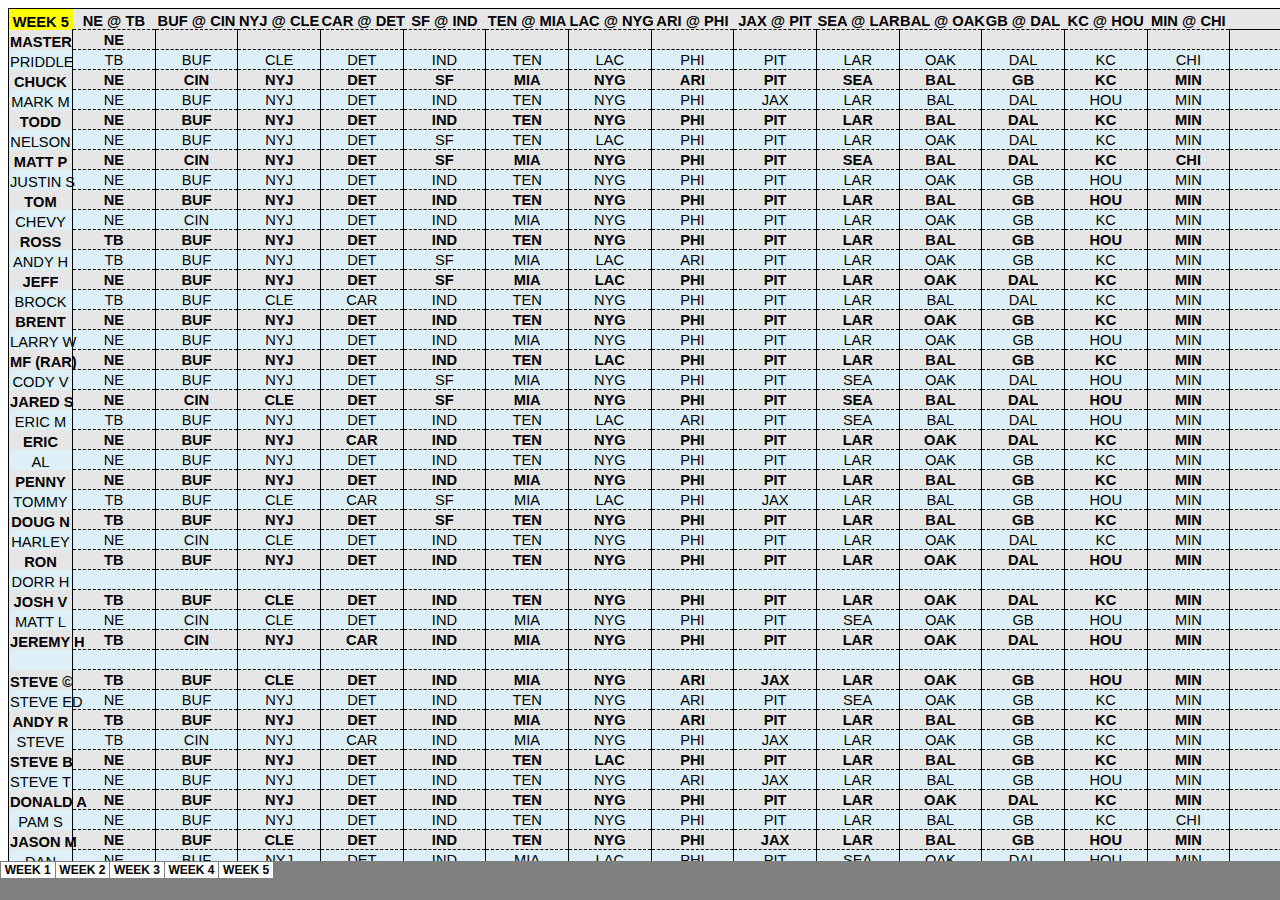
<file: Football Picks Season 3 WEEK 5_files/sheet004.htm>
<html xmlns:o="urn:schemas-microsoft-com:office:office"
xmlns:x="urn:schemas-microsoft-com:office:excel"
xmlns="http://www.w3.org/TR/REC-html40">

<head>
<meta http-equiv=Content-Type content="text/html; charset=windows-1252">
<meta name=ProgId content=Excel.Sheet>
<meta name=Generator content="Microsoft Excel 15">
<link id=Main-File rel=Main-File
href="../Football%20Picks%20Season%203%20WEEK%205.htm">
<link rel=File-List href=filelist.xml>
<link rel=Stylesheet href=stylesheet.css>
<style>
<!--table
	{mso-displayed-decimal-separator:"\.";
	mso-displayed-thousand-separator:"\,";}
@page
	{margin:0in .2in .2in .2in;
	mso-header-margin:0in;
	mso-footer-margin:0in;
	mso-page-orientation:landscape;}
-->
</style>
<![if !supportTabStrip]><script language="JavaScript">
<!--
function fnUpdateTabs()
 {
  if (parent.window.g_iIEVer>=4) {
   if (parent.document.readyState=="complete"
    && parent.frames['frTabs'].document.readyState=="complete")
   parent.fnSetActiveSheet(3);
  else
   window.setTimeout("fnUpdateTabs();",150);
 }
}

if (window.name!="frSheet")
 window.location.replace("../Football%20Picks%20Season%203%20WEEK%205.htm");
else
 fnUpdateTabs();
//-->
</script>
<![endif]>
</head>

<body link="#0563C1" vlink="#954F72">

<table border=0 cellpadding=0 cellspacing=0 width=3084 style='border-collapse:
 collapse;table-layout:fixed;width:2322pt'>
 <col width=64 style='width:48pt'>
 <col width=82 span=17 style='mso-width-source:userset;mso-width-alt:2998;
 width:62pt'>
 <col width=64 style='width:48pt'>
 <col width=90 style='mso-width-source:userset;mso-width-alt:3291;width:68pt'>
 <col width=64 span=23 style='width:48pt'>
 <tr height=21 style='height:15.75pt'>
  <td height=21 class=xl80 width=64 style='height:15.75pt;width:48pt'><a
  name="Print_Area">WEEK 4</a></td>
  <td class=xl77 width=82 style='width:62pt'>CHI @ GB</td>
  <td class=xl77 width=82 style='width:62pt'>NO @ MIA</td>
  <td class=xl77 width=82 style='width:62pt'>BUF @ ATL</td>
  <td class=xl77 width=82 style='width:62pt'>PIT @ BAL</td>
  <td class=xl77 width=82 style='width:62pt'>CIN @ CLE</td>
  <td class=xl77 width=82 style='width:62pt'>LAR @ DAL</td>
  <td class=xl77 width=82 style='width:62pt'>TEN @ HOU</td>
  <td class=xl77 width=82 style='width:62pt'>DET @ MIN</td>
  <td class=xl77 width=82 style='width:62pt'>CAR @ NE</td>
  <td class=xl77 width=82 style='width:62pt'>JAX @ NYJ</td>
  <td class=xl77 width=82 style='width:62pt'>SF @ ARI</td>
  <td class=xl77 width=82 style='width:62pt'>PHI @ LAC</td>
  <td class=xl77 width=82 style='width:62pt'>NYG @ TB</td>
  <td class=xl77 width=82 style='width:62pt'>OAK @ DEN</td>
  <td class=xl77 width=82 style='width:62pt'>IND @ SEA</td>
  <td class=xl77 width=82 style='width:62pt'>WAS @ KC</td>
  <td class=xl84 width=82 style='width:62pt'>MNF SCORE</td>
  <td class=xl86 width=64 style='width:48pt'>TOTAL</td>
  <td class=xl88 width=90 style='width:68pt'>MNF TOTAL DEV</td>
  <td colspan=3 class=xl110 width=192 style='border-left:none;width:144pt'>TOTAL
  CORRECT THIS WEEK</td>
  <td width=64 style='width:48pt'></td>
  <td colspan=3 width=192 style='mso-ignore:colspan;width:144pt'>TIEBREAKER
  HIGHLIGHTED</td>
  <td width=64 style='width:48pt'></td>
  <td width=64 style='width:48pt'></td>
  <td width=64 style='width:48pt'></td>
  <td width=64 style='width:48pt'></td>
  <td width=64 style='width:48pt'></td>
  <td width=64 style='width:48pt'></td>
  <td width=64 style='width:48pt'></td>
  <td width=64 style='width:48pt'></td>
  <td width=64 style='width:48pt'></td>
  <td width=64 style='width:48pt'></td>
  <td width=64 style='width:48pt'></td>
  <td width=64 style='width:48pt'></td>
  <td width=64 style='width:48pt'></td>
  <td width=64 style='width:48pt'></td>
  <td width=64 style='width:48pt'></td>
  <td width=64 style='width:48pt'></td>
 </tr>
 <tr height=20 style='height:15.0pt'>
  <td height=20 class=xl78 style='height:15.0pt'>MASTER</td>
  <td class=xl66>GB</td>
  <td class=xl67 style='border-left:none'>NO</td>
  <td class=xl67 style='border-left:none'>BUF</td>
  <td class=xl67 style='border-left:none'>PIT</td>
  <td class=xl67 style='border-left:none'>CIN</td>
  <td class=xl67 style='border-left:none'>LAR</td>
  <td class=xl67 style='border-left:none'>HOU</td>
  <td class=xl67 style='border-left:none'>DET</td>
  <td class=xl67 style='border-left:none'>CAR</td>
  <td class=xl67 style='border-left:none'>NYJ</td>
  <td class=xl67 style='border-left:none'>ARI</td>
  <td class=xl67 style='border-left:none'>PHI</td>
  <td class=xl67 style='border-left:none'>TB</td>
  <td class=xl67 style='border-left:none'>DEN</td>
  <td class=xl67 style='border-left:none'>SEA</td>
  <td class=xl67 style='border-left:none'>KC</td>
  <td class=xl89 style='border-top:none;border-left:none'>49</td>
  <td class=xl87 style='border-top:none;border-left:none'>63</td>
  <td class=xl68 style='border-left:none'>0</td>
  <td colspan=3 class=xl110 style='border-left:none'>HIGHEST SCORE HIGHLIGHTED</td>
  <td></td>
  <td colspan=4 style='mso-ignore:colspan'>WINNER BY ABSOLUTE DEVIATION</td>
  <td class=xl100></td>
  <td class=xl100></td>
  <td class=xl100></td>
  <td class=xl100></td>
  <td class=xl100></td>
  <td class=xl100></td>
  <td class=xl100></td>
  <td class=xl100></td>
  <td class=xl100></td>
  <td class=xl100></td>
  <td class=xl100></td>
  <td class=xl100></td>
  <td class=xl100></td>
  <td class=xl100></td>
  <td class=xl100></td>
 </tr>
 <tr height=20 style='height:15.0pt'>
  <td height=20 class=xl79 style='height:15.0pt'>PRIDDLE</td>
  <td class=xl74 style='border-top:none'>GB</td>
  <td class=xl69 style='border-top:none'>MIA</td>
  <td class=xl69 style='border-top:none;border-left:none'>ATL</td>
  <td class=xl69 style='border-top:none;border-left:none'>BAL</td>
  <td class=xl69 style='border-top:none;border-left:none'>CLE</td>
  <td class=xl69 style='border-top:none;border-left:none'>DAL</td>
  <td class=xl69 style='border-top:none;border-left:none'>TEN</td>
  <td class=xl69 style='border-top:none;border-left:none'>DET</td>
  <td class=xl69 style='border-top:none;border-left:none'>NE</td>
  <td class=xl69 style='border-top:none;border-left:none'>JAX</td>
  <td class=xl69 style='border-top:none;border-left:none'>ARI</td>
  <td class=xl69 style='border-top:none;border-left:none'>LAC</td>
  <td class=xl69 style='border-top:none;border-left:none'>TB</td>
  <td class=xl69 style='border-top:none;border-left:none'>DEN</td>
  <td class=xl69 style='border-top:none;border-left:none'>SEA</td>
  <td class=xl69 style='border-top:none;border-left:none'>KC</td>
  <td class=xl90 style='border-top:none;border-left:none'>54</td>
  <td class=xl95 style='border-top:none;border-left:none'>36</td>
  <td class=xl97 style='border-top:none;border-left:none'>3</td>
  <td align=right>7</td>
  <td></td>
  <td></td>
  <td></td>
  <td class=xl100 align=right>5</td>
  <td class=xl106>LOSER</td>
  <td class=xl100 align=right>1</td>
  <td class=xl100 align=right>0</td>
  <td class=xl100 align=right>0</td>
  <td class=xl100 align=right>0</td>
  <td class=xl100 align=right>0</td>
  <td class=xl100 align=right>0</td>
  <td class=xl100 align=right>0</td>
  <td class=xl100 align=right>1</td>
  <td class=xl100 align=right>0</td>
  <td class=xl100 align=right>0</td>
  <td class=xl100 align=right>1</td>
  <td class=xl100 align=right>0</td>
  <td class=xl100 align=right>1</td>
  <td class=xl100 align=right>1</td>
  <td class=xl100 align=right>1</td>
  <td class=xl100 align=right>1</td>
  <td class=xl100></td>
 </tr>
 <tr height=20 style='height:15.0pt'>
  <td height=20 class=xl78 style='height:15.0pt'>CHUCK</td>
  <td class=xl75 style='border-top:none'>GB</td>
  <td class=xl70 style='border-top:none'>MIA</td>
  <td class=xl70 style='border-top:none;border-left:none'>ATL</td>
  <td class=xl70 style='border-top:none;border-left:none'>PIT</td>
  <td class=xl70 style='border-top:none;border-left:none'>CIN</td>
  <td class=xl70 style='border-top:none;border-left:none'>DAL</td>
  <td class=xl70 style='border-top:none;border-left:none'>HOU</td>
  <td class=xl70 style='border-top:none;border-left:none'>DET</td>
  <td class=xl70 style='border-top:none;border-left:none'>NE</td>
  <td class=xl70 style='border-top:none;border-left:none'>NYJ</td>
  <td class=xl70 style='border-top:none;border-left:none'>ARI</td>
  <td class=xl70 style='border-top:none;border-left:none'>LAC</td>
  <td class=xl70 style='border-top:none;border-left:none'>TB</td>
  <td class=xl70 style='border-top:none;border-left:none'>DEN</td>
  <td class=xl70 style='border-top:none;border-left:none'>SEA</td>
  <td class=xl82 style='border-top:none;border-left:none'>KC</td>
  <td class=xl91 style='border-top:none'>37</td>
  <td class=xl93 style='border-top:none;border-left:none'>35</td>
  <td class=xl98 style='border-top:none;border-left:none'>-13</td>
  <td align=right>11</td>
  <td class=xl65></td>
  <td></td>
  <td></td>
  <td class=xl100 align=right>-12</td>
  <td class=xl106>LOSER</td>
  <td class=xl100 align=right>1</td>
  <td class=xl100 align=right>0</td>
  <td class=xl100 align=right>0</td>
  <td class=xl100 align=right>1</td>
  <td class=xl100 align=right>1</td>
  <td class=xl100 align=right>0</td>
  <td class=xl100 align=right>1</td>
  <td class=xl100 align=right>1</td>
  <td class=xl100 align=right>0</td>
  <td class=xl100 align=right>1</td>
  <td class=xl100 align=right>1</td>
  <td class=xl100 align=right>0</td>
  <td class=xl100 align=right>1</td>
  <td class=xl100 align=right>1</td>
  <td class=xl100 align=right>1</td>
  <td class=xl100 align=right>1</td>
  <td class=xl100></td>
 </tr>
 <tr height=20 style='height:15.0pt'>
  <td height=20 class=xl79 style='height:15.0pt'>MARK M</td>
  <td class=xl74 style='border-top:none'>GB</td>
  <td class=xl69 style='border-top:none'>NO</td>
  <td class=xl69 style='border-top:none;border-left:none'>BUF</td>
  <td class=xl69 style='border-top:none;border-left:none'>PIT</td>
  <td class=xl69 style='border-top:none;border-left:none'>CIN</td>
  <td class=xl69 style='border-top:none;border-left:none'>DAL</td>
  <td class=xl69 style='border-top:none;border-left:none'>HOU</td>
  <td class=xl69 style='border-top:none;border-left:none'>DET</td>
  <td class=xl69 style='border-top:none;border-left:none'>NE</td>
  <td class=xl69 style='border-top:none;border-left:none'>JAX</td>
  <td class=xl69 style='border-top:none;border-left:none'>ARI</td>
  <td class=xl69 style='border-top:none;border-left:none'>PHI</td>
  <td class=xl69 style='border-top:none;border-left:none'>TB</td>
  <td class=xl69 style='border-top:none;border-left:none'>OAK</td>
  <td class=xl69 style='border-top:none;border-left:none'>SEA</td>
  <td class=xl81 style='border-top:none;border-left:none'>WAS</td>
  <td class=xl90 style='border-top:none'>49</td>
  <td class=xl95 style='border-top:none;border-left:none'>39</td>
  <td class=xl97 style='border-top:none;border-left:none'>11</td>
  <td align=right>11</td>
  <td class=xl65></td>
  <td></td>
  <td></td>
  <td class=xl100 align=right>0</td>
  <td class=xl106>LOSER</td>
  <td class=xl100 align=right>1</td>
  <td class=xl100 align=right>1</td>
  <td class=xl100 align=right>1</td>
  <td class=xl100 align=right>1</td>
  <td class=xl100 align=right>1</td>
  <td class=xl100 align=right>0</td>
  <td class=xl100 align=right>1</td>
  <td class=xl100 align=right>1</td>
  <td class=xl100 align=right>0</td>
  <td class=xl100 align=right>0</td>
  <td class=xl100 align=right>1</td>
  <td class=xl100 align=right>1</td>
  <td class=xl100 align=right>1</td>
  <td class=xl100 align=right>0</td>
  <td class=xl100 align=right>1</td>
  <td class=xl100 align=right>0</td>
  <td class=xl100></td>
 </tr>
 <tr height=20 style='height:15.0pt'>
  <td height=20 class=xl72 style='height:15.0pt'>TODD</td>
  <td class=xl75 style='border-top:none;border-left:none'>GB</td>
  <td class=xl70 style='border-top:none'>MIA</td>
  <td class=xl70 style='border-top:none;border-left:none'>ATL</td>
  <td class=xl70 style='border-top:none;border-left:none'>PIT</td>
  <td class=xl70 style='border-top:none;border-left:none'>CLE</td>
  <td class=xl70 style='border-top:none;border-left:none'>DAL</td>
  <td class=xl70 style='border-top:none;border-left:none'>HOU</td>
  <td class=xl70 style='border-top:none;border-left:none'>DET</td>
  <td class=xl70 style='border-top:none;border-left:none'>NE</td>
  <td class=xl70 style='border-top:none;border-left:none'>NYJ</td>
  <td class=xl70 style='border-top:none;border-left:none'>ARI</td>
  <td class=xl70 style='border-top:none;border-left:none'>PHI</td>
  <td class=xl70 style='border-top:none;border-left:none'>NYG</td>
  <td class=xl70 style='border-top:none;border-left:none'>DEN</td>
  <td class=xl70 style='border-top:none;border-left:none'>SEA</td>
  <td class=xl82 style='border-top:none;border-left:none'>KC</td>
  <td class=xl91 style='border-top:none'>39</td>
  <td class=xl93 style='border-top:none;border-left:none;font-size:11.0pt;
  color:black;font-weight:700;text-decoration:none;text-underline-style:none;
  text-line-through:none;font-family:Calibri, sans-serif;border-top:.5pt dashed windowtext;
  border-right:.5pt solid windowtext;border-bottom:.5pt dashed windowtext;
  border-left:1.5pt solid windowtext;background:#BF8F00;mso-pattern:#BF8F00 none'>41</td>
  <td class=xl98 style='border-top:none;border-left:none'>-7</td>
  <td align=right>10</td>
  <td colspan=4 class=xl112>SHOW RED FOR INCORRECT PICKS</td>
  <td class=xl106>LOSER</td>
  <td class=xl100 align=right>1</td>
  <td class=xl100 align=right>0</td>
  <td class=xl100 align=right>0</td>
  <td class=xl100 align=right>1</td>
  <td class=xl100 align=right>0</td>
  <td class=xl100 align=right>0</td>
  <td class=xl100 align=right>1</td>
  <td class=xl100 align=right>1</td>
  <td class=xl100 align=right>0</td>
  <td class=xl100 align=right>1</td>
  <td class=xl100 align=right>1</td>
  <td class=xl100 align=right>1</td>
  <td class=xl100 align=right>0</td>
  <td class=xl100 align=right>1</td>
  <td class=xl100 align=right>1</td>
  <td class=xl100 align=right>1</td>
  <td class=xl100></td>
 </tr>
 <tr height=20 style='height:15.0pt'>
  <td height=20 class=xl79 style='height:15.0pt'>NELSON</td>
  <td class=xl74 style='border-top:none'>GB</td>
  <td class=xl69 style='border-top:none'>NO</td>
  <td class=xl69 style='border-top:none;border-left:none'>ATL</td>
  <td class=xl69 style='border-top:none;border-left:none'>PIT</td>
  <td class=xl69 style='border-top:none;border-left:none'>CIN</td>
  <td class=xl69 style='border-top:none;border-left:none'>DAL</td>
  <td class=xl69 style='border-top:none;border-left:none'>TEN</td>
  <td class=xl69 style='border-top:none;border-left:none'>DET</td>
  <td class=xl69 style='border-top:none;border-left:none'>NE</td>
  <td class=xl69 style='border-top:none;border-left:none'>JAX</td>
  <td class=xl69 style='border-top:none;border-left:none'>ARI</td>
  <td class=xl69 style='border-top:none;border-left:none'>PHI</td>
  <td class=xl69 style='border-top:none;border-left:none'>TB</td>
  <td class=xl69 style='border-top:none;border-left:none'>DEN</td>
  <td class=xl69 style='border-top:none;border-left:none'>IND</td>
  <td class=xl81 style='border-top:none;border-left:none'>KC</td>
  <td class=xl90 style='border-top:none'>49</td>
  <td class=xl95 style='border-top:none;border-left:none'>40</td>
  <td class=xl97 style='border-top:none;border-left:none'>37</td>
  <td align=right>10</td>
  <td class=xl65><a name="CondF_Show">No</a></td>
  <td></td>
  <td></td>
  <td class=xl100 align=right>0</td>
  <td class=xl106>LOSER</td>
  <td class=xl100 align=right>1</td>
  <td class=xl100 align=right>1</td>
  <td class=xl100 align=right>0</td>
  <td class=xl100 align=right>1</td>
  <td class=xl100 align=right>1</td>
  <td class=xl100 align=right>0</td>
  <td class=xl100 align=right>0</td>
  <td class=xl100 align=right>1</td>
  <td class=xl100 align=right>0</td>
  <td class=xl100 align=right>0</td>
  <td class=xl100 align=right>1</td>
  <td class=xl100 align=right>1</td>
  <td class=xl100 align=right>1</td>
  <td class=xl100 align=right>1</td>
  <td class=xl100 align=right>0</td>
  <td class=xl100 align=right>1</td>
  <td class=xl100></td>
 </tr>
 <tr height=20 style='height:15.0pt'>
  <td height=20 class=xl72 style='height:15.0pt'>MATT P</td>
  <td class=xl75 style='border-top:none;border-left:none'>GB</td>
  <td class=xl70 style='border-top:none'>MIA</td>
  <td class=xl70 style='border-top:none;border-left:none'>ATL</td>
  <td class=xl70 style='border-top:none;border-left:none'>PIT</td>
  <td class=xl70 style='border-top:none;border-left:none'>CIN</td>
  <td class=xl70 style='border-top:none;border-left:none'>DAL</td>
  <td class=xl70 style='border-top:none;border-left:none'>HOU</td>
  <td class=xl70 style='border-top:none;border-left:none'>DET</td>
  <td class=xl70 style='border-top:none;border-left:none'>NE</td>
  <td class=xl70 style='border-top:none;border-left:none'>JAX</td>
  <td class=xl70 style='border-top:none;border-left:none'>ARI</td>
  <td class=xl70 style='border-top:none;border-left:none'>PHI</td>
  <td class=xl70 style='border-top:none;border-left:none'>NYG</td>
  <td class=xl70 style='border-top:none;border-left:none'>DEN</td>
  <td class=xl70 style='border-top:none;border-left:none'>SEA</td>
  <td class=xl82 style='border-top:none;border-left:none'>KC</td>
  <td class=xl91 style='border-top:none'>35</td>
  <td class=xl93 style='border-top:none;border-left:none;font-size:11.0pt;
  color:black;font-weight:700;text-decoration:none;text-underline-style:none;
  text-line-through:none;font-family:Calibri, sans-serif;border-top:.5pt dashed windowtext;
  border-right:.5pt solid windowtext;border-bottom:.5pt dashed windowtext;
  border-left:1.5pt solid windowtext;background:#C6E0B4;mso-pattern:black none'>42</td>
  <td class=xl98 style='border-top:none;border-left:none'>-9</td>
  <td align=right>10</td>
  <td class=xl65></td>
  <td></td>
  <td></td>
  <td class=xl100 align=right>-14</td>
  <td class=xl106>LOSER</td>
  <td class=xl100 align=right>1</td>
  <td class=xl100 align=right>0</td>
  <td class=xl100 align=right>0</td>
  <td class=xl100 align=right>1</td>
  <td class=xl100 align=right>1</td>
  <td class=xl100 align=right>0</td>
  <td class=xl100 align=right>1</td>
  <td class=xl100 align=right>1</td>
  <td class=xl100 align=right>0</td>
  <td class=xl100 align=right>0</td>
  <td class=xl100 align=right>1</td>
  <td class=xl100 align=right>1</td>
  <td class=xl100 align=right>0</td>
  <td class=xl100 align=right>1</td>
  <td class=xl100 align=right>1</td>
  <td class=xl100 align=right>1</td>
  <td class=xl100></td>
 </tr>
 <tr height=20 style='height:15.0pt'>
  <td height=20 class=xl79 style='height:15.0pt'>JUSTIN S</td>
  <td class=xl74 style='border-top:none'>GB</td>
  <td class=xl69 style='border-top:none'>NO</td>
  <td class=xl69 style='border-top:none;border-left:none'>ATL</td>
  <td class=xl69 style='border-top:none;border-left:none'>PIT</td>
  <td class=xl69 style='border-top:none;border-left:none'>CIN</td>
  <td class=xl69 style='border-top:none;border-left:none'>DAL</td>
  <td class=xl69 style='border-top:none;border-left:none'>HOU</td>
  <td class=xl69 style='border-top:none;border-left:none'>DET</td>
  <td class=xl69 style='border-top:none;border-left:none'>NE</td>
  <td class=xl69 style='border-top:none;border-left:none'>JAX</td>
  <td class=xl69 style='border-top:none;border-left:none'>SF</td>
  <td class=xl69 style='border-top:none;border-left:none'>LAC</td>
  <td class=xl69 style='border-top:none;border-left:none'>NYG</td>
  <td class=xl69 style='border-top:none;border-left:none'>OAK</td>
  <td class=xl69 style='border-top:none;border-left:none'>SEA</td>
  <td class=xl81 style='border-top:none;border-left:none'>KC</td>
  <td class=xl90 style='border-top:none'>48</td>
  <td class=xl95 style='border-top:none;border-left:none;font-size:11.0pt;
  color:black;font-weight:400;text-decoration:none;text-underline-style:none;
  text-line-through:none;font-family:Calibri, sans-serif;border-top:.5pt dashed windowtext;
  border-right:.5pt solid windowtext;border-bottom:.5pt dashed windowtext;
  border-left:1.5pt solid windowtext;background:yellow;mso-pattern:black none'>43</td>
  <td class=xl97 style='border-top:none;border-left:none'>33</td>
  <td align=right>8</td>
  <td class=xl65></td>
  <td></td>
  <td></td>
  <td class=xl100 align=right>-1</td>
  <td class=xl106>LOSER</td>
  <td class=xl100 align=right>1</td>
  <td class=xl100 align=right>1</td>
  <td class=xl100 align=right>0</td>
  <td class=xl100 align=right>1</td>
  <td class=xl100 align=right>1</td>
  <td class=xl100 align=right>0</td>
  <td class=xl100 align=right>1</td>
  <td class=xl100 align=right>1</td>
  <td class=xl100 align=right>0</td>
  <td class=xl100 align=right>0</td>
  <td class=xl100 align=right>0</td>
  <td class=xl100 align=right>0</td>
  <td class=xl100 align=right>0</td>
  <td class=xl100 align=right>0</td>
  <td class=xl100 align=right>1</td>
  <td class=xl100 align=right>1</td>
  <td class=xl100></td>
 </tr>
 <tr height=20 style='height:15.0pt'>
  <td height=20 class=xl72 style='height:15.0pt'>TOM</td>
  <td class=xl75 style='border-top:none;border-left:none'>GB</td>
  <td class=xl70 style='border-top:none'>MIA</td>
  <td class=xl70 style='border-top:none;border-left:none'>ATL</td>
  <td class=xl70 style='border-top:none;border-left:none'>BAL</td>
  <td class=xl70 style='border-top:none;border-left:none'>CIN</td>
  <td class=xl70 style='border-top:none;border-left:none'>DAL</td>
  <td class=xl70 style='border-top:none;border-left:none'>HOU</td>
  <td class=xl70 style='border-top:none;border-left:none'>DET</td>
  <td class=xl70 style='border-top:none;border-left:none'>NE</td>
  <td class=xl70 style='border-top:none;border-left:none'>JAX</td>
  <td class=xl70 style='border-top:none;border-left:none'>ARI</td>
  <td class=xl70 style='border-top:none;border-left:none'>PHI</td>
  <td class=xl70 style='border-top:none;border-left:none'>TB</td>
  <td class=xl70 style='border-top:none;border-left:none'>OAK</td>
  <td class=xl70 style='border-top:none;border-left:none'>SEA</td>
  <td class=xl82 style='border-top:none;border-left:none'>KC</td>
  <td class=xl91 style='border-top:none'>39</td>
  <td class=xl93 style='border-top:none;border-left:none;font-size:11.0pt;
  color:black;font-weight:700;text-decoration:none;text-underline-style:none;
  text-line-through:none;font-family:Calibri, sans-serif;border-top:.5pt dashed windowtext;
  border-right:.5pt solid windowtext;border-bottom:.5pt dashed windowtext;
  border-left:1.5pt solid windowtext;background:#BF8F00;mso-pattern:#BF8F00 none'>41</td>
  <td class=xl98 style='border-top:none;border-left:none'>-11</td>
  <td align=right>9</td>
  <td></td>
  <td></td>
  <td></td>
  <td class=xl100 align=right>-10</td>
  <td class=xl106>LOSER</td>
  <td class=xl100 align=right>1</td>
  <td class=xl100 align=right>0</td>
  <td class=xl100 align=right>0</td>
  <td class=xl100 align=right>0</td>
  <td class=xl100 align=right>1</td>
  <td class=xl100 align=right>0</td>
  <td class=xl100 align=right>1</td>
  <td class=xl100 align=right>1</td>
  <td class=xl100 align=right>0</td>
  <td class=xl100 align=right>0</td>
  <td class=xl100 align=right>1</td>
  <td class=xl100 align=right>1</td>
  <td class=xl100 align=right>1</td>
  <td class=xl100 align=right>0</td>
  <td class=xl100 align=right>1</td>
  <td class=xl100 align=right>1</td>
  <td class=xl100></td>
 </tr>
 <tr height=20 style='height:15.0pt'>
  <td height=20 class=xl79 style='height:15.0pt'>CHEVY</td>
  <td class=xl74 style='border-top:none'>GB</td>
  <td class=xl69 style='border-top:none'>NO</td>
  <td class=xl69 style='border-top:none;border-left:none'>ATL</td>
  <td class=xl69 style='border-top:none;border-left:none'>BAL</td>
  <td class=xl69 style='border-top:none;border-left:none'>CLE</td>
  <td class=xl69 style='border-top:none;border-left:none'>DAL</td>
  <td class=xl69 style='border-top:none;border-left:none'>TEN</td>
  <td class=xl69 style='border-top:none;border-left:none'>MIN</td>
  <td class=xl69 style='border-top:none;border-left:none'>NE</td>
  <td class=xl69 style='border-top:none;border-left:none'>NYJ</td>
  <td class=xl69 style='border-top:none;border-left:none'>ARI</td>
  <td class=xl69 style='border-top:none;border-left:none'>LAC</td>
  <td class=xl69 style='border-top:none;border-left:none'>TB</td>
  <td class=xl69 style='border-top:none;border-left:none'>DEN</td>
  <td class=xl69 style='border-top:none;border-left:none'>SEA</td>
  <td class=xl81 style='border-top:none;border-left:none'>KC</td>
  <td class=xl90 style='border-top:none'>59</td>
  <td class=xl95 style='border-top:none;border-left:none;font-size:11.0pt;
  color:black;font-weight:400;text-decoration:none;text-underline-style:none;
  text-line-through:none;font-family:Calibri, sans-serif;border-top:.5pt dashed windowtext;
  border-right:.5pt solid windowtext;border-bottom:.5pt dashed windowtext;
  border-left:1.5pt solid windowtext;background:#BF8F00;mso-pattern:#BF8F00 none'>41</td>
  <td class=xl97 style='border-top:none;border-left:none'>9</td>
  <td align=right>8</td>
  <td></td>
  <td class=xl109>ANDY R</td>
  <td class=xl107>WINS</td>
  <td class=xl100 align=right>10</td>
  <td class=xl106>LOSER</td>
  <td class=xl100 align=right>1</td>
  <td class=xl100 align=right>1</td>
  <td class=xl100 align=right>0</td>
  <td class=xl100 align=right>0</td>
  <td class=xl100 align=right>0</td>
  <td class=xl100 align=right>0</td>
  <td class=xl100 align=right>0</td>
  <td class=xl100 align=right>0</td>
  <td class=xl100 align=right>0</td>
  <td class=xl100 align=right>1</td>
  <td class=xl100 align=right>1</td>
  <td class=xl100 align=right>0</td>
  <td class=xl100 align=right>1</td>
  <td class=xl100 align=right>1</td>
  <td class=xl100 align=right>1</td>
  <td class=xl100 align=right>1</td>
  <td class=xl100></td>
 </tr>
 <tr height=20 style='height:15.0pt'>
  <td height=20 class=xl72 style='height:15.0pt'>ROSS</td>
  <td class=xl75 style='border-top:none;border-left:none'>GB</td>
  <td class=xl70 style='border-top:none'>MIA</td>
  <td class=xl70 style='border-top:none;border-left:none'>ATL</td>
  <td class=xl70 style='border-top:none;border-left:none'>PIT</td>
  <td class=xl70 style='border-top:none;border-left:none'>CIN</td>
  <td class=xl70 style='border-top:none;border-left:none'>DAL</td>
  <td class=xl70 style='border-top:none;border-left:none'>TEN</td>
  <td class=xl70 style='border-top:none;border-left:none'>DET</td>
  <td class=xl70 style='border-top:none;border-left:none'>NE</td>
  <td class=xl70 style='border-top:none;border-left:none'>JAX</td>
  <td class=xl70 style='border-top:none;border-left:none'>ARI</td>
  <td class=xl70 style='border-top:none;border-left:none'>PHI</td>
  <td class=xl70 style='border-top:none;border-left:none'>TB</td>
  <td class=xl70 style='border-top:none;border-left:none'>DEN</td>
  <td class=xl70 style='border-top:none;border-left:none'>SEA</td>
  <td class=xl82 style='border-top:none;border-left:none'>KC</td>
  <td class=xl91 style='border-top:none'>47</td>
  <td class=xl93 style='border-top:none;border-left:none'>34</td>
  <td class=xl98 style='border-top:none;border-left:none'>2</td>
  <td align=right>10</td>
  <td></td>
  <td class=xl105></td>
  <td class=xl105></td>
  <td class=xl100 align=right>-2</td>
  <td class=xl106>LOSER</td>
  <td class=xl100 align=right>1</td>
  <td class=xl100 align=right>0</td>
  <td class=xl100 align=right>0</td>
  <td class=xl100 align=right>1</td>
  <td class=xl100 align=right>1</td>
  <td class=xl100 align=right>0</td>
  <td class=xl100 align=right>0</td>
  <td class=xl100 align=right>1</td>
  <td class=xl100 align=right>0</td>
  <td class=xl100 align=right>0</td>
  <td class=xl100 align=right>1</td>
  <td class=xl100 align=right>1</td>
  <td class=xl100 align=right>1</td>
  <td class=xl100 align=right>1</td>
  <td class=xl100 align=right>1</td>
  <td class=xl100 align=right>1</td>
  <td class=xl100></td>
 </tr>
 <tr height=20 style='height:15.0pt'>
  <td height=20 class=xl79 style='height:15.0pt'>ANDY H</td>
  <td class=xl74 style='border-top:none'>GB</td>
  <td class=xl69 style='border-top:none'>MIA</td>
  <td class=xl69 style='border-top:none;border-left:none'>ATL</td>
  <td class=xl69 style='border-top:none;border-left:none'>BAL</td>
  <td class=xl69 style='border-top:none;border-left:none'>CLE</td>
  <td class=xl69 style='border-top:none;border-left:none'>LAR</td>
  <td class=xl69 style='border-top:none;border-left:none'>TEN</td>
  <td class=xl69 style='border-top:none;border-left:none'>DET</td>
  <td class=xl69 style='border-top:none;border-left:none'>NE</td>
  <td class=xl69 style='border-top:none;border-left:none'>JAX</td>
  <td class=xl69 style='border-top:none;border-left:none'>ARI</td>
  <td class=xl69 style='border-top:none;border-left:none'>PHI</td>
  <td class=xl69 style='border-top:none;border-left:none'>TB</td>
  <td class=xl69 style='border-top:none;border-left:none'>OAK</td>
  <td class=xl69 style='border-top:none;border-left:none'>IND</td>
  <td class=xl81 style='border-top:none;border-left:none'>WAS</td>
  <td class=xl90 style='border-top:none'>44</td>
  <td class=xl95 style='border-top:none;border-left:none'>30</td>
  <td class=xl97 style='border-top:none;border-left:none'>-4</td>
  <td align=right>6</td>
  <td></td>
  <td class=xl105></td>
  <td class=xl105></td>
  <td class=xl100 align=right>-5</td>
  <td class=xl106>LOSER</td>
  <td class=xl100 align=right>1</td>
  <td class=xl100 align=right>0</td>
  <td class=xl100 align=right>0</td>
  <td class=xl100 align=right>0</td>
  <td class=xl100 align=right>0</td>
  <td class=xl100 align=right>1</td>
  <td class=xl100 align=right>0</td>
  <td class=xl100 align=right>1</td>
  <td class=xl100 align=right>0</td>
  <td class=xl100 align=right>0</td>
  <td class=xl100 align=right>1</td>
  <td class=xl100 align=right>1</td>
  <td class=xl100 align=right>1</td>
  <td class=xl100 align=right>0</td>
  <td class=xl100 align=right>0</td>
  <td class=xl100 align=right>0</td>
  <td class=xl100></td>
 </tr>
 <tr height=20 style='height:15.0pt'>
  <td height=20 class=xl72 style='height:15.0pt'>JEFF</td>
  <td class=xl75 style='border-top:none;border-left:none'>GB</td>
  <td class=xl70 style='border-top:none'>NO</td>
  <td class=xl70 style='border-top:none;border-left:none'>ATL</td>
  <td class=xl70 style='border-top:none;border-left:none'>PIT</td>
  <td class=xl70 style='border-top:none;border-left:none'>CIN</td>
  <td class=xl70 style='border-top:none;border-left:none'>DAL</td>
  <td class=xl70 style='border-top:none;border-left:none'>HOU</td>
  <td class=xl70 style='border-top:none;border-left:none'>DET</td>
  <td class=xl70 style='border-top:none;border-left:none'>NE</td>
  <td class=xl70 style='border-top:none;border-left:none'>JAX</td>
  <td class=xl70 style='border-top:none;border-left:none'>ARI</td>
  <td class=xl70 style='border-top:none;border-left:none'>LAC</td>
  <td class=xl70 style='border-top:none;border-left:none'>NYG</td>
  <td class=xl70 style='border-top:none;border-left:none'>DEN</td>
  <td class=xl70 style='border-top:none;border-left:none'>SEA</td>
  <td class=xl82 style='border-top:none;border-left:none'>KC</td>
  <td class=xl91 style='border-top:none'>44</td>
  <td class=xl93 style='border-top:none;border-left:none;font-size:11.0pt;
  color:black;font-weight:700;text-decoration:none;text-underline-style:none;
  text-line-through:none;font-family:Calibri, sans-serif;border-top:.5pt dashed windowtext;
  border-right:.5pt solid windowtext;border-bottom:.5pt dashed windowtext;
  border-left:1.5pt solid windowtext;background:#C6E0B4;mso-pattern:black none'>42</td>
  <td class=xl98 style='border-top:none;border-left:none'>4</td>
  <td align=right>10</td>
  <td></td>
  <td class=xl105></td>
  <td class=xl105></td>
  <td class=xl100 align=right>-5</td>
  <td class=xl106>LOSER</td>
  <td class=xl100 align=right>1</td>
  <td class=xl100 align=right>1</td>
  <td class=xl100 align=right>0</td>
  <td class=xl100 align=right>1</td>
  <td class=xl100 align=right>1</td>
  <td class=xl100 align=right>0</td>
  <td class=xl100 align=right>1</td>
  <td class=xl100 align=right>1</td>
  <td class=xl100 align=right>0</td>
  <td class=xl100 align=right>0</td>
  <td class=xl100 align=right>1</td>
  <td class=xl100 align=right>0</td>
  <td class=xl100 align=right>0</td>
  <td class=xl100 align=right>1</td>
  <td class=xl100 align=right>1</td>
  <td class=xl100 align=right>1</td>
  <td class=xl100></td>
 </tr>
 <tr height=20 style='height:15.0pt'>
  <td height=20 class=xl79 style='height:15.0pt'>BROCK</td>
  <td class=xl74 style='border-top:none'>GB</td>
  <td class=xl69 style='border-top:none'>NO</td>
  <td class=xl69 style='border-top:none;border-left:none'>ATL</td>
  <td class=xl69 style='border-top:none;border-left:none'>BAL</td>
  <td class=xl69 style='border-top:none;border-left:none'>CIN</td>
  <td class=xl69 style='border-top:none;border-left:none'>DAL</td>
  <td class=xl69 style='border-top:none;border-left:none'>TEN</td>
  <td class=xl69 style='border-top:none;border-left:none'>MIN</td>
  <td class=xl69 style='border-top:none;border-left:none'>NE</td>
  <td class=xl69 style='border-top:none;border-left:none'>JAX</td>
  <td class=xl69 style='border-top:none;border-left:none'>ARI</td>
  <td class=xl69 style='border-top:none;border-left:none'>PHI</td>
  <td class=xl69 style='border-top:none;border-left:none'>TB</td>
  <td class=xl69 style='border-top:none;border-left:none'>OAK</td>
  <td class=xl69 style='border-top:none;border-left:none'>SEA</td>
  <td class=xl81 style='border-top:none;border-left:none'>KC</td>
  <td class=xl90 style='border-top:none'>55</td>
  <td class=xl95 style='border-top:none;border-left:none'>36</td>
  <td class=xl97 style='border-top:none;border-left:none'>36</td>
  <td align=right>8</td>
  <td></td>
  <td class=xl105></td>
  <td class=xl105></td>
  <td class=xl100 align=right>6</td>
  <td class=xl106>LOSER</td>
  <td class=xl100 align=right>1</td>
  <td class=xl100 align=right>1</td>
  <td class=xl100 align=right>0</td>
  <td class=xl100 align=right>0</td>
  <td class=xl100 align=right>1</td>
  <td class=xl100 align=right>0</td>
  <td class=xl100 align=right>0</td>
  <td class=xl100 align=right>0</td>
  <td class=xl100 align=right>0</td>
  <td class=xl100 align=right>0</td>
  <td class=xl100 align=right>1</td>
  <td class=xl100 align=right>1</td>
  <td class=xl100 align=right>1</td>
  <td class=xl100 align=right>0</td>
  <td class=xl100 align=right>1</td>
  <td class=xl100 align=right>1</td>
  <td class=xl100></td>
 </tr>
 <tr height=20 style='height:15.0pt'>
  <td height=20 class=xl72 style='height:15.0pt'>BRENT</td>
  <td class=xl75 style='border-top:none;border-left:none'>GB</td>
  <td class=xl70 style='border-top:none'>NO</td>
  <td class=xl70 style='border-top:none;border-left:none'>ATL</td>
  <td class=xl70 style='border-top:none;border-left:none'>PIT</td>
  <td class=xl70 style='border-top:none;border-left:none'>CIN</td>
  <td class=xl70 style='border-top:none;border-left:none'>DAL</td>
  <td class=xl70 style='border-top:none;border-left:none'>TEN</td>
  <td class=xl70 style='border-top:none;border-left:none'>DET</td>
  <td class=xl70 style='border-top:none;border-left:none'>NE</td>
  <td class=xl70 style='border-top:none;border-left:none'>JAX</td>
  <td class=xl70 style='border-top:none;border-left:none'>ARI</td>
  <td class=xl70 style='border-top:none;border-left:none'>PHI</td>
  <td class=xl70 style='border-top:none;border-left:none'>NYG</td>
  <td class=xl70 style='border-top:none;border-left:none'>DEN</td>
  <td class=xl70 style='border-top:none;border-left:none'>SEA</td>
  <td class=xl82 style='border-top:none;border-left:none'>KC</td>
  <td class=xl91 style='border-top:none'>45</td>
  <td class=xl93 style='border-top:none;border-left:none;font-size:11.0pt;
  color:black;font-weight:700;text-decoration:none;text-underline-style:none;
  text-line-through:none;font-family:Calibri, sans-serif;border-top:.5pt dashed windowtext;
  border-right:.5pt solid windowtext;border-bottom:.5pt dashed windowtext;
  border-left:1.5pt solid windowtext;background:#C6E0B4;mso-pattern:black none'>42</td>
  <td class=xl98 style='border-top:none;border-left:none'>11</td>
  <td align=right>10</td>
  <td></td>
  <td class=xl105></td>
  <td class=xl105></td>
  <td class=xl100 align=right>-4</td>
  <td class=xl106>LOSER</td>
  <td class=xl100 align=right>1</td>
  <td class=xl100 align=right>1</td>
  <td class=xl100 align=right>0</td>
  <td class=xl100 align=right>1</td>
  <td class=xl100 align=right>1</td>
  <td class=xl100 align=right>0</td>
  <td class=xl100 align=right>0</td>
  <td class=xl100 align=right>1</td>
  <td class=xl100 align=right>0</td>
  <td class=xl100 align=right>0</td>
  <td class=xl100 align=right>1</td>
  <td class=xl100 align=right>1</td>
  <td class=xl100 align=right>0</td>
  <td class=xl100 align=right>1</td>
  <td class=xl100 align=right>1</td>
  <td class=xl100 align=right>1</td>
  <td class=xl100></td>
 </tr>
 <tr height=20 style='height:15.0pt'>
  <td height=20 class=xl79 style='height:15.0pt'>LARRY W</td>
  <td class=xl74 style='border-top:none'>GB</td>
  <td class=xl69 style='border-top:none'>NO</td>
  <td class=xl69 style='border-top:none;border-left:none'>ATL</td>
  <td class=xl69 style='border-top:none;border-left:none'>PIT</td>
  <td class=xl69 style='border-top:none;border-left:none'>CIN</td>
  <td class=xl69 style='border-top:none;border-left:none'>DAL</td>
  <td class=xl69 style='border-top:none;border-left:none'>HOU</td>
  <td class=xl69 style='border-top:none;border-left:none'>DET</td>
  <td class=xl69 style='border-top:none;border-left:none'>NE</td>
  <td class=xl69 style='border-top:none;border-left:none'>NYJ</td>
  <td class=xl69 style='border-top:none;border-left:none'>ARI</td>
  <td class=xl69 style='border-top:none;border-left:none'>PHI</td>
  <td class=xl69 style='border-top:none;border-left:none'>NYG</td>
  <td class=xl69 style='border-top:none;border-left:none'>OAK</td>
  <td class=xl69 style='border-top:none;border-left:none'>SEA</td>
  <td class=xl81 style='border-top:none;border-left:none'>KC</td>
  <td class=xl90 style='border-top:none'>47</td>
  <td class=xl95 style='border-top:none;border-left:none'>40</td>
  <td class=xl97 style='border-top:none;border-left:none'>18</td>
  <td align=right>11</td>
  <td></td>
  <td class=xl105></td>
  <td class=xl105></td>
  <td class=xl100 align=right>-2</td>
  <td class=xl106>LOSER</td>
  <td class=xl100 align=right>1</td>
  <td class=xl100 align=right>1</td>
  <td class=xl100 align=right>0</td>
  <td class=xl100 align=right>1</td>
  <td class=xl100 align=right>1</td>
  <td class=xl100 align=right>0</td>
  <td class=xl100 align=right>1</td>
  <td class=xl100 align=right>1</td>
  <td class=xl100 align=right>0</td>
  <td class=xl100 align=right>1</td>
  <td class=xl100 align=right>1</td>
  <td class=xl100 align=right>1</td>
  <td class=xl100 align=right>0</td>
  <td class=xl100 align=right>0</td>
  <td class=xl100 align=right>1</td>
  <td class=xl100 align=right>1</td>
  <td class=xl100></td>
 </tr>
 <tr height=20 style='height:15.0pt'>
  <td height=20 class=xl72 style='height:15.0pt'>MF (RAR)</td>
  <td class=xl75 style='border-top:none;border-left:none'>GB</td>
  <td class=xl70 style='border-top:none'>NO</td>
  <td class=xl70 style='border-top:none;border-left:none'>ATL</td>
  <td class=xl70 style='border-top:none;border-left:none'>PIT</td>
  <td class=xl70 style='border-top:none;border-left:none'>CIN</td>
  <td class=xl70 style='border-top:none;border-left:none'>DAL</td>
  <td class=xl70 style='border-top:none;border-left:none'>TEN</td>
  <td class=xl70 style='border-top:none;border-left:none'>DET</td>
  <td class=xl70 style='border-top:none;border-left:none'>NE</td>
  <td class=xl70 style='border-top:none;border-left:none'>JAX</td>
  <td class=xl70 style='border-top:none;border-left:none'>ARI</td>
  <td class=xl70 style='border-top:none;border-left:none'>LAC</td>
  <td class=xl70 style='border-top:none;border-left:none'>TB</td>
  <td class=xl70 style='border-top:none;border-left:none'>OAK</td>
  <td class=xl70 style='border-top:none;border-left:none'>SEA</td>
  <td class=xl82 style='border-top:none;border-left:none'>KC</td>
  <td class=xl91 style='border-top:none'>51</td>
  <td class=xl93 style='border-top:none;border-left:none'>38</td>
  <td class=xl98 style='border-top:none;border-left:none'>6</td>
  <td align=right>9</td>
  <td></td>
  <td class=xl105></td>
  <td class=xl105></td>
  <td class=xl100 align=right>2</td>
  <td class=xl106>LOSER</td>
  <td class=xl100 align=right>1</td>
  <td class=xl100 align=right>1</td>
  <td class=xl100 align=right>0</td>
  <td class=xl100 align=right>1</td>
  <td class=xl100 align=right>1</td>
  <td class=xl100 align=right>0</td>
  <td class=xl100 align=right>0</td>
  <td class=xl100 align=right>1</td>
  <td class=xl100 align=right>0</td>
  <td class=xl100 align=right>0</td>
  <td class=xl100 align=right>1</td>
  <td class=xl100 align=right>0</td>
  <td class=xl100 align=right>1</td>
  <td class=xl100 align=right>0</td>
  <td class=xl100 align=right>1</td>
  <td class=xl100 align=right>1</td>
  <td class=xl100></td>
 </tr>
 <tr height=20 style='height:15.0pt'>
  <td height=20 class=xl79 style='height:15.0pt'>CODY V</td>
  <td class=xl74 style='border-top:none'>GB</td>
  <td class=xl69 style='border-top:none'>NO</td>
  <td class=xl69 style='border-top:none;border-left:none'>ATL</td>
  <td class=xl69 style='border-top:none;border-left:none'>PIT</td>
  <td class=xl69 style='border-top:none;border-left:none'>CIN</td>
  <td class=xl69 style='border-top:none;border-left:none'>DAL</td>
  <td class=xl69 style='border-top:none;border-left:none'>TEN</td>
  <td class=xl69 style='border-top:none;border-left:none'>MIN</td>
  <td class=xl69 style='border-top:none;border-left:none'>NE</td>
  <td class=xl69 style='border-top:none;border-left:none'>JAX</td>
  <td class=xl69 style='border-top:none;border-left:none'>ARI</td>
  <td class=xl69 style='border-top:none;border-left:none'>LAC</td>
  <td class=xl69 style='border-top:none;border-left:none'>NYG</td>
  <td class=xl69 style='border-top:none;border-left:none'>DEN</td>
  <td class=xl69 style='border-top:none;border-left:none'>SEA</td>
  <td class=xl81 style='border-top:none;border-left:none'>KC</td>
  <td class=xl90 style='border-top:none'>50</td>
  <td class=xl95 style='border-top:none;border-left:none'>39</td>
  <td class=xl97 style='border-top:none;border-left:none'>29</td>
  <td align=right>8</td>
  <td></td>
  <td class=xl105></td>
  <td class=xl105></td>
  <td class=xl100 align=right>1</td>
  <td class=xl106>LOSER</td>
  <td class=xl100 align=right>1</td>
  <td class=xl100 align=right>1</td>
  <td class=xl100 align=right>0</td>
  <td class=xl100 align=right>1</td>
  <td class=xl100 align=right>1</td>
  <td class=xl100 align=right>0</td>
  <td class=xl100 align=right>0</td>
  <td class=xl100 align=right>0</td>
  <td class=xl100 align=right>0</td>
  <td class=xl100 align=right>0</td>
  <td class=xl100 align=right>1</td>
  <td class=xl100 align=right>0</td>
  <td class=xl100 align=right>0</td>
  <td class=xl100 align=right>1</td>
  <td class=xl100 align=right>1</td>
  <td class=xl100 align=right>1</td>
  <td class=xl100></td>
 </tr>
 <tr height=20 style='height:15.0pt'>
  <td height=20 class=xl72 style='height:15.0pt'>JARED S</td>
  <td class=xl75 style='border-top:none;border-left:none'>GB</td>
  <td class=xl70 style='border-top:none'>MIA</td>
  <td class=xl70 style='border-top:none;border-left:none'>ATL</td>
  <td class=xl70 style='border-top:none;border-left:none'>BAL</td>
  <td class=xl70 style='border-top:none;border-left:none'>CIN</td>
  <td class=xl70 style='border-top:none;border-left:none'>DAL</td>
  <td class=xl70 style='border-top:none;border-left:none'>TEN</td>
  <td class=xl70 style='border-top:none;border-left:none'>DET</td>
  <td class=xl70 style='border-top:none;border-left:none'>NE</td>
  <td class=xl70 style='border-top:none;border-left:none'>JAX</td>
  <td class=xl70 style='border-top:none;border-left:none'>ARI</td>
  <td class=xl70 style='border-top:none;border-left:none'>LAC</td>
  <td class=xl70 style='border-top:none;border-left:none'>NYG</td>
  <td class=xl70 style='border-top:none;border-left:none'>DEN</td>
  <td class=xl70 style='border-top:none;border-left:none'>SEA</td>
  <td class=xl82 style='border-top:none;border-left:none'>KC</td>
  <td class=xl91 style='border-top:none'>51</td>
  <td class=xl93 style='border-top:none;border-left:none;font-size:11.0pt;
  color:black;font-weight:700;text-decoration:none;text-underline-style:none;
  text-line-through:none;font-family:Calibri, sans-serif;border-top:.5pt dashed windowtext;
  border-right:.5pt solid windowtext;border-bottom:.5pt dashed windowtext;
  border-left:1.5pt solid windowtext;background:#BF8F00;mso-pattern:#BF8F00 none'>41</td>
  <td class=xl98 style='border-top:none;border-left:none'>20</td>
  <td align=right>7</td>
  <td></td>
  <td></td>
  <td></td>
  <td class=xl100 align=right>2</td>
  <td class=xl106>LOSER</td>
  <td class=xl100 align=right>1</td>
  <td class=xl100 align=right>0</td>
  <td class=xl100 align=right>0</td>
  <td class=xl100 align=right>0</td>
  <td class=xl100 align=right>1</td>
  <td class=xl100 align=right>0</td>
  <td class=xl100 align=right>0</td>
  <td class=xl100 align=right>1</td>
  <td class=xl100 align=right>0</td>
  <td class=xl100 align=right>0</td>
  <td class=xl100 align=right>1</td>
  <td class=xl100 align=right>0</td>
  <td class=xl100 align=right>0</td>
  <td class=xl100 align=right>1</td>
  <td class=xl100 align=right>1</td>
  <td class=xl100 align=right>1</td>
  <td class=xl100></td>
 </tr>
 <tr height=20 style='height:15.0pt'>
  <td height=20 class=xl79 style='height:15.0pt'>ERIC M</td>
  <td class=xl74 style='border-top:none'>CHI</td>
  <td class=xl69 style='border-top:none'>MIA</td>
  <td class=xl69 style='border-top:none;border-left:none'>ATL</td>
  <td class=xl69 style='border-top:none;border-left:none'>PIT</td>
  <td class=xl69 style='border-top:none;border-left:none'>CIN</td>
  <td class=xl69 style='border-top:none;border-left:none'>DAL</td>
  <td class=xl69 style='border-top:none;border-left:none'>HOU</td>
  <td class=xl69 style='border-top:none;border-left:none'>DET</td>
  <td class=xl69 style='border-top:none;border-left:none'>NE</td>
  <td class=xl69 style='border-top:none;border-left:none'>JAX</td>
  <td class=xl69 style='border-top:none;border-left:none'>ARI</td>
  <td class=xl69 style='border-top:none;border-left:none'>PHI</td>
  <td class=xl69 style='border-top:none;border-left:none'>TB</td>
  <td class=xl69 style='border-top:none;border-left:none'>DEN</td>
  <td class=xl69 style='border-top:none;border-left:none'>SEA</td>
  <td class=xl81 style='border-top:none;border-left:none'>KC</td>
  <td class=xl90 style='border-top:none'>52</td>
  <td class=xl95 style='border-top:none;border-left:none;font-size:11.0pt;
  color:black;font-weight:400;text-decoration:none;text-underline-style:none;
  text-line-through:none;font-family:Calibri, sans-serif;border-top:.5pt dashed windowtext;
  border-right:.5pt solid windowtext;border-bottom:.5pt dashed windowtext;
  border-left:1.5pt solid windowtext;background:yellow;mso-pattern:black none'>43</td>
  <td class=xl97 style='border-top:none;border-left:none'>13</td>
  <td align=right>10</td>
  <td></td>
  <td></td>
  <td></td>
  <td class=xl100 align=right>3</td>
  <td class=xl106>LOSER</td>
  <td class=xl100 align=right>0</td>
  <td class=xl100 align=right>0</td>
  <td class=xl100 align=right>0</td>
  <td class=xl100 align=right>1</td>
  <td class=xl100 align=right>1</td>
  <td class=xl100 align=right>0</td>
  <td class=xl100 align=right>1</td>
  <td class=xl100 align=right>1</td>
  <td class=xl100 align=right>0</td>
  <td class=xl100 align=right>0</td>
  <td class=xl100 align=right>1</td>
  <td class=xl100 align=right>1</td>
  <td class=xl100 align=right>1</td>
  <td class=xl100 align=right>1</td>
  <td class=xl100 align=right>1</td>
  <td class=xl100 align=right>1</td>
  <td class=xl100></td>
 </tr>
 <tr height=20 style='height:15.0pt'>
  <td height=20 class=xl72 style='height:15.0pt'>ERIC</td>
  <td class=xl75 style='border-top:none;border-left:none'>GB</td>
  <td class=xl70 style='border-top:none'>MIA</td>
  <td class=xl70 style='border-top:none;border-left:none'>ATL</td>
  <td class=xl70 style='border-top:none;border-left:none'>BAL</td>
  <td class=xl70 style='border-top:none;border-left:none'>CLE</td>
  <td class=xl70 style='border-top:none;border-left:none'>DAL</td>
  <td class=xl70 style='border-top:none;border-left:none'>TEN</td>
  <td class=xl70 style='border-top:none;border-left:none'>DET</td>
  <td class=xl70 style='border-top:none;border-left:none'>NE</td>
  <td class=xl70 style='border-top:none;border-left:none'>JAX</td>
  <td class=xl70 style='border-top:none;border-left:none'>ARI</td>
  <td class=xl70 style='border-top:none;border-left:none'>PHI</td>
  <td class=xl70 style='border-top:none;border-left:none'>NYG</td>
  <td class=xl70 style='border-top:none;border-left:none'>DEN</td>
  <td class=xl70 style='border-top:none;border-left:none'>SEA</td>
  <td class=xl82 style='border-top:none;border-left:none'>KC</td>
  <td class=xl91 style='border-top:none'>48</td>
  <td class=xl93 style='border-top:none;border-left:none'>33</td>
  <td class=xl98 style='border-top:none;border-left:none'>7</td>
  <td align=right>7</td>
  <td></td>
  <td></td>
  <td></td>
  <td class=xl100 align=right>-1</td>
  <td class=xl106>LOSER</td>
  <td class=xl100 align=right>1</td>
  <td class=xl100 align=right>0</td>
  <td class=xl100 align=right>0</td>
  <td class=xl100 align=right>0</td>
  <td class=xl100 align=right>0</td>
  <td class=xl100 align=right>0</td>
  <td class=xl100 align=right>0</td>
  <td class=xl100 align=right>1</td>
  <td class=xl100 align=right>0</td>
  <td class=xl100 align=right>0</td>
  <td class=xl100 align=right>1</td>
  <td class=xl100 align=right>1</td>
  <td class=xl100 align=right>0</td>
  <td class=xl100 align=right>1</td>
  <td class=xl100 align=right>1</td>
  <td class=xl100 align=right>1</td>
  <td class=xl100></td>
 </tr>
 <tr height=20 style='height:15.0pt'>
  <td height=20 class=xl79 style='height:15.0pt'>AL</td>
  <td class=xl74 style='border-top:none'>GB</td>
  <td class=xl69 style='border-top:none'>MIA</td>
  <td class=xl69 style='border-top:none;border-left:none'>ATL</td>
  <td class=xl69 style='border-top:none;border-left:none'>PIT</td>
  <td class=xl69 style='border-top:none;border-left:none'>CLE</td>
  <td class=xl69 style='border-top:none;border-left:none'>DAL</td>
  <td class=xl69 style='border-top:none;border-left:none'>HOU</td>
  <td class=xl69 style='border-top:none;border-left:none'>DET</td>
  <td class=xl69 style='border-top:none;border-left:none'>NE</td>
  <td class=xl69 style='border-top:none;border-left:none'>JAX</td>
  <td class=xl69 style='border-top:none;border-left:none'>ARI</td>
  <td class=xl69 style='border-top:none;border-left:none'>PHI</td>
  <td class=xl69 style='border-top:none;border-left:none'>TB</td>
  <td class=xl69 style='border-top:none;border-left:none'>DEN</td>
  <td class=xl69 style='border-top:none;border-left:none'>SEA</td>
  <td class=xl81 style='border-top:none;border-left:none'>KC</td>
  <td class=xl90 style='border-top:none'>48</td>
  <td class=xl95 style='border-top:none;border-left:none'>40</td>
  <td class=xl97 style='border-top:none;border-left:none'>10</td>
  <td align=right>10</td>
  <td></td>
  <td></td>
  <td></td>
  <td class=xl100 align=right>-1</td>
  <td class=xl106>LOSER</td>
  <td class=xl100 align=right>1</td>
  <td class=xl100 align=right>0</td>
  <td class=xl100 align=right>0</td>
  <td class=xl100 align=right>1</td>
  <td class=xl100 align=right>0</td>
  <td class=xl100 align=right>0</td>
  <td class=xl100 align=right>1</td>
  <td class=xl100 align=right>1</td>
  <td class=xl100 align=right>0</td>
  <td class=xl100 align=right>0</td>
  <td class=xl100 align=right>1</td>
  <td class=xl100 align=right>1</td>
  <td class=xl100 align=right>1</td>
  <td class=xl100 align=right>1</td>
  <td class=xl100 align=right>1</td>
  <td class=xl100 align=right>1</td>
  <td class=xl100></td>
 </tr>
 <tr height=20 style='height:15.0pt'>
  <td height=20 class=xl72 style='height:15.0pt'>PENNY</td>
  <td class=xl75 style='border-top:none;border-left:none'>GB</td>
  <td class=xl70 style='border-top:none'>MIA</td>
  <td class=xl70 style='border-top:none;border-left:none'>ATL</td>
  <td class=xl70 style='border-top:none;border-left:none'>BAL</td>
  <td class=xl70 style='border-top:none;border-left:none'>CIN</td>
  <td class=xl70 style='border-top:none;border-left:none'>DAL</td>
  <td class=xl70 style='border-top:none;border-left:none'>TEN</td>
  <td class=xl70 style='border-top:none;border-left:none'>DET</td>
  <td class=xl70 style='border-top:none;border-left:none'>NE</td>
  <td class=xl70 style='border-top:none;border-left:none'>JAX</td>
  <td class=xl70 style='border-top:none;border-left:none'>ARI</td>
  <td class=xl70 style='border-top:none;border-left:none'>PHI</td>
  <td class=xl70 style='border-top:none;border-left:none'>TB</td>
  <td class=xl70 style='border-top:none;border-left:none'>DEN</td>
  <td class=xl70 style='border-top:none;border-left:none'>SEA</td>
  <td class=xl82 style='border-top:none;border-left:none'>KC</td>
  <td class=xl91 style='border-top:none'>36</td>
  <td class=xl93 style='border-top:none;border-left:none'>36</td>
  <td class=xl98 style='border-top:none;border-left:none'>-21</td>
  <td align=right>9</td>
  <td></td>
  <td></td>
  <td></td>
  <td class=xl100 align=right>-13</td>
  <td class=xl106>LOSER</td>
  <td class=xl100 align=right>1</td>
  <td class=xl100 align=right>0</td>
  <td class=xl100 align=right>0</td>
  <td class=xl100 align=right>0</td>
  <td class=xl100 align=right>1</td>
  <td class=xl100 align=right>0</td>
  <td class=xl100 align=right>0</td>
  <td class=xl100 align=right>1</td>
  <td class=xl100 align=right>0</td>
  <td class=xl100 align=right>0</td>
  <td class=xl100 align=right>1</td>
  <td class=xl100 align=right>1</td>
  <td class=xl100 align=right>1</td>
  <td class=xl100 align=right>1</td>
  <td class=xl100 align=right>1</td>
  <td class=xl100 align=right>1</td>
  <td class=xl100></td>
 </tr>
 <tr height=20 style='height:15.0pt'>
  <td height=20 class=xl79 style='height:15.0pt'>TOMMY</td>
  <td class=xl74 style='border-top:none'>GB</td>
  <td class=xl69 style='border-top:none'>MIA</td>
  <td class=xl69 style='border-top:none;border-left:none'>ATL</td>
  <td class=xl69 style='border-top:none;border-left:none'>PIT</td>
  <td class=xl69 style='border-top:none;border-left:none'>CLE</td>
  <td class=xl69 style='border-top:none;border-left:none'>LAR</td>
  <td class=xl69 style='border-top:none;border-left:none'>HOU</td>
  <td class=xl69 style='border-top:none;border-left:none'>MIN</td>
  <td class=xl69 style='border-top:none;border-left:none'>NE</td>
  <td class=xl69 style='border-top:none;border-left:none'>JAX</td>
  <td class=xl69 style='border-top:none;border-left:none'>ARI</td>
  <td class=xl69 style='border-top:none;border-left:none'>LAC</td>
  <td class=xl69 style='border-top:none;border-left:none'>TB</td>
  <td class=xl69 style='border-top:none;border-left:none'>OAK</td>
  <td class=xl69 style='border-top:none;border-left:none'>SEA</td>
  <td class=xl81 style='border-top:none;border-left:none'>WAS</td>
  <td class=xl90 style='border-top:none'>36</td>
  <td class=xl95 style='border-top:none;border-left:none'>34</td>
  <td class=xl97 style='border-top:none;border-left:none'>-37</td>
  <td align=right>7</td>
  <td></td>
  <td></td>
  <td></td>
  <td class=xl100 align=right>-13</td>
  <td class=xl106>LOSER</td>
  <td class=xl100 align=right>1</td>
  <td class=xl100 align=right>0</td>
  <td class=xl100 align=right>0</td>
  <td class=xl100 align=right>1</td>
  <td class=xl100 align=right>0</td>
  <td class=xl100 align=right>1</td>
  <td class=xl100 align=right>1</td>
  <td class=xl100 align=right>0</td>
  <td class=xl100 align=right>0</td>
  <td class=xl100 align=right>0</td>
  <td class=xl100 align=right>1</td>
  <td class=xl100 align=right>0</td>
  <td class=xl100 align=right>1</td>
  <td class=xl100 align=right>0</td>
  <td class=xl100 align=right>1</td>
  <td class=xl100 align=right>0</td>
  <td class=xl100></td>
 </tr>
 <tr height=20 style='height:15.0pt'>
  <td height=20 class=xl72 style='height:15.0pt'>DOUG N</td>
  <td class=xl75 style='border-top:none;border-left:none'>GB</td>
  <td class=xl70 style='border-top:none'>NO</td>
  <td class=xl70 style='border-top:none;border-left:none'>ATL</td>
  <td class=xl70 style='border-top:none;border-left:none'>PIT</td>
  <td class=xl70 style='border-top:none;border-left:none'>CIN</td>
  <td class=xl70 style='border-top:none;border-left:none'>DAL</td>
  <td class=xl70 style='border-top:none;border-left:none'>TEN</td>
  <td class=xl70 style='border-top:none;border-left:none'>MIN</td>
  <td class=xl70 style='border-top:none;border-left:none'>NE</td>
  <td class=xl70 style='border-top:none;border-left:none'>JAX</td>
  <td class=xl70 style='border-top:none;border-left:none'>ARI</td>
  <td class=xl70 style='border-top:none;border-left:none'>PHI</td>
  <td class=xl70 style='border-top:none;border-left:none'>TB</td>
  <td class=xl70 style='border-top:none;border-left:none'>OAK</td>
  <td class=xl70 style='border-top:none;border-left:none'>SEA</td>
  <td class=xl82 style='border-top:none;border-left:none'>KC</td>
  <td class=xl91 style='border-top:none'>42</td>
  <td class=xl93 style='border-top:none;border-left:none'>37</td>
  <td class=xl98 style='border-top:none;border-left:none'>-6</td>
  <td align=right>9</td>
  <td></td>
  <td></td>
  <td></td>
  <td class=xl100 align=right>-7</td>
  <td class=xl106>LOSER</td>
  <td class=xl100 align=right>1</td>
  <td class=xl100 align=right>1</td>
  <td class=xl100 align=right>0</td>
  <td class=xl100 align=right>1</td>
  <td class=xl100 align=right>1</td>
  <td class=xl100 align=right>0</td>
  <td class=xl100 align=right>0</td>
  <td class=xl100 align=right>0</td>
  <td class=xl100 align=right>0</td>
  <td class=xl100 align=right>0</td>
  <td class=xl100 align=right>1</td>
  <td class=xl100 align=right>1</td>
  <td class=xl100 align=right>1</td>
  <td class=xl100 align=right>0</td>
  <td class=xl100 align=right>1</td>
  <td class=xl100 align=right>1</td>
  <td class=xl100></td>
 </tr>
 <tr height=20 style='height:15.0pt'>
  <td height=20 class=xl79 style='height:15.0pt'>HARLEY</td>
  <td class=xl74 style='border-top:none'>GB</td>
  <td class=xl69 style='border-top:none'>NO</td>
  <td class=xl69 style='border-top:none;border-left:none'>ATL</td>
  <td class=xl69 style='border-top:none;border-left:none'>PIT</td>
  <td class=xl69 style='border-top:none;border-left:none'>CIN</td>
  <td class=xl69 style='border-top:none;border-left:none'>DAL</td>
  <td class=xl69 style='border-top:none;border-left:none'>TEN</td>
  <td class=xl69 style='border-top:none;border-left:none'>DET</td>
  <td class=xl69 style='border-top:none;border-left:none'>NE</td>
  <td class=xl69 style='border-top:none;border-left:none'>JAX</td>
  <td class=xl69 style='border-top:none;border-left:none'>ARI</td>
  <td class=xl69 style='border-top:none;border-left:none'>LAC</td>
  <td class=xl69 style='border-top:none;border-left:none'>TB</td>
  <td class=xl69 style='border-top:none;border-left:none'>DEN</td>
  <td class=xl69 style='border-top:none;border-left:none'>SEA</td>
  <td class=xl81 style='border-top:none;border-left:none'>KC</td>
  <td class=xl90 style='border-top:none'>29</td>
  <td class=xl95 style='border-top:none;border-left:none;font-size:11.0pt;
  color:black;font-weight:400;text-decoration:none;text-underline-style:none;
  text-line-through:none;font-family:Calibri, sans-serif;border-top:.5pt dashed windowtext;
  border-right:.5pt solid windowtext;border-bottom:.5pt dashed windowtext;
  border-left:1.5pt solid windowtext;background:#BF8F00;mso-pattern:#BF8F00 none'>41</td>
  <td class=xl97 style='border-top:none;border-left:none'>-65</td>
  <td align=right>10</td>
  <td></td>
  <td></td>
  <td></td>
  <td class=xl100 align=right>-20</td>
  <td class=xl106>LOSER</td>
  <td class=xl100 align=right>1</td>
  <td class=xl100 align=right>1</td>
  <td class=xl100 align=right>0</td>
  <td class=xl100 align=right>1</td>
  <td class=xl100 align=right>1</td>
  <td class=xl100 align=right>0</td>
  <td class=xl100 align=right>0</td>
  <td class=xl100 align=right>1</td>
  <td class=xl100 align=right>0</td>
  <td class=xl100 align=right>0</td>
  <td class=xl100 align=right>1</td>
  <td class=xl100 align=right>0</td>
  <td class=xl100 align=right>1</td>
  <td class=xl100 align=right>1</td>
  <td class=xl100 align=right>1</td>
  <td class=xl100 align=right>1</td>
  <td class=xl100></td>
 </tr>
 <tr height=20 style='height:15.0pt'>
  <td height=20 class=xl72 style='height:15.0pt'>RON</td>
  <td class=xl75 style='border-top:none;border-left:none'>GB</td>
  <td class=xl70 style='border-top:none'>MIA</td>
  <td class=xl70 style='border-top:none;border-left:none'>ATL</td>
  <td class=xl70 style='border-top:none;border-left:none'>PIT</td>
  <td class=xl70 style='border-top:none;border-left:none'>CIN</td>
  <td class=xl70 style='border-top:none;border-left:none'>DAL</td>
  <td class=xl70 style='border-top:none;border-left:none'>HOU</td>
  <td class=xl70 style='border-top:none;border-left:none'>DET</td>
  <td class=xl70 style='border-top:none;border-left:none'>NE</td>
  <td class=xl70 style='border-top:none;border-left:none'>JAX</td>
  <td class=xl70 style='border-top:none;border-left:none'>ARI</td>
  <td class=xl70 style='border-top:none;border-left:none'>PHI</td>
  <td class=xl70 style='border-top:none;border-left:none'>TB</td>
  <td class=xl70 style='border-top:none;border-left:none'>DEN</td>
  <td class=xl70 style='border-top:none;border-left:none'>SEA</td>
  <td class=xl82 style='border-top:none;border-left:none'>KC</td>
  <td class=xl91 style='border-top:none'>52</td>
  <td class=xl93 style='border-top:none;border-left:none'>40</td>
  <td class=xl98 style='border-top:none;border-left:none'>9</td>
  <td align=right>11</td>
  <td></td>
  <td></td>
  <td></td>
  <td class=xl100 align=right>3</td>
  <td class=xl106>LOSER</td>
  <td class=xl100 align=right>1</td>
  <td class=xl100 align=right>0</td>
  <td class=xl100 align=right>0</td>
  <td class=xl100 align=right>1</td>
  <td class=xl100 align=right>1</td>
  <td class=xl100 align=right>0</td>
  <td class=xl100 align=right>1</td>
  <td class=xl100 align=right>1</td>
  <td class=xl100 align=right>0</td>
  <td class=xl100 align=right>0</td>
  <td class=xl100 align=right>1</td>
  <td class=xl100 align=right>1</td>
  <td class=xl100 align=right>1</td>
  <td class=xl100 align=right>1</td>
  <td class=xl100 align=right>1</td>
  <td class=xl100 align=right>1</td>
  <td class=xl100></td>
 </tr>
 <tr height=20 style='height:15.0pt'>
  <td height=20 class=xl79 style='height:15.0pt'>DORR H</td>
  <td class=xl74 style='border-top:none'>&nbsp;</td>
  <td class=xl69 style='border-top:none'>&nbsp;</td>
  <td class=xl69 style='border-top:none;border-left:none'>&nbsp;</td>
  <td class=xl69 style='border-top:none;border-left:none'>&nbsp;</td>
  <td class=xl69 style='border-top:none;border-left:none'>&nbsp;</td>
  <td class=xl69 style='border-top:none;border-left:none'>&nbsp;</td>
  <td class=xl69 style='border-top:none;border-left:none'>&nbsp;</td>
  <td class=xl69 style='border-top:none;border-left:none'>&nbsp;</td>
  <td class=xl69 style='border-top:none;border-left:none'>&nbsp;</td>
  <td class=xl69 style='border-top:none;border-left:none'>&nbsp;</td>
  <td class=xl69 style='border-top:none;border-left:none'>&nbsp;</td>
  <td class=xl69 style='border-top:none;border-left:none'>&nbsp;</td>
  <td class=xl69 style='border-top:none;border-left:none'>&nbsp;</td>
  <td class=xl69 style='border-top:none;border-left:none'>&nbsp;</td>
  <td class=xl69 style='border-top:none;border-left:none'>&nbsp;</td>
  <td class=xl81 style='border-top:none;border-left:none'>&nbsp;</td>
  <td class=xl90 style='border-top:none'>&nbsp;</td>
  <td class=xl95 style='border-top:none;border-left:none'>19</td>
  <td class=xl97 style='border-top:none;border-left:none'>-87</td>
  <td align=right>0</td>
  <td></td>
  <td></td>
  <td></td>
  <td class=xl100 align=right>-49</td>
  <td class=xl106>LOSER</td>
  <td class=xl100 align=right>0</td>
  <td class=xl100 align=right>0</td>
  <td class=xl100 align=right>0</td>
  <td class=xl100 align=right>0</td>
  <td class=xl100 align=right>0</td>
  <td class=xl100 align=right>0</td>
  <td class=xl100 align=right>0</td>
  <td class=xl100 align=right>0</td>
  <td class=xl100 align=right>0</td>
  <td class=xl100 align=right>0</td>
  <td class=xl100 align=right>0</td>
  <td class=xl100 align=right>0</td>
  <td class=xl100 align=right>0</td>
  <td class=xl100 align=right>0</td>
  <td class=xl100 align=right>0</td>
  <td class=xl100 align=right>0</td>
  <td class=xl100></td>
 </tr>
 <tr height=20 style='height:15.0pt'>
  <td height=20 class=xl72 style='height:15.0pt'>JOSH V</td>
  <td class=xl75 style='border-top:none;border-left:none'>GB</td>
  <td class=xl70 style='border-top:none'>NO</td>
  <td class=xl70 style='border-top:none;border-left:none'>ATL</td>
  <td class=xl70 style='border-top:none;border-left:none'>BAL</td>
  <td class=xl70 style='border-top:none;border-left:none'>CIN</td>
  <td class=xl70 style='border-top:none;border-left:none'>DAL</td>
  <td class=xl70 style='border-top:none;border-left:none'>TEN</td>
  <td class=xl70 style='border-top:none;border-left:none'>DET</td>
  <td class=xl70 style='border-top:none;border-left:none'>NE</td>
  <td class=xl70 style='border-top:none;border-left:none'>NYJ</td>
  <td class=xl70 style='border-top:none;border-left:none'>ARI</td>
  <td class=xl70 style='border-top:none;border-left:none'>PHI</td>
  <td class=xl70 style='border-top:none;border-left:none'>NYG</td>
  <td class=xl70 style='border-top:none;border-left:none'>DEN</td>
  <td class=xl70 style='border-top:none;border-left:none'>SEA</td>
  <td class=xl82 style='border-top:none;border-left:none'>KC</td>
  <td class=xl91 style='border-top:none'>45</td>
  <td class=xl93 style='border-top:none;border-left:none'>38</td>
  <td class=xl98 style='border-top:none;border-left:none'>0</td>
  <td align=right>10</td>
  <td></td>
  <td></td>
  <td></td>
  <td class=xl100 align=right>-4</td>
  <td class=xl106>LOSER</td>
  <td class=xl100 align=right>1</td>
  <td class=xl100 align=right>1</td>
  <td class=xl100 align=right>0</td>
  <td class=xl100 align=right>0</td>
  <td class=xl100 align=right>1</td>
  <td class=xl100 align=right>0</td>
  <td class=xl100 align=right>0</td>
  <td class=xl100 align=right>1</td>
  <td class=xl100 align=right>0</td>
  <td class=xl100 align=right>1</td>
  <td class=xl100 align=right>1</td>
  <td class=xl100 align=right>1</td>
  <td class=xl100 align=right>0</td>
  <td class=xl100 align=right>1</td>
  <td class=xl100 align=right>1</td>
  <td class=xl100 align=right>1</td>
  <td class=xl100></td>
 </tr>
 <tr height=20 style='height:15.0pt'>
  <td height=20 class=xl79 style='height:15.0pt'>MATT L</td>
  <td class=xl74 style='border-top:none'>GB</td>
  <td class=xl69 style='border-top:none'>NO</td>
  <td class=xl69 style='border-top:none;border-left:none'>ATL</td>
  <td class=xl69 style='border-top:none;border-left:none'>PIT</td>
  <td class=xl69 style='border-top:none;border-left:none'>CIN</td>
  <td class=xl69 style='border-top:none;border-left:none'>DAL</td>
  <td class=xl69 style='border-top:none;border-left:none'>TEN</td>
  <td class=xl69 style='border-top:none;border-left:none'>DET</td>
  <td class=xl69 style='border-top:none;border-left:none'>NE</td>
  <td class=xl69 style='border-top:none;border-left:none'>JAX</td>
  <td class=xl69 style='border-top:none;border-left:none'>ARI</td>
  <td class=xl69 style='border-top:none;border-left:none'>LAC</td>
  <td class=xl69 style='border-top:none;border-left:none'>NYG</td>
  <td class=xl69 style='border-top:none;border-left:none'>DEN</td>
  <td class=xl69 style='border-top:none;border-left:none'>SEA</td>
  <td class=xl81 style='border-top:none;border-left:none'>KC</td>
  <td class=xl90 style='border-top:none'>50</td>
  <td class=xl95 style='border-top:none;border-left:none'>40</td>
  <td class=xl97 style='border-top:none;border-left:none'>16</td>
  <td align=right>9</td>
  <td></td>
  <td></td>
  <td></td>
  <td class=xl100 align=right>1</td>
  <td class=xl106>LOSER</td>
  <td class=xl100 align=right>1</td>
  <td class=xl100 align=right>1</td>
  <td class=xl100 align=right>0</td>
  <td class=xl100 align=right>1</td>
  <td class=xl100 align=right>1</td>
  <td class=xl100 align=right>0</td>
  <td class=xl100 align=right>0</td>
  <td class=xl100 align=right>1</td>
  <td class=xl100 align=right>0</td>
  <td class=xl100 align=right>0</td>
  <td class=xl100 align=right>1</td>
  <td class=xl100 align=right>0</td>
  <td class=xl100 align=right>0</td>
  <td class=xl100 align=right>1</td>
  <td class=xl100 align=right>1</td>
  <td class=xl100 align=right>1</td>
  <td class=xl100></td>
 </tr>
 <tr height=20 style='height:15.0pt'>
  <td height=20 class=xl72 style='height:15.0pt'>JEREMY H</td>
  <td class=xl75 style='border-top:none;border-left:none'>GB</td>
  <td class=xl70 style='border-top:none'>NO</td>
  <td class=xl70 style='border-top:none;border-left:none'>ATL</td>
  <td class=xl70 style='border-top:none;border-left:none'>PIT</td>
  <td class=xl70 style='border-top:none;border-left:none'>CIN</td>
  <td class=xl70 style='border-top:none;border-left:none'>DAL</td>
  <td class=xl70 style='border-top:none;border-left:none'>TEN</td>
  <td class=xl70 style='border-top:none;border-left:none'>DET</td>
  <td class=xl70 style='border-top:none;border-left:none'>NE</td>
  <td class=xl70 style='border-top:none;border-left:none'>JAX</td>
  <td class=xl70 style='border-top:none;border-left:none'>ARI</td>
  <td class=xl70 style='border-top:none;border-left:none'>LAC</td>
  <td class=xl70 style='border-top:none;border-left:none'>NYG</td>
  <td class=xl70 style='border-top:none;border-left:none'>DEN</td>
  <td class=xl70 style='border-top:none;border-left:none'>SEA</td>
  <td class=xl82 style='border-top:none;border-left:none'>KC</td>
  <td class=xl91 style='border-top:none'>42</td>
  <td class=xl93 style='border-top:none;border-left:none'>39</td>
  <td class=xl98 style='border-top:none;border-left:none'>-11</td>
  <td align=right>9</td>
  <td></td>
  <td></td>
  <td></td>
  <td class=xl100 align=right>-7</td>
  <td class=xl106>LOSER</td>
  <td class=xl100 align=right>1</td>
  <td class=xl100 align=right>1</td>
  <td class=xl100 align=right>0</td>
  <td class=xl100 align=right>1</td>
  <td class=xl100 align=right>1</td>
  <td class=xl100 align=right>0</td>
  <td class=xl100 align=right>0</td>
  <td class=xl100 align=right>1</td>
  <td class=xl100 align=right>0</td>
  <td class=xl100 align=right>0</td>
  <td class=xl100 align=right>1</td>
  <td class=xl100 align=right>0</td>
  <td class=xl100 align=right>0</td>
  <td class=xl100 align=right>1</td>
  <td class=xl100 align=right>1</td>
  <td class=xl100 align=right>1</td>
  <td class=xl100></td>
 </tr>
 <tr height=20 style='height:15.0pt'>
  <td height=20 class=xl79 style='height:15.0pt'>&nbsp;</td>
  <td class=xl74 style='border-top:none'>&nbsp;</td>
  <td class=xl69 style='border-top:none'>&nbsp;</td>
  <td class=xl69 style='border-top:none;border-left:none'>&nbsp;</td>
  <td class=xl69 style='border-top:none;border-left:none'>&nbsp;</td>
  <td class=xl69 style='border-top:none;border-left:none'>&nbsp;</td>
  <td class=xl69 style='border-top:none;border-left:none'>&nbsp;</td>
  <td class=xl69 style='border-top:none;border-left:none'>&nbsp;</td>
  <td class=xl69 style='border-top:none;border-left:none'>&nbsp;</td>
  <td class=xl69 style='border-top:none;border-left:none'>&nbsp;</td>
  <td class=xl69 style='border-top:none;border-left:none'>&nbsp;</td>
  <td class=xl69 style='border-top:none;border-left:none'>&nbsp;</td>
  <td class=xl69 style='border-top:none;border-left:none'>&nbsp;</td>
  <td class=xl69 style='border-top:none;border-left:none'>&nbsp;</td>
  <td class=xl69 style='border-top:none;border-left:none'>&nbsp;</td>
  <td class=xl69 style='border-top:none;border-left:none'>&nbsp;</td>
  <td class=xl81 style='border-top:none;border-left:none'>&nbsp;</td>
  <td class=xl90 style='border-top:none'>&nbsp;</td>
  <td class=xl95 style='border-top:none;border-left:none'>&nbsp;</td>
  <td class=xl97 style='border-top:none;border-left:none'>&nbsp;</td>
  <td align=right>0</td>
  <td></td>
  <td></td>
  <td></td>
  <td class=xl100 align=right>-49</td>
  <td class=xl106>LOSER</td>
  <td class=xl100 align=right>0</td>
  <td class=xl100 align=right>0</td>
  <td class=xl100 align=right>0</td>
  <td class=xl100 align=right>0</td>
  <td class=xl100 align=right>0</td>
  <td class=xl100 align=right>0</td>
  <td class=xl100 align=right>0</td>
  <td class=xl100 align=right>0</td>
  <td class=xl100 align=right>0</td>
  <td class=xl100 align=right>0</td>
  <td class=xl100 align=right>0</td>
  <td class=xl100 align=right>0</td>
  <td class=xl100 align=right>0</td>
  <td class=xl100 align=right>0</td>
  <td class=xl100 align=right>0</td>
  <td class=xl100 align=right>0</td>
  <td class=xl100></td>
 </tr>
 <tr height=20 style='height:15.0pt'>
  <td height=20 class=xl72 style='height:15.0pt'>STEVE �</td>
  <td class=xl75 style='border-top:none;border-left:none'>GB</td>
  <td class=xl70 style='border-top:none'>NO</td>
  <td class=xl70 style='border-top:none;border-left:none'>ATL</td>
  <td class=xl70 style='border-top:none;border-left:none'>BAL</td>
  <td class=xl70 style='border-top:none;border-left:none'>CLE</td>
  <td class=xl70 style='border-top:none;border-left:none'>DAL</td>
  <td class=xl70 style='border-top:none;border-left:none'>HOU</td>
  <td class=xl70 style='border-top:none;border-left:none'>DET</td>
  <td class=xl70 style='border-top:none;border-left:none'>NE</td>
  <td class=xl70 style='border-top:none;border-left:none'>JAX</td>
  <td class=xl70 style='border-top:none;border-left:none'>ARI</td>
  <td class=xl70 style='border-top:none;border-left:none'>LAC</td>
  <td class=xl70 style='border-top:none;border-left:none'>TB</td>
  <td class=xl70 style='border-top:none;border-left:none'>DEN</td>
  <td class=xl70 style='border-top:none;border-left:none'>IND</td>
  <td class=xl82 style='border-top:none;border-left:none'>KC</td>
  <td class=xl91 style='border-top:none'>46</td>
  <td class=xl93 style='border-top:none;border-left:none'>27</td>
  <td class=xl98 style='border-top:none;border-left:none'>-47</td>
  <td align=right>8</td>
  <td></td>
  <td></td>
  <td></td>
  <td class=xl100 align=right>-3</td>
  <td class=xl106>LOSER</td>
  <td class=xl100 align=right>1</td>
  <td class=xl100 align=right>1</td>
  <td class=xl100 align=right>0</td>
  <td class=xl100 align=right>0</td>
  <td class=xl100 align=right>0</td>
  <td class=xl100 align=right>0</td>
  <td class=xl100 align=right>1</td>
  <td class=xl100 align=right>1</td>
  <td class=xl100 align=right>0</td>
  <td class=xl100 align=right>0</td>
  <td class=xl100 align=right>1</td>
  <td class=xl100 align=right>0</td>
  <td class=xl100 align=right>1</td>
  <td class=xl100 align=right>1</td>
  <td class=xl100 align=right>0</td>
  <td class=xl100 align=right>1</td>
  <td class=xl100></td>
 </tr>
 <tr height=20 style='height:15.0pt'>
  <td height=20 class=xl79 style='height:15.0pt'>STEVE ED</td>
  <td class=xl74 style='border-top:none'>GB</td>
  <td class=xl69 style='border-top:none'>NO</td>
  <td class=xl69 style='border-top:none;border-left:none'>ATL</td>
  <td class=xl69 style='border-top:none;border-left:none'>BAL</td>
  <td class=xl69 style='border-top:none;border-left:none'>CIN</td>
  <td class=xl69 style='border-top:none;border-left:none'>DAL</td>
  <td class=xl69 style='border-top:none;border-left:none'>TEN</td>
  <td class=xl69 style='border-top:none;border-left:none'>DET</td>
  <td class=xl69 style='border-top:none;border-left:none'>NE</td>
  <td class=xl69 style='border-top:none;border-left:none'>JAX</td>
  <td class=xl69 style='border-top:none;border-left:none'>ARI</td>
  <td class=xl69 style='border-top:none;border-left:none'>PHI</td>
  <td class=xl69 style='border-top:none;border-left:none'>TB</td>
  <td class=xl69 style='border-top:none;border-left:none'>OAK</td>
  <td class=xl69 style='border-top:none;border-left:none'>SEA</td>
  <td class=xl81 style='border-top:none;border-left:none'>KC</td>
  <td class=xl90 style='border-top:none'>50</td>
  <td class=xl95 style='border-top:none;border-left:none'>27</td>
  <td class=xl97 style='border-top:none;border-left:none'>-39</td>
  <td align=right>9</td>
  <td></td>
  <td></td>
  <td></td>
  <td class=xl100 align=right>1</td>
  <td class=xl106>LOSER</td>
  <td class=xl100 align=right>1</td>
  <td class=xl100 align=right>1</td>
  <td class=xl100 align=right>0</td>
  <td class=xl100 align=right>0</td>
  <td class=xl100 align=right>1</td>
  <td class=xl100 align=right>0</td>
  <td class=xl100 align=right>0</td>
  <td class=xl100 align=right>1</td>
  <td class=xl100 align=right>0</td>
  <td class=xl100 align=right>0</td>
  <td class=xl100 align=right>1</td>
  <td class=xl100 align=right>1</td>
  <td class=xl100 align=right>1</td>
  <td class=xl100 align=right>0</td>
  <td class=xl100 align=right>1</td>
  <td class=xl100 align=right>1</td>
  <td class=xl100></td>
 </tr>
 <tr height=20 style='height:15.0pt'>
  <td height=20 class=xl72 style='height:15.0pt'>ANDY R</td>
  <td class=xl75 style='border-top:none;border-left:none'>GB</td>
  <td class=xl70 style='border-top:none'>NO</td>
  <td class=xl70 style='border-top:none;border-left:none'>BUF</td>
  <td class=xl70 style='border-top:none;border-left:none'>BAL</td>
  <td class=xl70 style='border-top:none;border-left:none'>CLE</td>
  <td class=xl70 style='border-top:none;border-left:none'>LAR</td>
  <td class=xl70 style='border-top:none;border-left:none'>TEN</td>
  <td class=xl70 style='border-top:none;border-left:none'>DET</td>
  <td class=xl70 style='border-top:none;border-left:none'>CAR</td>
  <td class=xl70 style='border-top:none;border-left:none'>NYJ</td>
  <td class=xl70 style='border-top:none;border-left:none'>ARI</td>
  <td class=xl70 style='border-top:none;border-left:none'>LAC</td>
  <td class=xl70 style='border-top:none;border-left:none'>TB</td>
  <td class=xl70 style='border-top:none;border-left:none'>DEN</td>
  <td class=xl70 style='border-top:none;border-left:none'>SEA</td>
  <td class=xl82 style='border-top:none;border-left:none'>KC</td>
  <td class=xl91 style='border-top:none'>56</td>
  <td class=xl93 style='border-top:none;border-left:none'>32</td>
  <td class=xl98 style='border-top:none;border-left:none'>-38</td>
  <td align=right style='font-size:11.0pt;color:black;font-weight:700;
  text-decoration:none;text-underline-style:none;text-line-through:none;
  font-family:Calibri, sans-serif;background:yellow;mso-pattern:black none'>12</td>
  <td></td>
  <td></td>
  <td></td>
  <td class=xl100 align=right>7</td>
  <td class=xl106 style='font-size:11.0pt;color:windowtext;font-weight:700;
  text-decoration:none;text-underline-style:none;text-line-through:none;
  font-family:Calibri, sans-serif;background:#FFC000;mso-pattern:black none'>7</td>
  <td class=xl100 align=right>1</td>
  <td class=xl100 align=right>1</td>
  <td class=xl100 align=right>1</td>
  <td class=xl100 align=right>0</td>
  <td class=xl100 align=right>0</td>
  <td class=xl100 align=right>1</td>
  <td class=xl100 align=right>0</td>
  <td class=xl100 align=right>1</td>
  <td class=xl100 align=right>1</td>
  <td class=xl100 align=right>1</td>
  <td class=xl100 align=right>1</td>
  <td class=xl100 align=right>0</td>
  <td class=xl100 align=right>1</td>
  <td class=xl100 align=right>1</td>
  <td class=xl100 align=right>1</td>
  <td class=xl100 align=right>1</td>
  <td class=xl100></td>
 </tr>
 <tr height=20 style='height:15.0pt'>
  <td height=20 class=xl79 style='height:15.0pt'>STEVE</td>
  <td class=xl74 style='border-top:none'>GB</td>
  <td class=xl69 style='border-top:none'>MIA</td>
  <td class=xl69 style='border-top:none;border-left:none'>ATL</td>
  <td class=xl69 style='border-top:none;border-left:none'>BAL</td>
  <td class=xl69 style='border-top:none;border-left:none'>CIN</td>
  <td class=xl69 style='border-top:none;border-left:none'>DAL</td>
  <td class=xl69 style='border-top:none;border-left:none'>HOU</td>
  <td class=xl69 style='border-top:none;border-left:none'>MIN</td>
  <td class=xl69 style='border-top:none;border-left:none'>CAR</td>
  <td class=xl69 style='border-top:none;border-left:none'>NYJ</td>
  <td class=xl69 style='border-top:none;border-left:none'>ARI</td>
  <td class=xl69 style='border-top:none;border-left:none'>PHI</td>
  <td class=xl69 style='border-top:none;border-left:none'>NYG</td>
  <td class=xl69 style='border-top:none;border-left:none'>OAK</td>
  <td class=xl69 style='border-top:none;border-left:none'>IND</td>
  <td class=xl81 style='border-top:none;border-left:none'>WAS</td>
  <td class=xl90 style='border-top:none'>44</td>
  <td class=xl95 style='border-top:none;border-left:none'>34</td>
  <td class=xl97 style='border-top:none;border-left:none'>16</td>
  <td align=right>7</td>
  <td></td>
  <td></td>
  <td></td>
  <td class=xl100 align=right>-5</td>
  <td class=xl106>LOSER</td>
  <td class=xl100 align=right>1</td>
  <td class=xl100 align=right>0</td>
  <td class=xl100 align=right>0</td>
  <td class=xl100 align=right>0</td>
  <td class=xl100 align=right>1</td>
  <td class=xl100 align=right>0</td>
  <td class=xl100 align=right>1</td>
  <td class=xl100 align=right>0</td>
  <td class=xl100 align=right>1</td>
  <td class=xl100 align=right>1</td>
  <td class=xl100 align=right>1</td>
  <td class=xl100 align=right>1</td>
  <td class=xl100 align=right>0</td>
  <td class=xl100 align=right>0</td>
  <td class=xl100 align=right>0</td>
  <td class=xl100 align=right>0</td>
  <td class=xl100></td>
 </tr>
 <tr height=20 style='height:15.0pt'>
  <td height=20 class=xl72 style='height:15.0pt'>STEVE B</td>
  <td class=xl75 style='border-top:none;border-left:none'>GB</td>
  <td class=xl70 style='border-top:none'>MIA</td>
  <td class=xl70 style='border-top:none;border-left:none'>ATL</td>
  <td class=xl70 style='border-top:none;border-left:none'>BAL</td>
  <td class=xl70 style='border-top:none;border-left:none'>CIN</td>
  <td class=xl70 style='border-top:none;border-left:none'>DAL</td>
  <td class=xl70 style='border-top:none;border-left:none'>TEN</td>
  <td class=xl70 style='border-top:none;border-left:none'>DET</td>
  <td class=xl70 style='border-top:none;border-left:none'>NE</td>
  <td class=xl70 style='border-top:none;border-left:none'>NYJ</td>
  <td class=xl70 style='border-top:none;border-left:none'>ARI</td>
  <td class=xl70 style='border-top:none;border-left:none'>PHI</td>
  <td class=xl70 style='border-top:none;border-left:none'>TB</td>
  <td class=xl70 style='border-top:none;border-left:none'>DEN</td>
  <td class=xl70 style='border-top:none;border-left:none'>SEA</td>
  <td class=xl82 style='border-top:none;border-left:none'>KC</td>
  <td class=xl91 style='border-top:none'>42</td>
  <td class=xl93 style='border-top:none;border-left:none'>26</td>
  <td class=xl98 style='border-top:none;border-left:none'>-62</td>
  <td align=right>10</td>
  <td></td>
  <td></td>
  <td></td>
  <td class=xl100 align=right>-7</td>
  <td class=xl106>LOSER</td>
  <td class=xl100 align=right>1</td>
  <td class=xl100 align=right>0</td>
  <td class=xl100 align=right>0</td>
  <td class=xl100 align=right>0</td>
  <td class=xl100 align=right>1</td>
  <td class=xl100 align=right>0</td>
  <td class=xl100 align=right>0</td>
  <td class=xl100 align=right>1</td>
  <td class=xl100 align=right>0</td>
  <td class=xl100 align=right>1</td>
  <td class=xl100 align=right>1</td>
  <td class=xl100 align=right>1</td>
  <td class=xl100 align=right>1</td>
  <td class=xl100 align=right>1</td>
  <td class=xl100 align=right>1</td>
  <td class=xl100 align=right>1</td>
  <td class=xl100></td>
 </tr>
 <tr height=20 style='height:15.0pt'>
  <td height=20 class=xl79 style='height:15.0pt'>STEVE T</td>
  <td class=xl74 style='border-top:none'>GB</td>
  <td class=xl69 style='border-top:none'>NO</td>
  <td class=xl69 style='border-top:none;border-left:none'>ATL</td>
  <td class=xl69 style='border-top:none;border-left:none'>PIT</td>
  <td class=xl69 style='border-top:none;border-left:none'>CIN</td>
  <td class=xl69 style='border-top:none;border-left:none'>LAR</td>
  <td class=xl69 style='border-top:none;border-left:none'>TEN</td>
  <td class=xl69 style='border-top:none;border-left:none'>DET</td>
  <td class=xl69 style='border-top:none;border-left:none'>NE</td>
  <td class=xl69 style='border-top:none;border-left:none'>JAX</td>
  <td class=xl69 style='border-top:none;border-left:none'>ARI</td>
  <td class=xl69 style='border-top:none;border-left:none'>PHI</td>
  <td class=xl69 style='border-top:none;border-left:none'>NYG</td>
  <td class=xl69 style='border-top:none;border-left:none'>OAK</td>
  <td class=xl69 style='border-top:none;border-left:none'>SEA</td>
  <td class=xl81 style='border-top:none;border-left:none'>KC</td>
  <td class=xl90 style='border-top:none'>48</td>
  <td class=xl95 style='border-top:none;border-left:none'>&nbsp;</td>
  <td class=xl97 style='border-top:none;border-left:none'>&nbsp;</td>
  <td align=right>10</td>
  <td></td>
  <td></td>
  <td></td>
  <td class=xl100 align=right>-1</td>
  <td class=xl106>LOSER</td>
  <td class=xl100 align=right>1</td>
  <td class=xl100 align=right>1</td>
  <td class=xl100 align=right>0</td>
  <td class=xl100 align=right>1</td>
  <td class=xl100 align=right>1</td>
  <td class=xl100 align=right>1</td>
  <td class=xl100 align=right>0</td>
  <td class=xl100 align=right>1</td>
  <td class=xl100 align=right>0</td>
  <td class=xl100 align=right>0</td>
  <td class=xl100 align=right>1</td>
  <td class=xl100 align=right>1</td>
  <td class=xl100 align=right>0</td>
  <td class=xl100 align=right>0</td>
  <td class=xl100 align=right>1</td>
  <td class=xl100 align=right>1</td>
  <td class=xl100></td>
 </tr>
 <tr height=20 style='height:15.0pt'>
  <td height=20 class=xl72 style='height:15.0pt'>DONALD A</td>
  <td class=xl75 style='border-top:none;border-left:none'>GB</td>
  <td class=xl70 style='border-top:none'>MIA</td>
  <td class=xl70 style='border-top:none;border-left:none'>ATL</td>
  <td class=xl70 style='border-top:none;border-left:none'>BAL</td>
  <td class=xl70 style='border-top:none;border-left:none'>CLE</td>
  <td class=xl70 style='border-top:none;border-left:none'>LAR</td>
  <td class=xl70 style='border-top:none;border-left:none'>TEN</td>
  <td class=xl70 style='border-top:none;border-left:none'>DET</td>
  <td class=xl70 style='border-top:none;border-left:none'>CAR</td>
  <td class=xl70 style='border-top:none;border-left:none'>JAX</td>
  <td class=xl70 style='border-top:none;border-left:none'>ARI</td>
  <td class=xl70 style='border-top:none;border-left:none'>PHI</td>
  <td class=xl70 style='border-top:none;border-left:none'>TB</td>
  <td class=xl70 style='border-top:none;border-left:none'>DEN</td>
  <td class=xl70 style='border-top:none;border-left:none'>SEA</td>
  <td class=xl82 style='border-top:none;border-left:none'>KC</td>
  <td class=xl91 style='border-top:none'>28</td>
  <td class=xl93 style='border-top:none;border-left:none'>&nbsp;</td>
  <td class=xl98 style='border-top:none;border-left:none'>&nbsp;</td>
  <td align=right>10</td>
  <td></td>
  <td></td>
  <td></td>
  <td class=xl100 align=right>-21</td>
  <td class=xl106>LOSER</td>
  <td class=xl100 align=right>1</td>
  <td class=xl100 align=right>0</td>
  <td class=xl100 align=right>0</td>
  <td class=xl100 align=right>0</td>
  <td class=xl100 align=right>0</td>
  <td class=xl100 align=right>1</td>
  <td class=xl100 align=right>0</td>
  <td class=xl100 align=right>1</td>
  <td class=xl100 align=right>1</td>
  <td class=xl100 align=right>0</td>
  <td class=xl100 align=right>1</td>
  <td class=xl100 align=right>1</td>
  <td class=xl100 align=right>1</td>
  <td class=xl100 align=right>1</td>
  <td class=xl100 align=right>1</td>
  <td class=xl100 align=right>1</td>
  <td class=xl100></td>
 </tr>
 <tr height=20 style='height:15.0pt'>
  <td height=20 class=xl79 style='height:15.0pt'>PAM S</td>
  <td class=xl74 style='border-top:none'>GB</td>
  <td class=xl69 style='border-top:none'>MIA</td>
  <td class=xl69 style='border-top:none;border-left:none'>BUF</td>
  <td class=xl69 style='border-top:none;border-left:none'>BAL</td>
  <td class=xl69 style='border-top:none;border-left:none'>CLE</td>
  <td class=xl69 style='border-top:none;border-left:none'>DAL</td>
  <td class=xl69 style='border-top:none;border-left:none'>TEN</td>
  <td class=xl69 style='border-top:none;border-left:none'>DET</td>
  <td class=xl69 style='border-top:none;border-left:none'>NE</td>
  <td class=xl69 style='border-top:none;border-left:none'>JAX</td>
  <td class=xl69 style='border-top:none;border-left:none'>ARI</td>
  <td class=xl69 style='border-top:none;border-left:none'>PHI</td>
  <td class=xl69 style='border-top:none;border-left:none'>TB</td>
  <td class=xl69 style='border-top:none;border-left:none'>DEN</td>
  <td class=xl69 style='border-top:none;border-left:none'>IND</td>
  <td class=xl81 style='border-top:none;border-left:none'>KC</td>
  <td class=xl90 style='border-top:none'>42</td>
  <td class=xl95 style='border-top:none;border-left:none'>&nbsp;</td>
  <td class=xl97 style='border-top:none;border-left:none'>&nbsp;</td>
  <td align=right>8</td>
  <td></td>
  <td></td>
  <td></td>
  <td class=xl100 align=right>-7</td>
  <td class=xl106>LOSER</td>
  <td class=xl100 align=right>1</td>
  <td class=xl100 align=right>0</td>
  <td class=xl100 align=right>1</td>
  <td class=xl100 align=right>0</td>
  <td class=xl100 align=right>0</td>
  <td class=xl100 align=right>0</td>
  <td class=xl100 align=right>0</td>
  <td class=xl100 align=right>1</td>
  <td class=xl100 align=right>0</td>
  <td class=xl100 align=right>0</td>
  <td class=xl100 align=right>1</td>
  <td class=xl100 align=right>1</td>
  <td class=xl100 align=right>1</td>
  <td class=xl100 align=right>1</td>
  <td class=xl100 align=right>0</td>
  <td class=xl100 align=right>1</td>
  <td class=xl100></td>
 </tr>
 <tr height=20 style='height:15.0pt'>
  <td height=20 class=xl72 style='height:15.0pt'>JASON M</td>
  <td class=xl75 style='border-top:none;border-left:none'>GB</td>
  <td class=xl70 style='border-top:none'>NO</td>
  <td class=xl70 style='border-top:none;border-left:none'>ATL</td>
  <td class=xl70 style='border-top:none;border-left:none'>PIT</td>
  <td class=xl70 style='border-top:none;border-left:none'>CLE</td>
  <td class=xl70 style='border-top:none;border-left:none'>DAL</td>
  <td class=xl70 style='border-top:none;border-left:none'>TEN</td>
  <td class=xl70 style='border-top:none;border-left:none'>DET</td>
  <td class=xl70 style='border-top:none;border-left:none'>NE</td>
  <td class=xl70 style='border-top:none;border-left:none'>JAX</td>
  <td class=xl70 style='border-top:none;border-left:none'>ARI</td>
  <td class=xl70 style='border-top:none;border-left:none'>PHI</td>
  <td class=xl70 style='border-top:none;border-left:none'>TB</td>
  <td class=xl70 style='border-top:none;border-left:none'>DEN</td>
  <td class=xl70 style='border-top:none;border-left:none'>IND</td>
  <td class=xl82 style='border-top:none;border-left:none'>WAS</td>
  <td class=xl91 style='border-top:none'>54</td>
  <td class=xl93 style='border-top:none;border-left:none'>&nbsp;</td>
  <td class=xl98 style='border-top:none;border-left:none'>&nbsp;</td>
  <td align=right>8</td>
  <td></td>
  <td></td>
  <td></td>
  <td class=xl100 align=right>5</td>
  <td class=xl106>LOSER</td>
  <td class=xl100 align=right>1</td>
  <td class=xl100 align=right>1</td>
  <td class=xl100 align=right>0</td>
  <td class=xl100 align=right>1</td>
  <td class=xl100 align=right>0</td>
  <td class=xl100 align=right>0</td>
  <td class=xl100 align=right>0</td>
  <td class=xl100 align=right>1</td>
  <td class=xl100 align=right>0</td>
  <td class=xl100 align=right>0</td>
  <td class=xl100 align=right>1</td>
  <td class=xl100 align=right>1</td>
  <td class=xl100 align=right>1</td>
  <td class=xl100 align=right>1</td>
  <td class=xl100 align=right>0</td>
  <td class=xl100 align=right>0</td>
  <td class=xl100></td>
 </tr>
 <tr height=20 style='height:15.0pt'>
  <td height=20 class=xl79 style='height:15.0pt'>DAN</td>
  <td class=xl74 style='border-top:none'>GB</td>
  <td class=xl69 style='border-top:none'>NO</td>
  <td class=xl69 style='border-top:none;border-left:none'>ATL</td>
  <td class=xl69 style='border-top:none;border-left:none'>PIT</td>
  <td class=xl69 style='border-top:none;border-left:none'>CIN</td>
  <td class=xl69 style='border-top:none;border-left:none'>DAL</td>
  <td class=xl69 style='border-top:none;border-left:none'>HOU</td>
  <td class=xl69 style='border-top:none;border-left:none'>DET</td>
  <td class=xl69 style='border-top:none;border-left:none'>NE</td>
  <td class=xl69 style='border-top:none;border-left:none'>JAX</td>
  <td class=xl69 style='border-top:none;border-left:none'>ARI</td>
  <td class=xl69 style='border-top:none;border-left:none'>PHI</td>
  <td class=xl69 style='border-top:none;border-left:none'>NYG</td>
  <td class=xl69 style='border-top:none;border-left:none'>OAK</td>
  <td class=xl69 style='border-top:none;border-left:none'>SEA</td>
  <td class=xl81 style='border-top:none;border-left:none'>KC</td>
  <td class=xl90 style='border-top:none'>45</td>
  <td class=xl95 style='border-top:none;border-left:none'>&nbsp;</td>
  <td class=xl97 style='border-top:none;border-left:none'>&nbsp;</td>
  <td align=right>10</td>
  <td></td>
  <td></td>
  <td></td>
  <td class=xl100 align=right>-4</td>
  <td class=xl106>LOSER</td>
  <td class=xl100 align=right>1</td>
  <td class=xl100 align=right>1</td>
  <td class=xl100 align=right>0</td>
  <td class=xl100 align=right>1</td>
  <td class=xl100 align=right>1</td>
  <td class=xl100 align=right>0</td>
  <td class=xl100 align=right>1</td>
  <td class=xl100 align=right>1</td>
  <td class=xl100 align=right>0</td>
  <td class=xl100 align=right>0</td>
  <td class=xl100 align=right>1</td>
  <td class=xl100 align=right>1</td>
  <td class=xl100 align=right>0</td>
  <td class=xl100 align=right>0</td>
  <td class=xl100 align=right>1</td>
  <td class=xl100 align=right>1</td>
  <td class=xl100></td>
 </tr>
 <tr height=20 style='height:15.0pt'>
  <td height=20 class=xl72 style='height:15.0pt'>&nbsp;</td>
  <td class=xl75 style='border-top:none;border-left:none'>&nbsp;</td>
  <td class=xl70 style='border-top:none'>&nbsp;</td>
  <td class=xl70 style='border-top:none;border-left:none'>&nbsp;</td>
  <td class=xl70 style='border-top:none;border-left:none'>&nbsp;</td>
  <td class=xl70 style='border-top:none;border-left:none'>&nbsp;</td>
  <td class=xl70 style='border-top:none;border-left:none'>&nbsp;</td>
  <td class=xl70 style='border-top:none;border-left:none'>&nbsp;</td>
  <td class=xl70 style='border-top:none;border-left:none'>&nbsp;</td>
  <td class=xl70 style='border-top:none;border-left:none'>&nbsp;</td>
  <td class=xl70 style='border-top:none;border-left:none'>&nbsp;</td>
  <td class=xl70 style='border-top:none;border-left:none'>&nbsp;</td>
  <td class=xl70 style='border-top:none;border-left:none'>&nbsp;</td>
  <td class=xl70 style='border-top:none;border-left:none'>&nbsp;</td>
  <td class=xl70 style='border-top:none;border-left:none'>&nbsp;</td>
  <td class=xl70 style='border-top:none;border-left:none'>&nbsp;</td>
  <td class=xl82 style='border-top:none;border-left:none'>&nbsp;</td>
  <td class=xl91 style='border-top:none'>&nbsp;</td>
  <td class=xl93 style='border-top:none;border-left:none'>&nbsp;</td>
  <td class=xl98 style='border-top:none;border-left:none'>&nbsp;</td>
  <td align=right>0</td>
  <td></td>
  <td></td>
  <td></td>
  <td class=xl100 align=right>-49</td>
  <td class=xl106>LOSER</td>
  <td class=xl100 align=right>0</td>
  <td class=xl100 align=right>0</td>
  <td class=xl100 align=right>0</td>
  <td class=xl100 align=right>0</td>
  <td class=xl100 align=right>0</td>
  <td class=xl100 align=right>0</td>
  <td class=xl100 align=right>0</td>
  <td class=xl100 align=right>0</td>
  <td class=xl100 align=right>0</td>
  <td class=xl100 align=right>0</td>
  <td class=xl100 align=right>0</td>
  <td class=xl100 align=right>0</td>
  <td class=xl100 align=right>0</td>
  <td class=xl100 align=right>0</td>
  <td class=xl100 align=right>0</td>
  <td class=xl100 align=right>0</td>
  <td class=xl100></td>
 </tr>
 <tr height=20 style='height:15.0pt'>
  <td height=20 class=xl79 style='height:15.0pt'>&nbsp;</td>
  <td class=xl74 style='border-top:none'>&nbsp;</td>
  <td class=xl69 style='border-top:none'>&nbsp;</td>
  <td class=xl69 style='border-top:none;border-left:none'>&nbsp;</td>
  <td class=xl69 style='border-top:none;border-left:none'>&nbsp;</td>
  <td class=xl69 style='border-top:none;border-left:none'>&nbsp;</td>
  <td class=xl69 style='border-top:none;border-left:none'>&nbsp;</td>
  <td class=xl69 style='border-top:none;border-left:none'>&nbsp;</td>
  <td class=xl69 style='border-top:none;border-left:none'>&nbsp;</td>
  <td class=xl69 style='border-top:none;border-left:none'>&nbsp;</td>
  <td class=xl69 style='border-top:none;border-left:none'>&nbsp;</td>
  <td class=xl69 style='border-top:none;border-left:none'>&nbsp;</td>
  <td class=xl69 style='border-top:none;border-left:none'>&nbsp;</td>
  <td class=xl69 style='border-top:none;border-left:none'>&nbsp;</td>
  <td class=xl69 style='border-top:none;border-left:none'>&nbsp;</td>
  <td class=xl69 style='border-top:none;border-left:none'>&nbsp;</td>
  <td class=xl81 style='border-top:none;border-left:none'>&nbsp;</td>
  <td class=xl90 style='border-top:none'>&nbsp;</td>
  <td class=xl95 style='border-top:none;border-left:none'>&nbsp;</td>
  <td class=xl97 style='border-top:none;border-left:none'>&nbsp;</td>
  <td align=right>0</td>
  <td></td>
  <td></td>
  <td></td>
  <td class=xl100 align=right>-49</td>
  <td class=xl106>LOSER</td>
  <td class=xl100 align=right>0</td>
  <td class=xl100 align=right>0</td>
  <td class=xl100 align=right>0</td>
  <td class=xl100 align=right>0</td>
  <td class=xl100 align=right>0</td>
  <td class=xl100 align=right>0</td>
  <td class=xl100 align=right>0</td>
  <td class=xl100 align=right>0</td>
  <td class=xl100 align=right>0</td>
  <td class=xl100 align=right>0</td>
  <td class=xl100 align=right>0</td>
  <td class=xl100 align=right>0</td>
  <td class=xl100 align=right>0</td>
  <td class=xl100 align=right>0</td>
  <td class=xl100 align=right>0</td>
  <td class=xl100 align=right>0</td>
  <td class=xl100></td>
 </tr>
 <tr height=21 style='height:15.75pt'>
  <td height=21 class=xl73 style='height:15.75pt'>&nbsp;</td>
  <td class=xl76 style='border-top:none;border-left:none'>&nbsp;</td>
  <td class=xl71 style='border-top:none'>&nbsp;</td>
  <td class=xl71 style='border-top:none;border-left:none'>&nbsp;</td>
  <td class=xl71 style='border-top:none;border-left:none'>&nbsp;</td>
  <td class=xl71 style='border-top:none;border-left:none'>&nbsp;</td>
  <td class=xl71 style='border-top:none;border-left:none'>&nbsp;</td>
  <td class=xl71 style='border-top:none;border-left:none'>&nbsp;</td>
  <td class=xl71 style='border-top:none;border-left:none'>&nbsp;</td>
  <td class=xl71 style='border-top:none;border-left:none'>&nbsp;</td>
  <td class=xl71 style='border-top:none;border-left:none'>&nbsp;</td>
  <td class=xl71 style='border-top:none;border-left:none'>&nbsp;</td>
  <td class=xl71 style='border-top:none;border-left:none'>&nbsp;</td>
  <td class=xl71 style='border-top:none;border-left:none'>&nbsp;</td>
  <td class=xl71 style='border-top:none;border-left:none'>&nbsp;</td>
  <td class=xl71 style='border-top:none;border-left:none'>&nbsp;</td>
  <td class=xl83 style='border-top:none;border-left:none'>&nbsp;</td>
  <td class=xl101 style='border-top:none'>&nbsp;</td>
  <td class=xl94 style='border-top:none;border-left:none'>&nbsp;</td>
  <td class=xl99 style='border-top:none;border-left:none'>&nbsp;</td>
  <td align=right>0</td>
  <td></td>
  <td></td>
  <td></td>
  <td class=xl100 align=right>-49</td>
  <td class=xl106>LOSER</td>
  <td class=xl100 align=right>0</td>
  <td class=xl100 align=right>0</td>
  <td class=xl100 align=right>0</td>
  <td class=xl100 align=right>0</td>
  <td class=xl100 align=right>0</td>
  <td class=xl100 align=right>0</td>
  <td class=xl100 align=right>0</td>
  <td class=xl100 align=right>0</td>
  <td class=xl100 align=right>0</td>
  <td class=xl100 align=right>0</td>
  <td class=xl100 align=right>0</td>
  <td class=xl100 align=right>0</td>
  <td class=xl100 align=right>0</td>
  <td class=xl100 align=right>0</td>
  <td class=xl100 align=right>0</td>
  <td class=xl100 align=right>0</td>
  <td class=xl100></td>
 </tr>
 <tr height=21 style='height:15.75pt'>
  <td height=21 class=xl65 style='height:15.75pt'></td>
  <td></td>
  <td></td>
  <td></td>
  <td></td>
  <td></td>
  <td></td>
  <td></td>
  <td></td>
  <td></td>
  <td></td>
  <td></td>
  <td></td>
  <td></td>
  <td></td>
  <td></td>
  <td></td>
  <td></td>
  <td></td>
  <td></td>
  <td></td>
  <td></td>
  <td></td>
  <td class=xl100>WEEK 3</td>
  <td></td>
  <td></td>
  <td></td>
  <td></td>
  <td></td>
  <td></td>
  <td></td>
  <td></td>
  <td></td>
  <td></td>
  <td></td>
  <td></td>
  <td></td>
  <td></td>
  <td></td>
  <td></td>
  <td></td>
  <td></td>
  <td></td>
 </tr>
 <tr height=20 style='mso-height-source:userset;height:15.0pt'>
  <td height=20 style='height:15.0pt'></td>
  <td></td>
  <td></td>
  <td></td>
  <td></td>
  <td></td>
  <td></td>
  <td></td>
  <td colspan=5 rowspan=2 class=xl113 style='border-bottom:1.0pt solid black'>LAST
  WEEKS WINNER:</td>
  <td colspan=7 rowspan=2 class=xl117 style='border-right:1.0pt solid black;
  border-bottom:1.0pt solid black'>JUSTIN S</td>
  <td></td>
  <td></td>
  <td></td>
  <td></td>
  <td></td>
  <td></td>
  <td></td>
  <td></td>
  <td></td>
  <td></td>
  <td></td>
  <td></td>
  <td></td>
  <td></td>
  <td></td>
  <td></td>
  <td></td>
  <td></td>
  <td></td>
  <td></td>
  <td></td>
  <td></td>
  <td></td>
 </tr>
 <tr height=21 style='mso-height-source:userset;height:15.75pt'>
  <td height=21 style='height:15.75pt'></td>
  <td></td>
  <td></td>
  <td></td>
  <td></td>
  <td></td>
  <td></td>
  <td></td>
  <td class=xl100></td>
  <td></td>
  <td></td>
  <td></td>
  <td></td>
  <td></td>
  <td></td>
  <td></td>
  <td></td>
  <td></td>
  <td></td>
  <td></td>
  <td></td>
  <td></td>
  <td></td>
  <td></td>
  <td></td>
  <td></td>
  <td></td>
  <td></td>
  <td></td>
  <td></td>
  <td></td>
 </tr>
 <tr height=20 style='height:15.0pt'>
  <td height=20 style='height:15.0pt'></td>
  <td></td>
  <td></td>
  <td></td>
  <td></td>
  <td></td>
  <td></td>
  <td></td>
  <td></td>
  <td></td>
  <td class=xl100></td>
  <td class=xl100></td>
  <td class=xl100></td>
  <td class=xl100></td>
  <td class=xl100></td>
  <td class=xl100></td>
  <td class=xl100></td>
  <td class=xl100></td>
  <td class=xl100></td>
  <td class=xl100></td>
  <td class=xl100></td>
  <td></td>
  <td></td>
  <td></td>
  <td></td>
  <td></td>
  <td></td>
  <td></td>
  <td></td>
  <td></td>
  <td></td>
  <td></td>
  <td></td>
  <td></td>
  <td></td>
  <td></td>
  <td></td>
  <td></td>
  <td></td>
  <td></td>
  <td></td>
  <td></td>
  <td></td>
 </tr>
 <tr height=20 style='height:15.0pt'>
  <td height=20 style='height:15.0pt'></td>
  <td></td>
  <td></td>
  <td></td>
  <td class=xl100 align=right>16</td>
  <td></td>
  <td></td>
  <td></td>
  <td></td>
  <td></td>
  <td class=xl100></td>
  <td class=xl100></td>
  <td class=xl100></td>
  <td class=xl103></td>
  <td class=xl100></td>
  <td class=xl100></td>
  <td class=xl100></td>
  <td class=xl100></td>
  <td class=xl100></td>
  <td class=xl100></td>
  <td class=xl100></td>
  <td></td>
  <td></td>
  <td></td>
  <td></td>
  <td></td>
  <td></td>
  <td></td>
  <td></td>
  <td></td>
  <td></td>
  <td></td>
  <td></td>
  <td></td>
  <td></td>
  <td></td>
  <td></td>
  <td></td>
  <td></td>
  <td></td>
  <td></td>
  <td></td>
  <td></td>
 </tr>
 <tr height=20 style='height:15.0pt'>
  <td height=20 style='height:15.0pt'></td>
  <td></td>
  <td></td>
  <td></td>
  <td></td>
  <td></td>
  <td></td>
  <td></td>
  <td></td>
  <td></td>
  <td class=xl100></td>
  <td class=xl100></td>
  <td class=xl100></td>
  <td class=xl100 align=right>43</td>
  <td class=xl100></td>
  <td class=xl100></td>
  <td class=xl100></td>
  <td class=xl100></td>
  <td class=xl100></td>
  <td class=xl100></td>
  <td class=xl100></td>
  <td></td>
  <td></td>
  <td></td>
  <td></td>
  <td></td>
  <td></td>
  <td></td>
  <td></td>
  <td></td>
  <td></td>
  <td></td>
  <td></td>
  <td></td>
  <td></td>
  <td></td>
  <td></td>
  <td></td>
  <td></td>
  <td></td>
  <td></td>
  <td></td>
  <td></td>
 </tr>
 <tr height=20 style='height:15.0pt'>
  <td height=20 style='height:15.0pt'></td>
  <td></td>
  <td></td>
  <td></td>
  <td></td>
  <td></td>
  <td></td>
  <td></td>
  <td></td>
  <td></td>
  <td class=xl100></td>
  <td class=xl100></td>
  <td class=xl100></td>
  <td class=xl100 align=right>42</td>
  <td class=xl100></td>
  <td class=xl100></td>
  <td class=xl100></td>
  <td class=xl100></td>
  <td class=xl100></td>
  <td class=xl100></td>
  <td class=xl100></td>
  <td></td>
  <td></td>
  <td></td>
  <td></td>
  <td></td>
  <td></td>
  <td></td>
  <td></td>
  <td></td>
  <td></td>
  <td></td>
  <td></td>
  <td></td>
  <td></td>
  <td></td>
  <td></td>
  <td></td>
  <td></td>
  <td></td>
  <td></td>
  <td></td>
  <td></td>
 </tr>
 <tr height=20 style='height:15.0pt'>
  <td height=20 style='height:15.0pt'></td>
  <td></td>
  <td></td>
  <td></td>
  <td></td>
  <td></td>
  <td></td>
  <td class=xl96></td>
  <td></td>
  <td></td>
  <td class=xl100></td>
  <td class=xl100></td>
  <td class=xl100></td>
  <td class=xl100 align=right>41</td>
  <td class=xl100></td>
  <td class=xl100></td>
  <td class=xl100></td>
  <td class=xl100></td>
  <td class=xl100 align=right>36</td>
  <td class=xl100></td>
  <td class=xl100></td>
  <td></td>
  <td></td>
  <td></td>
  <td></td>
  <td></td>
  <td></td>
  <td></td>
  <td></td>
  <td></td>
  <td></td>
  <td></td>
  <td></td>
  <td></td>
  <td></td>
  <td></td>
  <td></td>
  <td></td>
  <td></td>
  <td></td>
  <td></td>
  <td></td>
  <td></td>
 </tr>
 <tr height=20 style='height:15.0pt'>
  <td height=20 style='height:15.0pt'></td>
  <td></td>
  <td></td>
  <td></td>
  <td></td>
  <td></td>
  <td></td>
  <td></td>
  <td></td>
  <td></td>
  <td class=xl100></td>
  <td class=xl100></td>
  <td class=xl100></td>
  <td class=xl100></td>
  <td class=xl100></td>
  <td class=xl100></td>
  <td class=xl100></td>
  <td class=xl100></td>
  <td class=xl100 align=right>35</td>
  <td class=xl100></td>
  <td class=xl100></td>
  <td></td>
  <td></td>
  <td></td>
  <td></td>
  <td></td>
  <td></td>
  <td></td>
  <td></td>
  <td></td>
  <td></td>
  <td></td>
  <td></td>
  <td></td>
  <td></td>
  <td></td>
  <td></td>
  <td></td>
  <td></td>
  <td></td>
  <td></td>
  <td></td>
  <td></td>
 </tr>
 <tr height=20 style='height:15.0pt'>
  <td height=20 style='height:15.0pt'></td>
  <td></td>
  <td></td>
  <td></td>
  <td></td>
  <td></td>
  <td></td>
  <td></td>
  <td></td>
  <td></td>
  <td class=xl100></td>
  <td class=xl100></td>
  <td class=xl100></td>
  <td class=xl100></td>
  <td class=xl100></td>
  <td class=xl100></td>
  <td class=xl100></td>
  <td class=xl100></td>
  <td class=xl100 align=right>39</td>
  <td class=xl100></td>
  <td class=xl100></td>
  <td></td>
  <td></td>
  <td></td>
  <td></td>
  <td></td>
  <td></td>
  <td></td>
  <td></td>
  <td></td>
  <td></td>
  <td></td>
  <td></td>
  <td></td>
  <td></td>
  <td></td>
  <td></td>
  <td></td>
  <td></td>
  <td></td>
  <td></td>
  <td></td>
  <td></td>
 </tr>
 <tr height=20 style='height:15.0pt'>
  <td height=20 style='height:15.0pt'></td>
  <td></td>
  <td></td>
  <td></td>
  <td></td>
  <td></td>
  <td></td>
  <td></td>
  <td></td>
  <td></td>
  <td class=xl100></td>
  <td class=xl100></td>
  <td class=xl100></td>
  <td class=xl100></td>
  <td class=xl100></td>
  <td class=xl100></td>
  <td class=xl100></td>
  <td class=xl100></td>
  <td class=xl100 align=right>41</td>
  <td class=xl100></td>
  <td class=xl100></td>
  <td></td>
  <td></td>
  <td></td>
  <td></td>
  <td></td>
  <td></td>
  <td></td>
  <td></td>
  <td></td>
  <td></td>
  <td></td>
  <td></td>
  <td></td>
  <td></td>
  <td></td>
  <td></td>
  <td></td>
  <td></td>
  <td></td>
  <td></td>
  <td></td>
  <td></td>
 </tr>
 <tr height=20 style='height:15.0pt'>
  <td height=20 style='height:15.0pt'></td>
  <td></td>
  <td></td>
  <td></td>
  <td></td>
  <td></td>
  <td></td>
  <td></td>
  <td></td>
  <td></td>
  <td class=xl100></td>
  <td class=xl100></td>
  <td class=xl100></td>
  <td class=xl100></td>
  <td class=xl100></td>
  <td class=xl100></td>
  <td class=xl100></td>
  <td class=xl100></td>
  <td class=xl100 align=right>40</td>
  <td class=xl100></td>
  <td class=xl100></td>
  <td></td>
  <td></td>
  <td></td>
  <td></td>
  <td></td>
  <td></td>
  <td></td>
  <td></td>
  <td></td>
  <td></td>
  <td></td>
  <td></td>
  <td></td>
  <td></td>
  <td></td>
  <td></td>
  <td></td>
  <td></td>
  <td></td>
  <td></td>
  <td></td>
  <td></td>
 </tr>
 <tr height=20 style='height:15.0pt'>
  <td height=20 style='height:15.0pt'></td>
  <td></td>
  <td></td>
  <td></td>
  <td></td>
  <td></td>
  <td></td>
  <td></td>
  <td></td>
  <td></td>
  <td class=xl100></td>
  <td class=xl100></td>
  <td class=xl100></td>
  <td class=xl100></td>
  <td class=xl100></td>
  <td class=xl100></td>
  <td class=xl100></td>
  <td class=xl100></td>
  <td class=xl100 align=right>42</td>
  <td class=xl100></td>
  <td class=xl100></td>
  <td></td>
  <td></td>
  <td></td>
  <td></td>
  <td></td>
  <td></td>
  <td></td>
  <td></td>
  <td></td>
  <td></td>
  <td></td>
  <td></td>
  <td></td>
  <td></td>
  <td></td>
  <td></td>
  <td></td>
  <td></td>
  <td></td>
  <td></td>
  <td></td>
  <td></td>
 </tr>
 <tr height=20 style='height:15.0pt'>
  <td height=20 style='height:15.0pt'></td>
  <td></td>
  <td></td>
  <td></td>
  <td></td>
  <td></td>
  <td></td>
  <td></td>
  <td></td>
  <td></td>
  <td class=xl100></td>
  <td class=xl100></td>
  <td class=xl100></td>
  <td class=xl100></td>
  <td class=xl100></td>
  <td class=xl100></td>
  <td class=xl100></td>
  <td class=xl100></td>
  <td class=xl100 align=right>43</td>
  <td class=xl100></td>
  <td class=xl100></td>
  <td></td>
  <td></td>
  <td></td>
  <td></td>
  <td></td>
  <td></td>
  <td></td>
  <td></td>
  <td></td>
  <td></td>
  <td></td>
  <td></td>
  <td></td>
  <td></td>
  <td></td>
  <td></td>
  <td></td>
  <td></td>
  <td></td>
  <td></td>
  <td></td>
  <td></td>
 </tr>
 <tr height=20 style='height:15.0pt'>
  <td height=20 style='height:15.0pt'></td>
  <td></td>
  <td></td>
  <td></td>
  <td></td>
  <td></td>
  <td></td>
  <td></td>
  <td></td>
  <td></td>
  <td class=xl100></td>
  <td class=xl100></td>
  <td class=xl100></td>
  <td class=xl100></td>
  <td class=xl100></td>
  <td class=xl100></td>
  <td class=xl100></td>
  <td class=xl100></td>
  <td class=xl100 align=right>34</td>
  <td class=xl100></td>
  <td class=xl100></td>
  <td></td>
  <td></td>
  <td></td>
  <td></td>
  <td></td>
  <td></td>
  <td></td>
  <td></td>
  <td></td>
  <td></td>
  <td></td>
  <td></td>
  <td></td>
  <td></td>
  <td></td>
  <td></td>
  <td></td>
  <td></td>
  <td></td>
  <td></td>
  <td></td>
  <td></td>
 </tr>
 <tr height=20 style='height:15.0pt'>
  <td height=20 style='height:15.0pt'></td>
  <td></td>
  <td></td>
  <td></td>
  <td></td>
  <td></td>
  <td></td>
  <td></td>
  <td></td>
  <td></td>
  <td class=xl100></td>
  <td class=xl100></td>
  <td class=xl100></td>
  <td class=xl100></td>
  <td class=xl100></td>
  <td class=xl100></td>
  <td class=xl100></td>
  <td class=xl100></td>
  <td class=xl100 align=right>30</td>
  <td class=xl100></td>
  <td class=xl100></td>
  <td></td>
  <td></td>
  <td></td>
  <td></td>
  <td></td>
  <td></td>
  <td></td>
  <td></td>
  <td></td>
  <td></td>
  <td></td>
  <td></td>
  <td></td>
  <td></td>
  <td></td>
  <td></td>
  <td></td>
  <td></td>
  <td></td>
  <td></td>
  <td></td>
  <td></td>
 </tr>
 <tr height=20 style='height:15.0pt'>
  <td height=20 style='height:15.0pt'></td>
  <td></td>
  <td></td>
  <td></td>
  <td></td>
  <td></td>
  <td></td>
  <td></td>
  <td></td>
  <td></td>
  <td class=xl100></td>
  <td class=xl100></td>
  <td class=xl100></td>
  <td class=xl100></td>
  <td class=xl100></td>
  <td class=xl100></td>
  <td class=xl100></td>
  <td class=xl100></td>
  <td class=xl100 align=right>38</td>
  <td class=xl100></td>
  <td class=xl100></td>
  <td></td>
  <td></td>
  <td></td>
  <td></td>
  <td></td>
  <td></td>
  <td></td>
  <td></td>
  <td></td>
  <td></td>
  <td></td>
  <td></td>
  <td></td>
  <td></td>
  <td></td>
  <td></td>
  <td></td>
  <td></td>
  <td></td>
  <td></td>
  <td></td>
  <td></td>
 </tr>
 <tr height=20 style='height:15.0pt'>
  <td height=20 style='height:15.0pt'></td>
  <td></td>
  <td></td>
  <td></td>
  <td></td>
  <td></td>
  <td></td>
  <td></td>
  <td></td>
  <td></td>
  <td class=xl100></td>
  <td class=xl100></td>
  <td class=xl100></td>
  <td class=xl100></td>
  <td class=xl100></td>
  <td class=xl100></td>
  <td class=xl100></td>
  <td class=xl100></td>
  <td class=xl100 align=right>33</td>
  <td class=xl100></td>
  <td class=xl100></td>
  <td></td>
  <td></td>
  <td></td>
  <td></td>
  <td></td>
  <td></td>
  <td></td>
  <td></td>
  <td></td>
  <td></td>
  <td></td>
  <td></td>
  <td></td>
  <td></td>
  <td></td>
  <td></td>
  <td></td>
  <td></td>
  <td></td>
  <td></td>
  <td></td>
  <td></td>
 </tr>
 <tr height=20 style='height:15.0pt'>
  <td height=20 style='height:15.0pt'></td>
  <td></td>
  <td></td>
  <td></td>
  <td></td>
  <td></td>
  <td></td>
  <td></td>
  <td></td>
  <td></td>
  <td class=xl100></td>
  <td class=xl100></td>
  <td class=xl100></td>
  <td class=xl100></td>
  <td class=xl100></td>
  <td class=xl100></td>
  <td class=xl100></td>
  <td class=xl100></td>
  <td class=xl100 align=right>37</td>
  <td class=xl100></td>
  <td class=xl100></td>
  <td></td>
  <td></td>
  <td></td>
  <td></td>
  <td></td>
  <td></td>
  <td></td>
  <td></td>
  <td></td>
  <td></td>
  <td></td>
  <td></td>
  <td></td>
  <td></td>
  <td></td>
  <td></td>
  <td></td>
  <td></td>
  <td></td>
  <td></td>
  <td></td>
  <td></td>
 </tr>
 <tr height=20 style='height:15.0pt'>
  <td height=20 style='height:15.0pt'></td>
  <td></td>
  <td></td>
  <td></td>
  <td></td>
  <td></td>
  <td></td>
  <td></td>
  <td></td>
  <td></td>
  <td class=xl100></td>
  <td class=xl100></td>
  <td class=xl100></td>
  <td class=xl100></td>
  <td class=xl100></td>
  <td class=xl100></td>
  <td class=xl100></td>
  <td class=xl100></td>
  <td class=xl100 align=right>19</td>
  <td class=xl100></td>
  <td class=xl100></td>
  <td></td>
  <td></td>
  <td></td>
  <td></td>
  <td></td>
  <td></td>
  <td></td>
  <td></td>
  <td></td>
  <td></td>
  <td></td>
  <td></td>
  <td></td>
  <td></td>
  <td></td>
  <td></td>
  <td></td>
  <td></td>
  <td></td>
  <td></td>
  <td></td>
  <td></td>
 </tr>
 <tr height=20 style='height:15.0pt'>
  <td height=20 style='height:15.0pt'></td>
  <td></td>
  <td></td>
  <td></td>
  <td></td>
  <td></td>
  <td></td>
  <td></td>
  <td></td>
  <td></td>
  <td class=xl100></td>
  <td class=xl100></td>
  <td class=xl100></td>
  <td class=xl100></td>
  <td class=xl100></td>
  <td class=xl100></td>
  <td class=xl100></td>
  <td class=xl100></td>
  <td class=xl100 align=right>0</td>
  <td class=xl100></td>
  <td class=xl100></td>
  <td></td>
  <td></td>
  <td></td>
  <td></td>
  <td></td>
  <td></td>
  <td></td>
  <td></td>
  <td></td>
  <td></td>
  <td></td>
  <td></td>
  <td></td>
  <td></td>
  <td></td>
  <td></td>
  <td></td>
  <td></td>
  <td></td>
  <td></td>
  <td></td>
  <td></td>
 </tr>
 <tr height=20 style='height:15.0pt'>
  <td height=20 style='height:15.0pt'></td>
  <td></td>
  <td></td>
  <td></td>
  <td></td>
  <td></td>
  <td></td>
  <td></td>
  <td></td>
  <td></td>
  <td class=xl100></td>
  <td class=xl100></td>
  <td class=xl100></td>
  <td class=xl100></td>
  <td class=xl104></td>
  <td class=xl100></td>
  <td class=xl100></td>
  <td class=xl100></td>
  <td class=xl100 align=right>27</td>
  <td class=xl100></td>
  <td class=xl100></td>
  <td></td>
  <td></td>
  <td></td>
  <td></td>
  <td></td>
  <td></td>
  <td></td>
  <td></td>
  <td></td>
  <td></td>
  <td></td>
  <td></td>
  <td></td>
  <td></td>
  <td></td>
  <td></td>
  <td></td>
  <td></td>
  <td></td>
  <td></td>
  <td></td>
  <td></td>
 </tr>
 <tr height=20 style='height:15.0pt'>
  <td height=20 style='height:15.0pt'></td>
  <td></td>
  <td></td>
  <td></td>
  <td></td>
  <td></td>
  <td></td>
  <td></td>
  <td></td>
  <td></td>
  <td class=xl100></td>
  <td class=xl100></td>
  <td class=xl100></td>
  <td class=xl100></td>
  <td class=xl100></td>
  <td class=xl100></td>
  <td class=xl100></td>
  <td class=xl100></td>
  <td class=xl100 align=right>32</td>
  <td class=xl100></td>
  <td class=xl100></td>
  <td></td>
  <td></td>
  <td></td>
  <td></td>
  <td></td>
  <td></td>
  <td></td>
  <td></td>
  <td></td>
  <td></td>
  <td></td>
  <td></td>
  <td></td>
  <td></td>
  <td></td>
  <td></td>
  <td></td>
  <td></td>
  <td></td>
  <td></td>
  <td></td>
  <td></td>
 </tr>
 <tr height=20 style='height:15.0pt'>
  <td height=20 style='height:15.0pt'></td>
  <td></td>
  <td></td>
  <td></td>
  <td></td>
  <td></td>
  <td></td>
  <td></td>
  <td></td>
  <td></td>
  <td class=xl100></td>
  <td class=xl100></td>
  <td class=xl100></td>
  <td class=xl100></td>
  <td class=xl100></td>
  <td class=xl100></td>
  <td class=xl100></td>
  <td class=xl100></td>
  <td class=xl100 align=right>26</td>
  <td class=xl100></td>
  <td class=xl100></td>
  <td></td>
  <td></td>
  <td></td>
  <td></td>
  <td></td>
  <td></td>
  <td></td>
  <td></td>
  <td></td>
  <td></td>
  <td></td>
  <td></td>
  <td></td>
  <td></td>
  <td></td>
  <td></td>
  <td></td>
  <td></td>
  <td></td>
  <td></td>
  <td></td>
  <td></td>
 </tr>
 <tr height=20 style='height:15.0pt'>
  <td height=20 style='height:15.0pt'></td>
  <td></td>
  <td></td>
  <td></td>
  <td></td>
  <td></td>
  <td></td>
  <td></td>
  <td></td>
  <td></td>
  <td class=xl100></td>
  <td class=xl100></td>
  <td class=xl100></td>
  <td class=xl100></td>
  <td class=xl100></td>
  <td class=xl100></td>
  <td class=xl100></td>
  <td class=xl100></td>
  <td class=xl100 align=center>#N/A</td>
  <td class=xl100></td>
  <td class=xl100></td>
  <td></td>
  <td></td>
  <td></td>
  <td></td>
  <td></td>
  <td></td>
  <td></td>
  <td></td>
  <td></td>
  <td></td>
  <td></td>
  <td></td>
  <td></td>
  <td></td>
  <td></td>
  <td></td>
  <td></td>
  <td></td>
  <td></td>
  <td></td>
  <td></td>
  <td></td>
 </tr>
 <tr height=20 style='height:15.0pt'>
  <td height=20 style='height:15.0pt'></td>
  <td></td>
  <td></td>
  <td></td>
  <td></td>
  <td></td>
  <td></td>
  <td></td>
  <td></td>
  <td></td>
  <td class=xl100></td>
  <td class=xl100></td>
  <td class=xl100></td>
  <td class=xl100></td>
  <td class=xl100></td>
  <td class=xl100></td>
  <td class=xl100></td>
  <td class=xl100></td>
  <td class=xl100 align=center>#N/A</td>
  <td class=xl100></td>
  <td class=xl100></td>
  <td></td>
  <td></td>
  <td></td>
  <td></td>
  <td></td>
  <td></td>
  <td></td>
  <td></td>
  <td></td>
  <td></td>
  <td></td>
  <td></td>
  <td></td>
  <td></td>
  <td></td>
  <td></td>
  <td></td>
  <td></td>
  <td></td>
  <td></td>
  <td></td>
  <td></td>
 </tr>
 <tr height=20 style='height:15.0pt'>
  <td height=20 style='height:15.0pt'></td>
  <td></td>
  <td></td>
  <td></td>
  <td></td>
  <td></td>
  <td></td>
  <td></td>
  <td></td>
  <td></td>
  <td class=xl100></td>
  <td class=xl100></td>
  <td class=xl100></td>
  <td class=xl100></td>
  <td class=xl100></td>
  <td class=xl100></td>
  <td class=xl100></td>
  <td class=xl100></td>
  <td class=xl100 align=center>#N/A</td>
  <td class=xl100></td>
  <td class=xl100></td>
  <td></td>
  <td></td>
  <td></td>
  <td></td>
  <td></td>
  <td></td>
  <td></td>
  <td></td>
  <td></td>
  <td></td>
  <td></td>
  <td></td>
  <td></td>
  <td></td>
  <td></td>
  <td></td>
  <td></td>
  <td></td>
  <td></td>
  <td></td>
  <td></td>
  <td></td>
 </tr>
 <tr height=20 style='height:15.0pt'>
  <td height=20 style='height:15.0pt'></td>
  <td></td>
  <td></td>
  <td></td>
  <td></td>
  <td></td>
  <td></td>
  <td></td>
  <td></td>
  <td></td>
  <td class=xl100></td>
  <td class=xl100></td>
  <td class=xl100></td>
  <td class=xl100></td>
  <td class=xl100></td>
  <td class=xl100></td>
  <td class=xl100></td>
  <td class=xl100></td>
  <td class=xl100 align=center>#N/A</td>
  <td class=xl100></td>
  <td class=xl100></td>
  <td></td>
  <td></td>
  <td></td>
  <td></td>
  <td></td>
  <td></td>
  <td></td>
  <td></td>
  <td></td>
  <td></td>
  <td></td>
  <td></td>
  <td></td>
  <td></td>
  <td></td>
  <td></td>
  <td></td>
  <td></td>
  <td></td>
  <td></td>
  <td></td>
  <td></td>
 </tr>
 <tr height=20 style='height:15.0pt'>
  <td height=20 style='height:15.0pt'></td>
  <td></td>
  <td></td>
  <td></td>
  <td></td>
  <td></td>
  <td></td>
  <td></td>
  <td></td>
  <td></td>
  <td class=xl100></td>
  <td class=xl100></td>
  <td class=xl100></td>
  <td class=xl100></td>
  <td class=xl100></td>
  <td class=xl100></td>
  <td class=xl100></td>
  <td class=xl100></td>
  <td class=xl100 align=center>#N/A</td>
  <td class=xl100></td>
  <td class=xl100></td>
  <td></td>
  <td></td>
  <td></td>
  <td></td>
  <td></td>
  <td></td>
  <td></td>
  <td></td>
  <td></td>
  <td></td>
  <td></td>
  <td></td>
  <td></td>
  <td></td>
  <td></td>
  <td></td>
  <td></td>
  <td></td>
  <td></td>
  <td></td>
  <td></td>
  <td></td>
 </tr>
 <tr height=20 style='height:15.0pt'>
  <td height=20 style='height:15.0pt'></td>
  <td></td>
  <td></td>
  <td></td>
  <td></td>
  <td></td>
  <td></td>
  <td></td>
  <td></td>
  <td></td>
  <td class=xl100></td>
  <td class=xl100></td>
  <td class=xl100></td>
  <td class=xl100></td>
  <td class=xl100></td>
  <td class=xl100></td>
  <td class=xl100></td>
  <td class=xl100></td>
  <td class=xl100 align=center>#N/A</td>
  <td class=xl100></td>
  <td class=xl100></td>
  <td></td>
  <td></td>
  <td></td>
  <td></td>
  <td></td>
  <td></td>
  <td></td>
  <td></td>
  <td></td>
  <td></td>
  <td></td>
  <td></td>
  <td></td>
  <td></td>
  <td></td>
  <td></td>
  <td></td>
  <td></td>
  <td></td>
  <td></td>
  <td></td>
  <td></td>
 </tr>
 <tr height=20 style='height:15.0pt'>
  <td height=20 style='height:15.0pt'></td>
  <td></td>
  <td></td>
  <td></td>
  <td></td>
  <td></td>
  <td></td>
  <td></td>
  <td></td>
  <td></td>
  <td class=xl100></td>
  <td class=xl100></td>
  <td class=xl100></td>
  <td class=xl100></td>
  <td class=xl100></td>
  <td class=xl100></td>
  <td class=xl100></td>
  <td class=xl100></td>
  <td class=xl100 align=center>#N/A</td>
  <td class=xl100></td>
  <td class=xl100></td>
  <td></td>
  <td></td>
  <td></td>
  <td></td>
  <td></td>
  <td></td>
  <td></td>
  <td></td>
  <td></td>
  <td></td>
  <td></td>
  <td></td>
  <td></td>
  <td></td>
  <td></td>
  <td></td>
  <td></td>
  <td></td>
  <td></td>
  <td></td>
  <td></td>
  <td></td>
 </tr>
 <tr height=20 style='height:15.0pt'>
  <td height=20 style='height:15.0pt'></td>
  <td></td>
  <td></td>
  <td></td>
  <td></td>
  <td></td>
  <td></td>
  <td></td>
  <td></td>
  <td></td>
  <td class=xl100></td>
  <td class=xl100></td>
  <td class=xl100></td>
  <td class=xl100></td>
  <td class=xl100></td>
  <td class=xl100></td>
  <td class=xl100></td>
  <td class=xl100></td>
  <td class=xl100 align=center>#N/A</td>
  <td class=xl100></td>
  <td class=xl100></td>
  <td></td>
  <td></td>
  <td></td>
  <td></td>
  <td></td>
  <td></td>
  <td></td>
  <td></td>
  <td></td>
  <td></td>
  <td></td>
  <td></td>
  <td></td>
  <td></td>
  <td></td>
  <td></td>
  <td></td>
  <td></td>
  <td></td>
  <td></td>
  <td></td>
  <td></td>
 </tr>
 <tr height=20 style='height:15.0pt'>
  <td height=20 style='height:15.0pt'></td>
  <td></td>
  <td></td>
  <td></td>
  <td></td>
  <td></td>
  <td></td>
  <td></td>
  <td></td>
  <td></td>
  <td class=xl100></td>
  <td class=xl100></td>
  <td class=xl100></td>
  <td class=xl100></td>
  <td class=xl100></td>
  <td class=xl100></td>
  <td class=xl100></td>
  <td class=xl100></td>
  <td class=xl100 align=center>#N/A</td>
  <td class=xl100></td>
  <td class=xl100></td>
  <td></td>
  <td></td>
  <td></td>
  <td></td>
  <td></td>
  <td></td>
  <td></td>
  <td></td>
  <td></td>
  <td></td>
  <td></td>
  <td></td>
  <td></td>
  <td></td>
  <td></td>
  <td></td>
  <td></td>
  <td></td>
  <td></td>
  <td></td>
  <td></td>
  <td></td>
 </tr>
 <tr height=20 style='height:15.0pt'>
  <td height=20 style='height:15.0pt'></td>
  <td></td>
  <td></td>
  <td></td>
  <td></td>
  <td></td>
  <td></td>
  <td></td>
  <td></td>
  <td></td>
  <td class=xl100></td>
  <td class=xl100></td>
  <td class=xl100></td>
  <td class=xl100></td>
  <td class=xl100></td>
  <td class=xl100></td>
  <td class=xl100></td>
  <td class=xl100></td>
  <td class=xl100 align=center>#N/A</td>
  <td class=xl100></td>
  <td class=xl100></td>
  <td></td>
  <td></td>
  <td></td>
  <td></td>
  <td></td>
  <td></td>
  <td></td>
  <td></td>
  <td></td>
  <td></td>
  <td></td>
  <td></td>
  <td></td>
  <td></td>
  <td></td>
  <td></td>
  <td></td>
  <td></td>
  <td></td>
  <td></td>
  <td></td>
  <td></td>
 </tr>
 <tr height=20 style='height:15.0pt'>
  <td height=20 style='height:15.0pt'></td>
  <td></td>
  <td></td>
  <td></td>
  <td></td>
  <td></td>
  <td></td>
  <td></td>
  <td></td>
  <td></td>
  <td class=xl100></td>
  <td class=xl100></td>
  <td class=xl100></td>
  <td class=xl100></td>
  <td class=xl100></td>
  <td class=xl100></td>
  <td class=xl100></td>
  <td class=xl100></td>
  <td class=xl100 align=center>#N/A</td>
  <td class=xl100></td>
  <td class=xl100></td>
  <td></td>
  <td></td>
  <td></td>
  <td></td>
  <td></td>
  <td></td>
  <td></td>
  <td></td>
  <td></td>
  <td></td>
  <td></td>
  <td></td>
  <td></td>
  <td></td>
  <td></td>
  <td></td>
  <td></td>
  <td></td>
  <td></td>
  <td></td>
  <td></td>
  <td></td>
 </tr>
 <tr height=20 style='height:15.0pt'>
  <td height=20 style='height:15.0pt'></td>
  <td></td>
  <td></td>
  <td></td>
  <td></td>
  <td></td>
  <td></td>
  <td></td>
  <td></td>
  <td></td>
  <td class=xl100></td>
  <td class=xl100></td>
  <td class=xl100></td>
  <td class=xl100></td>
  <td class=xl100></td>
  <td class=xl100></td>
  <td class=xl100></td>
  <td class=xl100></td>
  <td class=xl100 align=center>#N/A</td>
  <td class=xl100></td>
  <td class=xl100></td>
  <td></td>
  <td></td>
  <td></td>
  <td></td>
  <td></td>
  <td></td>
  <td></td>
  <td></td>
  <td></td>
  <td></td>
  <td></td>
  <td></td>
  <td></td>
  <td></td>
  <td></td>
  <td></td>
  <td></td>
  <td></td>
  <td></td>
  <td></td>
  <td></td>
  <td></td>
 </tr>
 <tr height=20 style='height:15.0pt'>
  <td height=20 style='height:15.0pt'></td>
  <td></td>
  <td></td>
  <td></td>
  <td></td>
  <td></td>
  <td></td>
  <td></td>
  <td></td>
  <td></td>
  <td class=xl100></td>
  <td class=xl100></td>
  <td class=xl100></td>
  <td class=xl100></td>
  <td class=xl100></td>
  <td class=xl100></td>
  <td class=xl100></td>
  <td class=xl100></td>
  <td class=xl100 align=center>#N/A</td>
  <td class=xl100></td>
  <td class=xl100></td>
  <td></td>
  <td></td>
  <td></td>
  <td></td>
  <td></td>
  <td></td>
  <td></td>
  <td></td>
  <td></td>
  <td></td>
  <td></td>
  <td></td>
  <td></td>
  <td></td>
  <td></td>
  <td></td>
  <td></td>
  <td></td>
  <td></td>
  <td></td>
  <td></td>
  <td></td>
 </tr>
 <tr height=20 style='height:15.0pt'>
  <td height=20 style='height:15.0pt'></td>
  <td></td>
  <td></td>
  <td></td>
  <td></td>
  <td></td>
  <td></td>
  <td></td>
  <td></td>
  <td></td>
  <td class=xl100></td>
  <td class=xl100></td>
  <td class=xl100></td>
  <td class=xl100></td>
  <td class=xl100></td>
  <td class=xl100></td>
  <td class=xl100></td>
  <td class=xl100></td>
  <td class=xl100 align=center>#N/A</td>
  <td class=xl100></td>
  <td class=xl100></td>
  <td></td>
  <td></td>
  <td></td>
  <td></td>
  <td></td>
  <td></td>
  <td></td>
  <td></td>
  <td></td>
  <td></td>
  <td></td>
  <td></td>
  <td></td>
  <td></td>
  <td></td>
  <td></td>
  <td></td>
  <td></td>
  <td></td>
  <td></td>
  <td></td>
  <td></td>
 </tr>
 <tr height=20 style='height:15.0pt'>
  <td height=20 style='height:15.0pt'></td>
  <td></td>
  <td></td>
  <td></td>
  <td></td>
  <td></td>
  <td></td>
  <td></td>
  <td></td>
  <td></td>
  <td class=xl100></td>
  <td class=xl100></td>
  <td class=xl100></td>
  <td class=xl100></td>
  <td class=xl100></td>
  <td class=xl100></td>
  <td class=xl100></td>
  <td class=xl100></td>
  <td class=xl100 align=center>#N/A</td>
  <td class=xl100></td>
  <td class=xl100></td>
  <td></td>
  <td></td>
  <td></td>
  <td></td>
  <td></td>
  <td></td>
  <td></td>
  <td></td>
  <td></td>
  <td></td>
  <td></td>
  <td></td>
  <td></td>
  <td></td>
  <td></td>
  <td></td>
  <td></td>
  <td></td>
  <td></td>
  <td></td>
  <td></td>
  <td></td>
 </tr>
 <tr height=20 style='height:15.0pt'>
  <td height=20 style='height:15.0pt'></td>
  <td></td>
  <td></td>
  <td></td>
  <td></td>
  <td></td>
  <td></td>
  <td></td>
  <td></td>
  <td></td>
  <td class=xl100></td>
  <td class=xl100></td>
  <td class=xl100></td>
  <td class=xl100></td>
  <td class=xl100></td>
  <td class=xl100></td>
  <td class=xl100></td>
  <td class=xl100></td>
  <td class=xl100 align=center>#N/A</td>
  <td class=xl100></td>
  <td class=xl100></td>
  <td></td>
  <td></td>
  <td></td>
  <td></td>
  <td></td>
  <td></td>
  <td></td>
  <td></td>
  <td></td>
  <td></td>
  <td></td>
  <td></td>
  <td></td>
  <td></td>
  <td></td>
  <td></td>
  <td></td>
  <td></td>
  <td></td>
  <td></td>
  <td></td>
  <td></td>
 </tr>
 <tr height=20 style='height:15.0pt'>
  <td height=20 style='height:15.0pt'></td>
  <td></td>
  <td></td>
  <td></td>
  <td></td>
  <td></td>
  <td></td>
  <td></td>
  <td></td>
  <td></td>
  <td class=xl100></td>
  <td class=xl100></td>
  <td class=xl100></td>
  <td class=xl100></td>
  <td class=xl100></td>
  <td class=xl100></td>
  <td class=xl100></td>
  <td class=xl100></td>
  <td class=xl100 align=center>#N/A</td>
  <td class=xl100></td>
  <td class=xl100></td>
  <td></td>
  <td></td>
  <td></td>
  <td></td>
  <td></td>
  <td></td>
  <td></td>
  <td></td>
  <td></td>
  <td></td>
  <td></td>
  <td></td>
  <td></td>
  <td></td>
  <td></td>
  <td></td>
  <td></td>
  <td></td>
  <td></td>
  <td></td>
  <td></td>
  <td></td>
 </tr>
 <tr height=20 style='height:15.0pt'>
  <td height=20 style='height:15.0pt'></td>
  <td></td>
  <td></td>
  <td></td>
  <td></td>
  <td></td>
  <td></td>
  <td></td>
  <td></td>
  <td></td>
  <td class=xl100></td>
  <td class=xl100></td>
  <td class=xl100></td>
  <td class=xl100></td>
  <td class=xl100></td>
  <td class=xl100></td>
  <td class=xl100></td>
  <td class=xl100></td>
  <td class=xl100 align=center>#N/A</td>
  <td class=xl100></td>
  <td class=xl100></td>
  <td></td>
  <td></td>
  <td></td>
  <td></td>
  <td></td>
  <td></td>
  <td></td>
  <td></td>
  <td></td>
  <td></td>
  <td></td>
  <td></td>
  <td></td>
  <td></td>
  <td></td>
  <td></td>
  <td></td>
  <td></td>
  <td></td>
  <td></td>
  <td></td>
  <td></td>
 </tr>
 <tr height=20 style='height:15.0pt'>
  <td height=20 style='height:15.0pt'></td>
  <td></td>
  <td></td>
  <td></td>
  <td></td>
  <td></td>
  <td></td>
  <td></td>
  <td></td>
  <td></td>
  <td class=xl100></td>
  <td class=xl100></td>
  <td class=xl100></td>
  <td class=xl100></td>
  <td class=xl100></td>
  <td class=xl100></td>
  <td class=xl100></td>
  <td class=xl100></td>
  <td class=xl100 align=center>#N/A</td>
  <td class=xl100></td>
  <td class=xl100></td>
  <td></td>
  <td></td>
  <td></td>
  <td></td>
  <td></td>
  <td></td>
  <td></td>
  <td></td>
  <td></td>
  <td></td>
  <td></td>
  <td></td>
  <td></td>
  <td></td>
  <td></td>
  <td></td>
  <td></td>
  <td></td>
  <td></td>
  <td></td>
  <td></td>
  <td></td>
 </tr>
 <tr height=20 style='height:15.0pt'>
  <td height=20 style='height:15.0pt'></td>
  <td></td>
  <td></td>
  <td></td>
  <td></td>
  <td></td>
  <td></td>
  <td></td>
  <td></td>
  <td></td>
  <td class=xl100></td>
  <td class=xl100></td>
  <td class=xl100></td>
  <td class=xl100></td>
  <td class=xl100></td>
  <td class=xl100></td>
  <td class=xl100></td>
  <td class=xl100></td>
  <td class=xl100 align=center>#N/A</td>
  <td class=xl100></td>
  <td class=xl100></td>
  <td></td>
  <td></td>
  <td></td>
  <td></td>
  <td></td>
  <td></td>
  <td></td>
  <td></td>
  <td></td>
  <td></td>
  <td></td>
  <td></td>
  <td></td>
  <td></td>
  <td></td>
  <td></td>
  <td></td>
  <td></td>
  <td></td>
  <td></td>
  <td></td>
  <td></td>
 </tr>
 <tr height=20 style='height:15.0pt'>
  <td height=20 style='height:15.0pt'></td>
  <td></td>
  <td></td>
  <td></td>
  <td></td>
  <td></td>
  <td></td>
  <td></td>
  <td></td>
  <td></td>
  <td class=xl100></td>
  <td class=xl100></td>
  <td class=xl100></td>
  <td class=xl100></td>
  <td class=xl100></td>
  <td class=xl100></td>
  <td class=xl100></td>
  <td class=xl100></td>
  <td class=xl100 align=center>#N/A</td>
  <td class=xl100></td>
  <td class=xl100></td>
  <td></td>
  <td></td>
  <td></td>
  <td></td>
  <td></td>
  <td></td>
  <td></td>
  <td></td>
  <td></td>
  <td></td>
  <td></td>
  <td></td>
  <td></td>
  <td></td>
  <td></td>
  <td></td>
  <td></td>
  <td></td>
  <td></td>
  <td></td>
  <td></td>
  <td></td>
 </tr>
 <tr height=20 style='height:15.0pt'>
  <td height=20 style='height:15.0pt'></td>
  <td></td>
  <td></td>
  <td></td>
  <td></td>
  <td></td>
  <td></td>
  <td></td>
  <td></td>
  <td></td>
  <td class=xl100></td>
  <td class=xl100></td>
  <td class=xl100></td>
  <td class=xl100></td>
  <td class=xl100></td>
  <td class=xl100></td>
  <td class=xl100></td>
  <td class=xl100></td>
  <td class=xl100 align=center>#N/A</td>
  <td class=xl100></td>
  <td class=xl100></td>
  <td></td>
  <td></td>
  <td></td>
  <td></td>
  <td></td>
  <td></td>
  <td></td>
  <td></td>
  <td></td>
  <td></td>
  <td></td>
  <td></td>
  <td></td>
  <td></td>
  <td></td>
  <td></td>
  <td></td>
  <td></td>
  <td></td>
  <td></td>
  <td></td>
  <td></td>
 </tr>
 <tr height=20 style='height:15.0pt'>
  <td height=20 style='height:15.0pt'></td>
  <td></td>
  <td></td>
  <td></td>
  <td></td>
  <td></td>
  <td></td>
  <td></td>
  <td></td>
  <td></td>
  <td class=xl100></td>
  <td class=xl100></td>
  <td class=xl100></td>
  <td class=xl100></td>
  <td class=xl100></td>
  <td class=xl100></td>
  <td class=xl100></td>
  <td class=xl100></td>
  <td class=xl100 align=center>#N/A</td>
  <td class=xl100></td>
  <td class=xl100></td>
  <td></td>
  <td></td>
  <td></td>
  <td></td>
  <td></td>
  <td></td>
  <td></td>
  <td></td>
  <td></td>
  <td></td>
  <td></td>
  <td></td>
  <td></td>
  <td></td>
  <td></td>
  <td></td>
  <td></td>
  <td></td>
  <td></td>
  <td></td>
  <td></td>
  <td></td>
 </tr>
 <tr height=20 style='height:15.0pt'>
  <td height=20 style='height:15.0pt'></td>
  <td></td>
  <td></td>
  <td></td>
  <td></td>
  <td></td>
  <td></td>
  <td></td>
  <td></td>
  <td></td>
  <td class=xl100></td>
  <td class=xl100></td>
  <td class=xl100></td>
  <td class=xl100></td>
  <td class=xl100></td>
  <td class=xl100></td>
  <td class=xl100></td>
  <td class=xl100></td>
  <td class=xl100 align=center>#N/A</td>
  <td class=xl100></td>
  <td class=xl100></td>
  <td></td>
  <td></td>
  <td></td>
  <td></td>
  <td></td>
  <td></td>
  <td></td>
  <td></td>
  <td></td>
  <td></td>
  <td></td>
  <td></td>
  <td></td>
  <td></td>
  <td></td>
  <td></td>
  <td></td>
  <td></td>
  <td></td>
  <td></td>
  <td></td>
  <td></td>
 </tr>
 <tr height=20 style='height:15.0pt'>
  <td height=20 style='height:15.0pt'></td>
  <td></td>
  <td></td>
  <td></td>
  <td></td>
  <td></td>
  <td></td>
  <td></td>
  <td></td>
  <td></td>
  <td class=xl100></td>
  <td class=xl100></td>
  <td class=xl100></td>
  <td class=xl100></td>
  <td class=xl100></td>
  <td class=xl100></td>
  <td class=xl100></td>
  <td class=xl100></td>
  <td class=xl100 align=center>#N/A</td>
  <td class=xl100></td>
  <td class=xl100></td>
  <td></td>
  <td></td>
  <td></td>
  <td></td>
  <td></td>
  <td></td>
  <td></td>
  <td></td>
  <td></td>
  <td></td>
  <td></td>
  <td></td>
  <td></td>
  <td></td>
  <td></td>
  <td></td>
  <td></td>
  <td></td>
  <td></td>
  <td></td>
  <td></td>
  <td></td>
 </tr>
 <tr height=20 style='height:15.0pt'>
  <td height=20 style='height:15.0pt'></td>
  <td></td>
  <td></td>
  <td></td>
  <td></td>
  <td></td>
  <td></td>
  <td></td>
  <td></td>
  <td></td>
  <td class=xl100></td>
  <td class=xl100></td>
  <td class=xl100></td>
  <td class=xl100></td>
  <td class=xl100></td>
  <td class=xl100></td>
  <td class=xl100></td>
  <td class=xl100></td>
  <td class=xl100 align=center>#N/A</td>
  <td class=xl100></td>
  <td class=xl100></td>
  <td></td>
  <td></td>
  <td></td>
  <td></td>
  <td></td>
  <td></td>
  <td></td>
  <td></td>
  <td></td>
  <td></td>
  <td></td>
  <td></td>
  <td></td>
  <td></td>
  <td></td>
  <td></td>
  <td></td>
  <td></td>
  <td></td>
  <td></td>
  <td></td>
  <td></td>
 </tr>
 <tr height=20 style='height:15.0pt'>
  <td height=20 style='height:15.0pt'></td>
  <td></td>
  <td></td>
  <td></td>
  <td></td>
  <td></td>
  <td></td>
  <td></td>
  <td></td>
  <td></td>
  <td class=xl100></td>
  <td class=xl100></td>
  <td class=xl100></td>
  <td class=xl100></td>
  <td class=xl100></td>
  <td class=xl100></td>
  <td class=xl100></td>
  <td class=xl100></td>
  <td class=xl100 align=center>#N/A</td>
  <td class=xl100></td>
  <td class=xl100></td>
  <td></td>
  <td></td>
  <td></td>
  <td></td>
  <td></td>
  <td></td>
  <td></td>
  <td></td>
  <td></td>
  <td></td>
  <td></td>
  <td></td>
  <td></td>
  <td></td>
  <td></td>
  <td></td>
  <td></td>
  <td></td>
  <td></td>
  <td></td>
  <td></td>
  <td></td>
 </tr>
 <tr height=20 style='height:15.0pt'>
  <td height=20 style='height:15.0pt'></td>
  <td></td>
  <td></td>
  <td></td>
  <td></td>
  <td></td>
  <td></td>
  <td></td>
  <td></td>
  <td></td>
  <td class=xl100></td>
  <td class=xl100></td>
  <td class=xl100></td>
  <td class=xl100></td>
  <td class=xl100></td>
  <td class=xl100></td>
  <td class=xl100></td>
  <td class=xl100></td>
  <td class=xl100 align=center>#N/A</td>
  <td class=xl100></td>
  <td class=xl100></td>
  <td></td>
  <td></td>
  <td></td>
  <td></td>
  <td></td>
  <td></td>
  <td></td>
  <td></td>
  <td></td>
  <td></td>
  <td></td>
  <td></td>
  <td></td>
  <td></td>
  <td></td>
  <td></td>
  <td></td>
  <td></td>
  <td></td>
  <td></td>
  <td></td>
  <td></td>
 </tr>
 <tr height=20 style='height:15.0pt'>
  <td height=20 style='height:15.0pt'></td>
  <td></td>
  <td></td>
  <td></td>
  <td></td>
  <td></td>
  <td></td>
  <td></td>
  <td></td>
  <td></td>
  <td class=xl100></td>
  <td class=xl100></td>
  <td class=xl100></td>
  <td class=xl100></td>
  <td class=xl100></td>
  <td class=xl100></td>
  <td class=xl100></td>
  <td class=xl100></td>
  <td class=xl100 align=center>#N/A</td>
  <td class=xl100></td>
  <td class=xl100></td>
  <td></td>
  <td></td>
  <td></td>
  <td></td>
  <td></td>
  <td></td>
  <td></td>
  <td></td>
  <td></td>
  <td></td>
  <td></td>
  <td></td>
  <td></td>
  <td></td>
  <td></td>
  <td></td>
  <td></td>
  <td></td>
  <td></td>
  <td></td>
  <td></td>
  <td></td>
 </tr>
 <tr height=20 style='height:15.0pt'>
  <td height=20 style='height:15.0pt'></td>
  <td></td>
  <td></td>
  <td></td>
  <td></td>
  <td></td>
  <td></td>
  <td></td>
  <td></td>
  <td></td>
  <td class=xl100></td>
  <td class=xl100></td>
  <td class=xl100></td>
  <td class=xl100></td>
  <td class=xl100></td>
  <td class=xl100></td>
  <td class=xl100></td>
  <td class=xl100></td>
  <td class=xl100 align=center>#N/A</td>
  <td class=xl100></td>
  <td class=xl100></td>
  <td></td>
  <td></td>
  <td></td>
  <td></td>
  <td></td>
  <td></td>
  <td></td>
  <td></td>
  <td></td>
  <td></td>
  <td></td>
  <td></td>
  <td></td>
  <td></td>
  <td></td>
  <td></td>
  <td></td>
  <td></td>
  <td></td>
  <td></td>
  <td></td>
  <td></td>
 </tr>
 <tr height=20 style='height:15.0pt'>
  <td height=20 style='height:15.0pt'></td>
  <td></td>
  <td></td>
  <td></td>
  <td></td>
  <td></td>
  <td></td>
  <td></td>
  <td></td>
  <td></td>
  <td class=xl100></td>
  <td class=xl100></td>
  <td class=xl100></td>
  <td class=xl100></td>
  <td class=xl100></td>
  <td class=xl100></td>
  <td class=xl100></td>
  <td class=xl100></td>
  <td class=xl100 align=center>#N/A</td>
  <td class=xl100></td>
  <td class=xl100></td>
  <td></td>
  <td></td>
  <td></td>
  <td></td>
  <td></td>
  <td></td>
  <td></td>
  <td></td>
  <td></td>
  <td></td>
  <td></td>
  <td></td>
  <td></td>
  <td></td>
  <td></td>
  <td></td>
  <td></td>
  <td></td>
  <td></td>
  <td></td>
  <td></td>
  <td></td>
 </tr>
 <tr height=20 style='height:15.0pt'>
  <td height=20 style='height:15.0pt'></td>
  <td></td>
  <td></td>
  <td></td>
  <td></td>
  <td></td>
  <td></td>
  <td></td>
  <td></td>
  <td></td>
  <td class=xl100></td>
  <td class=xl100></td>
  <td class=xl100></td>
  <td class=xl100></td>
  <td class=xl100></td>
  <td class=xl100></td>
  <td class=xl100></td>
  <td class=xl100></td>
  <td class=xl100 align=center>#N/A</td>
  <td class=xl100></td>
  <td class=xl100></td>
  <td></td>
  <td></td>
  <td></td>
  <td></td>
  <td></td>
  <td></td>
  <td></td>
  <td></td>
  <td></td>
  <td></td>
  <td></td>
  <td></td>
  <td></td>
  <td></td>
  <td></td>
  <td></td>
  <td></td>
  <td></td>
  <td></td>
  <td></td>
  <td></td>
  <td></td>
 </tr>
 <tr height=20 style='height:15.0pt'>
  <td height=20 style='height:15.0pt'></td>
  <td></td>
  <td></td>
  <td></td>
  <td></td>
  <td></td>
  <td></td>
  <td></td>
  <td></td>
  <td></td>
  <td class=xl100></td>
  <td class=xl100></td>
  <td class=xl100></td>
  <td class=xl100></td>
  <td class=xl100></td>
  <td class=xl100></td>
  <td class=xl100></td>
  <td class=xl100></td>
  <td class=xl100 align=center>#N/A</td>
  <td class=xl100></td>
  <td class=xl100></td>
  <td></td>
  <td></td>
  <td></td>
  <td></td>
  <td></td>
  <td></td>
  <td></td>
  <td></td>
  <td></td>
  <td></td>
  <td></td>
  <td></td>
  <td></td>
  <td></td>
  <td></td>
  <td></td>
  <td></td>
  <td></td>
  <td></td>
  <td></td>
  <td></td>
  <td></td>
 </tr>
 <tr height=20 style='height:15.0pt'>
  <td height=20 style='height:15.0pt'></td>
  <td></td>
  <td></td>
  <td></td>
  <td></td>
  <td></td>
  <td></td>
  <td></td>
  <td></td>
  <td></td>
  <td class=xl100></td>
  <td class=xl100></td>
  <td class=xl100></td>
  <td class=xl100></td>
  <td class=xl100></td>
  <td class=xl100></td>
  <td class=xl100></td>
  <td class=xl100></td>
  <td class=xl100 align=center>#N/A</td>
  <td class=xl100></td>
  <td class=xl100></td>
  <td></td>
  <td></td>
  <td></td>
  <td></td>
  <td></td>
  <td></td>
  <td></td>
  <td></td>
  <td></td>
  <td></td>
  <td></td>
  <td></td>
  <td></td>
  <td></td>
  <td></td>
  <td></td>
  <td></td>
  <td></td>
  <td></td>
  <td></td>
  <td></td>
  <td></td>
 </tr>
 <tr height=20 style='height:15.0pt'>
  <td height=20 style='height:15.0pt'></td>
  <td></td>
  <td></td>
  <td></td>
  <td></td>
  <td></td>
  <td></td>
  <td></td>
  <td></td>
  <td></td>
  <td class=xl100></td>
  <td class=xl100></td>
  <td class=xl100></td>
  <td class=xl100></td>
  <td class=xl100></td>
  <td class=xl100></td>
  <td class=xl100></td>
  <td class=xl100></td>
  <td class=xl100 align=center>#N/A</td>
  <td class=xl100></td>
  <td class=xl100></td>
  <td></td>
  <td></td>
  <td></td>
  <td></td>
  <td></td>
  <td></td>
  <td></td>
  <td></td>
  <td></td>
  <td></td>
  <td></td>
  <td></td>
  <td></td>
  <td></td>
  <td></td>
  <td></td>
  <td></td>
  <td></td>
  <td></td>
  <td></td>
  <td></td>
  <td></td>
 </tr>
 <tr height=20 style='height:15.0pt'>
  <td height=20 style='height:15.0pt'></td>
  <td></td>
  <td></td>
  <td></td>
  <td></td>
  <td></td>
  <td></td>
  <td></td>
  <td></td>
  <td></td>
  <td class=xl100></td>
  <td class=xl100></td>
  <td class=xl100></td>
  <td class=xl100></td>
  <td class=xl100></td>
  <td class=xl100></td>
  <td class=xl100></td>
  <td class=xl100></td>
  <td class=xl100 align=center>#N/A</td>
  <td class=xl100></td>
  <td class=xl100></td>
  <td></td>
  <td></td>
  <td></td>
  <td></td>
  <td></td>
  <td></td>
  <td></td>
  <td></td>
  <td></td>
  <td></td>
  <td></td>
  <td></td>
  <td></td>
  <td></td>
  <td></td>
  <td></td>
  <td></td>
  <td></td>
  <td></td>
  <td></td>
  <td></td>
  <td></td>
 </tr>
 <tr height=20 style='height:15.0pt'>
  <td height=20 style='height:15.0pt'></td>
  <td></td>
  <td></td>
  <td></td>
  <td></td>
  <td></td>
  <td></td>
  <td></td>
  <td></td>
  <td></td>
  <td class=xl100></td>
  <td class=xl100></td>
  <td class=xl100></td>
  <td class=xl100></td>
  <td class=xl100></td>
  <td class=xl100></td>
  <td class=xl100></td>
  <td class=xl100></td>
  <td class=xl100 align=center>#N/A</td>
  <td class=xl100></td>
  <td class=xl100></td>
  <td></td>
  <td></td>
  <td></td>
  <td></td>
  <td></td>
  <td></td>
  <td></td>
  <td></td>
  <td></td>
  <td></td>
  <td></td>
  <td></td>
  <td></td>
  <td></td>
  <td></td>
  <td></td>
  <td></td>
  <td></td>
  <td></td>
  <td></td>
  <td></td>
  <td></td>
 </tr>
 <tr height=20 style='height:15.0pt'>
  <td height=20 style='height:15.0pt'></td>
  <td></td>
  <td></td>
  <td></td>
  <td></td>
  <td></td>
  <td></td>
  <td></td>
  <td></td>
  <td></td>
  <td class=xl100></td>
  <td class=xl100></td>
  <td class=xl100></td>
  <td class=xl100></td>
  <td class=xl100></td>
  <td class=xl100></td>
  <td class=xl100></td>
  <td class=xl100></td>
  <td class=xl100 align=center>#N/A</td>
  <td class=xl100></td>
  <td class=xl100></td>
  <td></td>
  <td></td>
  <td></td>
  <td></td>
  <td></td>
  <td></td>
  <td></td>
  <td></td>
  <td></td>
  <td></td>
  <td></td>
  <td></td>
  <td></td>
  <td></td>
  <td></td>
  <td></td>
  <td></td>
  <td></td>
  <td></td>
  <td></td>
  <td></td>
  <td></td>
 </tr>
 <tr height=20 style='height:15.0pt'>
  <td height=20 style='height:15.0pt'></td>
  <td></td>
  <td></td>
  <td></td>
  <td></td>
  <td></td>
  <td></td>
  <td></td>
  <td></td>
  <td></td>
  <td class=xl100></td>
  <td class=xl100></td>
  <td class=xl100></td>
  <td class=xl100></td>
  <td class=xl100></td>
  <td class=xl100></td>
  <td class=xl100></td>
  <td class=xl100></td>
  <td class=xl100 align=center>#N/A</td>
  <td class=xl100></td>
  <td class=xl100></td>
  <td></td>
  <td></td>
  <td></td>
  <td></td>
  <td></td>
  <td></td>
  <td></td>
  <td></td>
  <td></td>
  <td></td>
  <td></td>
  <td></td>
  <td></td>
  <td></td>
  <td></td>
  <td></td>
  <td></td>
  <td></td>
  <td></td>
  <td></td>
  <td></td>
  <td></td>
 </tr>
 <tr height=20 style='height:15.0pt'>
  <td height=20 style='height:15.0pt'></td>
  <td></td>
  <td></td>
  <td></td>
  <td></td>
  <td></td>
  <td></td>
  <td></td>
  <td></td>
  <td></td>
  <td class=xl100></td>
  <td class=xl100></td>
  <td class=xl100></td>
  <td class=xl100></td>
  <td class=xl100></td>
  <td class=xl100></td>
  <td class=xl100></td>
  <td class=xl100></td>
  <td class=xl100 align=center>#N/A</td>
  <td class=xl100></td>
  <td class=xl100></td>
  <td></td>
  <td></td>
  <td></td>
  <td></td>
  <td></td>
  <td></td>
  <td></td>
  <td></td>
  <td></td>
  <td></td>
  <td></td>
  <td></td>
  <td></td>
  <td></td>
  <td></td>
  <td></td>
  <td></td>
  <td></td>
  <td></td>
  <td></td>
  <td></td>
  <td></td>
 </tr>
 <tr height=20 style='height:15.0pt'>
  <td height=20 style='height:15.0pt'></td>
  <td></td>
  <td></td>
  <td></td>
  <td></td>
  <td></td>
  <td></td>
  <td></td>
  <td></td>
  <td></td>
  <td class=xl100></td>
  <td class=xl100></td>
  <td class=xl100></td>
  <td class=xl100></td>
  <td class=xl100></td>
  <td class=xl100></td>
  <td class=xl100></td>
  <td class=xl100></td>
  <td class=xl100 align=center>#N/A</td>
  <td class=xl100></td>
  <td class=xl100></td>
  <td></td>
  <td></td>
  <td></td>
  <td></td>
  <td></td>
  <td></td>
  <td></td>
  <td></td>
  <td></td>
  <td></td>
  <td></td>
  <td></td>
  <td></td>
  <td></td>
  <td></td>
  <td></td>
  <td></td>
  <td></td>
  <td></td>
  <td></td>
  <td></td>
  <td></td>
 </tr>
 <tr height=20 style='height:15.0pt'>
  <td height=20 style='height:15.0pt'></td>
  <td></td>
  <td></td>
  <td></td>
  <td></td>
  <td></td>
  <td></td>
  <td></td>
  <td></td>
  <td></td>
  <td class=xl100></td>
  <td class=xl100></td>
  <td class=xl100></td>
  <td class=xl100></td>
  <td class=xl100></td>
  <td class=xl100></td>
  <td class=xl100></td>
  <td class=xl100></td>
  <td class=xl100 align=center>#N/A</td>
  <td class=xl100></td>
  <td class=xl100></td>
  <td></td>
  <td></td>
  <td></td>
  <td></td>
  <td></td>
  <td></td>
  <td></td>
  <td></td>
  <td></td>
  <td></td>
  <td></td>
  <td></td>
  <td></td>
  <td></td>
  <td></td>
  <td></td>
  <td></td>
  <td></td>
  <td></td>
  <td></td>
  <td></td>
  <td></td>
 </tr>
 <tr height=20 style='height:15.0pt'>
  <td height=20 style='height:15.0pt'></td>
  <td></td>
  <td></td>
  <td></td>
  <td></td>
  <td></td>
  <td></td>
  <td></td>
  <td></td>
  <td></td>
  <td class=xl100></td>
  <td class=xl100></td>
  <td class=xl100></td>
  <td class=xl100></td>
  <td class=xl100></td>
  <td class=xl100></td>
  <td class=xl100></td>
  <td class=xl100></td>
  <td class=xl100 align=center>#N/A</td>
  <td class=xl100></td>
  <td class=xl100></td>
  <td></td>
  <td></td>
  <td></td>
  <td></td>
  <td></td>
  <td></td>
  <td></td>
  <td></td>
  <td></td>
  <td></td>
  <td></td>
  <td></td>
  <td></td>
  <td></td>
  <td></td>
  <td></td>
  <td></td>
  <td></td>
  <td></td>
  <td></td>
  <td></td>
  <td></td>
 </tr>
 <tr height=20 style='height:15.0pt'>
  <td height=20 style='height:15.0pt'></td>
  <td></td>
  <td></td>
  <td></td>
  <td></td>
  <td></td>
  <td></td>
  <td></td>
  <td></td>
  <td></td>
  <td class=xl100></td>
  <td class=xl100></td>
  <td class=xl100></td>
  <td class=xl100></td>
  <td class=xl100></td>
  <td class=xl100></td>
  <td class=xl100></td>
  <td class=xl100></td>
  <td class=xl100 align=center>#N/A</td>
  <td class=xl100></td>
  <td class=xl100></td>
  <td></td>
  <td></td>
  <td></td>
  <td></td>
  <td></td>
  <td></td>
  <td></td>
  <td></td>
  <td></td>
  <td></td>
  <td></td>
  <td></td>
  <td></td>
  <td></td>
  <td></td>
  <td></td>
  <td></td>
  <td></td>
  <td></td>
  <td></td>
  <td></td>
  <td></td>
 </tr>
 <tr height=20 style='height:15.0pt'>
  <td height=20 style='height:15.0pt'></td>
  <td></td>
  <td></td>
  <td></td>
  <td></td>
  <td></td>
  <td></td>
  <td></td>
  <td></td>
  <td></td>
  <td class=xl100></td>
  <td class=xl100></td>
  <td class=xl100></td>
  <td class=xl100></td>
  <td class=xl100></td>
  <td class=xl100></td>
  <td class=xl100></td>
  <td class=xl100></td>
  <td class=xl100 align=center>#N/A</td>
  <td class=xl100></td>
  <td class=xl100></td>
  <td></td>
  <td></td>
  <td></td>
  <td></td>
  <td></td>
  <td></td>
  <td></td>
  <td></td>
  <td></td>
  <td></td>
  <td></td>
  <td></td>
  <td></td>
  <td></td>
  <td></td>
  <td></td>
  <td></td>
  <td></td>
  <td></td>
  <td></td>
  <td></td>
  <td></td>
 </tr>
 <tr height=20 style='height:15.0pt'>
  <td height=20 style='height:15.0pt'></td>
  <td></td>
  <td></td>
  <td></td>
  <td></td>
  <td></td>
  <td></td>
  <td></td>
  <td></td>
  <td></td>
  <td class=xl100></td>
  <td class=xl100></td>
  <td class=xl100></td>
  <td class=xl100></td>
  <td class=xl100></td>
  <td class=xl100></td>
  <td class=xl100></td>
  <td class=xl100></td>
  <td class=xl100></td>
  <td class=xl100></td>
  <td class=xl100></td>
  <td></td>
  <td></td>
  <td></td>
  <td></td>
  <td></td>
  <td></td>
  <td></td>
  <td></td>
  <td></td>
  <td></td>
  <td></td>
  <td></td>
  <td></td>
  <td></td>
  <td></td>
  <td></td>
  <td></td>
  <td></td>
  <td></td>
  <td></td>
  <td></td>
  <td></td>
 </tr>
 <![if supportMisalignedColumns]>
 <tr height=0 style='display:none'>
  <td width=64 style='width:48pt'></td>
  <td width=82 style='width:62pt'></td>
  <td width=82 style='width:62pt'></td>
  <td width=82 style='width:62pt'></td>
  <td width=82 style='width:62pt'></td>
  <td width=82 style='width:62pt'></td>
  <td width=82 style='width:62pt'></td>
  <td width=82 style='width:62pt'></td>
  <td width=82 style='width:62pt'></td>
  <td width=82 style='width:62pt'></td>
  <td width=82 style='width:62pt'></td>
  <td width=82 style='width:62pt'></td>
  <td width=82 style='width:62pt'></td>
  <td width=82 style='width:62pt'></td>
  <td width=82 style='width:62pt'></td>
  <td width=82 style='width:62pt'></td>
  <td width=82 style='width:62pt'></td>
  <td width=82 style='width:62pt'></td>
  <td width=64 style='width:48pt'></td>
  <td width=90 style='width:68pt'></td>
  <td width=64 style='width:48pt'></td>
  <td width=64 style='width:48pt'></td>
  <td width=64 style='width:48pt'></td>
  <td width=64 style='width:48pt'></td>
  <td width=64 style='width:48pt'></td>
  <td width=64 style='width:48pt'></td>
  <td width=64 style='width:48pt'></td>
  <td width=64 style='width:48pt'></td>
  <td width=64 style='width:48pt'></td>
  <td width=64 style='width:48pt'></td>
  <td width=64 style='width:48pt'></td>
  <td width=64 style='width:48pt'></td>
  <td width=64 style='width:48pt'></td>
  <td width=64 style='width:48pt'></td>
  <td width=64 style='width:48pt'></td>
  <td width=64 style='width:48pt'></td>
  <td width=64 style='width:48pt'></td>
  <td width=64 style='width:48pt'></td>
  <td width=64 style='width:48pt'></td>
  <td width=64 style='width:48pt'></td>
  <td width=64 style='width:48pt'></td>
  <td width=64 style='width:48pt'></td>
  <td width=64 style='width:48pt'></td>
 </tr>
 <![endif]>
</table>

</body>

</html>
</file>
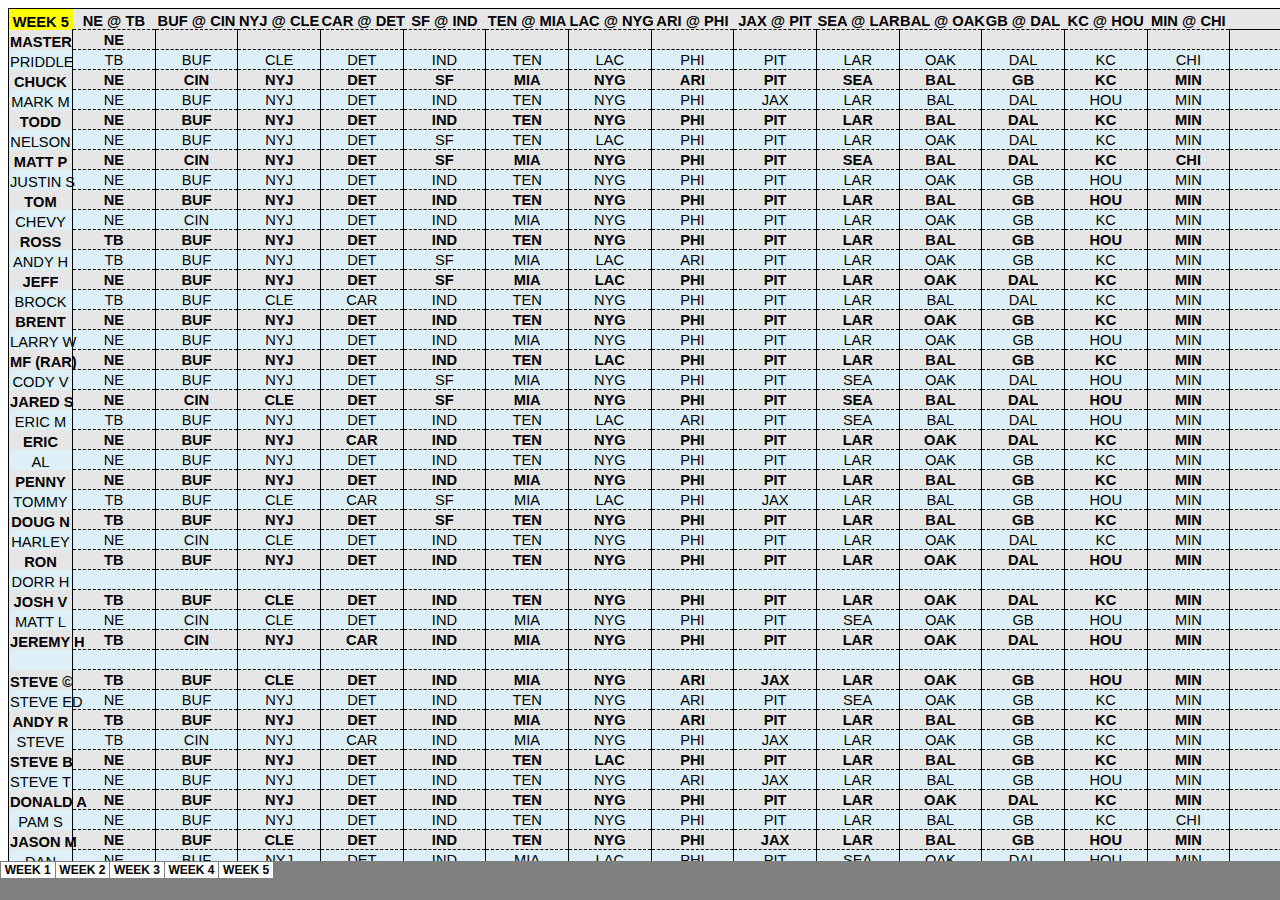
<file: Football Picks Season 3 WEEK 5_files/sheet005.htm>
<html xmlns:v="urn:schemas-microsoft-com:vml"
xmlns:o="urn:schemas-microsoft-com:office:office"
xmlns:x="urn:schemas-microsoft-com:office:excel"
xmlns="http://www.w3.org/TR/REC-html40">

<head>
<meta http-equiv=Content-Type content="text/html; charset=windows-1252">
<meta name=ProgId content=Excel.Sheet>
<meta name=Generator content="Microsoft Excel 15">
<link id=Main-File rel=Main-File
href="../Football%20Picks%20Season%203%20WEEK%205.htm">
<link rel=File-List href=filelist.xml>
<link rel=Stylesheet href=stylesheet.css>
<style>
<!--table
	{mso-displayed-decimal-separator:"\.";
	mso-displayed-thousand-separator:"\,";}
@page
	{margin:0in .2in .2in .2in;
	mso-header-margin:0in;
	mso-footer-margin:0in;
	mso-page-orientation:landscape;}
-->
</style>
<![if !supportTabStrip]><script language="JavaScript">
<!--
function fnUpdateTabs()
 {
  if (parent.window.g_iIEVer>=4) {
   if (parent.document.readyState=="complete"
    && parent.frames['frTabs'].document.readyState=="complete")
   parent.fnSetActiveSheet(4);
  else
   window.setTimeout("fnUpdateTabs();",150);
 }
}

if (window.name!="frSheet")
 window.location.replace("../Football%20Picks%20Season%203%20WEEK%205.htm");
else
 fnUpdateTabs();
//-->
</script>
<![endif]>
</head>

<body link="#0563C1" vlink="#954F72">

<table border=0 cellpadding=0 cellspacing=0 width=3084 style='border-collapse:
 collapse;table-layout:fixed;width:2322pt'>
 <col width=64 style='width:48pt'>
 <col width=82 span=17 style='mso-width-source:userset;mso-width-alt:2998;
 width:62pt'>
 <col width=64 style='width:48pt'>
 <col width=90 style='mso-width-source:userset;mso-width-alt:3291;width:68pt'>
 <col width=64 span=23 style='width:48pt'>
 <tr height=21 style='height:15.75pt'>
  <td height=21 class=xl80 width=64 style='height:15.75pt;width:48pt'><a
  name="Print_Area">WEEK 5</a></td>
  <td class=xl77 width=82 style='width:62pt'>NE @ TB</td>
  <td class=xl77 width=82 style='width:62pt'>BUF @ CIN</td>
  <td class=xl77 width=82 style='width:62pt'>NYJ @ CLE</td>
  <td class=xl77 width=82 style='width:62pt'>CAR @ DET</td>
  <td class=xl77 width=82 style='width:62pt'>SF @ IND</td>
  <td class=xl77 width=82 style='width:62pt'>TEN @ MIA</td>
  <td class=xl77 width=82 style='width:62pt'>LAC @ NYG</td>
  <td class=xl77 width=82 style='width:62pt'>ARI @ PHI</td>
  <td class=xl77 width=82 style='width:62pt'>JAX @ PIT</td>
  <td class=xl77 width=82 style='width:62pt'>SEA @ LAR</td>
  <td class=xl77 width=82 style='width:62pt'>BAL @ OAK</td>
  <td class=xl77 width=82 style='width:62pt'>GB @ DAL</td>
  <td class=xl77 width=82 style='width:62pt'>KC @ HOU</td>
  <td class=xl77 width=82 style='width:62pt'>MIN @ CHI</td>
  <td class=xl77 width=82 style='width:62pt'>&nbsp;</td>
  <td class=xl77 width=82 style='width:62pt'>&nbsp;</td>
  <td class=xl84 width=82 style='width:62pt'>MNF SCORE</td>
  <td class=xl86 width=64 style='width:48pt'>TOTAL</td>
  <td class=xl88 width=90 style='width:68pt'>MNF TOTAL DEV</td>
  <td colspan=3 class=xl110 width=192 style='border-left:none;width:144pt'>TOTAL
  CORRECT THIS WEEK</td>
  <td width=64 style='width:48pt'></td>
  <td colspan=3 width=192 style='mso-ignore:colspan;width:144pt'>TIEBREAKER
  HIGHLIGHTED</td>
  <td width=64 style='width:48pt'></td>
  <td width=64 style='width:48pt'></td>
  <td width=64 style='width:48pt'></td>
  <td width=64 style='width:48pt'></td>
  <td width=64 style='width:48pt'></td>
  <td width=64 style='width:48pt'></td>
  <td width=64 style='width:48pt'></td>
  <td width=64 style='width:48pt'></td>
  <td width=64 style='width:48pt'></td>
  <td width=64 style='width:48pt'></td>
  <td width=64 style='width:48pt'></td>
  <td width=64 style='width:48pt'></td>
  <td width=64 style='width:48pt'></td>
  <td width=64 style='width:48pt'></td>
  <td width=64 style='width:48pt'></td>
  <td width=64 style='width:48pt'></td>
 </tr>
 <tr height=20 style='height:15.0pt'>
  <td height=20 class=xl78 style='height:15.0pt'>MASTER</td>
  <td class=xl75>NE</td>
  <td class=xl70>&nbsp;</td>
  <td class=xl70 style='border-left:none'>&nbsp;</td>
  <td class=xl70 style='border-left:none'>&nbsp;</td>
  <td class=xl70 style='border-left:none'>&nbsp;</td>
  <td class=xl70 style='border-left:none'>&nbsp;</td>
  <td class=xl70 style='border-left:none'>&nbsp;</td>
  <td class=xl70 style='border-left:none'>&nbsp;</td>
  <td class=xl70 style='border-left:none'>&nbsp;</td>
  <td class=xl70 style='border-left:none'>&nbsp;</td>
  <td class=xl70 style='border-left:none'>&nbsp;</td>
  <td class=xl70 style='border-left:none'>&nbsp;</td>
  <td class=xl70 style='border-left:none'>&nbsp;</td>
  <td class=xl70 style='border-left:none'>&nbsp;</td>
  <td class=xl67 style='border-left:none'>&nbsp;</td>
  <td class=xl67 style='border-left:none'>&nbsp;</td>
  <td class=xl89 style='border-top:none;border-left:none'>&nbsp;</td>
  <td class=xl87 style='border-top:none;border-left:none'>64</td>
  <td class=xl68 style='border-left:none'>0</td>
  <td colspan=3 class=xl110 style='border-left:none'>HIGHEST SCORE HIGHLIGHTED</td>
  <td></td>
  <td colspan=4 style='mso-ignore:colspan'>WINNER BY ABSOLUTE DEVIATION</td>
  <td class=xl100></td>
  <td class=xl100></td>
  <td class=xl100></td>
  <td class=xl100></td>
  <td class=xl100></td>
  <td class=xl100></td>
  <td class=xl100></td>
  <td class=xl100></td>
  <td class=xl100></td>
  <td class=xl100></td>
  <td class=xl100></td>
  <td class=xl100></td>
  <td class=xl100></td>
  <td class=xl100></td>
  <td class=xl100></td>
 </tr>
 <tr height=20 style='height:15.0pt'>
  <td height=20 class=xl79 style='height:15.0pt'>PRIDDLE</td>
  <td class=xl74 style='border-top:none'>TB</td>
  <td class=xl69 style='border-top:none'>BUF</td>
  <td class=xl69 style='border-top:none;border-left:none'>CLE</td>
  <td class=xl69 style='border-top:none;border-left:none'>DET</td>
  <td class=xl69 style='border-top:none;border-left:none'>IND</td>
  <td class=xl69 style='border-top:none;border-left:none'>TEN</td>
  <td class=xl69 style='border-top:none;border-left:none'>LAC</td>
  <td class=xl69 style='border-top:none;border-left:none'>PHI</td>
  <td class=xl69 style='border-top:none;border-left:none'>PIT</td>
  <td class=xl69 style='border-top:none;border-left:none'>LAR</td>
  <td class=xl69 style='border-top:none;border-left:none'>OAK</td>
  <td class=xl69 style='border-top:none;border-left:none'>DAL</td>
  <td class=xl69 style='border-top:none;border-left:none'>KC</td>
  <td class=xl69 style='border-top:none;border-left:none'>CHI</td>
  <td class=xl69 style='border-top:none;border-left:none'>&nbsp;</td>
  <td class=xl69 style='border-top:none;border-left:none'>&nbsp;</td>
  <td class=xl90 style='border-top:none;border-left:none'>38</td>
  <td class=xl95 style='border-top:none;border-left:none'>36</td>
  <td class=xl97 style='border-top:none;border-left:none'>3</td>
  <td align=right>0</td>
  <td></td>
  <td></td>
  <td></td>
  <td class=xl100 align=right>38</td>
  <td class=xl106>LOSER</td>
  <td class=xl100 align=right>0</td>
  <td class=xl100 align=right>0</td>
  <td class=xl100 align=right>0</td>
  <td class=xl100 align=right>0</td>
  <td class=xl100 align=right>0</td>
  <td class=xl100 align=right>0</td>
  <td class=xl100 align=right>0</td>
  <td class=xl100 align=right>0</td>
  <td class=xl100 align=right>0</td>
  <td class=xl100 align=right>0</td>
  <td class=xl100 align=right>0</td>
  <td class=xl100 align=right>0</td>
  <td class=xl100 align=right>0</td>
  <td class=xl100 align=right>0</td>
  <td class=xl100 align=right>0</td>
  <td class=xl100 align=right>0</td>
  <td class=xl100></td>
 </tr>
 <tr height=20 style='height:15.0pt'>
  <td height=20 class=xl78 style='height:15.0pt'>CHUCK</td>
  <td class=xl75 style='border-top:none'>NE</td>
  <td class=xl70 style='border-top:none'>CIN</td>
  <td class=xl70 style='border-top:none;border-left:none'>NYJ</td>
  <td class=xl70 style='border-top:none;border-left:none'>DET</td>
  <td class=xl70 style='border-top:none;border-left:none'>SF</td>
  <td class=xl70 style='border-top:none;border-left:none'>MIA</td>
  <td class=xl70 style='border-top:none;border-left:none'>NYG</td>
  <td class=xl70 style='border-top:none;border-left:none'>ARI</td>
  <td class=xl70 style='border-top:none;border-left:none'>PIT</td>
  <td class=xl70 style='border-top:none;border-left:none'>SEA</td>
  <td class=xl70 style='border-top:none;border-left:none'>BAL</td>
  <td class=xl70 style='border-top:none;border-left:none'>GB</td>
  <td class=xl70 style='border-top:none;border-left:none'>KC</td>
  <td class=xl70 style='border-top:none;border-left:none'>MIN</td>
  <td class=xl70 style='border-top:none;border-left:none'>&nbsp;</td>
  <td class=xl82 style='border-top:none;border-left:none'>&nbsp;</td>
  <td class=xl91 style='border-top:none'>30</td>
  <td class=xl93 style='border-top:none;border-left:none'>36</td>
  <td class=xl98 style='border-top:none;border-left:none'>-13</td>
  <td align=right style='font-size:11.0pt;color:black;font-weight:700;
  text-decoration:none;text-underline-style:none;text-line-through:none;
  font-family:Calibri, sans-serif;background:yellow;mso-pattern:black none'>1</td>
  <td class=xl65></td>
  <td></td>
  <td></td>
  <td class=xl100 align=right>30</td>
  <td class=xl106>LOSER</td>
  <td class=xl100 align=right>1</td>
  <td class=xl100 align=right>0</td>
  <td class=xl100 align=right>0</td>
  <td class=xl100 align=right>0</td>
  <td class=xl100 align=right>0</td>
  <td class=xl100 align=right>0</td>
  <td class=xl100 align=right>0</td>
  <td class=xl100 align=right>0</td>
  <td class=xl100 align=right>0</td>
  <td class=xl100 align=right>0</td>
  <td class=xl100 align=right>0</td>
  <td class=xl100 align=right>0</td>
  <td class=xl100 align=right>0</td>
  <td class=xl100 align=right>0</td>
  <td class=xl100 align=right>0</td>
  <td class=xl100 align=right>0</td>
  <td class=xl100></td>
 </tr>
 <tr height=20 style='height:15.0pt'>
  <td height=20 class=xl79 style='height:15.0pt'>MARK M</td>
  <td class=xl74 style='border-top:none'>NE</td>
  <td class=xl69 style='border-top:none'>BUF</td>
  <td class=xl69 style='border-top:none;border-left:none'>NYJ</td>
  <td class=xl69 style='border-top:none;border-left:none'>DET</td>
  <td class=xl69 style='border-top:none;border-left:none'>IND</td>
  <td class=xl69 style='border-top:none;border-left:none'>TEN</td>
  <td class=xl69 style='border-top:none;border-left:none'>NYG</td>
  <td class=xl69 style='border-top:none;border-left:none'>PHI</td>
  <td class=xl69 style='border-top:none;border-left:none'>JAX</td>
  <td class=xl69 style='border-top:none;border-left:none'>LAR</td>
  <td class=xl69 style='border-top:none;border-left:none'>BAL</td>
  <td class=xl69 style='border-top:none;border-left:none'>DAL</td>
  <td class=xl69 style='border-top:none;border-left:none'>HOU</td>
  <td class=xl69 style='border-top:none;border-left:none'>MIN</td>
  <td class=xl69 style='border-top:none;border-left:none'>&nbsp;</td>
  <td class=xl81 style='border-top:none;border-left:none'>&nbsp;</td>
  <td class=xl90 style='border-top:none'>42</td>
  <td class=xl95 style='border-top:none;border-left:none'>40</td>
  <td class=xl97 style='border-top:none;border-left:none'>11</td>
  <td align=right style='font-size:11.0pt;color:black;font-weight:700;
  text-decoration:none;text-underline-style:none;text-line-through:none;
  font-family:Calibri, sans-serif;background:yellow;mso-pattern:black none'>1</td>
  <td class=xl65></td>
  <td></td>
  <td></td>
  <td class=xl100 align=right>42</td>
  <td class=xl106>LOSER</td>
  <td class=xl100 align=right>1</td>
  <td class=xl100 align=right>0</td>
  <td class=xl100 align=right>0</td>
  <td class=xl100 align=right>0</td>
  <td class=xl100 align=right>0</td>
  <td class=xl100 align=right>0</td>
  <td class=xl100 align=right>0</td>
  <td class=xl100 align=right>0</td>
  <td class=xl100 align=right>0</td>
  <td class=xl100 align=right>0</td>
  <td class=xl100 align=right>0</td>
  <td class=xl100 align=right>0</td>
  <td class=xl100 align=right>0</td>
  <td class=xl100 align=right>0</td>
  <td class=xl100 align=right>0</td>
  <td class=xl100 align=right>0</td>
  <td class=xl100></td>
 </tr>
 <tr height=20 style='height:15.0pt'>
  <td height=20 class=xl72 style='height:15.0pt'>TODD</td>
  <td class=xl75 style='border-top:none;border-left:none'>NE</td>
  <td class=xl70 style='border-top:none'>BUF</td>
  <td class=xl70 style='border-top:none;border-left:none'>NYJ</td>
  <td class=xl70 style='border-top:none;border-left:none'>DET</td>
  <td class=xl70 style='border-top:none;border-left:none'>IND</td>
  <td class=xl70 style='border-top:none;border-left:none'>TEN</td>
  <td class=xl70 style='border-top:none;border-left:none'>NYG</td>
  <td class=xl70 style='border-top:none;border-left:none'>PHI</td>
  <td class=xl70 style='border-top:none;border-left:none'>PIT</td>
  <td class=xl70 style='border-top:none;border-left:none'>LAR</td>
  <td class=xl70 style='border-top:none;border-left:none'>BAL</td>
  <td class=xl70 style='border-top:none;border-left:none'>DAL</td>
  <td class=xl70 style='border-top:none;border-left:none'>KC</td>
  <td class=xl70 style='border-top:none;border-left:none'>MIN</td>
  <td class=xl70 style='border-top:none;border-left:none'>&nbsp;</td>
  <td class=xl82 style='border-top:none;border-left:none'>&nbsp;</td>
  <td class=xl91 style='border-top:none'>32</td>
  <td class=xl93 style='border-top:none;border-left:none;font-size:11.0pt;
  color:black;font-weight:700;text-decoration:none;text-underline-style:none;
  text-line-through:none;font-family:Calibri, sans-serif;border-top:.5pt dashed windowtext;
  border-right:.5pt solid windowtext;border-bottom:.5pt dashed windowtext;
  border-left:1.5pt solid windowtext;background:#BF8F00;mso-pattern:#BF8F00 none'>42</td>
  <td class=xl98 style='border-top:none;border-left:none'>-7</td>
  <td align=right style='font-size:11.0pt;color:black;font-weight:700;
  text-decoration:none;text-underline-style:none;text-line-through:none;
  font-family:Calibri, sans-serif;background:yellow;mso-pattern:black none'>1</td>
  <td colspan=4 class=xl112>SHOW RED FOR INCORRECT PICKS</td>
  <td class=xl106>LOSER</td>
  <td class=xl100 align=right>1</td>
  <td class=xl100 align=right>0</td>
  <td class=xl100 align=right>0</td>
  <td class=xl100 align=right>0</td>
  <td class=xl100 align=right>0</td>
  <td class=xl100 align=right>0</td>
  <td class=xl100 align=right>0</td>
  <td class=xl100 align=right>0</td>
  <td class=xl100 align=right>0</td>
  <td class=xl100 align=right>0</td>
  <td class=xl100 align=right>0</td>
  <td class=xl100 align=right>0</td>
  <td class=xl100 align=right>0</td>
  <td class=xl100 align=right>0</td>
  <td class=xl100 align=right>0</td>
  <td class=xl100 align=right>0</td>
  <td class=xl100></td>
 </tr>
 <tr height=20 style='height:15.0pt'>
  <td height=20 class=xl79 style='height:15.0pt'>NELSON</td>
  <td class=xl74 style='border-top:none'>NE</td>
  <td class=xl69 style='border-top:none'>BUF</td>
  <td class=xl69 style='border-top:none;border-left:none'>NYJ</td>
  <td class=xl69 style='border-top:none;border-left:none'>DET</td>
  <td class=xl69 style='border-top:none;border-left:none'>SF</td>
  <td class=xl69 style='border-top:none;border-left:none'>TEN</td>
  <td class=xl69 style='border-top:none;border-left:none'>LAC</td>
  <td class=xl69 style='border-top:none;border-left:none'>PHI</td>
  <td class=xl69 style='border-top:none;border-left:none'>PIT</td>
  <td class=xl69 style='border-top:none;border-left:none'>LAR</td>
  <td class=xl69 style='border-top:none;border-left:none'>OAK</td>
  <td class=xl69 style='border-top:none;border-left:none'>DAL</td>
  <td class=xl69 style='border-top:none;border-left:none'>KC</td>
  <td class=xl69 style='border-top:none;border-left:none'>MIN</td>
  <td class=xl69 style='border-top:none;border-left:none'>&nbsp;</td>
  <td class=xl81 style='border-top:none;border-left:none'>&nbsp;</td>
  <td class=xl90 style='border-top:none'>31</td>
  <td class=xl95 style='border-top:none;border-left:none'>41</td>
  <td class=xl97 style='border-top:none;border-left:none'>37</td>
  <td align=right style='font-size:11.0pt;color:black;font-weight:700;
  text-decoration:none;text-underline-style:none;text-line-through:none;
  font-family:Calibri, sans-serif;background:yellow;mso-pattern:black none'>1</td>
  <td class=xl65><a name="CondF_Show">No</a></td>
  <td></td>
  <td></td>
  <td class=xl100 align=right>31</td>
  <td class=xl106>LOSER</td>
  <td class=xl100 align=right>1</td>
  <td class=xl100 align=right>0</td>
  <td class=xl100 align=right>0</td>
  <td class=xl100 align=right>0</td>
  <td class=xl100 align=right>0</td>
  <td class=xl100 align=right>0</td>
  <td class=xl100 align=right>0</td>
  <td class=xl100 align=right>0</td>
  <td class=xl100 align=right>0</td>
  <td class=xl100 align=right>0</td>
  <td class=xl100 align=right>0</td>
  <td class=xl100 align=right>0</td>
  <td class=xl100 align=right>0</td>
  <td class=xl100 align=right>0</td>
  <td class=xl100 align=right>0</td>
  <td class=xl100 align=right>0</td>
  <td class=xl100></td>
 </tr>
 <tr height=20 style='height:15.0pt'>
  <td height=20 class=xl72 style='height:15.0pt'>MATT P</td>
  <td class=xl75 style='border-top:none;border-left:none'>NE</td>
  <td class=xl70 style='border-top:none'>CIN</td>
  <td class=xl70 style='border-top:none;border-left:none'>NYJ</td>
  <td class=xl70 style='border-top:none;border-left:none'>DET</td>
  <td class=xl70 style='border-top:none;border-left:none'>SF</td>
  <td class=xl70 style='border-top:none;border-left:none'>MIA</td>
  <td class=xl70 style='border-top:none;border-left:none'>NYG</td>
  <td class=xl70 style='border-top:none;border-left:none'>PHI</td>
  <td class=xl70 style='border-top:none;border-left:none'>PIT</td>
  <td class=xl70 style='border-top:none;border-left:none'>SEA</td>
  <td class=xl70 style='border-top:none;border-left:none'>BAL</td>
  <td class=xl70 style='border-top:none;border-left:none'>DAL</td>
  <td class=xl70 style='border-top:none;border-left:none'>KC</td>
  <td class=xl70 style='border-top:none;border-left:none'>CHI</td>
  <td class=xl70 style='border-top:none;border-left:none'>&nbsp;</td>
  <td class=xl82 style='border-top:none;border-left:none'>&nbsp;</td>
  <td class=xl91 style='border-top:none'>37</td>
  <td class=xl93 style='border-top:none;border-left:none;font-size:11.0pt;
  color:black;font-weight:700;text-decoration:none;text-underline-style:none;
  text-line-through:none;font-family:Calibri, sans-serif;border-top:.5pt dashed windowtext;
  border-right:.5pt solid windowtext;border-bottom:.5pt dashed windowtext;
  border-left:1.5pt solid windowtext;background:#C6E0B4;mso-pattern:black none'>43</td>
  <td class=xl98 style='border-top:none;border-left:none'>3</td>
  <td align=right style='font-size:11.0pt;color:black;font-weight:700;
  text-decoration:none;text-underline-style:none;text-line-through:none;
  font-family:Calibri, sans-serif;background:yellow;mso-pattern:black none'>1</td>
  <td class=xl65></td>
  <td></td>
  <td></td>
  <td class=xl100 align=right>37</td>
  <td class=xl106>LOSER</td>
  <td class=xl100 align=right>1</td>
  <td class=xl100 align=right>0</td>
  <td class=xl100 align=right>0</td>
  <td class=xl100 align=right>0</td>
  <td class=xl100 align=right>0</td>
  <td class=xl100 align=right>0</td>
  <td class=xl100 align=right>0</td>
  <td class=xl100 align=right>0</td>
  <td class=xl100 align=right>0</td>
  <td class=xl100 align=right>0</td>
  <td class=xl100 align=right>0</td>
  <td class=xl100 align=right>0</td>
  <td class=xl100 align=right>0</td>
  <td class=xl100 align=right>0</td>
  <td class=xl100 align=right>0</td>
  <td class=xl100 align=right>0</td>
  <td class=xl100></td>
 </tr>
 <tr height=20 style='height:15.0pt'>
  <td height=20 class=xl79 style='height:15.0pt'>JUSTIN S</td>
  <td class=xl74 style='border-top:none'>NE</td>
  <td class=xl69 style='border-top:none'>BUF</td>
  <td class=xl69 style='border-top:none;border-left:none'>NYJ</td>
  <td class=xl69 style='border-top:none;border-left:none'>DET</td>
  <td class=xl69 style='border-top:none;border-left:none'>IND</td>
  <td class=xl69 style='border-top:none;border-left:none'>TEN</td>
  <td class=xl69 style='border-top:none;border-left:none'>NYG</td>
  <td class=xl69 style='border-top:none;border-left:none'>PHI</td>
  <td class=xl69 style='border-top:none;border-left:none'>PIT</td>
  <td class=xl69 style='border-top:none;border-left:none'>LAR</td>
  <td class=xl69 style='border-top:none;border-left:none'>OAK</td>
  <td class=xl69 style='border-top:none;border-left:none'>GB</td>
  <td class=xl69 style='border-top:none;border-left:none'>HOU</td>
  <td class=xl69 style='border-top:none;border-left:none'>MIN</td>
  <td class=xl69 style='border-top:none;border-left:none'>&nbsp;</td>
  <td class=xl81 style='border-top:none;border-left:none'>&nbsp;</td>
  <td class=xl90 style='border-top:none'>39</td>
  <td class=xl95 style='border-top:none;border-left:none;font-size:11.0pt;
  color:black;font-weight:400;text-decoration:none;text-underline-style:none;
  text-line-through:none;font-family:Calibri, sans-serif;border-top:.5pt dashed windowtext;
  border-right:.5pt solid windowtext;border-bottom:.5pt dashed windowtext;
  border-left:1.5pt solid windowtext;background:yellow;mso-pattern:black none'>44</td>
  <td class=xl97 style='border-top:none;border-left:none'>33</td>
  <td align=right style='font-size:11.0pt;color:black;font-weight:700;
  text-decoration:none;text-underline-style:none;text-line-through:none;
  font-family:Calibri, sans-serif;background:yellow;mso-pattern:black none'>1</td>
  <td class=xl65></td>
  <td></td>
  <td></td>
  <td class=xl100 align=right>39</td>
  <td class=xl106>LOSER</td>
  <td class=xl100 align=right>1</td>
  <td class=xl100 align=right>0</td>
  <td class=xl100 align=right>0</td>
  <td class=xl100 align=right>0</td>
  <td class=xl100 align=right>0</td>
  <td class=xl100 align=right>0</td>
  <td class=xl100 align=right>0</td>
  <td class=xl100 align=right>0</td>
  <td class=xl100 align=right>0</td>
  <td class=xl100 align=right>0</td>
  <td class=xl100 align=right>0</td>
  <td class=xl100 align=right>0</td>
  <td class=xl100 align=right>0</td>
  <td class=xl100 align=right>0</td>
  <td class=xl100 align=right>0</td>
  <td class=xl100 align=right>0</td>
  <td class=xl100></td>
 </tr>
 <tr height=20 style='height:15.0pt'>
  <td height=20 class=xl72 style='height:15.0pt'>TOM</td>
  <td class=xl75 style='border-top:none;border-left:none'>NE</td>
  <td class=xl70 style='border-top:none'>BUF</td>
  <td class=xl70 style='border-top:none;border-left:none'>NYJ</td>
  <td class=xl70 style='border-top:none;border-left:none'>DET</td>
  <td class=xl70 style='border-top:none;border-left:none'>IND</td>
  <td class=xl70 style='border-top:none;border-left:none'>TEN</td>
  <td class=xl70 style='border-top:none;border-left:none'>NYG</td>
  <td class=xl70 style='border-top:none;border-left:none'>PHI</td>
  <td class=xl70 style='border-top:none;border-left:none'>PIT</td>
  <td class=xl70 style='border-top:none;border-left:none'>LAR</td>
  <td class=xl70 style='border-top:none;border-left:none'>BAL</td>
  <td class=xl70 style='border-top:none;border-left:none'>GB</td>
  <td class=xl70 style='border-top:none;border-left:none'>HOU</td>
  <td class=xl70 style='border-top:none;border-left:none'>MIN</td>
  <td class=xl70 style='border-top:none;border-left:none'>&nbsp;</td>
  <td class=xl82 style='border-top:none;border-left:none'>&nbsp;</td>
  <td class=xl91 style='border-top:none'>39</td>
  <td class=xl93 style='border-top:none;border-left:none;font-size:11.0pt;
  color:black;font-weight:700;text-decoration:none;text-underline-style:none;
  text-line-through:none;font-family:Calibri, sans-serif;border-top:.5pt dashed windowtext;
  border-right:.5pt solid windowtext;border-bottom:.5pt dashed windowtext;
  border-left:1.5pt solid windowtext;background:#BF8F00;mso-pattern:#BF8F00 none'>42</td>
  <td class=xl98 style='border-top:none;border-left:none'>-11</td>
  <td align=right style='font-size:11.0pt;color:black;font-weight:700;
  text-decoration:none;text-underline-style:none;text-line-through:none;
  font-family:Calibri, sans-serif;background:yellow;mso-pattern:black none'>1</td>
  <td></td>
  <td></td>
  <td></td>
  <td class=xl100 align=right>39</td>
  <td class=xl106>LOSER</td>
  <td class=xl100 align=right>1</td>
  <td class=xl100 align=right>0</td>
  <td class=xl100 align=right>0</td>
  <td class=xl100 align=right>0</td>
  <td class=xl100 align=right>0</td>
  <td class=xl100 align=right>0</td>
  <td class=xl100 align=right>0</td>
  <td class=xl100 align=right>0</td>
  <td class=xl100 align=right>0</td>
  <td class=xl100 align=right>0</td>
  <td class=xl100 align=right>0</td>
  <td class=xl100 align=right>0</td>
  <td class=xl100 align=right>0</td>
  <td class=xl100 align=right>0</td>
  <td class=xl100 align=right>0</td>
  <td class=xl100 align=right>0</td>
  <td class=xl100></td>
 </tr>
 <tr height=20 style='height:15.0pt'>
  <td height=20 class=xl79 style='height:15.0pt'>CHEVY</td>
  <td class=xl74 style='border-top:none'>NE</td>
  <td class=xl69 style='border-top:none'>CIN</td>
  <td class=xl69 style='border-top:none;border-left:none'>NYJ</td>
  <td class=xl69 style='border-top:none;border-left:none'>DET</td>
  <td class=xl69 style='border-top:none;border-left:none'>IND</td>
  <td class=xl69 style='border-top:none;border-left:none'>MIA</td>
  <td class=xl69 style='border-top:none;border-left:none'>NYG</td>
  <td class=xl69 style='border-top:none;border-left:none'>PHI</td>
  <td class=xl69 style='border-top:none;border-left:none'>PIT</td>
  <td class=xl69 style='border-top:none;border-left:none'>LAR</td>
  <td class=xl69 style='border-top:none;border-left:none'>OAK</td>
  <td class=xl69 style='border-top:none;border-left:none'>GB</td>
  <td class=xl69 style='border-top:none;border-left:none'>KC</td>
  <td class=xl69 style='border-top:none;border-left:none'>MIN</td>
  <td class=xl69 style='border-top:none;border-left:none'>&nbsp;</td>
  <td class=xl81 style='border-top:none;border-left:none'>&nbsp;</td>
  <td class=xl90 style='border-top:none'>42</td>
  <td class=xl95 style='border-top:none;border-left:none;font-size:11.0pt;
  color:black;font-weight:400;text-decoration:none;text-underline-style:none;
  text-line-through:none;font-family:Calibri, sans-serif;border-top:.5pt dashed windowtext;
  border-right:.5pt solid windowtext;border-bottom:.5pt dashed windowtext;
  border-left:1.5pt solid windowtext;background:#BF8F00;mso-pattern:#BF8F00 none'>42</td>
  <td class=xl97 style='border-top:none;border-left:none'>9</td>
  <td align=right style='font-size:11.0pt;color:black;font-weight:700;
  text-decoration:none;text-underline-style:none;text-line-through:none;
  font-family:Calibri, sans-serif;background:yellow;mso-pattern:black none'>1</td>
  <td></td>
  <td class=xl109>UNDECIDED</td>
  <td class=xl107>WINS</td>
  <td class=xl100 align=right>42</td>
  <td class=xl106>LOSER</td>
  <td class=xl100 align=right>1</td>
  <td class=xl100 align=right>0</td>
  <td class=xl100 align=right>0</td>
  <td class=xl100 align=right>0</td>
  <td class=xl100 align=right>0</td>
  <td class=xl100 align=right>0</td>
  <td class=xl100 align=right>0</td>
  <td class=xl100 align=right>0</td>
  <td class=xl100 align=right>0</td>
  <td class=xl100 align=right>0</td>
  <td class=xl100 align=right>0</td>
  <td class=xl100 align=right>0</td>
  <td class=xl100 align=right>0</td>
  <td class=xl100 align=right>0</td>
  <td class=xl100 align=right>0</td>
  <td class=xl100 align=right>0</td>
  <td class=xl100></td>
 </tr>
 <tr height=20 style='height:15.0pt'>
  <td height=20 class=xl72 style='height:15.0pt'>ROSS</td>
  <td class=xl75 style='border-top:none;border-left:none'>TB</td>
  <td class=xl70 style='border-top:none'>BUF</td>
  <td class=xl70 style='border-top:none;border-left:none'>NYJ</td>
  <td class=xl70 style='border-top:none;border-left:none'>DET</td>
  <td class=xl70 style='border-top:none;border-left:none'>IND</td>
  <td class=xl70 style='border-top:none;border-left:none'>TEN</td>
  <td class=xl70 style='border-top:none;border-left:none'>NYG</td>
  <td class=xl70 style='border-top:none;border-left:none'>PHI</td>
  <td class=xl70 style='border-top:none;border-left:none'>PIT</td>
  <td class=xl70 style='border-top:none;border-left:none'>LAR</td>
  <td class=xl70 style='border-top:none;border-left:none'>BAL</td>
  <td class=xl70 style='border-top:none;border-left:none'>GB</td>
  <td class=xl70 style='border-top:none;border-left:none'>HOU</td>
  <td class=xl70 style='border-top:none;border-left:none'>MIN</td>
  <td class=xl70 style='border-top:none;border-left:none'>&nbsp;</td>
  <td class=xl82 style='border-top:none;border-left:none'>&nbsp;</td>
  <td class=xl91 style='border-top:none'>33</td>
  <td class=xl93 style='border-top:none;border-left:none'>34</td>
  <td class=xl98 style='border-top:none;border-left:none'>2</td>
  <td align=right>0</td>
  <td></td>
  <td class=xl105></td>
  <td class=xl105></td>
  <td class=xl100 align=right>33</td>
  <td class=xl106>LOSER</td>
  <td class=xl100 align=right>0</td>
  <td class=xl100 align=right>0</td>
  <td class=xl100 align=right>0</td>
  <td class=xl100 align=right>0</td>
  <td class=xl100 align=right>0</td>
  <td class=xl100 align=right>0</td>
  <td class=xl100 align=right>0</td>
  <td class=xl100 align=right>0</td>
  <td class=xl100 align=right>0</td>
  <td class=xl100 align=right>0</td>
  <td class=xl100 align=right>0</td>
  <td class=xl100 align=right>0</td>
  <td class=xl100 align=right>0</td>
  <td class=xl100 align=right>0</td>
  <td class=xl100 align=right>0</td>
  <td class=xl100 align=right>0</td>
  <td class=xl100></td>
 </tr>
 <tr height=20 style='height:15.0pt'>
  <td height=20 class=xl79 style='height:15.0pt'>ANDY H</td>
  <td class=xl74 style='border-top:none'>TB</td>
  <td class=xl69 style='border-top:none'>BUF</td>
  <td class=xl69 style='border-top:none;border-left:none'>NYJ</td>
  <td class=xl69 style='border-top:none;border-left:none'>DET</td>
  <td class=xl69 style='border-top:none;border-left:none'>SF</td>
  <td class=xl69 style='border-top:none;border-left:none'>MIA</td>
  <td class=xl69 style='border-top:none;border-left:none'>LAC</td>
  <td class=xl69 style='border-top:none;border-left:none'>ARI</td>
  <td class=xl69 style='border-top:none;border-left:none'>PIT</td>
  <td class=xl69 style='border-top:none;border-left:none'>LAR</td>
  <td class=xl69 style='border-top:none;border-left:none'>OAK</td>
  <td class=xl69 style='border-top:none;border-left:none'>GB</td>
  <td class=xl69 style='border-top:none;border-left:none'>KC</td>
  <td class=xl69 style='border-top:none;border-left:none'>MIN</td>
  <td class=xl69 style='border-top:none;border-left:none'>&nbsp;</td>
  <td class=xl81 style='border-top:none;border-left:none'>&nbsp;</td>
  <td class=xl90 style='border-top:none'>44</td>
  <td class=xl95 style='border-top:none;border-left:none'>30</td>
  <td class=xl97 style='border-top:none;border-left:none'>-4</td>
  <td align=right>0</td>
  <td></td>
  <td class=xl105></td>
  <td class=xl105></td>
  <td class=xl100 align=right>44</td>
  <td class=xl106>LOSER</td>
  <td class=xl100 align=right>0</td>
  <td class=xl100 align=right>0</td>
  <td class=xl100 align=right>0</td>
  <td class=xl100 align=right>0</td>
  <td class=xl100 align=right>0</td>
  <td class=xl100 align=right>0</td>
  <td class=xl100 align=right>0</td>
  <td class=xl100 align=right>0</td>
  <td class=xl100 align=right>0</td>
  <td class=xl100 align=right>0</td>
  <td class=xl100 align=right>0</td>
  <td class=xl100 align=right>0</td>
  <td class=xl100 align=right>0</td>
  <td class=xl100 align=right>0</td>
  <td class=xl100 align=right>0</td>
  <td class=xl100 align=right>0</td>
  <td class=xl100></td>
 </tr>
 <tr height=20 style='height:15.0pt'>
  <td height=20 class=xl72 style='height:15.0pt'>JEFF</td>
  <td class=xl75 style='border-top:none;border-left:none'>NE</td>
  <td class=xl70 style='border-top:none'>BUF</td>
  <td class=xl70 style='border-top:none;border-left:none'>NYJ</td>
  <td class=xl70 style='border-top:none;border-left:none'>DET</td>
  <td class=xl70 style='border-top:none;border-left:none'>SF</td>
  <td class=xl70 style='border-top:none;border-left:none'>MIA</td>
  <td class=xl70 style='border-top:none;border-left:none'>LAC</td>
  <td class=xl70 style='border-top:none;border-left:none'>PHI</td>
  <td class=xl70 style='border-top:none;border-left:none'>PIT</td>
  <td class=xl70 style='border-top:none;border-left:none'>LAR</td>
  <td class=xl70 style='border-top:none;border-left:none'>OAK</td>
  <td class=xl70 style='border-top:none;border-left:none'>DAL</td>
  <td class=xl70 style='border-top:none;border-left:none'>KC</td>
  <td class=xl70 style='border-top:none;border-left:none'>MIN</td>
  <td class=xl70 style='border-top:none;border-left:none'>&nbsp;</td>
  <td class=xl82 style='border-top:none;border-left:none'>&nbsp;</td>
  <td class=xl91 style='border-top:none'>24</td>
  <td class=xl93 style='border-top:none;border-left:none;font-size:11.0pt;
  color:black;font-weight:700;text-decoration:none;text-underline-style:none;
  text-line-through:none;font-family:Calibri, sans-serif;border-top:.5pt dashed windowtext;
  border-right:.5pt solid windowtext;border-bottom:.5pt dashed windowtext;
  border-left:1.5pt solid windowtext;background:#C6E0B4;mso-pattern:black none'>43</td>
  <td class=xl98 style='border-top:none;border-left:none'>4</td>
  <td align=right style='font-size:11.0pt;color:black;font-weight:700;
  text-decoration:none;text-underline-style:none;text-line-through:none;
  font-family:Calibri, sans-serif;background:yellow;mso-pattern:black none'>1</td>
  <td></td>
  <td class=xl105></td>
  <td class=xl105></td>
  <td class=xl100 align=right>24</td>
  <td class=xl106>LOSER</td>
  <td class=xl100 align=right>1</td>
  <td class=xl100 align=right>0</td>
  <td class=xl100 align=right>0</td>
  <td class=xl100 align=right>0</td>
  <td class=xl100 align=right>0</td>
  <td class=xl100 align=right>0</td>
  <td class=xl100 align=right>0</td>
  <td class=xl100 align=right>0</td>
  <td class=xl100 align=right>0</td>
  <td class=xl100 align=right>0</td>
  <td class=xl100 align=right>0</td>
  <td class=xl100 align=right>0</td>
  <td class=xl100 align=right>0</td>
  <td class=xl100 align=right>0</td>
  <td class=xl100 align=right>0</td>
  <td class=xl100 align=right>0</td>
  <td class=xl100></td>
 </tr>
 <tr height=20 style='height:15.0pt'>
  <td height=20 class=xl79 style='height:15.0pt'>BROCK</td>
  <td class=xl74 style='border-top:none'>TB</td>
  <td class=xl69 style='border-top:none'>BUF</td>
  <td class=xl69 style='border-top:none;border-left:none'>CLE</td>
  <td class=xl69 style='border-top:none;border-left:none'>CAR</td>
  <td class=xl69 style='border-top:none;border-left:none'>IND</td>
  <td class=xl69 style='border-top:none;border-left:none'>TEN</td>
  <td class=xl69 style='border-top:none;border-left:none'>NYG</td>
  <td class=xl69 style='border-top:none;border-left:none'>PHI</td>
  <td class=xl69 style='border-top:none;border-left:none'>PIT</td>
  <td class=xl69 style='border-top:none;border-left:none'>LAR</td>
  <td class=xl69 style='border-top:none;border-left:none'>BAL</td>
  <td class=xl69 style='border-top:none;border-left:none'>DAL</td>
  <td class=xl69 style='border-top:none;border-left:none'>KC</td>
  <td class=xl69 style='border-top:none;border-left:none'>MIN</td>
  <td class=xl69 style='border-top:none;border-left:none'>&nbsp;</td>
  <td class=xl81 style='border-top:none;border-left:none'>&nbsp;</td>
  <td class=xl90 style='border-top:none'>31</td>
  <td class=xl95 style='border-top:none;border-left:none'>36</td>
  <td class=xl97 style='border-top:none;border-left:none'>36</td>
  <td align=right>0</td>
  <td></td>
  <td class=xl105></td>
  <td class=xl105></td>
  <td class=xl100 align=right>31</td>
  <td class=xl106>LOSER</td>
  <td class=xl100 align=right>0</td>
  <td class=xl100 align=right>0</td>
  <td class=xl100 align=right>0</td>
  <td class=xl100 align=right>0</td>
  <td class=xl100 align=right>0</td>
  <td class=xl100 align=right>0</td>
  <td class=xl100 align=right>0</td>
  <td class=xl100 align=right>0</td>
  <td class=xl100 align=right>0</td>
  <td class=xl100 align=right>0</td>
  <td class=xl100 align=right>0</td>
  <td class=xl100 align=right>0</td>
  <td class=xl100 align=right>0</td>
  <td class=xl100 align=right>0</td>
  <td class=xl100 align=right>0</td>
  <td class=xl100 align=right>0</td>
  <td class=xl100></td>
 </tr>
 <tr height=20 style='height:15.0pt'>
  <td height=20 class=xl72 style='height:15.0pt'>BRENT</td>
  <td class=xl75 style='border-top:none;border-left:none'>NE</td>
  <td class=xl70 style='border-top:none'>BUF</td>
  <td class=xl70 style='border-top:none;border-left:none'>NYJ</td>
  <td class=xl70 style='border-top:none;border-left:none'>DET</td>
  <td class=xl70 style='border-top:none;border-left:none'>IND</td>
  <td class=xl70 style='border-top:none;border-left:none'>TEN</td>
  <td class=xl70 style='border-top:none;border-left:none'>NYG</td>
  <td class=xl70 style='border-top:none;border-left:none'>PHI</td>
  <td class=xl70 style='border-top:none;border-left:none'>PIT</td>
  <td class=xl70 style='border-top:none;border-left:none'>LAR</td>
  <td class=xl70 style='border-top:none;border-left:none'>OAK</td>
  <td class=xl70 style='border-top:none;border-left:none'>GB</td>
  <td class=xl70 style='border-top:none;border-left:none'>KC</td>
  <td class=xl70 style='border-top:none;border-left:none'>MIN</td>
  <td class=xl70 style='border-top:none;border-left:none'>&nbsp;</td>
  <td class=xl82 style='border-top:none;border-left:none'>&nbsp;</td>
  <td class=xl91 style='border-top:none'>35</td>
  <td class=xl93 style='border-top:none;border-left:none;font-size:11.0pt;
  color:black;font-weight:700;text-decoration:none;text-underline-style:none;
  text-line-through:none;font-family:Calibri, sans-serif;border-top:.5pt dashed windowtext;
  border-right:.5pt solid windowtext;border-bottom:.5pt dashed windowtext;
  border-left:1.5pt solid windowtext;background:#C6E0B4;mso-pattern:black none'>43</td>
  <td class=xl98 style='border-top:none;border-left:none'>11</td>
  <td align=right style='font-size:11.0pt;color:black;font-weight:700;
  text-decoration:none;text-underline-style:none;text-line-through:none;
  font-family:Calibri, sans-serif;background:yellow;mso-pattern:black none'>1</td>
  <td></td>
  <td class=xl105></td>
  <td class=xl105></td>
  <td class=xl100 align=right>35</td>
  <td class=xl106>LOSER</td>
  <td class=xl100 align=right>1</td>
  <td class=xl100 align=right>0</td>
  <td class=xl100 align=right>0</td>
  <td class=xl100 align=right>0</td>
  <td class=xl100 align=right>0</td>
  <td class=xl100 align=right>0</td>
  <td class=xl100 align=right>0</td>
  <td class=xl100 align=right>0</td>
  <td class=xl100 align=right>0</td>
  <td class=xl100 align=right>0</td>
  <td class=xl100 align=right>0</td>
  <td class=xl100 align=right>0</td>
  <td class=xl100 align=right>0</td>
  <td class=xl100 align=right>0</td>
  <td class=xl100 align=right>0</td>
  <td class=xl100 align=right>0</td>
  <td class=xl100></td>
 </tr>
 <tr height=20 style='height:15.0pt'>
  <td height=20 class=xl79 style='height:15.0pt'>LARRY W</td>
  <td class=xl74 style='border-top:none'>NE</td>
  <td class=xl69 style='border-top:none'>BUF</td>
  <td class=xl69 style='border-top:none;border-left:none'>NYJ</td>
  <td class=xl69 style='border-top:none;border-left:none'>DET</td>
  <td class=xl69 style='border-top:none;border-left:none'>IND</td>
  <td class=xl69 style='border-top:none;border-left:none'>MIA</td>
  <td class=xl69 style='border-top:none;border-left:none'>NYG</td>
  <td class=xl69 style='border-top:none;border-left:none'>PHI</td>
  <td class=xl69 style='border-top:none;border-left:none'>PIT</td>
  <td class=xl69 style='border-top:none;border-left:none'>LAR</td>
  <td class=xl69 style='border-top:none;border-left:none'>OAK</td>
  <td class=xl69 style='border-top:none;border-left:none'>GB</td>
  <td class=xl69 style='border-top:none;border-left:none'>HOU</td>
  <td class=xl69 style='border-top:none;border-left:none'>MIN</td>
  <td class=xl69 style='border-top:none;border-left:none'>&nbsp;</td>
  <td class=xl81 style='border-top:none;border-left:none'>&nbsp;</td>
  <td class=xl90 style='border-top:none'>49</td>
  <td class=xl95 style='border-top:none;border-left:none'>41</td>
  <td class=xl97 style='border-top:none;border-left:none'>18</td>
  <td align=right style='font-size:11.0pt;color:black;font-weight:700;
  text-decoration:none;text-underline-style:none;text-line-through:none;
  font-family:Calibri, sans-serif;background:yellow;mso-pattern:black none'>1</td>
  <td></td>
  <td class=xl105></td>
  <td class=xl105></td>
  <td class=xl100 align=right>49</td>
  <td class=xl106>LOSER</td>
  <td class=xl100 align=right>1</td>
  <td class=xl100 align=right>0</td>
  <td class=xl100 align=right>0</td>
  <td class=xl100 align=right>0</td>
  <td class=xl100 align=right>0</td>
  <td class=xl100 align=right>0</td>
  <td class=xl100 align=right>0</td>
  <td class=xl100 align=right>0</td>
  <td class=xl100 align=right>0</td>
  <td class=xl100 align=right>0</td>
  <td class=xl100 align=right>0</td>
  <td class=xl100 align=right>0</td>
  <td class=xl100 align=right>0</td>
  <td class=xl100 align=right>0</td>
  <td class=xl100 align=right>0</td>
  <td class=xl100 align=right>0</td>
  <td class=xl100></td>
 </tr>
 <tr height=20 style='height:15.0pt'>
  <td height=20 class=xl72 style='height:15.0pt'>MF (RAR)</td>
  <td class=xl75 style='border-top:none;border-left:none'>NE</td>
  <td class=xl70 style='border-top:none'>BUF</td>
  <td class=xl70 style='border-top:none;border-left:none'>NYJ</td>
  <td class=xl70 style='border-top:none;border-left:none'>DET</td>
  <td class=xl70 style='border-top:none;border-left:none'>IND</td>
  <td class=xl70 style='border-top:none;border-left:none'>TEN</td>
  <td class=xl70 style='border-top:none;border-left:none'>LAC</td>
  <td class=xl70 style='border-top:none;border-left:none'>PHI</td>
  <td class=xl70 style='border-top:none;border-left:none'>PIT</td>
  <td class=xl70 style='border-top:none;border-left:none'>LAR</td>
  <td class=xl70 style='border-top:none;border-left:none'>BAL</td>
  <td class=xl70 style='border-top:none;border-left:none'>GB</td>
  <td class=xl70 style='border-top:none;border-left:none'>KC</td>
  <td class=xl70 style='border-top:none;border-left:none'>MIN</td>
  <td class=xl70 style='border-top:none;border-left:none'>&nbsp;</td>
  <td class=xl82 style='border-top:none;border-left:none'>&nbsp;</td>
  <td class=xl91 style='border-top:none'>36</td>
  <td class=xl93 style='border-top:none;border-left:none'>39</td>
  <td class=xl98 style='border-top:none;border-left:none'>6</td>
  <td align=right style='font-size:11.0pt;color:black;font-weight:700;
  text-decoration:none;text-underline-style:none;text-line-through:none;
  font-family:Calibri, sans-serif;background:yellow;mso-pattern:black none'>1</td>
  <td></td>
  <td class=xl105></td>
  <td class=xl105></td>
  <td class=xl100 align=right>36</td>
  <td class=xl106>LOSER</td>
  <td class=xl100 align=right>1</td>
  <td class=xl100 align=right>0</td>
  <td class=xl100 align=right>0</td>
  <td class=xl100 align=right>0</td>
  <td class=xl100 align=right>0</td>
  <td class=xl100 align=right>0</td>
  <td class=xl100 align=right>0</td>
  <td class=xl100 align=right>0</td>
  <td class=xl100 align=right>0</td>
  <td class=xl100 align=right>0</td>
  <td class=xl100 align=right>0</td>
  <td class=xl100 align=right>0</td>
  <td class=xl100 align=right>0</td>
  <td class=xl100 align=right>0</td>
  <td class=xl100 align=right>0</td>
  <td class=xl100 align=right>0</td>
  <td class=xl100></td>
 </tr>
 <tr height=20 style='height:15.0pt'>
  <td height=20 class=xl79 style='height:15.0pt'>CODY V</td>
  <td class=xl74 style='border-top:none'>NE</td>
  <td class=xl69 style='border-top:none'>BUF</td>
  <td class=xl69 style='border-top:none;border-left:none'>NYJ</td>
  <td class=xl69 style='border-top:none;border-left:none'>DET</td>
  <td class=xl69 style='border-top:none;border-left:none'>SF</td>
  <td class=xl69 style='border-top:none;border-left:none'>MIA</td>
  <td class=xl69 style='border-top:none;border-left:none'>NYG</td>
  <td class=xl69 style='border-top:none;border-left:none'>PHI</td>
  <td class=xl69 style='border-top:none;border-left:none'>PIT</td>
  <td class=xl69 style='border-top:none;border-left:none'>SEA</td>
  <td class=xl69 style='border-top:none;border-left:none'>OAK</td>
  <td class=xl69 style='border-top:none;border-left:none'>DAL</td>
  <td class=xl69 style='border-top:none;border-left:none'>HOU</td>
  <td class=xl69 style='border-top:none;border-left:none'>MIN</td>
  <td class=xl69 style='border-top:none;border-left:none'>&nbsp;</td>
  <td class=xl81 style='border-top:none;border-left:none'>&nbsp;</td>
  <td class=xl90 style='border-top:none'>37</td>
  <td class=xl95 style='border-top:none;border-left:none'>40</td>
  <td class=xl97 style='border-top:none;border-left:none'>29</td>
  <td align=right style='font-size:11.0pt;color:black;font-weight:700;
  text-decoration:none;text-underline-style:none;text-line-through:none;
  font-family:Calibri, sans-serif;background:yellow;mso-pattern:black none'>1</td>
  <td></td>
  <td class=xl105></td>
  <td class=xl105></td>
  <td class=xl100 align=right>37</td>
  <td class=xl106>LOSER</td>
  <td class=xl100 align=right>1</td>
  <td class=xl100 align=right>0</td>
  <td class=xl100 align=right>0</td>
  <td class=xl100 align=right>0</td>
  <td class=xl100 align=right>0</td>
  <td class=xl100 align=right>0</td>
  <td class=xl100 align=right>0</td>
  <td class=xl100 align=right>0</td>
  <td class=xl100 align=right>0</td>
  <td class=xl100 align=right>0</td>
  <td class=xl100 align=right>0</td>
  <td class=xl100 align=right>0</td>
  <td class=xl100 align=right>0</td>
  <td class=xl100 align=right>0</td>
  <td class=xl100 align=right>0</td>
  <td class=xl100 align=right>0</td>
  <td class=xl100></td>
 </tr>
 <tr height=20 style='height:15.0pt'>
  <td height=20 class=xl72 style='height:15.0pt'>JARED S</td>
  <td class=xl75 style='border-top:none;border-left:none'>NE</td>
  <td class=xl70 style='border-top:none'>CIN</td>
  <td class=xl70 style='border-top:none;border-left:none'>CLE</td>
  <td class=xl70 style='border-top:none;border-left:none'>DET</td>
  <td class=xl70 style='border-top:none;border-left:none'>SF</td>
  <td class=xl70 style='border-top:none;border-left:none'>MIA</td>
  <td class=xl70 style='border-top:none;border-left:none'>NYG</td>
  <td class=xl70 style='border-top:none;border-left:none'>PHI</td>
  <td class=xl70 style='border-top:none;border-left:none'>PIT</td>
  <td class=xl70 style='border-top:none;border-left:none'>SEA</td>
  <td class=xl70 style='border-top:none;border-left:none'>BAL</td>
  <td class=xl70 style='border-top:none;border-left:none'>DAL</td>
  <td class=xl70 style='border-top:none;border-left:none'>HOU</td>
  <td class=xl70 style='border-top:none;border-left:none'>MIN</td>
  <td class=xl70 style='border-top:none;border-left:none'>&nbsp;</td>
  <td class=xl82 style='border-top:none;border-left:none'>&nbsp;</td>
  <td class=xl91 style='border-top:none'>37</td>
  <td class=xl93 style='border-top:none;border-left:none;font-size:11.0pt;
  color:black;font-weight:700;text-decoration:none;text-underline-style:none;
  text-line-through:none;font-family:Calibri, sans-serif;border-top:.5pt dashed windowtext;
  border-right:.5pt solid windowtext;border-bottom:.5pt dashed windowtext;
  border-left:1.5pt solid windowtext;background:#BF8F00;mso-pattern:#BF8F00 none'>42</td>
  <td class=xl98 style='border-top:none;border-left:none'>20</td>
  <td align=right style='font-size:11.0pt;color:black;font-weight:700;
  text-decoration:none;text-underline-style:none;text-line-through:none;
  font-family:Calibri, sans-serif;background:yellow;mso-pattern:black none'>1</td>
  <td></td>
  <td></td>
  <td></td>
  <td class=xl100 align=right>37</td>
  <td class=xl106>LOSER</td>
  <td class=xl100 align=right>1</td>
  <td class=xl100 align=right>0</td>
  <td class=xl100 align=right>0</td>
  <td class=xl100 align=right>0</td>
  <td class=xl100 align=right>0</td>
  <td class=xl100 align=right>0</td>
  <td class=xl100 align=right>0</td>
  <td class=xl100 align=right>0</td>
  <td class=xl100 align=right>0</td>
  <td class=xl100 align=right>0</td>
  <td class=xl100 align=right>0</td>
  <td class=xl100 align=right>0</td>
  <td class=xl100 align=right>0</td>
  <td class=xl100 align=right>0</td>
  <td class=xl100 align=right>0</td>
  <td class=xl100 align=right>0</td>
  <td class=xl100></td>
 </tr>
 <tr height=20 style='height:15.0pt'>
  <td height=20 class=xl79 style='height:15.0pt'>ERIC M</td>
  <td class=xl74 style='border-top:none'>TB</td>
  <td class=xl69 style='border-top:none'>BUF</td>
  <td class=xl69 style='border-top:none;border-left:none'>NYJ</td>
  <td class=xl69 style='border-top:none;border-left:none'>DET</td>
  <td class=xl69 style='border-top:none;border-left:none'>IND</td>
  <td class=xl69 style='border-top:none;border-left:none'>TEN</td>
  <td class=xl69 style='border-top:none;border-left:none'>LAC</td>
  <td class=xl69 style='border-top:none;border-left:none'>ARI</td>
  <td class=xl69 style='border-top:none;border-left:none'>PIT</td>
  <td class=xl69 style='border-top:none;border-left:none'>SEA</td>
  <td class=xl69 style='border-top:none;border-left:none'>BAL</td>
  <td class=xl69 style='border-top:none;border-left:none'>DAL</td>
  <td class=xl69 style='border-top:none;border-left:none'>HOU</td>
  <td class=xl69 style='border-top:none;border-left:none'>MIN</td>
  <td class=xl69 style='border-top:none;border-left:none'>&nbsp;</td>
  <td class=xl81 style='border-top:none;border-left:none'>&nbsp;</td>
  <td class=xl90 style='border-top:none'>42</td>
  <td class=xl95 style='border-top:none;border-left:none;font-size:11.0pt;
  color:black;font-weight:400;text-decoration:none;text-underline-style:none;
  text-line-through:none;font-family:Calibri, sans-serif;border-top:.5pt dashed windowtext;
  border-right:.5pt solid windowtext;border-bottom:.5pt dashed windowtext;
  border-left:1.5pt solid windowtext;background:#C6E0B4;mso-pattern:black none'>43</td>
  <td class=xl97 style='border-top:none;border-left:none'>13</td>
  <td align=right>0</td>
  <td></td>
  <td></td>
  <td></td>
  <td class=xl100 align=right>42</td>
  <td class=xl106>LOSER</td>
  <td class=xl100 align=right>0</td>
  <td class=xl100 align=right>0</td>
  <td class=xl100 align=right>0</td>
  <td class=xl100 align=right>0</td>
  <td class=xl100 align=right>0</td>
  <td class=xl100 align=right>0</td>
  <td class=xl100 align=right>0</td>
  <td class=xl100 align=right>0</td>
  <td class=xl100 align=right>0</td>
  <td class=xl100 align=right>0</td>
  <td class=xl100 align=right>0</td>
  <td class=xl100 align=right>0</td>
  <td class=xl100 align=right>0</td>
  <td class=xl100 align=right>0</td>
  <td class=xl100 align=right>0</td>
  <td class=xl100 align=right>0</td>
  <td class=xl100></td>
 </tr>
 <tr height=20 style='height:15.0pt'>
  <td height=20 class=xl72 style='height:15.0pt'>ERIC</td>
  <td class=xl75 style='border-top:none;border-left:none'>NE</td>
  <td class=xl70 style='border-top:none'>BUF</td>
  <td class=xl70 style='border-top:none;border-left:none'>NYJ</td>
  <td class=xl70 style='border-top:none;border-left:none'>CAR</td>
  <td class=xl70 style='border-top:none;border-left:none'>IND</td>
  <td class=xl70 style='border-top:none;border-left:none'>TEN</td>
  <td class=xl70 style='border-top:none;border-left:none'>NYG</td>
  <td class=xl70 style='border-top:none;border-left:none'>PHI</td>
  <td class=xl70 style='border-top:none;border-left:none'>PIT</td>
  <td class=xl70 style='border-top:none;border-left:none'>LAR</td>
  <td class=xl70 style='border-top:none;border-left:none'>OAK</td>
  <td class=xl70 style='border-top:none;border-left:none'>DAL</td>
  <td class=xl70 style='border-top:none;border-left:none'>KC</td>
  <td class=xl70 style='border-top:none;border-left:none'>MIN</td>
  <td class=xl70 style='border-top:none;border-left:none'>&nbsp;</td>
  <td class=xl82 style='border-top:none;border-left:none'>&nbsp;</td>
  <td class=xl91 style='border-top:none'>38</td>
  <td class=xl93 style='border-top:none;border-left:none'>34</td>
  <td class=xl98 style='border-top:none;border-left:none'>7</td>
  <td align=right style='font-size:11.0pt;color:black;font-weight:700;
  text-decoration:none;text-underline-style:none;text-line-through:none;
  font-family:Calibri, sans-serif;background:yellow;mso-pattern:black none'>1</td>
  <td></td>
  <td></td>
  <td></td>
  <td class=xl100 align=right>38</td>
  <td class=xl106>LOSER</td>
  <td class=xl100 align=right>1</td>
  <td class=xl100 align=right>0</td>
  <td class=xl100 align=right>0</td>
  <td class=xl100 align=right>0</td>
  <td class=xl100 align=right>0</td>
  <td class=xl100 align=right>0</td>
  <td class=xl100 align=right>0</td>
  <td class=xl100 align=right>0</td>
  <td class=xl100 align=right>0</td>
  <td class=xl100 align=right>0</td>
  <td class=xl100 align=right>0</td>
  <td class=xl100 align=right>0</td>
  <td class=xl100 align=right>0</td>
  <td class=xl100 align=right>0</td>
  <td class=xl100 align=right>0</td>
  <td class=xl100 align=right>0</td>
  <td class=xl100></td>
 </tr>
 <tr height=20 style='height:15.0pt'>
  <td height=20 class=xl79 style='height:15.0pt'>AL</td>
  <td class=xl74 style='border-top:none'>NE</td>
  <td class=xl69 style='border-top:none'>BUF</td>
  <td class=xl69 style='border-top:none;border-left:none'>NYJ</td>
  <td class=xl69 style='border-top:none;border-left:none'>DET</td>
  <td class=xl69 style='border-top:none;border-left:none'>IND</td>
  <td class=xl69 style='border-top:none;border-left:none'>TEN</td>
  <td class=xl69 style='border-top:none;border-left:none'>NYG</td>
  <td class=xl69 style='border-top:none;border-left:none'>PHI</td>
  <td class=xl69 style='border-top:none;border-left:none'>PIT</td>
  <td class=xl69 style='border-top:none;border-left:none'>LAR</td>
  <td class=xl69 style='border-top:none;border-left:none'>OAK</td>
  <td class=xl69 style='border-top:none;border-left:none'>GB</td>
  <td class=xl69 style='border-top:none;border-left:none'>KC</td>
  <td class=xl69 style='border-top:none;border-left:none'>MIN</td>
  <td class=xl69 style='border-top:none;border-left:none'>&nbsp;</td>
  <td class=xl81 style='border-top:none;border-left:none'>&nbsp;</td>
  <td class=xl90 style='border-top:none'>48</td>
  <td class=xl95 style='border-top:none;border-left:none'>41</td>
  <td class=xl97 style='border-top:none;border-left:none'>10</td>
  <td align=right style='font-size:11.0pt;color:black;font-weight:700;
  text-decoration:none;text-underline-style:none;text-line-through:none;
  font-family:Calibri, sans-serif;background:yellow;mso-pattern:black none'>1</td>
  <td></td>
  <td></td>
  <td></td>
  <td class=xl100 align=right>48</td>
  <td class=xl106>LOSER</td>
  <td class=xl100 align=right>1</td>
  <td class=xl100 align=right>0</td>
  <td class=xl100 align=right>0</td>
  <td class=xl100 align=right>0</td>
  <td class=xl100 align=right>0</td>
  <td class=xl100 align=right>0</td>
  <td class=xl100 align=right>0</td>
  <td class=xl100 align=right>0</td>
  <td class=xl100 align=right>0</td>
  <td class=xl100 align=right>0</td>
  <td class=xl100 align=right>0</td>
  <td class=xl100 align=right>0</td>
  <td class=xl100 align=right>0</td>
  <td class=xl100 align=right>0</td>
  <td class=xl100 align=right>0</td>
  <td class=xl100 align=right>0</td>
  <td class=xl100></td>
 </tr>
 <tr height=20 style='height:15.0pt'>
  <td height=20 class=xl72 style='height:15.0pt'>PENNY</td>
  <td class=xl75 style='border-top:none;border-left:none'>NE</td>
  <td class=xl70 style='border-top:none'>BUF</td>
  <td class=xl70 style='border-top:none;border-left:none'>NYJ</td>
  <td class=xl70 style='border-top:none;border-left:none'>DET</td>
  <td class=xl70 style='border-top:none;border-left:none'>IND</td>
  <td class=xl70 style='border-top:none;border-left:none'>MIA</td>
  <td class=xl70 style='border-top:none;border-left:none'>NYG</td>
  <td class=xl70 style='border-top:none;border-left:none'>PHI</td>
  <td class=xl70 style='border-top:none;border-left:none'>PIT</td>
  <td class=xl70 style='border-top:none;border-left:none'>LAR</td>
  <td class=xl70 style='border-top:none;border-left:none'>BAL</td>
  <td class=xl70 style='border-top:none;border-left:none'>GB</td>
  <td class=xl70 style='border-top:none;border-left:none'>KC</td>
  <td class=xl70 style='border-top:none;border-left:none'>MIN</td>
  <td class=xl70 style='border-top:none;border-left:none'>&nbsp;</td>
  <td class=xl82 style='border-top:none;border-left:none'>&nbsp;</td>
  <td class=xl91 style='border-top:none'>36</td>
  <td class=xl93 style='border-top:none;border-left:none'>37</td>
  <td class=xl98 style='border-top:none;border-left:none'>-21</td>
  <td align=right style='font-size:11.0pt;color:black;font-weight:700;
  text-decoration:none;text-underline-style:none;text-line-through:none;
  font-family:Calibri, sans-serif;background:yellow;mso-pattern:black none'>1</td>
  <td></td>
  <td></td>
  <td></td>
  <td class=xl100 align=right>36</td>
  <td class=xl106>LOSER</td>
  <td class=xl100 align=right>1</td>
  <td class=xl100 align=right>0</td>
  <td class=xl100 align=right>0</td>
  <td class=xl100 align=right>0</td>
  <td class=xl100 align=right>0</td>
  <td class=xl100 align=right>0</td>
  <td class=xl100 align=right>0</td>
  <td class=xl100 align=right>0</td>
  <td class=xl100 align=right>0</td>
  <td class=xl100 align=right>0</td>
  <td class=xl100 align=right>0</td>
  <td class=xl100 align=right>0</td>
  <td class=xl100 align=right>0</td>
  <td class=xl100 align=right>0</td>
  <td class=xl100 align=right>0</td>
  <td class=xl100 align=right>0</td>
  <td class=xl100></td>
 </tr>
 <tr height=20 style='height:15.0pt'>
  <td height=20 class=xl79 style='height:15.0pt'>TOMMY</td>
  <td class=xl74 style='border-top:none'>TB</td>
  <td class=xl69 style='border-top:none'>BUF</td>
  <td class=xl69 style='border-top:none;border-left:none'>CLE</td>
  <td class=xl69 style='border-top:none;border-left:none'>CAR</td>
  <td class=xl69 style='border-top:none;border-left:none'>SF</td>
  <td class=xl69 style='border-top:none;border-left:none'>MIA</td>
  <td class=xl69 style='border-top:none;border-left:none'>LAC</td>
  <td class=xl69 style='border-top:none;border-left:none'>PHI</td>
  <td class=xl69 style='border-top:none;border-left:none'>JAX</td>
  <td class=xl69 style='border-top:none;border-left:none'>LAR</td>
  <td class=xl69 style='border-top:none;border-left:none'>BAL</td>
  <td class=xl69 style='border-top:none;border-left:none'>GB</td>
  <td class=xl69 style='border-top:none;border-left:none'>HOU</td>
  <td class=xl69 style='border-top:none;border-left:none'>MIN</td>
  <td class=xl69 style='border-top:none;border-left:none'>&nbsp;</td>
  <td class=xl81 style='border-top:none;border-left:none'>&nbsp;</td>
  <td class=xl90 style='border-top:none'>43</td>
  <td class=xl95 style='border-top:none;border-left:none'>34</td>
  <td class=xl97 style='border-top:none;border-left:none'>-37</td>
  <td align=right>0</td>
  <td></td>
  <td></td>
  <td></td>
  <td class=xl100 align=right>43</td>
  <td class=xl106>LOSER</td>
  <td class=xl100 align=right>0</td>
  <td class=xl100 align=right>0</td>
  <td class=xl100 align=right>0</td>
  <td class=xl100 align=right>0</td>
  <td class=xl100 align=right>0</td>
  <td class=xl100 align=right>0</td>
  <td class=xl100 align=right>0</td>
  <td class=xl100 align=right>0</td>
  <td class=xl100 align=right>0</td>
  <td class=xl100 align=right>0</td>
  <td class=xl100 align=right>0</td>
  <td class=xl100 align=right>0</td>
  <td class=xl100 align=right>0</td>
  <td class=xl100 align=right>0</td>
  <td class=xl100 align=right>0</td>
  <td class=xl100 align=right>0</td>
  <td class=xl100></td>
 </tr>
 <tr height=20 style='height:15.0pt'>
  <td height=20 class=xl72 style='height:15.0pt'>DOUG N</td>
  <td class=xl75 style='border-top:none;border-left:none'>TB</td>
  <td class=xl70 style='border-top:none'>BUF</td>
  <td class=xl70 style='border-top:none;border-left:none'>NYJ</td>
  <td class=xl70 style='border-top:none;border-left:none'>DET</td>
  <td class=xl70 style='border-top:none;border-left:none'>SF</td>
  <td class=xl70 style='border-top:none;border-left:none'>TEN</td>
  <td class=xl70 style='border-top:none;border-left:none'>NYG</td>
  <td class=xl70 style='border-top:none;border-left:none'>PHI</td>
  <td class=xl70 style='border-top:none;border-left:none'>PIT</td>
  <td class=xl70 style='border-top:none;border-left:none'>LAR</td>
  <td class=xl70 style='border-top:none;border-left:none'>BAL</td>
  <td class=xl70 style='border-top:none;border-left:none'>GB</td>
  <td class=xl70 style='border-top:none;border-left:none'>KC</td>
  <td class=xl70 style='border-top:none;border-left:none'>MIN</td>
  <td class=xl70 style='border-top:none;border-left:none'>&nbsp;</td>
  <td class=xl82 style='border-top:none;border-left:none'>&nbsp;</td>
  <td class=xl91 style='border-top:none'>37</td>
  <td class=xl93 style='border-top:none;border-left:none'>37</td>
  <td class=xl98 style='border-top:none;border-left:none'>-6</td>
  <td align=right>0</td>
  <td></td>
  <td></td>
  <td></td>
  <td class=xl100 align=right>37</td>
  <td class=xl106>LOSER</td>
  <td class=xl100 align=right>0</td>
  <td class=xl100 align=right>0</td>
  <td class=xl100 align=right>0</td>
  <td class=xl100 align=right>0</td>
  <td class=xl100 align=right>0</td>
  <td class=xl100 align=right>0</td>
  <td class=xl100 align=right>0</td>
  <td class=xl100 align=right>0</td>
  <td class=xl100 align=right>0</td>
  <td class=xl100 align=right>0</td>
  <td class=xl100 align=right>0</td>
  <td class=xl100 align=right>0</td>
  <td class=xl100 align=right>0</td>
  <td class=xl100 align=right>0</td>
  <td class=xl100 align=right>0</td>
  <td class=xl100 align=right>0</td>
  <td class=xl100></td>
 </tr>
 <tr height=20 style='height:15.0pt'>
  <td height=20 class=xl79 style='height:15.0pt'>HARLEY</td>
  <td class=xl74 style='border-top:none'>NE</td>
  <td class=xl69 style='border-top:none'>CIN</td>
  <td class=xl69 style='border-top:none;border-left:none'>CLE</td>
  <td class=xl69 style='border-top:none;border-left:none'>DET</td>
  <td class=xl69 style='border-top:none;border-left:none'>IND</td>
  <td class=xl69 style='border-top:none;border-left:none'>TEN</td>
  <td class=xl69 style='border-top:none;border-left:none'>NYG</td>
  <td class=xl69 style='border-top:none;border-left:none'>PHI</td>
  <td class=xl69 style='border-top:none;border-left:none'>PIT</td>
  <td class=xl69 style='border-top:none;border-left:none'>LAR</td>
  <td class=xl69 style='border-top:none;border-left:none'>OAK</td>
  <td class=xl69 style='border-top:none;border-left:none'>DAL</td>
  <td class=xl69 style='border-top:none;border-left:none'>KC</td>
  <td class=xl69 style='border-top:none;border-left:none'>MIN</td>
  <td class=xl69 style='border-top:none;border-left:none'>&nbsp;</td>
  <td class=xl81 style='border-top:none;border-left:none'>&nbsp;</td>
  <td class=xl90 style='border-top:none'>29</td>
  <td class=xl95 style='border-top:none;border-left:none;font-size:11.0pt;
  color:black;font-weight:400;text-decoration:none;text-underline-style:none;
  text-line-through:none;font-family:Calibri, sans-serif;border-top:.5pt dashed windowtext;
  border-right:.5pt solid windowtext;border-bottom:.5pt dashed windowtext;
  border-left:1.5pt solid windowtext;background:#BF8F00;mso-pattern:#BF8F00 none'>42</td>
  <td class=xl97 style='border-top:none;border-left:none'>-65</td>
  <td align=right style='font-size:11.0pt;color:black;font-weight:700;
  text-decoration:none;text-underline-style:none;text-line-through:none;
  font-family:Calibri, sans-serif;background:yellow;mso-pattern:black none'>1</td>
  <td></td>
  <td></td>
  <td></td>
  <td class=xl100 align=right>29</td>
  <td class=xl106>LOSER</td>
  <td class=xl100 align=right>1</td>
  <td class=xl100 align=right>0</td>
  <td class=xl100 align=right>0</td>
  <td class=xl100 align=right>0</td>
  <td class=xl100 align=right>0</td>
  <td class=xl100 align=right>0</td>
  <td class=xl100 align=right>0</td>
  <td class=xl100 align=right>0</td>
  <td class=xl100 align=right>0</td>
  <td class=xl100 align=right>0</td>
  <td class=xl100 align=right>0</td>
  <td class=xl100 align=right>0</td>
  <td class=xl100 align=right>0</td>
  <td class=xl100 align=right>0</td>
  <td class=xl100 align=right>0</td>
  <td class=xl100 align=right>0</td>
  <td class=xl100></td>
 </tr>
 <tr height=20 style='height:15.0pt'>
  <td height=20 class=xl72 style='height:15.0pt'>RON</td>
  <td class=xl75 style='border-top:none;border-left:none'>TB</td>
  <td class=xl70 style='border-top:none'>BUF</td>
  <td class=xl70 style='border-top:none;border-left:none'>NYJ</td>
  <td class=xl70 style='border-top:none;border-left:none'>DET</td>
  <td class=xl70 style='border-top:none;border-left:none'>IND</td>
  <td class=xl70 style='border-top:none;border-left:none'>TEN</td>
  <td class=xl70 style='border-top:none;border-left:none'>NYG</td>
  <td class=xl70 style='border-top:none;border-left:none'>PHI</td>
  <td class=xl70 style='border-top:none;border-left:none'>PIT</td>
  <td class=xl70 style='border-top:none;border-left:none'>LAR</td>
  <td class=xl70 style='border-top:none;border-left:none'>OAK</td>
  <td class=xl70 style='border-top:none;border-left:none'>DAL</td>
  <td class=xl70 style='border-top:none;border-left:none'>HOU</td>
  <td class=xl70 style='border-top:none;border-left:none'>MIN</td>
  <td class=xl70 style='border-top:none;border-left:none'>&nbsp;</td>
  <td class=xl82 style='border-top:none;border-left:none'>&nbsp;</td>
  <td class=xl91 style='border-top:none'>38</td>
  <td class=xl93 style='border-top:none;border-left:none'>40</td>
  <td class=xl98 style='border-top:none;border-left:none'>9</td>
  <td align=right>0</td>
  <td></td>
  <td></td>
  <td></td>
  <td class=xl100 align=right>38</td>
  <td class=xl106>LOSER</td>
  <td class=xl100 align=right>0</td>
  <td class=xl100 align=right>0</td>
  <td class=xl100 align=right>0</td>
  <td class=xl100 align=right>0</td>
  <td class=xl100 align=right>0</td>
  <td class=xl100 align=right>0</td>
  <td class=xl100 align=right>0</td>
  <td class=xl100 align=right>0</td>
  <td class=xl100 align=right>0</td>
  <td class=xl100 align=right>0</td>
  <td class=xl100 align=right>0</td>
  <td class=xl100 align=right>0</td>
  <td class=xl100 align=right>0</td>
  <td class=xl100 align=right>0</td>
  <td class=xl100 align=right>0</td>
  <td class=xl100 align=right>0</td>
  <td class=xl100></td>
 </tr>
 <tr height=20 style='height:15.0pt'>
  <td height=20 class=xl79 style='height:15.0pt'>DORR H</td>
  <td class=xl74 style='border-top:none'>&nbsp;</td>
  <td class=xl69 style='border-top:none'>&nbsp;</td>
  <td class=xl69 style='border-top:none;border-left:none'>&nbsp;</td>
  <td class=xl69 style='border-top:none;border-left:none'>&nbsp;</td>
  <td class=xl69 style='border-top:none;border-left:none'>&nbsp;</td>
  <td class=xl69 style='border-top:none;border-left:none'>&nbsp;</td>
  <td class=xl69 style='border-top:none;border-left:none'>&nbsp;</td>
  <td class=xl69 style='border-top:none;border-left:none'>&nbsp;</td>
  <td class=xl69 style='border-top:none;border-left:none'>&nbsp;</td>
  <td class=xl69 style='border-top:none;border-left:none'>&nbsp;</td>
  <td class=xl69 style='border-top:none;border-left:none'>&nbsp;</td>
  <td class=xl69 style='border-top:none;border-left:none'>&nbsp;</td>
  <td class=xl69 style='border-top:none;border-left:none'>&nbsp;</td>
  <td class=xl69 style='border-top:none;border-left:none'>&nbsp;</td>
  <td class=xl69 style='border-top:none;border-left:none'>&nbsp;</td>
  <td class=xl81 style='border-top:none;border-left:none'>&nbsp;</td>
  <td class=xl90 style='border-top:none'>&nbsp;</td>
  <td class=xl95 style='border-top:none;border-left:none'>19</td>
  <td class=xl97 style='border-top:none;border-left:none'>-87</td>
  <td align=right>0</td>
  <td></td>
  <td></td>
  <td></td>
  <td class=xl100 align=right>0</td>
  <td class=xl106>LOSER</td>
  <td class=xl100 align=right>0</td>
  <td class=xl100 align=right>0</td>
  <td class=xl100 align=right>0</td>
  <td class=xl100 align=right>0</td>
  <td class=xl100 align=right>0</td>
  <td class=xl100 align=right>0</td>
  <td class=xl100 align=right>0</td>
  <td class=xl100 align=right>0</td>
  <td class=xl100 align=right>0</td>
  <td class=xl100 align=right>0</td>
  <td class=xl100 align=right>0</td>
  <td class=xl100 align=right>0</td>
  <td class=xl100 align=right>0</td>
  <td class=xl100 align=right>0</td>
  <td class=xl100 align=right>0</td>
  <td class=xl100 align=right>0</td>
  <td class=xl100></td>
 </tr>
 <tr height=20 style='height:15.0pt'>
  <td height=20 class=xl72 style='height:15.0pt'>JOSH V</td>
  <td class=xl75 style='border-top:none;border-left:none'>TB</td>
  <td class=xl70 style='border-top:none'>BUF</td>
  <td class=xl70 style='border-top:none;border-left:none'>CLE</td>
  <td class=xl70 style='border-top:none;border-left:none'>DET</td>
  <td class=xl70 style='border-top:none;border-left:none'>IND</td>
  <td class=xl70 style='border-top:none;border-left:none'>TEN</td>
  <td class=xl70 style='border-top:none;border-left:none'>NYG</td>
  <td class=xl70 style='border-top:none;border-left:none'>PHI</td>
  <td class=xl70 style='border-top:none;border-left:none'>PIT</td>
  <td class=xl70 style='border-top:none;border-left:none'>LAR</td>
  <td class=xl70 style='border-top:none;border-left:none'>OAK</td>
  <td class=xl70 style='border-top:none;border-left:none'>DAL</td>
  <td class=xl70 style='border-top:none;border-left:none'>KC</td>
  <td class=xl70 style='border-top:none;border-left:none'>MIN</td>
  <td class=xl70 style='border-top:none;border-left:none'>&nbsp;</td>
  <td class=xl82 style='border-top:none;border-left:none'>&nbsp;</td>
  <td class=xl91 style='border-top:none'>42</td>
  <td class=xl93 style='border-top:none;border-left:none'>38</td>
  <td class=xl98 style='border-top:none;border-left:none'>0</td>
  <td align=right>0</td>
  <td></td>
  <td></td>
  <td></td>
  <td class=xl100 align=right>42</td>
  <td class=xl106>LOSER</td>
  <td class=xl100 align=right>0</td>
  <td class=xl100 align=right>0</td>
  <td class=xl100 align=right>0</td>
  <td class=xl100 align=right>0</td>
  <td class=xl100 align=right>0</td>
  <td class=xl100 align=right>0</td>
  <td class=xl100 align=right>0</td>
  <td class=xl100 align=right>0</td>
  <td class=xl100 align=right>0</td>
  <td class=xl100 align=right>0</td>
  <td class=xl100 align=right>0</td>
  <td class=xl100 align=right>0</td>
  <td class=xl100 align=right>0</td>
  <td class=xl100 align=right>0</td>
  <td class=xl100 align=right>0</td>
  <td class=xl100 align=right>0</td>
  <td class=xl100></td>
 </tr>
 <tr height=20 style='height:15.0pt'>
  <td height=20 class=xl79 style='height:15.0pt'>MATT L</td>
  <td class=xl74 style='border-top:none'>NE</td>
  <td class=xl69 style='border-top:none'>CIN</td>
  <td class=xl69 style='border-top:none;border-left:none'>CLE</td>
  <td class=xl69 style='border-top:none;border-left:none'>DET</td>
  <td class=xl69 style='border-top:none;border-left:none'>IND</td>
  <td class=xl69 style='border-top:none;border-left:none'>MIA</td>
  <td class=xl69 style='border-top:none;border-left:none'>NYG</td>
  <td class=xl69 style='border-top:none;border-left:none'>PHI</td>
  <td class=xl69 style='border-top:none;border-left:none'>PIT</td>
  <td class=xl69 style='border-top:none;border-left:none'>SEA</td>
  <td class=xl69 style='border-top:none;border-left:none'>OAK</td>
  <td class=xl69 style='border-top:none;border-left:none'>GB</td>
  <td class=xl69 style='border-top:none;border-left:none'>HOU</td>
  <td class=xl69 style='border-top:none;border-left:none'>MIN</td>
  <td class=xl69 style='border-top:none;border-left:none'>&nbsp;</td>
  <td class=xl81 style='border-top:none;border-left:none'>&nbsp;</td>
  <td class=xl90 style='border-top:none'>42</td>
  <td class=xl95 style='border-top:none;border-left:none'>41</td>
  <td class=xl97 style='border-top:none;border-left:none'>16</td>
  <td align=right style='font-size:11.0pt;color:black;font-weight:700;
  text-decoration:none;text-underline-style:none;text-line-through:none;
  font-family:Calibri, sans-serif;background:yellow;mso-pattern:black none'>1</td>
  <td></td>
  <td></td>
  <td></td>
  <td class=xl100 align=right>42</td>
  <td class=xl106>LOSER</td>
  <td class=xl100 align=right>1</td>
  <td class=xl100 align=right>0</td>
  <td class=xl100 align=right>0</td>
  <td class=xl100 align=right>0</td>
  <td class=xl100 align=right>0</td>
  <td class=xl100 align=right>0</td>
  <td class=xl100 align=right>0</td>
  <td class=xl100 align=right>0</td>
  <td class=xl100 align=right>0</td>
  <td class=xl100 align=right>0</td>
  <td class=xl100 align=right>0</td>
  <td class=xl100 align=right>0</td>
  <td class=xl100 align=right>0</td>
  <td class=xl100 align=right>0</td>
  <td class=xl100 align=right>0</td>
  <td class=xl100 align=right>0</td>
  <td class=xl100></td>
 </tr>
 <tr height=20 style='height:15.0pt'>
  <td height=20 class=xl72 style='height:15.0pt'>JEREMY H</td>
  <td class=xl75 style='border-top:none;border-left:none'>TB</td>
  <td class=xl70 style='border-top:none'>CIN</td>
  <td class=xl70 style='border-top:none;border-left:none'>NYJ</td>
  <td class=xl70 style='border-top:none;border-left:none'>CAR</td>
  <td class=xl70 style='border-top:none;border-left:none'>IND</td>
  <td class=xl70 style='border-top:none;border-left:none'>MIA</td>
  <td class=xl70 style='border-top:none;border-left:none'>NYG</td>
  <td class=xl70 style='border-top:none;border-left:none'>PHI</td>
  <td class=xl70 style='border-top:none;border-left:none'>PIT</td>
  <td class=xl70 style='border-top:none;border-left:none'>LAR</td>
  <td class=xl70 style='border-top:none;border-left:none'>OAK</td>
  <td class=xl70 style='border-top:none;border-left:none'>DAL</td>
  <td class=xl70 style='border-top:none;border-left:none'>HOU</td>
  <td class=xl70 style='border-top:none;border-left:none'>MIN</td>
  <td class=xl70 style='border-top:none;border-left:none'>&nbsp;</td>
  <td class=xl82 style='border-top:none;border-left:none'>&nbsp;</td>
  <td class=xl91 style='border-top:none'>46</td>
  <td class=xl93 style='border-top:none;border-left:none'>39</td>
  <td class=xl98 style='border-top:none;border-left:none'>-11</td>
  <td align=right>0</td>
  <td></td>
  <td></td>
  <td></td>
  <td class=xl100 align=right>46</td>
  <td class=xl106>LOSER</td>
  <td class=xl100 align=right>0</td>
  <td class=xl100 align=right>0</td>
  <td class=xl100 align=right>0</td>
  <td class=xl100 align=right>0</td>
  <td class=xl100 align=right>0</td>
  <td class=xl100 align=right>0</td>
  <td class=xl100 align=right>0</td>
  <td class=xl100 align=right>0</td>
  <td class=xl100 align=right>0</td>
  <td class=xl100 align=right>0</td>
  <td class=xl100 align=right>0</td>
  <td class=xl100 align=right>0</td>
  <td class=xl100 align=right>0</td>
  <td class=xl100 align=right>0</td>
  <td class=xl100 align=right>0</td>
  <td class=xl100 align=right>0</td>
  <td class=xl100></td>
 </tr>
 <tr height=20 style='height:15.0pt'>
  <td height=20 class=xl79 style='height:15.0pt'>&nbsp;</td>
  <td class=xl74 style='border-top:none'>&nbsp;</td>
  <td class=xl69 style='border-top:none'>&nbsp;</td>
  <td class=xl69 style='border-top:none;border-left:none'>&nbsp;</td>
  <td class=xl69 style='border-top:none;border-left:none'>&nbsp;</td>
  <td class=xl69 style='border-top:none;border-left:none'>&nbsp;</td>
  <td class=xl69 style='border-top:none;border-left:none'>&nbsp;</td>
  <td class=xl69 style='border-top:none;border-left:none'>&nbsp;</td>
  <td class=xl69 style='border-top:none;border-left:none'>&nbsp;</td>
  <td class=xl69 style='border-top:none;border-left:none'>&nbsp;</td>
  <td class=xl69 style='border-top:none;border-left:none'>&nbsp;</td>
  <td class=xl69 style='border-top:none;border-left:none'>&nbsp;</td>
  <td class=xl69 style='border-top:none;border-left:none'>&nbsp;</td>
  <td class=xl69 style='border-top:none;border-left:none'>&nbsp;</td>
  <td class=xl69 style='border-top:none;border-left:none'>&nbsp;</td>
  <td class=xl69 style='border-top:none;border-left:none'>&nbsp;</td>
  <td class=xl81 style='border-top:none;border-left:none'>&nbsp;</td>
  <td class=xl90 style='border-top:none'>&nbsp;</td>
  <td class=xl95 style='border-top:none;border-left:none'>&nbsp;</td>
  <td class=xl97 style='border-top:none;border-left:none'>&nbsp;</td>
  <td align=right>0</td>
  <td></td>
  <td></td>
  <td></td>
  <td class=xl100 align=right>0</td>
  <td class=xl106>LOSER</td>
  <td class=xl100 align=right>0</td>
  <td class=xl100 align=right>0</td>
  <td class=xl100 align=right>0</td>
  <td class=xl100 align=right>0</td>
  <td class=xl100 align=right>0</td>
  <td class=xl100 align=right>0</td>
  <td class=xl100 align=right>0</td>
  <td class=xl100 align=right>0</td>
  <td class=xl100 align=right>0</td>
  <td class=xl100 align=right>0</td>
  <td class=xl100 align=right>0</td>
  <td class=xl100 align=right>0</td>
  <td class=xl100 align=right>0</td>
  <td class=xl100 align=right>0</td>
  <td class=xl100 align=right>0</td>
  <td class=xl100 align=right>0</td>
  <td class=xl100></td>
 </tr>
 <tr height=20 style='height:15.0pt'>
  <td height=20 class=xl72 style='height:15.0pt'>STEVE �</td>
  <td class=xl75 style='border-top:none;border-left:none'>TB</td>
  <td class=xl70 style='border-top:none'>BUF</td>
  <td class=xl70 style='border-top:none;border-left:none'>CLE</td>
  <td class=xl70 style='border-top:none;border-left:none'>DET</td>
  <td class=xl70 style='border-top:none;border-left:none'>IND</td>
  <td class=xl70 style='border-top:none;border-left:none'>MIA</td>
  <td class=xl70 style='border-top:none;border-left:none'>NYG</td>
  <td class=xl70 style='border-top:none;border-left:none'>ARI</td>
  <td class=xl70 style='border-top:none;border-left:none'>JAX</td>
  <td class=xl70 style='border-top:none;border-left:none'>LAR</td>
  <td class=xl70 style='border-top:none;border-left:none'>OAK</td>
  <td class=xl70 style='border-top:none;border-left:none'>GB</td>
  <td class=xl70 style='border-top:none;border-left:none'>HOU</td>
  <td class=xl70 style='border-top:none;border-left:none'>MIN</td>
  <td class=xl70 style='border-top:none;border-left:none'>&nbsp;</td>
  <td class=xl82 style='border-top:none;border-left:none'>&nbsp;</td>
  <td class=xl91 style='border-top:none'>42</td>
  <td class=xl93 style='border-top:none;border-left:none'>27</td>
  <td class=xl98 style='border-top:none;border-left:none'>-47</td>
  <td align=right>0</td>
  <td></td>
  <td></td>
  <td></td>
  <td class=xl100 align=right>42</td>
  <td class=xl106>LOSER</td>
  <td class=xl100 align=right>0</td>
  <td class=xl100 align=right>0</td>
  <td class=xl100 align=right>0</td>
  <td class=xl100 align=right>0</td>
  <td class=xl100 align=right>0</td>
  <td class=xl100 align=right>0</td>
  <td class=xl100 align=right>0</td>
  <td class=xl100 align=right>0</td>
  <td class=xl100 align=right>0</td>
  <td class=xl100 align=right>0</td>
  <td class=xl100 align=right>0</td>
  <td class=xl100 align=right>0</td>
  <td class=xl100 align=right>0</td>
  <td class=xl100 align=right>0</td>
  <td class=xl100 align=right>0</td>
  <td class=xl100 align=right>0</td>
  <td class=xl100></td>
 </tr>
 <tr height=20 style='height:15.0pt'>
  <td height=20 class=xl79 style='height:15.0pt'>STEVE ED</td>
  <td class=xl74 style='border-top:none'>NE</td>
  <td class=xl69 style='border-top:none'>BUF</td>
  <td class=xl69 style='border-top:none;border-left:none'>NYJ</td>
  <td class=xl69 style='border-top:none;border-left:none'>DET</td>
  <td class=xl69 style='border-top:none;border-left:none'>IND</td>
  <td class=xl69 style='border-top:none;border-left:none'>TEN</td>
  <td class=xl69 style='border-top:none;border-left:none'>NYG</td>
  <td class=xl69 style='border-top:none;border-left:none'>ARI</td>
  <td class=xl69 style='border-top:none;border-left:none'>PIT</td>
  <td class=xl69 style='border-top:none;border-left:none'>SEA</td>
  <td class=xl69 style='border-top:none;border-left:none'>OAK</td>
  <td class=xl69 style='border-top:none;border-left:none'>GB</td>
  <td class=xl69 style='border-top:none;border-left:none'>KC</td>
  <td class=xl69 style='border-top:none;border-left:none'>MIN</td>
  <td class=xl69 style='border-top:none;border-left:none'>&nbsp;</td>
  <td class=xl81 style='border-top:none;border-left:none'>&nbsp;</td>
  <td class=xl90 style='border-top:none'>42</td>
  <td class=xl95 style='border-top:none;border-left:none'>28</td>
  <td class=xl97 style='border-top:none;border-left:none'>-39</td>
  <td align=right style='font-size:11.0pt;color:black;font-weight:700;
  text-decoration:none;text-underline-style:none;text-line-through:none;
  font-family:Calibri, sans-serif;background:yellow;mso-pattern:black none'>1</td>
  <td></td>
  <td></td>
  <td></td>
  <td class=xl100 align=right>42</td>
  <td class=xl106>LOSER</td>
  <td class=xl100 align=right>1</td>
  <td class=xl100 align=right>0</td>
  <td class=xl100 align=right>0</td>
  <td class=xl100 align=right>0</td>
  <td class=xl100 align=right>0</td>
  <td class=xl100 align=right>0</td>
  <td class=xl100 align=right>0</td>
  <td class=xl100 align=right>0</td>
  <td class=xl100 align=right>0</td>
  <td class=xl100 align=right>0</td>
  <td class=xl100 align=right>0</td>
  <td class=xl100 align=right>0</td>
  <td class=xl100 align=right>0</td>
  <td class=xl100 align=right>0</td>
  <td class=xl100 align=right>0</td>
  <td class=xl100 align=right>0</td>
  <td class=xl100></td>
 </tr>
 <tr height=20 style='height:15.0pt'>
  <td height=20 class=xl72 style='height:15.0pt'>ANDY R</td>
  <td class=xl75 style='border-top:none;border-left:none'>TB</td>
  <td class=xl70 style='border-top:none'>BUF</td>
  <td class=xl70 style='border-top:none;border-left:none'>NYJ</td>
  <td class=xl70 style='border-top:none;border-left:none'>DET</td>
  <td class=xl70 style='border-top:none;border-left:none'>IND</td>
  <td class=xl70 style='border-top:none;border-left:none'>MIA</td>
  <td class=xl70 style='border-top:none;border-left:none'>NYG</td>
  <td class=xl70 style='border-top:none;border-left:none'>ARI</td>
  <td class=xl70 style='border-top:none;border-left:none'>PIT</td>
  <td class=xl70 style='border-top:none;border-left:none'>LAR</td>
  <td class=xl70 style='border-top:none;border-left:none'>BAL</td>
  <td class=xl70 style='border-top:none;border-left:none'>GB</td>
  <td class=xl70 style='border-top:none;border-left:none'>KC</td>
  <td class=xl70 style='border-top:none;border-left:none'>MIN</td>
  <td class=xl70 style='border-top:none;border-left:none'>&nbsp;</td>
  <td class=xl82 style='border-top:none;border-left:none'>&nbsp;</td>
  <td class=xl91 style='border-top:none'>49</td>
  <td class=xl93 style='border-top:none;border-left:none'>32</td>
  <td class=xl98 style='border-top:none;border-left:none'>-38</td>
  <td align=right>0</td>
  <td></td>
  <td></td>
  <td></td>
  <td class=xl100 align=right>49</td>
  <td class=xl106>LOSER</td>
  <td class=xl100 align=right>0</td>
  <td class=xl100 align=right>0</td>
  <td class=xl100 align=right>0</td>
  <td class=xl100 align=right>0</td>
  <td class=xl100 align=right>0</td>
  <td class=xl100 align=right>0</td>
  <td class=xl100 align=right>0</td>
  <td class=xl100 align=right>0</td>
  <td class=xl100 align=right>0</td>
  <td class=xl100 align=right>0</td>
  <td class=xl100 align=right>0</td>
  <td class=xl100 align=right>0</td>
  <td class=xl100 align=right>0</td>
  <td class=xl100 align=right>0</td>
  <td class=xl100 align=right>0</td>
  <td class=xl100 align=right>0</td>
  <td class=xl100></td>
 </tr>
 <tr height=20 style='height:15.0pt'>
  <td height=20 class=xl79 style='height:15.0pt'>STEVE</td>
  <td class=xl74 style='border-top:none'>TB</td>
  <td class=xl69 style='border-top:none'>CIN</td>
  <td class=xl69 style='border-top:none;border-left:none'>NYJ</td>
  <td class=xl69 style='border-top:none;border-left:none'>CAR</td>
  <td class=xl69 style='border-top:none;border-left:none'>IND</td>
  <td class=xl69 style='border-top:none;border-left:none'>MIA</td>
  <td class=xl69 style='border-top:none;border-left:none'>NYG</td>
  <td class=xl69 style='border-top:none;border-left:none'>PHI</td>
  <td class=xl69 style='border-top:none;border-left:none'>JAX</td>
  <td class=xl69 style='border-top:none;border-left:none'>LAR</td>
  <td class=xl69 style='border-top:none;border-left:none'>OAK</td>
  <td class=xl69 style='border-top:none;border-left:none'>GB</td>
  <td class=xl69 style='border-top:none;border-left:none'>KC</td>
  <td class=xl69 style='border-top:none;border-left:none'>MIN</td>
  <td class=xl69 style='border-top:none;border-left:none'>&nbsp;</td>
  <td class=xl81 style='border-top:none;border-left:none'>&nbsp;</td>
  <td class=xl90 style='border-top:none'>46</td>
  <td class=xl95 style='border-top:none;border-left:none'>34</td>
  <td class=xl97 style='border-top:none;border-left:none'>16</td>
  <td align=right>0</td>
  <td></td>
  <td></td>
  <td></td>
  <td class=xl100 align=right>46</td>
  <td class=xl106>LOSER</td>
  <td class=xl100 align=right>0</td>
  <td class=xl100 align=right>0</td>
  <td class=xl100 align=right>0</td>
  <td class=xl100 align=right>0</td>
  <td class=xl100 align=right>0</td>
  <td class=xl100 align=right>0</td>
  <td class=xl100 align=right>0</td>
  <td class=xl100 align=right>0</td>
  <td class=xl100 align=right>0</td>
  <td class=xl100 align=right>0</td>
  <td class=xl100 align=right>0</td>
  <td class=xl100 align=right>0</td>
  <td class=xl100 align=right>0</td>
  <td class=xl100 align=right>0</td>
  <td class=xl100 align=right>0</td>
  <td class=xl100 align=right>0</td>
  <td class=xl100></td>
 </tr>
 <tr height=20 style='height:15.0pt'>
  <td height=20 class=xl72 style='height:15.0pt'>STEVE B</td>
  <td class=xl75 style='border-top:none;border-left:none'>NE</td>
  <td class=xl70 style='border-top:none'>BUF</td>
  <td class=xl70 style='border-top:none;border-left:none'>NYJ</td>
  <td class=xl70 style='border-top:none;border-left:none'>DET</td>
  <td class=xl70 style='border-top:none;border-left:none'>IND</td>
  <td class=xl70 style='border-top:none;border-left:none'>TEN</td>
  <td class=xl70 style='border-top:none;border-left:none'>LAC</td>
  <td class=xl70 style='border-top:none;border-left:none'>PHI</td>
  <td class=xl70 style='border-top:none;border-left:none'>PIT</td>
  <td class=xl70 style='border-top:none;border-left:none'>LAR</td>
  <td class=xl70 style='border-top:none;border-left:none'>BAL</td>
  <td class=xl70 style='border-top:none;border-left:none'>GB</td>
  <td class=xl70 style='border-top:none;border-left:none'>KC</td>
  <td class=xl70 style='border-top:none;border-left:none'>MIN</td>
  <td class=xl70 style='border-top:none;border-left:none'>&nbsp;</td>
  <td class=xl82 style='border-top:none;border-left:none'>&nbsp;</td>
  <td class=xl91 style='border-top:none'>35</td>
  <td class=xl93 style='border-top:none;border-left:none'>27</td>
  <td class=xl98 style='border-top:none;border-left:none'>-62</td>
  <td align=right style='font-size:11.0pt;color:black;font-weight:700;
  text-decoration:none;text-underline-style:none;text-line-through:none;
  font-family:Calibri, sans-serif;background:yellow;mso-pattern:black none'>1</td>
  <td></td>
  <td></td>
  <td></td>
  <td class=xl100 align=right>35</td>
  <td class=xl106>LOSER</td>
  <td class=xl100 align=right>1</td>
  <td class=xl100 align=right>0</td>
  <td class=xl100 align=right>0</td>
  <td class=xl100 align=right>0</td>
  <td class=xl100 align=right>0</td>
  <td class=xl100 align=right>0</td>
  <td class=xl100 align=right>0</td>
  <td class=xl100 align=right>0</td>
  <td class=xl100 align=right>0</td>
  <td class=xl100 align=right>0</td>
  <td class=xl100 align=right>0</td>
  <td class=xl100 align=right>0</td>
  <td class=xl100 align=right>0</td>
  <td class=xl100 align=right>0</td>
  <td class=xl100 align=right>0</td>
  <td class=xl100 align=right>0</td>
  <td class=xl100></td>
 </tr>
 <tr height=20 style='height:15.0pt'>
  <td height=20 class=xl79 style='height:15.0pt'>STEVE T</td>
  <td class=xl74 style='border-top:none'>NE</td>
  <td class=xl69 style='border-top:none'>BUF</td>
  <td class=xl69 style='border-top:none;border-left:none'>NYJ</td>
  <td class=xl69 style='border-top:none;border-left:none'>DET</td>
  <td class=xl69 style='border-top:none;border-left:none'>IND</td>
  <td class=xl69 style='border-top:none;border-left:none'>TEN</td>
  <td class=xl69 style='border-top:none;border-left:none'>NYG</td>
  <td class=xl69 style='border-top:none;border-left:none'>ARI</td>
  <td class=xl69 style='border-top:none;border-left:none'>JAX</td>
  <td class=xl69 style='border-top:none;border-left:none'>LAR</td>
  <td class=xl69 style='border-top:none;border-left:none'>BAL</td>
  <td class=xl69 style='border-top:none;border-left:none'>GB</td>
  <td class=xl69 style='border-top:none;border-left:none'>HOU</td>
  <td class=xl69 style='border-top:none;border-left:none'>MIN</td>
  <td class=xl69 style='border-top:none;border-left:none'>&nbsp;</td>
  <td class=xl81 style='border-top:none;border-left:none'>&nbsp;</td>
  <td class=xl90 style='border-top:none'>46</td>
  <td class=xl95 style='border-top:none;border-left:none'>&nbsp;</td>
  <td class=xl97 style='border-top:none;border-left:none'>&nbsp;</td>
  <td align=right style='font-size:11.0pt;color:black;font-weight:700;
  text-decoration:none;text-underline-style:none;text-line-through:none;
  font-family:Calibri, sans-serif;background:yellow;mso-pattern:black none'>1</td>
  <td></td>
  <td></td>
  <td></td>
  <td class=xl100 align=right>46</td>
  <td class=xl106>LOSER</td>
  <td class=xl100 align=right>1</td>
  <td class=xl100 align=right>0</td>
  <td class=xl100 align=right>0</td>
  <td class=xl100 align=right>0</td>
  <td class=xl100 align=right>0</td>
  <td class=xl100 align=right>0</td>
  <td class=xl100 align=right>0</td>
  <td class=xl100 align=right>0</td>
  <td class=xl100 align=right>0</td>
  <td class=xl100 align=right>0</td>
  <td class=xl100 align=right>0</td>
  <td class=xl100 align=right>0</td>
  <td class=xl100 align=right>0</td>
  <td class=xl100 align=right>0</td>
  <td class=xl100 align=right>0</td>
  <td class=xl100 align=right>0</td>
  <td class=xl100></td>
 </tr>
 <tr height=20 style='height:15.0pt'>
  <td height=20 class=xl72 style='height:15.0pt'>DONALD A</td>
  <td class=xl75 style='border-top:none;border-left:none'>NE</td>
  <td class=xl70 style='border-top:none'>BUF</td>
  <td class=xl70 style='border-top:none;border-left:none'>NYJ</td>
  <td class=xl70 style='border-top:none;border-left:none'>DET</td>
  <td class=xl70 style='border-top:none;border-left:none'>IND</td>
  <td class=xl70 style='border-top:none;border-left:none'>TEN</td>
  <td class=xl70 style='border-top:none;border-left:none'>NYG</td>
  <td class=xl70 style='border-top:none;border-left:none'>PHI</td>
  <td class=xl70 style='border-top:none;border-left:none'>PIT</td>
  <td class=xl70 style='border-top:none;border-left:none'>LAR</td>
  <td class=xl70 style='border-top:none;border-left:none'>OAK</td>
  <td class=xl70 style='border-top:none;border-left:none'>DAL</td>
  <td class=xl70 style='border-top:none;border-left:none'>KC</td>
  <td class=xl70 style='border-top:none;border-left:none'>MIN</td>
  <td class=xl70 style='border-top:none;border-left:none'>&nbsp;</td>
  <td class=xl82 style='border-top:none;border-left:none'>&nbsp;</td>
  <td class=xl91 style='border-top:none'>30</td>
  <td class=xl93 style='border-top:none;border-left:none'>&nbsp;</td>
  <td class=xl98 style='border-top:none;border-left:none'>&nbsp;</td>
  <td align=right style='font-size:11.0pt;color:black;font-weight:700;
  text-decoration:none;text-underline-style:none;text-line-through:none;
  font-family:Calibri, sans-serif;background:yellow;mso-pattern:black none'>1</td>
  <td></td>
  <td></td>
  <td></td>
  <td class=xl100 align=right>30</td>
  <td class=xl106>LOSER</td>
  <td class=xl100 align=right>1</td>
  <td class=xl100 align=right>0</td>
  <td class=xl100 align=right>0</td>
  <td class=xl100 align=right>0</td>
  <td class=xl100 align=right>0</td>
  <td class=xl100 align=right>0</td>
  <td class=xl100 align=right>0</td>
  <td class=xl100 align=right>0</td>
  <td class=xl100 align=right>0</td>
  <td class=xl100 align=right>0</td>
  <td class=xl100 align=right>0</td>
  <td class=xl100 align=right>0</td>
  <td class=xl100 align=right>0</td>
  <td class=xl100 align=right>0</td>
  <td class=xl100 align=right>0</td>
  <td class=xl100 align=right>0</td>
  <td class=xl100></td>
 </tr>
 <tr height=20 style='height:15.0pt'>
  <td height=20 class=xl79 style='height:15.0pt'>PAM S</td>
  <td class=xl74 style='border-top:none'>NE</td>
  <td class=xl69 style='border-top:none'>BUF</td>
  <td class=xl69 style='border-top:none;border-left:none'>NYJ</td>
  <td class=xl69 style='border-top:none;border-left:none'>DET</td>
  <td class=xl69 style='border-top:none;border-left:none'>IND</td>
  <td class=xl69 style='border-top:none;border-left:none'>TEN</td>
  <td class=xl69 style='border-top:none;border-left:none'>NYG</td>
  <td class=xl69 style='border-top:none;border-left:none'>PHI</td>
  <td class=xl69 style='border-top:none;border-left:none'>PIT</td>
  <td class=xl69 style='border-top:none;border-left:none'>LAR</td>
  <td class=xl69 style='border-top:none;border-left:none'>BAL</td>
  <td class=xl69 style='border-top:none;border-left:none'>GB</td>
  <td class=xl69 style='border-top:none;border-left:none'>KC</td>
  <td class=xl69 style='border-top:none;border-left:none'>CHI</td>
  <td class=xl69 style='border-top:none;border-left:none'>&nbsp;</td>
  <td class=xl81 style='border-top:none;border-left:none'>&nbsp;</td>
  <td class=xl90 style='border-top:none'>48</td>
  <td class=xl95 style='border-top:none;border-left:none'>&nbsp;</td>
  <td class=xl97 style='border-top:none;border-left:none'>&nbsp;</td>
  <td align=right style='font-size:11.0pt;color:black;font-weight:700;
  text-decoration:none;text-underline-style:none;text-line-through:none;
  font-family:Calibri, sans-serif;background:yellow;mso-pattern:black none'>1</td>
  <td></td>
  <td></td>
  <td></td>
  <td class=xl100 align=right>48</td>
  <td class=xl106>LOSER</td>
  <td class=xl100 align=right>1</td>
  <td class=xl100 align=right>0</td>
  <td class=xl100 align=right>0</td>
  <td class=xl100 align=right>0</td>
  <td class=xl100 align=right>0</td>
  <td class=xl100 align=right>0</td>
  <td class=xl100 align=right>0</td>
  <td class=xl100 align=right>0</td>
  <td class=xl100 align=right>0</td>
  <td class=xl100 align=right>0</td>
  <td class=xl100 align=right>0</td>
  <td class=xl100 align=right>0</td>
  <td class=xl100 align=right>0</td>
  <td class=xl100 align=right>0</td>
  <td class=xl100 align=right>0</td>
  <td class=xl100 align=right>0</td>
  <td class=xl100></td>
 </tr>
 <tr height=20 style='height:15.0pt'>
  <td height=20 class=xl72 style='height:15.0pt'>JASON M</td>
  <td class=xl75 style='border-top:none;border-left:none'>NE</td>
  <td class=xl70 style='border-top:none'>BUF</td>
  <td class=xl70 style='border-top:none;border-left:none'>CLE</td>
  <td class=xl70 style='border-top:none;border-left:none'>DET</td>
  <td class=xl70 style='border-top:none;border-left:none'>IND</td>
  <td class=xl70 style='border-top:none;border-left:none'>TEN</td>
  <td class=xl70 style='border-top:none;border-left:none'>NYG</td>
  <td class=xl70 style='border-top:none;border-left:none'>PHI</td>
  <td class=xl70 style='border-top:none;border-left:none'>JAX</td>
  <td class=xl70 style='border-top:none;border-left:none'>LAR</td>
  <td class=xl70 style='border-top:none;border-left:none'>BAL</td>
  <td class=xl70 style='border-top:none;border-left:none'>GB</td>
  <td class=xl70 style='border-top:none;border-left:none'>HOU</td>
  <td class=xl70 style='border-top:none;border-left:none'>MIN</td>
  <td class=xl70 style='border-top:none;border-left:none'>&nbsp;</td>
  <td class=xl82 style='border-top:none;border-left:none'>&nbsp;</td>
  <td class=xl91 style='border-top:none'>30</td>
  <td class=xl93 style='border-top:none;border-left:none'>&nbsp;</td>
  <td class=xl98 style='border-top:none;border-left:none'>&nbsp;</td>
  <td align=right style='font-size:11.0pt;color:black;font-weight:700;
  text-decoration:none;text-underline-style:none;text-line-through:none;
  font-family:Calibri, sans-serif;background:yellow;mso-pattern:black none'>1</td>
  <td></td>
  <td></td>
  <td></td>
  <td class=xl100 align=right>30</td>
  <td class=xl106>LOSER</td>
  <td class=xl100 align=right>1</td>
  <td class=xl100 align=right>0</td>
  <td class=xl100 align=right>0</td>
  <td class=xl100 align=right>0</td>
  <td class=xl100 align=right>0</td>
  <td class=xl100 align=right>0</td>
  <td class=xl100 align=right>0</td>
  <td class=xl100 align=right>0</td>
  <td class=xl100 align=right>0</td>
  <td class=xl100 align=right>0</td>
  <td class=xl100 align=right>0</td>
  <td class=xl100 align=right>0</td>
  <td class=xl100 align=right>0</td>
  <td class=xl100 align=right>0</td>
  <td class=xl100 align=right>0</td>
  <td class=xl100 align=right>0</td>
  <td class=xl100></td>
 </tr>
 <tr height=20 style='height:15.0pt'>
  <td height=20 class=xl79 style='height:15.0pt'>DAN</td>
  <td class=xl74 style='border-top:none'>NE</td>
  <td class=xl69 style='border-top:none'>BUF</td>
  <td class=xl69 style='border-top:none;border-left:none'>NYJ</td>
  <td class=xl69 style='border-top:none;border-left:none'>DET</td>
  <td class=xl69 style='border-top:none;border-left:none'>IND</td>
  <td class=xl69 style='border-top:none;border-left:none'>MIA</td>
  <td class=xl69 style='border-top:none;border-left:none'>LAC</td>
  <td class=xl69 style='border-top:none;border-left:none'>PHI</td>
  <td class=xl69 style='border-top:none;border-left:none'>PIT</td>
  <td class=xl69 style='border-top:none;border-left:none'>SEA</td>
  <td class=xl69 style='border-top:none;border-left:none'>OAK</td>
  <td class=xl69 style='border-top:none;border-left:none'>DAL</td>
  <td class=xl69 style='border-top:none;border-left:none'>HOU</td>
  <td class=xl69 style='border-top:none;border-left:none'>MIN</td>
  <td class=xl69 style='border-top:none;border-left:none'>&nbsp;</td>
  <td class=xl81 style='border-top:none;border-left:none'>&nbsp;</td>
  <td class=xl90 style='border-top:none'>42</td>
  <td class=xl95 style='border-top:none;border-left:none'>&nbsp;</td>
  <td class=xl97 style='border-top:none;border-left:none'>&nbsp;</td>
  <td align=right style='font-size:11.0pt;color:black;font-weight:700;
  text-decoration:none;text-underline-style:none;text-line-through:none;
  font-family:Calibri, sans-serif;background:yellow;mso-pattern:black none'>1</td>
  <td></td>
  <td></td>
  <td></td>
  <td class=xl100 align=right>42</td>
  <td class=xl106>LOSER</td>
  <td class=xl100 align=right>1</td>
  <td class=xl100 align=right>0</td>
  <td class=xl100 align=right>0</td>
  <td class=xl100 align=right>0</td>
  <td class=xl100 align=right>0</td>
  <td class=xl100 align=right>0</td>
  <td class=xl100 align=right>0</td>
  <td class=xl100 align=right>0</td>
  <td class=xl100 align=right>0</td>
  <td class=xl100 align=right>0</td>
  <td class=xl100 align=right>0</td>
  <td class=xl100 align=right>0</td>
  <td class=xl100 align=right>0</td>
  <td class=xl100 align=right>0</td>
  <td class=xl100 align=right>0</td>
  <td class=xl100 align=right>0</td>
  <td class=xl100></td>
 </tr>
 <tr height=20 style='height:15.0pt'>
  <td height=20 class=xl72 style='height:15.0pt'>&nbsp;</td>
  <td class=xl75 style='border-top:none;border-left:none'>&nbsp;</td>
  <td class=xl70 style='border-top:none'>&nbsp;</td>
  <td class=xl70 style='border-top:none;border-left:none'>&nbsp;</td>
  <td class=xl70 style='border-top:none;border-left:none'>&nbsp;</td>
  <td class=xl70 style='border-top:none;border-left:none'>&nbsp;</td>
  <td class=xl70 style='border-top:none;border-left:none'>&nbsp;</td>
  <td class=xl70 style='border-top:none;border-left:none'>&nbsp;</td>
  <td class=xl70 style='border-top:none;border-left:none'>&nbsp;</td>
  <td class=xl70 style='border-top:none;border-left:none'>&nbsp;</td>
  <td class=xl70 style='border-top:none;border-left:none'>&nbsp;</td>
  <td class=xl70 style='border-top:none;border-left:none'>&nbsp;</td>
  <td class=xl70 style='border-top:none;border-left:none'>&nbsp;</td>
  <td class=xl70 style='border-top:none;border-left:none'>&nbsp;</td>
  <td class=xl70 style='border-top:none;border-left:none'>&nbsp;</td>
  <td class=xl70 style='border-top:none;border-left:none'>&nbsp;</td>
  <td class=xl82 style='border-top:none;border-left:none'>&nbsp;</td>
  <td class=xl91 style='border-top:none'>&nbsp;</td>
  <td class=xl93 style='border-top:none;border-left:none'>&nbsp;</td>
  <td class=xl98 style='border-top:none;border-left:none'>&nbsp;</td>
  <td align=right>0</td>
  <td></td>
  <td></td>
  <td></td>
  <td class=xl100 align=right>0</td>
  <td class=xl106>LOSER</td>
  <td class=xl100 align=right>0</td>
  <td class=xl100 align=right>0</td>
  <td class=xl100 align=right>0</td>
  <td class=xl100 align=right>0</td>
  <td class=xl100 align=right>0</td>
  <td class=xl100 align=right>0</td>
  <td class=xl100 align=right>0</td>
  <td class=xl100 align=right>0</td>
  <td class=xl100 align=right>0</td>
  <td class=xl100 align=right>0</td>
  <td class=xl100 align=right>0</td>
  <td class=xl100 align=right>0</td>
  <td class=xl100 align=right>0</td>
  <td class=xl100 align=right>0</td>
  <td class=xl100 align=right>0</td>
  <td class=xl100 align=right>0</td>
  <td class=xl100></td>
 </tr>
 <tr height=20 style='height:15.0pt'>
  <td height=20 class=xl79 style='height:15.0pt'>&nbsp;</td>
  <td class=xl74 style='border-top:none'>&nbsp;</td>
  <td class=xl69 style='border-top:none'>&nbsp;</td>
  <td class=xl69 style='border-top:none;border-left:none'>&nbsp;</td>
  <td class=xl69 style='border-top:none;border-left:none'>&nbsp;</td>
  <td class=xl69 style='border-top:none;border-left:none'>&nbsp;</td>
  <td class=xl69 style='border-top:none;border-left:none'>&nbsp;</td>
  <td class=xl69 style='border-top:none;border-left:none'>&nbsp;</td>
  <td class=xl69 style='border-top:none;border-left:none'>&nbsp;</td>
  <td class=xl69 style='border-top:none;border-left:none'>&nbsp;</td>
  <td class=xl69 style='border-top:none;border-left:none'>&nbsp;</td>
  <td class=xl69 style='border-top:none;border-left:none'>&nbsp;</td>
  <td class=xl69 style='border-top:none;border-left:none'>&nbsp;</td>
  <td class=xl69 style='border-top:none;border-left:none'>&nbsp;</td>
  <td class=xl69 style='border-top:none;border-left:none'>&nbsp;</td>
  <td class=xl69 style='border-top:none;border-left:none'>&nbsp;</td>
  <td class=xl81 style='border-top:none;border-left:none'>&nbsp;</td>
  <td class=xl90 style='border-top:none'>&nbsp;</td>
  <td class=xl95 style='border-top:none;border-left:none'>&nbsp;</td>
  <td class=xl97 style='border-top:none;border-left:none'>&nbsp;</td>
  <td align=right>0</td>
  <td></td>
  <td></td>
  <td></td>
  <td class=xl100 align=right>0</td>
  <td class=xl106>LOSER</td>
  <td class=xl100 align=right>0</td>
  <td class=xl100 align=right>0</td>
  <td class=xl100 align=right>0</td>
  <td class=xl100 align=right>0</td>
  <td class=xl100 align=right>0</td>
  <td class=xl100 align=right>0</td>
  <td class=xl100 align=right>0</td>
  <td class=xl100 align=right>0</td>
  <td class=xl100 align=right>0</td>
  <td class=xl100 align=right>0</td>
  <td class=xl100 align=right>0</td>
  <td class=xl100 align=right>0</td>
  <td class=xl100 align=right>0</td>
  <td class=xl100 align=right>0</td>
  <td class=xl100 align=right>0</td>
  <td class=xl100 align=right>0</td>
  <td class=xl100></td>
 </tr>
 <tr height=21 style='height:15.75pt'>
  <td height=21 class=xl73 style='height:15.75pt'>&nbsp;</td>
  <td class=xl76 style='border-top:none;border-left:none'>&nbsp;</td>
  <td class=xl71 style='border-top:none'>&nbsp;</td>
  <td class=xl71 style='border-top:none;border-left:none'>&nbsp;</td>
  <td class=xl71 style='border-top:none;border-left:none'>&nbsp;</td>
  <td class=xl71 style='border-top:none;border-left:none'>&nbsp;</td>
  <td class=xl71 style='border-top:none;border-left:none'>&nbsp;</td>
  <td class=xl71 style='border-top:none;border-left:none'>&nbsp;</td>
  <td class=xl71 style='border-top:none;border-left:none'>&nbsp;</td>
  <td class=xl71 style='border-top:none;border-left:none'>&nbsp;</td>
  <td class=xl71 style='border-top:none;border-left:none'>&nbsp;</td>
  <td class=xl71 style='border-top:none;border-left:none'>&nbsp;</td>
  <td class=xl71 style='border-top:none;border-left:none'>&nbsp;</td>
  <td class=xl71 style='border-top:none;border-left:none'>&nbsp;</td>
  <td class=xl71 style='border-top:none;border-left:none'>&nbsp;</td>
  <td class=xl71 style='border-top:none;border-left:none'>&nbsp;</td>
  <td class=xl83 style='border-top:none;border-left:none'>&nbsp;</td>
  <td class=xl101 style='border-top:none'>&nbsp;</td>
  <td class=xl94 style='border-top:none;border-left:none'>&nbsp;</td>
  <td class=xl99 style='border-top:none;border-left:none'>&nbsp;</td>
  <td align=right>0</td>
  <td></td>
  <td></td>
  <td></td>
  <td class=xl100 align=right>0</td>
  <td class=xl106>LOSER</td>
  <td class=xl100 align=right>0</td>
  <td class=xl100 align=right>0</td>
  <td class=xl100 align=right>0</td>
  <td class=xl100 align=right>0</td>
  <td class=xl100 align=right>0</td>
  <td class=xl100 align=right>0</td>
  <td class=xl100 align=right>0</td>
  <td class=xl100 align=right>0</td>
  <td class=xl100 align=right>0</td>
  <td class=xl100 align=right>0</td>
  <td class=xl100 align=right>0</td>
  <td class=xl100 align=right>0</td>
  <td class=xl100 align=right>0</td>
  <td class=xl100 align=right>0</td>
  <td class=xl100 align=right>0</td>
  <td class=xl100 align=right>0</td>
  <td class=xl100></td>
 </tr>
 <tr height=21 style='height:15.75pt'>
  <td height=21 class=xl65 style='height:15.75pt'></td>
  <td></td>
  <td></td>
  <td></td>
  <td></td>
  <td></td>
  <td></td>
  <td></td>
  <td></td>
  <td></td>
  <td></td>
  <td></td>
  <td></td>
  <td></td>
  <td></td>
  <td></td>
  <td></td>
  <td></td>
  <td></td>
  <td></td>
  <td></td>
  <td></td>
  <td></td>
  <td class=xl100>WEEK 4</td>
  <td></td>
  <td></td>
  <td></td>
  <td></td>
  <td></td>
  <td></td>
  <td></td>
  <td></td>
  <td></td>
  <td></td>
  <td></td>
  <td></td>
  <td></td>
  <td></td>
  <td></td>
  <td></td>
  <td></td>
  <td></td>
  <td></td>
 </tr>
 <tr height=20 style='mso-height-source:userset;height:15.0pt'>
  <td height=20 style='height:15.0pt'></td>
  <td></td>
  <td></td>
  <td></td>
  <td></td>
  <td></td>
  <td></td>
  <td></td>
  <td colspan=5 rowspan=2 class=xl113 style='border-bottom:1.0pt solid black'>LAST
  WEEKS WINNER:</td>
  <td colspan=7 rowspan=2 class=xl117 style='border-right:1.0pt solid black;
  border-bottom:1.0pt solid black'>ANDY R</td>
  <td></td>
  <td></td>
  <td></td>
  <td></td>
  <td></td>
  <td></td>
  <td></td>
  <td></td>
  <td></td>
  <td></td>
  <td></td>
  <td></td>
  <td></td>
  <td></td>
  <td></td>
  <td></td>
  <td></td>
  <td></td>
  <td></td>
  <td></td>
  <td></td>
  <td></td>
  <td></td>
 </tr>
 <tr height=21 style='mso-height-source:userset;height:15.75pt'>
  <td height=21 style='height:15.75pt'></td>
  <td></td>
  <td></td>
  <td></td>
  <td></td>
  <td></td>
  <td></td>
  <td></td>
  <td class=xl100></td>
  <td></td>
  <td></td>
  <td></td>
  <td></td>
  <td></td>
  <td></td>
  <td></td>
  <td></td>
  <td></td>
  <td></td>
  <td></td>
  <td></td>
  <td></td>
  <td></td>
  <td></td>
  <td></td>
  <td></td>
  <td></td>
  <td></td>
  <td></td>
  <td></td>
  <td></td>
 </tr>
 <tr height=20 style='height:15.0pt'>
  <td height=20 style='height:15.0pt'></td>
  <td></td>
  <td></td>
  <td></td>
  <td></td>
  <td></td>
  <td></td>
  <td></td>
  <td></td>
  <td></td>
  <td class=xl100></td>
  <td class=xl100></td>
  <td class=xl100></td>
  <td class=xl100></td>
  <td class=xl100></td>
  <td class=xl100></td>
  <td class=xl100></td>
  <td class=xl100></td>
  <td class=xl100></td>
  <td class=xl100></td>
  <td class=xl100></td>
  <td></td>
  <td></td>
  <td></td>
  <td></td>
  <td></td>
  <td></td>
  <td></td>
  <td></td>
  <td></td>
  <td></td>
  <td></td>
  <td></td>
  <td></td>
  <td></td>
  <td></td>
  <td></td>
  <td></td>
  <td></td>
  <td></td>
  <td></td>
  <td></td>
  <td></td>
 </tr>
 <tr height=20 style='height:15.0pt'>
  <td height=20 style='height:15.0pt'></td>
  <td></td>
  <td></td>
  <td></td>
  <td class=xl100 align=right>1</td>
  <td></td>
  <td></td>
  <td></td>
  <td></td>
  <td></td>
  <td class=xl100></td>
  <td class=xl100></td>
  <td class=xl100></td>
  <td class=xl103></td>
  <td class=xl100></td>
  <td class=xl100></td>
  <td class=xl100></td>
  <td class=xl100></td>
  <td class=xl100></td>
  <td class=xl100></td>
  <td class=xl100></td>
  <td></td>
  <td></td>
  <td></td>
  <td></td>
  <td></td>
  <td></td>
  <td></td>
  <td></td>
  <td></td>
  <td></td>
  <td></td>
  <td></td>
  <td></td>
  <td></td>
  <td></td>
  <td></td>
  <td></td>
  <td></td>
  <td></td>
  <td></td>
  <td></td>
  <td></td>
 </tr>
 <tr height=20 style='height:15.0pt'>
  <td height=20 style='height:15.0pt'></td>
  <td></td>
  <td></td>
  <td></td>
  <td></td>
  <td></td>
  <td></td>
  <td></td>
  <td></td>
  <td></td>
  <td class=xl100></td>
  <td class=xl100></td>
  <td class=xl100></td>
  <td class=xl100 align=right>44</td>
  <td class=xl100></td>
  <td class=xl100></td>
  <td class=xl100></td>
  <td class=xl100></td>
  <td class=xl100></td>
  <td class=xl100></td>
  <td class=xl100></td>
  <td></td>
  <td></td>
  <td></td>
  <td></td>
  <td></td>
  <td></td>
  <td></td>
  <td></td>
  <td></td>
  <td></td>
  <td></td>
  <td></td>
  <td></td>
  <td></td>
  <td></td>
  <td></td>
  <td></td>
  <td></td>
  <td></td>
  <td></td>
  <td></td>
  <td></td>
 </tr>
 <tr height=20 style='height:15.0pt'>
  <td height=20 style='height:15.0pt'></td>
  <td></td>
  <td></td>
  <td></td>
  <td></td>
  <td></td>
  <td></td>
  <td></td>
  <td></td>
  <td></td>
  <td class=xl100></td>
  <td class=xl100></td>
  <td class=xl100></td>
  <td class=xl100 align=right>43</td>
  <td class=xl100></td>
  <td class=xl100></td>
  <td class=xl100></td>
  <td class=xl100></td>
  <td class=xl100></td>
  <td class=xl100></td>
  <td class=xl100></td>
  <td></td>
  <td></td>
  <td></td>
  <td></td>
  <td></td>
  <td></td>
  <td></td>
  <td></td>
  <td></td>
  <td></td>
  <td></td>
  <td></td>
  <td></td>
  <td></td>
  <td></td>
  <td></td>
  <td></td>
  <td></td>
  <td></td>
  <td></td>
  <td></td>
  <td></td>
 </tr>
 <tr height=20 style='height:15.0pt'>
  <td height=20 style='height:15.0pt'></td>
  <td></td>
  <td></td>
  <td></td>
  <td></td>
  <td></td>
  <td></td>
  <td class=xl96></td>
  <td></td>
  <td></td>
  <td class=xl100></td>
  <td class=xl100></td>
  <td class=xl100></td>
  <td class=xl100 align=right>42</td>
  <td class=xl100></td>
  <td class=xl100></td>
  <td class=xl100></td>
  <td class=xl100></td>
  <td class=xl100 align=right>36</td>
  <td class=xl100></td>
  <td class=xl100></td>
  <td></td>
  <td></td>
  <td></td>
  <td></td>
  <td></td>
  <td></td>
  <td></td>
  <td></td>
  <td></td>
  <td></td>
  <td></td>
  <td></td>
  <td></td>
  <td></td>
  <td></td>
  <td></td>
  <td></td>
  <td></td>
  <td></td>
  <td></td>
  <td></td>
  <td></td>
 </tr>
 <tr height=20 style='height:15.0pt'>
  <td height=20 style='height:15.0pt'></td>
  <td></td>
  <td></td>
  <td></td>
  <td></td>
  <td></td>
  <td></td>
  <td></td>
  <td></td>
  <td></td>
  <td class=xl100></td>
  <td class=xl100></td>
  <td class=xl100></td>
  <td class=xl100></td>
  <td class=xl100></td>
  <td class=xl100></td>
  <td class=xl100></td>
  <td class=xl100></td>
  <td class=xl100 align=right>40</td>
  <td class=xl100></td>
  <td class=xl100></td>
  <td></td>
  <td></td>
  <td></td>
  <td></td>
  <td></td>
  <td></td>
  <td></td>
  <td></td>
  <td></td>
  <td></td>
  <td></td>
  <td></td>
  <td></td>
  <td></td>
  <td></td>
  <td></td>
  <td></td>
  <td></td>
  <td></td>
  <td></td>
  <td></td>
  <td></td>
 </tr>
 <tr height=20 style='height:15.0pt'>
  <td height=20 style='height:15.0pt'></td>
  <td></td>
  <td></td>
  <td></td>
  <td></td>
  <td></td>
  <td></td>
  <td></td>
  <td></td>
  <td></td>
  <td class=xl100></td>
  <td class=xl100></td>
  <td class=xl100></td>
  <td class=xl100></td>
  <td class=xl100></td>
  <td class=xl100></td>
  <td class=xl100></td>
  <td class=xl100></td>
  <td class=xl100 align=right>42</td>
  <td class=xl100></td>
  <td class=xl100></td>
  <td></td>
  <td></td>
  <td></td>
  <td></td>
  <td></td>
  <td></td>
  <td></td>
  <td></td>
  <td></td>
  <td></td>
  <td></td>
  <td></td>
  <td></td>
  <td></td>
  <td></td>
  <td></td>
  <td></td>
  <td></td>
  <td></td>
  <td></td>
  <td></td>
  <td></td>
 </tr>
 <tr height=20 style='height:15.0pt'>
  <td height=20 style='height:15.0pt'></td>
  <td></td>
  <td></td>
  <td></td>
  <td></td>
  <td></td>
  <td></td>
  <td></td>
  <td></td>
  <td></td>
  <td class=xl100></td>
  <td class=xl100></td>
  <td class=xl100></td>
  <td class=xl100></td>
  <td class=xl100></td>
  <td class=xl100></td>
  <td class=xl100></td>
  <td class=xl100></td>
  <td class=xl100 align=right>41</td>
  <td class=xl100></td>
  <td class=xl100></td>
  <td></td>
  <td></td>
  <td></td>
  <td></td>
  <td></td>
  <td></td>
  <td></td>
  <td></td>
  <td></td>
  <td></td>
  <td></td>
  <td></td>
  <td></td>
  <td></td>
  <td></td>
  <td></td>
  <td></td>
  <td></td>
  <td></td>
  <td></td>
  <td></td>
  <td></td>
 </tr>
 <tr height=20 style='height:15.0pt'>
  <td height=20 style='height:15.0pt'></td>
  <td></td>
  <td></td>
  <td></td>
  <td></td>
  <td></td>
  <td></td>
  <td></td>
  <td></td>
  <td></td>
  <td class=xl100></td>
  <td class=xl100></td>
  <td class=xl100></td>
  <td class=xl100></td>
  <td class=xl100></td>
  <td class=xl100></td>
  <td class=xl100></td>
  <td class=xl100></td>
  <td class=xl100 align=right>43</td>
  <td class=xl100></td>
  <td class=xl100></td>
  <td></td>
  <td></td>
  <td></td>
  <td></td>
  <td></td>
  <td></td>
  <td></td>
  <td></td>
  <td></td>
  <td></td>
  <td></td>
  <td></td>
  <td></td>
  <td></td>
  <td></td>
  <td></td>
  <td></td>
  <td></td>
  <td></td>
  <td></td>
  <td></td>
  <td></td>
 </tr>
 <tr height=20 style='height:15.0pt'>
  <td height=20 style='height:15.0pt'></td>
  <td></td>
  <td></td>
  <td></td>
  <td></td>
  <td></td>
  <td></td>
  <td></td>
  <td></td>
  <td></td>
  <td class=xl100></td>
  <td class=xl100></td>
  <td class=xl100></td>
  <td class=xl100></td>
  <td class=xl100></td>
  <td class=xl100></td>
  <td class=xl100></td>
  <td class=xl100></td>
  <td class=xl100 align=right>44</td>
  <td class=xl100></td>
  <td class=xl100></td>
  <td></td>
  <td></td>
  <td></td>
  <td></td>
  <td></td>
  <td></td>
  <td></td>
  <td></td>
  <td></td>
  <td></td>
  <td></td>
  <td></td>
  <td></td>
  <td></td>
  <td></td>
  <td></td>
  <td></td>
  <td></td>
  <td></td>
  <td></td>
  <td></td>
  <td></td>
 </tr>
 <tr height=20 style='height:15.0pt'>
  <td height=20 style='height:15.0pt'></td>
  <td></td>
  <td></td>
  <td></td>
  <td></td>
  <td></td>
  <td></td>
  <td></td>
  <td></td>
  <td></td>
  <td class=xl100></td>
  <td class=xl100></td>
  <td class=xl100></td>
  <td class=xl100></td>
  <td class=xl100></td>
  <td class=xl100></td>
  <td class=xl100></td>
  <td class=xl100></td>
  <td class=xl100 align=right>34</td>
  <td class=xl100></td>
  <td class=xl100></td>
  <td></td>
  <td></td>
  <td></td>
  <td></td>
  <td></td>
  <td></td>
  <td></td>
  <td></td>
  <td></td>
  <td></td>
  <td></td>
  <td></td>
  <td></td>
  <td></td>
  <td></td>
  <td></td>
  <td></td>
  <td></td>
  <td></td>
  <td></td>
  <td></td>
  <td></td>
 </tr>
 <tr height=20 style='height:15.0pt'>
  <td height=20 style='height:15.0pt'></td>
  <td></td>
  <td></td>
  <td></td>
  <td></td>
  <td></td>
  <td></td>
  <td></td>
  <td></td>
  <td></td>
  <td class=xl100></td>
  <td class=xl100></td>
  <td class=xl100></td>
  <td class=xl100></td>
  <td class=xl100></td>
  <td class=xl100></td>
  <td class=xl100></td>
  <td class=xl100></td>
  <td class=xl100 align=right>30</td>
  <td class=xl100></td>
  <td class=xl100></td>
  <td></td>
  <td></td>
  <td></td>
  <td></td>
  <td></td>
  <td></td>
  <td></td>
  <td></td>
  <td></td>
  <td></td>
  <td></td>
  <td></td>
  <td></td>
  <td></td>
  <td></td>
  <td></td>
  <td></td>
  <td></td>
  <td></td>
  <td></td>
  <td></td>
  <td></td>
 </tr>
 <tr height=20 style='height:15.0pt'>
  <td height=20 style='height:15.0pt'></td>
  <td></td>
  <td></td>
  <td></td>
  <td></td>
  <td></td>
  <td></td>
  <td></td>
  <td></td>
  <td></td>
  <td class=xl100></td>
  <td class=xl100></td>
  <td class=xl100></td>
  <td class=xl100></td>
  <td class=xl100></td>
  <td class=xl100></td>
  <td class=xl100></td>
  <td class=xl100></td>
  <td class=xl100 align=right>39</td>
  <td class=xl100></td>
  <td class=xl100></td>
  <td></td>
  <td></td>
  <td></td>
  <td></td>
  <td></td>
  <td></td>
  <td></td>
  <td></td>
  <td></td>
  <td></td>
  <td></td>
  <td></td>
  <td></td>
  <td></td>
  <td></td>
  <td></td>
  <td></td>
  <td></td>
  <td></td>
  <td></td>
  <td></td>
  <td></td>
 </tr>
 <tr height=20 style='height:15.0pt'>
  <td height=20 style='height:15.0pt'></td>
  <td></td>
  <td></td>
  <td></td>
  <td></td>
  <td></td>
  <td></td>
  <td></td>
  <td></td>
  <td></td>
  <td class=xl100></td>
  <td class=xl100></td>
  <td class=xl100></td>
  <td class=xl100></td>
  <td class=xl100></td>
  <td class=xl100></td>
  <td class=xl100></td>
  <td class=xl100></td>
  <td class=xl100 align=right>37</td>
  <td class=xl100></td>
  <td class=xl100></td>
  <td></td>
  <td></td>
  <td></td>
  <td></td>
  <td></td>
  <td></td>
  <td></td>
  <td></td>
  <td></td>
  <td></td>
  <td></td>
  <td></td>
  <td></td>
  <td></td>
  <td></td>
  <td></td>
  <td></td>
  <td></td>
  <td></td>
  <td></td>
  <td></td>
  <td></td>
 </tr>
 <tr height=20 style='height:15.0pt'>
  <td height=20 style='height:15.0pt'></td>
  <td></td>
  <td></td>
  <td></td>
  <td></td>
  <td></td>
  <td></td>
  <td></td>
  <td></td>
  <td></td>
  <td class=xl100></td>
  <td class=xl100></td>
  <td class=xl100></td>
  <td class=xl100></td>
  <td class=xl100></td>
  <td class=xl100></td>
  <td class=xl100></td>
  <td class=xl100></td>
  <td class=xl100 align=right>19</td>
  <td class=xl100></td>
  <td class=xl100></td>
  <td></td>
  <td></td>
  <td></td>
  <td></td>
  <td></td>
  <td></td>
  <td></td>
  <td></td>
  <td></td>
  <td></td>
  <td></td>
  <td></td>
  <td></td>
  <td></td>
  <td></td>
  <td></td>
  <td></td>
  <td></td>
  <td></td>
  <td></td>
  <td></td>
  <td></td>
 </tr>
 <tr height=20 style='height:15.0pt'>
  <td height=20 style='height:15.0pt'></td>
  <td></td>
  <td></td>
  <td></td>
  <td></td>
  <td></td>
  <td></td>
  <td></td>
  <td></td>
  <td></td>
  <td class=xl100></td>
  <td class=xl100></td>
  <td class=xl100></td>
  <td class=xl100></td>
  <td class=xl100></td>
  <td class=xl100></td>
  <td class=xl100></td>
  <td class=xl100></td>
  <td class=xl100 align=right>38</td>
  <td class=xl100></td>
  <td class=xl100></td>
  <td></td>
  <td></td>
  <td></td>
  <td></td>
  <td></td>
  <td></td>
  <td></td>
  <td></td>
  <td></td>
  <td></td>
  <td></td>
  <td></td>
  <td></td>
  <td></td>
  <td></td>
  <td></td>
  <td></td>
  <td></td>
  <td></td>
  <td></td>
  <td></td>
  <td></td>
 </tr>
 <tr height=20 style='height:15.0pt'>
  <td height=20 style='height:15.0pt'></td>
  <td></td>
  <td></td>
  <td></td>
  <td></td>
  <td></td>
  <td></td>
  <td></td>
  <td></td>
  <td></td>
  <td class=xl100></td>
  <td class=xl100></td>
  <td class=xl100></td>
  <td class=xl100></td>
  <td class=xl100></td>
  <td class=xl100></td>
  <td class=xl100></td>
  <td class=xl100></td>
  <td class=xl100 align=right>0</td>
  <td class=xl100></td>
  <td class=xl100></td>
  <td></td>
  <td></td>
  <td></td>
  <td></td>
  <td></td>
  <td></td>
  <td></td>
  <td></td>
  <td></td>
  <td></td>
  <td></td>
  <td></td>
  <td></td>
  <td></td>
  <td></td>
  <td></td>
  <td></td>
  <td></td>
  <td></td>
  <td></td>
  <td></td>
  <td></td>
 </tr>
 <tr height=20 style='height:15.0pt'>
  <td height=20 style='height:15.0pt'></td>
  <td></td>
  <td></td>
  <td></td>
  <td></td>
  <td></td>
  <td></td>
  <td></td>
  <td></td>
  <td></td>
  <td class=xl100></td>
  <td class=xl100></td>
  <td class=xl100></td>
  <td class=xl100></td>
  <td class=xl100></td>
  <td class=xl100></td>
  <td class=xl100></td>
  <td class=xl100></td>
  <td class=xl100 align=right>27</td>
  <td class=xl100></td>
  <td class=xl100></td>
  <td></td>
  <td></td>
  <td></td>
  <td></td>
  <td></td>
  <td></td>
  <td></td>
  <td></td>
  <td></td>
  <td></td>
  <td></td>
  <td></td>
  <td></td>
  <td></td>
  <td></td>
  <td></td>
  <td></td>
  <td></td>
  <td></td>
  <td></td>
  <td></td>
  <td></td>
 </tr>
 <tr height=20 style='height:15.0pt'>
  <td height=20 style='height:15.0pt'></td>
  <td></td>
  <td></td>
  <td></td>
  <td></td>
  <td></td>
  <td></td>
  <td></td>
  <td></td>
  <td></td>
  <td class=xl100></td>
  <td class=xl100></td>
  <td class=xl100></td>
  <td class=xl100></td>
  <td class=xl104></td>
  <td class=xl100></td>
  <td class=xl100></td>
  <td class=xl100></td>
  <td class=xl100 align=right>28</td>
  <td class=xl100></td>
  <td class=xl100></td>
  <td></td>
  <td></td>
  <td></td>
  <td></td>
  <td></td>
  <td></td>
  <td></td>
  <td></td>
  <td></td>
  <td></td>
  <td></td>
  <td></td>
  <td></td>
  <td></td>
  <td></td>
  <td></td>
  <td></td>
  <td></td>
  <td></td>
  <td></td>
  <td></td>
  <td></td>
 </tr>
 <tr height=20 style='height:15.0pt'>
  <td height=20 style='height:15.0pt'></td>
  <td></td>
  <td></td>
  <td></td>
  <td></td>
  <td></td>
  <td></td>
  <td></td>
  <td></td>
  <td></td>
  <td class=xl100></td>
  <td class=xl100></td>
  <td class=xl100></td>
  <td class=xl100></td>
  <td class=xl100></td>
  <td class=xl100></td>
  <td class=xl100></td>
  <td class=xl100></td>
  <td class=xl100 align=right>32</td>
  <td class=xl100></td>
  <td class=xl100></td>
  <td></td>
  <td></td>
  <td></td>
  <td></td>
  <td></td>
  <td></td>
  <td></td>
  <td></td>
  <td></td>
  <td></td>
  <td></td>
  <td></td>
  <td></td>
  <td></td>
  <td></td>
  <td></td>
  <td></td>
  <td></td>
  <td></td>
  <td></td>
  <td></td>
  <td></td>
 </tr>
 <tr height=20 style='height:15.0pt'>
  <td height=20 style='height:15.0pt'></td>
  <td></td>
  <td></td>
  <td></td>
  <td></td>
  <td></td>
  <td></td>
  <td></td>
  <td></td>
  <td></td>
  <td class=xl100></td>
  <td class=xl100></td>
  <td class=xl100></td>
  <td class=xl100></td>
  <td class=xl100></td>
  <td class=xl100></td>
  <td class=xl100></td>
  <td class=xl100></td>
  <td class=xl100 align=center>#N/A</td>
  <td class=xl100></td>
  <td class=xl100></td>
  <td></td>
  <td></td>
  <td></td>
  <td></td>
  <td></td>
  <td></td>
  <td></td>
  <td></td>
  <td></td>
  <td></td>
  <td></td>
  <td></td>
  <td></td>
  <td></td>
  <td></td>
  <td></td>
  <td></td>
  <td></td>
  <td></td>
  <td></td>
  <td></td>
  <td></td>
 </tr>
 <tr height=20 style='height:15.0pt'>
  <td height=20 style='height:15.0pt'></td>
  <td></td>
  <td></td>
  <td></td>
  <td></td>
  <td></td>
  <td></td>
  <td></td>
  <td></td>
  <td></td>
  <td class=xl100></td>
  <td class=xl100></td>
  <td class=xl100></td>
  <td class=xl100></td>
  <td class=xl100></td>
  <td class=xl100></td>
  <td class=xl100></td>
  <td class=xl100></td>
  <td class=xl100 align=center>#N/A</td>
  <td class=xl100></td>
  <td class=xl100></td>
  <td></td>
  <td></td>
  <td></td>
  <td></td>
  <td></td>
  <td></td>
  <td></td>
  <td></td>
  <td></td>
  <td></td>
  <td></td>
  <td></td>
  <td></td>
  <td></td>
  <td></td>
  <td></td>
  <td></td>
  <td></td>
  <td></td>
  <td></td>
  <td></td>
  <td></td>
 </tr>
 <tr height=20 style='height:15.0pt'>
  <td height=20 style='height:15.0pt'></td>
  <td></td>
  <td></td>
  <td></td>
  <td></td>
  <td></td>
  <td></td>
  <td></td>
  <td></td>
  <td></td>
  <td class=xl100></td>
  <td class=xl100></td>
  <td class=xl100></td>
  <td class=xl100></td>
  <td class=xl100></td>
  <td class=xl100></td>
  <td class=xl100></td>
  <td class=xl100></td>
  <td class=xl100 align=center>#N/A</td>
  <td class=xl100></td>
  <td class=xl100></td>
  <td></td>
  <td></td>
  <td></td>
  <td></td>
  <td></td>
  <td></td>
  <td></td>
  <td></td>
  <td></td>
  <td></td>
  <td></td>
  <td></td>
  <td></td>
  <td></td>
  <td></td>
  <td></td>
  <td></td>
  <td></td>
  <td></td>
  <td></td>
  <td></td>
  <td></td>
 </tr>
 <tr height=20 style='height:15.0pt'>
  <td height=20 style='height:15.0pt'></td>
  <td></td>
  <td></td>
  <td></td>
  <td></td>
  <td></td>
  <td></td>
  <td></td>
  <td></td>
  <td></td>
  <td class=xl100></td>
  <td class=xl100></td>
  <td class=xl100></td>
  <td class=xl100></td>
  <td class=xl100></td>
  <td class=xl100></td>
  <td class=xl100></td>
  <td class=xl100></td>
  <td class=xl100 align=center>#N/A</td>
  <td class=xl100></td>
  <td class=xl100></td>
  <td></td>
  <td></td>
  <td></td>
  <td></td>
  <td></td>
  <td></td>
  <td></td>
  <td></td>
  <td></td>
  <td></td>
  <td></td>
  <td></td>
  <td></td>
  <td></td>
  <td></td>
  <td></td>
  <td></td>
  <td></td>
  <td></td>
  <td></td>
  <td></td>
  <td></td>
 </tr>
 <tr height=20 style='height:15.0pt'>
  <td height=20 style='height:15.0pt'></td>
  <td></td>
  <td></td>
  <td></td>
  <td></td>
  <td></td>
  <td></td>
  <td></td>
  <td></td>
  <td></td>
  <td class=xl100></td>
  <td class=xl100></td>
  <td class=xl100></td>
  <td class=xl100></td>
  <td class=xl100></td>
  <td class=xl100></td>
  <td class=xl100></td>
  <td class=xl100></td>
  <td class=xl100 align=center>#N/A</td>
  <td class=xl100></td>
  <td class=xl100></td>
  <td></td>
  <td></td>
  <td></td>
  <td></td>
  <td></td>
  <td></td>
  <td></td>
  <td></td>
  <td></td>
  <td></td>
  <td></td>
  <td></td>
  <td></td>
  <td></td>
  <td></td>
  <td></td>
  <td></td>
  <td></td>
  <td></td>
  <td></td>
  <td></td>
  <td></td>
 </tr>
 <tr height=20 style='height:15.0pt'>
  <td height=20 style='height:15.0pt'></td>
  <td></td>
  <td></td>
  <td></td>
  <td></td>
  <td></td>
  <td></td>
  <td></td>
  <td></td>
  <td></td>
  <td class=xl100></td>
  <td class=xl100></td>
  <td class=xl100></td>
  <td class=xl100></td>
  <td class=xl100></td>
  <td class=xl100></td>
  <td class=xl100></td>
  <td class=xl100></td>
  <td class=xl100 align=center>#N/A</td>
  <td class=xl100></td>
  <td class=xl100></td>
  <td></td>
  <td></td>
  <td></td>
  <td></td>
  <td></td>
  <td></td>
  <td></td>
  <td></td>
  <td></td>
  <td></td>
  <td></td>
  <td></td>
  <td></td>
  <td></td>
  <td></td>
  <td></td>
  <td></td>
  <td></td>
  <td></td>
  <td></td>
  <td></td>
  <td></td>
 </tr>
 <tr height=20 style='height:15.0pt'>
  <td height=20 style='height:15.0pt'></td>
  <td></td>
  <td></td>
  <td></td>
  <td></td>
  <td></td>
  <td></td>
  <td></td>
  <td></td>
  <td></td>
  <td class=xl100></td>
  <td class=xl100></td>
  <td class=xl100></td>
  <td class=xl100></td>
  <td class=xl100></td>
  <td class=xl100></td>
  <td class=xl100></td>
  <td class=xl100></td>
  <td class=xl100 align=center>#N/A</td>
  <td class=xl100></td>
  <td class=xl100></td>
  <td></td>
  <td></td>
  <td></td>
  <td></td>
  <td></td>
  <td></td>
  <td></td>
  <td></td>
  <td></td>
  <td></td>
  <td></td>
  <td></td>
  <td></td>
  <td></td>
  <td></td>
  <td></td>
  <td></td>
  <td></td>
  <td></td>
  <td></td>
  <td></td>
  <td></td>
 </tr>
 <tr height=20 style='height:15.0pt'>
  <td height=20 style='height:15.0pt'></td>
  <td></td>
  <td></td>
  <td></td>
  <td></td>
  <td></td>
  <td></td>
  <td></td>
  <td></td>
  <td></td>
  <td class=xl100></td>
  <td class=xl100></td>
  <td class=xl100></td>
  <td class=xl100></td>
  <td class=xl100></td>
  <td class=xl100></td>
  <td class=xl100></td>
  <td class=xl100></td>
  <td class=xl100 align=center>#N/A</td>
  <td class=xl100></td>
  <td class=xl100></td>
  <td></td>
  <td></td>
  <td></td>
  <td></td>
  <td></td>
  <td></td>
  <td></td>
  <td></td>
  <td></td>
  <td></td>
  <td></td>
  <td></td>
  <td></td>
  <td></td>
  <td></td>
  <td></td>
  <td></td>
  <td></td>
  <td></td>
  <td></td>
  <td></td>
  <td></td>
 </tr>
 <tr height=20 style='height:15.0pt'>
  <td height=20 style='height:15.0pt'></td>
  <td></td>
  <td></td>
  <td></td>
  <td></td>
  <td></td>
  <td></td>
  <td></td>
  <td></td>
  <td></td>
  <td class=xl100></td>
  <td class=xl100></td>
  <td class=xl100></td>
  <td class=xl100></td>
  <td class=xl100></td>
  <td class=xl100></td>
  <td class=xl100></td>
  <td class=xl100></td>
  <td class=xl100 align=center>#N/A</td>
  <td class=xl100></td>
  <td class=xl100></td>
  <td></td>
  <td></td>
  <td></td>
  <td></td>
  <td></td>
  <td></td>
  <td></td>
  <td></td>
  <td></td>
  <td></td>
  <td></td>
  <td></td>
  <td></td>
  <td></td>
  <td></td>
  <td></td>
  <td></td>
  <td></td>
  <td></td>
  <td></td>
  <td></td>
  <td></td>
 </tr>
 <tr height=20 style='height:15.0pt'>
  <td height=20 style='height:15.0pt'></td>
  <td></td>
  <td></td>
  <td></td>
  <td></td>
  <td></td>
  <td></td>
  <td></td>
  <td></td>
  <td></td>
  <td class=xl100></td>
  <td class=xl100></td>
  <td class=xl100></td>
  <td class=xl100></td>
  <td class=xl100></td>
  <td class=xl100></td>
  <td class=xl100></td>
  <td class=xl100></td>
  <td class=xl100 align=center>#N/A</td>
  <td class=xl100></td>
  <td class=xl100></td>
  <td></td>
  <td></td>
  <td></td>
  <td></td>
  <td></td>
  <td></td>
  <td></td>
  <td></td>
  <td></td>
  <td></td>
  <td></td>
  <td></td>
  <td></td>
  <td></td>
  <td></td>
  <td></td>
  <td></td>
  <td></td>
  <td></td>
  <td></td>
  <td></td>
  <td></td>
 </tr>
 <tr height=20 style='height:15.0pt'>
  <td height=20 style='height:15.0pt'></td>
  <td></td>
  <td></td>
  <td></td>
  <td></td>
  <td></td>
  <td></td>
  <td></td>
  <td></td>
  <td></td>
  <td class=xl100></td>
  <td class=xl100></td>
  <td class=xl100></td>
  <td class=xl100></td>
  <td class=xl100></td>
  <td class=xl100></td>
  <td class=xl100></td>
  <td class=xl100></td>
  <td class=xl100 align=center>#N/A</td>
  <td class=xl100></td>
  <td class=xl100></td>
  <td></td>
  <td></td>
  <td></td>
  <td></td>
  <td></td>
  <td></td>
  <td></td>
  <td></td>
  <td></td>
  <td></td>
  <td></td>
  <td></td>
  <td></td>
  <td></td>
  <td></td>
  <td></td>
  <td></td>
  <td></td>
  <td></td>
  <td></td>
  <td></td>
  <td></td>
 </tr>
 <tr height=20 style='height:15.0pt'>
  <td height=20 style='height:15.0pt'></td>
  <td></td>
  <td></td>
  <td></td>
  <td></td>
  <td></td>
  <td></td>
  <td></td>
  <td></td>
  <td></td>
  <td class=xl100></td>
  <td class=xl100></td>
  <td class=xl100></td>
  <td class=xl100></td>
  <td class=xl100></td>
  <td class=xl100></td>
  <td class=xl100></td>
  <td class=xl100></td>
  <td class=xl100 align=center>#N/A</td>
  <td class=xl100></td>
  <td class=xl100></td>
  <td></td>
  <td></td>
  <td></td>
  <td></td>
  <td></td>
  <td></td>
  <td></td>
  <td></td>
  <td></td>
  <td></td>
  <td></td>
  <td></td>
  <td></td>
  <td></td>
  <td></td>
  <td></td>
  <td></td>
  <td></td>
  <td></td>
  <td></td>
  <td></td>
  <td></td>
 </tr>
 <tr height=20 style='height:15.0pt'>
  <td height=20 style='height:15.0pt'></td>
  <td></td>
  <td></td>
  <td></td>
  <td></td>
  <td></td>
  <td></td>
  <td></td>
  <td></td>
  <td></td>
  <td class=xl100></td>
  <td class=xl100></td>
  <td class=xl100></td>
  <td class=xl100></td>
  <td class=xl100></td>
  <td class=xl100></td>
  <td class=xl100></td>
  <td class=xl100></td>
  <td class=xl100 align=center>#N/A</td>
  <td class=xl100></td>
  <td class=xl100></td>
  <td></td>
  <td></td>
  <td></td>
  <td></td>
  <td></td>
  <td></td>
  <td></td>
  <td></td>
  <td></td>
  <td></td>
  <td></td>
  <td></td>
  <td></td>
  <td></td>
  <td></td>
  <td></td>
  <td></td>
  <td></td>
  <td></td>
  <td></td>
  <td></td>
  <td></td>
 </tr>
 <tr height=20 style='height:15.0pt'>
  <td height=20 style='height:15.0pt'></td>
  <td></td>
  <td></td>
  <td></td>
  <td></td>
  <td></td>
  <td></td>
  <td></td>
  <td></td>
  <td></td>
  <td class=xl100></td>
  <td class=xl100></td>
  <td class=xl100></td>
  <td class=xl100></td>
  <td class=xl100></td>
  <td class=xl100></td>
  <td class=xl100></td>
  <td class=xl100></td>
  <td class=xl100 align=center>#N/A</td>
  <td class=xl100></td>
  <td class=xl100></td>
  <td></td>
  <td></td>
  <td></td>
  <td></td>
  <td></td>
  <td></td>
  <td></td>
  <td></td>
  <td></td>
  <td></td>
  <td></td>
  <td></td>
  <td></td>
  <td></td>
  <td></td>
  <td></td>
  <td></td>
  <td></td>
  <td></td>
  <td></td>
  <td></td>
  <td></td>
 </tr>
 <tr height=20 style='height:15.0pt'>
  <td height=20 style='height:15.0pt'></td>
  <td></td>
  <td></td>
  <td></td>
  <td></td>
  <td></td>
  <td></td>
  <td></td>
  <td></td>
  <td></td>
  <td class=xl100></td>
  <td class=xl100></td>
  <td class=xl100></td>
  <td class=xl100></td>
  <td class=xl100></td>
  <td class=xl100></td>
  <td class=xl100></td>
  <td class=xl100></td>
  <td class=xl100 align=center>#N/A</td>
  <td class=xl100></td>
  <td class=xl100></td>
  <td></td>
  <td></td>
  <td></td>
  <td></td>
  <td></td>
  <td></td>
  <td></td>
  <td></td>
  <td></td>
  <td></td>
  <td></td>
  <td></td>
  <td></td>
  <td></td>
  <td></td>
  <td></td>
  <td></td>
  <td></td>
  <td></td>
  <td></td>
  <td></td>
  <td></td>
 </tr>
 <tr height=20 style='height:15.0pt'>
  <td height=20 style='height:15.0pt'></td>
  <td></td>
  <td></td>
  <td></td>
  <td></td>
  <td></td>
  <td></td>
  <td></td>
  <td></td>
  <td></td>
  <td class=xl100></td>
  <td class=xl100></td>
  <td class=xl100></td>
  <td class=xl100></td>
  <td class=xl100></td>
  <td class=xl100></td>
  <td class=xl100></td>
  <td class=xl100></td>
  <td class=xl100 align=center>#N/A</td>
  <td class=xl100></td>
  <td class=xl100></td>
  <td></td>
  <td></td>
  <td></td>
  <td></td>
  <td></td>
  <td></td>
  <td></td>
  <td></td>
  <td></td>
  <td></td>
  <td></td>
  <td></td>
  <td></td>
  <td></td>
  <td></td>
  <td></td>
  <td></td>
  <td></td>
  <td></td>
  <td></td>
  <td></td>
  <td></td>
 </tr>
 <tr height=20 style='height:15.0pt'>
  <td height=20 style='height:15.0pt'></td>
  <td></td>
  <td></td>
  <td></td>
  <td></td>
  <td></td>
  <td></td>
  <td></td>
  <td></td>
  <td></td>
  <td class=xl100></td>
  <td class=xl100></td>
  <td class=xl100></td>
  <td class=xl100></td>
  <td class=xl100></td>
  <td class=xl100></td>
  <td class=xl100></td>
  <td class=xl100></td>
  <td class=xl100 align=center>#N/A</td>
  <td class=xl100></td>
  <td class=xl100></td>
  <td></td>
  <td></td>
  <td></td>
  <td></td>
  <td></td>
  <td></td>
  <td></td>
  <td></td>
  <td></td>
  <td></td>
  <td></td>
  <td></td>
  <td></td>
  <td></td>
  <td></td>
  <td></td>
  <td></td>
  <td></td>
  <td></td>
  <td></td>
  <td></td>
  <td></td>
 </tr>
 <tr height=20 style='height:15.0pt'>
  <td height=20 style='height:15.0pt'></td>
  <td></td>
  <td></td>
  <td></td>
  <td></td>
  <td></td>
  <td></td>
  <td></td>
  <td></td>
  <td></td>
  <td class=xl100></td>
  <td class=xl100></td>
  <td class=xl100></td>
  <td class=xl100></td>
  <td class=xl100></td>
  <td class=xl100></td>
  <td class=xl100></td>
  <td class=xl100></td>
  <td class=xl100 align=center>#N/A</td>
  <td class=xl100></td>
  <td class=xl100></td>
  <td></td>
  <td></td>
  <td></td>
  <td></td>
  <td></td>
  <td></td>
  <td></td>
  <td></td>
  <td></td>
  <td></td>
  <td></td>
  <td></td>
  <td></td>
  <td></td>
  <td></td>
  <td></td>
  <td></td>
  <td></td>
  <td></td>
  <td></td>
  <td></td>
  <td></td>
 </tr>
 <tr height=20 style='height:15.0pt'>
  <td height=20 style='height:15.0pt'></td>
  <td></td>
  <td></td>
  <td></td>
  <td></td>
  <td></td>
  <td></td>
  <td></td>
  <td></td>
  <td></td>
  <td class=xl100></td>
  <td class=xl100></td>
  <td class=xl100></td>
  <td class=xl100></td>
  <td class=xl100></td>
  <td class=xl100></td>
  <td class=xl100></td>
  <td class=xl100></td>
  <td class=xl100 align=center>#N/A</td>
  <td class=xl100></td>
  <td class=xl100></td>
  <td></td>
  <td></td>
  <td></td>
  <td></td>
  <td></td>
  <td></td>
  <td></td>
  <td></td>
  <td></td>
  <td></td>
  <td></td>
  <td></td>
  <td></td>
  <td></td>
  <td></td>
  <td></td>
  <td></td>
  <td></td>
  <td></td>
  <td></td>
  <td></td>
  <td></td>
 </tr>
 <tr height=20 style='height:15.0pt'>
  <td height=20 style='height:15.0pt'></td>
  <td></td>
  <td></td>
  <td></td>
  <td></td>
  <td></td>
  <td></td>
  <td></td>
  <td></td>
  <td></td>
  <td class=xl100></td>
  <td class=xl100></td>
  <td class=xl100></td>
  <td class=xl100></td>
  <td class=xl100></td>
  <td class=xl100></td>
  <td class=xl100></td>
  <td class=xl100></td>
  <td class=xl100 align=center>#N/A</td>
  <td class=xl100></td>
  <td class=xl100></td>
  <td></td>
  <td></td>
  <td></td>
  <td></td>
  <td></td>
  <td></td>
  <td></td>
  <td></td>
  <td></td>
  <td></td>
  <td></td>
  <td></td>
  <td></td>
  <td></td>
  <td></td>
  <td></td>
  <td></td>
  <td></td>
  <td></td>
  <td></td>
  <td></td>
  <td></td>
 </tr>
 <tr height=20 style='height:15.0pt'>
  <td height=20 style='height:15.0pt'></td>
  <td></td>
  <td></td>
  <td></td>
  <td></td>
  <td></td>
  <td></td>
  <td></td>
  <td></td>
  <td></td>
  <td class=xl100></td>
  <td class=xl100></td>
  <td class=xl100></td>
  <td class=xl100></td>
  <td class=xl100></td>
  <td class=xl100></td>
  <td class=xl100></td>
  <td class=xl100></td>
  <td class=xl100 align=center>#N/A</td>
  <td class=xl100></td>
  <td class=xl100></td>
  <td></td>
  <td></td>
  <td></td>
  <td></td>
  <td></td>
  <td></td>
  <td></td>
  <td></td>
  <td></td>
  <td></td>
  <td></td>
  <td></td>
  <td></td>
  <td></td>
  <td></td>
  <td></td>
  <td></td>
  <td></td>
  <td></td>
  <td></td>
  <td></td>
  <td></td>
 </tr>
 <tr height=20 style='height:15.0pt'>
  <td height=20 style='height:15.0pt'></td>
  <td></td>
  <td></td>
  <td></td>
  <td></td>
  <td></td>
  <td></td>
  <td></td>
  <td></td>
  <td></td>
  <td class=xl100></td>
  <td class=xl100></td>
  <td class=xl100></td>
  <td class=xl100></td>
  <td class=xl100></td>
  <td class=xl100></td>
  <td class=xl100></td>
  <td class=xl100></td>
  <td class=xl100 align=center>#N/A</td>
  <td class=xl100></td>
  <td class=xl100></td>
  <td></td>
  <td></td>
  <td></td>
  <td></td>
  <td></td>
  <td></td>
  <td></td>
  <td></td>
  <td></td>
  <td></td>
  <td></td>
  <td></td>
  <td></td>
  <td></td>
  <td></td>
  <td></td>
  <td></td>
  <td></td>
  <td></td>
  <td></td>
  <td></td>
  <td></td>
 </tr>
 <tr height=20 style='height:15.0pt'>
  <td height=20 style='height:15.0pt'></td>
  <td></td>
  <td></td>
  <td></td>
  <td></td>
  <td></td>
  <td></td>
  <td></td>
  <td></td>
  <td></td>
  <td class=xl100></td>
  <td class=xl100></td>
  <td class=xl100></td>
  <td class=xl100></td>
  <td class=xl100></td>
  <td class=xl100></td>
  <td class=xl100></td>
  <td class=xl100></td>
  <td class=xl100 align=center>#N/A</td>
  <td class=xl100></td>
  <td class=xl100></td>
  <td></td>
  <td></td>
  <td></td>
  <td></td>
  <td></td>
  <td></td>
  <td></td>
  <td></td>
  <td></td>
  <td></td>
  <td></td>
  <td></td>
  <td></td>
  <td></td>
  <td></td>
  <td></td>
  <td></td>
  <td></td>
  <td></td>
  <td></td>
  <td></td>
  <td></td>
 </tr>
 <tr height=20 style='height:15.0pt'>
  <td height=20 style='height:15.0pt'></td>
  <td></td>
  <td></td>
  <td></td>
  <td></td>
  <td></td>
  <td></td>
  <td></td>
  <td></td>
  <td></td>
  <td class=xl100></td>
  <td class=xl100></td>
  <td class=xl100></td>
  <td class=xl100></td>
  <td class=xl100></td>
  <td class=xl100></td>
  <td class=xl100></td>
  <td class=xl100></td>
  <td class=xl100 align=center>#N/A</td>
  <td class=xl100></td>
  <td class=xl100></td>
  <td></td>
  <td></td>
  <td></td>
  <td></td>
  <td></td>
  <td></td>
  <td></td>
  <td></td>
  <td></td>
  <td></td>
  <td></td>
  <td></td>
  <td></td>
  <td></td>
  <td></td>
  <td></td>
  <td></td>
  <td></td>
  <td></td>
  <td></td>
  <td></td>
  <td></td>
 </tr>
 <tr height=20 style='height:15.0pt'>
  <td height=20 style='height:15.0pt'></td>
  <td></td>
  <td></td>
  <td></td>
  <td></td>
  <td></td>
  <td></td>
  <td></td>
  <td></td>
  <td></td>
  <td class=xl100></td>
  <td class=xl100></td>
  <td class=xl100></td>
  <td class=xl100></td>
  <td class=xl100></td>
  <td class=xl100></td>
  <td class=xl100></td>
  <td class=xl100></td>
  <td class=xl100 align=center>#N/A</td>
  <td class=xl100></td>
  <td class=xl100></td>
  <td></td>
  <td></td>
  <td></td>
  <td></td>
  <td></td>
  <td></td>
  <td></td>
  <td></td>
  <td></td>
  <td></td>
  <td></td>
  <td></td>
  <td></td>
  <td></td>
  <td></td>
  <td></td>
  <td></td>
  <td></td>
  <td></td>
  <td></td>
  <td></td>
  <td></td>
 </tr>
 <tr height=20 style='height:15.0pt'>
  <td height=20 style='height:15.0pt'></td>
  <td></td>
  <td></td>
  <td></td>
  <td></td>
  <td></td>
  <td></td>
  <td></td>
  <td></td>
  <td></td>
  <td class=xl100></td>
  <td class=xl100></td>
  <td class=xl100></td>
  <td class=xl100></td>
  <td class=xl100></td>
  <td class=xl100></td>
  <td class=xl100></td>
  <td class=xl100></td>
  <td class=xl100 align=center>#N/A</td>
  <td class=xl100></td>
  <td class=xl100></td>
  <td></td>
  <td></td>
  <td></td>
  <td></td>
  <td></td>
  <td></td>
  <td></td>
  <td></td>
  <td></td>
  <td></td>
  <td></td>
  <td></td>
  <td></td>
  <td></td>
  <td></td>
  <td></td>
  <td></td>
  <td></td>
  <td></td>
  <td></td>
  <td></td>
  <td></td>
 </tr>
 <tr height=20 style='height:15.0pt'>
  <td height=20 style='height:15.0pt'></td>
  <td></td>
  <td></td>
  <td></td>
  <td></td>
  <td></td>
  <td></td>
  <td></td>
  <td></td>
  <td></td>
  <td class=xl100></td>
  <td class=xl100></td>
  <td class=xl100></td>
  <td class=xl100></td>
  <td class=xl100></td>
  <td class=xl100></td>
  <td class=xl100></td>
  <td class=xl100></td>
  <td class=xl100 align=center>#N/A</td>
  <td class=xl100></td>
  <td class=xl100></td>
  <td></td>
  <td></td>
  <td></td>
  <td></td>
  <td></td>
  <td></td>
  <td></td>
  <td></td>
  <td></td>
  <td></td>
  <td></td>
  <td></td>
  <td></td>
  <td></td>
  <td></td>
  <td></td>
  <td></td>
  <td></td>
  <td></td>
  <td></td>
  <td></td>
  <td></td>
 </tr>
 <tr height=20 style='height:15.0pt'>
  <td height=20 style='height:15.0pt'></td>
  <td></td>
  <td></td>
  <td></td>
  <td></td>
  <td></td>
  <td></td>
  <td></td>
  <td></td>
  <td></td>
  <td class=xl100></td>
  <td class=xl100></td>
  <td class=xl100></td>
  <td class=xl100></td>
  <td class=xl100></td>
  <td class=xl100></td>
  <td class=xl100></td>
  <td class=xl100></td>
  <td class=xl100 align=center>#N/A</td>
  <td class=xl100></td>
  <td class=xl100></td>
  <td></td>
  <td></td>
  <td></td>
  <td></td>
  <td></td>
  <td></td>
  <td></td>
  <td></td>
  <td></td>
  <td></td>
  <td></td>
  <td></td>
  <td></td>
  <td></td>
  <td></td>
  <td></td>
  <td></td>
  <td></td>
  <td></td>
  <td></td>
  <td></td>
  <td></td>
 </tr>
 <tr height=20 style='height:15.0pt'>
  <td height=20 style='height:15.0pt'></td>
  <td></td>
  <td></td>
  <td></td>
  <td></td>
  <td></td>
  <td></td>
  <td></td>
  <td></td>
  <td></td>
  <td class=xl100></td>
  <td class=xl100></td>
  <td class=xl100></td>
  <td class=xl100></td>
  <td class=xl100></td>
  <td class=xl100></td>
  <td class=xl100></td>
  <td class=xl100></td>
  <td class=xl100 align=center>#N/A</td>
  <td class=xl100></td>
  <td class=xl100></td>
  <td></td>
  <td></td>
  <td></td>
  <td></td>
  <td></td>
  <td></td>
  <td></td>
  <td></td>
  <td></td>
  <td></td>
  <td></td>
  <td></td>
  <td></td>
  <td></td>
  <td></td>
  <td></td>
  <td></td>
  <td></td>
  <td></td>
  <td></td>
  <td></td>
  <td></td>
 </tr>
 <tr height=20 style='height:15.0pt'>
  <td height=20 style='height:15.0pt'></td>
  <td></td>
  <td></td>
  <td></td>
  <td></td>
  <td></td>
  <td></td>
  <td></td>
  <td></td>
  <td></td>
  <td class=xl100></td>
  <td class=xl100></td>
  <td class=xl100></td>
  <td class=xl100></td>
  <td class=xl100></td>
  <td class=xl100></td>
  <td class=xl100></td>
  <td class=xl100></td>
  <td class=xl100 align=center>#N/A</td>
  <td class=xl100></td>
  <td class=xl100></td>
  <td></td>
  <td></td>
  <td></td>
  <td></td>
  <td></td>
  <td></td>
  <td></td>
  <td></td>
  <td></td>
  <td></td>
  <td></td>
  <td></td>
  <td></td>
  <td></td>
  <td></td>
  <td></td>
  <td></td>
  <td></td>
  <td></td>
  <td></td>
  <td></td>
  <td></td>
 </tr>
 <tr height=20 style='height:15.0pt'>
  <td height=20 style='height:15.0pt'></td>
  <td></td>
  <td></td>
  <td></td>
  <td></td>
  <td></td>
  <td></td>
  <td></td>
  <td></td>
  <td></td>
  <td class=xl100></td>
  <td class=xl100></td>
  <td class=xl100></td>
  <td class=xl100></td>
  <td class=xl100></td>
  <td class=xl100></td>
  <td class=xl100></td>
  <td class=xl100></td>
  <td class=xl100 align=center>#N/A</td>
  <td class=xl100></td>
  <td class=xl100></td>
  <td></td>
  <td></td>
  <td></td>
  <td></td>
  <td></td>
  <td></td>
  <td></td>
  <td></td>
  <td></td>
  <td></td>
  <td></td>
  <td></td>
  <td></td>
  <td></td>
  <td></td>
  <td></td>
  <td></td>
  <td></td>
  <td></td>
  <td></td>
  <td></td>
  <td></td>
 </tr>
 <tr height=20 style='height:15.0pt'>
  <td height=20 style='height:15.0pt'></td>
  <td></td>
  <td></td>
  <td></td>
  <td></td>
  <td></td>
  <td></td>
  <td></td>
  <td></td>
  <td></td>
  <td class=xl100></td>
  <td class=xl100></td>
  <td class=xl100></td>
  <td class=xl100></td>
  <td class=xl100></td>
  <td class=xl100></td>
  <td class=xl100></td>
  <td class=xl100></td>
  <td class=xl100 align=center>#N/A</td>
  <td class=xl100></td>
  <td class=xl100></td>
  <td></td>
  <td></td>
  <td></td>
  <td></td>
  <td></td>
  <td></td>
  <td></td>
  <td></td>
  <td></td>
  <td></td>
  <td></td>
  <td></td>
  <td></td>
  <td></td>
  <td></td>
  <td></td>
  <td></td>
  <td></td>
  <td></td>
  <td></td>
  <td></td>
  <td></td>
 </tr>
 <tr height=20 style='height:15.0pt'>
  <td height=20 style='height:15.0pt'></td>
  <td></td>
  <td></td>
  <td></td>
  <td></td>
  <td></td>
  <td></td>
  <td></td>
  <td></td>
  <td></td>
  <td class=xl100></td>
  <td class=xl100></td>
  <td class=xl100></td>
  <td class=xl100></td>
  <td class=xl100></td>
  <td class=xl100></td>
  <td class=xl100></td>
  <td class=xl100></td>
  <td class=xl100 align=center>#N/A</td>
  <td class=xl100></td>
  <td class=xl100></td>
  <td></td>
  <td></td>
  <td></td>
  <td></td>
  <td></td>
  <td></td>
  <td></td>
  <td></td>
  <td></td>
  <td></td>
  <td></td>
  <td></td>
  <td></td>
  <td></td>
  <td></td>
  <td></td>
  <td></td>
  <td></td>
  <td></td>
  <td></td>
  <td></td>
  <td></td>
 </tr>
 <tr height=20 style='height:15.0pt'>
  <td height=20 style='height:15.0pt'></td>
  <td></td>
  <td></td>
  <td></td>
  <td></td>
  <td></td>
  <td></td>
  <td></td>
  <td></td>
  <td></td>
  <td class=xl100></td>
  <td class=xl100></td>
  <td class=xl100></td>
  <td class=xl100></td>
  <td class=xl100></td>
  <td class=xl100></td>
  <td class=xl100></td>
  <td class=xl100></td>
  <td class=xl100 align=center>#N/A</td>
  <td class=xl100></td>
  <td class=xl100></td>
  <td></td>
  <td></td>
  <td></td>
  <td></td>
  <td></td>
  <td></td>
  <td></td>
  <td></td>
  <td></td>
  <td></td>
  <td></td>
  <td></td>
  <td></td>
  <td></td>
  <td></td>
  <td></td>
  <td></td>
  <td></td>
  <td></td>
  <td></td>
  <td></td>
  <td></td>
 </tr>
 <tr height=20 style='height:15.0pt'>
  <td height=20 style='height:15.0pt'></td>
  <td></td>
  <td></td>
  <td></td>
  <td></td>
  <td></td>
  <td></td>
  <td></td>
  <td></td>
  <td></td>
  <td class=xl100></td>
  <td class=xl100></td>
  <td class=xl100></td>
  <td class=xl100></td>
  <td class=xl100></td>
  <td class=xl100></td>
  <td class=xl100></td>
  <td class=xl100></td>
  <td class=xl100 align=center>#N/A</td>
  <td class=xl100></td>
  <td class=xl100></td>
  <td></td>
  <td></td>
  <td></td>
  <td></td>
  <td></td>
  <td></td>
  <td></td>
  <td></td>
  <td></td>
  <td></td>
  <td></td>
  <td></td>
  <td></td>
  <td></td>
  <td></td>
  <td></td>
  <td></td>
  <td></td>
  <td></td>
  <td></td>
  <td></td>
  <td></td>
 </tr>
 <tr height=20 style='height:15.0pt'>
  <td height=20 style='height:15.0pt'></td>
  <td></td>
  <td></td>
  <td></td>
  <td></td>
  <td></td>
  <td></td>
  <td></td>
  <td></td>
  <td></td>
  <td class=xl100></td>
  <td class=xl100></td>
  <td class=xl100></td>
  <td class=xl100></td>
  <td class=xl100></td>
  <td class=xl100></td>
  <td class=xl100></td>
  <td class=xl100></td>
  <td class=xl100 align=center>#N/A</td>
  <td class=xl100></td>
  <td class=xl100></td>
  <td></td>
  <td></td>
  <td></td>
  <td></td>
  <td></td>
  <td></td>
  <td></td>
  <td></td>
  <td></td>
  <td></td>
  <td></td>
  <td></td>
  <td></td>
  <td></td>
  <td></td>
  <td></td>
  <td></td>
  <td></td>
  <td></td>
  <td></td>
  <td></td>
  <td></td>
 </tr>
 <tr height=20 style='height:15.0pt'>
  <td height=20 style='height:15.0pt'></td>
  <td></td>
  <td></td>
  <td></td>
  <td></td>
  <td></td>
  <td></td>
  <td></td>
  <td></td>
  <td></td>
  <td class=xl100></td>
  <td class=xl100></td>
  <td class=xl100></td>
  <td class=xl100></td>
  <td class=xl100></td>
  <td class=xl100></td>
  <td class=xl100></td>
  <td class=xl100></td>
  <td class=xl100 align=center>#N/A</td>
  <td class=xl100></td>
  <td class=xl100></td>
  <td></td>
  <td></td>
  <td></td>
  <td></td>
  <td></td>
  <td></td>
  <td></td>
  <td></td>
  <td></td>
  <td></td>
  <td></td>
  <td></td>
  <td></td>
  <td></td>
  <td></td>
  <td></td>
  <td></td>
  <td></td>
  <td></td>
  <td></td>
  <td></td>
  <td></td>
 </tr>
 <tr height=20 style='height:15.0pt'>
  <td height=20 style='height:15.0pt'></td>
  <td></td>
  <td></td>
  <td></td>
  <td></td>
  <td></td>
  <td></td>
  <td></td>
  <td></td>
  <td></td>
  <td class=xl100></td>
  <td class=xl100></td>
  <td class=xl100></td>
  <td class=xl100></td>
  <td class=xl100></td>
  <td class=xl100></td>
  <td class=xl100></td>
  <td class=xl100></td>
  <td class=xl100 align=center>#N/A</td>
  <td class=xl100></td>
  <td class=xl100></td>
  <td></td>
  <td></td>
  <td></td>
  <td></td>
  <td></td>
  <td></td>
  <td></td>
  <td></td>
  <td></td>
  <td></td>
  <td></td>
  <td></td>
  <td></td>
  <td></td>
  <td></td>
  <td></td>
  <td></td>
  <td></td>
  <td></td>
  <td></td>
  <td></td>
  <td></td>
 </tr>
 <tr height=20 style='height:15.0pt'>
  <td height=20 style='height:15.0pt'></td>
  <td></td>
  <td></td>
  <td></td>
  <td></td>
  <td></td>
  <td></td>
  <td></td>
  <td></td>
  <td></td>
  <td class=xl100></td>
  <td class=xl100></td>
  <td class=xl100></td>
  <td class=xl100></td>
  <td class=xl100></td>
  <td class=xl100></td>
  <td class=xl100></td>
  <td class=xl100></td>
  <td class=xl100 align=center>#N/A</td>
  <td class=xl100></td>
  <td class=xl100></td>
  <td></td>
  <td></td>
  <td></td>
  <td></td>
  <td></td>
  <td></td>
  <td></td>
  <td></td>
  <td></td>
  <td></td>
  <td></td>
  <td></td>
  <td></td>
  <td></td>
  <td></td>
  <td></td>
  <td></td>
  <td></td>
  <td></td>
  <td></td>
  <td></td>
  <td></td>
 </tr>
 <tr height=20 style='height:15.0pt'>
  <td height=20 style='height:15.0pt'></td>
  <td></td>
  <td></td>
  <td></td>
  <td></td>
  <td></td>
  <td></td>
  <td></td>
  <td></td>
  <td></td>
  <td class=xl100></td>
  <td class=xl100></td>
  <td class=xl100></td>
  <td class=xl100></td>
  <td class=xl100></td>
  <td class=xl100></td>
  <td class=xl100></td>
  <td class=xl100></td>
  <td class=xl100 align=center>#N/A</td>
  <td class=xl100></td>
  <td class=xl100></td>
  <td></td>
  <td></td>
  <td></td>
  <td></td>
  <td></td>
  <td></td>
  <td></td>
  <td></td>
  <td></td>
  <td></td>
  <td></td>
  <td></td>
  <td></td>
  <td></td>
  <td></td>
  <td></td>
  <td></td>
  <td></td>
  <td></td>
  <td></td>
  <td></td>
  <td></td>
 </tr>
 <tr height=20 style='height:15.0pt'>
  <td height=20 style='height:15.0pt'></td>
  <td></td>
  <td></td>
  <td></td>
  <td></td>
  <td></td>
  <td></td>
  <td></td>
  <td></td>
  <td></td>
  <td class=xl100></td>
  <td class=xl100></td>
  <td class=xl100></td>
  <td class=xl100></td>
  <td class=xl100></td>
  <td class=xl100></td>
  <td class=xl100></td>
  <td class=xl100></td>
  <td class=xl100 align=center>#N/A</td>
  <td class=xl100></td>
  <td class=xl100></td>
  <td></td>
  <td></td>
  <td></td>
  <td></td>
  <td></td>
  <td></td>
  <td></td>
  <td></td>
  <td></td>
  <td></td>
  <td></td>
  <td></td>
  <td></td>
  <td></td>
  <td></td>
  <td></td>
  <td></td>
  <td></td>
  <td></td>
  <td></td>
  <td></td>
  <td></td>
 </tr>
 <tr height=20 style='height:15.0pt'>
  <td height=20 style='height:15.0pt'></td>
  <td></td>
  <td></td>
  <td></td>
  <td></td>
  <td></td>
  <td></td>
  <td></td>
  <td></td>
  <td></td>
  <td class=xl100></td>
  <td class=xl100></td>
  <td class=xl100></td>
  <td class=xl100></td>
  <td class=xl100></td>
  <td class=xl100></td>
  <td class=xl100></td>
  <td class=xl100></td>
  <td class=xl100 align=center>#N/A</td>
  <td class=xl100></td>
  <td class=xl100></td>
  <td></td>
  <td></td>
  <td></td>
  <td></td>
  <td></td>
  <td></td>
  <td></td>
  <td></td>
  <td></td>
  <td></td>
  <td></td>
  <td></td>
  <td></td>
  <td></td>
  <td></td>
  <td></td>
  <td></td>
  <td></td>
  <td></td>
  <td></td>
  <td></td>
  <td></td>
 </tr>
 <tr height=20 style='height:15.0pt'>
  <td height=20 style='height:15.0pt'></td>
  <td></td>
  <td></td>
  <td></td>
  <td></td>
  <td></td>
  <td></td>
  <td></td>
  <td></td>
  <td></td>
  <td class=xl100></td>
  <td class=xl100></td>
  <td class=xl100></td>
  <td class=xl100></td>
  <td class=xl100></td>
  <td class=xl100></td>
  <td class=xl100></td>
  <td class=xl100></td>
  <td class=xl100 align=center>#N/A</td>
  <td class=xl100></td>
  <td class=xl100></td>
  <td></td>
  <td></td>
  <td></td>
  <td></td>
  <td></td>
  <td></td>
  <td></td>
  <td></td>
  <td></td>
  <td></td>
  <td></td>
  <td></td>
  <td></td>
  <td></td>
  <td></td>
  <td></td>
  <td></td>
  <td></td>
  <td></td>
  <td></td>
  <td></td>
  <td></td>
 </tr>
 <tr height=20 style='height:15.0pt'>
  <td height=20 style='height:15.0pt'></td>
  <td></td>
  <td></td>
  <td></td>
  <td></td>
  <td></td>
  <td></td>
  <td></td>
  <td></td>
  <td></td>
  <td class=xl100></td>
  <td class=xl100></td>
  <td class=xl100></td>
  <td class=xl100></td>
  <td class=xl100></td>
  <td class=xl100></td>
  <td class=xl100></td>
  <td class=xl100></td>
  <td class=xl100 align=center>#N/A</td>
  <td class=xl100></td>
  <td class=xl100></td>
  <td></td>
  <td></td>
  <td></td>
  <td></td>
  <td></td>
  <td></td>
  <td></td>
  <td></td>
  <td></td>
  <td></td>
  <td></td>
  <td></td>
  <td></td>
  <td></td>
  <td></td>
  <td></td>
  <td></td>
  <td></td>
  <td></td>
  <td></td>
  <td></td>
  <td></td>
 </tr>
 <tr height=20 style='height:15.0pt'>
  <td height=20 style='height:15.0pt'></td>
  <td></td>
  <td></td>
  <td></td>
  <td></td>
  <td></td>
  <td></td>
  <td></td>
  <td></td>
  <td></td>
  <td class=xl100></td>
  <td class=xl100></td>
  <td class=xl100></td>
  <td class=xl100></td>
  <td class=xl100></td>
  <td class=xl100></td>
  <td class=xl100></td>
  <td class=xl100></td>
  <td class=xl100 align=center>#N/A</td>
  <td class=xl100></td>
  <td class=xl100></td>
  <td></td>
  <td></td>
  <td></td>
  <td></td>
  <td></td>
  <td></td>
  <td></td>
  <td></td>
  <td></td>
  <td></td>
  <td></td>
  <td></td>
  <td></td>
  <td></td>
  <td></td>
  <td></td>
  <td></td>
  <td></td>
  <td></td>
  <td></td>
  <td></td>
  <td></td>
 </tr>
 <tr height=20 style='height:15.0pt'>
  <td height=20 style='height:15.0pt'></td>
  <td></td>
  <td></td>
  <td></td>
  <td></td>
  <td></td>
  <td></td>
  <td></td>
  <td></td>
  <td></td>
  <td class=xl100></td>
  <td class=xl100></td>
  <td class=xl100></td>
  <td class=xl100></td>
  <td class=xl100></td>
  <td class=xl100></td>
  <td class=xl100></td>
  <td class=xl100></td>
  <td class=xl100 align=center>#N/A</td>
  <td class=xl100></td>
  <td class=xl100></td>
  <td></td>
  <td></td>
  <td></td>
  <td></td>
  <td></td>
  <td></td>
  <td></td>
  <td></td>
  <td></td>
  <td></td>
  <td></td>
  <td></td>
  <td></td>
  <td></td>
  <td></td>
  <td></td>
  <td></td>
  <td></td>
  <td></td>
  <td></td>
  <td></td>
  <td></td>
 </tr>
 <tr height=20 style='height:15.0pt'>
  <td height=20 style='height:15.0pt'></td>
  <td></td>
  <td></td>
  <td></td>
  <td></td>
  <td></td>
  <td></td>
  <td></td>
  <td></td>
  <td></td>
  <td class=xl100></td>
  <td class=xl100></td>
  <td class=xl100></td>
  <td class=xl100></td>
  <td class=xl100></td>
  <td class=xl100></td>
  <td class=xl100></td>
  <td class=xl100></td>
  <td class=xl100></td>
  <td class=xl100></td>
  <td class=xl100></td>
  <td></td>
  <td></td>
  <td></td>
  <td></td>
  <td></td>
  <td></td>
  <td></td>
  <td></td>
  <td></td>
  <td></td>
  <td></td>
  <td></td>
  <td></td>
  <td></td>
  <td></td>
  <td></td>
  <td></td>
  <td></td>
  <td></td>
  <td></td>
  <td></td>
  <td></td>
 </tr>
 <![if supportMisalignedColumns]>
 <tr height=0 style='display:none'>
  <td width=64 style='width:48pt'></td>
  <td width=82 style='width:62pt'></td>
  <td width=82 style='width:62pt'></td>
  <td width=82 style='width:62pt'></td>
  <td width=82 style='width:62pt'></td>
  <td width=82 style='width:62pt'></td>
  <td width=82 style='width:62pt'></td>
  <td width=82 style='width:62pt'></td>
  <td width=82 style='width:62pt'></td>
  <td width=82 style='width:62pt'></td>
  <td width=82 style='width:62pt'></td>
  <td width=82 style='width:62pt'></td>
  <td width=82 style='width:62pt'></td>
  <td width=82 style='width:62pt'></td>
  <td width=82 style='width:62pt'></td>
  <td width=82 style='width:62pt'></td>
  <td width=82 style='width:62pt'></td>
  <td width=82 style='width:62pt'></td>
  <td width=64 style='width:48pt'></td>
  <td width=90 style='width:68pt'></td>
  <td width=64 style='width:48pt'></td>
  <td width=64 style='width:48pt'></td>
  <td width=64 style='width:48pt'></td>
  <td width=64 style='width:48pt'></td>
  <td width=64 style='width:48pt'></td>
  <td width=64 style='width:48pt'></td>
  <td width=64 style='width:48pt'></td>
  <td width=64 style='width:48pt'></td>
  <td width=64 style='width:48pt'></td>
  <td width=64 style='width:48pt'></td>
  <td width=64 style='width:48pt'></td>
  <td width=64 style='width:48pt'></td>
  <td width=64 style='width:48pt'></td>
  <td width=64 style='width:48pt'></td>
  <td width=64 style='width:48pt'></td>
  <td width=64 style='width:48pt'></td>
  <td width=64 style='width:48pt'></td>
  <td width=64 style='width:48pt'></td>
  <td width=64 style='width:48pt'></td>
  <td width=64 style='width:48pt'></td>
  <td width=64 style='width:48pt'></td>
  <td width=64 style='width:48pt'></td>
  <td width=64 style='width:48pt'></td>
 </tr>
 <![endif]>
</table>

</body>

</html>
</file>
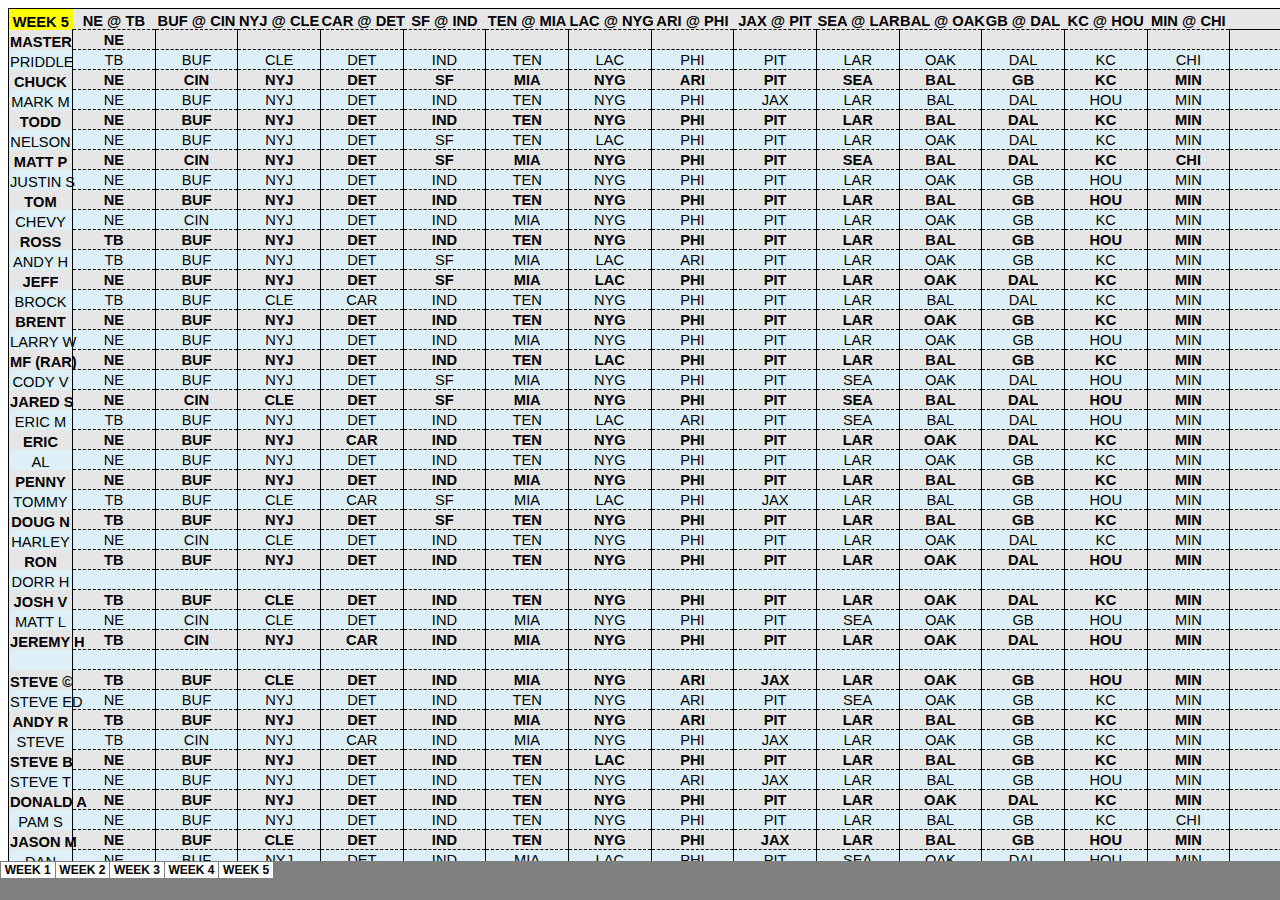
<file: Football Picks Season 3 WEEK 5_files/tabstrip.htm>
<html>
<head>
<meta http-equiv=Content-Type content="text/html; charset=windows-1252">
<meta name=ProgId content=Excel.Sheet>
<meta name=Generator content="Microsoft Excel 15">
<link id=Main-File rel=Main-File
href="../Football%20Picks%20Season%203%20WEEK%205.htm">

<script language="JavaScript">
<!--
if (window.name!="frTabs")
 window.location.replace(document.all.item("Main-File").href);
//-->
</script>
<style>
<!--
A {
    text-decoration:none;
    color:#000000;
    font-size:9pt;
}
-->
</style>
</head>
<body topmargin=0 leftmargin=0 bgcolor="#808080">
<table border=0 cellspacing=1>
 <tr>
 <td bgcolor="#FFFFFF" nowrap><b><small><small>&nbsp;<a href="sheet001.htm" target="frSheet"><font face="Arial" color="#000000">WEEK 1</font></a>&nbsp;</small></small></b></td>
 <td bgcolor="#FFFFFF" nowrap><b><small><small>&nbsp;<a href="sheet002.htm" target="frSheet"><font face="Arial" color="#000000">WEEK 2</font></a>&nbsp;</small></small></b></td>
 <td bgcolor="#FFFFFF" nowrap><b><small><small>&nbsp;<a href="sheet003.htm" target="frSheet"><font face="Arial" color="#000000">WEEK 3</font></a>&nbsp;</small></small></b></td>
 <td bgcolor="#FFFFFF" nowrap><b><small><small>&nbsp;<a href="sheet004.htm" target="frSheet"><font face="Arial" color="#000000">WEEK 4</font></a>&nbsp;</small></small></b></td>
 <td bgcolor="#FFFFFF" nowrap><b><small><small>&nbsp;<a href="sheet005.htm" target="frSheet"><font face="Arial" color="#000000">WEEK 5</font></a>&nbsp;</small></small></b></td>

 </tr>
</table>
</body>
</html>
</file>
